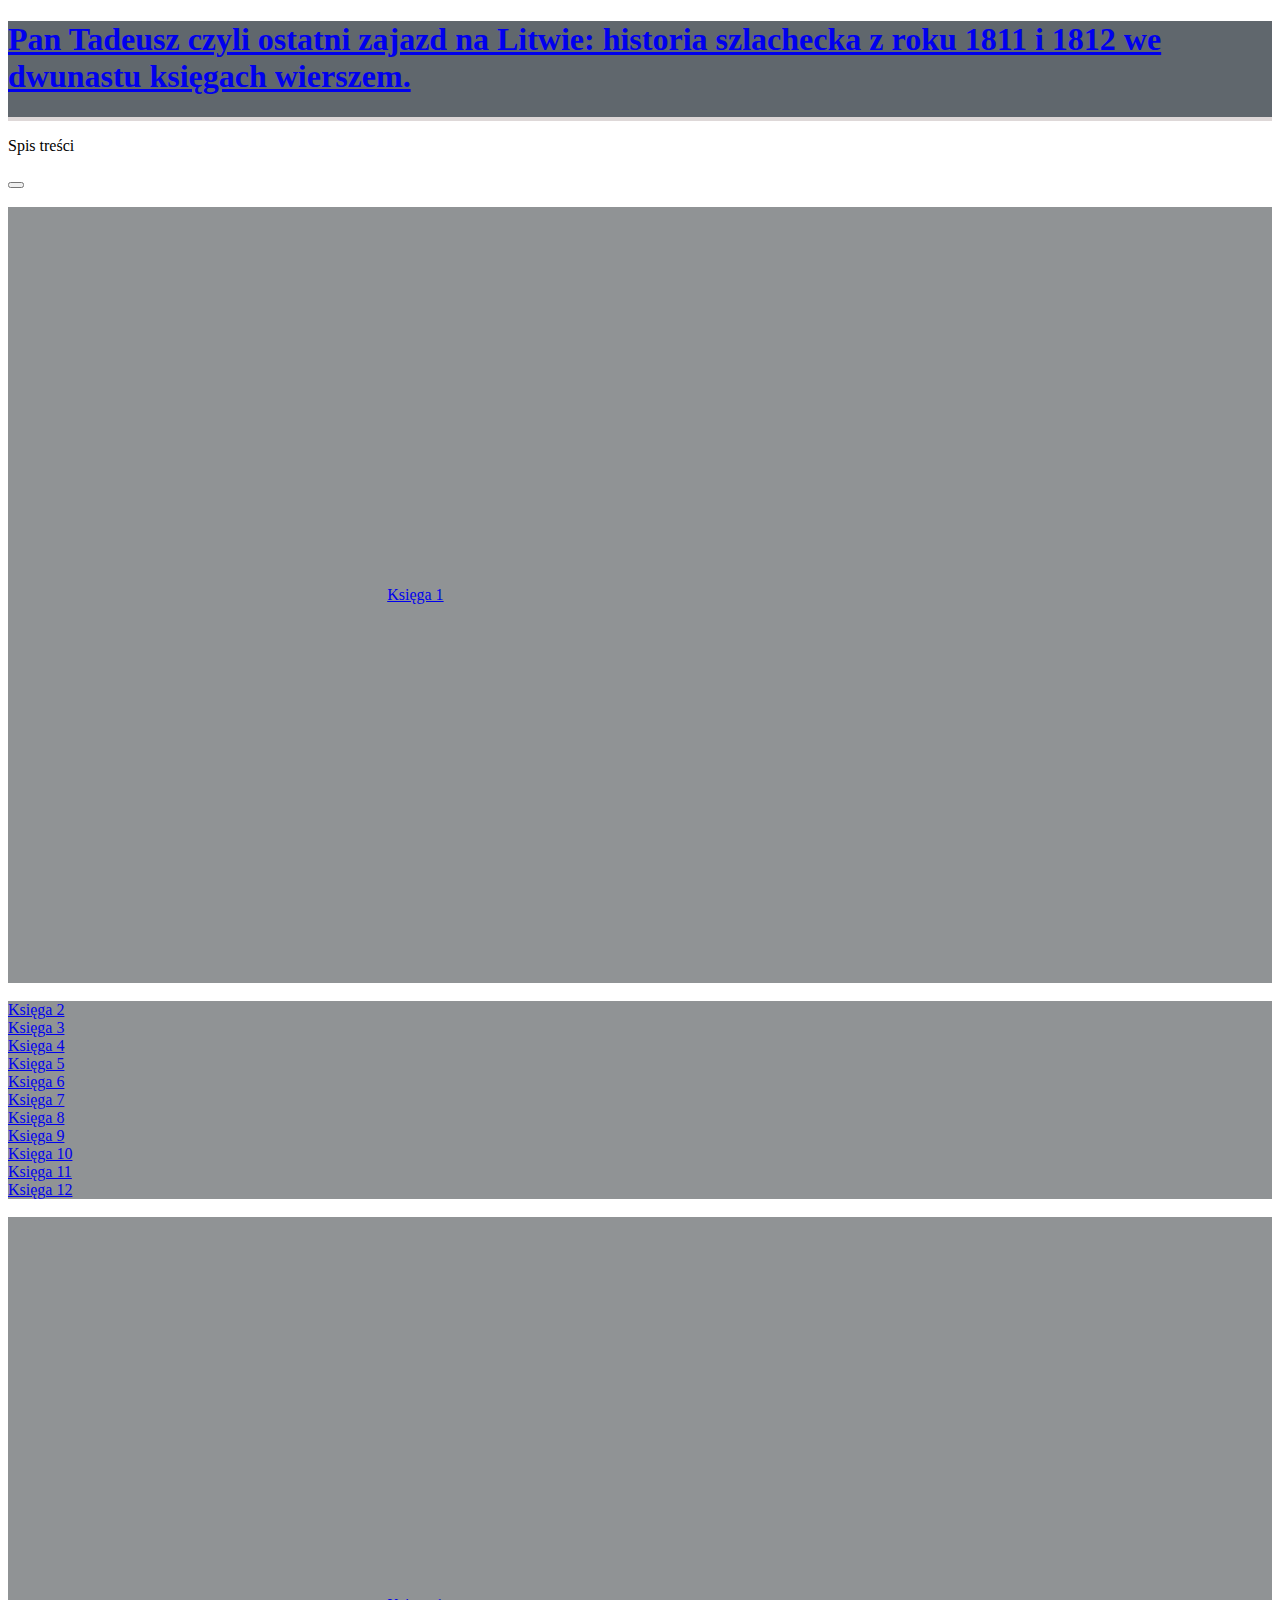
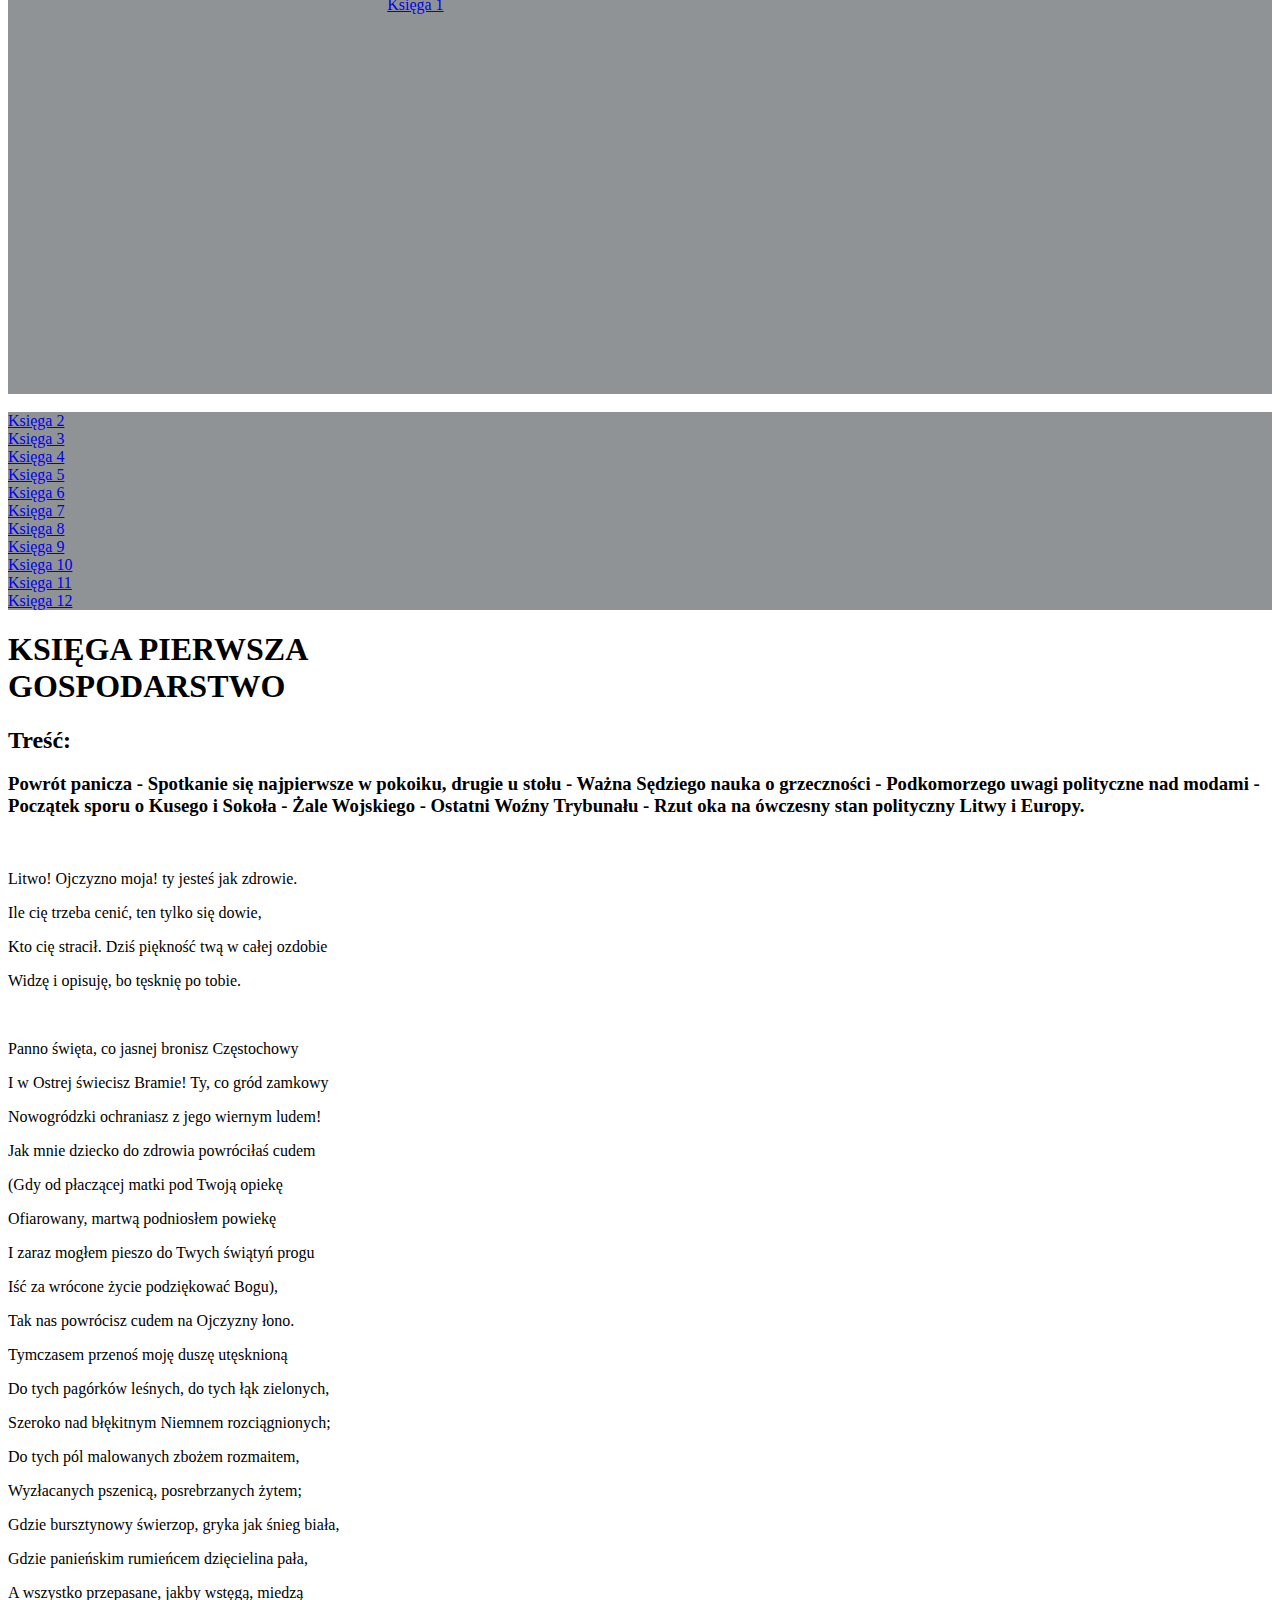
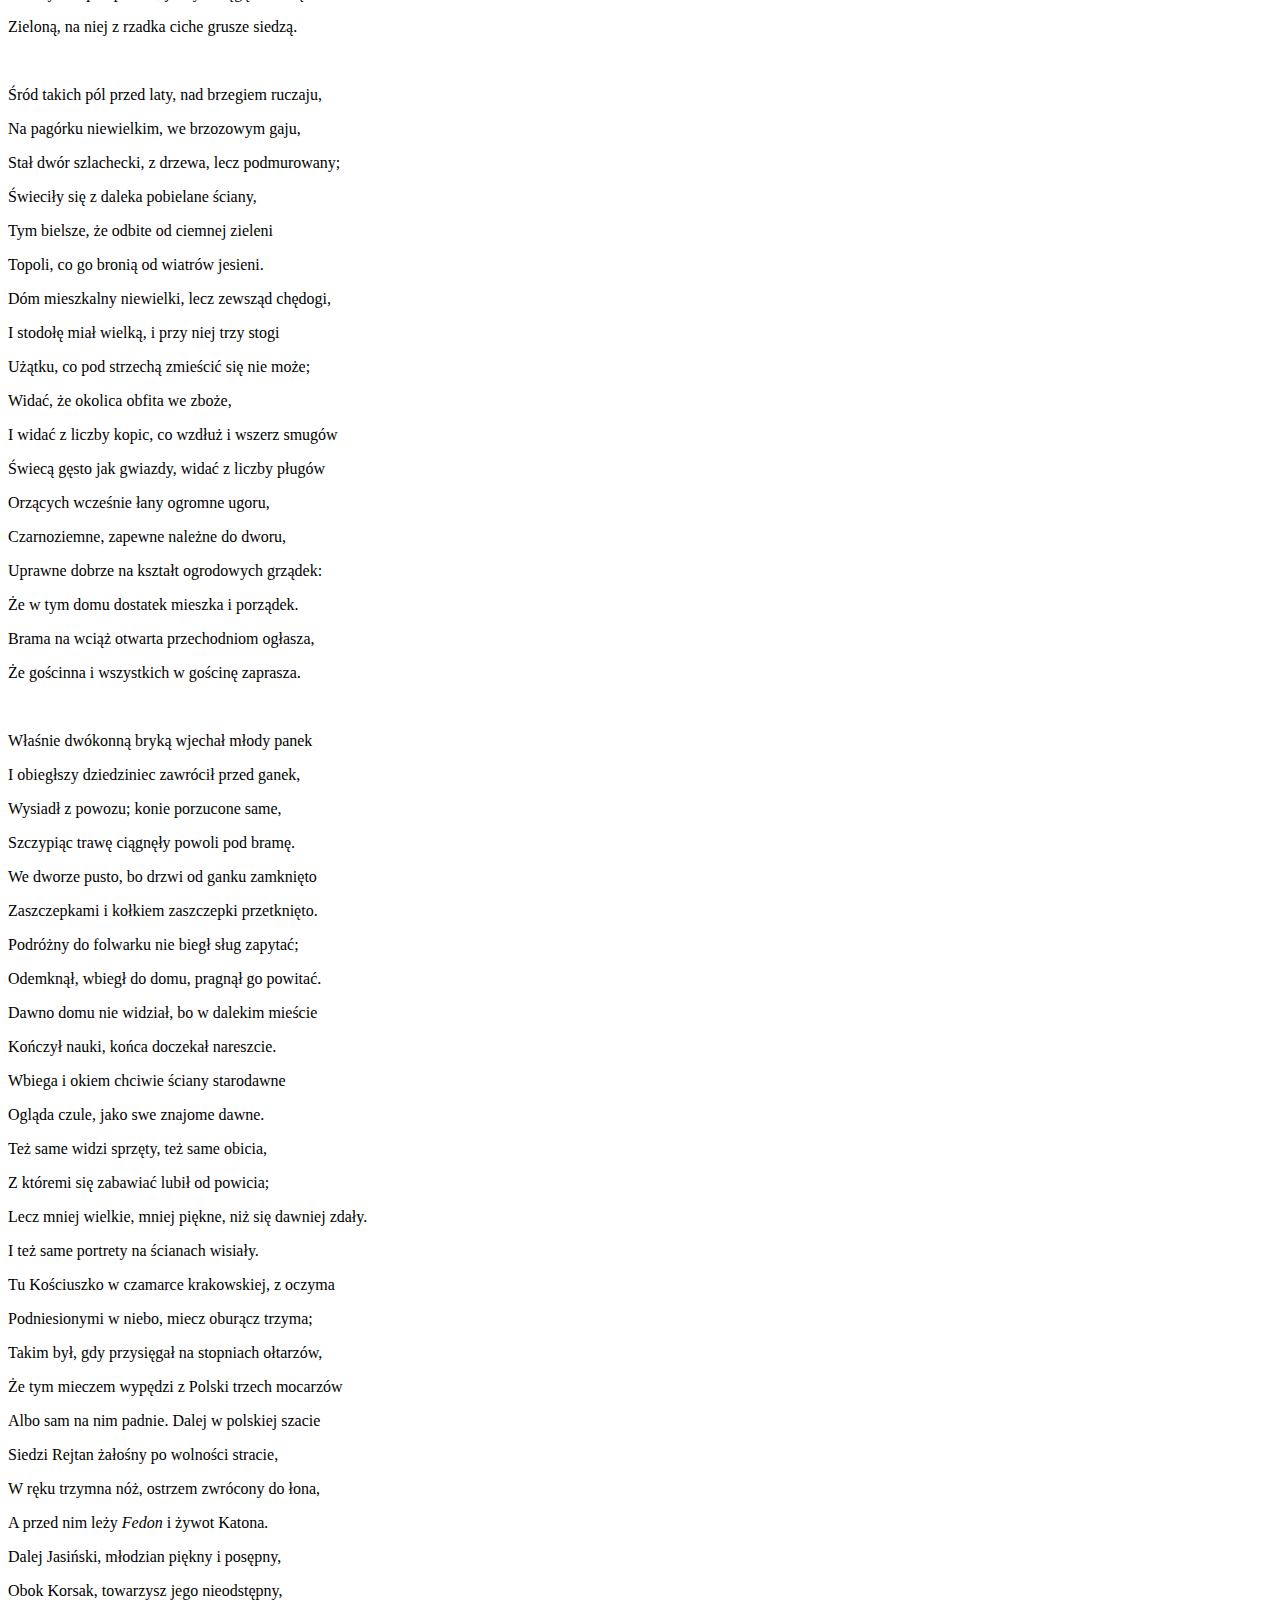
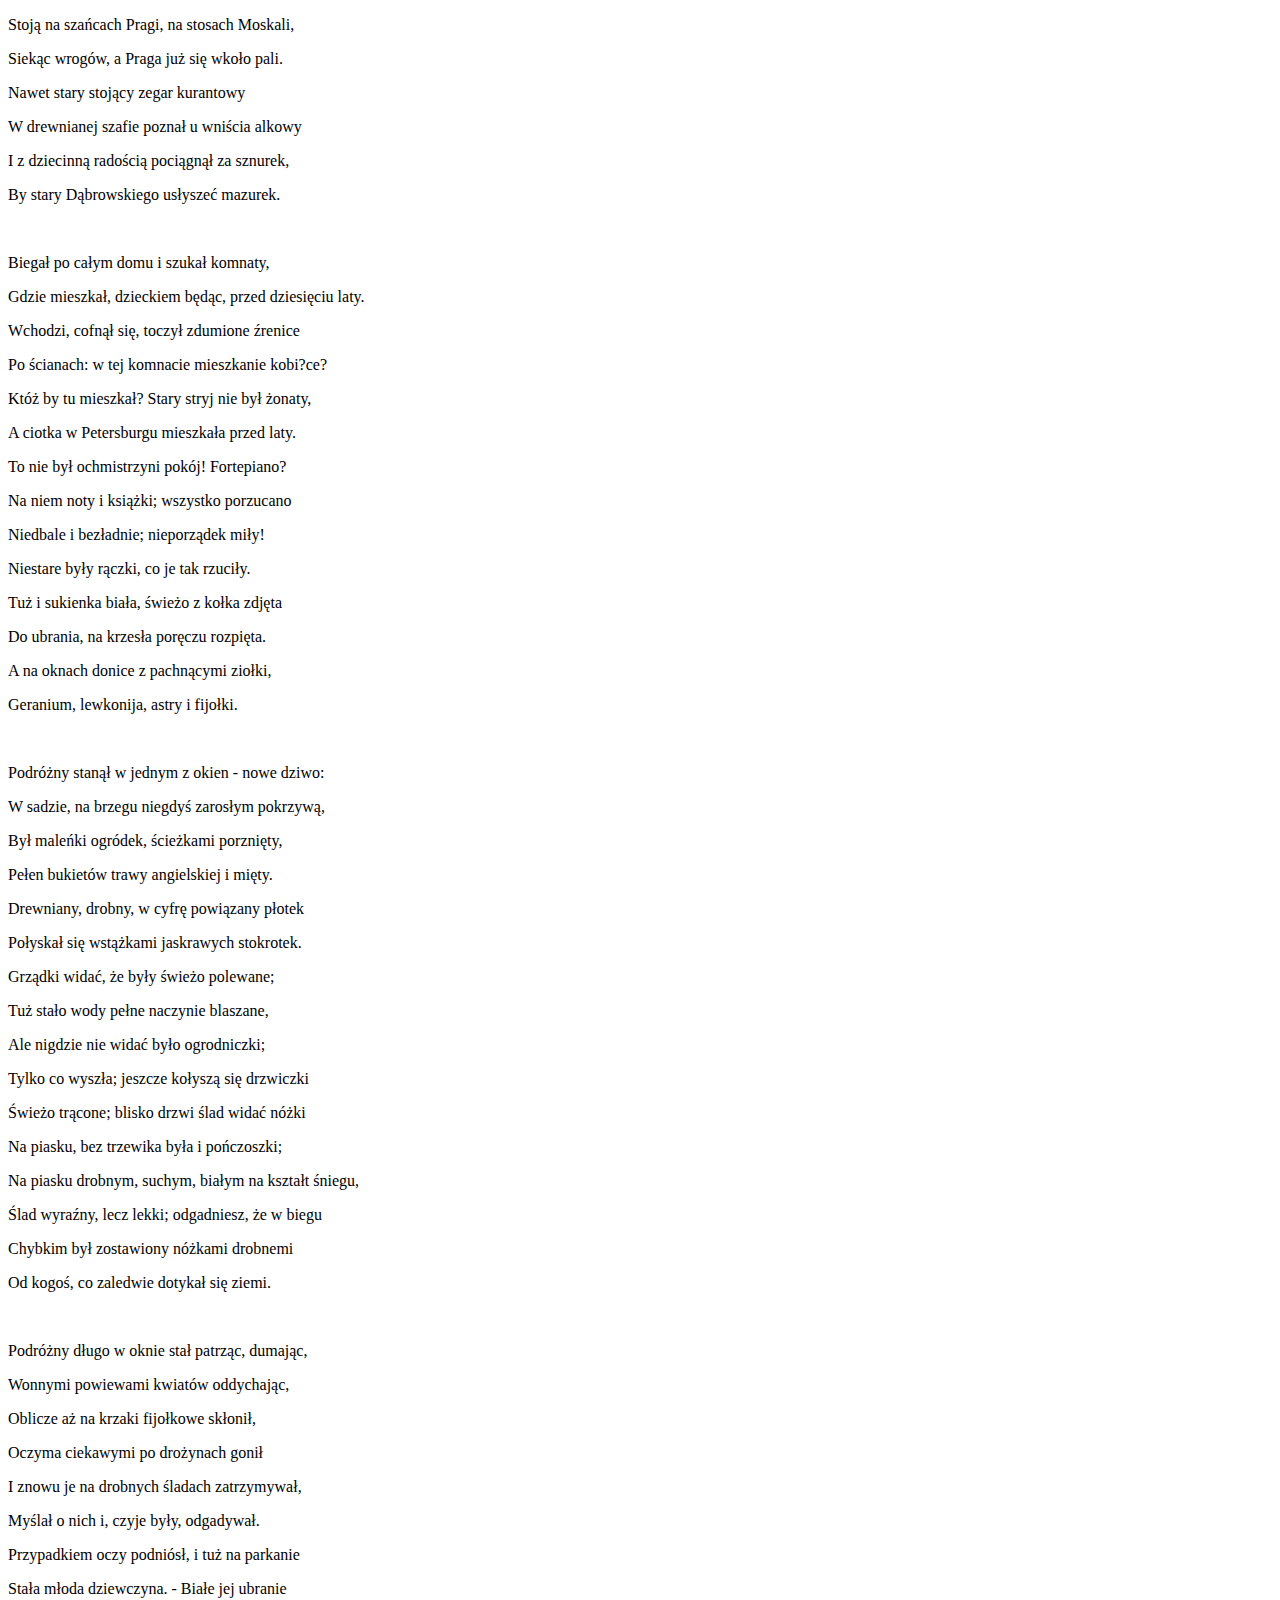
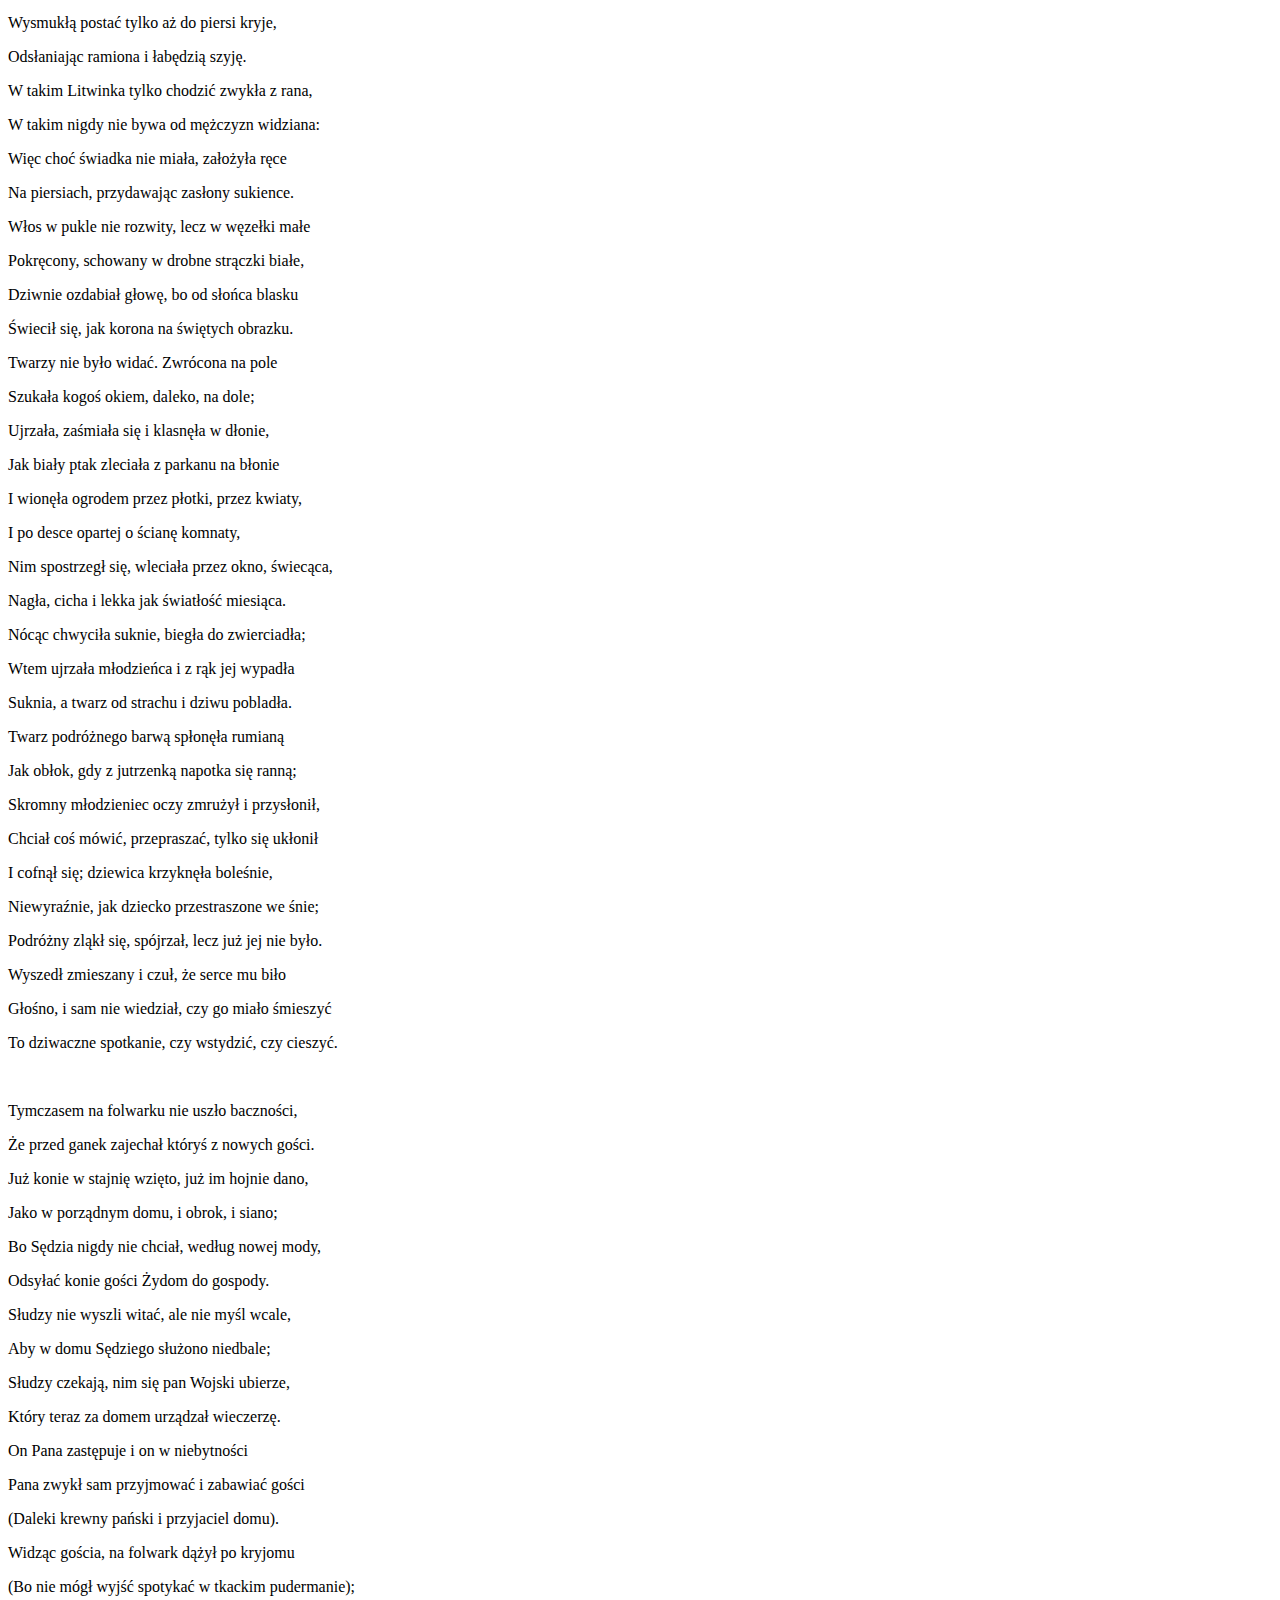
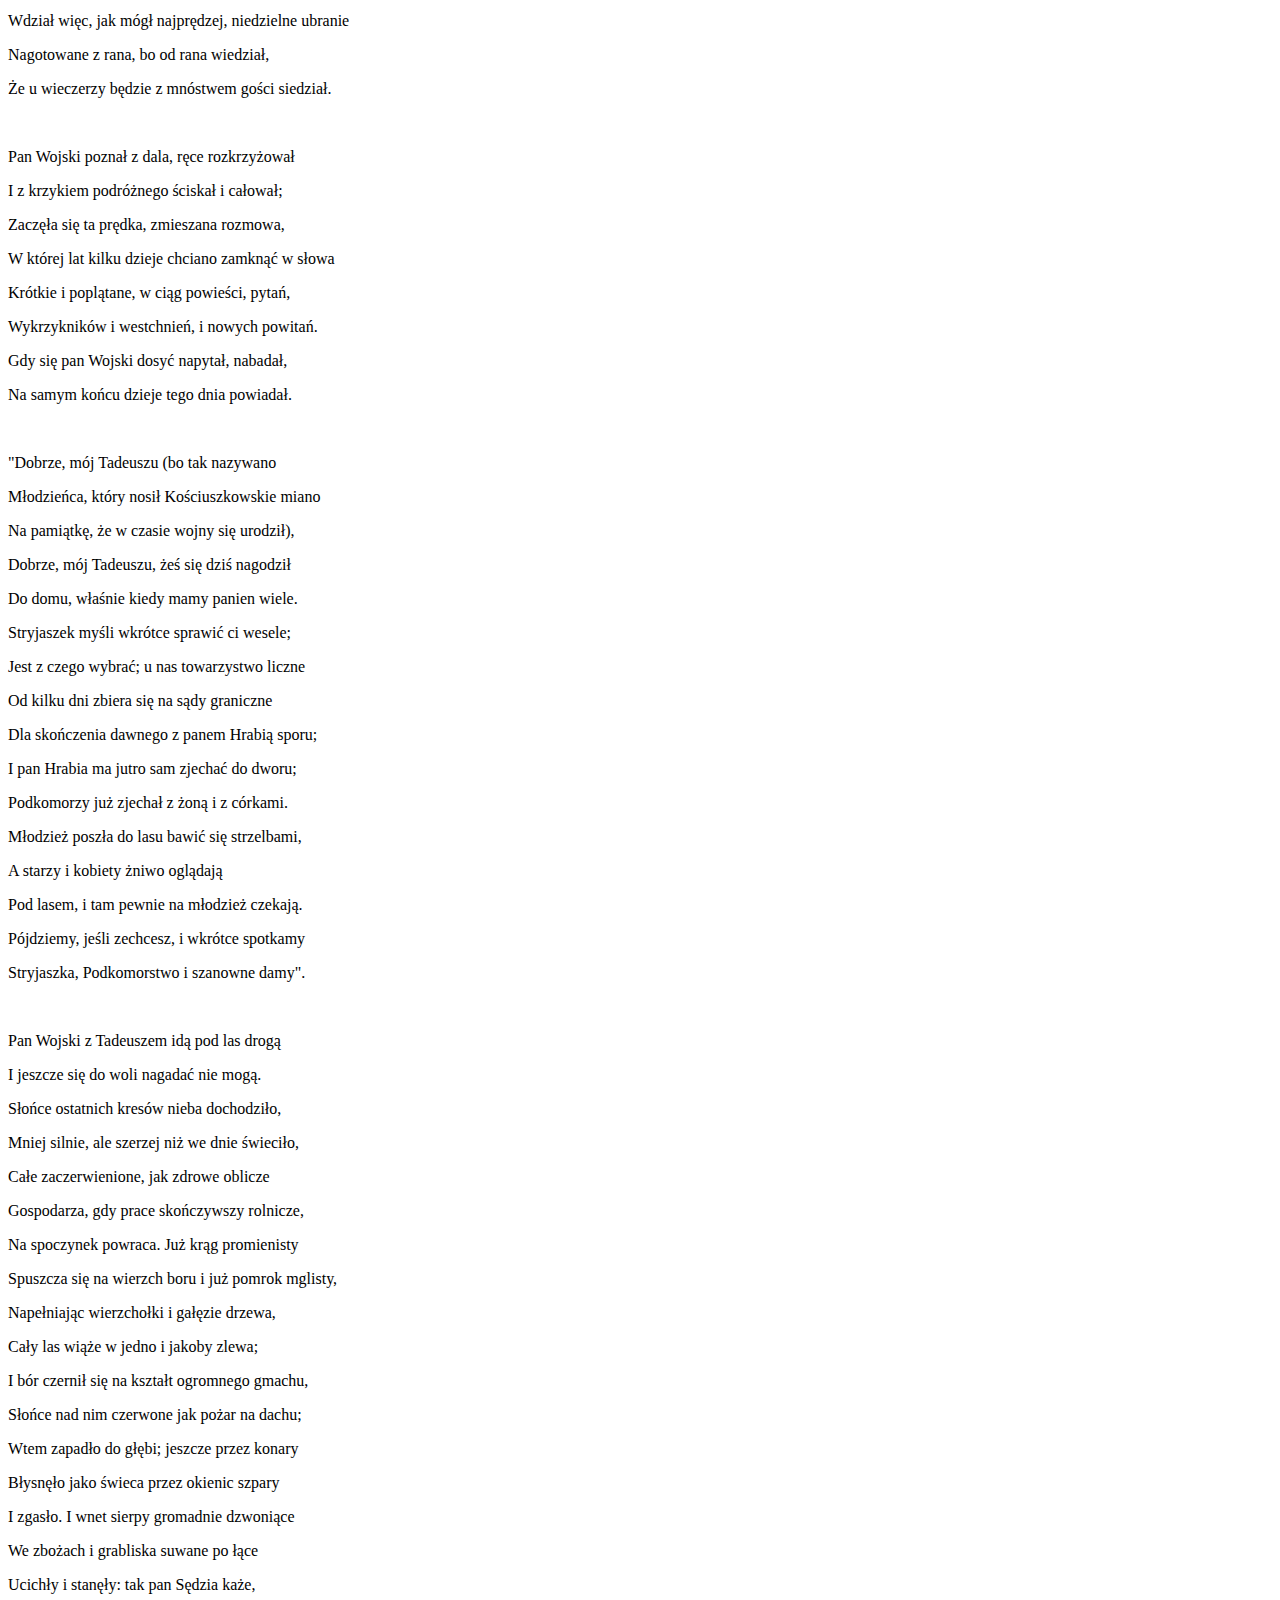
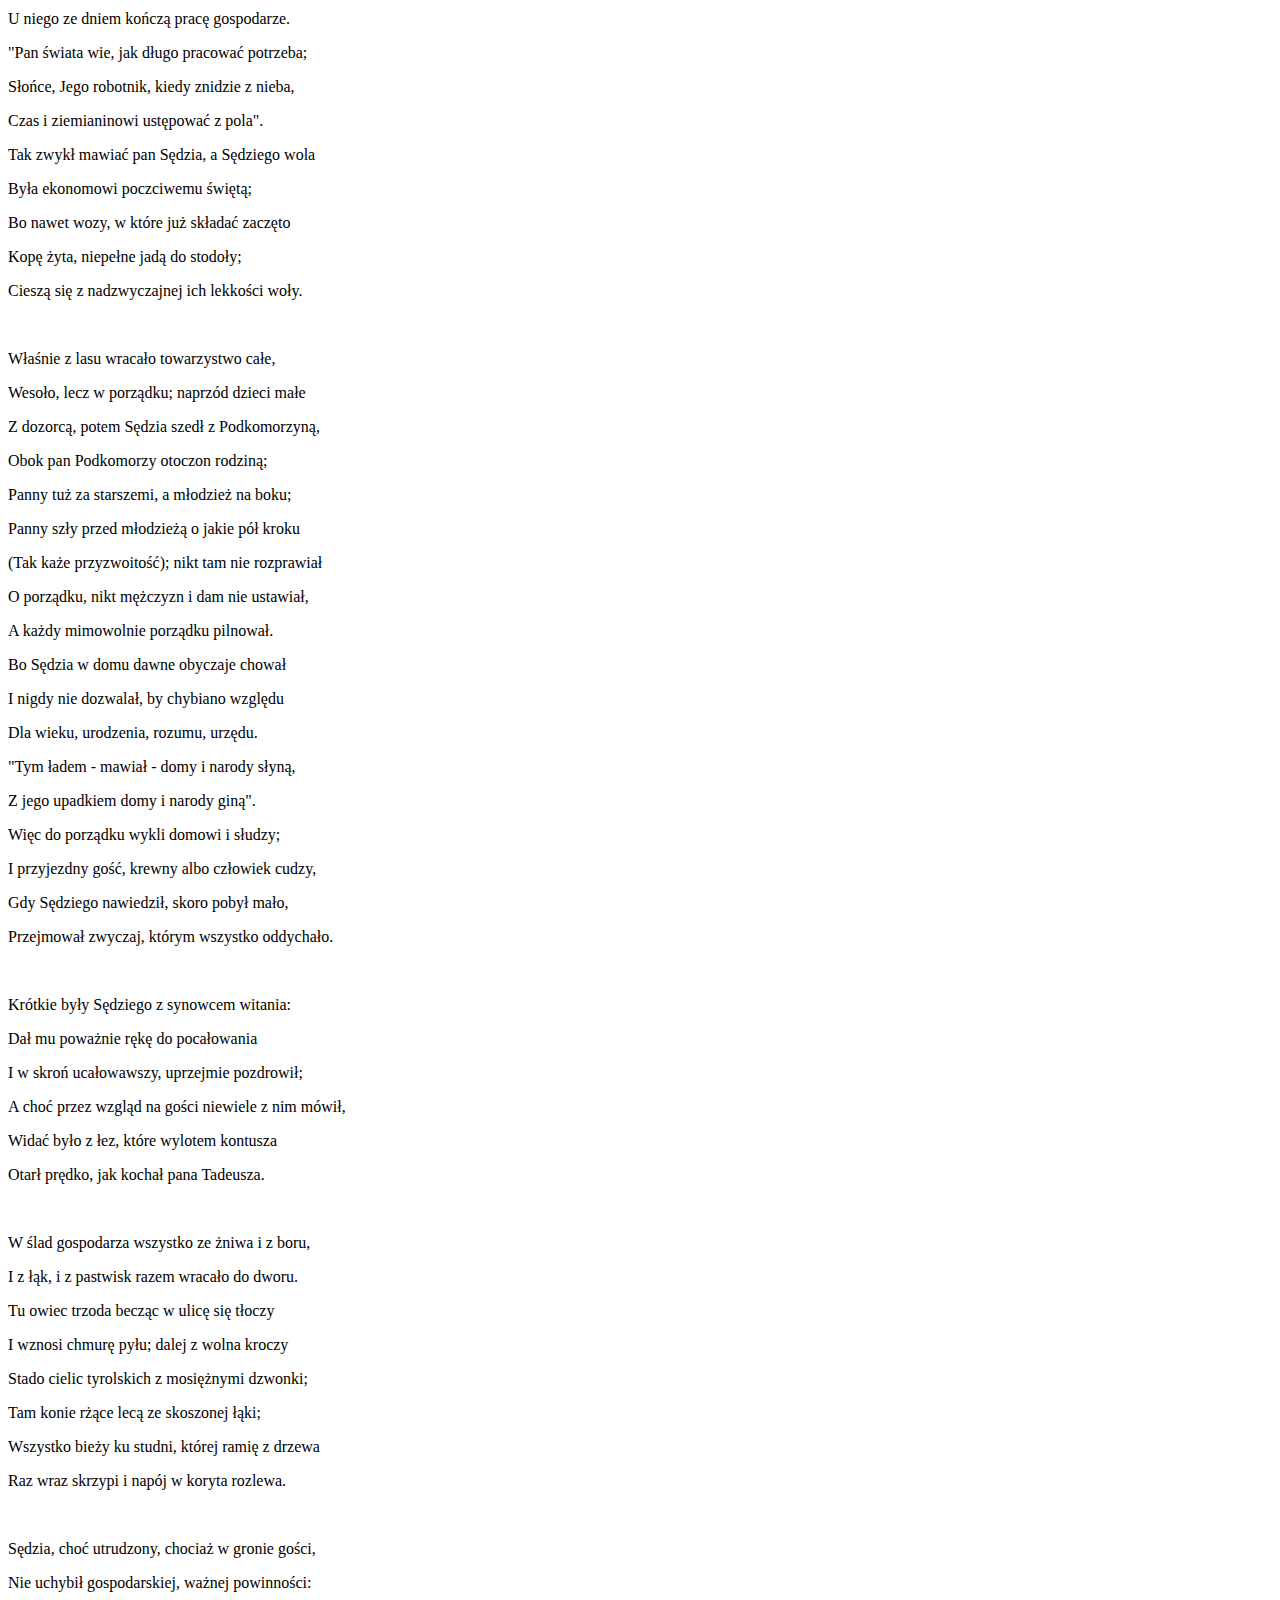
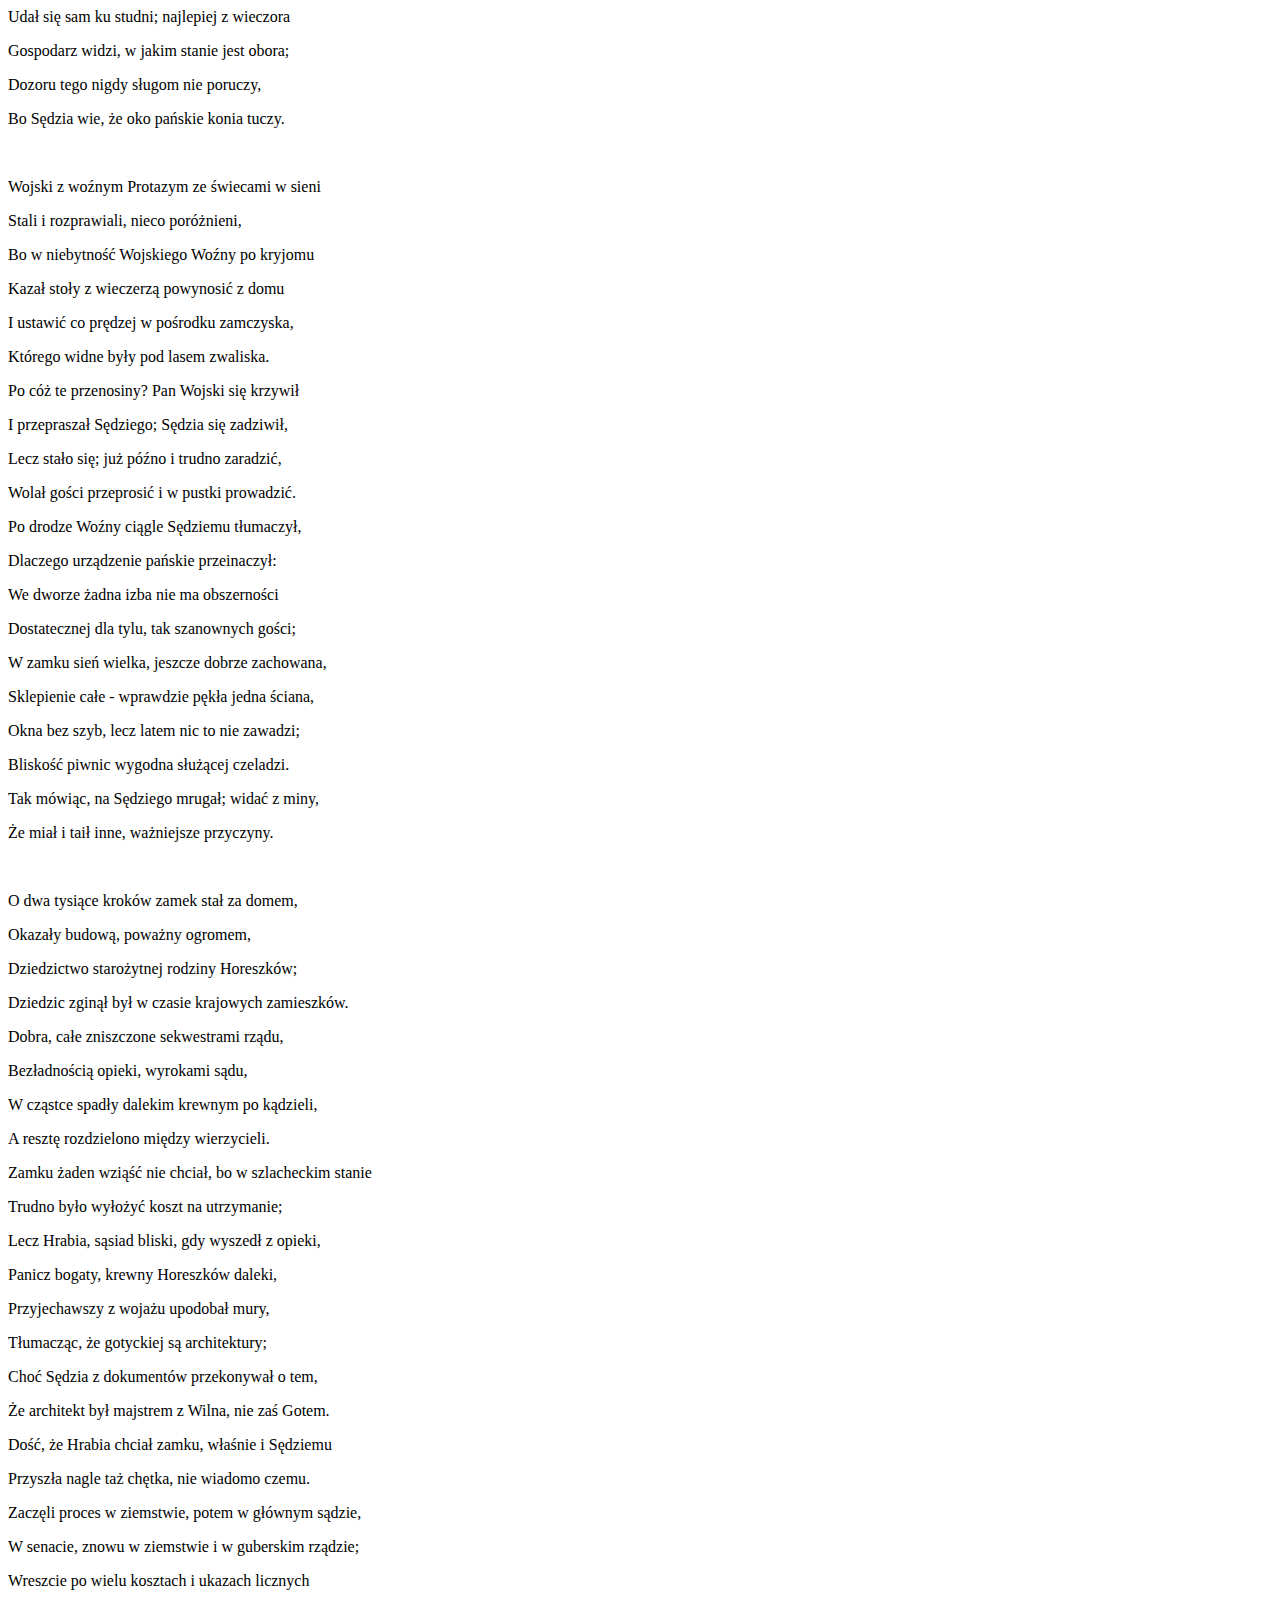
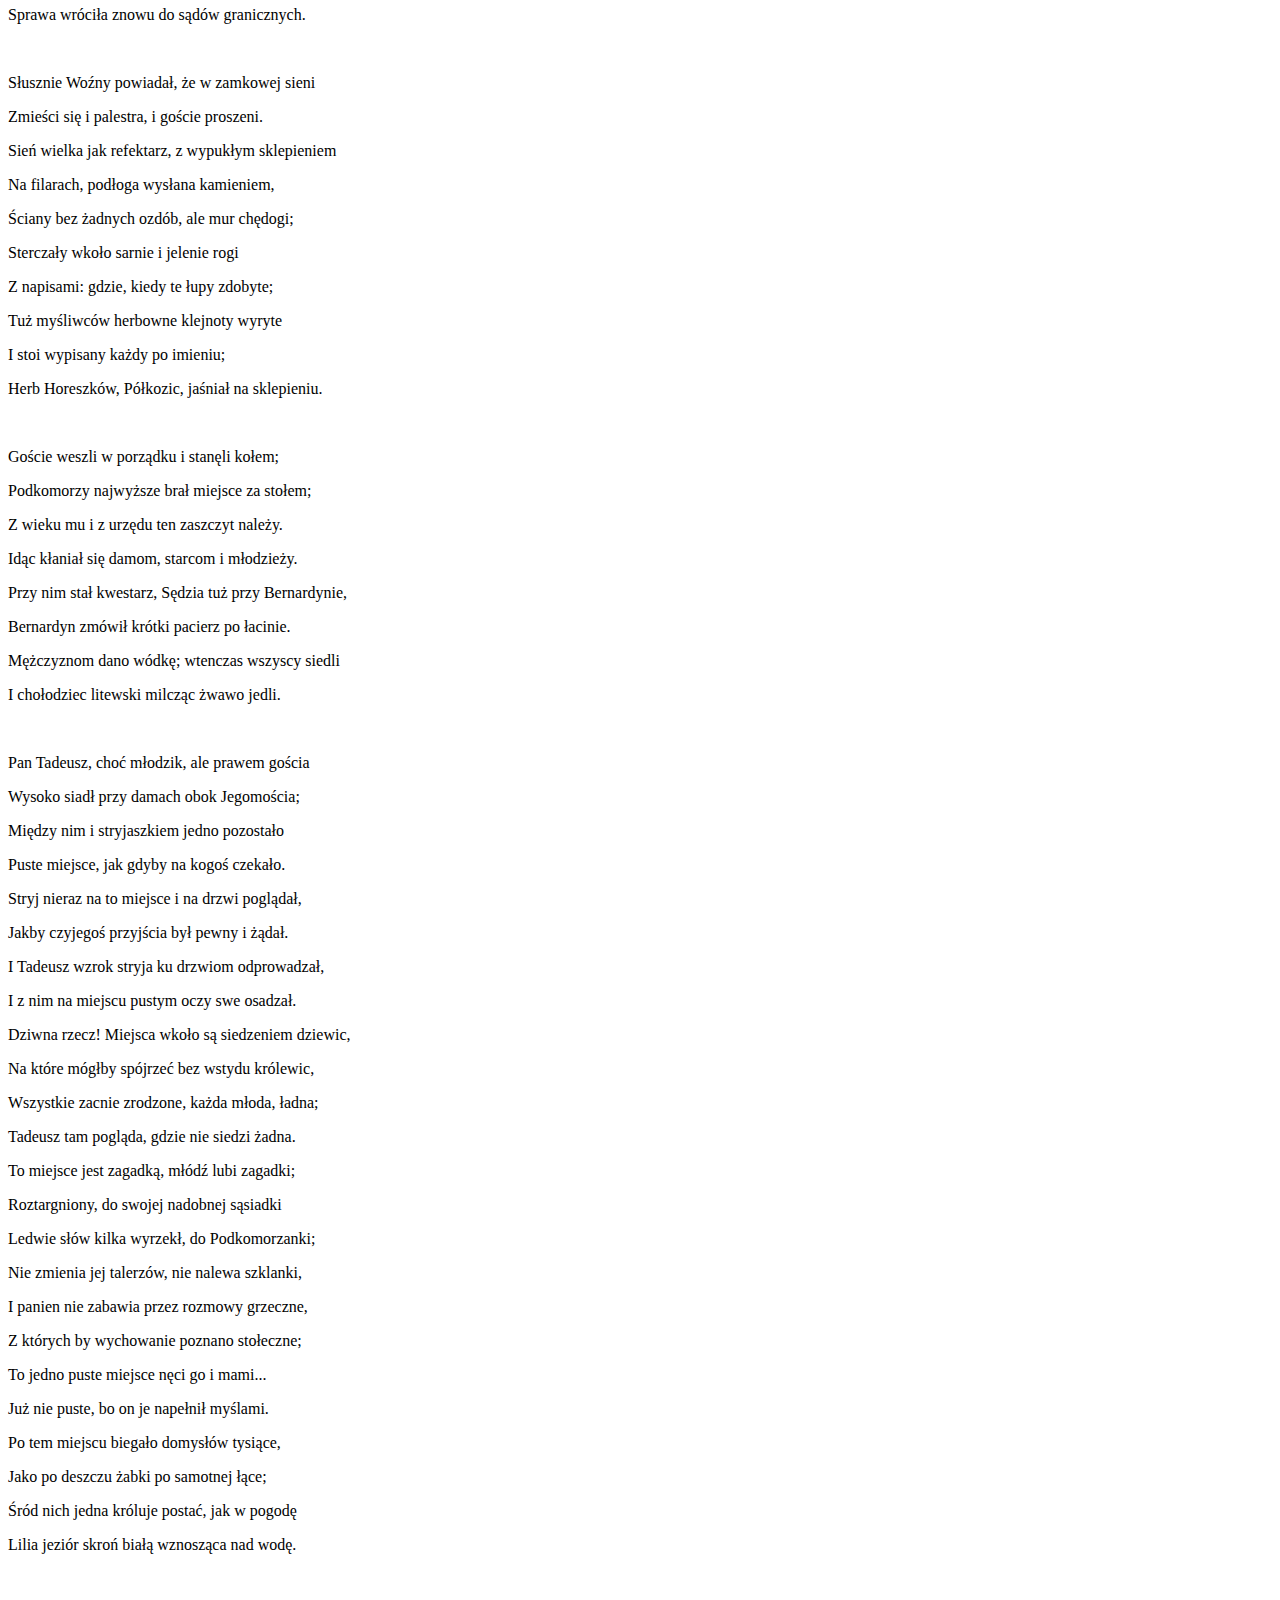
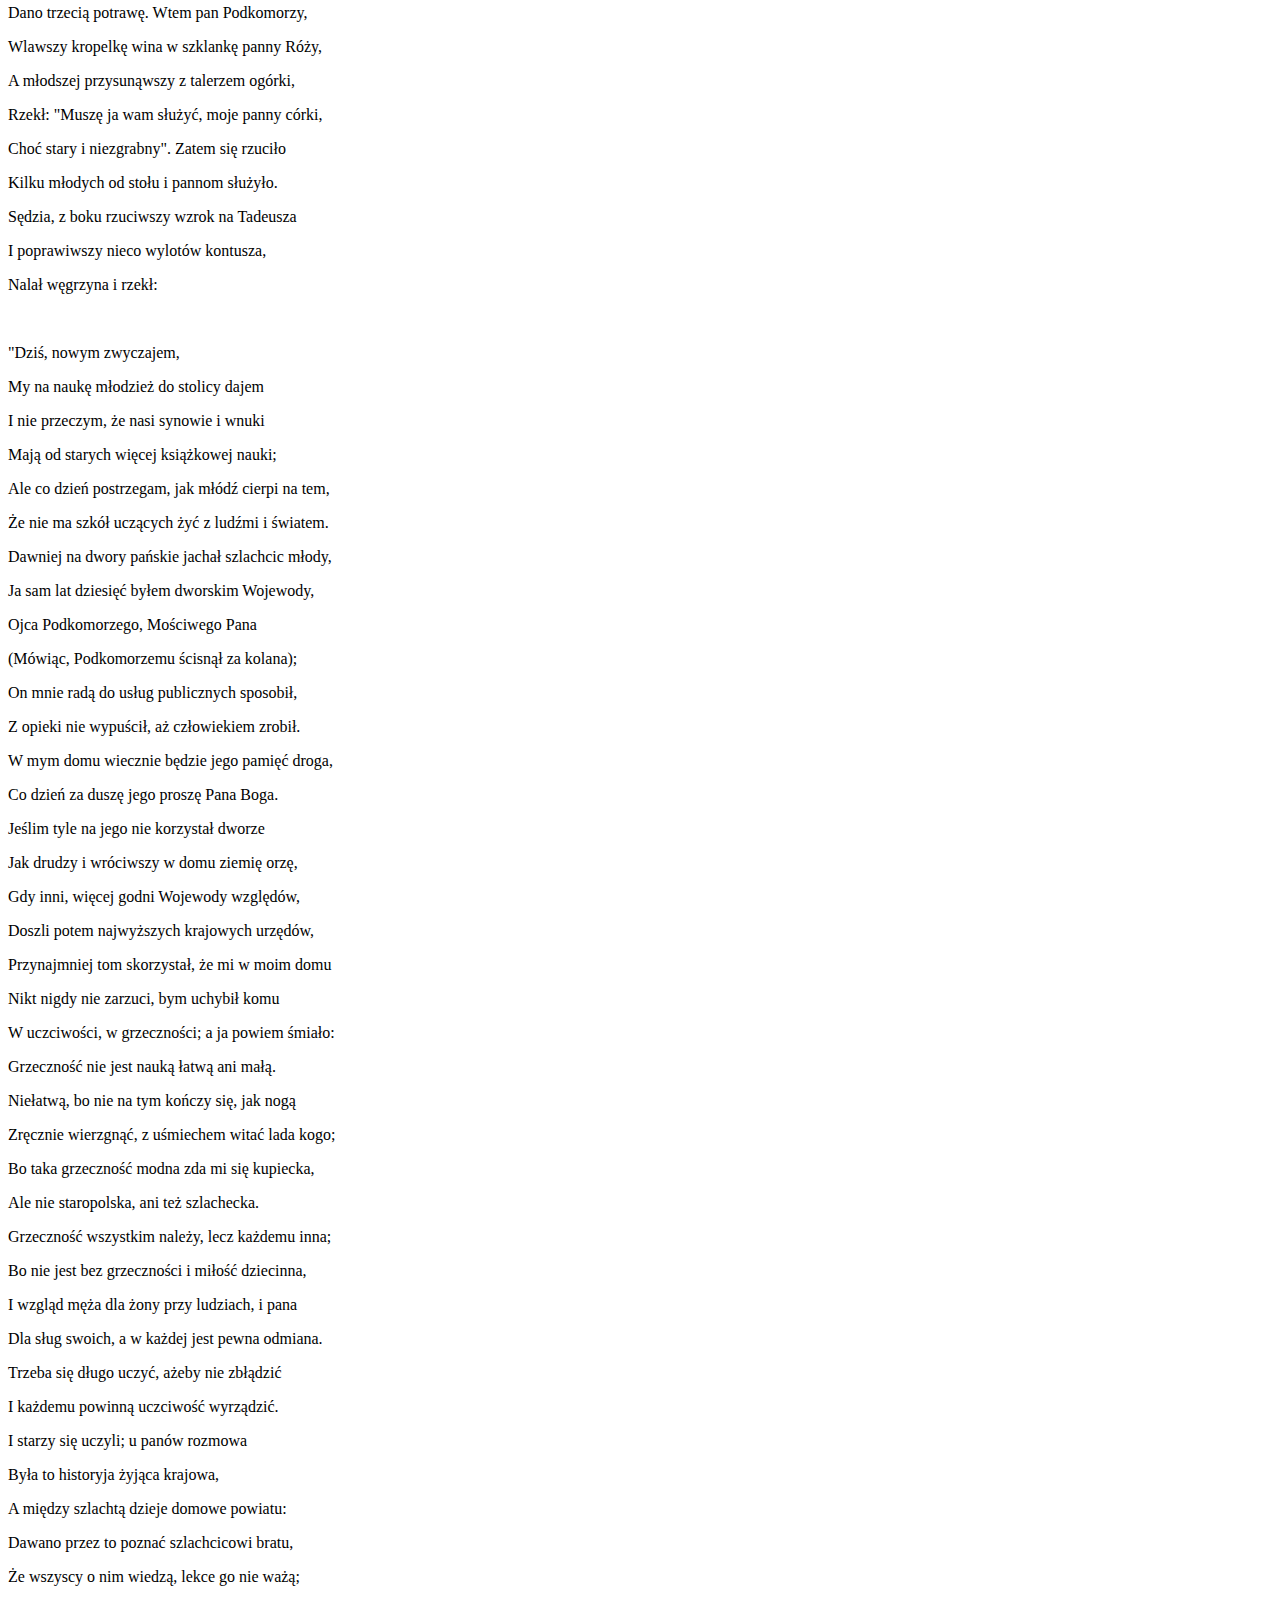
<file: k1.html>
<!DOCTYPE html>
<html>
	<head>
		<meta charset="UTF-8">
		<meta name="viewport" content="width=device-width, initial-scale=1">
		<title>Pan Tadeusz</title>
		<link rel="stylesheet" href="https://cdnjs.cloudflare.com/ajax/libs/font-awesome/6.1.0/css/all.min.css" integrity="sha512-10/jx2EXwxxWqCLX/hHth/vu2KY3jCF70dCQB8TSgNjbCVAC/8vai53GfMDrO2Emgwccf2pJqxct9ehpzG+MTw==" crossorigin="anonymous" referrerpolicy="no-referrer" />
		<link rel="stylesheet" href="style.css">
		<link href="https://cdn.jsdelivr.net/npm/bootstrap@5.1.3/dist/css/bootstrap.min.css" rel="stylesheet" integrity="sha384-1BmE4kWBq78iYhFldvKuhfTAU6auU8tT94WrHftjDbrCEXSU1oBoqyl2QvZ6jIW3" crossorigin="anonymous">
	</head>
	<body class="bg-black">
		<button type="button" class="btn btn-primary btn-floating btn-lg " id="btn-back-to-top">
			<i class="fas fa-arrow-up"></i>
		  </button>
    <div class="container-fluid m-0 bg-black">
			<header class="row ">
				<a href="./index.html" class="text-decoration-none">
          <h1 class="h3 text-center p-4 fst-italic fw-bold text-dark" >Pan Tadeusz czyli ostatni
                zajazd na Litwie: historia szlachecka z roku 1811 i 1812 we dwunastu
                księgach wierszem.</h1>
        </a>
			</header>
			<div class="row main">
				<div class="col-md-3 fixed-left bg-dark border-end border-5">
					<nav class="navbar navbar-dark bg-dark">
						<div class="container-fluid">
							<p class="text-center fw-bold fs-5 text-white ">
								Spis treści
							</p>
						  <button class="navbar-toggler d-md-none" type="button" data-bs-toggle="collapse" data-bs-target="#navbarToggleExternalContent" aria-controls="navbarToggleExternalContent" aria-expanded="true" aria-label="Toggle navigation">
							<span class="navbar-toggler-icon"></span>
						  </button>
						</div>
					  </nav>
					<div class="list-group mb-3 collapse d-md-none" id="navbarToggleExternalContent" >
						<a class="list-group-item list-group-item-action text-center fs-6  text-nowrap k1 bg-image act" href="./k1.html"><div class= "text-white p-5 m-0 fw-bold act">Księga 1</div></a>
						<a class="list-group-item list-group-item-action text-center fs-6 text-nowrap k2" href = "./k2.html"><div class= "text-white p-5 m-0 fw-bold">Księga 2</div></a>
						<a class="list-group-item list-group-item-action text-center fs-6 text-nowrap k3" href = "./k3.html"><div class= "text-white p-5 m-0 fw-bold">Księga 3</div></a>
						<a class="list-group-item list-group-item-action text-center fs-6 text-nowrap k4" href = "./k4.html"><div class= "text-white p-5 m-0 fw-bold">Księga 4</div></a>
						<a class="list-group-item list-group-item-action text-center fs-6 text-nowrap k5" href = "./k5.html"><div class= "text-white p-5 m-0 fw-bold">Księga 5</div></a>
						<a class="list-group-item list-group-item-action text-center fs-6 text-nowrap k6" href = "./k6.html"><div class= "text-white p-5 m-0 fw-bold">Księga 6</div></a>
						<a class="list-group-item list-group-item-action text-center fs-6 text-nowrap k7" href = "./k7.html"><div class= "text-white p-5 m-0 fw-bold">Księga 7</div></a>
						<a class="list-group-item list-group-item-action text-center fs-6 text-nowrap k8" href = "./k8.html"><div class= "text-white p-5 m-0 fw-bold">Księga 8</div></a>
						<a class="list-group-item list-group-item-action text-center fs-6 text-nowrap k9" href = "./k9.html"><div class= "text-white p-5 m-0 fw-bold">Księga 9</div></a>
						<a class="list-group-item list-group-item-action text-center fs-6 text-nowrap k10" href = "./k10.html"><div class= "text-white p-5 m-0 fw-bold">Księga 10</div></a>
						<a class="list-group-item list-group-item-action text-center fs-6 text-nowrap k11" href = "./k11.html"><div class= "text-white p-5 m-0 fw-bold">Księga 11</div></a>
						<a class="list-group-item list-group-item-action text-center fs-6 text-nowrap k12" href = "./k12.html"><div class= "text-white p-5 m-0 fw-bold">Księga 12</div></a>	
					</div>
					<div class="list-group mb-3 d-none d-lg-block d-md-block" >
						<a class="list-group-item list-group-item-action text-center fs-6  text-nowrap k1 bg-image act" href="./k1.html"><div class= "text-white p-5 m-0 fw-bold act">Księga 1</div></a>
						<a class="list-group-item list-group-item-action text-center fs-6 text-nowrap k2" href = "./k2.html"><div class= "text-white p-5 m-0 fw-bold">Księga 2</div></a>
						<a class="list-group-item list-group-item-action text-center fs-6 text-nowrap k3" href = "./k3.html"><div class= "text-white p-5 m-0 fw-bold">Księga 3</div></a>
						<a class="list-group-item list-group-item-action text-center fs-6 text-nowrap k4" href = "./k4.html"><div class= "text-white p-5 m-0 fw-bold">Księga 4</div></a>
						<a class="list-group-item list-group-item-action text-center fs-6 text-nowrap k5" href = "./k5.html"><div class= "text-white p-5 m-0 fw-bold">Księga 5</div></a>
						<a class="list-group-item list-group-item-action text-center fs-6 text-nowrap k6" href = "./k6.html"><div class= "text-white p-5 m-0 fw-bold">Księga 6</div></a>
						<a class="list-group-item list-group-item-action text-center fs-6 text-nowrap k7" href = "./k7.html"><div class= "text-white p-5 m-0 fw-bold">Księga 7</div></a>
						<a class="list-group-item list-group-item-action text-center fs-6 text-nowrap k8" href = "./k8.html"><div class= "text-white p-5 m-0 fw-bold">Księga 8</div></a>
						<a class="list-group-item list-group-item-action text-center fs-6 text-nowrap k9" href = "./k9.html"><div class= "text-white p-5 m-0 fw-bold">Księga 9</div></a>
						<a class="list-group-item list-group-item-action text-center fs-6 text-nowrap k10" href = "./k10.html"><div class= "text-white p-5 m-0 fw-bold">Księga 10</div></a>
						<a class="list-group-item list-group-item-action text-center fs-6 text-nowrap k11" href = "./k11.html"><div class= "text-white p-5 m-0 fw-bold">Księga 11</div></a>
						<a class="list-group-item list-group-item-action text-center fs-6 text-nowrap k12" href = "./k12.html"><div class= "text-white p-5 m-0 fw-bold">Księga 12</div></a>	
					</div>
				</div>
    <main class="col-md-9 bg-secondary ">
      <h1>KSIĘGA PIERWSZA<br>GOSPODARSTWO</h1>
      <h2>Treść:</h2>
      <h3 class="p-3">Powrót panicza - Spotkanie się najpierwsze w pokoiku,
      drugie u stołu - Ważna Sędziego nauka o grzeczności - Podkomorzego uwagi polityczne
      nad modami - Początek sporu o Kusego i Sokoła - Żale Wojskiego - Ostatni Woźny
      Trybunału - Rzut oka na ówczesny stan polityczny Litwy i Europy.</h3>
      <div class="text-center fw-bold " >
        <p>&nbsp;</p>
        <p>Litwo! Ojczyzno moja! ty jesteś jak zdrowie.</p>
        <p>Ile cię trzeba cenić, ten tylko się dowie,</p>
        <p>Kto cię stracił. Dziś piękność twą w całej ozdobie</p>
        <p>Widzę i opisuję, bo tęsknię po tobie.</p>
        <p>&nbsp;</p>
        <p>Panno święta, co jasnej bronisz Częstochowy</p>
        <p>I w Ostrej świecisz Bramie! Ty, co gród zamkowy</p>
        <p>Nowogródzki ochraniasz z jego wiernym ludem!</p>
        <p>Jak mnie dziecko do zdrowia powróciłaś cudem</p>
        <p>(Gdy od płaczącej matki pod Twoją opiekę</p>
        <p>Ofiarowany, martwą podniosłem powiekę</p>
        <p>I zaraz mogłem pieszo do Twych świątyń progu</p>
        <p>Iść za wrócone życie podziękować Bogu),</p>
        <p>Tak nas powrócisz cudem na Ojczyzny łono.</p>
        <p>Tymczasem przenoś moję duszę utęsknioną</p>
        <p>Do tych pagórków leśnych, do tych łąk zielonych,</p>
        <p>Szeroko nad błękitnym Niemnem rozciągnionych;</p>
        <p>Do tych pól malowanych zbożem rozmaitem,</p>
        <p>Wyzłacanych pszenicą, posrebrzanych żytem;</p>
        <p>Gdzie bursztynowy świerzop, gryka jak śnieg biała,</p>
        <p>Gdzie panieńskim rumieńcem dzięcielina pała,</p>
        <p>A wszystko przepasane, jakby wstęgą, miedzą</p>
        <p>Zieloną, na niej z rzadka ciche grusze siedzą.</p>
        <p>&nbsp;</p>
        <p>Śród takich pól przed laty, nad brzegiem ruczaju,</p>
        <p>Na pagórku niewielkim, we brzozowym gaju,</p>
        <p>Stał dwór szlachecki, z drzewa, lecz podmurowany;</p>
        <p>Świeciły się z daleka pobielane ściany,</p>
        <p>Tym bielsze, że odbite od ciemnej zieleni</p>
        <p>Topoli, co go bronią od wiatrów jesieni.</p>
        <p>Dóm mieszkalny niewielki, lecz zewsząd chędogi,</p>
        <p>I stodołę miał wielką, i przy niej trzy stogi</p>
        <p>Użątku, co pod strzechą zmieścić się nie może;</p>
        <p>Widać, że okolica obfita we zboże,</p>
        <p>I widać z liczby kopic, co wzdłuż i wszerz smugów</p>
        <p>Świecą gęsto jak gwiazdy, widać z liczby pługów</p>
        <p>Orzących wcześnie łany ogromne ugoru,</p>
        <p>Czarnoziemne, zapewne należne do dworu,</p>
        <p>Uprawne dobrze na kształt ogrodowych grządek:</p>
        <p>Że w tym domu dostatek mieszka i porządek.</p>
        <p>Brama na wciąż otwarta przechodniom ogłasza,</p>
        <p>Że gościnna i wszystkich w gościnę zaprasza.</p>
        <p>&nbsp;</p>
        <p>Właśnie dwókonną bryką wjechał młody panek</p>
        <p>I obiegłszy dziedziniec zawrócił przed ganek,</p>
        <p>Wysiadł z powozu; konie porzucone same,</p>
        <p>Szczypiąc trawę ciągnęły powoli pod bramę.</p>
        <p>We dworze pusto, bo drzwi od ganku zamknięto</p>
        <p>Zaszczepkami i kołkiem zaszczepki przetknięto.</p>
        <p>Podróżny do folwarku nie biegł sług zapytać;</p>
        <p>Odemknął, wbiegł do domu, pragnął go powitać.</p>
        <p>Dawno domu nie widział, bo w dalekim mieście</p>
        <p>Kończył nauki, końca doczekał nareszcie.</p>
        <p>Wbiega i okiem chciwie ściany starodawne</p>
        <p>Ogląda czule, jako swe znajome dawne.</p>
        <p>Też same widzi sprzęty, też same obicia,</p>
        <p>Z któremi się zabawiać lubił od powicia;</p>
        <p>Lecz mniej wielkie, mniej piękne, niż się dawniej
        zdały.</p>
        <p>I też same portrety na ścianach wisiały.</p>
        <p>Tu Kościuszko w czamarce krakowskiej, z oczyma</p>
        <p>Podniesionymi w niebo, miecz oburącz trzyma;</p>
        <p>Takim był, gdy przysięgał na stopniach ołtarzów,</p>
        <p>Że tym mieczem wypędzi z Polski trzech mocarzów</p>
        <p>Albo sam na nim padnie. Dalej w polskiej szacie</p>
        <p>Siedzi Rejtan żałośny po wolności stracie,</p>
        <p>W ręku trzymna nóż, ostrzem zwrócony do łona,</p>
        <p>A przed nim leży <i>Fedon</i> i żywot Katona<i>.</i></p>
        <p>Dalej Jasiński, młodzian piękny i posępny,</p>
        <p>Obok Korsak, towarzysz jego nieodstępny,</p>
        <p>Stoją na szańcach Pragi, na stosach Moskali,</p>
        <p>Siekąc wrogów, a Praga już się wkoło pali.</p>
        <p>Nawet stary stojący zegar kurantowy</p>
        <p>W drewnianej szafie poznał u wniścia alkowy</p>
        <p>I z dziecinną radością pociągnął za sznurek,</p>
        <p>By stary Dąbrowskiego usłyszeć mazurek.</p>
        <p>&nbsp;</p>
        <p>Biegał po całym domu i szukał komnaty,</p>
        <p>Gdzie mieszkał, dzieckiem będąc, przed dziesięciu laty.</p>
        <p>Wchodzi, cofnął się, toczył zdumione źrenice</p>
        <p>Po ścianach: w tej komnacie mieszkanie kobi?ce?</p>
        <p>Któż by tu mieszkał? Stary stryj nie był żonaty,</p>
        <p>A ciotka w Petersburgu mieszkała przed laty.</p>
        <p>To nie był ochmistrzyni pokój! Fortepiano?</p>
        <p>Na niem noty i książki; wszystko porzucano</p>
        <p>Niedbale i bezładnie; nieporządek miły!</p>
        <p>Niestare były rączki, co je tak rzuciły.</p>
        <p>Tuż i sukienka biała, świeżo z kołka zdjęta</p>
        <p>Do ubrania, na krzesła poręczu rozpięta.</p>
        <p>A na oknach donice z pachnącymi ziołki,</p>
        <p>Geranium, lewkonija, astry i fijołki.</p>
        <p>&nbsp;</p>
        <p>Podróżny stanął w jednym z okien - nowe dziwo:</p>
        <p>W sadzie, na brzegu niegdyś zarosłym pokrzywą,</p>
        <p>Był maleńki ogródek, ścieżkami porznięty,</p>
        <p>Pełen bukietów trawy angielskiej i mięty.</p>
        <p>Drewniany, drobny, w cyfrę powiązany płotek</p>
        <p>Połyskał się wstążkami jaskrawych stokrotek.</p>
        <p>Grządki widać, że były świeżo polewane;</p>
        <p>Tuż stało wody pełne naczynie blaszane,</p>
        <p>Ale nigdzie nie widać było ogrodniczki;</p>
        <p>Tylko co wyszła; jeszcze kołyszą się drzwiczki</p>
        <p>Świeżo trącone; blisko drzwi ślad widać nóżki</p>
        <p>Na piasku, bez trzewika była i pończoszki;</p>
        <p>Na piasku drobnym, suchym, białym na kształt śniegu,</p>
        <p>Ślad wyraźny, lecz lekki; odgadniesz, że w biegu</p>
        <p>Chybkim był zostawiony nóżkami drobnemi</p>
        <p>Od kogoś, co zaledwie dotykał się ziemi.</p>
        <p>&nbsp;</p>
        <p>Podróżny długo w oknie stał patrząc, dumając,</p>
        <p>Wonnymi powiewami kwiatów oddychając,</p>
        <p>Oblicze aż na krzaki fijołkowe skłonił,</p>
        <p>Oczyma ciekawymi po drożynach gonił</p>
        <p>I znowu je na drobnych śladach zatrzymywał,</p>
        <p>Myślał o nich i, czyje były, odgadywał.</p>
        <p>Przypadkiem oczy podniósł, i tuż na parkanie</p>
        <p>Stała młoda dziewczyna. - Białe jej ubranie</p>
        <p>Wysmukłą postać tylko aż do piersi kryje,</p>
        <p>Odsłaniając ramiona i łabędzią szyję.</p>
        <p>W takim Litwinka tylko chodzić zwykła z rana,</p>
        <p>W takim nigdy nie bywa od mężczyzn widziana:</p>
        <p>Więc choć świadka nie miała, założyła ręce</p>
        <p>Na piersiach, przydawając zasłony sukience.</p>
        <p>Włos w pukle nie rozwity, lecz w węzełki małe</p>
        <p>Pokręcony, schowany w drobne strączki białe,</p>
        <p>Dziwnie ozdabiał głowę, bo od słońca blasku</p>
        <p>Świecił się, jak korona na świętych obrazku.</p>
        <p>Twarzy nie było widać. Zwrócona na pole</p>
        <p>Szukała kogoś okiem, daleko, na dole;</p>
        <p>Ujrzała, zaśmiała się i klasnęła w dłonie,</p>
        <p>Jak biały ptak zleciała z parkanu na błonie</p>
        <p>I wionęła ogrodem przez płotki, przez kwiaty,</p>
        <p>I po desce opartej o ścianę komnaty,</p>
        <p>Nim spostrzegł się, wleciała przez okno, świecąca,</p>
        <p>Nagła, cicha i lekka jak światłość miesiąca.</p>
        <p>Nócąc chwyciła suknie, biegła do zwierciadła;</p>
        <p>Wtem ujrzała młodzieńca i z rąk jej wypadła</p>
        <p>Suknia, a twarz od strachu i dziwu pobladła.</p>
        <p>Twarz podróżnego barwą spłonęła rumianą</p>
        <p>Jak obłok, gdy z jutrzenką napotka się ranną;</p>
        <p>Skromny młodzieniec oczy zmrużył i przysłonił,</p>
        <p>Chciał coś mówić, przepraszać, tylko się ukłonił</p>
        <p>I cofnął się; dziewica krzyknęła boleśnie,</p>
        <p>Niewyraźnie, jak dziecko przestraszone we śnie;</p>
        <p>Podróżny zląkł się, spójrzał, lecz już jej nie było.</p>
        <p>Wyszedł zmieszany i czuł, że serce mu biło</p>
        <p>Głośno, i sam nie wiedział, czy go miało śmieszyć</p>
        <p>To dziwaczne spotkanie, czy wstydzić, czy cieszyć.</p>
        <p>&nbsp;</p>
        <p>Tymczasem na folwarku nie uszło baczności,</p>
        <p>Że przed ganek zajechał któryś z nowych gości.</p>
        <p>Już konie w stajnię wzięto, już im hojnie dano,</p>
        <p>Jako w porządnym domu, i obrok, i siano;</p>
        <p>Bo Sędzia nigdy nie chciał, według nowej mody,</p>
        <p>Odsyłać konie gości Żydom do gospody.</p>
        <p>Słudzy nie wyszli witać, ale nie myśl wcale,</p>
        <p>Aby w domu Sędziego służono niedbale;</p>
        <p>Słudzy czekają, nim się pan Wojski ubierze,</p>
        <p>Który teraz za domem urządzał wieczerzę.</p>
        <p>On Pana zastępuje i on w niebytności</p>
        <p>Pana zwykł sam przyjmować i zabawiać gości</p>
        <p>(Daleki krewny pański i przyjaciel domu).</p>
        <p>Widząc gościa, na folwark dążył po kryjomu</p>
        <p>(Bo nie mógł wyjść spotykać w tkackim pudermanie);</p>
        <p>Wdział więc, jak mógł najprędzej, niedzielne ubranie</p>
        <p>Nagotowane z rana, bo od rana wiedział,</p>
        <p>Że u wieczerzy będzie z mnóstwem gości siedział.</p>
        <p>&nbsp;</p>
        <p>Pan Wojski poznał z dala, ręce rozkrzyżował</p>
        <p>I z krzykiem podróżnego ściskał i całował;</p>
        <p>Zaczęła się ta prędka, zmieszana rozmowa,</p>
        <p>W której lat kilku dzieje chciano zamknąć w słowa</p>
        <p>Krótkie i poplątane, w ciąg powieści, pytań,</p>
        <p>Wykrzykników i westchnień, i nowych powitań.</p>
        <p>Gdy się pan Wojski dosyć napytał, nabadał,</p>
        <p>Na samym końcu dzieje tego dnia powiadał.</p>
        <p>&nbsp;</p>
        <p>&quot;Dobrze, mój Tadeuszu (bo tak nazywano</p>
        <p>Młodzieńca, który nosił Kościuszkowskie miano</p>
        <p>Na pamiątkę, że w czasie wojny się urodził),</p>
        <p>Dobrze, mój Tadeuszu, żeś się dziś nagodził</p>
        <p>Do domu, właśnie kiedy mamy panien wiele.</p>
        <p>Stryjaszek myśli wkrótce sprawić ci wesele;</p>
        <p>Jest z czego wybrać; u nas towarzystwo liczne</p>
        <p>Od kilku dni zbiera się na sądy graniczne</p>
        <p>Dla skończenia dawnego z panem Hrabią sporu;</p>
        <p>I pan Hrabia ma jutro sam zjechać do dworu;</p>
        <p>Podkomorzy już zjechał z żoną i z córkami.</p>
        <p>Młodzież poszła do lasu bawić się strzelbami,</p>
        <p>A starzy i kobiety żniwo oglądają</p>
        <p>Pod lasem, i tam pewnie na młodzież czekają.</p>
        <p>Pójdziemy, jeśli zechcesz, i wkrótce spotkamy</p>
        <p>Stryjaszka, Podkomorstwo i szanowne damy&quot;.</p>
        <p>&nbsp;</p>
        <p>Pan Wojski z Tadeuszem idą pod las drogą</p>
        <p>I jeszcze się do woli nagadać nie mogą.</p>
        <p>Słońce ostatnich kresów nieba dochodziło,</p>
        <p>Mniej silnie, ale szerzej niż we dnie świeciło,</p>
        <p>Całe zaczerwienione, jak zdrowe oblicze</p>
        <p>Gospodarza, gdy prace skończywszy rolnicze,</p>
        <p>Na spoczynek powraca. Już krąg promienisty</p>
        <p>Spuszcza się na wierzch boru i już pomrok mglisty,</p>
        <p>Napełniając wierzchołki i gałęzie drzewa,</p>
        <p>Cały las wiąże w jedno i jakoby zlewa;</p>
        <p>I bór czernił się na kształt ogromnego gmachu,</p>
        <p>Słońce nad nim czerwone jak pożar na dachu;</p>
        <p>Wtem zapadło do głębi; jeszcze przez konary</p>
        <p>Błysnęło jako świeca przez okienic szpary</p>
        <p>I zgasło. I wnet sierpy gromadnie dzwoniące</p>
        <p>We zbożach i grabliska suwane po łące</p>
        <p>Ucichły i stanęły: tak pan Sędzia każe,</p>
        <p>U niego ze dniem kończą pracę gospodarze.</p>
        <p>&quot;Pan świata wie, jak długo pracować potrzeba;</p>
        <p>Słońce, Jego robotnik, kiedy znidzie z nieba,</p>
        <p>Czas i ziemianinowi ustępować z pola&quot;.</p>
        <p>Tak zwykł mawiać pan Sędzia, a Sędziego wola</p>
        <p>Była ekonomowi poczciwemu świętą;</p>
        <p>Bo nawet wozy, w które już składać zaczęto</p>
        <p>Kopę żyta, niepełne jadą do stodoły;</p>
        <p>Cieszą się z nadzwyczajnej ich lekkości woły.</p>
        <p>&nbsp;</p>
        <p>Właśnie z lasu wracało towarzystwo całe,</p>
        <p>Wesoło, lecz w porządku; naprzód dzieci małe</p>
        <p>Z dozorcą, potem Sędzia szedł z Podkomorzyną,</p>
        <p>Obok pan Podkomorzy otoczon rodziną;</p>
        <p>Panny tuż za starszemi, a młodzież na boku;</p>
        <p>Panny szły przed młodzieżą o jakie pół kroku</p>
        <p>(Tak każe przyzwoitość); nikt tam nie rozprawiał</p>
        <p>O porządku, nikt mężczyzn i dam nie ustawiał,</p>
        <p>A każdy mimowolnie porządku pilnował.</p>
        <p>Bo Sędzia w domu dawne obyczaje chował</p>
        <p>I nigdy nie dozwalał, by chybiano względu</p>
        <p>Dla wieku, urodzenia, rozumu, urzędu.</p>
        <p>&quot;Tym ładem - mawiał - domy i narody słyną,</p>
        <p>Z jego upadkiem domy i narody giną&quot;.</p>
        <p>Więc do porządku wykli domowi i słudzy;</p>
        <p>I przyjezdny gość, krewny albo człowiek cudzy,</p>
        <p>Gdy Sędziego nawiedził, skoro pobył mało,</p>
        <p>Przejmował zwyczaj, którym wszystko oddychało.</p>
        <p>&nbsp;</p>
        <p>Krótkie były Sędziego z synowcem witania:</p>
        <p>Dał mu poważnie rękę do pocałowania</p>
        <p>I w skroń ucałowawszy, uprzejmie pozdrowił;</p>
        <p>A choć przez wzgląd na gości niewiele z nim mówił,</p>
        <p>Widać było z łez, które wylotem kontusza</p>
        <p>Otarł prędko, jak kochał pana Tadeusza.</p>
        <p>&nbsp;</p>
        <p>W ślad gospodarza wszystko ze żniwa i z boru,</p>
        <p>I z łąk, i z pastwisk razem wracało do dworu.</p>
        <p>Tu owiec trzoda becząc w ulicę się tłoczy</p>
        <p>I wznosi chmurę pyłu; dalej z wolna kroczy</p>
        <p>Stado cielic tyrolskich z mosiężnymi dzwonki;</p>
        <p>Tam konie rżące lecą ze skoszonej łąki;</p>
        <p>Wszystko bieży ku studni, której ramię z drzewa</p>
        <p>Raz wraz skrzypi i napój w koryta rozlewa.</p>
        <p>&nbsp;</p>
        <p>Sędzia, choć utrudzony, chociaż w gronie gości,</p>
        <p>Nie uchybił gospodarskiej, ważnej powinności:</p>
        <p>Udał się sam ku studni; najlepiej z wieczora</p>
        <p>Gospodarz widzi, w jakim stanie jest obora;</p>
        <p>Dozoru tego nigdy sługom nie poruczy,</p>
        <p>Bo Sędzia wie, że oko pańskie konia tuczy.</p>
        <p>&nbsp;</p>
        <p>Wojski z woźnym Protazym ze świecami w sieni</p>
        <p>Stali i rozprawiali, nieco poróżnieni,</p>
        <p>Bo w niebytność Wojskiego Woźny po kryjomu</p>
        <p>Kazał stoły z wieczerzą powynosić z domu</p>
        <p>I ustawić co prędzej w pośrodku zamczyska,</p>
        <p>Którego widne były pod lasem zwaliska.</p>
        <p>Po cóż te przenosiny? Pan Wojski się krzywił</p>
        <p>I przepraszał Sędziego; Sędzia się zadziwił,</p>
        <p>Lecz stało się; już późno i trudno zaradzić,</p>
        <p>Wolał gości przeprosić i w pustki prowadzić.</p>
        <p>Po drodze Woźny ciągle Sędziemu tłumaczył,</p>
        <p>Dlaczego urządzenie pańskie przeinaczył:</p>
        <p>We dworze żadna izba nie ma obszerności</p>
        <p>Dostatecznej dla tylu, tak szanownych gości;</p>
        <p>W zamku sień wielka, jeszcze dobrze zachowana,</p>
        <p>Sklepienie całe - wprawdzie pękła jedna ściana,</p>
        <p>Okna bez szyb, lecz latem nic to nie zawadzi;</p>
        <p>Bliskość piwnic wygodna służącej czeladzi.</p>
        <p>Tak mówiąc, na Sędziego mrugał; widać z miny,</p>
        <p>Że miał i taił inne, ważniejsze przyczyny.</p>
        <p>&nbsp;</p>
        <p>O dwa tysiące kroków zamek stał za domem,</p>
        <p>Okazały budową, poważny ogromem,</p>
        <p>Dziedzictwo starożytnej rodziny Horeszków;</p>
        <p>Dziedzic zginął był w czasie krajowych zamieszków.</p>
        <p>Dobra, całe zniszczone sekwestrami rządu,</p>
        <p>Bezładnością opieki, wyrokami sądu,</p>
        <p>W cząstce spadły dalekim krewnym po kądzieli,</p>
        <p>A resztę rozdzielono między wierzycieli.</p>
        <p>Zamku żaden wziąść nie chciał, bo w szlacheckim stanie</p>
        <p>Trudno było wyłożyć koszt na utrzymanie;</p>
        <p>Lecz Hrabia, sąsiad bliski, gdy wyszedł z opieki,</p>
        <p>Panicz bogaty, krewny Horeszków daleki,</p>
        <p>Przyjechawszy z wojażu upodobał mury,</p>
        <p>Tłumacząc, że gotyckiej są architektury;</p>
        <p>Choć Sędzia z dokumentów przekonywał o tem,</p>
        <p>Że architekt był majstrem z Wilna, nie zaś Gotem.</p>
        <p>Dość, że Hrabia chciał zamku, właśnie i Sędziemu</p>
        <p>Przyszła nagle taż chętka, nie wiadomo czemu.</p>
        <p>Zaczęli proces w ziemstwie, potem w głównym sądzie,</p>
        <p>W senacie, znowu w ziemstwie i w guberskim rządzie;</p>
        <p>Wreszcie po wielu kosztach i ukazach licznych</p>
        <p>Sprawa wróciła znowu do sądów granicznych.</p>
        <p>&nbsp;</p>
        <p>Słusznie Woźny powiadał, że w zamkowej sieni</p>
        <p>Zmieści się i palestra, i goście proszeni.</p>
        <p>Sień wielka jak refektarz, z wypukłym sklepieniem</p>
        <p>Na filarach, podłoga wysłana kamieniem,</p>
        <p>Ściany bez żadnych ozdób, ale mur chędogi;</p>
        <p>Sterczały wkoło sarnie i jelenie rogi</p>
        <p>Z napisami: gdzie, kiedy te łupy zdobyte;</p>
        <p>Tuż myśliwców herbowne klejnoty wyryte</p>
        <p>I stoi wypisany każdy po imieniu;</p>
        <p>Herb Horeszków, Półkozic, jaśniał na sklepieniu.</p>
        <p>&nbsp;</p>
        <p>Goście weszli w porządku i stanęli kołem;</p>
        <p>Podkomorzy najwyższe brał miejsce za stołem;</p>
        <p>Z wieku mu i z urzędu ten zaszczyt należy.</p>
        <p>Idąc kłaniał się damom, starcom i młodzieży.</p>
        <p>Przy nim stał kwestarz, Sędzia tuż przy Bernardynie,</p>
        <p>Bernardyn zmówił krótki pacierz po łacinie.</p>
        <p>Mężczyznom dano wódkę; wtenczas wszyscy siedli</p>
        <p>I chołodziec litewski milcząc żwawo jedli.</p>
        <p>&nbsp;</p>
        <p>Pan Tadeusz, choć młodzik, ale prawem gościa</p>
        <p>Wysoko siadł przy damach obok Jegomościa;</p>
        <p>Między nim i stryjaszkiem jedno pozostało</p>
        <p>Puste miejsce, jak gdyby na kogoś czekało.</p>
        <p>Stryj nieraz na to miejsce i na drzwi poglądał,</p>
        <p>Jakby czyjegoś przyjścia był pewny i żądał.</p>
        <p>I Tadeusz wzrok stryja ku drzwiom odprowadzał,</p>
        <p>I z nim na miejscu pustym oczy swe osadzał.</p>
        <p>Dziwna rzecz! Miejsca wkoło są siedzeniem dziewic,</p>
        <p>Na które mógłby spójrzeć bez wstydu królewic,</p>
        <p>Wszystkie zacnie zrodzone, każda młoda, ładna;</p>
        <p>Tadeusz tam pogląda, gdzie nie siedzi żadna.</p>
        <p>To miejsce jest zagadką, młódź lubi zagadki;</p>
        <p>Roztargniony, do swojej nadobnej sąsiadki</p>
        <p>Ledwie słów kilka wyrzekł, do Podkomorzanki;</p>
        <p>Nie zmienia jej talerzów, nie nalewa szklanki,</p>
        <p>I panien nie zabawia przez rozmowy grzeczne,</p>
        <p>Z których by wychowanie poznano stołeczne;</p>
        <p>To jedno puste miejsce nęci go i mami...</p>
        <p>Już nie puste, bo on je napełnił myślami.</p>
        <p>Po tem miejscu biegało domysłów tysiące,</p>
        <p>Jako po deszczu żabki po samotnej łące;</p>
        <p>Śród nich jedna króluje postać, jak w pogodę</p>
        <p>Lilia jeziór skroń białą wznosząca nad wodę.</p>
        <p>&nbsp;</p>
        <p>Dano trzecią potrawę. Wtem pan Podkomorzy,</p>
        <p>Wlawszy kropelkę wina w szklankę panny Róży,</p>
        <p>A młodszej przysunąwszy z talerzem ogórki,</p>
        <p>Rzekł: &quot;Muszę ja wam służyć, moje panny córki,</p>
        <p>Choć stary i niezgrabny&quot;. Zatem się rzuciło</p>
        <p>Kilku młodych od stołu i pannom służyło.</p>
        <p>Sędzia, z boku rzuciwszy wzrok na Tadeusza</p>
        <p>I poprawiwszy nieco wylotów kontusza,</p>
        <p>Nalał węgrzyna i rzekł: </p>
        <p>&nbsp;</p>
        <p>&quot;Dziś, nowym zwyczajem,</p>
        <p>My na naukę młodzież do stolicy dajem</p>
        <p>I nie przeczym, że nasi synowie i wnuki</p>
        <p>Mają od starych więcej książkowej nauki;</p>
        <p>Ale co dzień postrzegam, jak młódź cierpi na tem,</p>
        <p>Że nie ma szkół uczących żyć z ludźmi i światem.</p>
        <p>Dawniej na dwory pańskie jachał szlachcic młody,</p>
        <p>Ja sam lat dziesięć byłem dworskim Wojewody,</p>
        <p>Ojca Podkomorzego, Mościwego Pana</p>
        <p>(Mówiąc, Podkomorzemu ścisnął za kolana);</p>
        <p>On mnie radą do usług publicznych sposobił,</p>
        <p>Z opieki nie wypuścił, aż człowiekiem zrobił.</p>
        <p>W mym domu wiecznie będzie jego pamięć droga,</p>
        <p>Co dzień za duszę jego proszę Pana Boga.</p>
        <p>Jeślim tyle na jego nie korzystał dworze</p>
        <p>Jak drudzy i wróciwszy w domu ziemię orzę,</p>
        <p>Gdy inni, więcej godni Wojewody względów,</p>
        <p>Doszli potem najwyższych krajowych urzędów,</p>
        <p>Przynajmniej tom skorzystał, że mi w moim domu</p>
        <p>Nikt nigdy nie zarzuci, bym uchybił komu</p>
        <p>W uczciwości, w grzeczności; a ja powiem śmiało:</p>
        <p>Grzeczność nie jest nauką łatwą ani małą.</p>
        <p>Niełatwą, bo nie na tym kończy się, jak nogą</p>
        <p>Zręcznie wierzgnąć, z uśmiechem witać lada kogo;</p>
        <p>Bo taka grzeczność modna zda mi się kupiecka,</p>
        <p>Ale nie staropolska, ani też szlachecka.</p>
        <p>Grzeczność wszystkim należy, lecz każdemu inna;</p>
        <p>Bo nie jest bez grzeczności i miłość dziecinna,</p>
        <p>I wzgląd męża dla żony przy ludziach, i pana</p>
        <p>Dla sług swoich, a w każdej jest pewna odmiana.</p>
        <p>Trzeba się długo uczyć, ażeby nie zbłądzić</p>
        <p>I każdemu powinną uczciwość wyrządzić.</p>
        <p>I starzy się uczyli; u panów rozmowa</p>
        <p>Była to historyja żyjąca krajowa,</p>
        <p>A między szlachtą dzieje domowe powiatu:</p>
        <p>Dawano przez to poznać szlachcicowi bratu,</p>
        <p>Że wszyscy o nim wiedzą, lekce go nie ważą;</p>
        <p>Więc szlachcic obyczaje swe trzymał pod strażą.</p>
        <p>Dziś człowieka nie pytaj: co zacz? kto go rodzi?</p>
        <p>Z kim on żył, co porabiał? Każdy, gdzie chce, wchodzi,</p>
        <p>Byle nie szpieg rządowy i byle nie w nędzy.</p>
        <p>Jak ów Wespazyjanus nie wąchał pieniędzy</p>
        <p>I nie chciał wiedzieć, skąd są, z jakich rąk i krajów,</p>
        <p>Tak nie chcą znać człowieka rodu, obyczajów!</p>
        <p>Dość, że ważny i że się stempel na nim widzi,</p>
        <p>Więc szanują przyjaciół jak pieniądze Żydzi&quot;.</p>
        <p>&nbsp;</p>
        <p>To mówiąc Sędzia gości obejrzał porządkiem;</p>
        <p>Bo choć zawsze i płynnie mówił, i z rozsądkiem,</p>
        <p>Wiedział, że niecierpliwa młodzież teraźniejsza,</p>
        <p>Że ją nudzi rzecz długa, choć najwymowniejsza.</p>
        <p>Ale wszyscy słuchali w milczeniu głębokiem;</p>
        <p>Sędzia Podkomorzego zdał się radzić okiem,</p>
        <p>Podkomorzy pochwałą rzeczy nie przerywał,</p>
        <p>Ale częstym skinieniem głowy potakiwał.</p>
        <p>Sędzia milczał, on jeszcze skinieniem przyzwalał;</p>
        <p>Więc Sędzia jego puchar i swój kielich nalał</p>
        <p>I dalej mówił: </p>
        <p>&nbsp;</p>
        <p>&quot;Grzeczność nie jest rzeczą małą:</p>
        <p>Kiedy się człowiek uczy ważyć, jak przystało,</p>
        <p>Drugich wiek, urodzenie, cnoty, obyczaje,</p>
        <p>Wtenczas i swoją ważność zarazem poznaje;</p>
        <p>Jak na szalach żebyśmy nasz ciężar poznali,</p>
        <p>Musim kogoś posadzić na przeciwnej szali.</p>
        <p>Zaś godna jest Waszmościów uwagi osobnej</p>
        <p>Grzeczność, którą powinna młodź dla płci nadobnej;</p>
        <p>Zwłaszcza gdy zacność domu, fortuny szczodroty</p>
        <p>Objaśniają wrodzone wdzięki i przymioty.</p>
        <p>Stąd droga do afektów i stąd się kojarzy</p>
        <p>Wspaniały domów sojusz - tak myślili starzy.</p>
        <p>A zatem...&quot; </p>
        <p>&nbsp;</p>
        <p>Tu pan Sędzia nagłym zwrotem głowy</p>
        <p>Skinął na Tadeusza, rzucił wzrok surowy,</p>
        <p>Znać było, że przychodził już do wniosków mowy.</p>
        <p>Wtem brząknął w tabakierkę złotą Podkomorzy</p>
        <p>I rzekł: </p>
        <p>&nbsp;</p>
        <p>&quot;Mój Sędzio, dawniej było jeszcze gorzej!</p>
        <p>Teraz nie wiem, czy moda i nas starych zmienia,</p>
        <p>Czy młodzież lepsza, ale widzę mniej zgorszenia.</p>
        <p>Ach, ja pamiętam czasy, kiedy do Ojczyzny</p>
        <p>Pierwszy raz zawitała moda francuszczyzny!</p>
        <p>Gdy raptem paniczyki młode z cudzych krajów</p>
        <p>Wtargnęli do nas hordą gorszą od Nogajów!</p>
        <p>Prześladując w Ojczyźnie Boga, przodków wiarę,</p>
        <p>Prawa i obyczaje, nawet suknie stare.</p>
        <p>Żałośnie było widzieć wyżółkłych młokosów,</p>
        <p>Gadających przez nosy, a często bez nosów,</p>
        <p>Opatrzonych w broszurki i w różne gazety,</p>
        <p>Głoszących nowe wiary, prawa, toalety.</p>
        <p>Miała nad umysłami wielką moc ta tłuszcza;</p>
        <p>Bo Pan Bóg, kiedy karę na naród przepuszcza,</p>
        <p>Odbiera naprzód rozum od obywateli.</p>
        <p>I tak mędrsi fircykom oprzeć się nie śmieli;</p>
        <p>I zląkł ich się jak dżumy jakiej cały naród,</p>
        <p>Bo już sam wewnątrz siebie czuł choroby zaród.</p>
        <p>Krzyczano na modnisiów, a brano z nich wzory:</p>
        <p>Zmieniano wiarę, mowę, prawa i ubiory.</p>
        <p>Była to maszkarada, zapustna swawola,</p>
        <p>Po której miał przyjść wkrótce wielki post - niewola!</p>
        <p>&nbsp;</p>
        <p>&quot;Pamiętam, chociaż byłem wtenczas małe
        dziecię,</p>
        <p>Kiedy do ojca mego w oszmiańskim powiecie</p>
        <p>Przyjechał pan Podczaszyc na francuskim wózku,</p>
        <p>Pierwszy człowiek, co w Litwie chodził po francusku.</p>
        <p>Biegali wszyscy za nim jakby za rarogiem,</p>
        <p>Zazdroszczono domowi, przed którego progiem</p>
        <p>Stanęła Podczaszyca dwókolna dryndulka,</p>
        <p>Która się po francusku zwała karyjulka.</p>
        <p>Zamiast lokajów w kielni siedziały dwa pieski,</p>
        <p>A na kozłach niemczysko chude na kształt deski;</p>
        <p>Nogi miał długie, cienkie, jak od chmielu tyki,</p>
        <p>W pończochach, ze srebrnymi klamrami trzewiki,</p>
        <p>Peruka z harbajtelem zawiązanym w miechu.</p>
        <p>Starzy na on ekwipaż parskali ze śmiechu,</p>
        <p>A chłopi żegnali się, mowiąc, że po świecie</p>
        <p>Jeździ wenecki diabeł w niemieckiej karecie.</p>
        <p>Sam Podczaszyc jaki był, opisywać długo;</p>
        <p>Dosyć, że nam się zdawał małpą lub papugą,</p>
        <p>W wielkiej peruce, którą do złotego runa</p>
        <p>On lubił porównywać, a my do kołtuna.</p>
        <p>Jeśli kto i czuł wtenczas, że polskie ubranie</p>
        <p>Piękniejsze jest niż obcej mody małpowanie,</p>
        <p>Milczał; boby krzyczała młodzież, że przeszkadza</p>
        <p>Kulturze, że tamuje progresy, że zdradza!</p>
        <p>Taka była przesądów owoczesnych władza!</p>
        <p>&nbsp;</p>
        <p>Podczaszyc zapowiedział, że nas reformować,</p>
        <p>Cywilizować będzie i konstytuować;</p>
        <p>Ogłosił nam, że jacyś Francuzi wymowni</p>
        <p>Zrobili wynalazek: iż ludzie są rowni.</p>
        <p>Choć o tem dawno w Pańskim pisano zakonie</p>
        <p>I każdy ksiądz toż samo gada na ambonie.</p>
        <p>Nauka dawną była, szło o jej pełnienie!</p>
        <p>Lecz wtenczas panowało takie oślepienie,</p>
        <p>Że nie wierzono rzeczom najdawniejszym w świecie,</p>
        <p>Jeśli ich nie czytano w francuskiej gazecie.</p>
        <p>Podczaszyc, mimo równość, wziął tytuł markiża;</p>
        <p>Wiadomo, że tytuły przychodzą z Paryża,</p>
        <p>A natenczas tam w modzie był tytuł markiża.</p>
        <p>Jakoż, kiedy się moda odmieniła z laty,</p>
        <p>Tenże sam markiż przybrał tytuł demokraty;</p>
        <p>Wreszcie z odmienną modą, pod Napoleonem,</p>
        <p>Demokrata przyjechał z Paryża baronem;</p>
        <p>Gdyby żył dłużej, może nową alternatą</p>
        <p>Z barona przechrzciłby się kiedyś demokratą.</p>
        <p>Bo Paryż częstą mody odmianą się chlubi,</p>
        <p>A co Francuz wymyśli, to Polak polubi.</p>
        <p>&nbsp;</p>
        <p>&quot;Chwała Bogu, że teraz jeśli nasza młodzież</p>
        <p>Wyjeżdża za granicę, to już nie po odzież,</p>
        <p>Nie szukać prawodawstwa w drukarskich kramarniach</p>
        <p>Lub wymowy uczyć się w paryskich kawiarniach.</p>
        <p>Bo teraz Napoleon, człek mądry a prędki,</p>
        <p>Nie daje czasu szukać mody i gawędki.</p>
        <p>Teraz grzmi oręż, a nam starym serca rosną,</p>
        <p>Że znowu o Polakach tak na świecie głośno;</p>
        <p>Jest sława, a więc będzie i Rzeczpospolita!</p>
        <p>Zawżdy z wawrzynów drzewo wolności wykwita.</p>
        <p>Tylko smutno, że nam, ach! tak się lata wleką</p>
        <p>W nieczynności! a oni tak zawsze daleko!</p>
        <p>Tak długo czekać! Nawet tak rzadka nowina!</p>
        <p>Ojcze Robaku (ciszej rzekł do Bernardyna),</p>
        <p>Słyszałem, żeś zza Niemna odebrał wiadomość;</p>
        <p>Może też co o naszym wojsku wie Jegomość?&quot;</p>
        <p>&nbsp;</p>
        <p>&quot;Nic a nic - odpowiedział Robak obojętnie</p>
        <p>(Widać było, że słuchał rozmowy niechętnie) -</p>
        <p>Mnie polityka nudzi; jeżeli z Warszawy</p>
        <p>Mam list, to rzecz zakonna, to są nasze sprawy</p>
        <p>Bernardyńskie; cóż o tem gadać u wieczerzy?</p>
        <p>Są tu świeccy, do których nic to nie należy&quot;.</p>
        <p>&nbsp;</p>
        <p>Tak mowiąc spojrzał zyzem, gdzie śród biesiadników</p>
        <p>Siedział gość Moskal; był to pan kapitan Ryków;</p>
        <p>Stary żołnierz, stał w bliskiej wiosce na kwaterze,</p>
        <p>Pan Sędzia go przez grzeczność prosił na wieczerzę.</p>
        <p>Rykow jadł smaczno, mało wdawał się w rozmowę,</p>
        <p>Lecz na wzmiankę Warszawy rzekł, podniosłszy głowę:</p>
        <p>&quot;Pan Podkomorzy! Oj, Wy! Pan zawsze ciekawy</p>
        <p>O Bonaparta, zawsze Wam tam do Warszawy!</p>
        <p>He! Ojczyzna! Ja nie szpieg, a po polsku umiem -</p>
        <p>Ojczyzna! Ja to czuję wszystko, ja rozumiem!</p>
        <p>Wy Polaki, ja Ruski, teraz się nie bijem,</p>
        <p>Jest armistycjum, to my razem jemy, pijem.</p>
        <p>Często na awanpostach nasz z Francuzem gada,</p>
        <p>Pije wódkę; jak krzykną: ura! - kanonada.</p>
        <p>Ruskie przysłowie: z kim się biję, tego lubię;</p>
        <p>Gładź drużkę jak po duszy, a bij jak po szubie.</p>
        <p>Ja mówię, będzie wojna u nas. Do majora</p>
        <p>Płuta adiutant sztabu przyjechał zawczora:</p>
        <p>Gotować się do marszu! Pójdziem, czy pod Turka,</p>
        <p>Czy na Francuza; oj, ten Bonapart figurka!</p>
        <p>Bez Suworowa to on może nas wytuza.</p>
        <p>U nas w pułku gadano, jak szli na Francuza,</p>
        <p>Że Bonapart czarował, no, tak i Suwarów</p>
        <p>Czarował; tak i były czary przeciw czarów.</p>
        <p>Raz w bitwie, gdzie podział się? szukać Bonaparta -</p>
        <p>A on zmienił się w lisa, tak Suwarów w charta;</p>
        <p>Tak Bonaparte znowu w kota się przerzuca,</p>
        <p>Dalej drzeć pazurami, a Suwarów w kuca.</p>
        <p>Obaczcież, co się stało w końcu z Bonapartą...&quot;</p>
        <p>&nbsp;</p>
        <p>Tu Ryków przerwał i jadł; wtem z potrawą czwartą</p>
        <p>Wszedł służący, i raptem boczne drzwi otwarto.</p>
        <p>&nbsp;</p>
        <p>Weszła nowa osoba, przystojna i młoda;</p>
        <p>Jej zjawienie się nagłe, jej wzrost i uroda,</p>
        <p>Jej ubiór zwrócił oczy; wszyscy ją witali;</p>
        <p>Prócz Tadeusza, widać, że ją wszyscy znali.</p>
        <p>Kibić miała wysmukłą, kształtną, pierś powabną,</p>
        <p>Suknię materyjalną, różową, jedwabną,</p>
        <p>Gors wycięty, kołnierzyk z korónek, rękawki</p>
        <p>Krótkie, w ręku kręciła wachlarz dla zabawki</p>
        <p>(Bo nie było gorąca); wachlarz pozłocisty</p>
        <p>Powiewając rozlewał deszcz iskier rzęsisty.</p>
        <p>Głowa do włosów, włosy pozwijane w kręgi,</p>
        <p>W pukle, i przeplatane różowymi wstęgi,</p>
        <p>Pośród nich brylant, niby zakryty od oczu,</p>
        <p>Świecił się jako gwiazda w komety warkoczu -</p>
        <p>Słowem, ubiór galowy; szeptali niejedni,</p>
        <p>Że zbyt wykwintny na wieś i na dzień powszedni.</p>
        <p>Nóżek, choć suknia krótka, oko nie zobaczy,</p>
        <p>Bo biegła bardzo szybko, suwała się racz?j,</p>
        <p>Jako osóbki, które na trzykrólskie święta</p>
        <p>Przesuwają w jasełkach ukryte chłopięta.</p>
        <p>Biegła i wszystkich lekkim witając ukłonem,</p>
        <p>Chciała usieść na miejscu sobie zostawionem.</p>
        <p>Trudno było; bo krzeseł dla gości nie stało:</p>
        <p>Na czterech ławach cztery ich rzędy siedziało,</p>
        <p>Trzeba było rzęd ruszyć lub ławę przeskoczyć;</p>
        <p>Zręcznie między dwie ławy umiała się wtłoczyć,</p>
        <p>A potem między rzędem siedzących i stołem</p>
        <p>Jak bilardowa kula toczyła się kołem.</p>
        <p>W biegu dotknęła blisko naszego młodziana;</p>
        <p>Uczepiwszy falbaną o czyjeś kolana,</p>
        <p>Pośliznęła się nieco i w tem roztargnieniu</p>
        <p>Na pana Tadeusza wsparła się ramieniu.</p>
        <p>Przeprosiwszy go grzecznie, na miejscu swem siadła</p>
        <p>Pomiędzy nim i stryjem, ale nic nie jadła,</p>
        <p>Tylko się wachlowała, to wachlarza trzonek</p>
        <p>Kręciła, to kołnierzyk z brabanckich koronek</p>
        <p>Poprawiała, to lekkim dotknieniem się ręki</p>
        <p>Muskała włosów pukle i wstąg jasnych pęki.</p>
        <p>&nbsp;</p>
        <p>Ta przerwa rozmów trwała już minut ze cztery.</p>
        <p>Tymczasem w końcu stoła naprzód ciche szmery,</p>
        <p>A potem się zaczęły wpółgłośne rozmowy;</p>
        <p>Mężczyźni rozsądzali swe dzisiejsze łowy.</p>
        <p>Asesora z Rejentem wzmogła się uparta,</p>
        <p>Coraz głośniejsza kłótnia o kusego charta,</p>
        <p>Którego posiadaniem pan Rejent się szczycił</p>
        <p>I utrzymywał, że on zająca pochwycił;</p>
        <p>Asesor zaś dowodził na złość Rejentowi,</p>
        <p>Że ta chwała należy chartu Sokołowi.</p>
        <p>Pytano zdania innych; więc wszyscy dokoła</p>
        <p>Brali stronę Kusego, albo też Sokoła,</p>
        <p>Ci jak znawcy, ci znowu jak naoczne świadki.</p>
        <p>&nbsp;</p>
        <p>Sędzia na drugim końcu do nowej sąsiadki</p>
        <p>Rzekł półgłosem: &quot;Przepraszam, musieliśmy siadać,</p>
        <p>Niepodobna wieczerzy na później odkładać:</p>
        <p>Goście głodni, chodzili daleko na pole;</p>
        <p>Myśliłem, że dziś z nami nie będziesz przy stole&quot;.</p>
        <p>To rzekłszy, z Podkomorzym przy pełnym kielichu</p>
        <p>O politycznych sprawach rozmawiał po cichu.</p>
        <p>&nbsp;</p>
        <p>Gdy tak były zajęte stołu strony obie,</p>
        <p>Tadeusz przyglądał się nieznanej osobie:</p>
        <p>Przypomniał, że za pierwszym na miejsce wejrzeniem</p>
        <p>Odgadnął zaraz, czyim miało być siedzeniem.</p>
        <p>Rumienił się, serce mu biło nadzwyczajnie;</p>
        <p>Więc rozwiązane widział swych domysłów tajnie!</p>
        <p>Więc było przeznaczono, by przy jego boku</p>
        <p>Usiadła owa piękność widziana w pomroku.</p>
        <p>&nbsp;</p>
        <p>Wprawdzie zdała się teraz wzrostem dorodniejsza,</p>
        <p>Bo ubrana, a ubiór powiększa i zmniejsza.</p>
        <p>I włos u tamtej widział krótki, jasnozłoty,</p>
        <p>A u tej krucze, długie zwijały się sploty.</p>
        <p>Kolor musiał pochodzić od słońca promieni,</p>
        <p>Któremi przy zachodzie wszystko się czerwieni.</p>
        <p>Twarzy wówczas nie dostrzegł, nazbyt rychło znikła,</p>
        <p>Ale myśl twarz nadobną odgadywać zwykła;</p>
        <p>Myślił, że pewnie miała czarniutkie oczęta,</p>
        <p>Białą twarz, usta kraśne jak wiśnie bliźnięta;</p>
        <p>U tej znalazł podobne oczy, usta, lica;</p>
        <p>W wieku może by była największa różnica:</p>
        <p>Ogrodniczka dziewczynką zdawała się małą,</p>
        <p>A pani ta niewiastą już w latach dojrzałą;</p>
        <p>Lecz młodzież o piękności metrykę nie pyta,</p>
        <p>Bo młodzieńcowi młodą jest każda kobi?ta,</p>
        <p>Chłopcowi każda piękność zda się rówiennicą,</p>
        <p>A niewinnemu każda kochanka dziewicą.</p>
        <p>&nbsp;</p>
        <p>Tadeusz, chociaż liczył lat blisko dwadzieście</p>
        <p>I od dzieciństwa mieszkał w Wilnie, wielkim mieście,</p>
        <p>Miał za dozorcę księdza, który go pilnował</p>
        <p>I w dawnej surowości prawidłach wychował.</p>
        <p>Tadeusz zatem przywiozł w strony swe rodzinne</p>
        <p>Duszę czystą, myśl żywą i serce niewinne,</p>
        <p>Ale razem niemałą chętkę do swywoli.</p>
        <p>Z góry już robił projekt, że sobie pozwoli</p>
        <p>Używać na wsi długo wzbronionej swobody;</p>
        <p>Wiedział, że był przystojny, czuł się rześki, młody,</p>
        <p>A w spadku po rodzicach wziął czerstwość i zdrowie.</p>
        <p>Nazywał się Soplica; wszyscy Soplicowie</p>
        <p>Są, jak wiadomo, krzepcy, otyli i silni,</p>
        <p>Do żołnierki jedyni, w naukach mniej pilni.</p>
        <p>&nbsp;</p>
        <p>Tadeusz się od przodków swoich nie odrodził:</p>
        <p>Dobrze na koniu jeździł, pieszo dzielnie chodził,</p>
        <p>Tępy nie był, lecz mało w naukach postąpił,</p>
        <p>Choć stryj na wychowanie niczego nie skąpił.</p>
        <p>On wolał z flinty strzelać albo szablą robić;</p>
        <p>Wiedział, że go myślano do wojska sposobić,</p>
        <p>Że ojciec w testamencie wyrzekł taką wolę;</p>
        <p>Ustawicznie do bębna tęsknił, siedząc w szkole.</p>
        <p>Ale stryj nagle pierwsze zamiary odmienił,</p>
        <p>Kazał, aby przyjechał i aby się żenił,</p>
        <p>I objął gospodarstwo; przyrzekł na początek</p>
        <p>Dać małą wieś, a potem cały swój majątek.</p>
        <p>&nbsp;</p>
        <p>Te wszystkie Tadeusza cnoty i zalety</p>
        <p>Ściągnęły wzrok sąsiadki, uważnej kobiety.</p>
        <p>Zmierzyła jego postać kształtną i wysoką,</p>
        <p>Jego ramiona silne, jego pierś szeroką</p>
        <p>I w twarz spójrzała, z której wytryskał rumieniec,</p>
        <p>Ilekroć z jej oczyma spotkał się młodzieniec:</p>
        <p>Bo z pierwszej lękliwości całkiem już ochłonął</p>
        <p>I patrzył wzrokiem śmiałym, w którym ogień płonął.</p>
        <p>Również patrzyła ona, i cztery źrenice</p>
        <p>Gorzały przeciw sobie jak roratne świ?ce.</p>
        <p>&nbsp;</p>
        <p>Pierwsza z nim po francusku zaczęła rozmowę;</p>
        <p>Wracał z miasta, ze szkoły: więc o książki nowe,</p>
        <p>O autorów pytała Tadeusza zdania</p>
        <p>I ze zdań wyciągała na nowo pytania;</p>
        <p>Cóż gdy potem zaczęła mówić o malarstwie,</p>
        <p>O muzyce, o tańcach, nawet o rzeźbiarstwie!</p>
        <p>Dowiodła, że zna równie pędzel, noty, druki;</p>
        <p>Aż osłupiał Tadeusz na tyle nauki,</p>
        <p>Lękał się, by nie został pośmiewiska celem,</p>
        <p>I jąkał się jak żaczek przed nauczycielem.</p>
        <p>Szczęściem, że nauczyciel ładny i niesrogi;</p>
        <p>Odgadnęła sąsiadka powód jego trwogi,</p>
        <p>Wszczęła rzecz o mniej trudnych i mądrych przedmiotach:</p>
        <p>O wiejskiego pożycia nudach i kłopotach,</p>
        <p>I jak bawić się trzeba, i jak czas podzielić,</p>
        <p>By życie uprzyjemnić i wieś rozweselić.</p>
        <p>&nbsp;</p>
        <p>Tadeusz odpowiadał śmielej, szła rzecz dal?j,</p>
        <p>W pół godziny już byli z sobą poufali;</p>
        <p>Zaczęli nawet małe żarciki i sprzeczki.</p>
        <p>W końcu, stawiła przed nim trzy z chleba gałeczki:</p>
        <p>Trzy osoby na wybor; wziął najbliższą sobie;</p>
        <p>Podkomorzanki na to zmarszczyły się obie,</p>
        <p>Sąsiadka zaśmiała się, lecz nie powiedziała,</p>
        <p>Kogo owa szczęśliwa gałka oznaczała.</p>
        <p>&nbsp;</p>
        <p>Inaczej bawiono się w drugim końcu stoła,</p>
        <p>Bo tam, wzmógłszy się nagle, stronnicy Sokoła</p>
        <p>Na partyję Kusego bez litości wsiedli:</p>
        <p>Spór był wielki, już potraw ostatnich nie jedli.</p>
        <p>Stojąc i pijąc obie kłóciły się strony,</p>
        <p>A najstraszniej pan Rejent był zacietrzewiony:</p>
        <p>Jak raz zaczął, bez przerwy rzecz swoję tokował</p>
        <p>I gestami ją bardzo dobitnie malował.</p>
        <p>(Był dawniej adwokatem pan rejent Bolesta,</p>
        <p>Zwano go kaznodzieją, że zbyt lubił gesta).</p>
        <p>Teraz ręce przy boku miał, w tył wygiął łokcie,</p>
        <p>Spod ramion wytknął palce i długie paznokcie,</p>
        <p>Przedstawiając dwa smycze chartów tym obrazem.</p>
        <p>Właśnie rzecz kończył: &quot;Wyczha! puściliśmy razem</p>
        <p>Ja i Asesor, razem, jakoby dwa kórki</p>
        <p>Jednym palcem spuszczone u jednej dwórórki;</p>
        <p>Wyczha! poszli, a zając jak struna - smyk w pole,</p>
        <p>Psy tuż (to mówiąc, ręce ciągnął wzdłuż po stole</p>
        <p>I palcami ruch chartów przedziwnie udawał),</p>
        <p>Psy tuż, i hec! od lasu odsadzili kawał;</p>
        <p>Sokoł smyk naprzód, rączy pies, lecz zagorzalec,</p>
        <p>Wysadził się przed Kusym o tyle, o palec;</p>
        <p>Wiedziałem, że spudłuje; szarak, gracz nie lada,</p>
        <p>Czchał niby prosto w pole, za nim psów gromada;</p>
        <p>Gracz szarak! skoro poczuł wszystkie charty w kupie,</p>
        <p>Pstręk na prawo, koziołka, z nim w prawo psy głupie,</p>
        <p>A on znowu fajt w lewo, jak wytnie dwa susy,</p>
        <p>Psy za nim fajt na lewo, on w las, a mój Kusy</p>
        <p>Cap !!&quot; - tak krzycząc pan Rejent, na stół
        pochylony,</p>
        <p>Z palcami swemi zabiegł aż do drugiej strony</p>
        <p>I &quot;cap!&quot; - Tadeuszowi wrzasnął tuż nad uchem.</p>
        <p>Tadeusz i sąsiadka, tym głosu wybuchem</p>
        <p>Znienacka przestraszeni właśnie w pół rozmowy,</p>
        <p>Odstrychnęli od siebie mimowolnie głowy,</p>
        <p>Jako wierzchołki drzewa powiązane społem,</p>
        <p>Gdy je wicher rozerwie; i ręce pod stołem</p>
        <p>Blisko siebie leżące wstecz nagle uciekły,</p>
        <p>I dwie twarze w jeden się rumieniec oblekły.</p>
        <p>&nbsp;</p>
        <p>Tadeusz, by nie zdradzić swego roztargnienia:</p>
        <p>&quot;Prawda - rzekł - mój Rejencie, prawda, bez wątpienia,</p>
        <p>Kusy piękny chart z kształtu, jeśli równie chwytny...&quot;</p>
        <p>&quot;Chwytny? - krzyknął pan Rejent. - Mój pies faworytny</p>
        <p>Żeby nie miał być chwytny?&quot; Więc Tadeusz znowu</p>
        <p>Cieszył się, że tak piękny pies nie ma narowu,</p>
        <p>Żałował, że go tylko widział idąc z lasu</p>
        <p>I że przymiotów jego poznać nie miał czasu.</p>
        <p>&nbsp;</p>
        <p>Na to zadrżał Asesor, puścił z rąk kieliszek,</p>
        <p>Utopił w Tadeusza wzrok jak bazyliszek.</p>
        <p>Asesor mniej krzykliwy i mniej był ruchawy</p>
        <p>Od Rejenta, szczuplejszy i mały z postawy,</p>
        <p>Lecz straszny na reducie, balu i sejmiku,</p>
        <p>Bo powiadano o nim: ma żądło w języku.</p>
        <p>Tak dowcipne żarciki umiał komponować,</p>
        <p>Iżby je w kalendarzu można wydrukować:</p>
        <p>Wszystkie złośliwe, ostre. Dawniej człek dostatni,</p>
        <p>Schedę ojca swojego i majątek bratni,</p>
        <p>Wszystko strwonił, na wielkim figurując świecie;</p>
        <p>Teraz wszedł w służbę rządu, by znaczyć w powiecie.</p>
        <p>Lubił bardzo myślistwo, już to dla zabawy,</p>
        <p>Już to że odgłos trąbki i widok obławy</p>
        <p>Przypominał mu jego lata młodociane,</p>
        <p>Kiedy miał strzelców licznych i psy zawołane;</p>
        <p>Teraz mu z całej psiarni dwa charty zostały,</p>
        <p>I jeszcze z tych jednemu chciano przeczyć chwały.</p>
        <p>Więc zbliżył się i, z wolna gładząc faworyty,</p>
        <p>Rzekł z uśmiechem, a był to uśmiech jadowity:</p>
        <p>&nbsp;</p>
        <p>&quot;Chart bez ogona jest jak szlachcic bez urzędu...</p>
        <p>Ogon też znacznie chartom pomaga do pędu,</p>
        <p>A Pan kusość uważasz za dowód dobroci?</p>
        <p>Zresztą zdać się możemy na sąd Pańskiej cioci.</p>
        <p>Choć pani Telimena mieszkała w stolicy</p>
        <p>I bawi się niedawno w naszej okolicy,</p>
        <p>Lepiej zna się na łowach niż myśliwi młodzi:</p>
        <p>Tak to nauka sama z latami przychodzi&quot;.</p>
        <p>&nbsp;</p>
        <p>Tadeusz, na którego niespodzianie spadał</p>
        <p>Grom taki, wstał zmieszany, chwilę nic nie gadał,</p>
        <p>Lecz patrzył na rywala coraz straszniej, sroż?j...</p>
        <p>Wtem, wielkim szczęściem, dwakroć kichnął Podkomorzy.</p>
        <p>&quot;Wiwat!&quot; - krzyknęli wszyscy; on się wszystkim skłonił</p>
        <p>I z wolna w tabakierę palcami zadzwonił:</p>
        <p>Tabakiera ze złota, z brylantów oprawa,</p>
        <p>A w środku jej był portret króla Stanisława.</p>
        <p>Ojcu Podkomorzego sam król ją darował,</p>
        <p>Po ojcu Podkomorzy godnie ją piastował;</p>
        <p>Gdy w nię dzwonił, znak dawał, że miał głos zabierać;</p>
        <p>Umilkli wszyscy i ust nie śmieli otwierać.</p>
        <p>On rzekł:</p>
        <p>&nbsp;</p>
        <p>&quot;Wielmożni Szlachta, Bracia Dobrodzieje!</p>
        <p>Forum myśliwskiem tylko są łąki i knieje,</p>
        <p>Więc ja w domu podobnych spraw nie decyduję</p>
        <p>I posiedzenie nasze na jutro solwuję,</p>
        <p>I dalszych replik stronom dzisiaj nie dozwolę.</p>
        <p>Woźny! odwołaj sprawę na jutro na pole.</p>
        <p>Jutro i Hrabia z całym myślistwem tu zjedzie,</p>
        <p>I Waszeć z nami ruszysz, Sędzio, mój sąsiedzie,</p>
        <p>I pani Telimena, i panny, i panie,</p>
        <p>Słowem, zrobim na urząd wielkie polowanie;</p>
        <p>I Wojski towarzystwa nam też nie odmówi&quot;.</p>
        <p>To mówiąc tabakierę podawał starcowi.</p>
        <p>&nbsp;</p>
        <p>Wojski na ostrym końcu śród myśliwych siedział,</p>
        <p>Słuchał zmrużywszy oczy, słowa nie powiedział,</p>
        <p>Choć młodzież nieraz jego zasięgała zdania,</p>
        <p>Bo nikt lepiej nad niego nie znał polowania.</p>
        <p>On milczał, szczyptę wziętą z tabakiery ważył</p>
        <p>W palcach i długo dumał, nim ją w końcu zażył;</p>
        <p>Kichnął, aż cała izba rozległa się echem,</p>
        <p>I potrząsając głową rzekł z gorzkim uśmiechem:</p>
        <p>&nbsp;</p>
        <p>&quot;O, jak mnie to starego i smuci, i dziwi!</p>
        <p>Cóż by to o tym starzy mówili myśliwi,</p>
        <p>Widząc, że w tylu szlachty, w tylu panów gronie</p>
        <p>Mają sądzić się spory o charcim ogonie;</p>
        <p>Cóż by rzekł na to stary Rejtan, gdyby ożył?</p>
        <p>Wróciłby do Lachowicz i w grób się położył!</p>
        <p>Co by rzekł wojewoda Niesiołowski stary,</p>
        <p>Który ma dotąd pierwsze na świecie ogary</p>
        <p>I dwiestu strzelców trzyma obyczajem pańskim,</p>
        <p>I ma sto wozów sieci w zamku worończańskim,</p>
        <p>A od tylu lat siedzi jak mnich na swym dworze.</p>
        <p>Nikt go na polowanie uprosić nie może,</p>
        <p>Białopiotrowiczowi samemu odmówił!</p>
        <p>Bo cóż by on na waszych polowaniach łowił?</p>
        <p>Piękna byłaby sława, ażeby pan taki</p>
        <p>Wedle dzisiejszej mody jeździł na szaraki!</p>
        <p>Za moich, panie, czasów w języku strzeleckim</p>
        <p>Dzik, niedźwiedź, łoś, wilk zwany był zwierzem szlacheckim,</p>
        <p>A zwierzę nie mające kłów, rogów, pazurów</p>
        <p>Zostawiano dla płatnych sług i dworskich ciurów;</p>
        <p>Żaden pan nigdy przyjąć nie chciałby do ręki</p>
        <p>Strzelby, którą zhańbiono, sypiąc w nią śrut
        cienki!</p>
        <p>Trzymano wprawdzie chartów, bo z łowów wracając,</p>
        <p>Trafia się, że spod konia mknie się biedak zając;</p>
        <p>Puszczano wtenczas za nim dla zabawki smycze</p>
        <p>I na konikach małe goniły panicze</p>
        <p>Przed oczami rodziców, którzy te pogonie</p>
        <p>Ledwie raczyli widzieć, cóż kłócić się o nie!</p>
        <p>Więc niech Jaśnie Wielmożny Podkomorzy raczy</p>
        <p>Odwołać swe rozkazy i niech mi wybaczy,</p>
        <p>Że nie mogę na takie jechać polowanie</p>
        <p>I nigdy na niem noga moja nie postanie!</p>
        <p>Nazywam się Hreczecha, a od króla Lecha</p>
        <p>Żaden za zającami nie jeździł Hreczecha&quot;.</p>
        <p>&nbsp;</p>
        <p>Tu śmiech młodzieży mowę Wojskiego zagłuszył.</p>
        <p>Wstano od stołu; pierwszy Podkomorzy ruszył;</p>
        <p>Z wieku mu i z urzędu ten zaszczyt należy;</p>
        <p>Idąc kłaniał się damom, starcom i młodzieży;</p>
        <p>Za nim szedł kwestarz, Sędzia tuż przy Bernardynie,</p>
        <p>Sędzia u progu rękę dał Podkomorzynie,</p>
        <p>Tadeusz Telimenie, Asesor Krajczance,</p>
        <p>A pan Rejent na końcu Wojskiej Hreczeszance.</p>
        <p>&nbsp;</p>
        <p>Tadeusz z kilku gośćmi poszedł do stodoły,</p>
        <p>A czuł się pomieszany, zły i niewesoły,</p>
        <p>Rozbierał myślą wszystkie dzisiejsze wypadki:</p>
        <p>Spotkanie się, wieczerzę przy boku sąsiadki,</p>
        <p>A szczególniej mu słowo &quot;ciocia&quot; koło ucha</p>
        <p>Brzęczało ciągle jako naprzykrzona mucha.</p>
        <p>Pragnąłby u Woźnego lepiej się wypytać</p>
        <p>O pani Telimenie, lecz go nie mógł schwytać;</p>
        <p>Wojskiego też nie widział, bo zaraz z wieczerzy</p>
        <p>Wszyscy poszli za gośćmi, jak sługom należy,</p>
        <p>Urządzając we dworze izby do spoczynku.</p>
        <p>Starsi i damy spały we dworskim budynku,</p>
        <p>Młodzież Tadeuszowi prowadzić kazano,</p>
        <p>W zastępstwie gospodarza, w stodołę na siano.</p>
        <p>&nbsp;</p>
        <p>W pół godziny tak było głucho w całym dworze</p>
        <p>Jako po zadzwonieniu na pacierz w klasztorze;</p>
        <p>Ciszę przerywał tylko głos nocnego stróża.</p>
        <p>Usnęli wszyscy. Sędzia sam oczu nie zmruża:</p>
        <p>Jako wódz gospodarstwa obmyśla wyprawę</p>
        <p>W pole i w domu przyszłą urządza zabawę.</p>
        <p>Dał rozkaz ekonomom, wójtom i gumiennym,</p>
        <p>Pisarzom, ochmistrzyni, strzelcom i stajennym,</p>
        <p>I musiał wszystkie dzienne rachunki przezierać,</p>
        <p>Nareszcie rzekł Woźnemu, że się chce rozbierać.</p>
        <p>&nbsp;</p>
        <p>Woźny pas mu odwiązał, pas słucki, pas lity,</p>
        <p>Przy którym świecą gęste kutasy jak kity,</p>
        <p>Z jednej strony złotogłów w purpurowe kwiaty,</p>
        <p>Na wywrót jedwab czarny, posrebrzany w kraty;</p>
        <p>Pas taki można równie kłaść na strony obie:</p>
        <p>Złotą na dzień galowy, a czarną w żałobie.</p>
        <p>Sam Woźny umiał pas ten odwiązywać, składać;</p>
        <p>Właśnie tym się zatrudniał i kończył tak gadać:</p>
        <p>&nbsp;</p>
        <p>&quot;Cóż złego, że przeniosłem stoły do
        zamczyska?</p>
        <p>Nikt na tem nic nie stracił, a Pan może zyska,</p>
        <p>Bo przecież o ten zamek dziś toczy się sprawa.</p>
        <p>My od dzisiaj do zamku nabyliśmy prawa,</p>
        <p>I mimo całą strony przeciwnej zajadłość</p>
        <p>Dowiodę, że zamczysko wzięliśmy w posiadłość.</p>
        <p>Wszakże kto gości prosi w zamek na wieczerzę,</p>
        <p>Dowodzi, że posiadłość tam ma albo bierze;</p>
        <p>Nawet strony przeciwne weźwiemy na świadki:</p>
        <p>Pamiętam za mych czasów podobne wypadki&quot;.</p>
        <p>&nbsp;</p>
        <p>Już Sędzia spał. Więc Woźny cicho wszedł do sieni,</p>
        <p>Siadł przy świecy i dobył książeczkę z kieszeni,</p>
        <p>Która mu jak <i>Ołtarzyk złoty</i> zawsze służy,</p>
        <p>Której nigdy nie rzuca w domu i w podróży.</p>
        <p>Była to trybunalska wokanda: tam rzędem</p>
        <p>Stały spisane sprawy, które przed urzędem</p>
        <p>Woźny sam głosem swoim przed laty wywołał</p>
        <p>Albo o których później dowiedzieć się zdołał.</p>
        <p>Prostym ludziom wokanda zda się imion spisem,</p>
        <p>Woźnemu jest obrazów wspaniałych zarysem.</p>
        <p>Czytał więc i rozmyślał: Ogiński z Wizgirdem,</p>
        <p>Dominikanie z Rymszą, Rymsza z Wysogierdem,</p>
        <p>Radziwiłł z Wereszczaką, Giedrojć z Rodułtowskim,</p>
        <p>Obuchowicz z kahałem, Juracha z Piotrowskim,</p>
        <p>Maleski z Mickiewiczem, a na koniec Hrabia</p>
        <p>Z Soplicą: i czytając, z tych imion wywabia</p>
        <p>Pamięć spraw wielkich, wszystkie procesu wypadki,</p>
        <p>I stają mu przed oczy sąd, strony i świadki;</p>
        <p>I ogląda sam siebie, jak w żupanie białym,</p>
        <p>W granatowym kontuszu stał przed trybunałem;</p>
        <p>Jedna ręka na szabli, a drugą do stoła</p>
        <p>Przywoławszy dwie strony: &quot;Uciszcie się!&quot; woła.</p>
        <p>Marząc i kończąc pacierz wieczorny, pomału</p>
        <p>Usnął ostatni w Litwie Woźny trybunału.</p>
        <p>&nbsp;</p>
        <p>Takie były zabawy, spory w one lata</p>
        <p>Śród cichej wsi litewskiej, kiedy reszta świata</p>
        <p>We łzach i krwi tonęła, gdy ów mąż, bóg wojny,</p>
        <p>Otoczon chmurą pułków, tysiącem dział zbrojny,</p>
        <p>Wprzągłszy w swój rydwan orły złote obok srebrnych,</p>
        <p>Od puszcz libijskich latał do Alpów podniebnych,</p>
        <p>Ciskając grom po gromie: w Piramidy, w Tabor,</p>
        <p>W Marengo, w Ulm, w Austerlitz. Zwycięstwo i Zabor</p>
        <p>Biegły przed nim i za nim. Sława czynów tylu,</p>
        <p>Brzemienna imionami rycerzy, od Nilu</p>
        <p>Szła hucząc ku północy, aż u Niemna brzegów</p>
        <p>Odbiła się, jak od skał, od Moskwy szeregów,</p>
        <p>Które broniły Litwę murami żelaza</p>
        <p>Przed wieścią dla Rosyi straszną jak zaraza.</p>
        <p>&nbsp;</p>
        <p>Przecież nieraz nowina, niby kamień z nieba,</p>
        <p>Spadała w Litwę; nieraz dziad żebrzący chleba,</p>
        <p>Bez ręki lub bez nogi, przyjąwszy jałmużnę,</p>
        <p>Stanął i oczy wkoło obracał ostróżne.</p>
        <p>Gdy nie widział we dworze rosyjskich żołnierzy</p>
        <p>Ani jarmułek, ani czerwonych kołnierzy,</p>
        <p>Wtenczas, kim był, wyznawał: był legijonistą,</p>
        <p>Przynosił kości stare na ziemię ojczystą,</p>
        <p>Której już bronić nie mógł... Jak go wtenczas cała</p>
        <p>Rodzina pańska, jak go czeladka ściskała,</p>
        <p>Zanosząc się od płaczu! On za stołem siadał</p>
        <p>I dziwniejsze od baśni historyje gadał.</p>
        <p>&nbsp;</p>
        <p>On opowiadał, jako jenerał Dąbrowski</p>
        <p>Z ziemi włoskiej stara się przyciągnąć do Polski,</p>
        <p>Jak on rodaków zbiera na Lombardzkiem polu;</p>
        <p>Jak Kniaziewicz rozkazy daje z Kapitolu</p>
        <p>I zwycięzca, wydartych potomkom Cezarów</p>
        <p>Rzucił w oczy Francuzów sto krwawych sztandarów;</p>
        <p>Jak Jabłonowski zabiegł, aż kędy pieprz rośnie,</p>
        <p>Gdzie się cukier wytapia i gdzie w wiecznej wiośnie</p>
        <p>Pachnące kwitną lasy; z legiją Dunaju</p>
        <p>Tam wódz Murzyny gromi, a wzdycha do kraju.</p>
        <p>&nbsp;</p>
        <p>Mowy starca krążyły we wsi po kryjomu;</p>
        <p>Chłopiec, co je posłyszał, znikał nagle z domu,</p>
        <p>Lasami i bagnami skradał się tajemnie,</p>
        <p>Ścigany od Moskali, skakał kryć się w Niemnie</p>
        <p>I nurkiem płynął na brzeg Księstwa Warszawskiego,</p>
        <p>Gdzie usłyszał głos miły: &quot;Witaj nam, kolego!&quot;</p>
        <p>Lecz nim odszedł, wyskoczył na wzgórek z kamienia</p>
        <p>I Moskalom przez Niemen rzekł: &quot;Do zobaczenia!&quot;</p>
        <p>Tak przekradł się Gorecki, Pac i Obuchowicz,</p>
        <p>Piotrowski, Obolewski, Rożycki, Janowicz,</p>
        <p>Mirzejewscy, Brochocki i Bernatowicze,</p>
        <p>Kupść, Gedymin i inni, których nie policzę;</p>
        <p>Opuszczali rodziców i ziemię kochaną,</p>
        <p>I dobra, które na skarb carski zabierano.</p>
        <p>&nbsp;</p>
        <p>Czasem do Litwy kwestarz z obcego klasztoru</p>
        <p>Przyszedł, i kiedy bliżej poznał panów dworu,</p>
        <p>Gazetę im pokazał wyprutą z szkaplerza;</p>
        <p>Tam stała wypisana i liczba żołnierza,</p>
        <p>I nazwisko każdego wodza legijonu,</p>
        <p>I każdego z nich opis zwycięstwa lub zgonu.</p>
        <p>Po wielu latach pierwszy raz miała rodzina</p>
        <p>Wieść o życiu, o chwale i o śmierci syna;</p>
        <p>Brał dom żałobę, ale powiedzieć nie śmiano,</p>
        <p>Po kim była żałoba, tylko zgadywano</p>
        <p>W okolicy; i tylko cichy smutek panów</p>
        <p>Lub cicha radość była gazetą ziemianów.</p>
        <p>&nbsp;</p>
        <p>Takim kwestarzem tajnym był Robak podobno:</p>
        <p>Często on z panem Sędzią rozmawiał osobno;</p>
        <p>Po tych rozmowach zawsze jakowaś nowina</p>
        <p>Rozeszła się w sąsiedztwie. Postać Bernardyna</p>
        <p>Wydawała, że mnich ten nie zawsze w kapturze</p>
        <p>Chodził i nie w klasztornym zestarzał się murze.</p>
        <p>Miał on nad prawym uchem, nieco wyżej skroni,</p>
        <p>Bliznę wyciętej skóry na szerokość dłoni</p>
        <p>I w brodzie ślad niedawny lancy lub postrzału;</p>
        <p>Ran tych nie dostał pewnie przy czytaniu mszału.</p>
        <p>Ale nie tylko groźne wejrzenie i blizny,</p>
        <p>Lecz sam ruch i głos jego miał coś żołnierszczyzny.</p>
        <p>&nbsp;</p>
        <p>Przy mszy, gdy z wzniesionymi zwracał się rękami</p>
        <p>Od ołtarza do ludu, by mówić: &quot;Pan z wami&quot;,</p>
        <p>To nieraz tak się zręcznie skręcił jednym razem,</p>
        <p>Jakby &quot;prawo w tył&quot; robił za wodza rozkazem,</p>
        <p>I słowa liturgiji takim wyrzekł tonem</p>
        <p>Do ludu, jak oficer stojąc przed szwadronem;</p>
        <p>Postrzegali to chłopcy służący mu do mszy.</p>
        <p>Spraw także politycznych był Robak świadomszy</p>
        <p>Niźli żywotów świętych, a jeżdżąc po kweście,</p>
        <p>Często zastanawiał się w powiatowem mieście;</p>
        <p>Miał pełno interesów: to listy odbierał,</p>
        <p>Których nigdy przy obcych ludziach nie otwierał,</p>
        <p>To wysyłał posłańców, ale gdzie i po co,</p>
        <p>Nie powiadał; częstokroć wymykał się nocą</p>
        <p>Do dworów pańskich, z szlachtą ustawicznie szeptał</p>
        <p>I okoliczne wioski dokoła wydeptał,</p>
        <p>I w karczmach z wieśniakami rozprawiał niemało,</p>
        <p>A zawsze o tem, co się w cudzych krajach działo.</p>
        <p>Teraz Sędziego, który już spał od godziny,</p>
        <p>Przychodzi budzić; pewnie ma jakieś nowiny.</p>
        <p>&nbsp;</p></div>
      </main>
    </div>
    </div>
    <footer class="bg-black text-white mt-0 p-2 text-center fst-italic">PAN TADEUSZ PP2 2022</footer>
		
    <script>
			let mybutton = document.getElementById("btn-back-to-top");
			window.onscroll = function () {
			scrollFunction();};
			function scrollFunction() {
			if (
				document.body.scrollTop > 20 ||
				document.documentElement.scrollTop > 20
			) {
				mybutton.style.display = "block";
			} else {
				mybutton.style.display = "none";}}
			mybutton.addEventListener("click",
			function backToTop() {
			document.body.scrollTop = 0;
			document.documentElement.scrollTop = 0;
       } );
    
		</script>
		<script src="https://cdn.jsdelivr.net/npm/bootstrap@5.1.3/dist/js/bootstrap.bundle.min.js" integrity="sha384-ka7Sk0Gln4gmtz2MlQnikT1wXgYsOg+OMhuP+IlRH9sENBO0LRn5q+8nbTov4+1p" crossorigin="anonymous"></script>	
  </body>
</html>
</file>
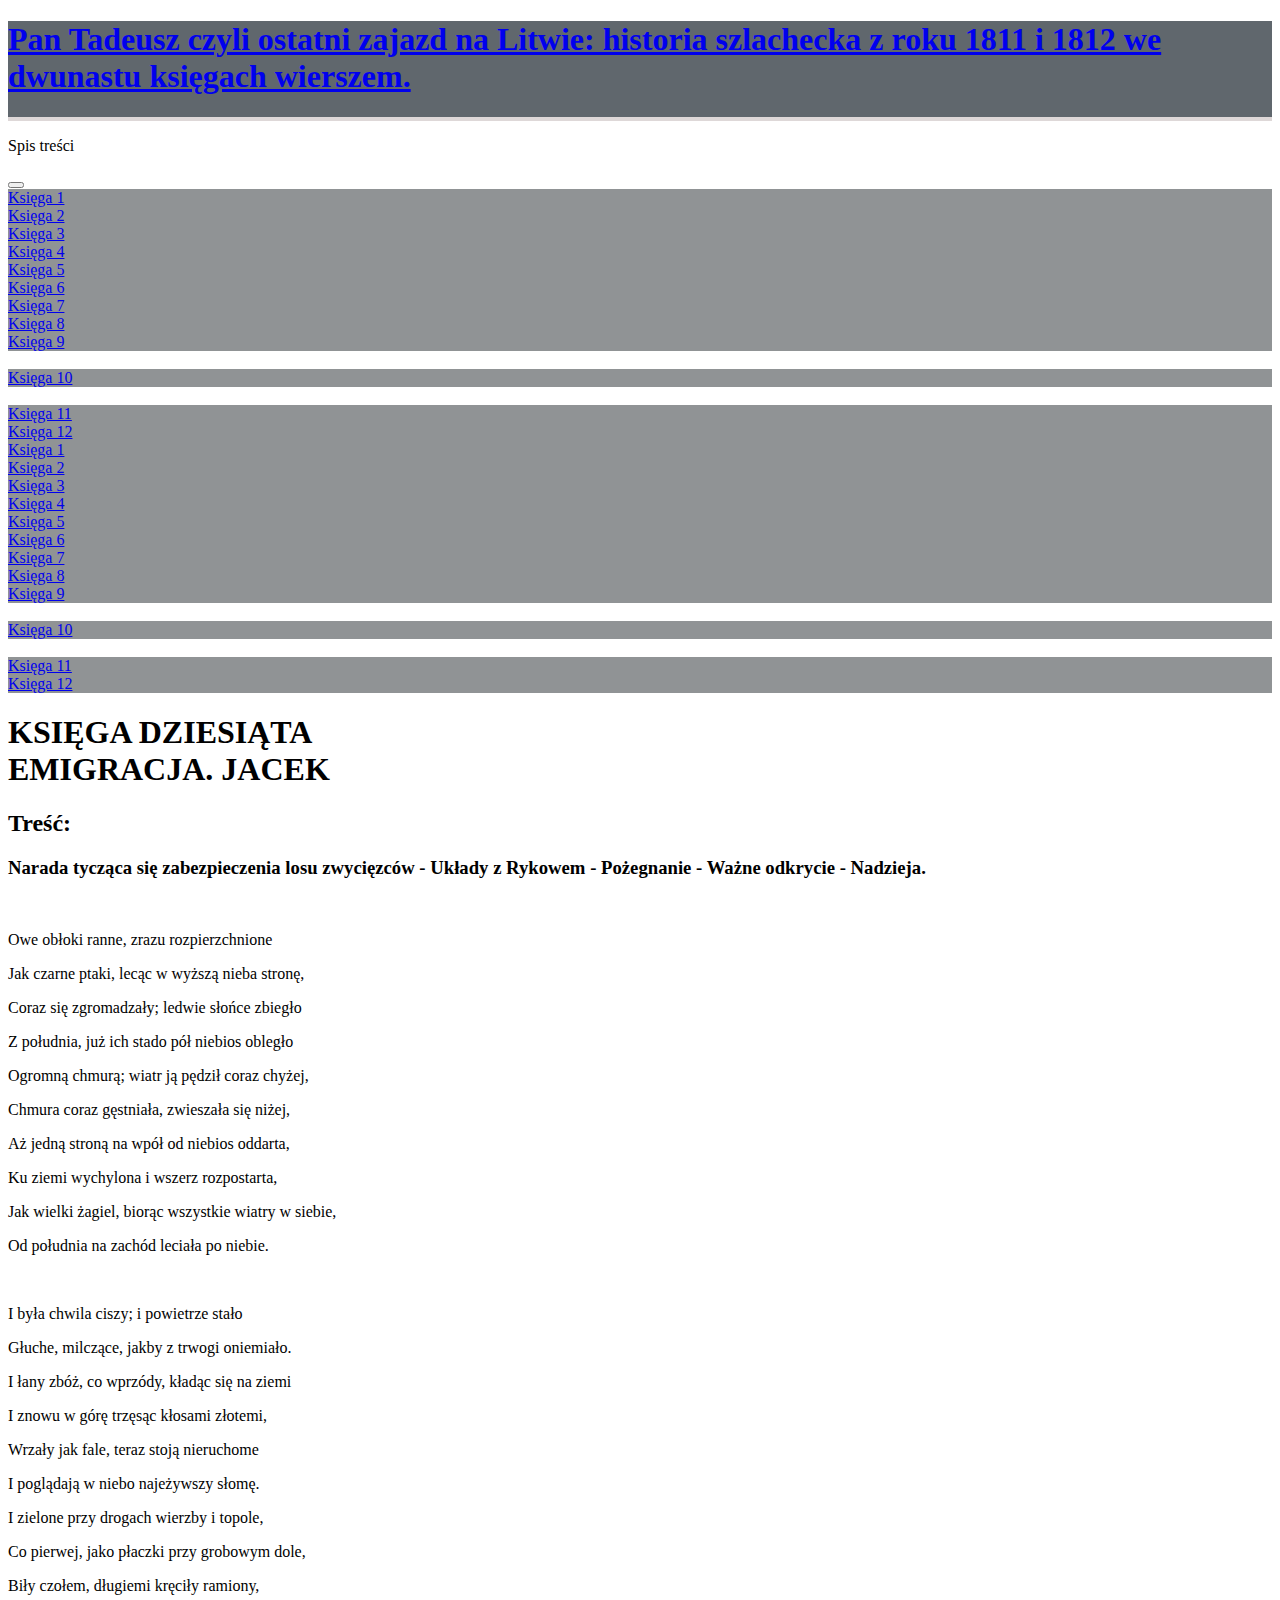
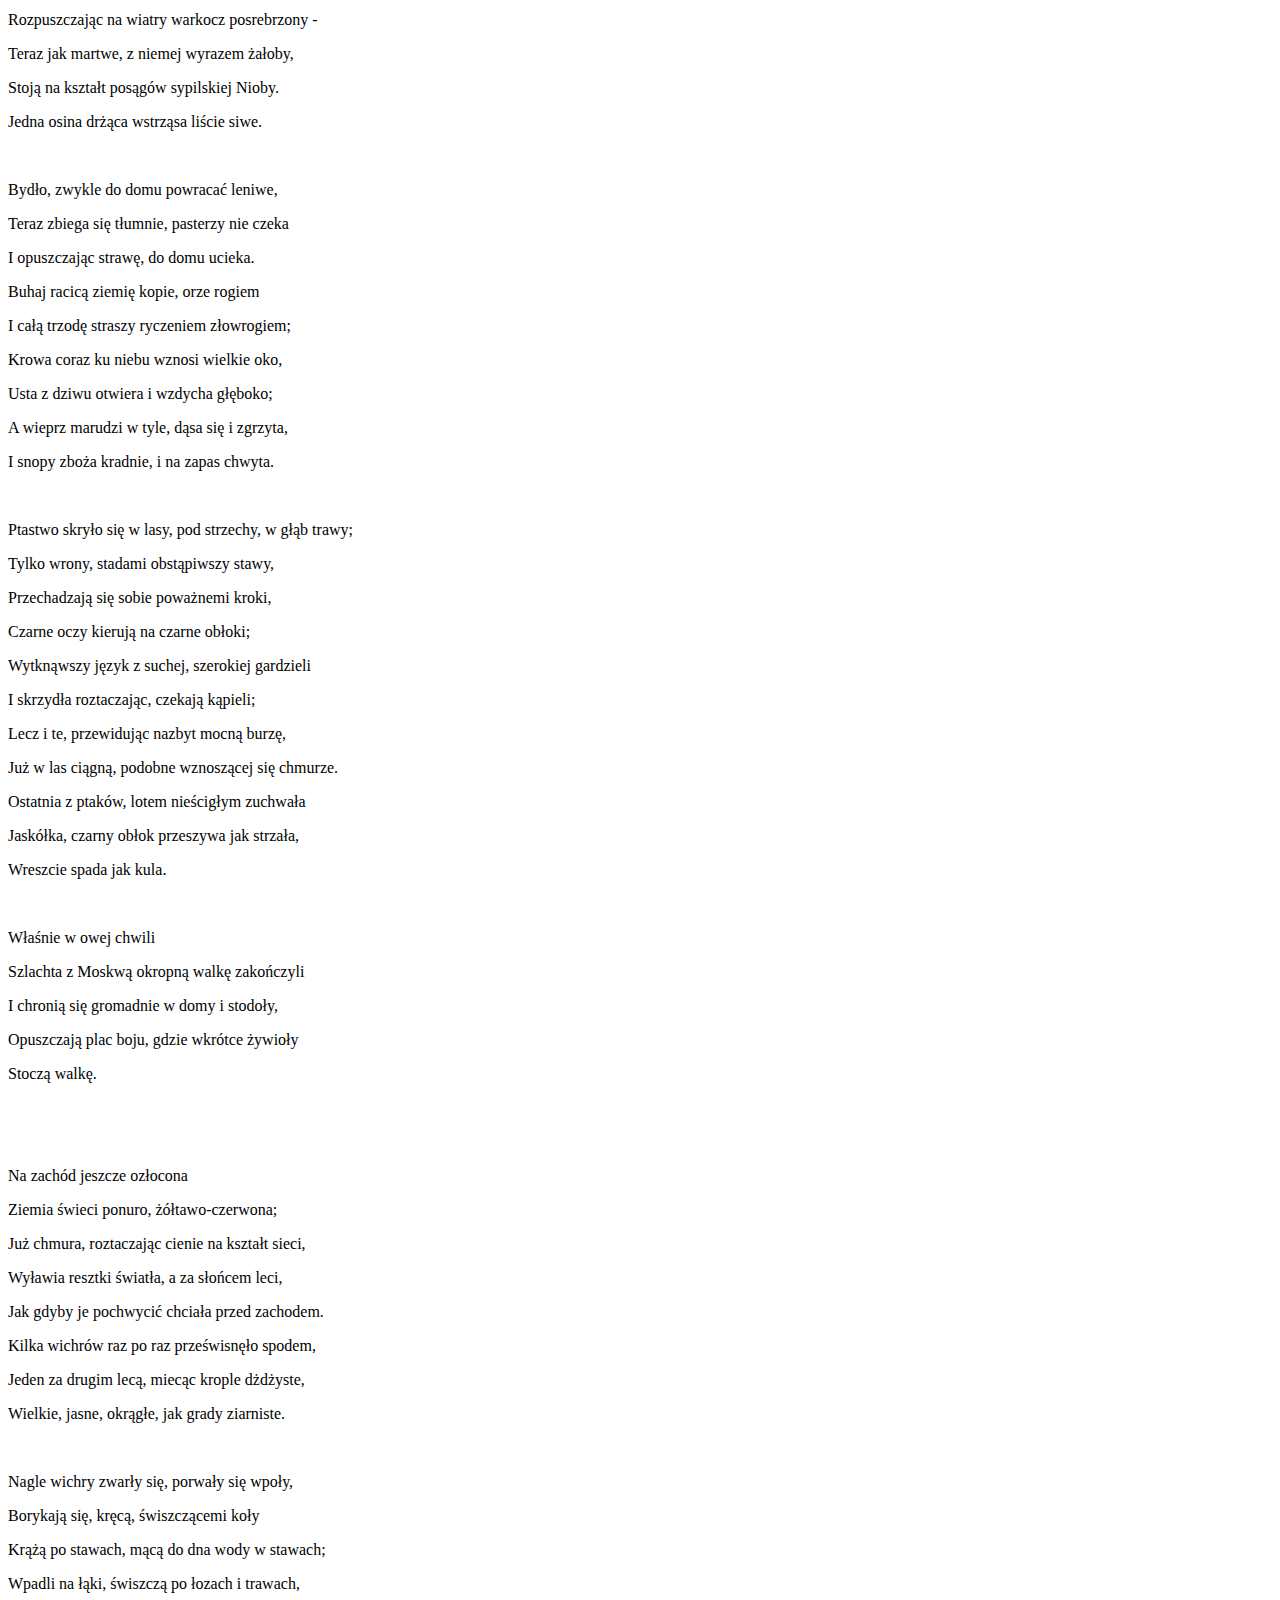
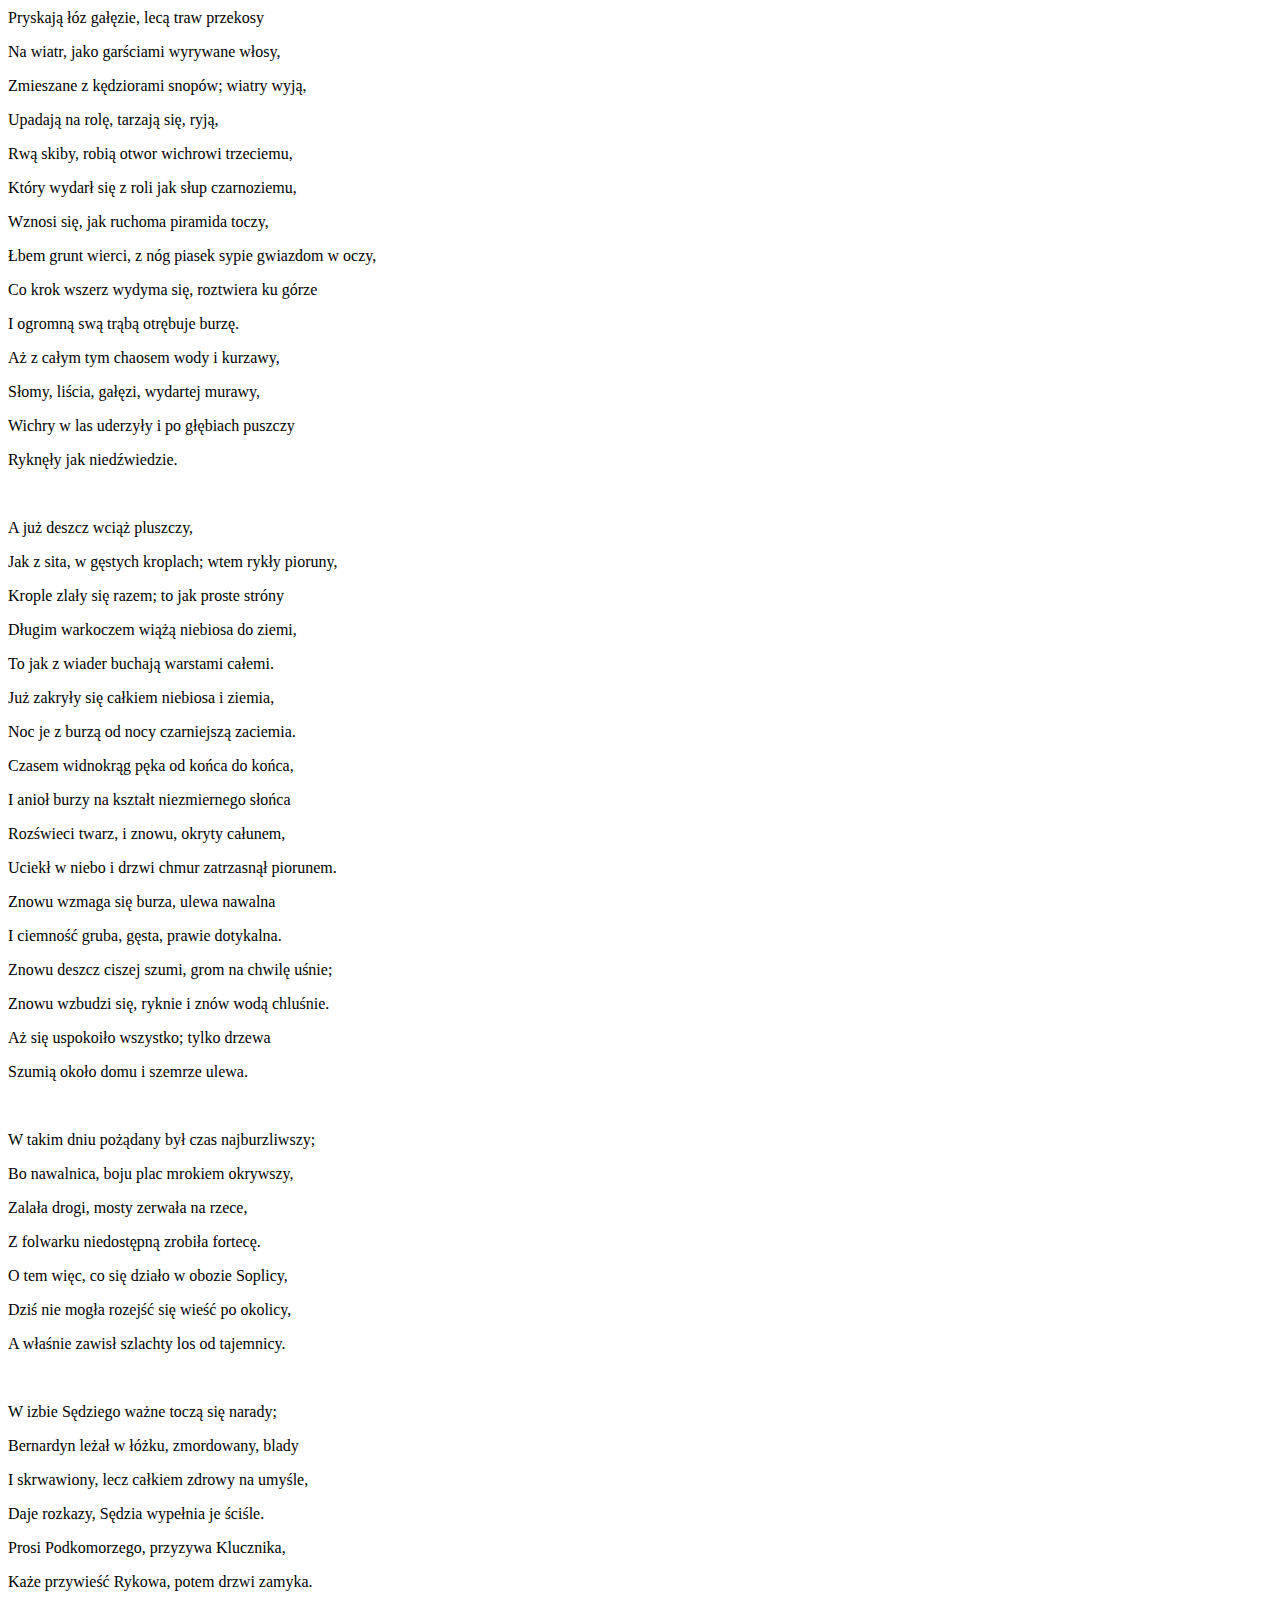
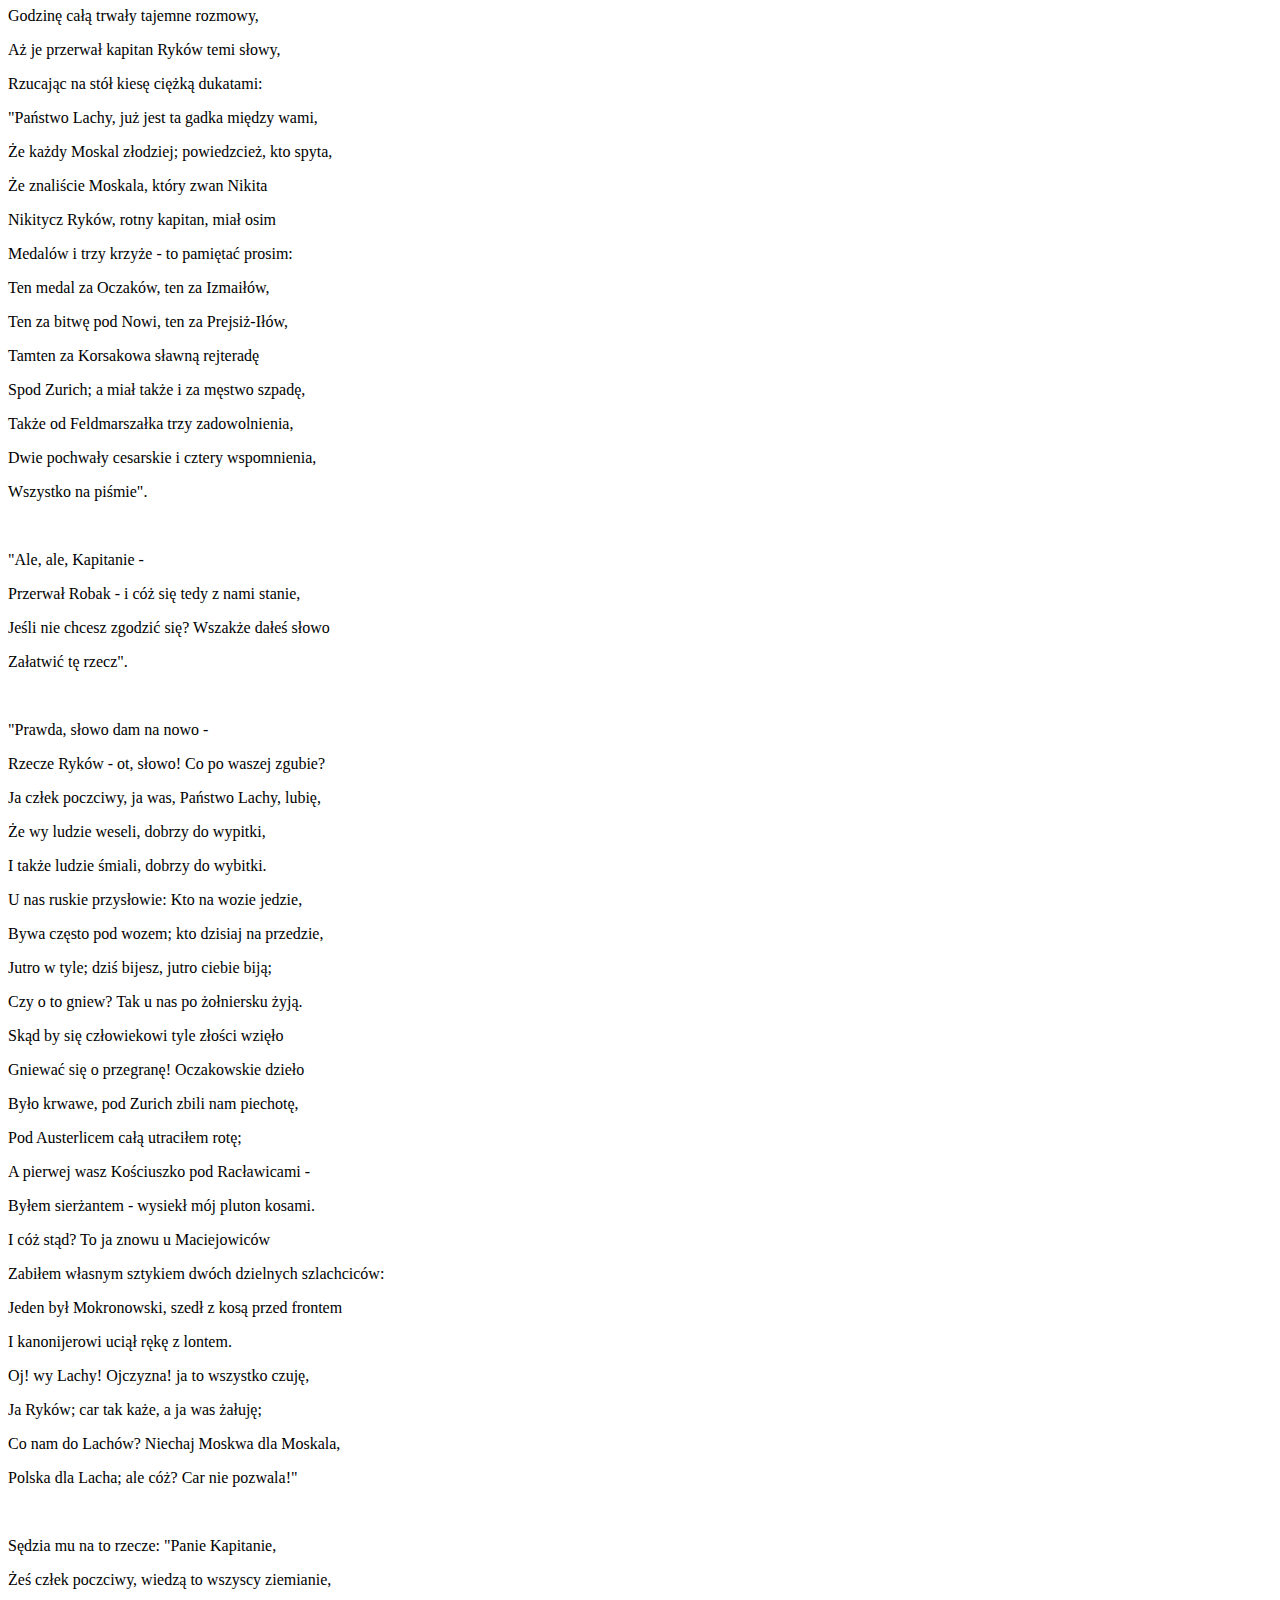
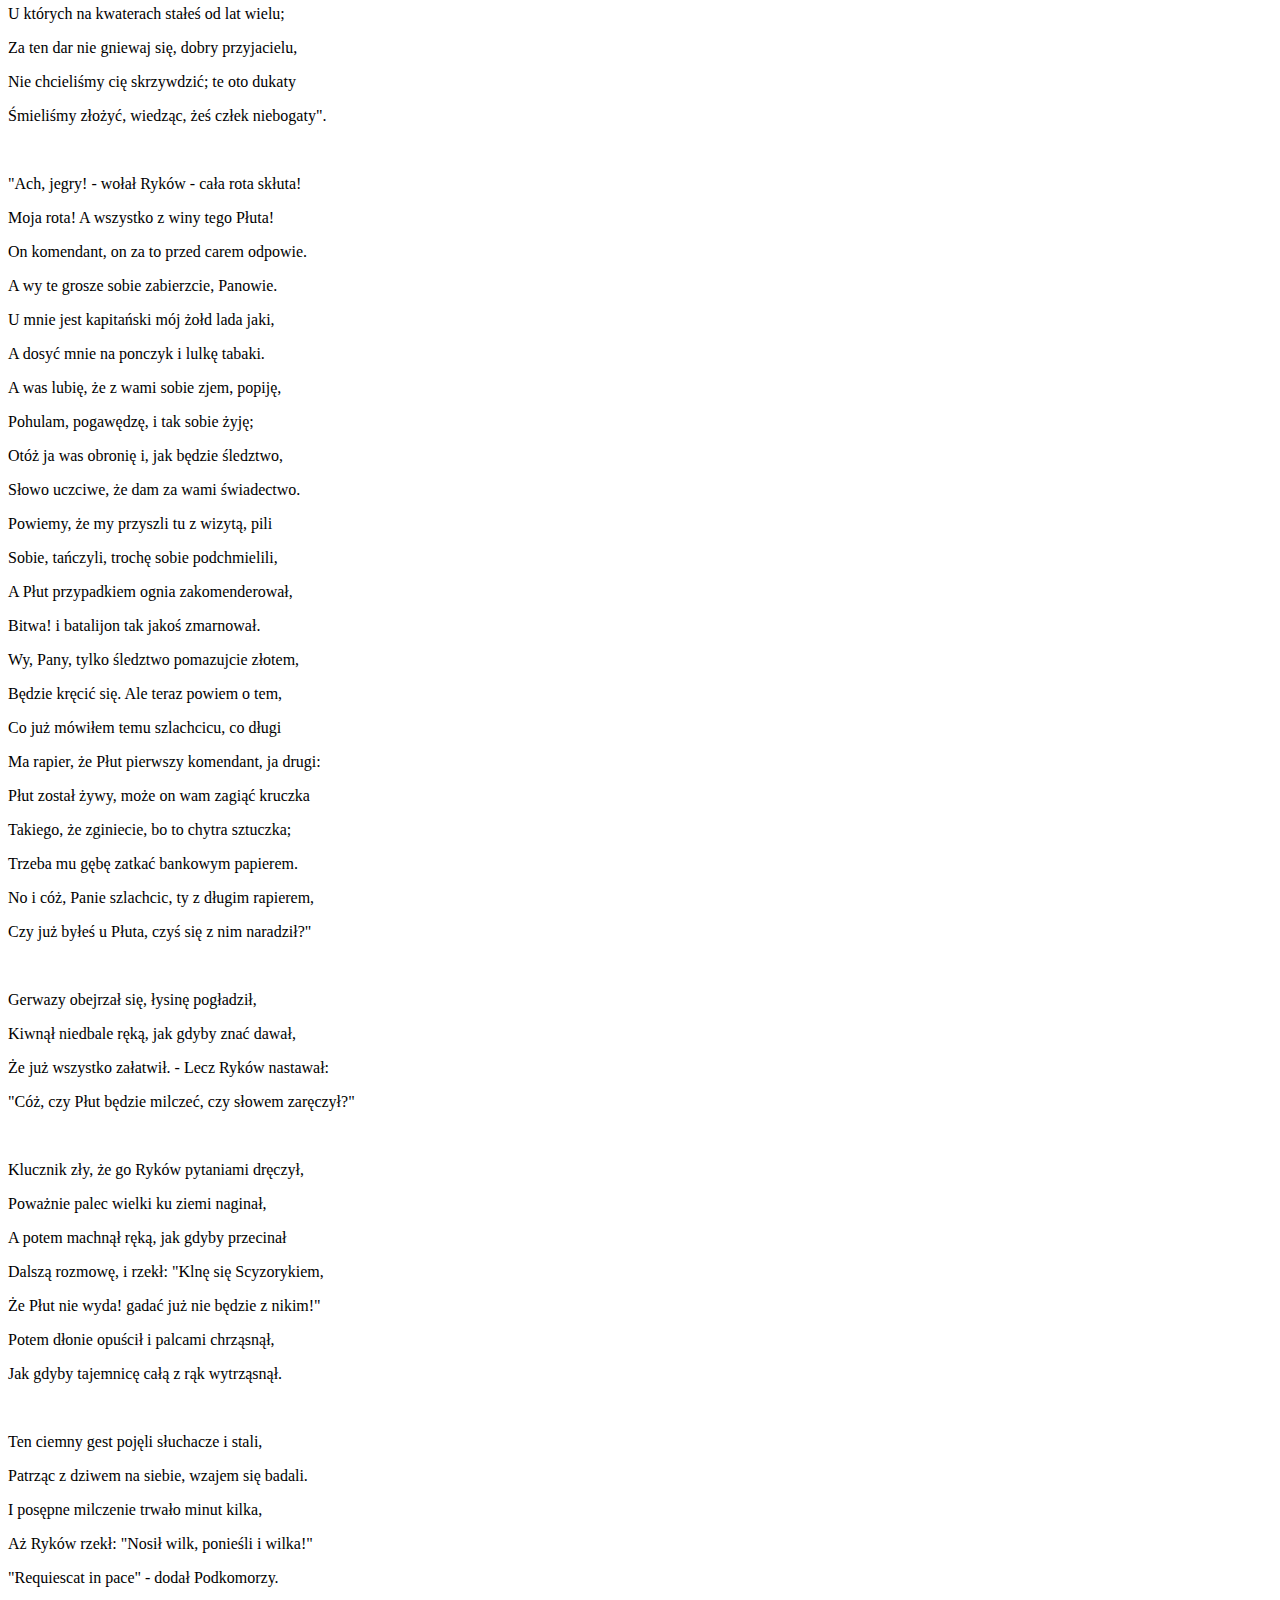
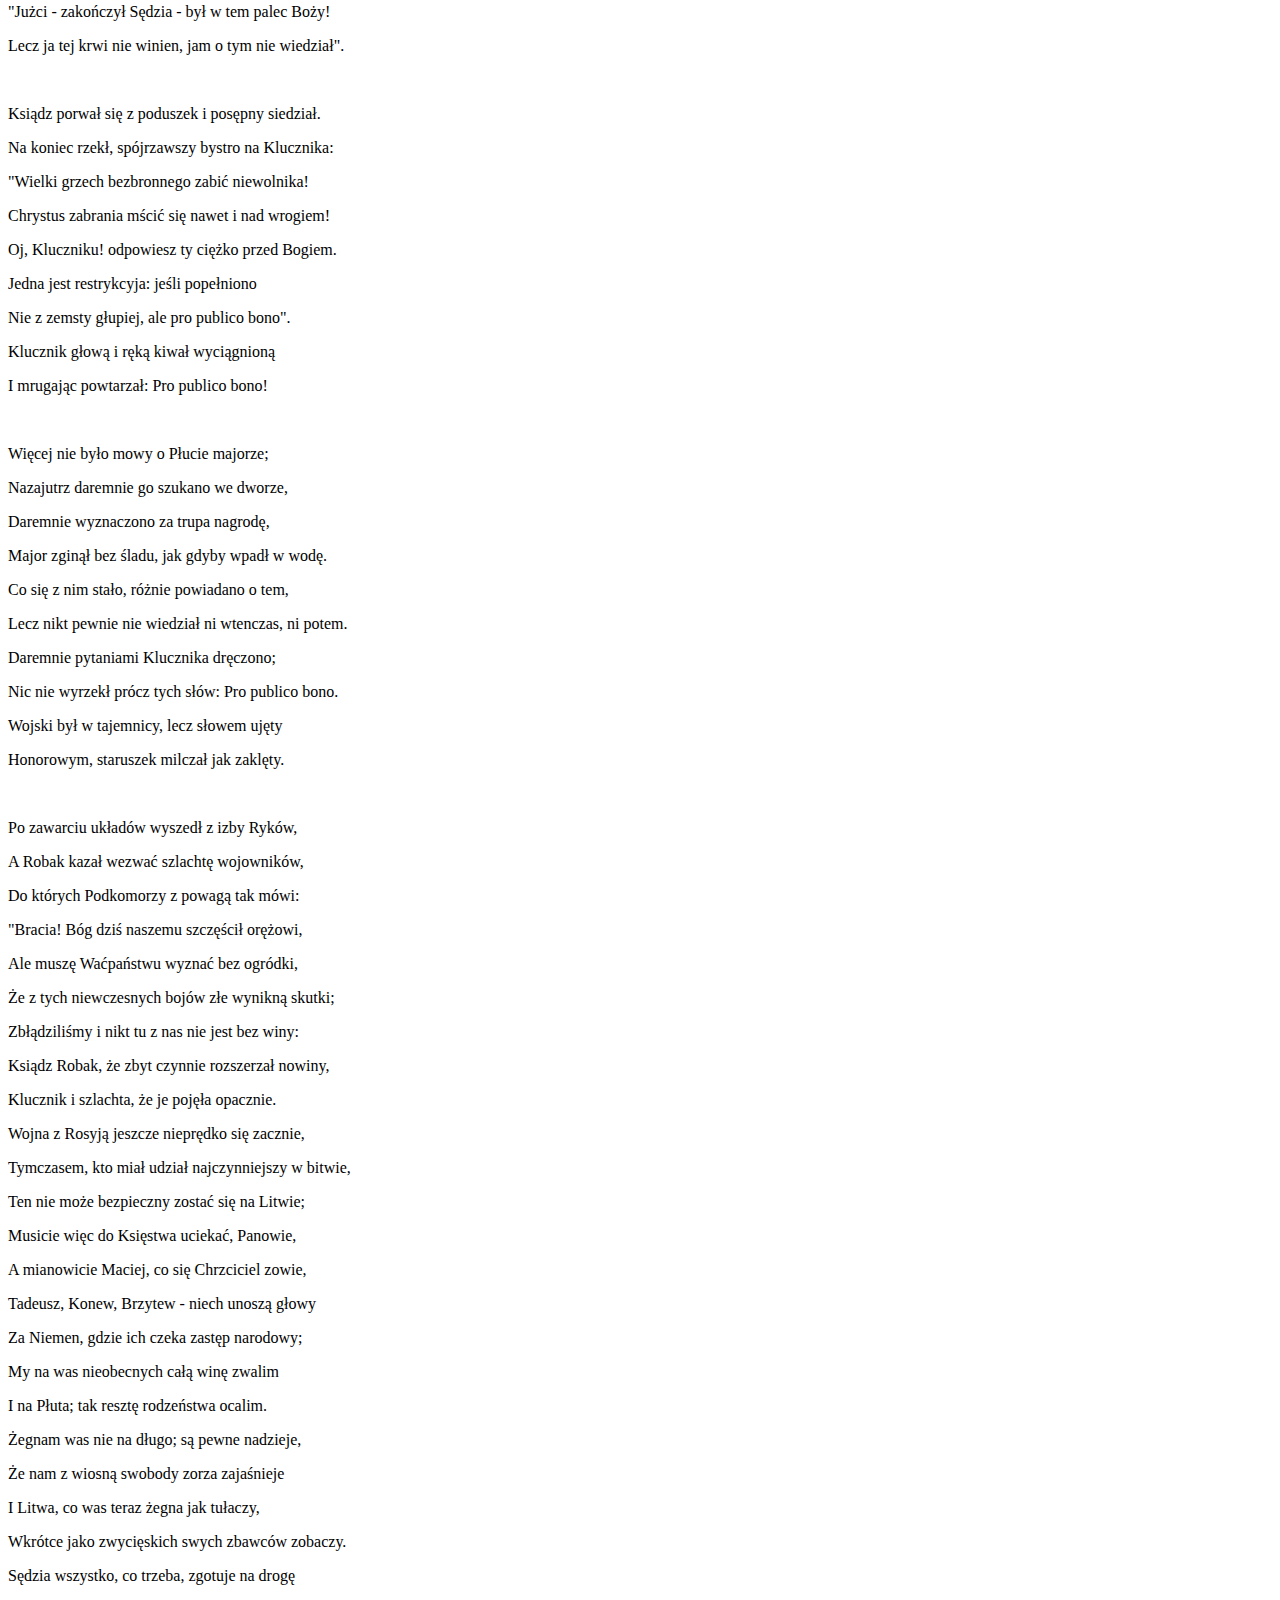
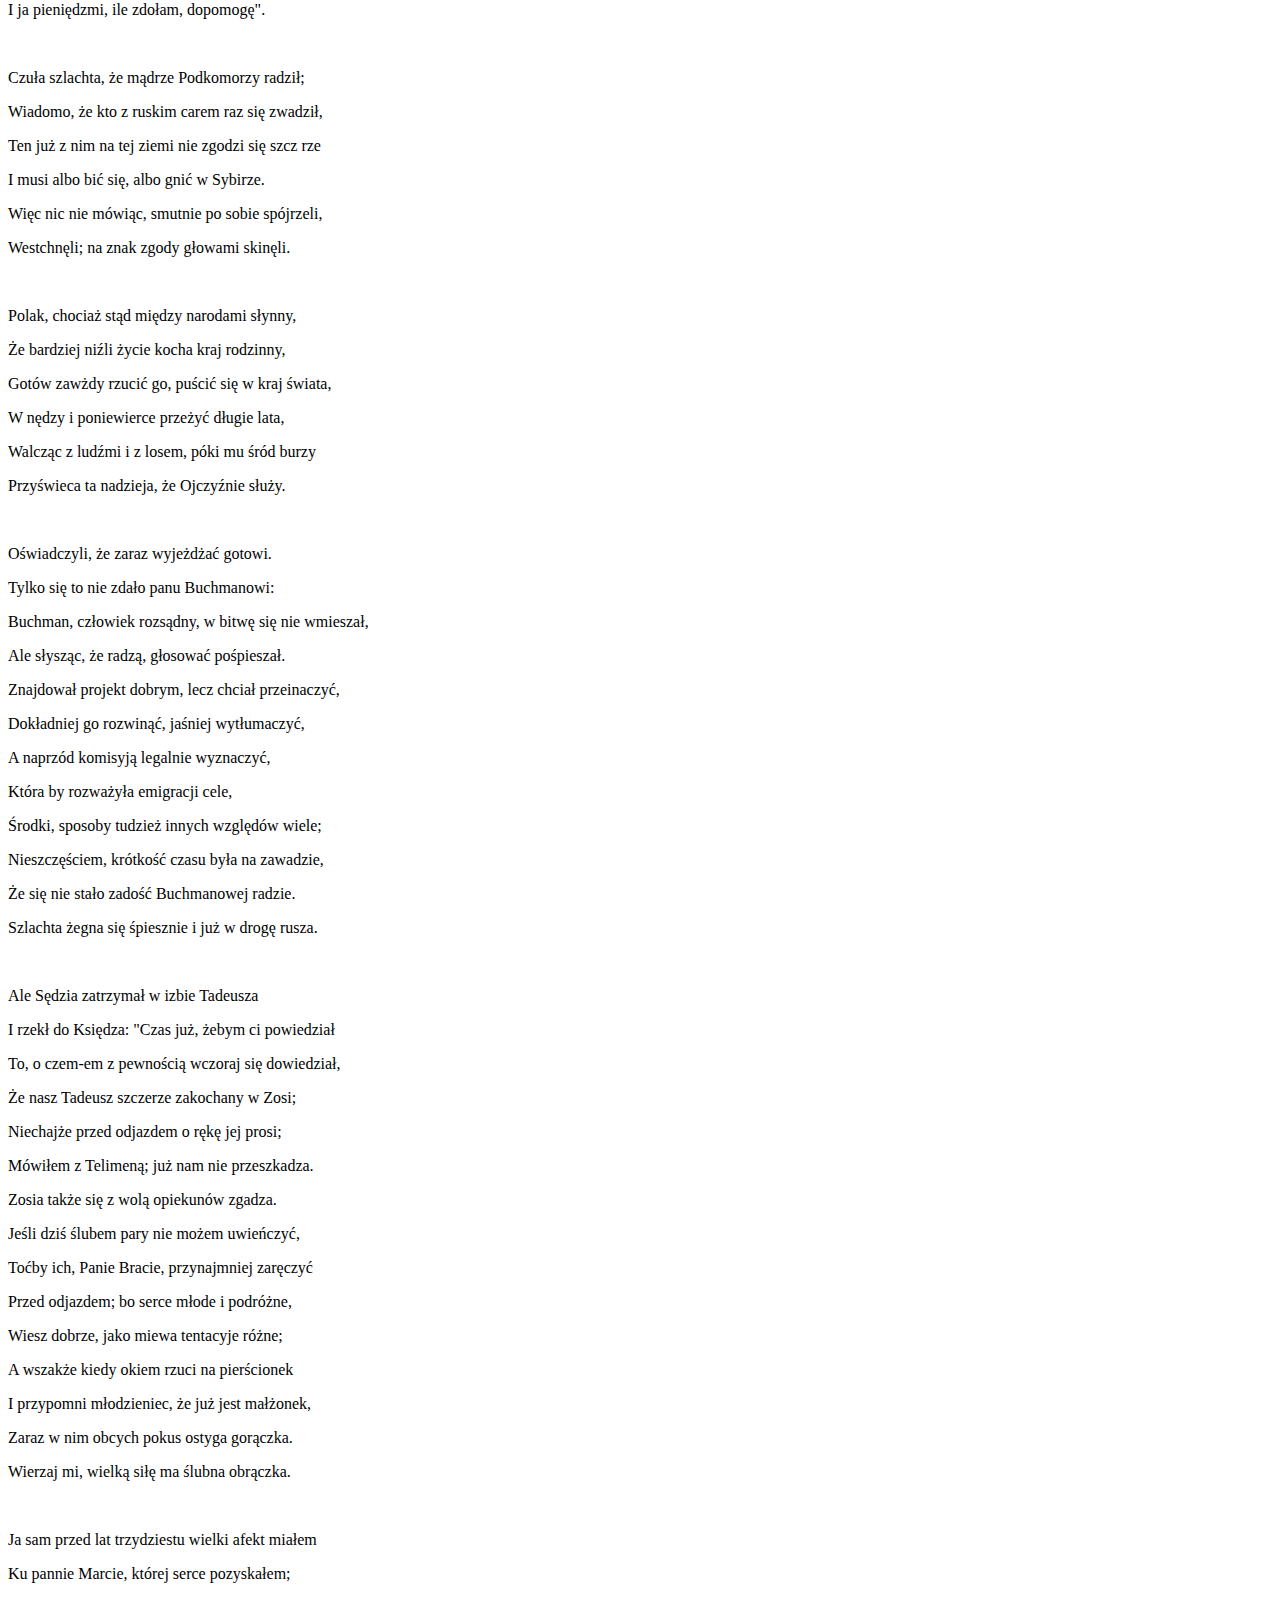
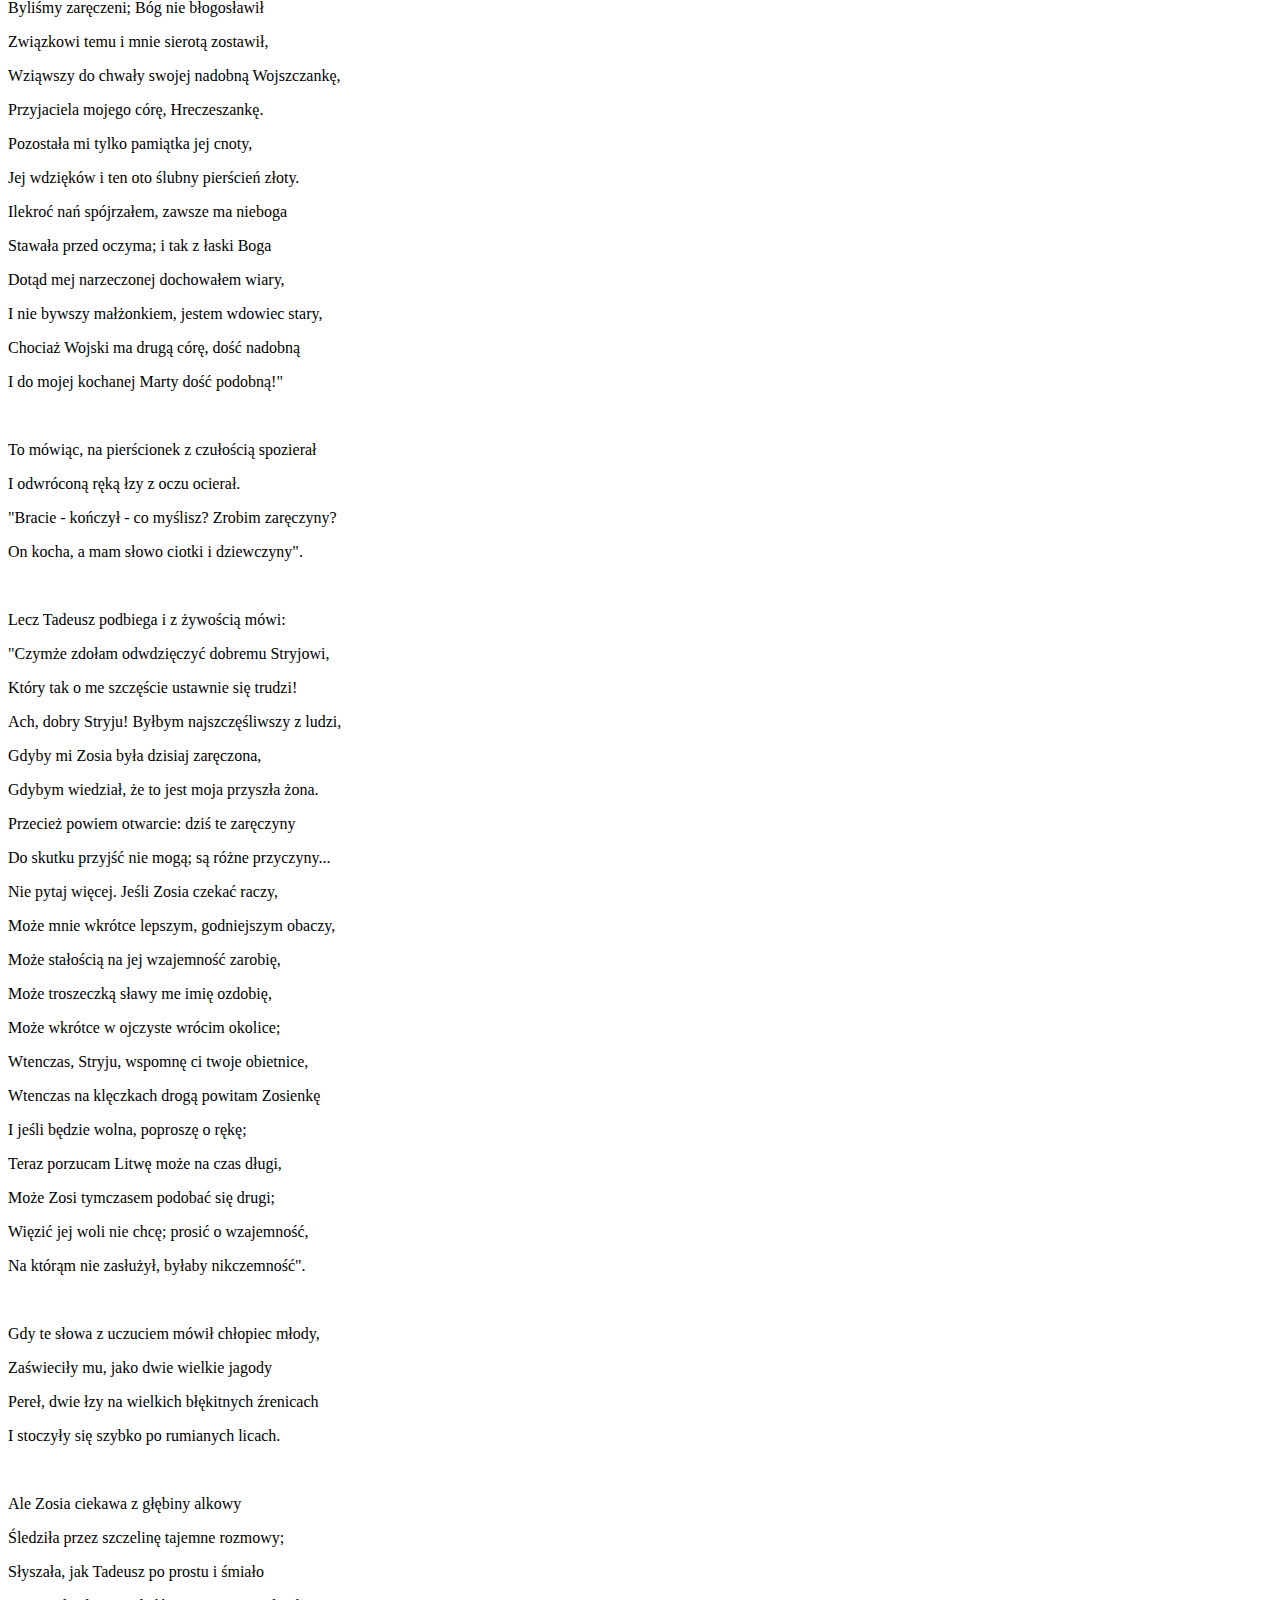
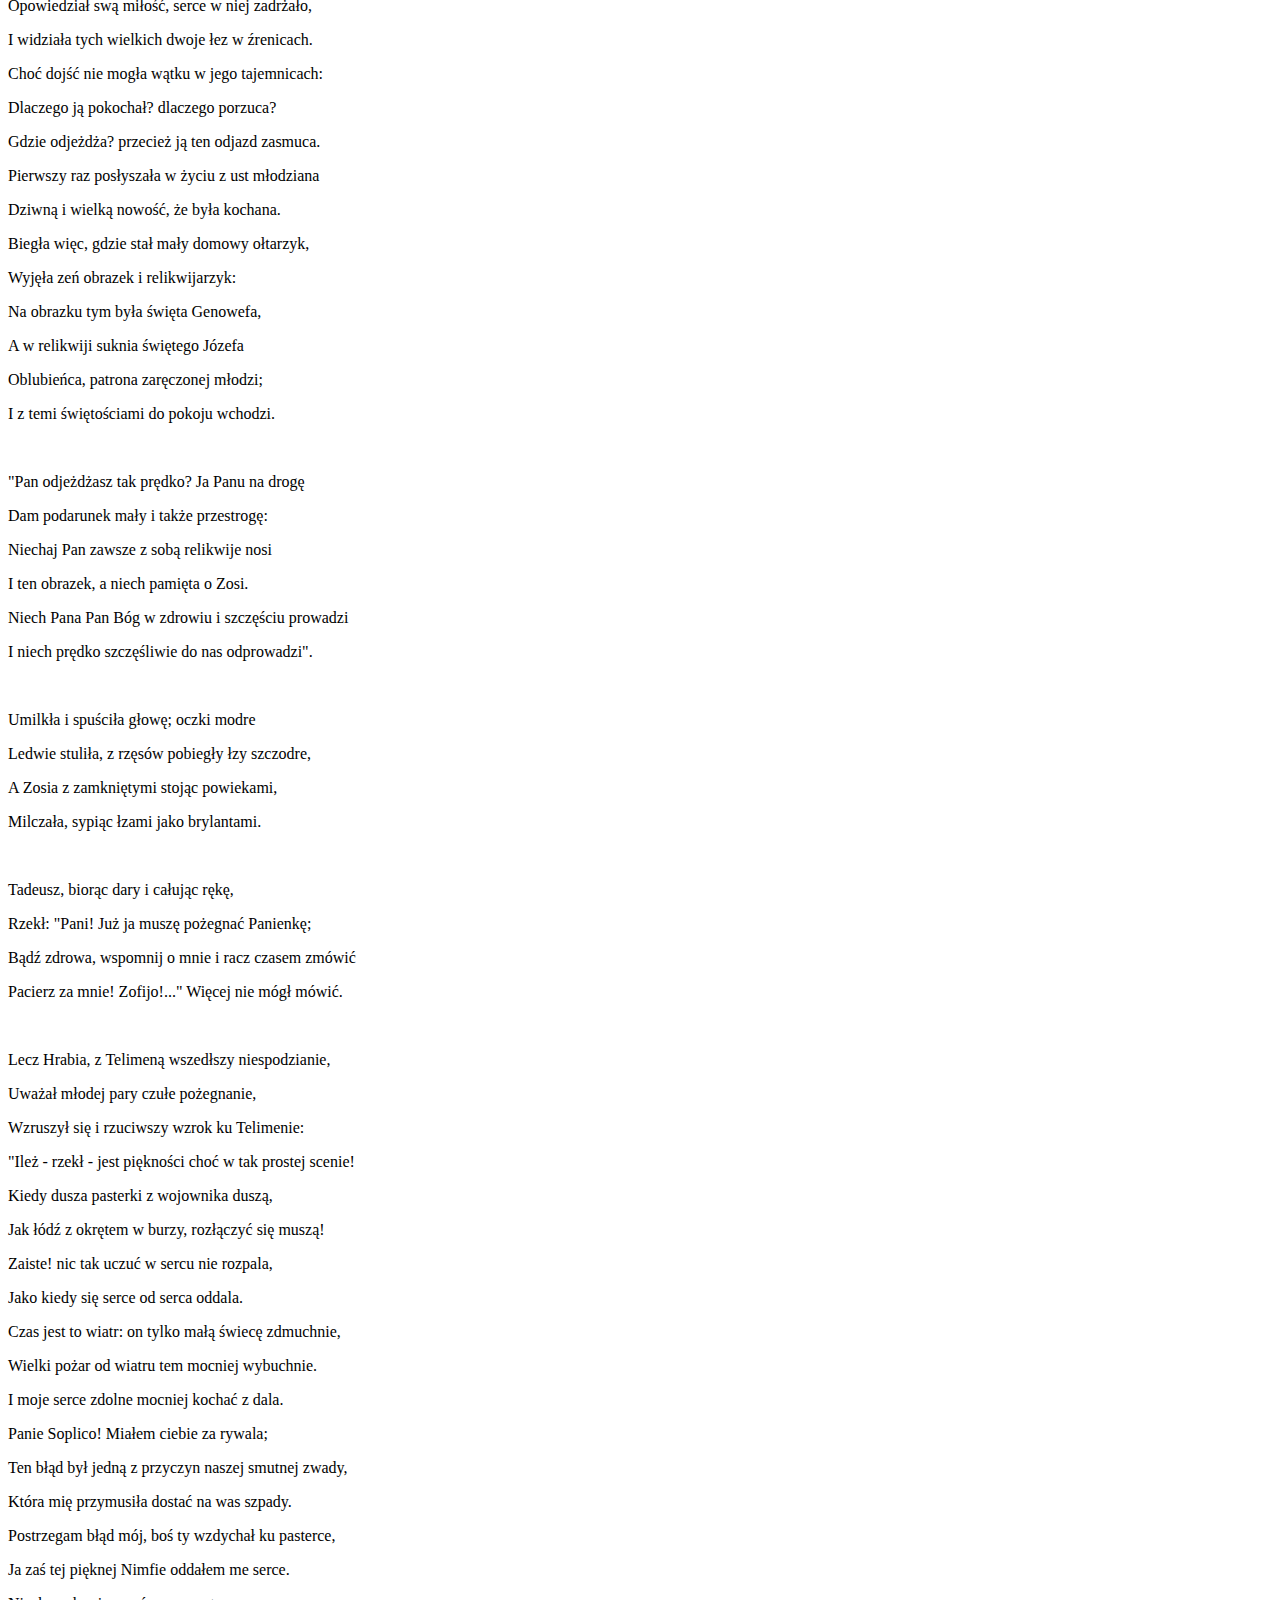
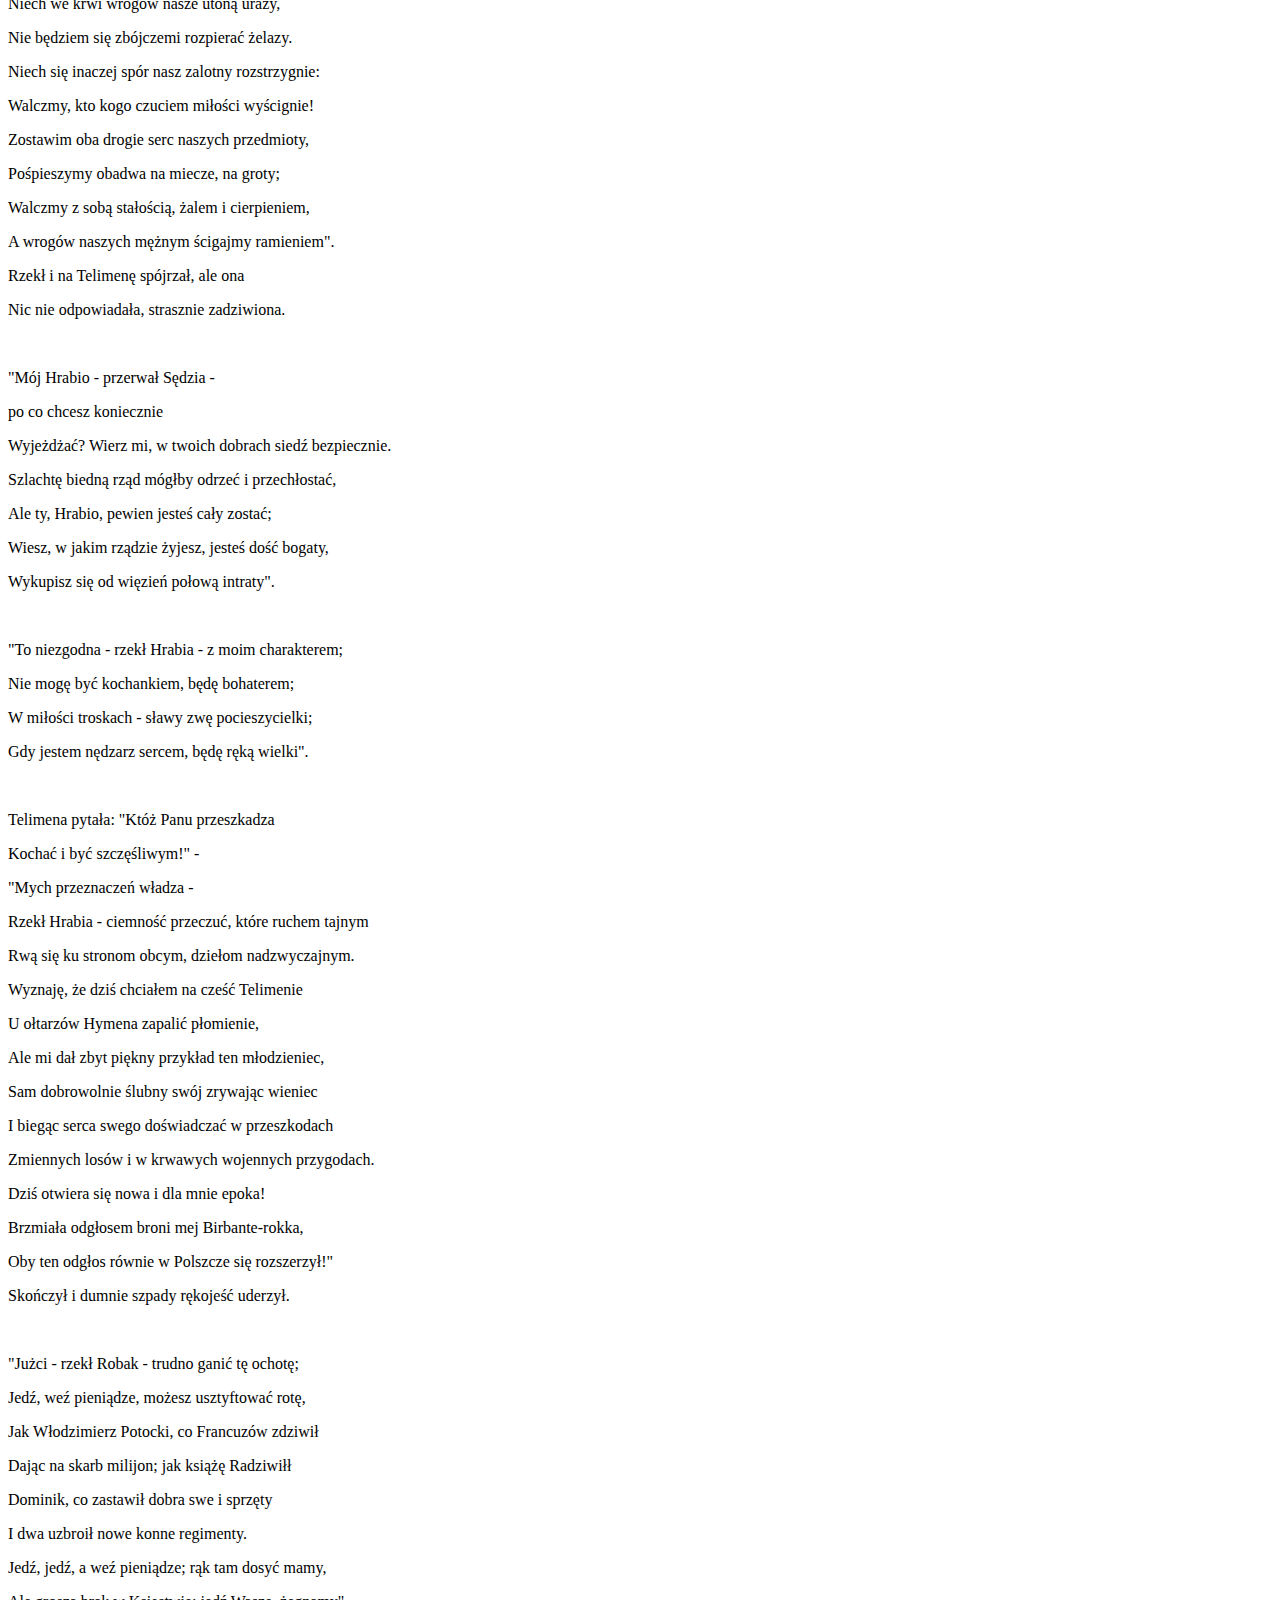
<file: k10.html>
<!DOCTYPE html>
<html>
	<head>
		<meta charset="UTF-8">
		<meta name="viewport" content="width=device-width, initial-scale=1">
		<title>Pan Tadeusz</title>
		<link rel="stylesheet" href="https://cdnjs.cloudflare.com/ajax/libs/font-awesome/6.1.0/css/all.min.css" integrity="sha512-10/jx2EXwxxWqCLX/hHth/vu2KY3jCF70dCQB8TSgNjbCVAC/8vai53GfMDrO2Emgwccf2pJqxct9ehpzG+MTw==" crossorigin="anonymous" referrerpolicy="no-referrer" />
		<link rel="stylesheet" href="style.css">
		<link href="https://cdn.jsdelivr.net/npm/bootstrap@5.1.3/dist/css/bootstrap.min.css" rel="stylesheet" integrity="sha384-1BmE4kWBq78iYhFldvKuhfTAU6auU8tT94WrHftjDbrCEXSU1oBoqyl2QvZ6jIW3" crossorigin="anonymous">
	</head>
	<body class="bg-black">
		<button type="button" class="btn btn-primary btn-floating btn-lg " id="btn-back-to-top">
			<i class="fas fa-arrow-up"></i>
		  </button>
    <div class="container-fluid m-0 bg-black">
			<header class="row ">
				<a href="./index.html" class="text-decoration-none">
          <h1 class="h3 text-center p-4 fst-italic fw-bold text-dark" >Pan Tadeusz czyli ostatni
                zajazd na Litwie: historia szlachecka z roku 1811 i 1812 we dwunastu
                księgach wierszem.</h1>
        </a>
			</header>
			<div class="row main">
				<div class="col-md-3 fixed-left bg-dark border-end border-5">
					<nav class="navbar navbar-dark bg-dark">
						<div class="container-fluid">
							<p class="text-center fw-bold fs-5 text-white ">
								Spis treści
							</p>
						  <button class="navbar-toggler d-md-none" type="button" data-bs-toggle="collapse" data-bs-target="#navbarToggleExternalContent" aria-controls="navbarToggleExternalContent" aria-expanded="true" aria-label="Toggle navigation">
							<span class="navbar-toggler-icon"></span>
						  </button>
						</div>
					  </nav>
					<div class="list-group mb-3 collapse d-md-none" id="navbarToggleExternalContent" >
						<a class="list-group-item list-group-item-action text-center fs-6  text-nowrap k1" href="./k1.html"><div class= "text-white p-5 m-0 fw-bold ">Księga 1</div></a>
						<a class="list-group-item list-group-item-action text-center fs-6 text-nowrap k2 bg-image " href = "./k2.html"><div class= "text-white p-5 m-0 fw-bold">Księga 2</div></a>
						<a class="list-group-item list-group-item-action text-center fs-6 text-nowrap k3" href = "./k3.html"><div class= "text-white p-5 m-0 fw-bold">Księga 3</div></a>
						<a class="list-group-item list-group-item-action text-center fs-6 text-nowrap k4" href = "./k4.html"><div class= "text-white p-5 m-0 fw-bold">Księga 4</div></a>
						<a class="list-group-item list-group-item-action text-center fs-6 text-nowrap k5" href = "./k5.html"><div class= "text-white p-5 m-0 fw-bold">Księga 5</div></a>
						<a class="list-group-item list-group-item-action text-center fs-6 text-nowrap k6" href = "./k6.html"><div class= "text-white p-5 m-0 fw-bold">Księga 6</div></a>
						<a class="list-group-item list-group-item-action text-center fs-6 text-nowrap k7" href = "./k7.html"><div class= "text-white p-5 m-0 fw-bold">Księga 7</div></a>
						<a class="list-group-item list-group-item-action text-center fs-6 text-nowrap k8" href = "./k8.html"><div class= "text-white p-5 m-0 fw-bold">Księga 8</div></a>
						<a class="list-group-item list-group-item-action text-center fs-6 text-nowrap k9" href = "./k9.html"><div class= "text-white p-5 m-0 fw-bold">Księga 9</div></a>
						<a class="list-group-item list-group-item-action text-center fs-6 text-nowrap k10 act" href = "./k10.html"><div class= "text-white p-5 m-0 fw-bold">Księga 10</div></a>
						<a class="list-group-item list-group-item-action text-center fs-6 text-nowrap k11" href = "./k11.html"><div class= "text-white p-5 m-0 fw-bold">Księga 11</div></a>
						<a class="list-group-item list-group-item-action text-center fs-6 text-nowrap k12" href = "./k12.html"><div class= "text-white p-5 m-0 fw-bold">Księga 12</div></a>	
					</div>
					<div class="list-group mb-3 d-none d-lg-block d-md-block" >
						<a class="list-group-item list-group-item-action text-center fs-6  text-nowrap k1 " href="./k1.html"><div class= "text-white p-5 m-0 fw-bold ">Księga 1</div></a>
						<a class="list-group-item list-group-item-action text-center fs-6 text-nowrap k2 bg-image " href = "./k2.html"><div class= "text-white p-5 m-0 fw-bold">Księga 2</div></a>
						<a class="list-group-item list-group-item-action text-center fs-6 text-nowrap k3" href = "./k3.html"><div class= "text-white p-5 m-0 fw-bold">Księga 3</div></a>
						<a class="list-group-item list-group-item-action text-center fs-6 text-nowrap k4" href = "./k4.html"><div class= "text-white p-5 m-0 fw-bold">Księga 4</div></a>
						<a class="list-group-item list-group-item-action text-center fs-6 text-nowrap k5" href = "./k5.html"><div class= "text-white p-5 m-0 fw-bold">Księga 5</div></a>
						<a class="list-group-item list-group-item-action text-center fs-6 text-nowrap k6" href = "./k6.html"><div class= "text-white p-5 m-0 fw-bold">Księga 6</div></a>
						<a class="list-group-item list-group-item-action text-center fs-6 text-nowrap k7" href = "./k7.html"><div class= "text-white p-5 m-0 fw-bold">Księga 7</div></a>
						<a class="list-group-item list-group-item-action text-center fs-6 text-nowrap k8" href = "./k8.html"><div class= "text-white p-5 m-0 fw-bold">Księga 8</div></a>
						<a class="list-group-item list-group-item-action text-center fs-6 text-nowrap k9" href = "./k9.html"><div class= "text-white p-5 m-0 fw-bold">Księga 9</div></a>
						<a class="list-group-item list-group-item-action text-center fs-6 text-nowrap k10 act" href = "./k10.html"><div class= "text-white p-5 m-0 fw-bold">Księga 10</div></a>
						<a class="list-group-item list-group-item-action text-center fs-6 text-nowrap k11" href = "./k11.html"><div class= "text-white p-5 m-0 fw-bold">Księga 11</div></a>
						<a class="list-group-item list-group-item-action text-center fs-6 text-nowrap k12" href = "./k12.html"><div class= "text-white p-5 m-0 fw-bold">Księga 12</div></a>	
					</div>
				</div>
        <main class="col-md-9 bg-secondary ">
          <h1>KSIĘGA DZIESIĄTA<br>EMIGRACJA. JACEK</h1>
          <h2>Treść:</h2>
          <h3 class="p-3">Narada tycząca się zabezpieczenia losu zwycięzców - Układy z
          Rykowem - Pożegnanie - Ważne odkrycie - Nadzieja.</h3>
          <div class="text-center fw-bold">
          <p>&nbsp;</p>
          <p>Owe obłoki ranne, zrazu rozpierzchnione</p>
          <p>Jak czarne ptaki, lecąc w wyższą nieba stronę,</p>
          <p>Coraz się zgromadzały; ledwie słońce zbiegło</p>
          <p>Z południa, już ich stado pół niebios obległo</p>
          <p>Ogromną chmurą; wiatr ją pędził coraz chyżej,</p>
          <p>Chmura coraz gęstniała, zwieszała się niżej,</p>
          <p>Aż jedną stroną na wpół od niebios oddarta,</p>
          <p>Ku ziemi wychylona i wszerz rozpostarta,</p>
          <p>Jak wielki żagiel, biorąc wszystkie wiatry w siebie,</p>
          <p>Od południa na zachód leciała po niebie.</p>
          <p>&nbsp;</p>
          <p>I była chwila ciszy; i powietrze stało</p>
          <p>Głuche, milczące, jakby z trwogi oniemiało.</p>
          <p>I łany zbóż, co wprzódy, kładąc się na ziemi</p>
          <p>I znowu w górę trzęsąc kłosami złotemi,</p>
          <p>Wrzały jak fale, teraz stoją nieruchome</p>
          <p>I poglądają w niebo najeżywszy słomę.</p>
          <p>I zielone przy drogach wierzby i topole,</p>
          <p>Co pierwej, jako płaczki przy grobowym dole,</p>
          <p>Biły czołem, długiemi kręciły ramiony,</p>
          <p>Rozpuszczając na wiatry warkocz posrebrzony -</p>
          <p>Teraz jak martwe, z niemej wyrazem żałoby,</p>
          <p>Stoją na kształt posągów sypilskiej Nioby.</p>
          <p>Jedna osina drżąca wstrząsa liście siwe.</p>
          <p>&nbsp;</p>
          <p>Bydło, zwykle do domu powracać leniwe,</p>
          <p>Teraz zbiega się tłumnie, pasterzy nie czeka</p>
          <p>I opuszczając strawę, do domu ucieka.</p>
          <p>Buhaj racicą ziemię kopie, orze rogiem</p>
          <p>I całą trzodę straszy ryczeniem złowrogiem;</p>
          <p>Krowa coraz ku niebu wznosi wielkie oko,</p>
          <p>Usta z dziwu otwiera i wzdycha głęboko;</p>
          <p>A wieprz marudzi w tyle, dąsa się i zgrzyta,</p>
          <p>I snopy zboża kradnie, i na zapas chwyta.</p>
          <p>&nbsp;</p>
          <p>Ptastwo skryło się w lasy, pod strzechy, w głąb
          trawy;</p>
          <p>Tylko wrony, stadami obstąpiwszy stawy,</p>
          <p>Przechadzają się sobie poważnemi kroki,</p>
          <p>Czarne oczy kierują na czarne obłoki;</p>
          <p>Wytknąwszy język z suchej, szerokiej gardzieli</p>
          <p>I skrzydła roztaczając, czekają kąpieli;</p>
          <p>Lecz i te, przewidując nazbyt mocną burzę,</p>
          <p>Już w las ciągną, podobne wznoszącej się chmurze.</p>
          <p>Ostatnia z ptaków, lotem nieścigłym zuchwała</p>
          <p>Jaskółka, czarny obłok przeszywa jak strzała,</p>
          <p>Wreszcie spada jak kula. </p>
          <p>&nbsp;</p>
          <p>Właśnie w owej chwili</p>
          <p>Szlachta z Moskwą okropną walkę zakończyli</p>
          <p>I chronią się gromadnie w domy i stodoły,</p>
          <p>Opuszczają plac boju, gdzie wkrótce żywioły</p>
          <p>Stoczą walkę.</p>
          <p>&nbsp;</p>
          <p>&nbsp;</p>
          <p>Na zachód jeszcze ozłocona</p>
          <p>Ziemia świeci ponuro, żółtawo-czerwona;</p>
          <p>Już chmura, roztaczając cienie na kształt sieci,</p>
          <p>Wyławia resztki światła, a za słońcem leci,</p>
          <p>Jak gdyby je pochwycić chciała przed zachodem.</p>
          <p>Kilka wichrów raz po raz prześwisnęło spodem,</p>
          <p>Jeden za drugim lecą, miecąc krople dżdżyste,</p>
          <p>Wielkie, jasne, okrągłe, jak grady ziarniste.</p>
          <p>&nbsp;</p>
          <p>Nagle wichry zwarły się, porwały się wpoły,</p>
          <p>Borykają się, kręcą, świszczącemi koły</p>
          <p>Krążą po stawach, mącą do dna wody w stawach;</p>
          <p>Wpadli na łąki, świszczą po łozach i trawach,</p>
          <p>Pryskają łóz gałęzie, lecą traw przekosy</p>
          <p>Na wiatr, jako garściami wyrywane włosy,</p>
          <p>Zmieszane z kędziorami snopów; wiatry wyją,</p>
          <p>Upadają na rolę, tarzają się, ryją,</p>
          <p>Rwą skiby, robią otwor wichrowi trzeciemu,</p>
          <p>Który wydarł się z roli jak słup czarnoziemu,</p>
          <p>Wznosi się, jak ruchoma piramida toczy,</p>
          <p>Łbem grunt wierci, z nóg piasek sypie gwiazdom w oczy,</p>
          <p>Co krok wszerz wydyma się, roztwiera ku górze</p>
          <p>I ogromną swą trąbą otrębuje burzę.</p>
          <p>Aż z całym tym chaosem wody i kurzawy,</p>
          <p>Słomy, liścia, gałęzi, wydartej murawy,</p>
          <p>Wichry w las uderzyły i po głębiach puszczy</p>
          <p>Ryknęły jak niedźwiedzie. </p>
          <p>&nbsp;</p>
          <p>A już deszcz wciąż pluszczy,</p>
          <p>Jak z sita, w gęstych kroplach; wtem rykły pioruny,</p>
          <p>Krople zlały się razem; to jak proste stróny</p>
          <p>Długim warkoczem wiążą niebiosa do ziemi,</p>
          <p>To jak z wiader buchają warstami całemi.</p>
          <p>Już zakryły się całkiem niebiosa i ziemia,</p>
          <p>Noc je z burzą od nocy czarniejszą zaciemia.</p>
          <p>Czasem widnokrąg pęka od końca do końca,</p>
          <p>I anioł burzy na kształt niezmiernego słońca</p>
          <p>Rozświeci twarz, i znowu, okryty całunem,</p>
          <p>Uciekł w niebo i drzwi chmur zatrzasnął piorunem.</p>
          <p>Znowu wzmaga się burza, ulewa nawalna</p>
          <p>I ciemność gruba, gęsta, prawie dotykalna.</p>
          <p>Znowu deszcz ciszej szumi, grom na chwilę uśnie;</p>
          <p>Znowu wzbudzi się, ryknie i znów wodą chluśnie.</p>
          <p>Aż się uspokoiło wszystko; tylko drzewa</p>
          <p>Szumią około domu i szemrze ulewa.</p>
          <p>&nbsp;</p>
          <p>W takim dniu pożądany był czas najburzliwszy;</p>
          <p>Bo nawalnica, boju plac mrokiem okrywszy,</p>
          <p>Zalała drogi, mosty zerwała na rzece,</p>
          <p>Z folwarku niedostępną zrobiła fortecę.</p>
          <p>O tem więc, co się działo w obozie Soplicy,</p>
          <p>Dziś nie mogła rozejść się wieść po okolicy,</p>
          <p>A właśnie zawisł szlachty los od tajemnicy.</p>
          <p>&nbsp;</p>
          <p>W izbie Sędziego ważne toczą się narady;</p>
          <p>Bernardyn leżał w łóżku, zmordowany, blady</p>
          <p>I skrwawiony, lecz całkiem zdrowy na umyśle,</p>
          <p>Daje rozkazy, Sędzia wypełnia je ściśle.</p>
          <p>Prosi Podkomorzego, przyzywa Klucznika,</p>
          <p>Każe przywieść Rykowa, potem drzwi zamyka.</p>
          <p>Godzinę całą trwały tajemne rozmowy,</p>
          <p>Aż je przerwał kapitan Ryków temi słowy,</p>
          <p>Rzucając na stół kiesę ciężką dukatami:</p>
          <p>&quot;Państwo Lachy, już jest ta gadka między wami,</p>
          <p>Że każdy Moskal złodziej; powiedzcież, kto spyta,</p>
          <p>Że znaliście Moskala, który zwan Nikita</p>
          <p>Nikitycz Ryków, rotny kapitan, miał osim</p>
          <p>Medalów i trzy krzyże - to pamiętać prosim:</p>
          <p>Ten medal za Oczaków, ten za Izmaiłów,</p>
          <p>Ten za bitwę pod Nowi, ten za Prejsiż-Iłów,</p>
          <p>Tamten za Korsakowa sławną rejteradę</p>
          <p>Spod Zurich; a miał także i za męstwo szpadę,</p>
          <p>Także od Feldmarszałka trzy zadowolnienia,</p>
          <p>Dwie pochwały cesarskie i cztery wspomnienia,</p>
          <p>Wszystko na piśmie&quot;. </p>
          <p>&nbsp;</p>
          <p>&quot;Ale, ale, Kapitanie -</p>
          <p>Przerwał Robak - i cóż się tedy z nami stanie,</p>
          <p>Jeśli nie chcesz zgodzić się? Wszakże dałeś słowo</p>
          <p>Załatwić tę rzecz&quot;. </p>
          <p>&nbsp;</p>
          <p>&quot;Prawda, słowo dam na nowo -</p>
          <p>Rzecze Ryków - ot, słowo! Co po waszej zgubie?</p>
          <p>Ja człek poczciwy, ja was, Państwo Lachy, lubię,</p>
          <p>Że wy ludzie weseli, dobrzy do wypitki,</p>
          <p>I także ludzie śmiali, dobrzy do wybitki.</p>
          <p>U nas ruskie przysłowie: Kto na wozie jedzie,</p>
          <p>Bywa często pod wozem; kto dzisiaj na przedzie,</p>
          <p>Jutro w tyle; dziś bijesz, jutro ciebie biją;</p>
          <p>Czy o to gniew? Tak u nas po żołniersku żyją.</p>
          <p>Skąd by się człowiekowi tyle złości wzięło</p>
          <p>Gniewać się o przegranę! Oczakowskie dzieło</p>
          <p>Było krwawe, pod Zurich zbili nam piechotę,</p>
          <p>Pod Austerlicem całą utraciłem rotę;</p>
          <p>A pierwej wasz Kościuszko pod Racławicami -</p>
          <p>Byłem sierżantem - wysiekł mój pluton kosami.</p>
          <p>I cóż stąd? To ja znowu u Maciejowiców</p>
          <p>Zabiłem własnym sztykiem dwóch dzielnych
          szlachciców:</p>
          <p>Jeden był Mokronowski, szedł z kosą przed frontem</p>
          <p>I kanonijerowi uciął rękę z lontem.</p>
          <p>Oj! wy Lachy! Ojczyzna! ja to wszystko czuję,</p>
          <p>Ja Ryków; car tak każe, a ja was żałuję;</p>
          <p>Co nam do Lachów? Niechaj Moskwa dla Moskala,</p>
          <p>Polska dla Lacha; ale cóż? Car nie pozwala!&quot;</p>
          <p>&nbsp;</p>
          <p>Sędzia mu na to rzecze: &quot;Panie Kapitanie,</p>
          <p>Żeś człek poczciwy, wiedzą to wszyscy ziemianie,</p>
          <p>U których na kwaterach stałeś od lat wielu;</p>
          <p>Za ten dar nie gniewaj się, dobry przyjacielu,</p>
          <p>Nie chcieliśmy cię skrzywdzić; te oto dukaty</p>
          <p>Śmieliśmy złożyć, wiedząc, żeś człek niebogaty&quot;.</p>
          <p>&nbsp;</p>
          <p>&quot;Ach, jegry! - wołał Ryków - cała rota skłuta!</p>
          <p>Moja rota! A wszystko z winy tego Płuta!</p>
          <p>On komendant, on za to przed carem odpowie.</p>
          <p>A wy te grosze sobie zabierzcie, Panowie.</p>
          <p>U mnie jest kapitański mój żołd lada jaki,</p>
          <p>A dosyć mnie na ponczyk i lulkę tabaki.</p>
          <p>A was lubię, że z wami sobie zjem, popiję,</p>
          <p>Pohulam, pogawędzę, i tak sobie żyję;</p>
          <p>Otóż ja was obronię i, jak będzie śledztwo,</p>
          <p>Słowo uczciwe, że dam za wami świadectwo.</p>
          <p>Powiemy, że my przyszli tu z wizytą, pili</p>
          <p>Sobie, tańczyli, trochę sobie podchmielili,</p>
          <p>A Płut przypadkiem ognia zakomenderował,</p>
          <p>Bitwa! i batalijon tak jakoś zmarnował.</p>
          <p>Wy, Pany, tylko śledztwo pomazujcie złotem,</p>
          <p>Będzie kręcić się. Ale teraz powiem o tem,</p>
          <p>Co już mówiłem temu szlachcicu, co długi</p>
          <p>Ma rapier, że Płut pierwszy komendant, ja drugi:</p>
          <p>Płut został żywy, może on wam zagiąć kruczka</p>
          <p>Takiego, że zginiecie, bo to chytra sztuczka;</p>
          <p>Trzeba mu gębę zatkać bankowym papierem.</p>
          <p>No i cóż, Panie szlachcic, ty z długim rapierem,</p>
          <p>Czy już byłeś u Płuta, czyś się z nim naradził?&quot;</p>
          <p>&nbsp;</p>
          <p>Gerwazy obejrzał się, łysinę pogładził,</p>
          <p>Kiwnął niedbale ręką, jak gdyby znać dawał,</p>
          <p>Że już wszystko załatwił. - Lecz Ryków nastawał:</p>
          <p>&quot;Cóż, czy Płut będzie milczeć, czy słowem zaręczył?&quot;</p>
          <p>&nbsp;</p>
          <p>Klucznik zły, że go Ryków pytaniami dręczył,</p>
          <p>Poważnie palec wielki ku ziemi naginał,</p>
          <p>A potem machnął ręką, jak gdyby przecinał</p>
          <p>Dalszą rozmowę, i rzekł: &quot;Klnę się Scyzorykiem,</p>
          <p>Że Płut nie wyda! gadać już nie będzie z nikim!&quot;</p>
          <p>Potem dłonie opuścił i palcami chrząsnął,</p>
          <p>Jak gdyby tajemnicę całą z rąk wytrząsnął.</p>
          <p>&nbsp;</p>
          <p>Ten ciemny gest pojęli słuchacze i stali,</p>
          <p>Patrząc z dziwem na siebie, wzajem się badali.</p>
          <p>I posępne milczenie trwało minut kilka,</p>
          <p>Aż Ryków rzekł: &quot;Nosił wilk, ponieśli i wilka!&quot;</p>
          <p>&quot;Requiescat in pace&quot; - dodał Podkomorzy.</p>
          <p>&quot;Jużci - zakończył Sędzia - był w tem palec Boży!</p>
          <p>Lecz ja tej krwi nie winien, jam o tym nie wiedział&quot;.</p>
          <p>&nbsp;</p>
          <p>Ksiądz porwał się z poduszek i posępny siedział.</p>
          <p>Na koniec rzekł, spójrzawszy bystro na Klucznika:</p>
          <p>&quot;Wielki grzech bezbronnego zabić niewolnika!</p>
          <p>Chrystus zabrania mścić się nawet i nad wrogiem!</p>
          <p>Oj, Kluczniku! odpowiesz ty ciężko przed Bogiem.</p>
          <p>Jedna jest restrykcyja: jeśli popełniono</p>
          <p>Nie z zemsty głupiej, ale pro publico bono&quot;.</p>
          <p>Klucznik głową i ręką kiwał wyciągnioną</p>
          <p>I mrugając powtarzał: Pro publico bono!</p>
          <p>&nbsp;</p>
          <p>Więcej nie było mowy o Płucie majorze;</p>
          <p>Nazajutrz daremnie go szukano we dworze,</p>
          <p>Daremnie wyznaczono za trupa nagrodę,</p>
          <p>Major zginął bez śladu, jak gdyby wpadł w wodę.</p>
          <p>Co się z nim stało, różnie powiadano o tem,</p>
          <p>Lecz nikt pewnie nie wiedział ni wtenczas, ni potem.</p>
          <p>Daremnie pytaniami Klucznika dręczono;</p>
          <p>Nic nie wyrzekł prócz tych słów: Pro publico bono.</p>
          <p>Wojski był w tajemnicy, lecz słowem ujęty</p>
          <p>Honorowym, staruszek milczał jak zaklęty.</p>
          <p>&nbsp;</p>
          <p>Po zawarciu układów wyszedł z izby Ryków,</p>
          <p>A Robak kazał wezwać szlachtę wojowników,</p>
          <p>Do których Podkomorzy z powagą tak mówi:</p>
          <p>&quot;Bracia! Bóg dziś naszemu szczęścił orężowi,</p>
          <p>Ale muszę Waćpaństwu wyznać bez ogródki,</p>
          <p>Że z tych niewczesnych bojów złe wynikną skutki;</p>
          <p>Zbłądziliśmy i nikt tu z nas nie jest bez winy:</p>
          <p>Ksiądz Robak, że zbyt czynnie rozszerzał nowiny,</p>
          <p>Klucznik i szlachta, że je pojęła opacznie.</p>
          <p>Wojna z Rosyją jeszcze nieprędko się zacznie,</p>
          <p>Tymczasem, kto miał udział najczynniejszy w bitwie,</p>
          <p>Ten nie może bezpieczny zostać się na Litwie;</p>
          <p>Musicie więc do Księstwa uciekać, Panowie,</p>
          <p>A mianowicie Maciej, co się Chrzciciel zowie,</p>
          <p>Tadeusz, Konew, Brzytew - niech unoszą głowy</p>
          <p>Za Niemen, gdzie ich czeka zastęp narodowy;</p>
          <p>My na was nieobecnych całą winę zwalim</p>
          <p>I na Płuta; tak resztę rodzeństwa ocalim.</p>
          <p>Żegnam was nie na długo; są pewne nadzieje,</p>
          <p>Że nam z wiosną swobody zorza zajaśnieje</p>
          <p>I Litwa, co was teraz żegna jak tułaczy,</p>
          <p>Wkrótce jako zwycięskich swych zbawców zobaczy.</p>
          <p>Sędzia wszystko, co trzeba, zgotuje na drogę</p>
          <p>I ja pieniędzmi, ile zdołam, dopomogę&quot;.</p>
          <p>&nbsp;</p>
          <p>Czuła szlachta, że mądrze Podkomorzy radził;</p>
          <p>Wiadomo, że kto z ruskim carem raz się zwadził,</p>
          <p>Ten już z nim na tej ziemi nie zgodzi się szcz rze</p>
          <p>I musi albo bić się, albo gnić w Sybirze.</p>
          <p>Więc nic nie mówiąc, smutnie po sobie spójrzeli,</p>
          <p>Westchnęli; na znak zgody głowami skinęli.</p>
          <p>&nbsp;</p>
          <p>Polak, chociaż stąd między narodami słynny,</p>
          <p>Że bardziej niźli życie kocha kraj rodzinny,</p>
          <p>Gotów zawżdy rzucić go, puścić się w kraj świata,</p>
          <p>W nędzy i poniewierce przeżyć długie lata,</p>
          <p>Walcząc z ludźmi i z losem, póki mu śród burzy</p>
          <p>Przyświeca ta nadzieja, że Ojczyźnie służy.</p>
          <p>&nbsp;</p>
          <p>Oświadczyli, że zaraz wyjeżdżać gotowi.</p>
          <p>Tylko się to nie zdało panu Buchmanowi:</p>
          <p>Buchman, człowiek rozsądny, w bitwę się nie wmieszał,</p>
          <p>Ale słysząc, że radzą, głosować pośpieszał.</p>
          <p>Znajdował projekt dobrym, lecz chciał przeinaczyć,</p>
          <p>Dokładniej go rozwinąć, jaśniej wytłumaczyć,</p>
          <p>A naprzód komisyją legalnie wyznaczyć,</p>
          <p>Która by rozważyła emigracji cele,</p>
          <p>Środki, sposoby tudzież innych względów wiele;</p>
          <p>Nieszczęściem, krótkość czasu była na zawadzie,</p>
          <p>Że się nie stało zadość Buchmanowej radzie.</p>
          <p>Szlachta żegna się śpiesznie i już w drogę rusza.</p>
          <p>&nbsp;</p>
          <p>Ale Sędzia zatrzymał w izbie Tadeusza</p>
          <p>I rzekł do Księdza: &quot;Czas już, żebym ci powiedział</p>
          <p>To, o czem-em z pewnością wczoraj się dowiedział,</p>
          <p>Że nasz Tadeusz szczerze zakochany w Zosi;</p>
          <p>Niechajże przed odjazdem o rękę jej prosi;</p>
          <p>Mówiłem z Telimeną; już nam nie przeszkadza.</p>
          <p>Zosia także się z wolą opiekunów zgadza.</p>
          <p>Jeśli dziś ślubem pary nie możem uwieńczyć,</p>
          <p>Toćby ich, Panie Bracie, przynajmniej zaręczyć</p>
          <p>Przed odjazdem; bo serce młode i podróżne,</p>
          <p>Wiesz dobrze, jako miewa tentacyje różne;</p>
          <p>A wszakże kiedy okiem rzuci na pierścionek</p>
          <p>I przypomni młodzieniec, że już jest małżonek,</p>
          <p>Zaraz w nim obcych pokus ostyga gorączka.</p>
          <p>Wierzaj mi, wielką siłę ma ślubna obrączka.</p>
          <p>&nbsp;</p>
          <p>Ja sam przed lat trzydziestu wielki afekt miałem</p>
          <p>Ku pannie Marcie, której serce pozyskałem;</p>
          <p>Byliśmy zaręczeni; Bóg nie błogosławił</p>
          <p>Związkowi temu i mnie sierotą zostawił,</p>
          <p>Wziąwszy do chwały swojej nadobną Wojszczankę,</p>
          <p>Przyjaciela mojego córę, Hreczeszankę.</p>
          <p>Pozostała mi tylko pamiątka jej cnoty,</p>
          <p>Jej wdzięków i ten oto ślubny pierścień złoty.</p>
          <p>Ilekroć nań spójrzałem, zawsze ma nieboga</p>
          <p>Stawała przed oczyma; i tak z łaski Boga</p>
          <p>Dotąd mej narzeczonej dochowałem wiary,</p>
          <p>I nie bywszy małżonkiem, jestem wdowiec stary,</p>
          <p>Chociaż Wojski ma drugą córę, dość nadobną</p>
          <p>I do mojej kochanej Marty dość podobną!&quot;</p>
          <p>&nbsp;</p>
          <p>To mówiąc, na pierścionek z czułością spozierał</p>
          <p>I odwróconą ręką łzy z oczu ocierał.</p>
          <p>&quot;Bracie - kończył - co myślisz? Zrobim zaręczyny?</p>
          <p>On kocha, a mam słowo ciotki i dziewczyny&quot;.</p>
          <p>&nbsp;</p>
          <p>Lecz Tadeusz podbiega i z żywością mówi:</p>
          <p>&quot;Czymże zdołam odwdzięczyć dobremu Stryjowi,</p>
          <p>Który tak o me szczęście ustawnie się trudzi!</p>
          <p>Ach, dobry Stryju! Byłbym najszczęśliwszy z ludzi,</p>
          <p>Gdyby mi Zosia była dzisiaj zaręczona,</p>
          <p>Gdybym wiedział, że to jest moja przyszła żona.</p>
          <p>Przecież powiem otwarcie: dziś te zaręczyny</p>
          <p>Do skutku przyjść nie mogą; są różne przyczyny...</p>
          <p>Nie pytaj więcej. Jeśli Zosia czekać raczy,</p>
          <p>Może mnie wkrótce lepszym, godniejszym obaczy,</p>
          <p>Może stałością na jej wzajemność zarobię,</p>
          <p>Może troszeczką sławy me imię ozdobię,</p>
          <p>Może wkrótce w ojczyste wrócim okolice;</p>
          <p>Wtenczas, Stryju, wspomnę ci twoje obietnice,</p>
          <p>Wtenczas na klęczkach drogą powitam Zosienkę</p>
          <p>I jeśli będzie wolna, poproszę o rękę;</p>
          <p>Teraz porzucam Litwę może na czas długi,</p>
          <p>Może Zosi tymczasem podobać się drugi;</p>
          <p>Więzić jej woli nie chcę; prosić o wzajemność,</p>
          <p>Na którąm nie zasłużył, byłaby nikczemność&quot;.</p>
          <p>&nbsp;</p>
          <p>Gdy te słowa z uczuciem mówił chłopiec młody,</p>
          <p>Zaświeciły mu, jako dwie wielkie jagody</p>
          <p>Pereł, dwie łzy na wielkich błękitnych źrenicach</p>
          <p>I stoczyły się szybko po rumianych licach.</p>
          <p>&nbsp;</p>
          <p>Ale Zosia ciekawa z głębiny alkowy</p>
          <p>Śledziła przez szczelinę tajemne rozmowy;</p>
          <p>Słyszała, jak Tadeusz po prostu i śmiało</p>
          <p>Opowiedział swą miłość, serce w niej zadrżało,</p>
          <p>I widziała tych wielkich dwoje łez w źrenicach.</p>
          <p>Choć dojść nie mogła wątku w jego tajemnicach:</p>
          <p>Dlaczego ją pokochał? dlaczego porzuca?</p>
          <p>Gdzie odjeżdża? przecież ją ten odjazd zasmuca.</p>
          <p>Pierwszy raz posłyszała w życiu z ust młodziana</p>
          <p>Dziwną i wielką nowość, że była kochana.</p>
          <p>Biegła więc, gdzie stał mały domowy ołtarzyk,</p>
          <p>Wyjęła zeń obrazek i relikwijarzyk:</p>
          <p>Na obrazku tym była święta Genowefa,</p>
          <p>A w relikwiji suknia świętego Józefa</p>
          <p>Oblubieńca, patrona zaręczonej młodzi;</p>
          <p>I z temi świętościami do pokoju wchodzi.</p>
          <p>&nbsp;</p>
          <p>&quot;Pan odjeżdżasz tak prędko? Ja Panu na drogę</p>
          <p>Dam podarunek mały i także przestrogę:</p>
          <p>Niechaj Pan zawsze z sobą relikwije nosi</p>
          <p>I ten obrazek, a niech pamięta o Zosi.</p>
          <p>Niech Pana Pan Bóg w zdrowiu i szczęściu prowadzi</p>
          <p>I niech prędko szczęśliwie do nas odprowadzi&quot;.</p>
          <p>&nbsp;</p>
          <p>Umilkła i spuściła głowę; oczki modre</p>
          <p>Ledwie stuliła, z rzęsów pobiegły łzy szczodre,</p>
          <p>A Zosia z zamkniętymi stojąc powiekami,</p>
          <p>Milczała, sypiąc łzami jako brylantami.</p>
          <p>&nbsp;</p>
          <p>Tadeusz, biorąc dary i całując rękę,</p>
          <p>Rzekł: &quot;Pani! Już ja muszę pożegnać Panienkę;</p>
          <p>Bądź zdrowa, wspomnij o mnie i racz czasem zmówić</p>
          <p>Pacierz za mnie! Zofijo!...&quot; Więcej nie mógł mówić.</p>
          <p>&nbsp;</p>
          <p>Lecz Hrabia, z Telimeną wszedłszy niespodzianie,</p>
          <p>Uważał młodej pary czułe pożegnanie,</p>
          <p>Wzruszył się i rzuciwszy wzrok ku Telimenie:</p>
          <p>&quot;Ileż - rzekł - jest piękności choć w tak prostej scenie!</p>
          <p>Kiedy dusza pasterki z wojownika duszą,</p>
          <p>Jak łódź z okrętem w burzy, rozłączyć się muszą!</p>
          <p>Zaiste! nic tak uczuć w sercu nie rozpala,</p>
          <p>Jako kiedy się serce od serca oddala.</p>
          <p>Czas jest to wiatr: on tylko małą świecę zdmuchnie,</p>
          <p>Wielki pożar od wiatru tem mocniej wybuchnie.</p>
          <p>I moje serce zdolne mocniej kochać z dala.</p>
          <p>Panie Soplico! Miałem ciebie za rywala;</p>
          <p>Ten błąd był jedną z przyczyn naszej smutnej zwady,</p>
          <p>Która mię przymusiła dostać na was szpady.</p>
          <p>Postrzegam błąd mój, boś ty wzdychał ku pasterce,</p>
          <p>Ja zaś tej pięknej Nimfie oddałem me serce.</p>
          <p>Niech we krwi wrogów nasze utoną urazy,</p>
          <p>Nie będziem się zbójczemi rozpierać żelazy.</p>
          <p>Niech się inaczej spór nasz zalotny rozstrzygnie:</p>
          <p>Walczmy, kto kogo czuciem miłości wyścignie!</p>
          <p>Zostawim oba drogie serc naszych przedmioty,</p>
          <p>Pośpieszymy obadwa na miecze, na groty;</p>
          <p>Walczmy z sobą stałością, żalem i cierpieniem,</p>
          <p>A wrogów naszych mężnym ścigajmy ramieniem&quot;.</p>
          <p>Rzekł i na Telimenę spójrzał, ale ona</p>
          <p>Nic nie odpowiadała, strasznie zadziwiona.</p>
          <p>&nbsp;</p>
          <p>&quot;Mój Hrabio - przerwał Sędzia -</p>
          <p>po co chcesz koniecznie</p>
          <p>Wyjeżdżać? Wierz mi, w twoich dobrach siedź
          bezpiecznie.</p>
          <p>Szlachtę biedną rząd mógłby odrzeć i przechłostać,</p>
          <p>Ale ty, Hrabio, pewien jesteś cały zostać;</p>
          <p>Wiesz, w jakim rządzie żyjesz, jesteś dość bogaty,</p>
          <p>Wykupisz się od więzień połową intraty&quot;.</p>
          <p>&nbsp;</p>
          <p>&quot;To niezgodna - rzekł Hrabia - z moim charakterem;</p>
          <p>Nie mogę być kochankiem, będę bohaterem;</p>
          <p>W miłości troskach - sławy zwę pocieszycielki;</p>
          <p>Gdy jestem nędzarz sercem, będę ręką wielki&quot;.</p>
          <p>&nbsp;</p>
          <p>Telimena pytała: &quot;Któż Panu przeszkadza</p>
          <p>Kochać i być szczęśliwym!&quot; - </p>
          <p>&quot;Mych przeznaczeń władza -</p>
          <p>Rzekł Hrabia - ciemność przeczuć, które ruchem tajnym</p>
          <p>Rwą się ku stronom obcym, dziełom nadzwyczajnym.</p>
          <p>Wyznaję, że dziś chciałem na cześć Telimenie</p>
          <p>U ołtarzów Hymena zapalić płomienie,</p>
          <p>Ale mi dał zbyt piękny przykład ten młodzieniec,</p>
          <p>Sam dobrowolnie ślubny swój zrywając wieniec</p>
          <p>I biegąc serca swego doświadczać w przeszkodach</p>
          <p>Zmiennych losów i w krwawych wojennych przygodach.</p>
          <p>Dziś otwiera się nowa i dla mnie epoka!</p>
          <p>Brzmiała odgłosem broni mej Birbante-rokka,</p>
          <p>Oby ten odgłos równie w Polszcze się rozszerzył!&quot;</p>
          <p>Skończył i dumnie szpady rękojeść uderzył.</p>
          <p>&nbsp;</p>
          <p>&quot;Jużci - rzekł Robak - trudno ganić tę ochotę;</p>
          <p>Jedź, weź pieniądze, możesz usztyftować rotę,</p>
          <p>Jak Włodzimierz Potocki, co Francuzów zdziwił</p>
          <p>Dając na skarb milijon; jak książę Radziwiłł</p>
          <p>Dominik, co zastawił dobra swe i sprzęty</p>
          <p>I dwa uzbroił nowe konne regimenty.</p>
          <p>Jedź, jedź, a weź pieniądze; rąk tam dosyć mamy,</p>
          <p>Ale grosza brak w Księstwie; jedź Wasze,
          żegnamy&quot;.</p>
          <p>&nbsp;</p>
          <p>Telimena, smutnemi rzuciwszy oczyma:</p>
          <p>&quot;Niestety - rzekła - widzę, że cię nic nie
          wstrzyma!</p>
          <p>Rycerzu mój, w wojenne kiedy wstąpisz szranki,</p>
          <p>Obróć czułe spójrzenie na kolor kochanki!</p>
          <p>(Tu wstążkę oderwawszy od sukni, zrobiła</p>
          <p>Kokardę i na piersiach Hrabi przyszpiliła).</p>
          <p>Niech cię ten kolor wiedzie na działa ogniste,</p>
          <p>Na kopije błyszczące i deszcze siarczyste,</p>
          <p>A kiedy się rozsławisz walecznemi czyny</p>
          <p>I gdy nieśmiertelnemi przesłonisz wawrzyny</p>
          <p>Skrwawiony szyszak i hełm twój zwycięstwem hardy,</p>
          <p>I wtenczas jeszcze oko zwróć do tej kokardy.</p>
          <p>Wspomnij, czyja ten kolor przyszpiliła ręka!&quot;</p>
          <p>Tu mu podała rękę. </p>
          <p>Pan Hrabia przyklęka,</p>
          <p>Całuje; Telimena zbliżyła do oka</p>
          <p>Chustkę, a drugiem okiem pogląda z wysoka</p>
          <p>Na Hrabię, który żegnał ją mocno wzruszony.</p>
          <p>Ona wzdychała, ale ruszyła ramiony.</p>
          <p>&nbsp;</p>
          <p>Lecz Sędzia rzekł: </p>
          <p>&quot;Mój Hrabio, śpiesz się, bo już późno&quot;.</p>
          <p>A ksiądz Robak: &quot;Dość tego! - wołał z miną groźną. -</p>
          <p>Spiesz się, Wasze!&quot; - Tak rozkaz Sędziego i Księdza</p>
          <p>Rozdziela czułą parę i z izby wypędza.</p>
          <p>&nbsp;</p>
          <p>Tymczasem pan Tadeusz stryja obejmował</p>
          <p>Ze łzami i Robaka w rękę pocałował;</p>
          <p>Robak, ku piersiom chłopca przycisnąwszy skronie</p>
          <p>I na głowie mu na krzyż położywszy dłonie,</p>
          <p>Spójrzał ku niebu i rzekł: &quot;Synu! z Panem Bogiem!&quot;</p>
          <p>I zapłakał... A już był Tadeusz za progiem.</p>
          <p>&nbsp;</p>
          <p>&quot;Jak to? - zapytał Sędzia - nic mu brat nie powie</p>
          <p>I teraz? Biedny chłopiec, jeszcze się nie dowie</p>
          <p>O niczem! przed odjazdem?&quot; - </p>
          <p>&quot;Nie - rzekł Ksiądz - o niczem</p>
          <p>(Płacząc długo z zakrytem rękami obliczem).</p>
          <p>I po cóż by miał wiedzieć biedny, że ma ojca,</p>
          <p>Który się skrył przed światem jak łotr, jak zabojca?</p>
          <p>Bóg widzi, jak pragnąłbym, ale z tej pociechy</p>
          <p>Zrobię Bogu ofiarę za me dawne grzechy&quot;.</p>
          <p>&nbsp;</p>
          <p>&quot;Więc - rzecze Sędzia - teraz czas myśleć o
          sobie;</p>
          <p>Uważ, że człowiek w twoim wieku i chorobie</p>
          <p>Nie zdołałby z innymi razem emigrować;</p>
          <p>Mówiłeś, że wiesz domek, gdzie się masz przechować;</p>
          <p>Powiedz, gdzie? Spieszmy, czeka zaprzężona bryka.</p>
          <p>Czy nie najlepiej w puszczę, do chaty leśnika?&quot;</p>
          <p>&nbsp;</p>
          <p>Robak, kiwając głową, rzekł: &quot;Do jutra rana</p>
          <p>Mam czas; teraz, mój bracie, poślij do plebana,</p>
          <p>Aby tu jak najrychlej przybył z wijatykiem.</p>
          <p>Oddal stąd wszystkich, zostań tyko sam z Klucznikiem.</p>
          <p>Zamknij drzwi&quot;.</p>
          <p>Sędzia spełnił Robaka rozkazy</p>
          <p>I usiada na łóżku przy nim; a Gerwazy</p>
          <p>Stoi, łokieć przytwierdza na główni rapiera,</p>
          <p>A czoło pochylone na dłoniach opiera.</p>
          <p>&nbsp;</p>
          <p>Robak, nim zaczął mówić, w Klucznika oblicze</p>
          <p>Wzrok utkwił i milczenie chował tajemnicze.</p>
          <p>A jako chirurg naprzód miękką rękę składa</p>
          <p>Na ciele chorującem, nim ostrzem raz zada,</p>
          <p>Tak Robak wyraz bystrych oczu swych złagodził,</p>
          <p>Długo niemi po oczach Gerwazego wodził,</p>
          <p>Na koniec, jakby ślepym chciał uderzyć ciosem,</p>
          <p>Zasłonił oczy ręką i rzekł mocnym głosem:</p>
          <p>&nbsp;</p>
          <p>&quot;Jam jest Jacek Soplica...&quot;</p>
          <p>&nbsp;</p>
          <p>Klucznik na to słowo</p>
          <p>Pobladnął, pochylił się, i ciała połową</p>
          <p>Wygięty naprzód, stanął, zwisł na jednej nodze,</p>
          <p>Jak głaz lecący z góry, zatrzymany w drodze.</p>
          <p>Oczy roztwierał, usta szeroko rozszerzał,</p>
          <p>Grożąc białemi zęby, a wąsy najeżał;</p>
          <p>Rapier z rąk upuszczony przy ziemi zatrzymał</p>
          <p>Kolanami i głownię prawą ręką imał,</p>
          <p>Cisnąc ją; rapier, z tyłu za nim wyciągniony,</p>
          <p>Długim, czarnym swym końcem chwiał się w różne strony.</p>
          <p>I Klucznik był podobny rysiowi rannemu,</p>
          <p>Który z drzewa ma skoczyć w oczy myśliwemu,</p>
          <p>Wydyma się kłębuszkiem, mruczy, krwawe ślepie</p>
          <p>Wyiskrza, wąsy rusza i ogonem trzepie.</p>
          <p>&nbsp;</p>
          <p>&quot;Panie Rębajło - rzekł Ksiądz - już mię nie
          zatrwożą</p>
          <p>Gniewy ludzkie, bo jestem już pod ręką Bożą;</p>
          <p>Zaklinam cię na imię Tego, co świat zbawił</p>
          <p>I na krzyżu zabójcom swoim błogosławił,</p>
          <p>I przyjął prośbę łotra, byś się udobruchał</p>
          <p>I to, co mam powiedzieć, cierpliwie wysłuchał;</p>
          <p>Sam przyznałem się; muszę dla ulgi sumnienia</p>
          <p>Pozyskać, a przynajmniej prosić przebaczenia.</p>
          <p>Posłuchaj mej spowiedzi; potem zrobisz sobie</p>
          <p>Ze mną, co zechcesz&quot;. I tu złożył ręce obie</p>
          <p>Jak do pacierza; Klucznik cofnął się zdumiony,</p>
          <p>Uderzał ręką w czoło i ruszał ramiony.</p>
          <p>&nbsp;</p>
          <p>A Ksiądz zaczął swą dawną z Horeszką zażyłość</p>
          <p>Opowiadać i swoją z jego córką miłość,</p>
          <p>I swe z tego powodu z Stolnikiem zatargi.</p>
          <p>Lecz mówił nieporządnie, często mięszał skargi</p>
          <p>I żale we swą spowiedź, często rzecz przecinał,</p>
          <p>Jak gdyby już ją kończył, i znowu zaczynał.</p>
          <p>&nbsp;</p>
          <p>Klucznik, dzieje Horeszków znający dokładnie,</p>
          <p>Całą tę powieść, chociaż splątaną bezładnie,</p>
          <p>Porządkował w pamięci i dopełniać umiał;</p>
          <p>Lecz Sędzia wielu rzeczy zgoła nie rozumiał.</p>
          <p>Oba pilnie słuchali, pochyliwszy głowy,</p>
          <p>A Jacek mówił coraz wolniejszemi słowy</p>
          <p>I często zarywał się.</p>
          <p>*</p>
          <p>&nbsp;</p>
          <p>&quot;Wszak sam wiesz, Gerwazeńku, jak Stolnik
          zapraszał</p>
          <p>Często mnie na biesiady; zdrowie moje wnaszał,</p>
          <p>Krzyczał nieraz, do góry podniósłszy szklenicę,</p>
          <p>Że nie miał przyjaciela nad Jacka Soplicę;</p>
          <p>Jak on mnie ściskał! Wszyscy, którzy to widzieli,</p>
          <p>Myślili, że on ze mną duszą się podzieli.</p>
          <p>On przyjaciel? on wiedział, co się wtenczas działo</p>
          <p>W duszy mojej! </p>
          <p>*</p>
          <p>&nbsp;</p>
          <p>Tymczasem już szeptała o tem okolica,</p>
          <p>Jaki taki gadał mi: &lt;&lt;Ej, panie Soplica!</p>
          <p>Daremnie konkurujesz; dygnitarskie progi</p>
          <p>Za wysokie na Jacka podczaszyca nogi&gt;&gt;.</p>
          <p>Ja śmiałem się, udając, że drwiłem z magnatów</p>
          <p>I z córek ich, i nie dbam o arystokratów;</p>
          <p>Że jeśli bywam u nich, z przyjaźni to robię,</p>
          <p>A za żonę nie pojmę, tylko równą sobie.</p>
          <p>Przecie bodły mi duszę do żywca te żarty;</p>
          <p>Byłem młody, odważny, świat był mnie otwarty</p>
          <p>W kraju, gdzie, jako wiecie, szlachcic urodzony</p>
          <p>Jest zarówno z panami kandydat korony!</p>
          <p>Wszakże Tęczyński niegdyś z królewskiego domu</p>
          <p>Żądał córy, a król mu oddał ją bez sromu.</p>
          <p>Sopliców czyż nie równe Tęczyńskim zaszczyty</p>
          <p>Krwią, herbem, wierną służbą Rzeczypospolit j!</p>
          <p>&nbsp;</p>
          <p>*</p>
          <p>&nbsp;</p>
          <p>Jak łatwo może człowiek popsuć szczęście drugim</p>
          <p>W jednej chwili, a życiem nie naprawi długi m!</p>
          <p>Jedno słowo Stolnika, jakżebyśmy byli</p>
          <p>Szczęśliwi! Kto wie, może dotąd byśmy żyli,</p>
          <p>Może i on przy swojem kochanem dziecięciu,</p>
          <p>Przy swojej pięknej Ewie, przy swym wdzięcznym zięciu</p>
          <p>Zestarzałby spokojny! może wnuki swoje</p>
          <p>Kołysałby! Teraz co? nas zgubił oboje,</p>
          <p>I sam... i to zabójstwo... i wszystkie następstwa</p>
          <p>Tej zbrodni, wszystkie moje biedy i przestępstwa!...</p>
          <p>Ja skarżyć nie mam prawa, ja jego morderca,</p>
          <p>Ja skarżyć nie mam prawa, przebaczam mu z serca,</p>
          <p>Ale i on...</p>
          <p>&nbsp;</p>
          <p>Żeby już raz otwarcie był mnie zrekuzował,</p>
          <p>Bo znał nasze uczucia; gdyby nie przyjmował</p>
          <p>Mych odwiedzin; to kto wie? może bym odjechał,</p>
          <p>Pogniewał się, połajał, w końcu go zaniechał.</p>
          <p>Ale on, chytrze dumny, wpadł na koncept nowy:</p>
          <p>Udawał, że mu nawet nie przyszło do głowy,</p>
          <p>Żeby ja mógł się starać o związek takowy.</p>
          <p>A byłem mu potrzebnym, miałem zachowanie</p>
          <p>U szlachty i lubili mnie wszyscy ziemianie.</p>
          <p>Więc on niby miłości mojej nie dostrzegał,</p>
          <p>Przyjmował mnie jak dawniej, a nawet nalegał,</p>
          <p>Abym częściej przyjeżdżał; a ilekroć sami</p>
          <p>Byliśmy, widząc oczy me przyćmione łzami</p>
          <p>I pierś zbyt pełną i już wybuchnąć gotową,</p>
          <p>Chytry starzec, wnet wrzucił obojętne słowo</p>
          <p>O procesach, sejmikach, łowach...</p>
          <p>&nbsp;</p>
          <p>*</p>
          <p>&nbsp;</p>
          <p>Ach, nieraz przy kieliszkach, gdy się tak rozrzewniał,</p>
          <p>Gdy mię tak ściskał i o przyjaźni zapewniał,</p>
          <p>Potrzebując mej szabli lub kreski na sejmie,</p>
          <p>Gdy musiałem nawzajem ściskać go uprzejmie,</p>
          <p>To tak we mnie złość wrzała, że ja obracałem</p>
          <p>Ślinę w gębie, a dłonią rękojeść ściskałem,</p>
          <p>Chcąc plunąć na tę przyjaźń i wnet szabli dostać;</p>
          <p>Ale Ewa, zważając mój wzrok i mą postać,</p>
          <p>Zgadywała, nie wiem jak, co się we mnie działo,</p>
          <p>Patrzyła błagająca, lice jej bledniało;</p>
          <p>A był to taki piękny gołąbek, łagodny,</p>
          <p>I wzrok miała uprzejmy taki! tak pogodny!</p>
          <p>Taki anielski, że już nie wiem, już nie miałem</p>
          <p>Odwagi zagniewać ją, zatrwożyć - milczałem.</p>
          <p>I ja, zawadyjaka sławny w Litwie cał j,</p>
          <p>Co przede mną największe pany nieraz drżały,</p>
          <p>Com nie żył dnia bez bitki, co nie Stolnikowi,</p>
          <p>Alebym się pokrzywdzić nie dał i królowi,</p>
          <p>Co we wściekłość najmniejsza wprawiała mię sprzeczka,</p>
          <p>Ja wtenczas, zły i pjany, milczał jak owieczka!</p>
          <p>Jak gdybym Sanctissimum ujrzał!</p>
          <p>&nbsp;</p>
          <p>*</p>
          <p>&nbsp;</p>
          <p>Ileż to razy chciałem serce me otworzyć</p>
          <p>I już się nawet przed nim do prośb upokorzyć,</p>
          <p>Lecz spójrzawszy mu w oczy, spotkawszy wejrzenia</p>
          <p>Zimne jak lód, wstyd mi było mojego wzruszenia;</p>
          <p>Spieszyłem znowu jak najzimniej dyskurować</p>
          <p>O sprawach, o sejmikach, a nawet żartować.</p>
          <p>Wszystko to, prawda, z pychy, żeby nie ubliżyć</p>
          <p>Imieniowi Sopliców, żeby się nie zniżyć</p>
          <p>Przed panem prośbą próżną, nie dostać odmowy,</p>
          <p>Bo jakież by to były między szlachtą mowy,</p>
          <p>Gdyby wiedziano, że ja, Jacek...</p>
          <p>&nbsp;</p>
          <p>Soplicy Horeszkowie odmówili dziewkę!</p>
          <p>Że mnie, Jackowi, czarną podano polewkę!</p>
          <p>&nbsp;</p>
          <p>*</p>
          <p>&nbsp;</p>
          <p>&quot;W końcu, sam już nie wiedząc, jak sobie
          poradzić,</p>
          <p>Umyśliłem ze szlachty mały pułk zgromadzić</p>
          <p>I opuścić na zawsze powiat i Ojczyznę,</p>
          <p>Wynieść się gdzie na Moskwę lub na Tatarszczyznę</p>
          <p>I zacząć wojnę. Jadę pożegnać Stolnika,</p>
          <p>W nadziei, że gdy ujrzy wiernego stronnika,</p>
          <p>Dawnego przyjaciela, prawie domownika,</p>
          <p>Z którym pił i wojował przez tak długie lata,</p>
          <p>Teraz żegnającego i kędyś w kraj świata</p>
          <p>Jadącego - że może starzec się poruszy</p>
          <p>I pokaże mi przecież trochę ludzkiej duszy,</p>
          <p>Jak ślimak rogów!</p>
          <p>&nbsp;</p>
          <p>Ach! kto choć na dnie serca ma dla przyjaciela</p>
          <p>Choćby iskierkę czucia, gdy się z nim rozdziela,</p>
          <p>Dobędzie się iskierka ta przy pożegnaniu,</p>
          <p>Jako ostatni płomyk życia przy skonaniu!</p>
          <p>Raz ostatni dotknąwszy przyjaciela skroni,</p>
          <p>Częstokroć najzimniejsze oko łzę uroni!</p>
          <p>&nbsp;</p>
          <p>*</p>
          <p>&nbsp;</p>
          <p>&quot;Biedna, słysząc o moim odjeździe, pobladła,</p>
          <p>Bez przytomności, ledwie że trupem nie padła,</p>
          <p>Nie mogła nic przemówić, aż się jej rzuciły</p>
          <p>Strumieniem łzy - poznałem, jak jej byłem miły!</p>
          <p>&nbsp;</p>
          <p>*</p>
          <p>&nbsp;</p>
          <p>Pomnę, pierwszy raz w życiu jam się łzami zalał</p>
          <p>Z radości i z rozpaczy, zapomniał się, szalał.</p>
          <p>Już chciałem znowu upaść ojcu jej pod nogi,</p>
          <p>Wić się jak wąż u kolan, wołać: &lt;&lt;Ojcze drogi,</p>
          <p>Weź za syna lub zabij!&gt;&gt; Wtem Stolnik posępny,</p>
          <p>Zimny jako słup soli, grzeczny, obojętny,</p>
          <p>Wszczął dyskurs, o czem? o czem? O córki weselu!</p>
          <p>W tej chwili! O Gerwazy! uważ, przyjacielu,</p>
          <p>Masz ludzkie serce! ... </p>
          <p>&nbsp;</p>
          <p>Stolnik rzekł: &lt;&lt;Panie Soplica,</p>
          <p>Właśnie przyjechał do mnie swat Kasztelanica;</p>
          <p>Ty jesteś mój przyjaciel, cóż ty mówisz na to?</p>
          <p>Wiesz Wasze, że mam córkę piękną i bogatą,</p>
          <p>A kasztelan witebski! wszakże to w senacie</p>
          <p>Niskie, drążkowe krzesło. Cóż mi radzisz, bracie?&gt;&gt;</p>
          <p>Nie pamiętam już zgoła, co mu na to rzekłem,</p>
          <p>Podobno nic - na konia wsiadłem i uciekłem!&quot;</p>
          <p>&nbsp;</p>
          <p>*</p>
          <p>&nbsp;</p>
          <p>&quot;Jacku! - zawołał Klucznik. - Mądre ty przyczyny</p>
          <p>Wynajdujesz; cóż? one nie zmniejszą twej winy!</p>
          <p>Bo wszakże zdarzało się już nieraz na świecie,</p>
          <p>Że kto pokochał pańskie lub królewskie dziecię,</p>
          <p>Starał się gwałtem zdobyć, przemyślał wykradać,</p>
          <p>Mścił się otwarcie - ale tak chytrze śmierć zadać!</p>
          <p>Panu polskiemu! w Polszcze, i w zmowie z Moskalem!&quot;</p>
          <p>&nbsp;</p>
          <p>&quot;Nie byłem w zmowie! -</p>
          <p>Jacek odpowiedział z żalem. -</p>
          <p>Gwałtem porwać? wszak mógłbym, zza krat i zza klamek</p>
          <p>Wydarłbym ją, rozbiłbym w puch ten jego zamek!</p>
          <p>Miałem za sobą Dobrzyn i cztery zaścianki.</p>
          <p>Ach, gdyby ona była jak nasze szlachcianki,</p>
          <p>Silna i zdrowa! gdyby ucieczki, pogoni</p>
          <p>Nie zlękła się i mogła słuchać szczęku broni!</p>
          <p>Lecz ona biedna! tak ją rodzice pieścili,</p>
          <p>Słaba, lękliwa! był to robaczek motyli,</p>
          <p>Wiosenna gąsieniczka! I tak ją zagrabić,</p>
          <p>Dotknąć ją zbrojną ręką - byłoby ją zabić.</p>
          <p>Nie mogłem! Nie.</p>
          <p>&nbsp;</p>
          <p>Mścić się otwarcie, szturmem zamek zwalić w gruzy,</p>
          <p>Wstyd, boby powiedziano, żem mścił się rekuzy!</p>
          <p>Kluczniku, twoje serce poczciwe nie umie</p>
          <p>Uczuć, ile jest piekła w obrażonej dumie.</p>
          <p>&nbsp;</p>
          <p>Szatan dumy zaczął mi lepsze plany raić:</p>
          <p>Zemścić się krwawo, ale powód zemsty taić,</p>
          <p>Nie bywać w zamku, miłość z serca wykorzenić,</p>
          <p>Puścić w niepamięć Ewę, z inną się ożenić,</p>
          <p>A potem, potem jaką wynaleźć zaczepkę,</p>
          <p>Pomścić się.</p>
          <p>&nbsp;</p>
          <p>I zdało mi się zrazu, żem już serce zmienił,</p>
          <p>I rad byłem z wymysłu, i - jam się ożenił</p>
          <p>Z pierwszą, którąm napotkał dziewczyną ubogą!</p>
          <p>Źlem zrobił - jakże byłem ukarany srogo!</p>
          <p>Nie kochałem jej. Biedna matka Tadeusza,</p>
          <p>Najprzywiązańsza do mnie, najpoczciwsza dusza -</p>
          <p>Ale ja dawną miłość i złość w sercu dusił,</p>
          <p>Byłem jakby szalony, darmom siebie musił</p>
          <p>Zająć się gospodarstwem albo interesem;</p>
          <p>Wszystko na próżno! Zemsty opętany biesem,</p>
          <p>Zły, opryskliwy, znaleźć nie mogłem pociechy</p>
          <p>W niczem na świecie - </p>
          <p>i tak z grzechów w nowe grzechy...</p>
          <p>&nbsp;</p>
          <p>Zacząłem pić.</p>
          <p>&nbsp;</p>
          <p>I tak niedługo żona ma z żalu umarła</p>
          <p>Zostawiwszy to dziecię, a mnie rozpacz żarła!</p>
          <p>&nbsp;</p>
          <p>*</p>
          <p>&nbsp;</p>
          <p>Jakże mocno musiałem kochać tę niebogę,</p>
          <p>Tyle lat! gdziem ja nie był! a dotąd nie mogę</p>
          <p>Jej zapomnieć i zawżdy jej postać kochana</p>
          <p>Stoi mi przed oczyma jakby malowana!</p>
          <p>Piłem, nie mogłem zapić pamięci na chwilę</p>
          <p>Ani pozbyć się, chociaż przebiegłem ziem tyle!</p>
          <p>Teraz oto w habicie jestem Bożym sługą,</p>
          <p>Na łożu, we krwi... O niej mówiłem tak długo! -</p>
          <p>W tej chwili, o tych rzeczach mówić? Bóg wybaczy!</p>
          <p>Musicie wiedzieć, w jakim żalu i rozpaczy</p>
          <p>Popełniłem...</p>
          <p>&nbsp;</p>
          <p>&nbsp;</p>
          <p>Było to właśnie wkrótce po jej zaręczynach;</p>
          <p>Wszędzie gadano tylko o jej zaręczynach:</p>
          <p>Powiadano, że Ewa, gdy brała obrączkę</p>
          <p>Z rąk Wojewody, mdlała, że wpadła w gorączkę,</p>
          <p>Że ma początki suchot, że ustawnie szlocha;</p>
          <p>Zgadywano, że kogoś potajemnie kocha...</p>
          <p>Ale Stolnik, jak zawsze, spokojny, wesoły,</p>
          <p>Dawał na zamku bale, zbierał przyjacioły,</p>
          <p>Mnie już nie prosił - na cóż byłem mu potrzebny?</p>
          <p>Mój bezład w domu, bieda, mój nałóg haniebny</p>
          <p>Podały mnie na wzgardę i na śmiech przed światem!</p>
          <p>Mnie, com niegdyś, rzec mogę, trząsł całym powiatem!</p>
          <p>Mnie, którego Radziwiłł nazywał: kochanku!</p>
          <p>Mnie, com kiedy wyjeżdżał z mojego zaścianku,</p>
          <p>To liczniejszy dwór miałem niżeli książęcy!</p>
          <p>Kiedym szablę dostawał, to kilka tysięcy</p>
          <p>Szabel błyszczało wkoło, strasząc zamki pańskie!</p>
          <p>A potem ze mnie dzieci śmiały się włościańskie!</p>
          <p>Tak zrobiłem się nagle w oczach ludzkich lichy!</p>
          <p>Jacek Soplica! - Kto zna, co jest czucie pychy...&quot;</p>
          <p>&nbsp;</p>
          <p>Tu Bernardyn osłabiał i upadł na łoże,</p>
          <p>A Klucznik rzekł wzruszony: &quot;Wielkie sądy Boże!</p>
          <p>Prawda! prawda! więc to ty? i tyżeś to, Jacku</p>
          <p>Soplico? pod kapturem? żyłeś po żebracku!</p>
          <p>Ty, którego pamiętam, gdy zdrowy, rumiany,</p>
          <p>Piękny szlachcic, gdy tobie pochlebiały pany,</p>
          <p>Gdy za tobą kobiety szalały! Wąsalu!</p>
          <p>Nie tak to dawno. takeś zestarzał się z żalu!</p>
          <p>Jakżem ciebie nie poznał po owym wystrzale,</p>
          <p>Kiedyś tak do niedźwiedzia trafił doskonale?</p>
          <p>Bo nad ciebie nie miała strzelca Litwa nasza,</p>
          <p>Byłeś także po Maćku pierwszy do pałasza!</p>
          <p>Prawda! o tobie niegdyś śpiewały szlachcianki:</p>
          <p>&lt;&lt;Oto Jacek wąs kręci, trzęsą się zaścianki,</p>
          <p>A komu na swym wąsie węzełek zawiąże,</p>
          <p>Ten zadrży, choćby to był sam Radziwiłł książę&gt;&gt;.</p>
          <p>Zawiązałeś ty węzeł i mojemu panu!</p>
          <p>Nieszczęśniku! i tyżeś? do takiego stanu?</p>
          <p>Jacek Wąsal kwestarzem! wielkie sądy boże!</p>
          <p>I teraz! ha! bezkarnie ujść tobie nie może,</p>
          <p>Przysiągłem: kto Horeszków krwi kroplę wysączył...&quot;</p>
          <p>&nbsp;</p>
          <p>Tymczasem Ksiądz na łożu usiadł i tak kończył:</p>
          <p>&quot;Jeździłem koło zamku; ile biesów w głowie</p>
          <p>I w sercu miałem, kto ich imiona wypowie!</p>
          <p>Stolnik! zabija dziecię własne, mnie już zabił,</p>
          <p>Zniszczył - Jadę pod bramę, szatan mię tam wabił.</p>
          <p>Patrz, jak on hula! co dzień w zamku pijatyka,</p>
          <p>Ile świec w oknach, jaka brzmi w salach muzyka!</p>
          <p>I ten zamek na łysą głowę mu nie runie...</p>
          <p>Pomyśl o zemście, to wnet szatan broń podsunie.</p>
          <p>Ledwiem pomyślił, szatan nasyła Moskali.</p>
          <p>Stałem patrząc; wiesz, jak wasz zamek szturmowali.</p>
          <p>&nbsp;</p>
          <p>*</p>
          <p>&nbsp;</p>
          <p>Bo fałsz, żebym był w jakiej z Moskalami zmowie.</p>
          <p>&nbsp;</p>
          <p>&nbsp;</p>
          <p>*</p>
          <p>&quot;Patrzyłem; różne myśli snuły się po głowie,</p>
          <p>Zrazu z uśmiechem głupim, jak na pożar dziecko,</p>
          <p>Patrzyłem, potem radość uczułem zbojecką,</p>
          <p>Czekając, rychło zacznie palić się i walić;</p>
          <p>Czasem myśl przychodziła: skoczyć, ją ocalić,</p>
          <p>Nawet Stolnika...</p>
          <p>*</p>
          <p>&nbsp;</p>
          <p>Broniliście się, ty wiesz, dzielnie i przytomnie.</p>
          <p>Zdziwiłem się; Moskale padali wkoło mnie,</p>
          <p>Bydlęta, źle strzelają! - Na widok ich klęski</p>
          <p>Złość mię znowu porwała. - Ten Stolnik zwycięski!</p>
          <p>I tak-że mu na świecie wszystko się powodzi?</p>
          <p>I z tej strasznej napaści z tryumfem wychodzi?</p>
          <p>Odjeżdżałem ze wstydem - właśnie był poranek,</p>
          <p>Wtem ujrzałem, poznałem: wystąpił na ganek</p>
          <p>I brylantową szpinką ku słońcu migotał,</p>
          <p>I wąs pokręcał dumnie i wzrok dumny miotał,</p>
          <p>I zdało mi się, że mnie szczególniej urągał,</p>
          <p>Że mnie poznał i ku mnie rękę t a k wyciągał,</p>
          <p>Szydząc i grożąc. - Chwytam karabin Moskala;</p>
          <p>Ledwiem przyłożył, prawie nie mierzył - wypala!</p>
          <p>Wiesz!...</p>
          <p>*</p>
          <p>&nbsp;</p>
          <p>Przeklęta broń ognista! Kto mieczem zabija,</p>
          <p>Musi składać się, natrzeć, odbija, wywija,</p>
          <p>Może rozbroić wroga, miecz w pół drogi wstrzymać;</p>
          <p>Ale ta broń ognista, dosyć zamek imać,</p>
          <p>Chwila, jedna iskierka...</p>
          <p>*</p>
          <p>&nbsp;</p>
          <p>Czyż uciekałem, kiedyś mierzył do mnie z góry?</p>
          <p>Utkwiłem oczy we dwie twojej broni rury,</p>
          <p>Rozpacz jakaś! żal dziwny do ziemi mnie przybił!</p>
          <p>Czemuż, ach, mój Gerwazy, czemuś wtenczas chybił?</p>
          <p>Łaskę byś zrobił! Widać, za pokutę grzechu</p>
          <p>Trzeba było...&quot;</p>
          <p>&nbsp;</p>
          <p>Tu znowu brakło mu oddechu.</p>
          <p>&nbsp;</p>
          <p>&quot;Bóg widzi - rzecze Klucznik -</p>
          <p>szczerze trafić chciałem!</p>
          <p>Ileż ty krwi wylałeś twoim jednym strzałem,</p>
          <p>Ileż klęsk spadło na nas i na twą rodzinę,</p>
          <p>A wszystko to przez Waszą, Panie Jacku, winę!</p>
          <p>A wszakże gdy dziś jegry Hrabię na cel wzięli,</p>
          <p>Ostatniego z Horeszków, chociaż po kądzieli,</p>
          <p>Tyś go zasłonił, i gdy Moskal do mnie palił,</p>
          <p>Tyś mię rzucił o ziemię, tak nas dwóch ocalił.</p>
          <p>Jeśli prawda, że jesteś księdzem zakonnikiem,</p>
          <p>Jużci sukienka broni cię przed Scyzorykiem.</p>
          <p>Bądź zdrów, więcej na Waszym nie postanę progu,</p>
          <p>Z nami kwita - zostawmy resztę Panu Bogu&quot;.</p>
          <p>&nbsp;</p>
          <p>Jacek rękę wyciągnął - cofnął się Gerwazy:</p>
          <p>&quot;Nie mogę - rzekł - bez mego szlachectwa obrazy</p>
          <p>Dotykać rękę, takiem morderstwem skrwawioną</p>
          <p>Z prywatnej zemsty, nie zaś pro publico bono&quot;.</p>
          <p>&nbsp;</p>
          <p>Ale Jacek, z poduszek na łoże upadłszy,</p>
          <p>Zwrócił się ku Sędziemu, a był coraz bladszy</p>
          <p>I niespokojnie pytał o księdza plebana,</p>
          <p>I wołał na Klucznika: &quot;Zaklinam Waćpana,</p>
          <p>Abyś został; wnet skończę, ledwie mam dość mocy</p>
          <p>Zakończyć... Panie Klucznik!... ja umrę tej nocy!&quot;</p>
          <p>&nbsp;</p>
          <p>&quot;Co, bracie? - krzyknął Sędzia - widziałem,
          wszak rana</p>
          <p>Niewielka, co ty mówisz? po księdza plebana?</p>
          <p>Może źle opatrzono - zaraz po doktora,</p>
          <p>W apteczce jest...&quot;</p>
          <p>Ksiądz przerwał: &quot;Bracie, już nie pora.</p>
          <p>Miałem tam strzał dawniejszy, dostałem pod Jena,</p>
          <p>Źle zgojony, a teraz draśniono - gangrena</p>
          <p>Już tu - znam się na ranach, patrz, jaka krew czarna</p>
          <p>Jak sadza; co tu doktor? Ale to rzecz marna;</p>
          <p>Raz umieramy, jutro czy dziś oddać duszę... -</p>
          <p>Panie Klucznik, przebaczysz mnie, ja skończyć muszę!</p>
          <p>&nbsp;</p>
          <p>*</p>
          <p>&nbsp;</p>
          <p>Jest w tem zasługa: nie chcieć zostać winowajcą</p>
          <p>Narodowym, choć naród okrzyczy cię zdrajcą!</p>
          <p>Zwłaszcza w kim taka, jaka była we mnie duma!</p>
          <p>&nbsp;</p>
          <p>*</p>
          <p>&nbsp;</p>
          <p>Imię zdrajcy przylgnęło do mnie jako dżuma.</p>
          <p>Odwracali ode mnie twarz obywatele,</p>
          <p>Uciekali ode mnie dawni przyjaciele;</p>
          <p>Kto był lękliwy, z dala witał się i stronił;</p>
          <p>Nawet lada chłop, lada Żyd, choć się pokłonił,</p>
          <p>To mię z boku szyderskim przebijał uśmiechem;</p>
          <p>Wyraz &lt;&lt;zdrajca&gt;&gt; brzmiał w uszach, odbijał się echem</p>
          <p>W domie, w polu; ten wyraz od rana do zmroku</p>
          <p>Wił się przede mną, jako plama w chorym oku.</p>
          <p>Przecież nie byłem zdrajcą kraju!...</p>
          <p>&nbsp;</p>
          <p>Moskwa mnie uważała gwałtem za stronnika,</p>
          <p>Dano Soplicom znaczną część dóbr nieboszczyka,</p>
          <p>Targowiczanie potem chcieli mnie zaszczycić</p>
          <p>Urzędem. Gdybym wtenczas chciał się przemoskwicić!</p>
          <p>Szatan radził - już byłem możny i bogaty;</p>
          <p>Gdybym został Moskalem? Najpierwsze magnaty</p>
          <p>Szukałyby mych względów; nawet szlachta braty,</p>
          <p>Nawet gmin, który swoim tak łacnie uwłacza,</p>
          <p>Tym, którzy Moskwie służą, szczęśliwszym - przebacza!</p>
          <p>Wiedziałem to, a przecież - nie mogłem.</p>
          <p>&nbsp;</p>
          <p>*</p>
          <p>&nbsp;</p>
          <p>Uciekłem z kraju!</p>
          <p>Gdziem nie był! com nie cierpiał!</p>
          <p>&nbsp;</p>
          <p>Aż Bóg raczył lekarstwo jedyne objawić.</p>
          <p>Poprawić się potrzeba było i naprawić,</p>
          <p>Ile możności to...</p>
          <p>&nbsp;</p>
          <p>*</p>
          <p>&nbsp;</p>
          <p>&quot;Córka Stolnika, ze swym mężem Wojewodą</p>
          <p>Gdzieś w Sybir wywieziona, tam umarła młodo;</p>
          <p>Zostawiła tę w kraju córkę, małą Zosię,</p>
          <p>Kazałem ją hodować.</p>
          <p>&nbsp;</p>
          <p>*</p>
          <p>&nbsp;</p>
          <p>&quot;Bardziej niźli z miłości, może z głupiej pychy</p>
          <p>Zabiłem; więc pokora... wszedłem między mnichy,</p>
          <p>&nbsp;</p>
          <p>Ja, niegdyś dumny z rodu, ja, com był junakiem,</p>
          <p>Spuściłem głowę, kwestarz, zwałem się Robakiem,</p>
          <p>Że jako robak w prochu...</p>
          <p>&nbsp;</p>
          <p>&quot;Zły przykład dla Ojczyzny, zachętę do zdrady,</p>
          <p>Trzeba było okupić dobremi przykłady,</p>
          <p>Krwią, poświęceniem się...</p>
          <p>&nbsp;</p>
          <p>Biłem się za kraj; gdzie? jak? zmilczę; nie dla
          chwały</p>
          <p>Ziemskiej biegłem tylekroć na miecze, na strzały.</p>
          <p>Milej sobie wspominam nie dzieła waleczne</p>
          <p>I głośne, ale czyny ciche, użyteczne,</p>
          <p>I cierpienia, których nikt...</p>
          <p>&nbsp;</p>
          <p>Udało mi się nieraz do kraju przedzierać,</p>
          <p>Rozkazy wodzów nosić, wiadomości źbierać,</p>
          <p>Układać zmowy... Znają i Galicyjanie</p>
          <p>Ten kaptur mnisi - znają i Wielkopolanie!</p>
          <p>Pracowałem przy taczkach rok w pruskiej fortecy,</p>
          <p>Trzy razy Moskwa kijmi zraniła me plecy,</p>
          <p>Raz już wiedli na Sybir; potem Austryjacy</p>
          <p>W Szpilbergu zakopali mnie w lochach do pracy,</p>
          <p>W carcer durum - a Pan Bóg wybawił mię cudem</p>
          <p>I pozwolił umierać między swoim ludem,</p>
          <p>Z Sakramentami.</p>
          <p>&nbsp;</p>
          <p>Może i teraz, kto wie? możem znowu zgrzeszył!</p>
          <p>Możem nad rozkaz wodzów powstanie przyśpieszył!</p>
          <p>Ta myśl, że dóm Sopliców pierwszy się uzbroi,</p>
          <p>Że pierwszą Pogoń w Litwie zatkną krewni moi!...</p>
          <p>Ta myśl... zdaje się czysta...</p>
          <p>&nbsp;</p>
          <p>Chciałeś zemsty? masz! boś ty był narzędziem kary</p>
          <p>Bożej! twoim Bóg mieczem rozciął me zamiary.</p>
          <p>Tyś wątek spisku, tyle lat snowany, splątał!</p>
          <p>Cel wielki, który całe życie me zaprzątał,</p>
          <p>Ostatnie moje ziemskie uczucie na świecie,</p>
          <p>Którem tulił, hodował, jak najmilsze dziecię,</p>
          <p>Tyś zabił w oczach ojca, a jam ci przebaczył!</p>
          <p>Ty!...&quot;</p>
          <p>&nbsp;</p>
          <p>&quot;Oby tylko równie Bóg przebaczyć raczył! -</p>
          <p>Przerwał Klucznik. - Jeżeli masz przyjąć wijatyk,</p>
          <p>Księże Jacku, toć ja nie luter, nie syzmatyk!</p>
          <p>Kto umierającego smuci, wiem, że grzeszy.</p>
          <p>Powiem tobie coś, pewnie to ciebie pocieszy:</p>
          <p>Kiedy nieboszczyk pan mój upadał zraniony,</p>
          <p>A ja, klęcząc nad jego piersią pochylony</p>
          <p>I miecz maczając w ranę, zemstę zaprzysiągnął,</p>
          <p>Pan głowę wstrząsnął, rękę ku bramie wyciągnął</p>
          <p>W stronę, gdzie stałeś, i krzyż w powietrzu naznaczył;</p>
          <p>Mówić nie mógł, lecz dał znak, że zbójcy przebaczył.</p>
          <p>Ja też pojąłem, ale tak się z gniewu wściekłem,</p>
          <p>Że o tym krzyżu nigdy i słowa nie rzekłem&quot;.</p>
          <p>&nbsp;</p>
          <p>Tu rozmowę przerwały chorego cierpienia</p>
          <p>I nastąpiła długa godzina milczenia.</p>
          <p>Oczekują plebana. </p>
          <p>&nbsp;</p>
          <p>Podkowy zagrzmiały,</p>
          <p>Zastukał do komnaty arendarz zdyszały:</p>
          <p>List ma ważny, samemu Jackowi pokaże.</p>
          <p>Jacek bratu oddaje, głośno czytać każe.</p>
          <p>List od Fiszera, który był natenczas szefem</p>
          <p>Sztabu armiji polskiej pod księciem Józefem.</p>
          <p>Donosi, że w cesarskim tajnym gabinecie</p>
          <p>Stanęła wojna; Cesarz już po całym świecie</p>
          <p>Ogłasza ją; sejm walny w Warszawie zwołany,</p>
          <p>I skonfederowane Mazowieckie Stany</p>
          <p>Wyrzeką uroczyście przyłączenie Litwy.</p>
          <p>&nbsp;</p>
          <p>Jacek, słuchając, cicho odmówił modlitwy,</p>
          <p>Przycisnąwszy do piersi święconą gromnicę,</p>
          <p>Podniosł w niebo zatlone nadzieją źrenice</p>
          <p>I zalał się ostatnich łez rozkosznych zdrojem:</p>
          <p>&quot;Teraz - rzekł - Panie, sługę Twego puść z pokojem!&quot;</p>
          <p>&nbsp;</p>
          <p>Wszyscy uklękli; a wtem ozwał się pod progiem</p>
          <p>Dzwonek: znak, że przyjechał pleban z Panem Bogiem.</p>
          <p>&nbsp;</p>
          <p>Właśnie już noc schodziła i przez niebo
          mleczne,</p>
          <p>Różowe, biegą pierwsze promyki słoneczne;</p>
          <p>Wpadły przez szyby jako strzały brylantowe,</p>
          <p>Odbiły się na łożu o chorego głowę</p>
          <p>I ubrały mu złotem oblicze i skronie,</p>
          <p>Że błyszczał jako święty w ognistej koronie.</p>
        </div>
        </main>
      </div>
    </div>
    <footer class="bg-black text-white mt-0 p-2 text-center fst-italic">PAN TADEUSZ PP2 2022</footer>

		<script>
			let mybutton = document.getElementById("btn-back-to-top");
			window.onscroll = function () {
			scrollFunction();};
			function scrollFunction() {
			if (
				document.body.scrollTop > 20 ||
				document.documentElement.scrollTop > 20
			) {
				mybutton.style.display = "block";
			} else {
				mybutton.style.display = "none";}}
			mybutton.addEventListener("click",
			function backToTop() {
			document.body.scrollTop = 0;
			document.documentElement.scrollTop = 0;
       } );
    
		</script>
		<script src="https://cdn.jsdelivr.net/npm/bootstrap@5.1.3/dist/js/bootstrap.bundle.min.js" integrity="sha384-ka7Sk0Gln4gmtz2MlQnikT1wXgYsOg+OMhuP+IlRH9sENBO0LRn5q+8nbTov4+1p" crossorigin="anonymous"></script>	
  
  </body>
</html>
</file>
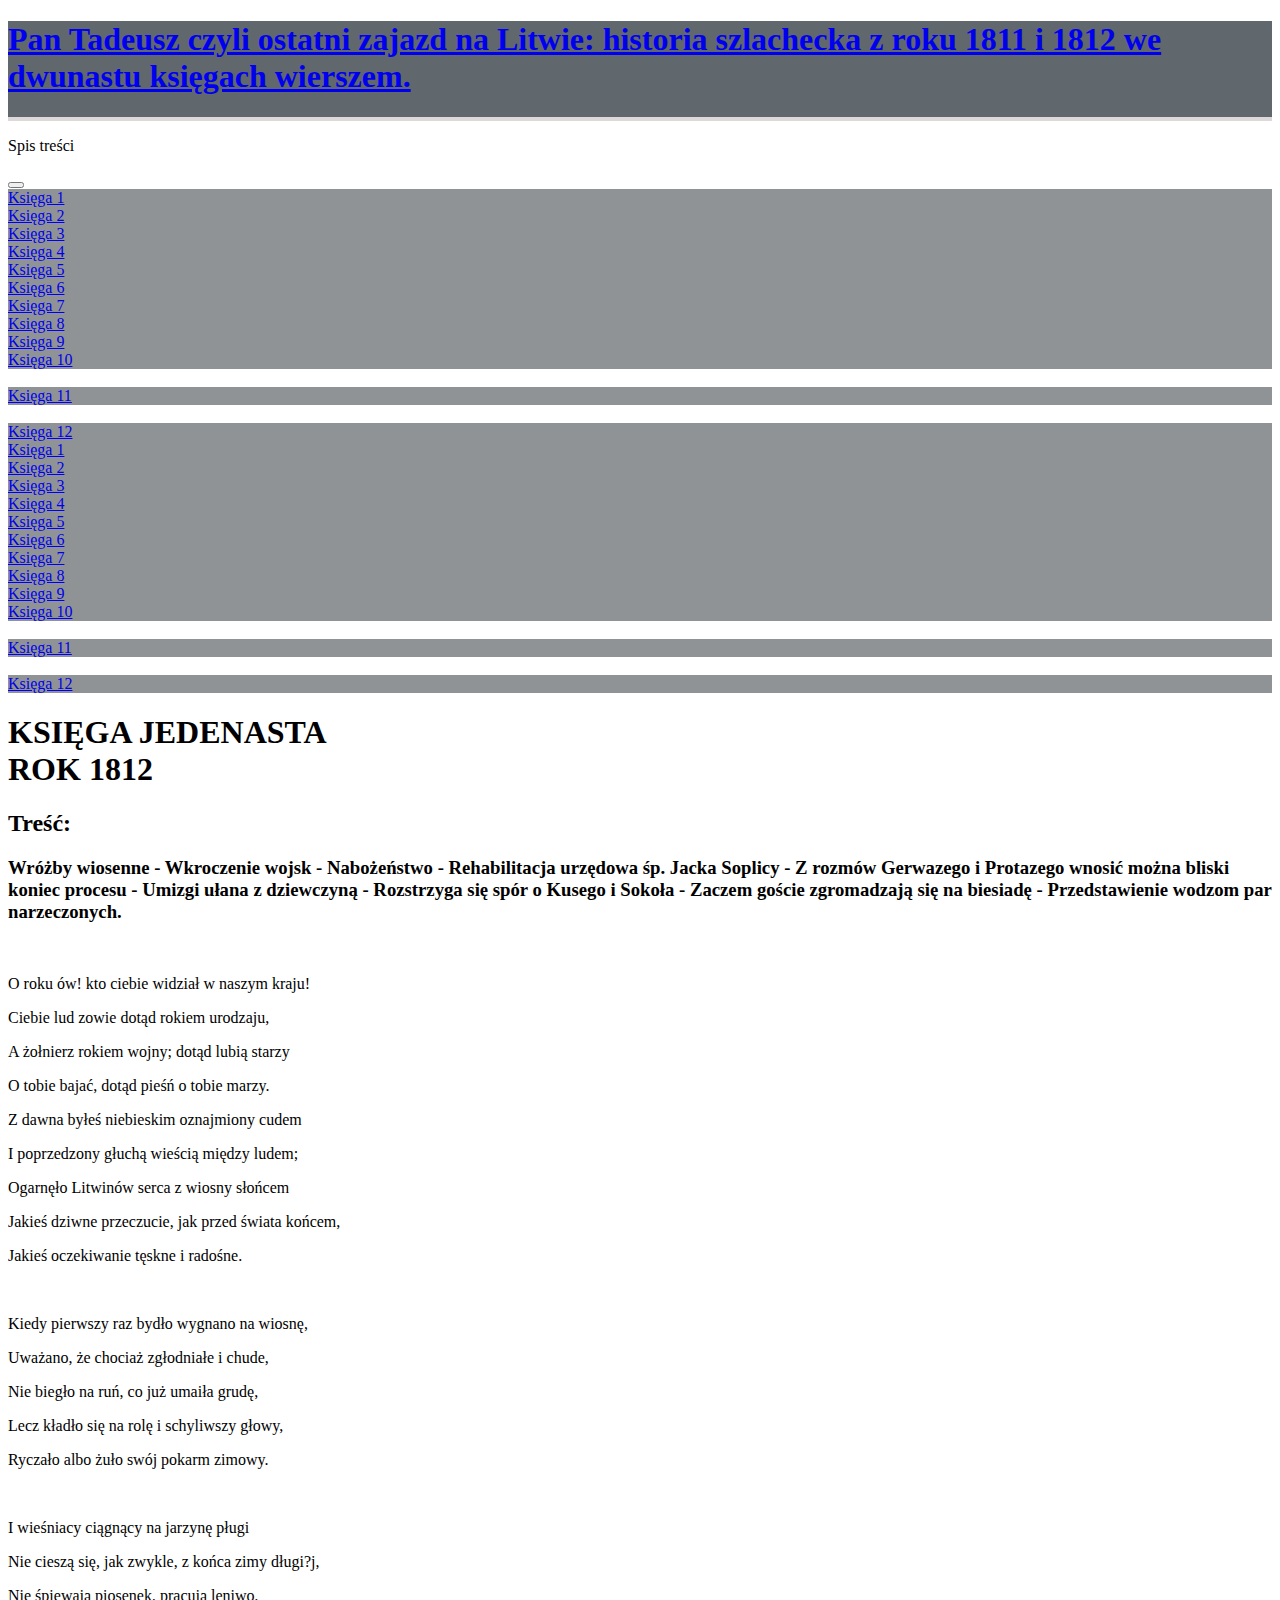
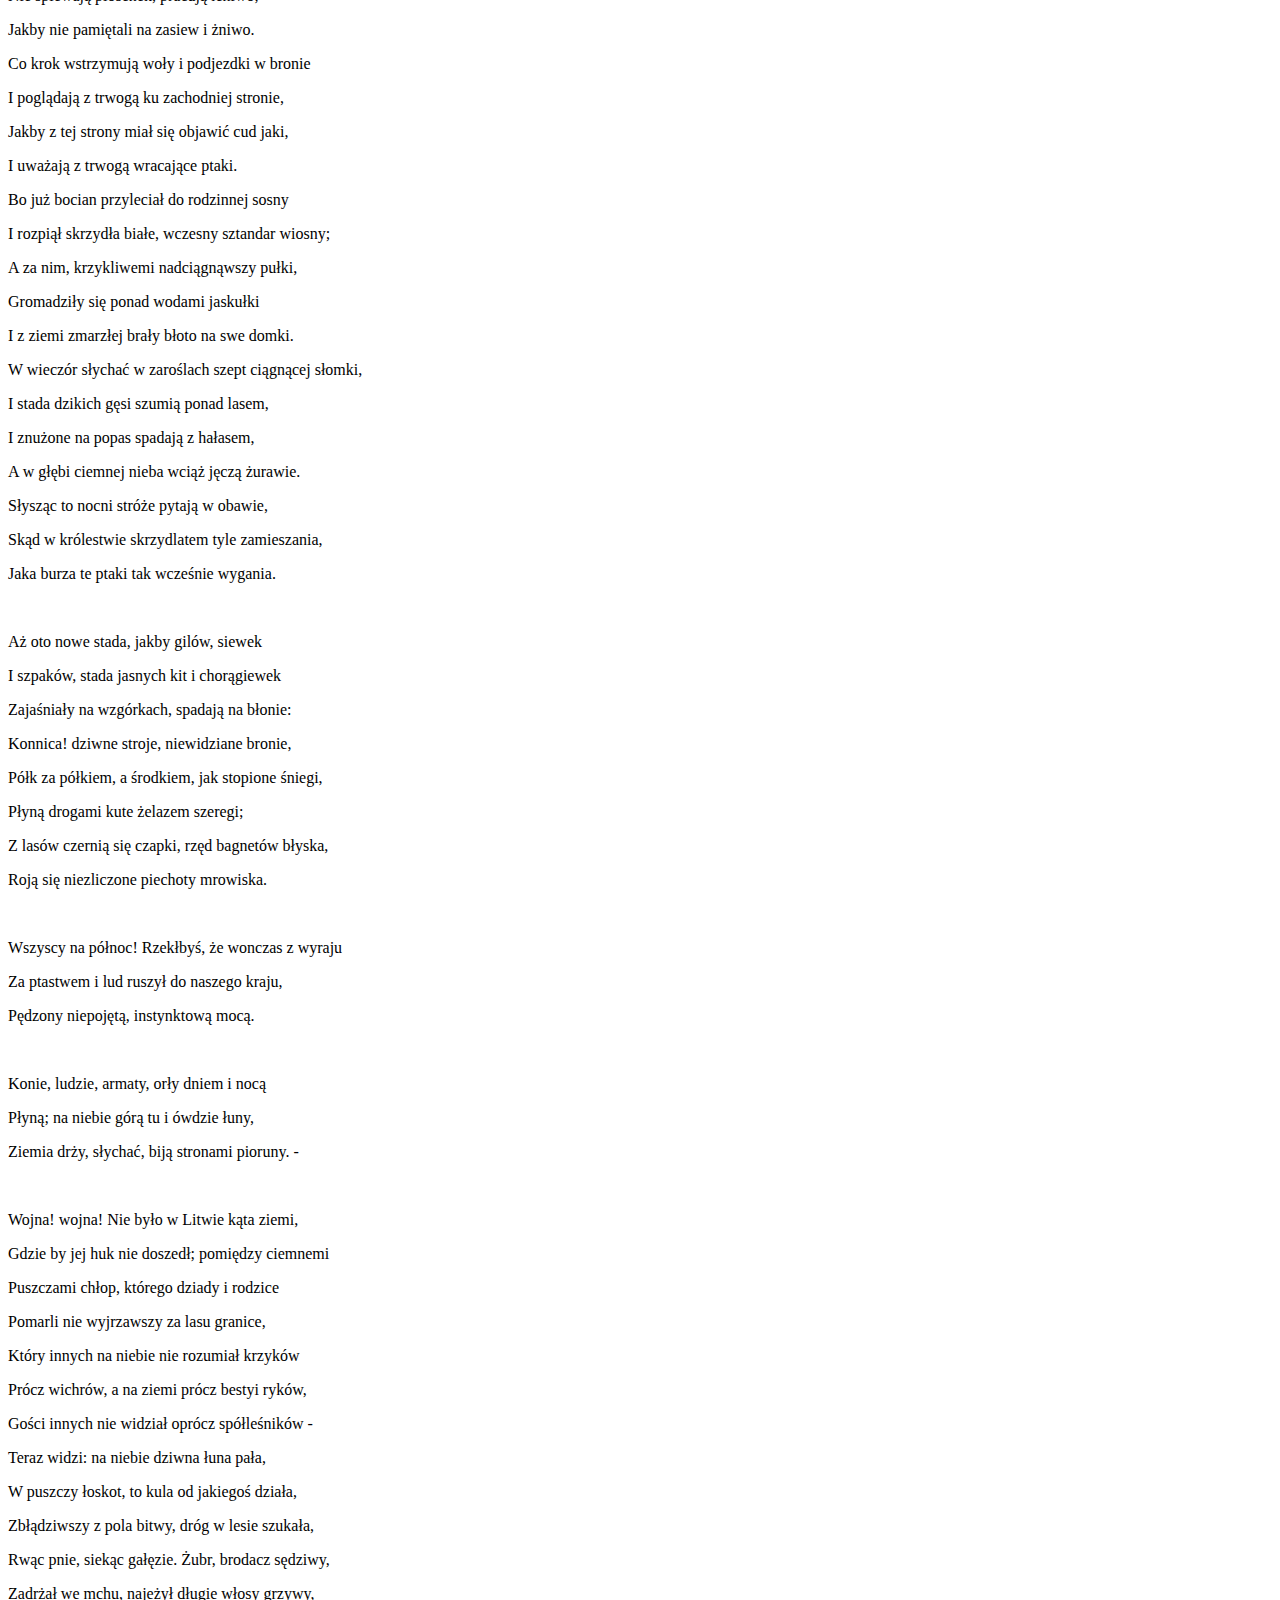
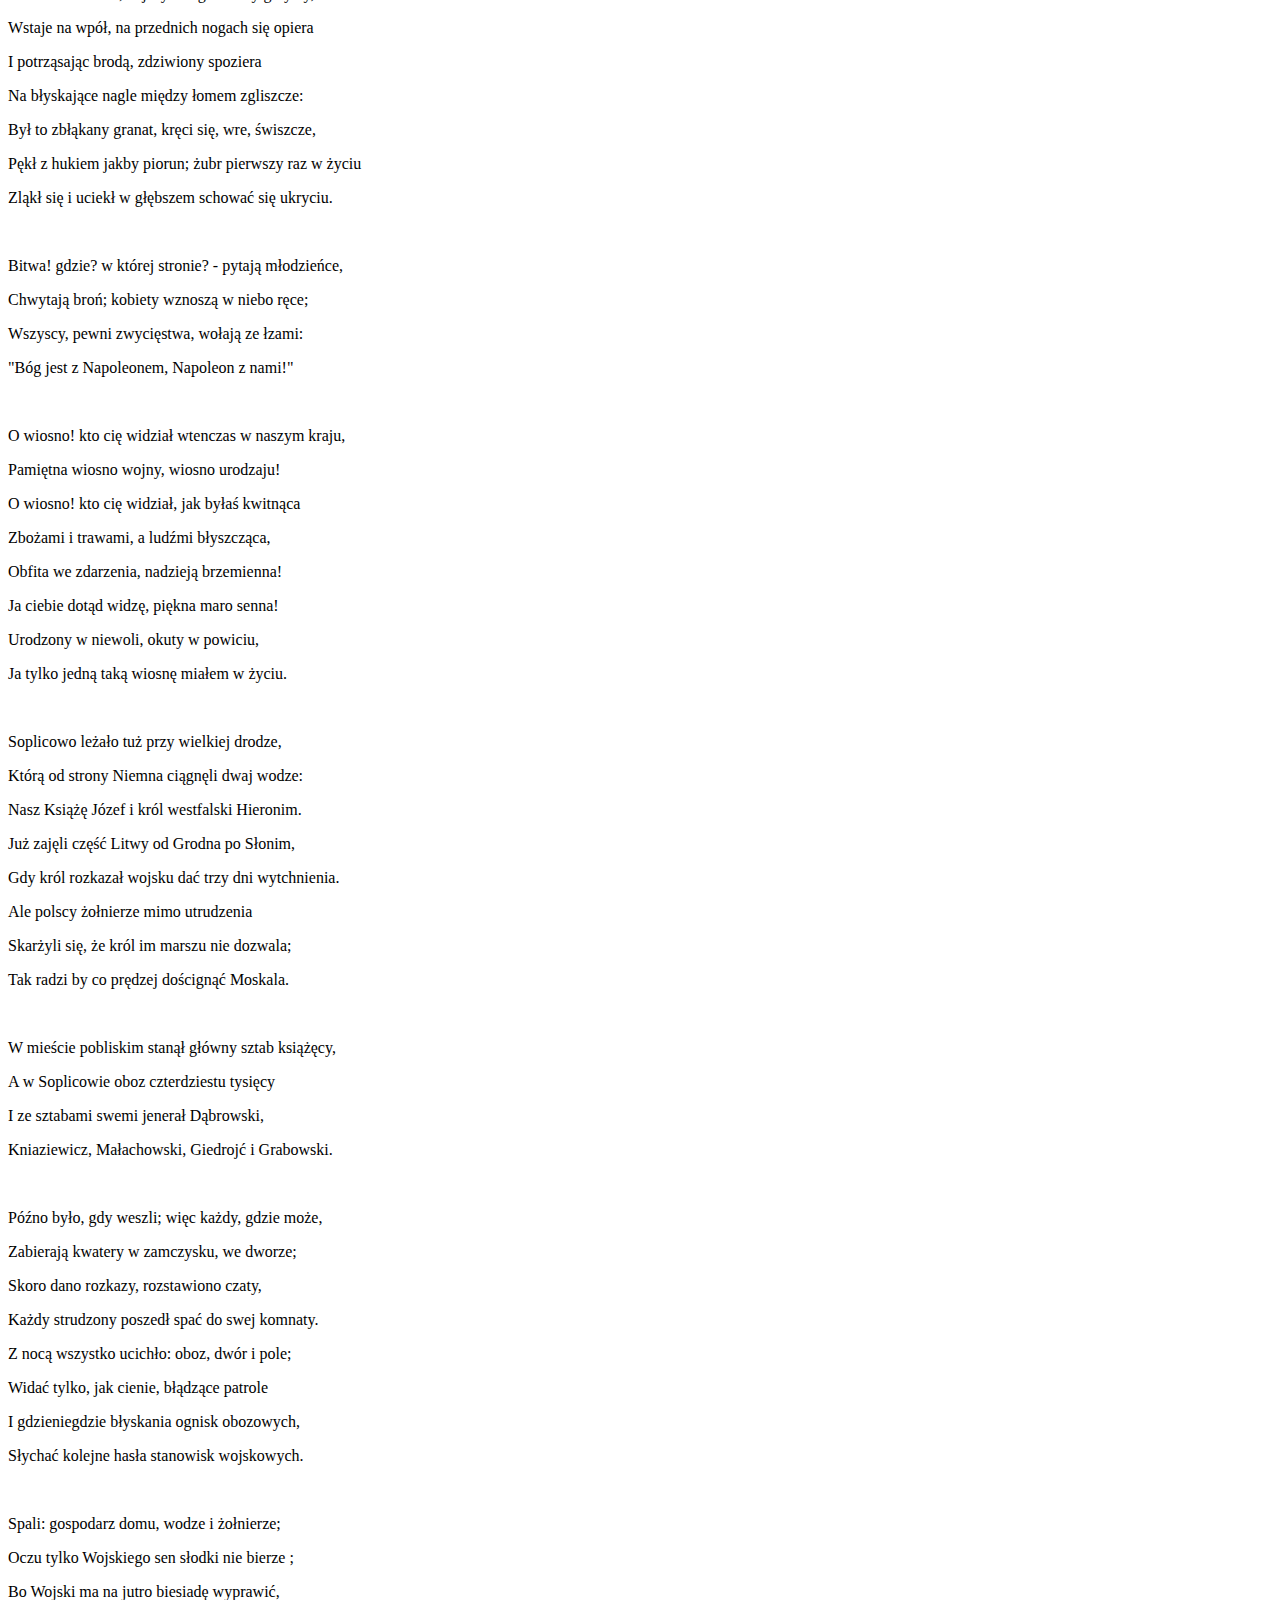
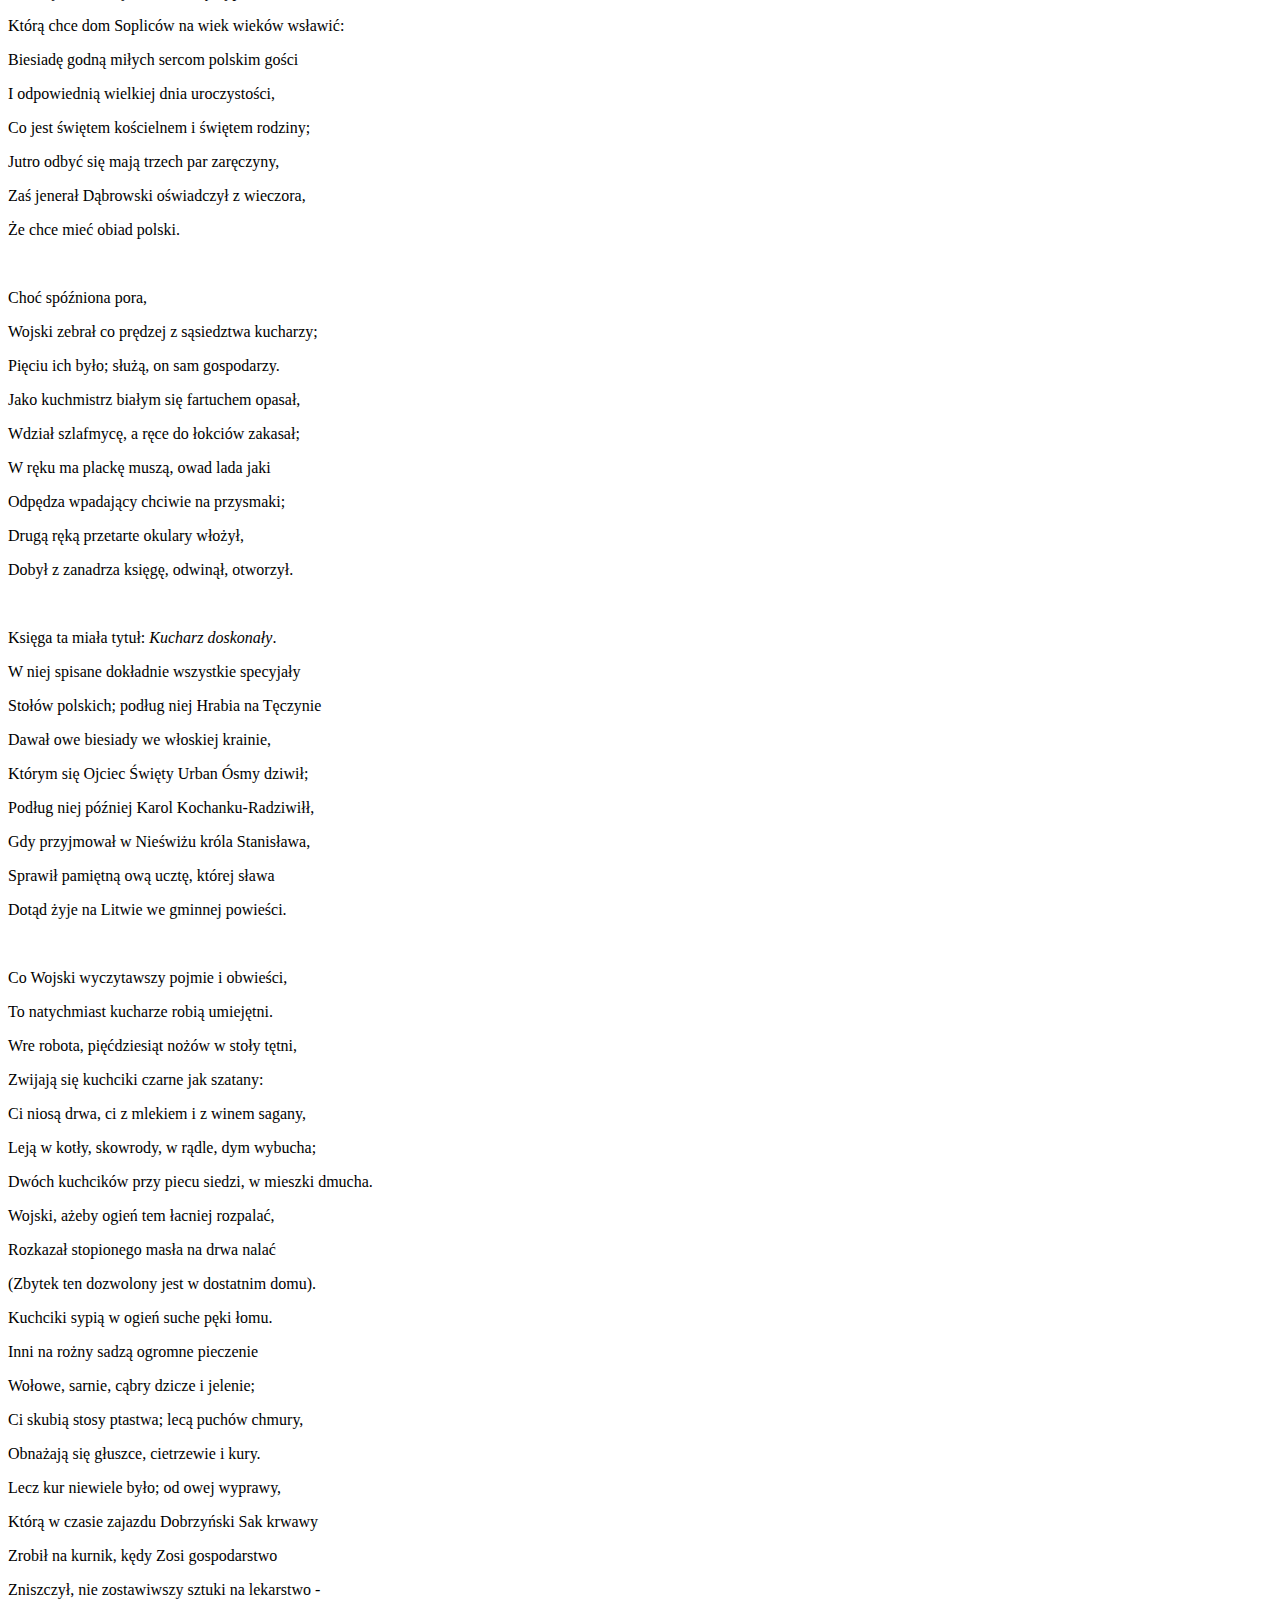
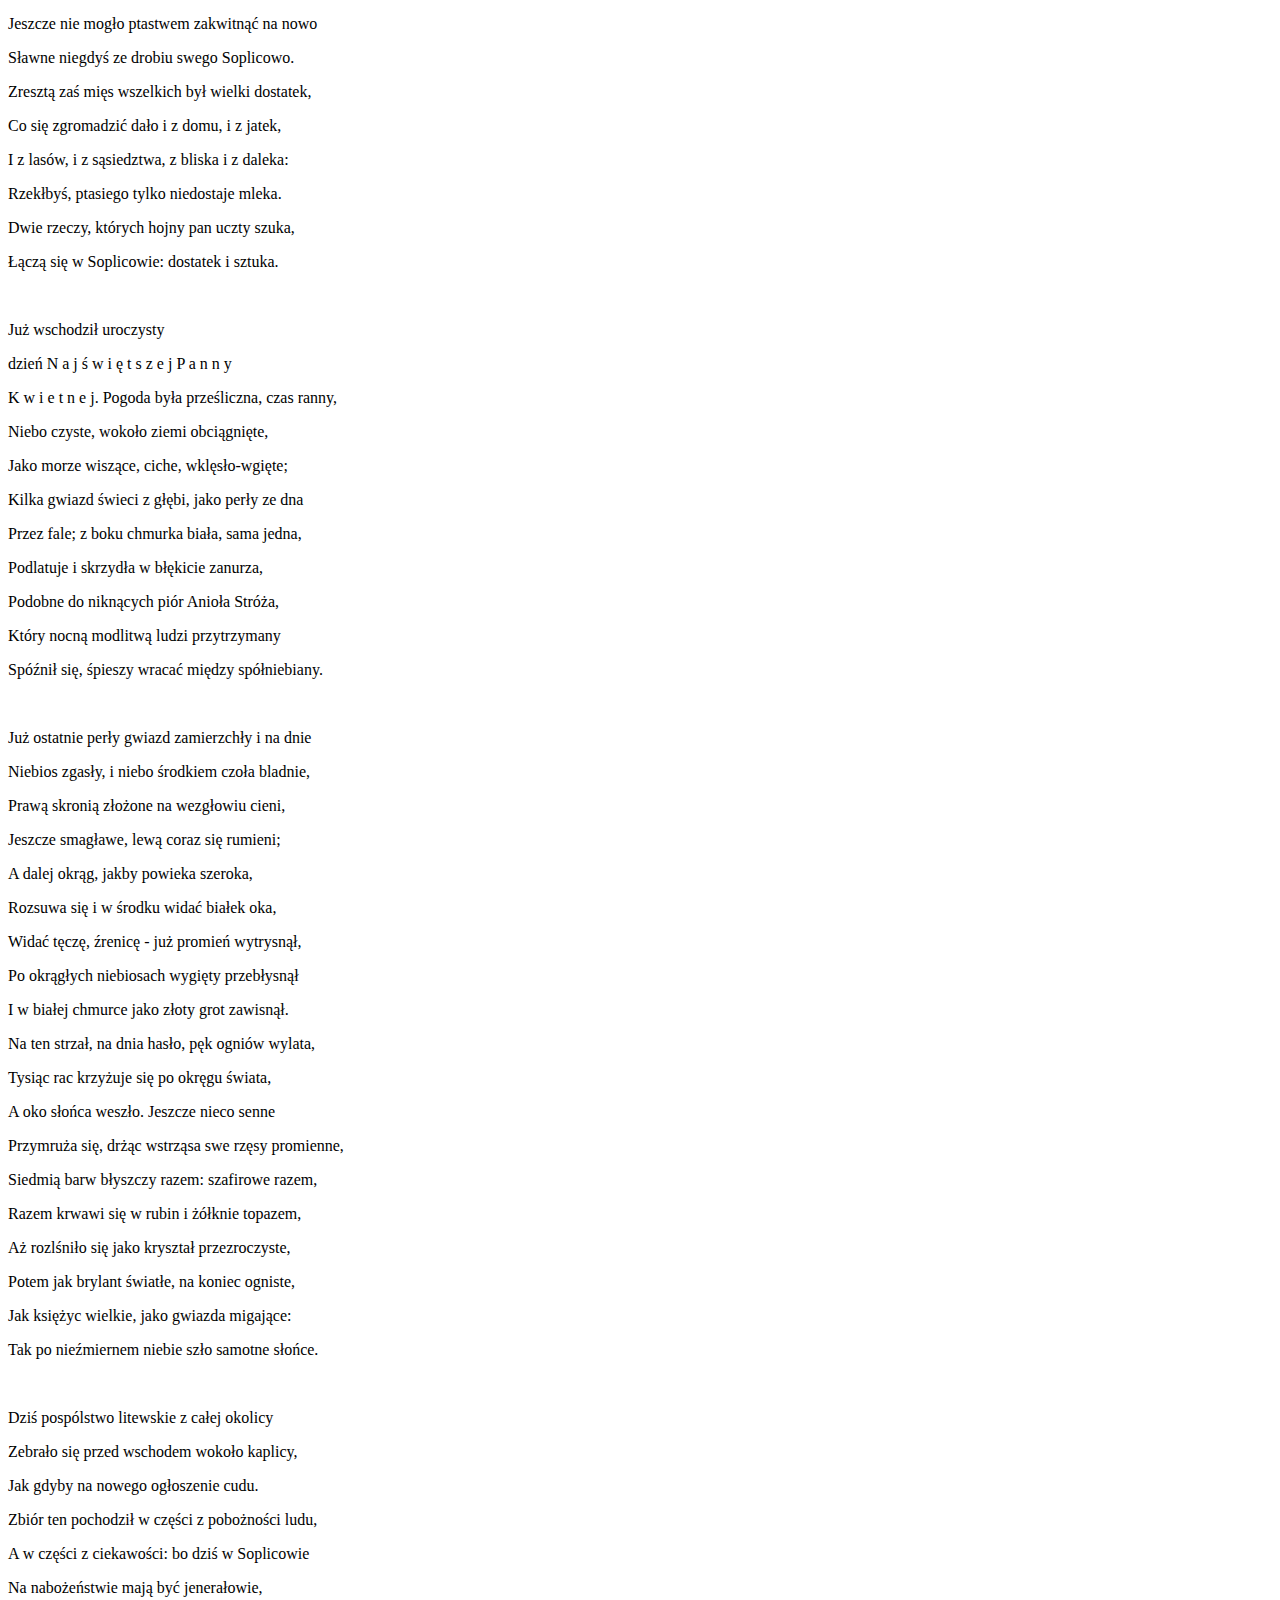
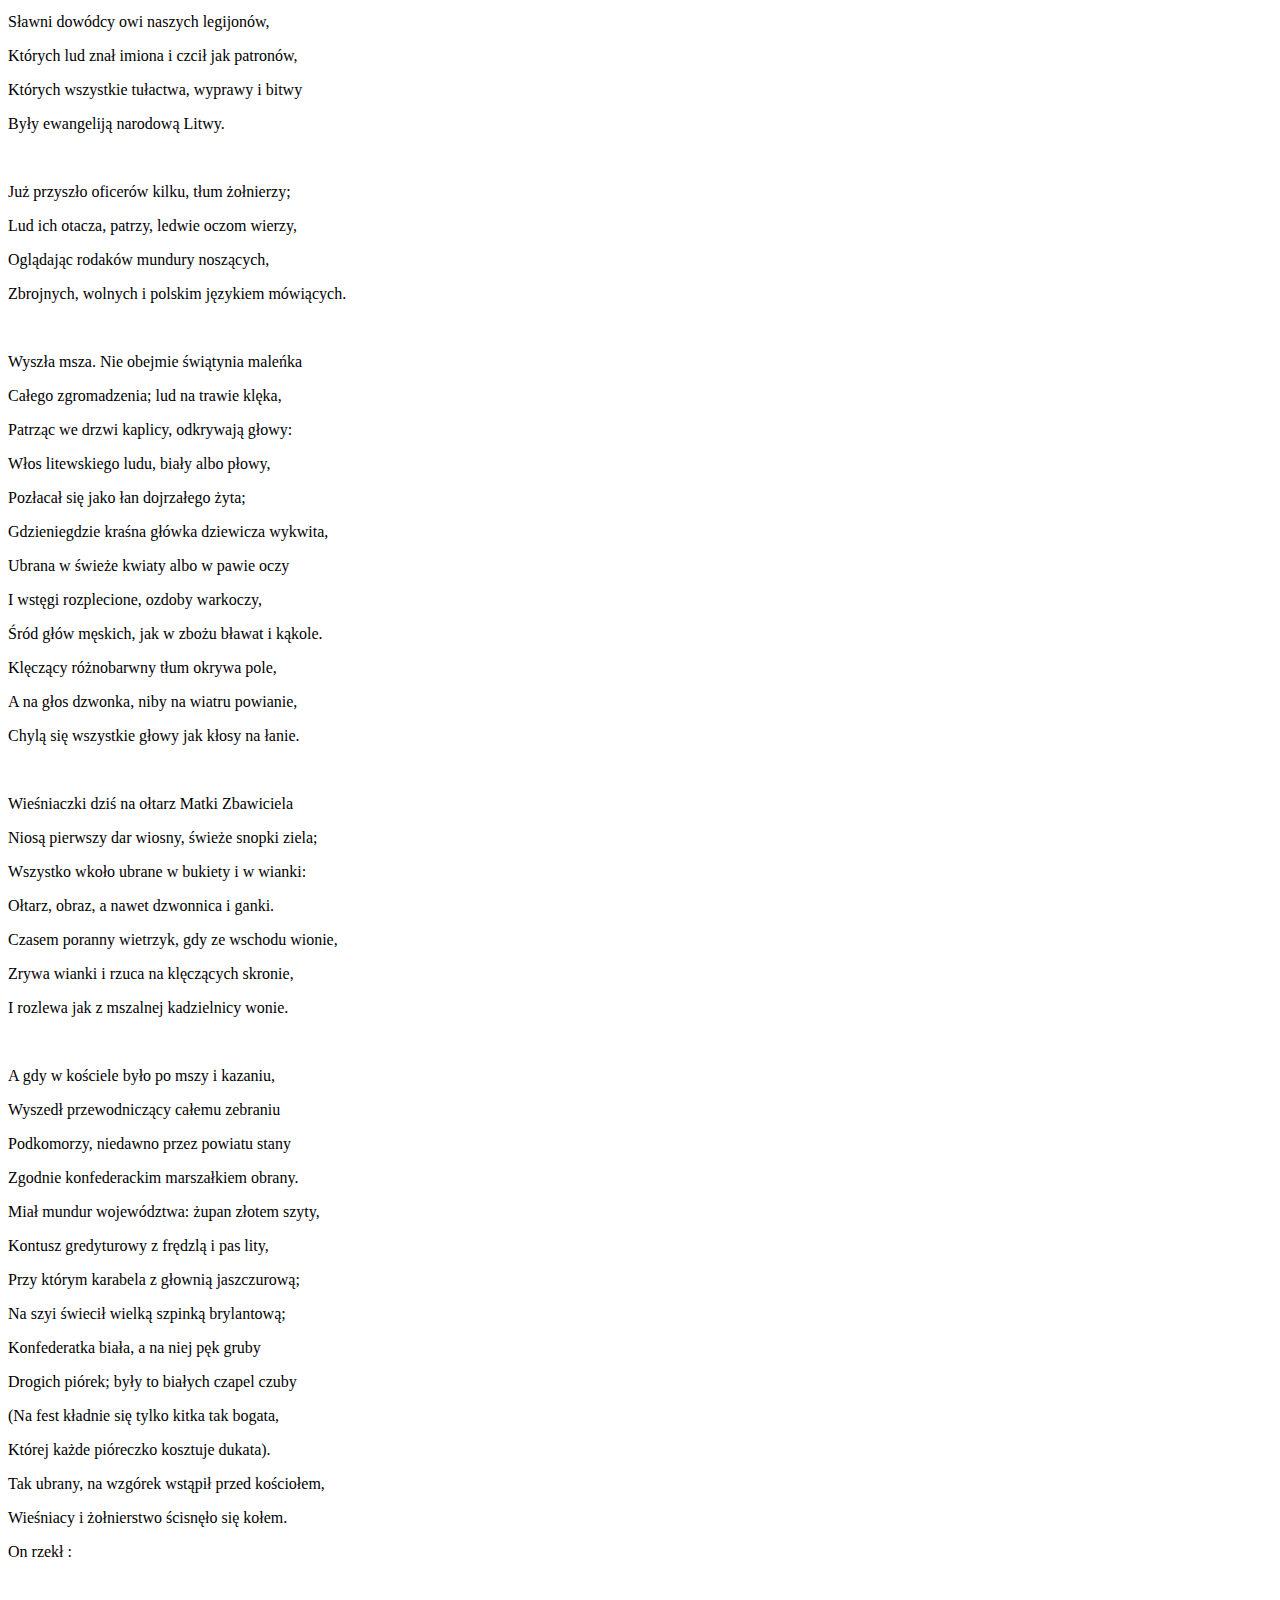
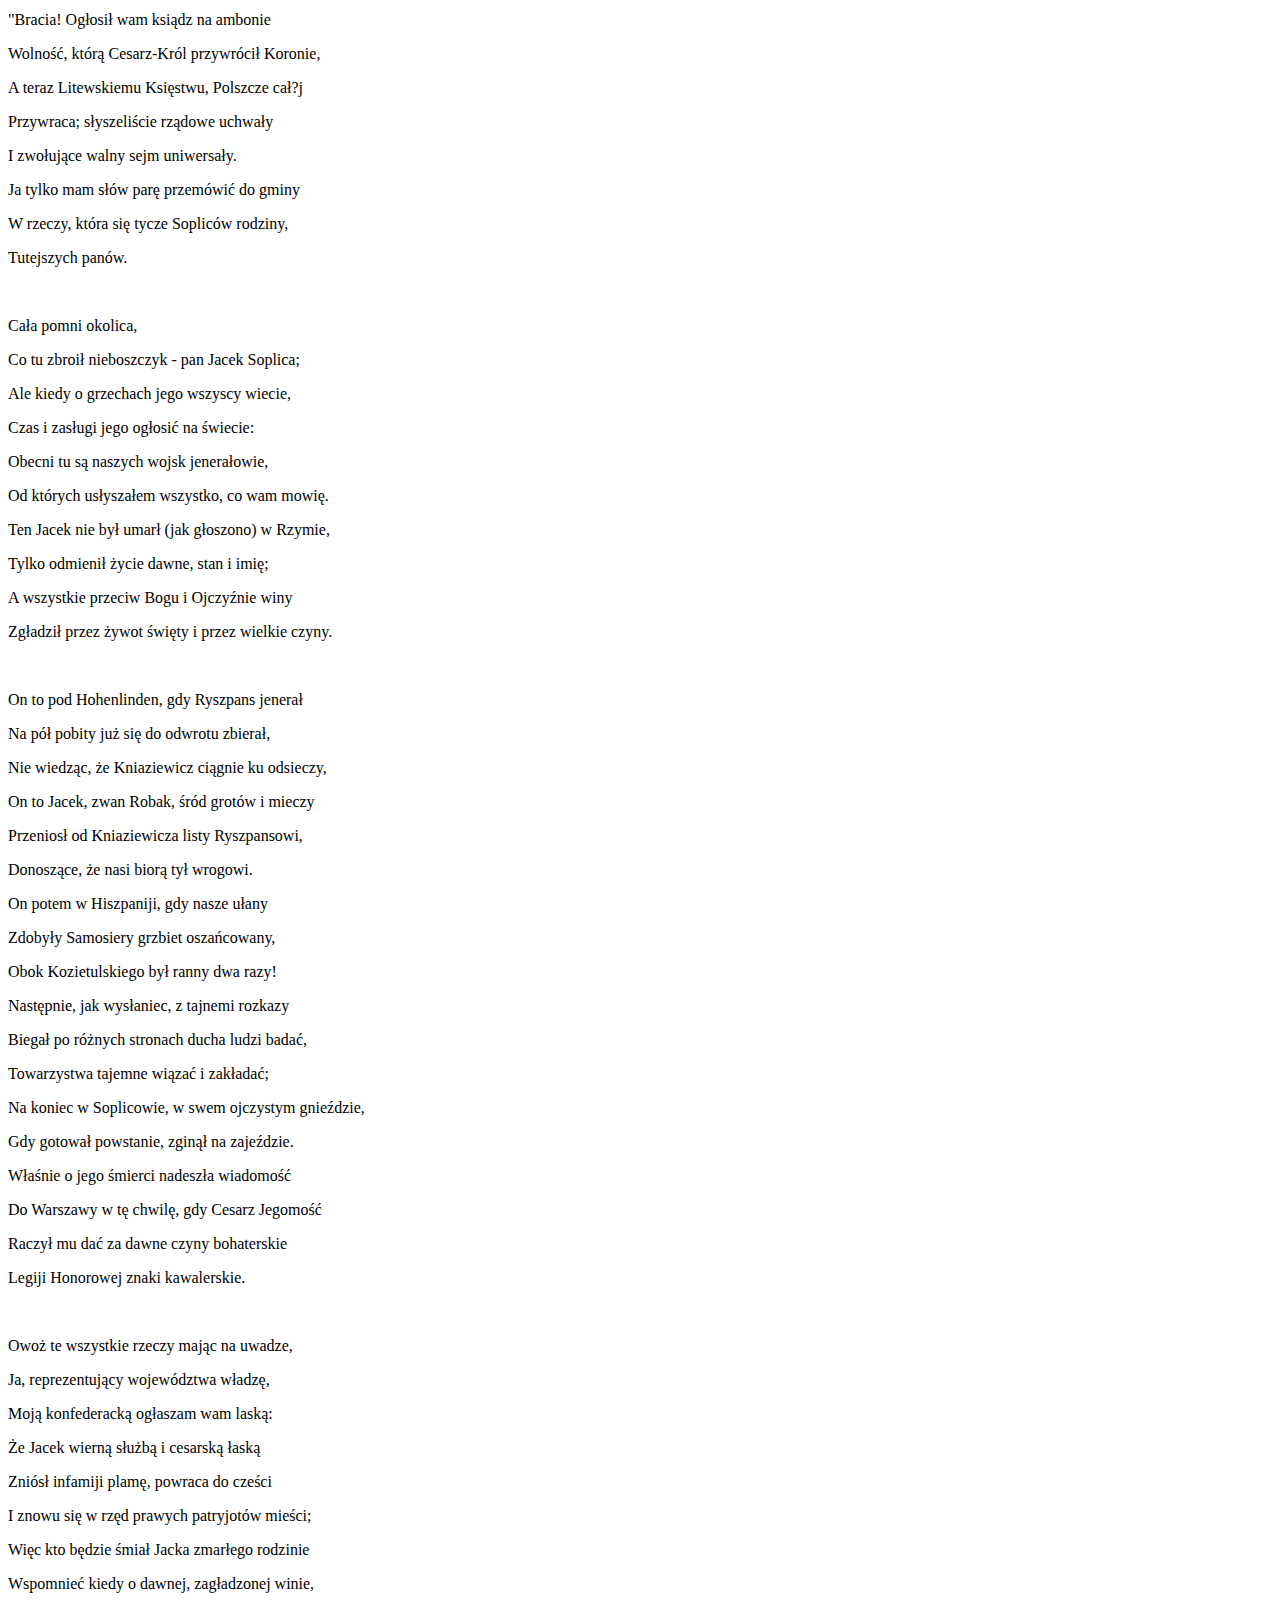
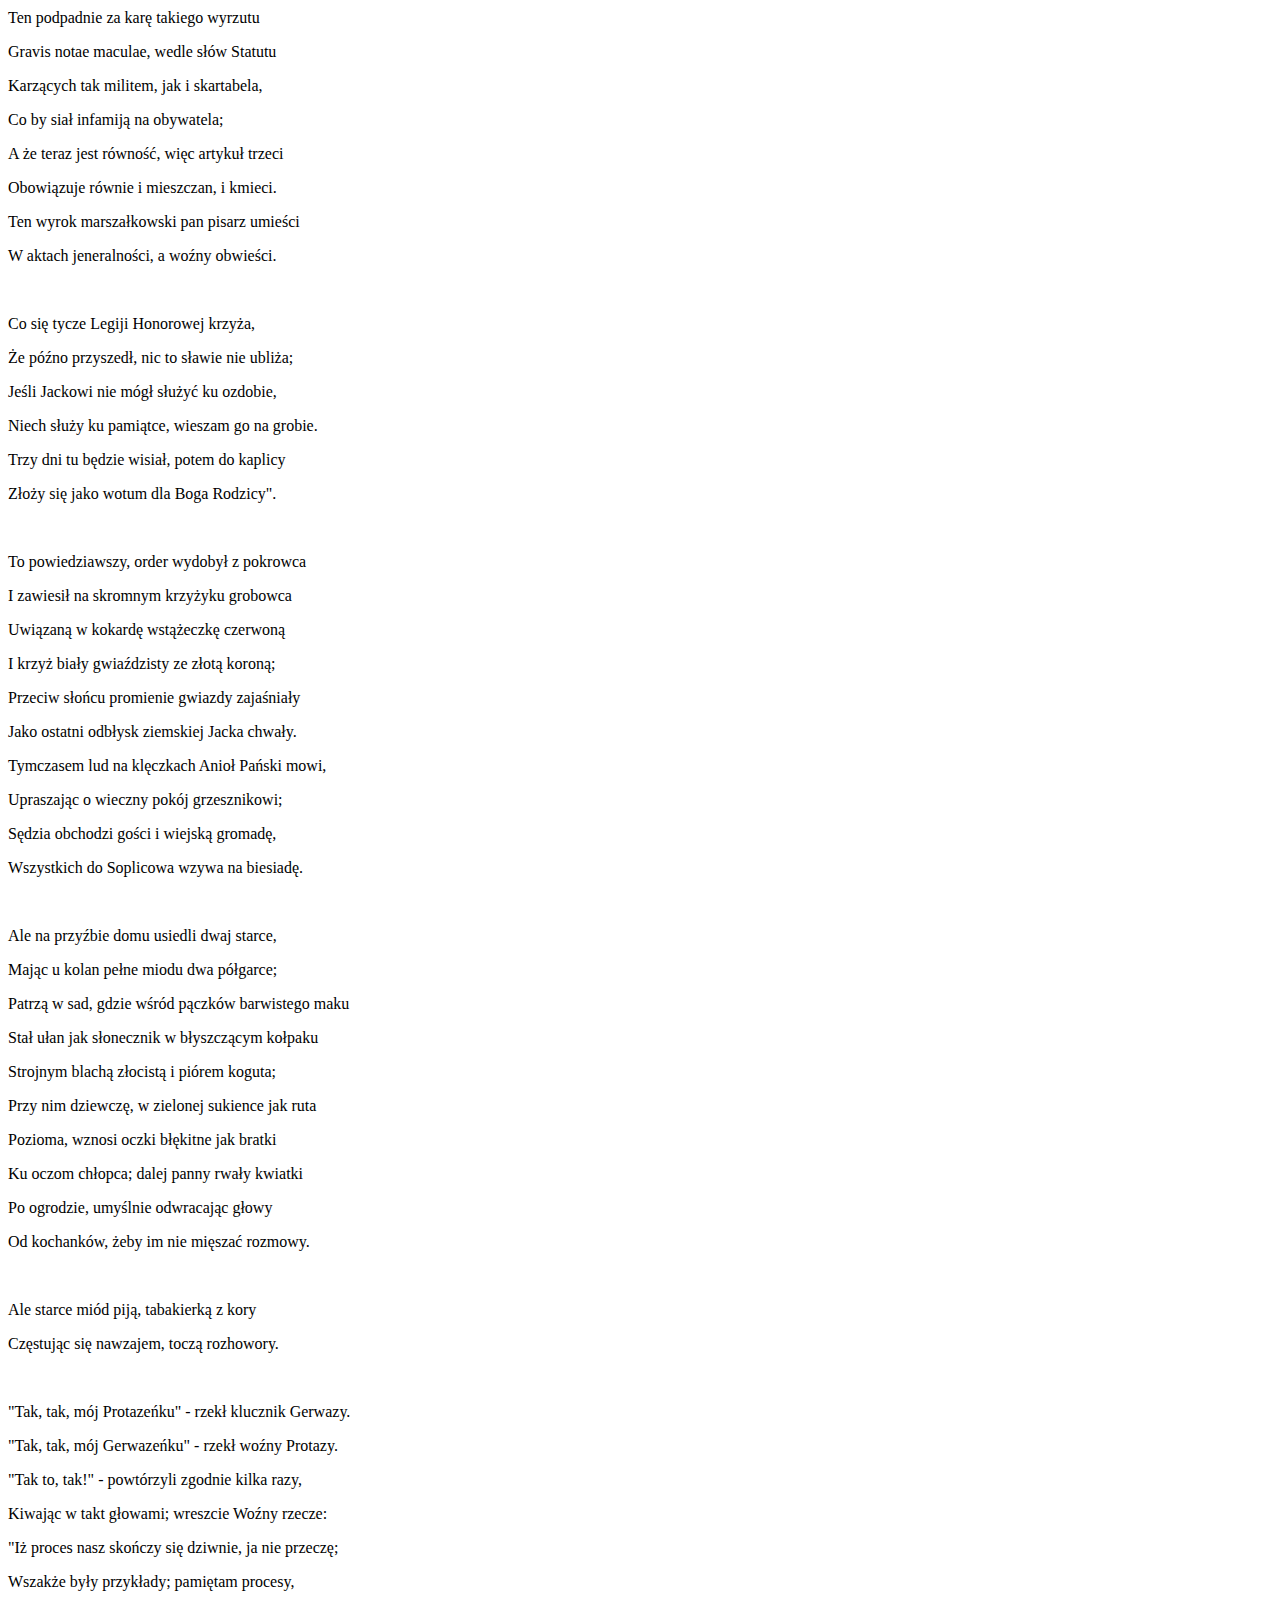
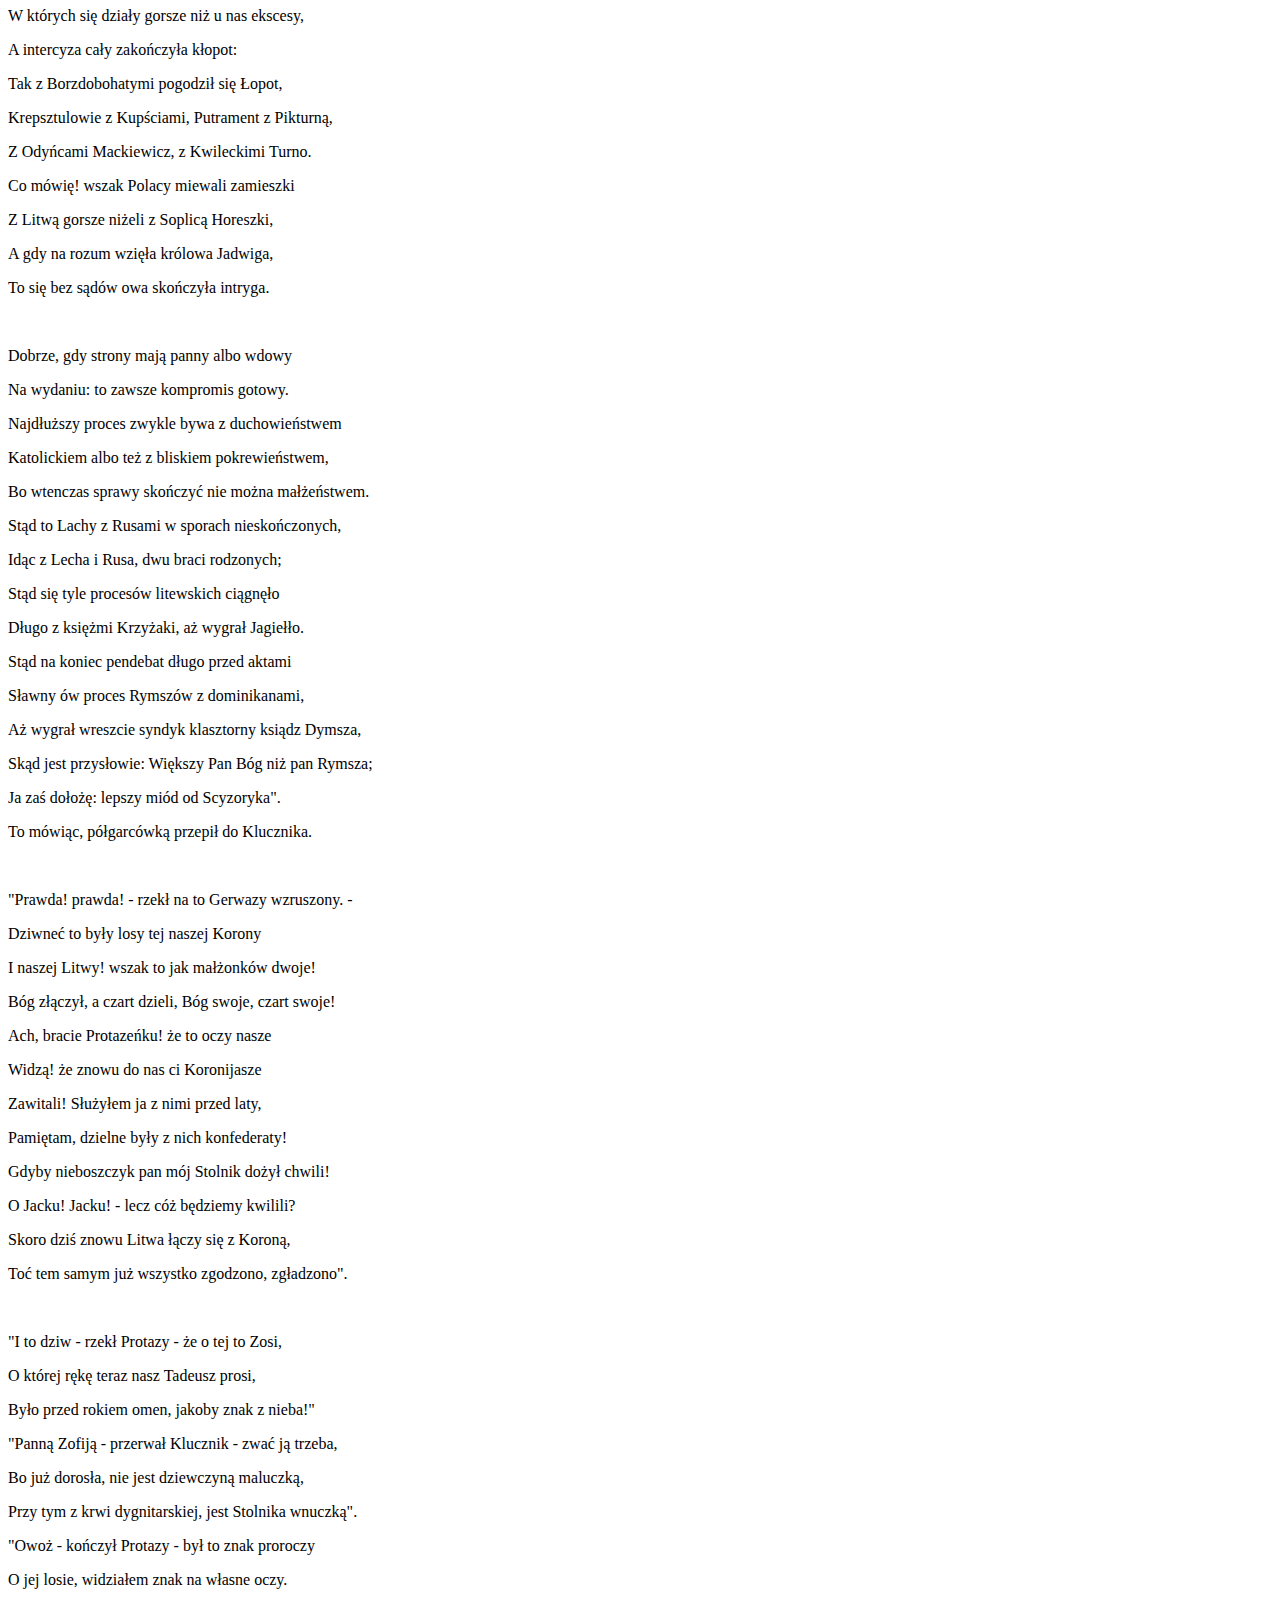
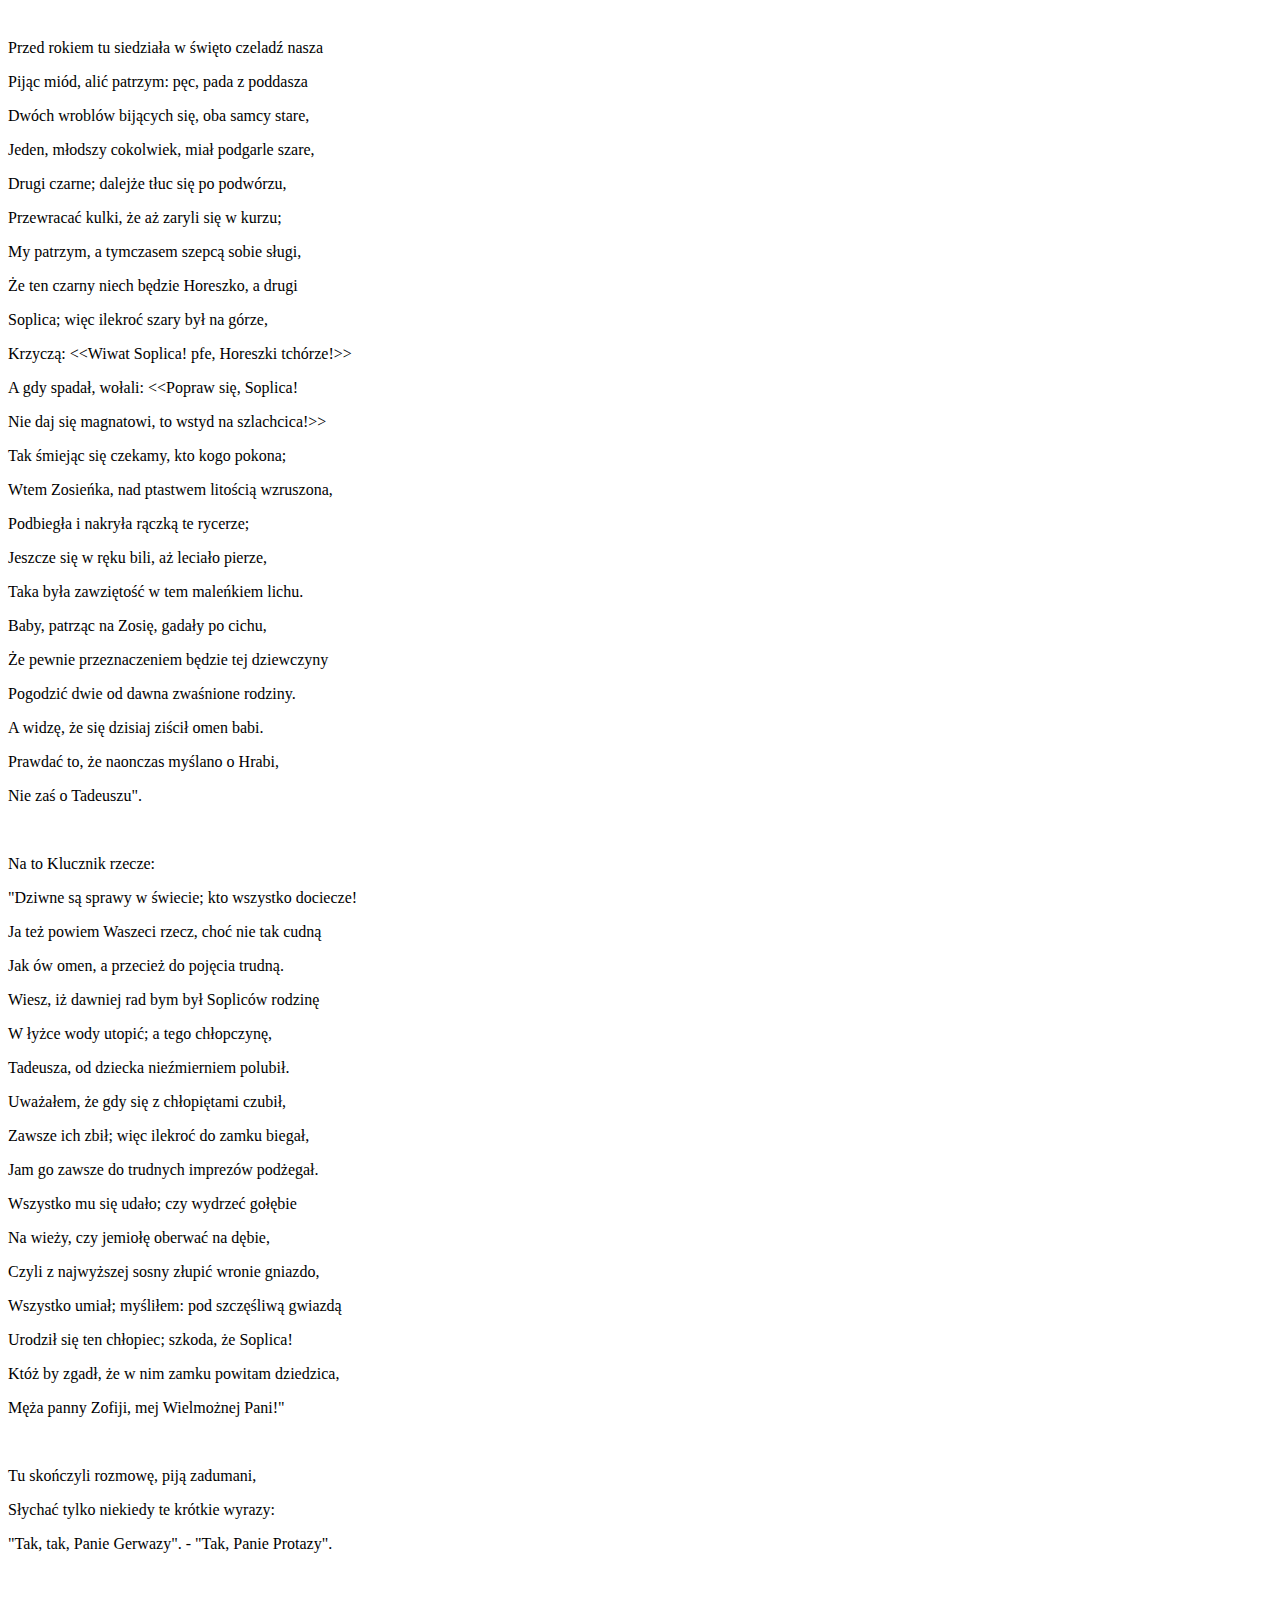
<file: k11.html>
<!DOCTYPE html>
<html>
	<head>
		<meta charset="UTF-8">
		<meta name="viewport" content="width=device-width, initial-scale=1">
		<title>Pan Tadeusz</title>
		<link rel="stylesheet" href="https://cdnjs.cloudflare.com/ajax/libs/font-awesome/6.1.0/css/all.min.css" integrity="sha512-10/jx2EXwxxWqCLX/hHth/vu2KY3jCF70dCQB8TSgNjbCVAC/8vai53GfMDrO2Emgwccf2pJqxct9ehpzG+MTw==" crossorigin="anonymous" referrerpolicy="no-referrer" />
		<link rel="stylesheet" href="style.css">
		<link href="https://cdn.jsdelivr.net/npm/bootstrap@5.1.3/dist/css/bootstrap.min.css" rel="stylesheet" integrity="sha384-1BmE4kWBq78iYhFldvKuhfTAU6auU8tT94WrHftjDbrCEXSU1oBoqyl2QvZ6jIW3" crossorigin="anonymous">
	</head>
	<body class="bg-black">
		<button type="button" class="btn btn-primary btn-floating btn-lg " id="btn-back-to-top">
			<i class="fas fa-arrow-up"></i>
		  </button>
    <div class="container-fluid m-0 bg-black">
			<header class="row ">
				<a href="./index.html" class="text-decoration-none">
          <h1 class="h3 text-center p-4 fst-italic fw-bold text-dark" >Pan Tadeusz czyli ostatni
                zajazd na Litwie: historia szlachecka z roku 1811 i 1812 we dwunastu
                księgach wierszem.</h1>
        </a>
			</header>
			<div class="row main">
				<div class="col-md-3 fixed-left bg-dark border-end border-5">
					<nav class="navbar navbar-dark bg-dark">
						<div class="container-fluid">
							<p class="text-center fw-bold fs-5 text-white ">
								Spis treści
							</p>
						  <button class="navbar-toggler d-md-none" type="button" data-bs-toggle="collapse" data-bs-target="#navbarToggleExternalContent" aria-controls="navbarToggleExternalContent" aria-expanded="true" aria-label="Toggle navigation">
							<span class="navbar-toggler-icon"></span>
						  </button>
						</div>
					  </nav>
					<div class="list-group mb-3 collapse d-md-none" id="navbarToggleExternalContent" >
						<a class="list-group-item list-group-item-action text-center fs-6  text-nowrap k1" href="./k1.html"><div class= "text-white p-5 m-0 fw-bold ">Księga 1</div></a>
						<a class="list-group-item list-group-item-action text-center fs-6 text-nowrap k2 bg-image " href = "./k2.html"><div class= "text-white p-5 m-0 fw-bold">Księga 2</div></a>
						<a class="list-group-item list-group-item-action text-center fs-6 text-nowrap k3" href = "./k3.html"><div class= "text-white p-5 m-0 fw-bold">Księga 3</div></a>
						<a class="list-group-item list-group-item-action text-center fs-6 text-nowrap k4" href = "./k4.html"><div class= "text-white p-5 m-0 fw-bold">Księga 4</div></a>
						<a class="list-group-item list-group-item-action text-center fs-6 text-nowrap k5" href = "./k5.html"><div class= "text-white p-5 m-0 fw-bold">Księga 5</div></a>
						<a class="list-group-item list-group-item-action text-center fs-6 text-nowrap k6" href = "./k6.html"><div class= "text-white p-5 m-0 fw-bold">Księga 6</div></a>
						<a class="list-group-item list-group-item-action text-center fs-6 text-nowrap k7" href = "./k7.html"><div class= "text-white p-5 m-0 fw-bold">Księga 7</div></a>
						<a class="list-group-item list-group-item-action text-center fs-6 text-nowrap k8" href = "./k8.html"><div class= "text-white p-5 m-0 fw-bold">Księga 8</div></a>
						<a class="list-group-item list-group-item-action text-center fs-6 text-nowrap k9" href = "./k9.html"><div class= "text-white p-5 m-0 fw-bold">Księga 9</div></a>
						<a class="list-group-item list-group-item-action text-center fs-6 text-nowrap k10" href = "./k10.html"><div class= "text-white p-5 m-0 fw-bold">Księga 10</div></a>
						<a class="list-group-item list-group-item-action text-center fs-6 text-nowrap k11 act" href = "./k11.html"><div class= "text-white p-5 m-0 fw-bold">Księga 11</div></a>
						<a class="list-group-item list-group-item-action text-center fs-6 text-nowrap k12" href = "./k12.html"><div class= "text-white p-5 m-0 fw-bold">Księga 12</div></a>	
					</div>
					<div class="list-group mb-3 d-none d-lg-block d-md-block" >
						<a class="list-group-item list-group-item-action text-center fs-6  text-nowrap k1 " href="./k1.html"><div class= "text-white p-5 m-0 fw-bold ">Księga 1</div></a>
						<a class="list-group-item list-group-item-action text-center fs-6 text-nowrap k2 bg-image " href = "./k2.html"><div class= "text-white p-5 m-0 fw-bold">Księga 2</div></a>
						<a class="list-group-item list-group-item-action text-center fs-6 text-nowrap k3" href = "./k3.html"><div class= "text-white p-5 m-0 fw-bold">Księga 3</div></a>
						<a class="list-group-item list-group-item-action text-center fs-6 text-nowrap k4" href = "./k4.html"><div class= "text-white p-5 m-0 fw-bold">Księga 4</div></a>
						<a class="list-group-item list-group-item-action text-center fs-6 text-nowrap k5" href = "./k5.html"><div class= "text-white p-5 m-0 fw-bold">Księga 5</div></a>
						<a class="list-group-item list-group-item-action text-center fs-6 text-nowrap k6" href = "./k6.html"><div class= "text-white p-5 m-0 fw-bold">Księga 6</div></a>
						<a class="list-group-item list-group-item-action text-center fs-6 text-nowrap k7" href = "./k7.html"><div class= "text-white p-5 m-0 fw-bold">Księga 7</div></a>
						<a class="list-group-item list-group-item-action text-center fs-6 text-nowrap k8" href = "./k8.html"><div class= "text-white p-5 m-0 fw-bold">Księga 8</div></a>
						<a class="list-group-item list-group-item-action text-center fs-6 text-nowrap k9" href = "./k9.html"><div class= "text-white p-5 m-0 fw-bold">Księga 9</div></a>
						<a class="list-group-item list-group-item-action text-center fs-6 text-nowrap k10" href = "./k10.html"><div class= "text-white p-5 m-0 fw-bold">Księga 10</div></a>
						<a class="list-group-item list-group-item-action text-center fs-6 text-nowrap k11 act" href = "./k11.html"><div class= "text-white p-5 m-0 fw-bold">Księga 11</div></a>
						<a class="list-group-item list-group-item-action text-center fs-6 text-nowrap k12" href = "./k12.html"><div class= "text-white p-5 m-0 fw-bold">Księga 12</div></a>	
					</div>
				</div>
        <main class="col-md-9 bg-secondary ">
          <h1>KSIĘGA JEDENASTA<br>ROK 1812</h1>
          <h2>Treść:</h2>
          <h3 class="p-3">Wróżby wiosenne - Wkroczenie wojsk - Nabożeństwo - Rehabilitacja
          urzędowa śp. Jacka Soplicy - Z rozmów Gerwazego i Protazego wnosić można bliski
          koniec procesu - Umizgi ułana z dziewczyną - Rozstrzyga się spór o Kusego i Sokoła -
          Zaczem goście zgromadzają się na biesiadę - Przedstawienie wodzom par narzeczonych.</h3>
          <div class="text-center fw-bold">
          <p>&nbsp;</p>
          <p>O roku ów! kto ciebie widział w naszym kraju!</p>
          <p>Ciebie lud zowie dotąd rokiem urodzaju,</p>
          <p>A żołnierz rokiem wojny; dotąd lubią starzy</p>
          <p>O tobie bajać, dotąd pieśń o tobie marzy.</p>
          <p>Z dawna byłeś niebieskim oznajmiony cudem</p>
          <p>I poprzedzony głuchą wieścią między ludem;</p>
          <p>Ogarnęło Litwinów serca z wiosny słońcem</p>
          <p>Jakieś dziwne przeczucie, jak przed świata końcem,</p>
          <p>Jakieś oczekiwanie tęskne i radośne.</p>
          <p>&nbsp;</p>
          <p>Kiedy pierwszy raz bydło wygnano na wiosnę,</p>
          <p>Uważano, że chociaż zgłodniałe i chude,</p>
          <p>Nie biegło na ruń, co już umaiła grudę,</p>
          <p>Lecz kładło się na rolę i schyliwszy głowy,</p>
          <p>Ryczało albo żuło swój pokarm zimowy.</p>
          <p>&nbsp;</p>
          <p>I wieśniacy ciągnący na jarzynę pługi</p>
          <p>Nie cieszą się, jak zwykle, z końca zimy długi?j,</p>
          <p>Nie śpiewają piosenek, pracują leniwo,</p>
          <p>Jakby nie pamiętali na zasiew i żniwo.</p>
          <p>Co krok wstrzymują woły i podjezdki w bronie</p>
          <p>I poglądają z trwogą ku zachodniej stronie,</p>
          <p>Jakby z tej strony miał się objawić cud jaki,</p>
          <p>I uważają z trwogą wracające ptaki.</p>
          <p>Bo już bocian przyleciał do rodzinnej sosny</p>
          <p>I rozpiął skrzydła białe, wczesny sztandar wiosny;</p>
          <p>A za nim, krzykliwemi nadciągnąwszy pułki,</p>
          <p>Gromadziły się ponad wodami jaskułki</p>
          <p>I z ziemi zmarzłej brały błoto na swe domki.</p>
          <p>W wieczór słychać w zaroślach szept ciągnącej słomki,</p>
          <p>I stada dzikich gęsi szumią ponad lasem,</p>
          <p>I znużone na popas spadają z hałasem,</p>
          <p>A w głębi ciemnej nieba wciąż jęczą żurawie.</p>
          <p>Słysząc to nocni stróże pytają w obawie,</p>
          <p>Skąd w królestwie skrzydlatem tyle zamieszania,</p>
          <p>Jaka burza te ptaki tak wcześnie wygania.</p>
          <p>&nbsp;</p>
          <p>Aż oto nowe stada, jakby gilów, siewek</p>
          <p>I szpaków, stada jasnych kit i chorągiewek</p>
          <p>Zajaśniały na wzgórkach, spadają na błonie:</p>
          <p>Konnica! dziwne stroje, niewidziane bronie,</p>
          <p>Półk za półkiem, a środkiem, jak stopione śniegi,</p>
          <p>Płyną drogami kute żelazem szeregi;</p>
          <p>Z lasów czernią się czapki, rzęd bagnetów błyska,</p>
          <p>Roją się niezliczone piechoty mrowiska.</p>
          <p>&nbsp;</p>
          <p>Wszyscy na północ! Rzekłbyś, że wonczas z wyraju</p>
          <p>Za ptastwem i lud ruszył do naszego kraju,</p>
          <p>Pędzony niepojętą, instynktową mocą.</p>
          <p>&nbsp;</p>
          <p>Konie, ludzie, armaty, orły dniem i nocą</p>
          <p>Płyną; na niebie górą tu i ówdzie łuny,</p>
          <p>Ziemia drży, słychać, biją stronami pioruny. -</p>
          <p>&nbsp;</p>
          <p>Wojna! wojna! Nie było w Litwie kąta ziemi,</p>
          <p>Gdzie by jej huk nie doszedł; pomiędzy ciemnemi</p>
          <p>Puszczami chłop, którego dziady i rodzice</p>
          <p>Pomarli nie wyjrzawszy za lasu granice,</p>
          <p>Który innych na niebie nie rozumiał krzyków</p>
          <p>Prócz wichrów, a na ziemi prócz bestyi ryków,</p>
          <p>Gości innych nie widział oprócz spółleśników -</p>
          <p>Teraz widzi: na niebie dziwna łuna pała,</p>
          <p>W puszczy łoskot, to kula od jakiegoś działa,</p>
          <p>Zbłądziwszy z pola bitwy, dróg w lesie szukała,</p>
          <p>Rwąc pnie, siekąc gałęzie. Żubr, brodacz sędziwy,</p>
          <p>Zadrżał we mchu, najeżył długie włosy grzywy,</p>
          <p>Wstaje na wpół, na przednich nogach się opiera</p>
          <p>I potrząsając brodą, zdziwiony spoziera</p>
          <p>Na błyskające nagle między łomem zgliszcze:</p>
          <p>Był to zbłąkany granat, kręci się, wre, świszcze,</p>
          <p>Pękł z hukiem jakby piorun; żubr pierwszy raz w życiu</p>
          <p>Zląkł się i uciekł w głębszem schować się ukryciu.</p>
          <p>&nbsp;</p>
          <p>Bitwa! gdzie? w której stronie? - pytają młodzieńce,</p>
          <p>Chwytają broń; kobiety wznoszą w niebo ręce;</p>
          <p>Wszyscy, pewni zwycięstwa, wołają ze łzami:</p>
          <p>&quot;Bóg jest z Napoleonem, Napoleon z nami!&quot;</p>
          <p>&nbsp;</p>
          <p>O wiosno! kto cię widział wtenczas w naszym kraju,</p>
          <p>Pamiętna wiosno wojny, wiosno urodzaju!</p>
          <p>O wiosno! kto cię widział, jak byłaś kwitnąca</p>
          <p>Zbożami i trawami, a ludźmi błyszcząca,</p>
          <p>Obfita we zdarzenia, nadzieją brzemienna!</p>
          <p>Ja ciebie dotąd widzę, piękna maro senna!</p>
          <p>Urodzony w niewoli, okuty w powiciu,</p>
          <p>Ja tylko jedną taką wiosnę miałem w życiu.</p>
          <p>&nbsp;</p>
          <p>Soplicowo leżało tuż przy wielkiej drodze,</p>
          <p>Którą od strony Niemna ciągnęli dwaj wodze:</p>
          <p>Nasz Książę Józef i król westfalski Hieronim.</p>
          <p>Już zajęli część Litwy od Grodna po Słonim,</p>
          <p>Gdy król rozkazał wojsku dać trzy dni wytchnienia.</p>
          <p>Ale polscy żołnierze mimo utrudzenia</p>
          <p>Skarżyli się, że król im marszu nie dozwala;</p>
          <p>Tak radzi by co prędzej doścignąć Moskala.</p>
          <p>&nbsp;</p>
          <p>W mieście pobliskim stanął główny sztab
          książęcy,</p>
          <p>A w Soplicowie oboz czterdziestu tysięcy</p>
          <p>I ze sztabami swemi jenerał Dąbrowski,</p>
          <p>Kniaziewicz, Małachowski, Giedrojć i Grabowski.</p>
          <p>&nbsp;</p>
          <p>Późno było, gdy weszli; więc każdy, gdzie może,</p>
          <p>Zabierają kwatery w zamczysku, we dworze;</p>
          <p>Skoro dano rozkazy, rozstawiono czaty,</p>
          <p>Każdy strudzony poszedł spać do swej komnaty.</p>
          <p>Z nocą wszystko ucichło: oboz, dwór i pole;</p>
          <p>Widać tylko, jak cienie, błądzące patrole</p>
          <p>I gdzieniegdzie błyskania ognisk obozowych,</p>
          <p>Słychać kolejne hasła stanowisk wojskowych.</p>
          <p>&nbsp;</p>
          <p>Spali: gospodarz domu, wodze i żołnierze;</p>
          <p>Oczu tylko Wojskiego sen słodki nie bierze ;</p>
          <p>Bo Wojski ma na jutro biesiadę wyprawić,</p>
          <p>Którą chce dom Sopliców na wiek wieków wsławić:</p>
          <p>Biesiadę godną miłych sercom polskim gości</p>
          <p>I odpowiednią wielkiej dnia uroczystości,</p>
          <p>Co jest świętem kościelnem i świętem rodziny;</p>
          <p>Jutro odbyć się mają trzech par zaręczyny,</p>
          <p>Zaś jenerał Dąbrowski oświadczył z wieczora,</p>
          <p>Że chce mieć obiad polski. </p>
          <p>&nbsp;</p>
          <p>Choć spóźniona pora,</p>
          <p>Wojski zebrał co prędzej z sąsiedztwa kucharzy;</p>
          <p>Pięciu ich było; służą, on sam gospodarzy.</p>
          <p>Jako kuchmistrz białym się fartuchem opasał,</p>
          <p>Wdział szlafmycę, a ręce do łokciów zakasał;</p>
          <p>W ręku ma plackę muszą, owad lada jaki</p>
          <p>Odpędza wpadający chciwie na przysmaki;</p>
          <p>Drugą ręką przetarte okulary włożył,</p>
          <p>Dobył z zanadrza księgę, odwinął, otworzył.</p>
          <p>&nbsp;</p>
          <p>Księga ta miała tytuł: <i>Kucharz doskonały</i>.</p>
          <p>W niej spisane dokładnie wszystkie specyjały</p>
          <p>Stołów polskich; podług niej Hrabia na Tęczynie</p>
          <p>Dawał owe biesiady we włoskiej krainie,</p>
          <p>Którym się Ojciec Święty Urban Ósmy dziwił;</p>
          <p>Podług niej później Karol Kochanku-Radziwiłł,</p>
          <p>Gdy przyjmował w Nieświżu króla Stanisława,</p>
          <p>Sprawił pamiętną ową ucztę, której sława</p>
          <p>Dotąd żyje na Litwie we gminnej powieści.</p>
          <p>&nbsp;</p>
          <p>Co Wojski wyczytawszy pojmie i obwieści,</p>
          <p>To natychmiast kucharze robią umiejętni.</p>
          <p>Wre robota, pięćdziesiąt nożów w stoły tętni,</p>
          <p>Zwijają się kuchciki czarne jak szatany:</p>
          <p>Ci niosą drwa, ci z mlekiem i z winem sagany,</p>
          <p>Leją w kotły, skowrody, w rądle, dym wybucha;</p>
          <p>Dwóch kuchcików przy piecu siedzi, w mieszki dmucha.</p>
          <p>Wojski, ażeby ogień tem łacniej rozpalać,</p>
          <p>Rozkazał stopionego masła na drwa nalać</p>
          <p>(Zbytek ten dozwolony jest w dostatnim domu).</p>
          <p>Kuchciki sypią w ogień suche pęki łomu.</p>
          <p>Inni na rożny sadzą ogromne pieczenie</p>
          <p>Wołowe, sarnie, cąbry dzicze i jelenie;</p>
          <p>Ci skubią stosy ptastwa; lecą puchów chmury,</p>
          <p>Obnażają się głuszce, cietrzewie i kury.</p>
          <p>Lecz kur niewiele było; od owej wyprawy,</p>
          <p>Którą w czasie zajazdu Dobrzyński Sak krwawy</p>
          <p>Zrobił na kurnik, kędy Zosi gospodarstwo</p>
          <p>Zniszczył, nie zostawiwszy sztuki na lekarstwo -</p>
          <p>Jeszcze nie mogło ptastwem zakwitnąć na nowo</p>
          <p>Sławne niegdyś ze drobiu swego Soplicowo.</p>
          <p>Zresztą zaś mięs wszelkich był wielki dostatek,</p>
          <p>Co się zgromadzić dało i z domu, i z jatek,</p>
          <p>I z lasów, i z sąsiedztwa, z bliska i z daleka:</p>
          <p>Rzekłbyś, ptasiego tylko niedostaje mleka.</p>
          <p>Dwie rzeczy, których hojny pan uczty szuka,</p>
          <p>Łączą się w Soplicowie: dostatek i sztuka.</p>
          <p>&nbsp;</p>
          <p>Już wschodził uroczysty </p>
          <p>dzień N a j ś w i ę t s z e j P a n n y</p>
          <p>K w i e t n e j. Pogoda była prześliczna, czas ranny,</p>
          <p>Niebo czyste, wokoło ziemi obciągnięte,</p>
          <p>Jako morze wiszące, ciche, wklęsło-wgięte;</p>
          <p>Kilka gwiazd świeci z głębi, jako perły ze dna</p>
          <p>Przez fale; z boku chmurka biała, sama jedna,</p>
          <p>Podlatuje i skrzydła w błękicie zanurza,</p>
          <p>Podobne do niknących piór Anioła Stróża,</p>
          <p>Który nocną modlitwą ludzi przytrzymany</p>
          <p>Spóźnił się, śpieszy wracać między spółniebiany.</p>
          <p>&nbsp;</p>
          <p>Już ostatnie perły gwiazd zamierzchły i na dnie</p>
          <p>Niebios zgasły, i niebo środkiem czoła bladnie,</p>
          <p>Prawą skronią złożone na wezgłowiu cieni,</p>
          <p>Jeszcze smagławe, lewą coraz się rumieni;</p>
          <p>A dalej okrąg, jakby powieka szeroka,</p>
          <p>Rozsuwa się i w środku widać białek oka,</p>
          <p>Widać tęczę, źrenicę - już promień wytrysnął,</p>
          <p>Po okrągłych niebiosach wygięty przebłysnął</p>
          <p>I w białej chmurce jako złoty grot zawisnął.</p>
          <p>Na ten strzał, na dnia hasło, pęk ogniów wylata,</p>
          <p>Tysiąc rac krzyżuje się po okręgu świata,</p>
          <p>A oko słońca weszło. Jeszcze nieco senne</p>
          <p>Przymruża się, drżąc wstrząsa swe rzęsy promienne,</p>
          <p>Siedmią barw błyszczy razem: szafirowe razem,</p>
          <p>Razem krwawi się w rubin i żółknie topazem,</p>
          <p>Aż rozlśniło się jako kryształ przezroczyste,</p>
          <p>Potem jak brylant światłe, na koniec ogniste,</p>
          <p>Jak księżyc wielkie, jako gwiazda migające:</p>
          <p>Tak po nieźmiernem niebie szło samotne słońce.</p>
          <p>&nbsp;</p>
          <p>Dziś pospólstwo litewskie z całej okolicy</p>
          <p>Zebrało się przed wschodem wokoło kaplicy,</p>
          <p>Jak gdyby na nowego ogłoszenie cudu.</p>
          <p>Zbiór ten pochodził w części z pobożności ludu,</p>
          <p>A w części z ciekawości: bo dziś w Soplicowie</p>
          <p>Na nabożeństwie mają być jenerałowie,</p>
          <p>Sławni dowódcy owi naszych legijonów,</p>
          <p>Których lud znał imiona i czcił jak patronów,</p>
          <p>Których wszystkie tułactwa, wyprawy i bitwy</p>
          <p>Były ewangeliją narodową Litwy.</p>
          <p>&nbsp;</p>
          <p>Już przyszło oficerów kilku, tłum żołnierzy;</p>
          <p>Lud ich otacza, patrzy, ledwie oczom wierzy,</p>
          <p>Oglądając rodaków mundury noszących,</p>
          <p>Zbrojnych, wolnych i polskim językiem mówiących.</p>
          <p>&nbsp;</p>
          <p>Wyszła msza. Nie obejmie świątynia maleńka</p>
          <p>Całego zgromadzenia; lud na trawie klęka,</p>
          <p>Patrząc we drzwi kaplicy, odkrywają głowy:</p>
          <p>Włos litewskiego ludu, biały albo płowy,</p>
          <p>Pozłacał się jako łan dojrzałego żyta;</p>
          <p>Gdzieniegdzie kraśna główka dziewicza wykwita,</p>
          <p>Ubrana w świeże kwiaty albo w pawie oczy</p>
          <p>I wstęgi rozplecione, ozdoby warkoczy,</p>
          <p>Śród głów męskich, jak w zbożu bławat i kąkole.</p>
          <p>Klęczący różnobarwny tłum okrywa pole,</p>
          <p>A na głos dzwonka, niby na wiatru powianie,</p>
          <p>Chylą się wszystkie głowy jak kłosy na łanie.</p>
          <p>&nbsp;</p>
          <p>Wieśniaczki dziś na ołtarz Matki Zbawiciela</p>
          <p>Niosą pierwszy dar wiosny, świeże snopki ziela;</p>
          <p>Wszystko wkoło ubrane w bukiety i w wianki:</p>
          <p>Ołtarz, obraz, a nawet dzwonnica i ganki.</p>
          <p>Czasem poranny wietrzyk, gdy ze wschodu wionie,</p>
          <p>Zrywa wianki i rzuca na klęczących skronie,</p>
          <p>I rozlewa jak z mszalnej kadzielnicy wonie.</p>
          <p>&nbsp;</p>
          <p>A gdy w kościele było po mszy i kazaniu,</p>
          <p>Wyszedł przewodniczący całemu zebraniu</p>
          <p>Podkomorzy, niedawno przez powiatu stany</p>
          <p>Zgodnie konfederackim marszałkiem obrany.</p>
          <p>Miał mundur województwa: żupan złotem szyty,</p>
          <p>Kontusz gredyturowy z frędzlą i pas lity,</p>
          <p>Przy którym karabela z głownią jaszczurową;</p>
          <p>Na szyi świecił wielką szpinką brylantową;</p>
          <p>Konfederatka biała, a na niej pęk gruby</p>
          <p>Drogich piórek; były to białych czapel czuby</p>
          <p>(Na fest kładnie się tylko kitka tak bogata,</p>
          <p>Której każde pióreczko kosztuje dukata).</p>
          <p>Tak ubrany, na wzgórek wstąpił przed kościołem,</p>
          <p>Wieśniacy i żołnierstwo ścisnęło się kołem.</p>
          <p>On rzekł :</p>
          <p>&nbsp;</p>
          <p>&quot;Bracia! Ogłosił wam ksiądz na ambonie</p>
          <p>Wolność, którą Cesarz-Król przywrócił Koronie,</p>
          <p>A teraz Litewskiemu Księstwu, Polszcze cał?j</p>
          <p>Przywraca; słyszeliście rządowe uchwały</p>
          <p>I zwołujące walny sejm uniwersały.</p>
          <p>Ja tylko mam słów parę przemówić do gminy</p>
          <p>W rzeczy, która się tycze Sopliców rodziny,</p>
          <p>Tutejszych panów. </p>
          <p>&nbsp;</p>
          <p>Cała pomni okolica,</p>
          <p>Co tu zbroił nieboszczyk - pan Jacek Soplica;</p>
          <p>Ale kiedy o grzechach jego wszyscy wiecie,</p>
          <p>Czas i zasługi jego ogłosić na świecie:</p>
          <p>Obecni tu są naszych wojsk jenerałowie,</p>
          <p>Od których usłyszałem wszystko, co wam mowię.</p>
          <p>Ten Jacek nie był umarł (jak głoszono) w Rzymie,</p>
          <p>Tylko odmienił życie dawne, stan i imię;</p>
          <p>A wszystkie przeciw Bogu i Ojczyźnie winy</p>
          <p>Zgładził przez żywot święty i przez wielkie czyny.</p>
          <p>&nbsp;</p>
          <p>On to pod Hohenlinden, gdy Ryszpans jenerał</p>
          <p>Na pół pobity już się do odwrotu zbierał,</p>
          <p>Nie wiedząc, że Kniaziewicz ciągnie ku odsieczy,</p>
          <p>On to Jacek, zwan Robak, śród grotów i mieczy</p>
          <p>Przeniosł od Kniaziewicza listy Ryszpansowi,</p>
          <p>Donoszące, że nasi biorą tył wrogowi.</p>
          <p>On potem w Hiszpaniji, gdy nasze ułany</p>
          <p>Zdobyły Samosiery grzbiet oszańcowany,</p>
          <p>Obok Kozietulskiego był ranny dwa razy!</p>
          <p>Następnie, jak wysłaniec, z tajnemi rozkazy</p>
          <p>Biegał po różnych stronach ducha ludzi badać,</p>
          <p>Towarzystwa tajemne wiązać i zakładać;</p>
          <p>Na koniec w Soplicowie, w swem ojczystym gnieździe,</p>
          <p>Gdy gotował powstanie, zginął na zajeździe.</p>
          <p>Właśnie o jego śmierci nadeszła wiadomość</p>
          <p>Do Warszawy w tę chwilę, gdy Cesarz Jegomość</p>
          <p>Raczył mu dać za dawne czyny bohaterskie</p>
          <p>Legiji Honorowej znaki kawalerskie.</p>
          <p>&nbsp;</p>
          <p>Owoż te wszystkie rzeczy mając na uwadze,</p>
          <p>Ja, reprezentujący województwa władzę,</p>
          <p>Moją konfederacką ogłaszam wam laską:</p>
          <p>Że Jacek wierną służbą i cesarską łaską</p>
          <p>Zniósł infamiji plamę, powraca do cześci</p>
          <p>I znowu się w rzęd prawych patryjotów mieści;</p>
          <p>Więc kto będzie śmiał Jacka zmarłego rodzinie</p>
          <p>Wspomnieć kiedy o dawnej, zagładzonej winie,</p>
          <p>Ten podpadnie za karę takiego wyrzutu</p>
          <p>Gravis notae maculae, wedle słów Statutu</p>
          <p>Karzących tak militem, jak i skartabela,</p>
          <p>Co by siał infamiją na obywatela;</p>
          <p>A że teraz jest równość, więc artykuł trzeci</p>
          <p>Obowiązuje równie i mieszczan, i kmieci.</p>
          <p>Ten wyrok marszałkowski pan pisarz umieści</p>
          <p>W aktach jeneralności, a woźny obwieści.</p>
          <p>&nbsp;</p>
          <p>Co się tycze Legiji Honorowej krzyża,</p>
          <p>Że późno przyszedł, nic to sławie nie ubliża;</p>
          <p>Jeśli Jackowi nie mógł służyć ku ozdobie,</p>
          <p>Niech służy ku pamiątce, wieszam go na grobie.</p>
          <p>Trzy dni tu będzie wisiał, potem do kaplicy</p>
          <p>Złoży się jako wotum dla Boga Rodzicy&quot;.</p>
          <p>&nbsp;</p>
          <p>To powiedziawszy, order wydobył z pokrowca</p>
          <p>I zawiesił na skromnym krzyżyku grobowca</p>
          <p>Uwiązaną w kokardę wstążeczkę czerwoną</p>
          <p>I krzyż biały gwiaździsty ze złotą koroną;</p>
          <p>Przeciw słońcu promienie gwiazdy zajaśniały</p>
          <p>Jako ostatni odbłysk ziemskiej Jacka chwały.</p>
          <p>Tymczasem lud na klęczkach Anioł Pański mowi,</p>
          <p>Upraszając o wieczny pokój grzesznikowi;</p>
          <p>Sędzia obchodzi gości i wiejską gromadę,</p>
          <p>Wszystkich do Soplicowa wzywa na biesiadę.</p>
          <p>&nbsp;</p>
          <p>Ale na przyźbie domu usiedli dwaj starce,</p>
          <p>Mając u kolan pełne miodu dwa półgarce;</p>
          <p>Patrzą w sad, gdzie wśród pączków barwistego maku</p>
          <p>Stał ułan jak słonecznik w błyszczącym kołpaku</p>
          <p>Strojnym blachą złocistą i piórem koguta;</p>
          <p>Przy nim dziewczę, w zielonej sukience jak ruta</p>
          <p>Pozioma, wznosi oczki błękitne jak bratki</p>
          <p>Ku oczom chłopca; dalej panny rwały kwiatki</p>
          <p>Po ogrodzie, umyślnie odwracając głowy</p>
          <p>Od kochanków, żeby im nie mięszać rozmowy.</p>
          <p>&nbsp;</p>
          <p>Ale starce miód piją, tabakierką z kory</p>
          <p>Częstując się nawzajem, toczą rozhowory.</p>
          <p>&nbsp;</p>
          <p>&quot;Tak, tak, mój Protazeńku&quot; - rzekł klucznik
          Gerwazy.</p>
          <p>&quot;Tak, tak, mój Gerwazeńku&quot; - rzekł woźny Protazy.</p>
          <p>&quot;Tak to, tak!&quot; - powtórzyli zgodnie kilka
          razy,</p>
          <p>Kiwając w takt głowami; wreszcie Woźny rzecze:</p>
          <p>&quot;Iż proces nasz skończy się dziwnie, ja nie przeczę;</p>
          <p>Wszakże były przykłady; pamiętam procesy,</p>
          <p>W których się działy gorsze niż u nas ekscesy,</p>
          <p>A intercyza cały zakończyła kłopot:</p>
          <p>Tak z Borzdobohatymi pogodził się Łopot,</p>
          <p>Krepsztulowie z Kupściami, Putrament z Pikturną,</p>
          <p>Z Odyńcami Mackiewicz, z Kwileckimi Turno.</p>
          <p>Co mówię! wszak Polacy miewali zamieszki</p>
          <p>Z Litwą gorsze niżeli z Soplicą Horeszki,</p>
          <p>A gdy na rozum wzięła królowa Jadwiga,</p>
          <p>To się bez sądów owa skończyła intryga.</p>
          <p>&nbsp;</p>
          <p>Dobrze, gdy strony mają panny albo wdowy</p>
          <p>Na wydaniu: to zawsze kompromis gotowy.</p>
          <p>Najdłuższy proces zwykle bywa z duchowieństwem</p>
          <p>Katolickiem albo też z bliskiem pokrewieństwem,</p>
          <p>Bo wtenczas sprawy skończyć nie można małżeństwem.</p>
          <p>Stąd to Lachy z Rusami w sporach nieskończonych,</p>
          <p>Idąc z Lecha i Rusa, dwu braci rodzonych;</p>
          <p>Stąd się tyle procesów litewskich ciągnęło</p>
          <p>Długo z księżmi Krzyżaki, aż wygrał Jagiełło.</p>
          <p>Stąd na koniec pendebat długo przed aktami</p>
          <p>Sławny ów proces Rymszów z dominikanami,</p>
          <p>Aż wygrał wreszcie syndyk klasztorny ksiądz Dymsza,</p>
          <p>Skąd jest przysłowie: Większy Pan Bóg niż pan Rymsza;</p>
          <p>Ja zaś dołożę: lepszy miód od Scyzoryka&quot;.</p>
          <p>To mówiąc, półgarcówką przepił do Klucznika.</p>
          <p>&nbsp;</p>
          <p>&quot;Prawda! prawda! - rzekł na to Gerwazy wzruszony.
          -</p>
          <p>Dziwneć to były losy tej naszej Korony</p>
          <p>I naszej Litwy! wszak to jak małżonków dwoje!</p>
          <p>Bóg złączył, a czart dzieli, Bóg swoje, czart swoje!</p>
          <p>Ach, bracie Protazeńku! że to oczy nasze</p>
          <p>Widzą! że znowu do nas ci Koronijasze</p>
          <p>Zawitali! Służyłem ja z nimi przed laty,</p>
          <p>Pamiętam, dzielne były z nich konfederaty!</p>
          <p>Gdyby nieboszczyk pan mój Stolnik dożył chwili!</p>
          <p>O Jacku! Jacku! - lecz cóż będziemy kwilili?</p>
          <p>Skoro dziś znowu Litwa łączy się z Koroną,</p>
          <p>Toć tem samym już wszystko zgodzono, zgładzono&quot;.</p>
          <p>&nbsp;</p>
          <p>&quot;I to dziw - rzekł Protazy - że o tej to Zosi,</p>
          <p>O której rękę teraz nasz Tadeusz prosi,</p>
          <p>Było przed rokiem omen, jakoby znak z nieba!&quot;</p>
          <p>&quot;Panną Zofiją - przerwał Klucznik - zwać ją trzeba,</p>
          <p>Bo już dorosła, nie jest dziewczyną maluczką,</p>
          <p>Przy tym z krwi dygnitarskiej, jest Stolnika
          wnuczką&quot;.</p>
          <p>&quot;Owoż - kończył Protazy - był to znak proroczy</p>
          <p>O jej losie, widziałem znak na własne oczy.</p>
          <p>&nbsp;</p>
          <p>Przed rokiem tu siedziała w święto czeladź nasza</p>
          <p>Pijąc miód, alić patrzym: pęc, pada z poddasza</p>
          <p>Dwóch wroblów bijących się, oba samcy stare,</p>
          <p>Jeden, młodszy cokolwiek, miał podgarle szare,</p>
          <p>Drugi czarne; dalejże tłuc się po podwórzu,</p>
          <p>Przewracać kulki, że aż zaryli się w kurzu;</p>
          <p>My patrzym, a tymczasem szepcą sobie sługi,</p>
          <p>Że ten czarny niech będzie Horeszko, a drugi</p>
          <p>Soplica; więc ilekroć szary był na górze,</p>
          <p>Krzyczą: &lt;&lt;Wiwat Soplica! pfe, Horeszki tchórze!&gt;&gt;</p>
          <p>A gdy spadał, wołali: &lt;&lt;Popraw się, Soplica!</p>
          <p>Nie daj się magnatowi, to wstyd na szlachcica!&gt;&gt;</p>
          <p>Tak śmiejąc się czekamy, kto kogo pokona;</p>
          <p>Wtem Zosieńka, nad ptastwem litością wzruszona,</p>
          <p>Podbiegła i nakryła rączką te rycerze;</p>
          <p>Jeszcze się w ręku bili, aż leciało pierze,</p>
          <p>Taka była zawziętość w tem maleńkiem lichu.</p>
          <p>Baby, patrząc na Zosię, gadały po cichu,</p>
          <p>Że pewnie przeznaczeniem będzie tej dziewczyny</p>
          <p>Pogodzić dwie od dawna zwaśnione rodziny.</p>
          <p>A widzę, że się dzisiaj ziścił omen babi.</p>
          <p>Prawdać to, że naonczas myślano o Hrabi,</p>
          <p>Nie zaś o Tadeuszu&quot;. </p>
          <p>&nbsp;</p>
          <p>Na to Klucznik rzecze:</p>
          <p>&quot;Dziwne są sprawy w świecie; kto wszystko
          dociecze!</p>
          <p>Ja też powiem Waszeci rzecz, choć nie tak cudną</p>
          <p>Jak ów omen, a przecież do pojęcia trudną.</p>
          <p>Wiesz, iż dawniej rad bym był Sopliców rodzinę</p>
          <p>W łyżce wody utopić; a tego chłopczynę,</p>
          <p>Tadeusza, od dziecka nieźmierniem polubił.</p>
          <p>Uważałem, że gdy się z chłopiętami czubił,</p>
          <p>Zawsze ich zbił; więc ilekroć do zamku biegał,</p>
          <p>Jam go zawsze do trudnych imprezów podżegał.</p>
          <p>Wszystko mu się udało; czy wydrzeć gołębie</p>
          <p>Na wieży, czy jemiołę oberwać na dębie,</p>
          <p>Czyli z najwyższej sosny złupić wronie gniazdo,</p>
          <p>Wszystko umiał; myśliłem: pod szczęśliwą gwiazdą</p>
          <p>Urodził się ten chłopiec; szkoda, że Soplica!</p>
          <p>Któż by zgadł, że w nim zamku powitam dziedzica,</p>
          <p>Męża panny Zofiji, mej Wielmożnej Pani!&quot;</p>
          <p>&nbsp;</p>
          <p>Tu skończyli rozmowę, piją zadumani,</p>
          <p>Słychać tylko niekiedy te krótkie wyrazy:</p>
          <p>&quot;Tak, tak, Panie Gerwazy&quot;. - &quot;Tak, Panie
          Protazy&quot;.</p>
          <p>&nbsp;</p>
          <p>Przyzba tykała kuchni, której okna stały</p>
          <p>Otworem i dym jako z pożaru buchały,</p>
          <p>Aż z kłębów dymu, niby biała gołębica,</p>
          <p>Mignęła świecąca się kuchmistrza szlafmyca.</p>
          <p>Wojski przez okno kuchni, ponad starców głowy</p>
          <p>Wytknąwszy głowę, milczkiem słuchał ich rozmowy</p>
          <p>I podał im nareszcie filiżanki spodek</p>
          <p>Pełen biszkoktów, mówiąc: &quot;Zakąście wasz miodek.</p>
          <p>A ja wam też opowiem historią ciekawą</p>
          <p>Sporu, który miał bitwą zakończyć się krwawą,</p>
          <p>Gdy polujący w głębi nalibockich lasów</p>
          <p>Rejtan wypłatał sztukę książęciu Denassów.</p>
          <p>Tej sztuki omal własnem nie przypłacił zdrowiem;</p>
          <p>Jam kłótnię panów zgodził, jak to wam opowiem&quot;.</p>
          <p>&nbsp;</p>
          <p>Ale Wojskiego powieść przerwali kucharze</p>
          <p>Pytając, komu serwis ustawiać rozkaże.</p>
          <p>&nbsp;</p>
          <p>Wojski odszedł, a starcy, zaczerpnąwszy miodu,</p>
          <p>Zadumani zwrócili oczy w głąb ogrodu,</p>
          <p>Gdzie ów dorodny ułan rozmawiał z panienką.</p>
          <p>Właśnie ułan ująwszy jej dłoń lewą ręką</p>
          <p>(Prawą miał na temlaku, widać, że był ranny),</p>
          <p>Z takiemi odezwał się słowami do panny:</p>
          <p>&nbsp;</p>
          <p>&quot;Zofijo, musisz to mnie koniecznie powiedzieć,</p>
          <p>Nim zamienim pierścionki, muszę o tem wiedzieć.</p>
          <p>I cóż, że przeszłej zimy byłaś już gotowa</p>
          <p>Dać słowo mnie? Ja wtenczas nie przyjąłem słowa:</p>
          <p>Bo i cóż mi po takiem wymuszonem słowie?</p>
          <p>Wtenczas bawiłem bardzo krótko w Soplicowie;</p>
          <p>Nie byłem taki próżny, ażebym się łudził,</p>
          <p>Żem jednem mem spójrzeniem miłość w tobie wzbudził.</p>
          <p>Ja nie fanfaron; chciałem mą własną zasługą</p>
          <p>Zyskać twe względy, choćby przyszło czekać długo.</p>
          <p>Teraz jesteś łaskawa twe słowo powtórzyć;</p>
          <p>Czymże na tyle łaski umiałem zasłużyć?</p>
          <p>Może mnie bierzesz, Zosiu, nie tak z przywiązania,</p>
          <p>Tylko że stryj i ciotka do tego cię skłania;</p>
          <p>Ale małżeństwo, Zosiu, jest rzecz wielkiej wagi;</p>
          <p>Radź się serca własnego, niczyjej powagi</p>
          <p>Tu nie słuchaj, ni stryja groźb, ni namów cioci;</p>
          <p>Jeśli nie czujesz dla mnie nic oprócz dobroci,</p>
          <p>Możem te zaręczyny czas jakiś odwlekać;</p>
          <p>Więzić twej woli nie chcę, będziem, Zosiu, czekać.</p>
          <p>Nic nas nie nagli, zwłaszcza że wczora wieczorem</p>
          <p>Dano mi rozkaz zostać w Litwie instruktorem</p>
          <p>W pułku tutejszym, nim się z mych ran nie wyleczę.</p>
          <p>I cóż, kochana Zosiu?&quot;</p>
          <p>&nbsp;</p>
          <p>Na to Zosia rzecze,</p>
          <p>Wznosząc głowę i patrząc w oczy mu nieśmiało:</p>
          <p>&quot;Nie pamiętam już dobrze, co się dawniej działo;</p>
          <p>Wiem, że wszyscy mówili, iż za mąż iść trzeba</p>
          <p>Za Pana; ja się zawsze zgadzam z wolą Nieba</p>
          <p>I z wolą starszych&quot;. Potem, spuściwszy oczęta,</p>
          <p>Dodała: &quot;Przed odjazdem, jeśli Pan pamięta,</p>
          <p>Kiedy umarł ksiądz Robak, w ową burzę nocną,</p>
          <p>Widziałam, że Pan jadąc żałował nas mocno:</p>
          <p>Pan łzy miał w oczach; te łzy, powiem Panu szczerze,</p>
          <p>Wpadły mnie aż do serca; odtąd Panu wierzę,</p>
          <p>Że mnie lubisz; ilekroć mówiłam pacierze</p>
          <p>Za Pana powodzenie, zawsze przed oczami</p>
          <p>Stał Pan z temi dużemi, błyszczącemi łzami.</p>
          <p>Potem Podkomorzyna do Wilna jeździła,</p>
          <p>Wzięła mię tam na zimę, alem ja tęskniła</p>
          <p>Do Soplicowa i do tego pokoiku,</p>
          <p>Gdzie mnie Pan naprzód w wieczór spotkał przy stoliku,</p>
          <p>Potem pożegnał; nie wiem, skąd pamiątka Pana,</p>
          <p>Coś niby jak rozsada w jesieni zasiana,</p>
          <p>Przez całą zimę w mojem sercu się krzewiła,</p>
          <p>Że jako mówię Panu - ustawniem tęskniła</p>
          <p>Do tego pokoiku i cóś mi szeptało,</p>
          <p>Że tam znów Pana znajdę, i tak się też stało.</p>
          <p>Mając to w głowie, często też miałam na ustach</p>
          <p>Imię Pana - było to w Wilnie za zapustach;</p>
          <p>Panny mówiły, że ja jestem zakochana:</p>
          <p>Jużci, jeżeli kocham, to już chyba Pana&quot;.</p>
          <p>&nbsp;</p>
          <p>Tadeusz, rad z takiego miłości dowodu,</p>
          <p>Wziął ją pod rękę, ścisnął i wyszli z ogrodu</p>
          <p>Do pokoju damskiego, do owej komnaty,</p>
          <p>Kędy Tadeusz mieszkał przed dziesięcią laty.</p>
          <p>&nbsp;</p>
          <p>Teraz bawił tam Rejent, cudnie wystrojony</p>
          <p>I usługiwał damie, swojej narzeczon?j,</p>
          <p>Biegając i podając sygnety, łańcuszki,</p>
          <p>Słoiki i flaszeczki, i proszki, i muszki;</p>
          <p>Wesoł, na pannę młodą patrzył tryumfalnie.</p>
          <p>Panna młoda kończyła robić gotowalnię;</p>
          <p>Siedziała przed źwierciadłem, radząc się bóstw wdzięku;</p>
          <p>Pokojowe zaś - jedne z żelazkami w ręku</p>
          <p>Odświeżają nadstygłe warkoczów pierścionki,</p>
          <p>Drugie klęcząc pracują około falbonki.</p>
          <p>&nbsp;</p>
          <p>Gdy się tak Rejent bawi ze swą narzeczoną,</p>
          <p>Kuchcik stuknął doń w okno: kota postrzeżono!</p>
          <p>Kot, wykradłszy się z łozy, prześmignął po łące</p>
          <p>I wskoczył w sad pomiędzy jarzyny wschodzące;</p>
          <p>Tam siedzi, wystraszyć go łacno z rozsadniku</p>
          <p>I uszczuć, postawiwszy charty na przesmyku.</p>
          <p>Bieży Asesor, ciągnąc za obróż Sokoła,</p>
          <p>Pośpiesza za nim Rejent i Kusego woła.</p>
          <p>Wojski obu z chartami przy płocie ustawił,</p>
          <p>A sam się z placką muszą do sadu wyprawił.</p>
          <p>Depcąc, świszcząc i klaszcząc, bardzo źwierza trwoży:</p>
          <p>Szczwacze, trzymając każdy charta na obroży,</p>
          <p>Ukazują palcami, skąd zając wyruszy,</p>
          <p>Cmokają z cicha; charty nadstawiły uszy,</p>
          <p>Wytknęły pyski na wiatr i drżą niecierpliwie,</p>
          <p>Jak dwie strzały złożone na jednej cięciwie.</p>
          <p>Wtem Wojski krzyknął: &quot;Wycz-ha!&quot;</p>
          <p>Zając smyk zza płotu</p>
          <p>Na łąkę, charty za nim, i wnet bez obrotu</p>
          <p>Sokół i Kusy razem spadli na szaraka</p>
          <p>Ze dwóch stron w jednej chwili, jak dwa skrzydła ptaka.</p>
          <p>I zęby mu jak szpony zatopili w grzbiecie.</p>
          <p>Kot jęknął raz, jak nowo narodzone dziecię.</p>
          <p>Żałośnie! Biegą szczwacze: już leży bez ducha,</p>
          <p>A charty mu sierć białą targają spod brzucha.</p>
          <p>&nbsp;</p>
          <p>Szczwacze pogłaskali psy, a Wojski tymczasem</p>
          <p>Dobył nożyk strzelecki wiszący za pasem,</p>
          <p>Oderznął skoki i rzekł: &quot;Dziś równą odprawę</p>
          <p>Wezmą pieski, bo równą pozyskali sławę;</p>
          <p>Równa ich była rączość, równa była praca;</p>
          <p>Godzien jest pałac Paca, godzien Pac pałaca,</p>
          <p>Godni są szczwacze chartów, godne szczwaczów charty;</p>
          <p>Otoż skończony spór wasz długi i zażarty;</p>
          <p>Ja, któregoście sędzią zakładu obrali,</p>
          <p>Wydaję wreszcie wyrok: obaście wygrali.</p>
          <p>Wracam fanty, niech każdy przy swoim zostanie,</p>
          <p>A wy podpiszcie zgodę&quot;. </p>
          <p>Na starca wezwanie</p>
          <p>Szczwacze zwrócili na się rozjaśnione lice</p>
          <p>I długo rozdzielone złączyli prawice.</p>
          <p>&nbsp;</p>
          <p>Wtem rzekł Rejent: </p>
          <p>&quot;Stawiłem niegdyś konia z rzędem,</p>
          <p>Opisałem się także przed ziemskim urzędem,</p>
          <p>Iż pierścień mój sędziemu w salaryjum złożę;</p>
          <p>Fant postawiony w zakład wracać się nie może.</p>
          <p>Pierścień niechaj Pan Wojski na pamiątkę przymie</p>
          <p>I każe na nim wyryć albo swoje imię,</p>
          <p>Lub, gdy zechce, herbowne Hreczechów ozdoby;</p>
          <p>Krwawnik jest gładki, złoto jedenastej proby.</p>
          <p>Konia teraz ułani pod jazdę zabrali,</p>
          <p>Rzęd został przy mnie; każdy znawca ten rzęd chwali,</p>
          <p>Iż jest wygodny, trwały, a piękny jak cacko:</p>
          <p>Kulbaczka wąska, modą z turecka kozacką,</p>
          <p>Kula na przodzie, w kuli są drogie kamienie,</p>
          <p>Poduszeczka z rubrontu wyścieła siedzenie,</p>
          <p>A kiedy na łęk wskoczysz, na tym miękkim puszku</p>
          <p>Między kulami siedzisz wygodnie jak w łóżku;</p>
          <p>A gdy w galop puścisz się (tu rejent Bolesta,</p>
          <p>Który, jako wiadomo, bardzo lubił gesta,</p>
          <p>Rozstawił nogi, jakby na konia wskakiwał,</p>
          <p>Potem galop udając powoli się kiwał),</p>
          <p>A gdy w galop puścisz się, natenczas z czapraka</p>
          <p>Blask bije, jakby złoto kapało z rumaka,</p>
          <p>Bo tabenki są gęsto złotem nakrapiane</p>
          <p>I szerokie strzemiona srebrne pozłacane;</p>
          <p>Na rzemieniach munsztuka i na uździenicy</p>
          <p>Połyskają guziki perłowej macicy,</p>
          <p>U napierśnika wisi księżyc w kształt Leliwy,</p>
          <p>To jest w kształt nowiu. Cały ten sprzęt osobliwy,</p>
          <p>Zdobyty (jak wieść niesie) w boju podhajeckim</p>
          <p>Na jakimś bardzo znacznym szlachcicu tureckim,</p>
          <p>Przyjm, Asesorze, w dowód mojego szacunku&quot;.</p>
          <p>&nbsp;</p>
          <p>A na to rzekł Asesor, wesoł z podarunku:</p>
          <p>&quot;Ja niegdyś darowane od księcia Sanguszki</p>
          <p>Stawiłem w zakład moje prześliczne obróżki,</p>
          <p>Jaszczurem wykładane, z kolcami ze złota,</p>
          <p>I utkaną z jedwabiu smycz, której robota</p>
          <p>Równie droga jak kamień, co się na niej świeci.</p>
          <p>Chciałem sprzęt ten zostawić w dziedzictwie dla dzieci;</p>
          <p>Dzieci pewnie mieć będę, wiesz, że się dziś żenię;</p>
          <p>Ale ten sprzęt, Rejencie, proszę uniżenie,</p>
          <p>Bądź łaskaw przyjąć w zamian za twój rzęd bogaty</p>
          <p>I na pamiątkę sporu, co długiemi laty</p>
          <p>Toczył się i nareszcie zakończył zaszczytnie</p>
          <p>Dla nas obu. - Niech zgoda między nami kwitnie!&quot;</p>
          <p>&nbsp;</p>
          <p>Więc wracali do domu oznajmić za stołem,</p>
          <p>Że się skończył spór między Kusym i Sokołem.</p>
          <p>&nbsp;</p>
          <p>Była wieść, że zająca tego Wojski w domu</p>
          <p>Wyhodował i w ogród puścił po kryjomu,</p>
          <p>Ażeby szczwaczów zgodzić zbyt łatwą zdobyczą.</p>
          <p>Staruszek tak swą sztukę zrobił tajemniczo,</p>
          <p>Że oszukał zupełnie całe Soplicowo.</p>
          <p>Kuchcik w lat kilka później szepnął o tem słowo,</p>
          <p>Chcąc Asesora skłócić z Rejentem na nowo;</p>
          <p>Ale próżno krzywdzące chartów wieści szerzył:</p>
          <p>Wojski zaprzeczył i nikt kuchcie nie uwierzył.</p>
          <p>&nbsp;</p>
          <p>Już goście, zgromadzeni w wielkiej zamku sali,</p>
          <p>Czekając uczty, wkoło stołu rozmawiali,</p>
          <p>Gdy pan Sędzia w mundurze wojewódzkim wchodzi</p>
          <p>I pana Tadeusza z Zofiją przywodzi.</p>
          <p>Tadeusz, lewą dłonią dotykając głowy,</p>
          <p>Pozdrowił swych dowódców przez ukłon wojskowy.</p>
          <p>Zofija z opuszczonem ku ziemi wejrzeniem,</p>
          <p>Zapłoniwszy się, gości witała dygnieniem</p>
          <p>(Od Telimeny pięknie dygać wyuczona).</p>
          <p>Miała wianek na głowie jako narzeczona,</p>
          <p>Zresztą ubior ten samy, w jakim dziś w kaplicy</p>
          <p>Składała snop wiosenny dla Boga Rodzicy.</p>
          <p>Użęła znów dla gości nowy snopek ziela;</p>
          <p>Jedną ręką zeń kwiaty i trawy rozdziela,</p>
          <p>Drugą swój sierp błyszczący poprawia na głowie.</p>
          <p>Brali ziółka, całując jej ręce, wodzowie.</p>
          <p>Zosia znowu dygała w kolej, zapłoniona.</p>
          <p>&nbsp;</p>
          <p>Wtem jenerał Kniaziewicz wziął ją za ramiona</p>
          <p>I złożywszy ojcowski całus na jej czole,</p>
          <p>Podniosł w górę dziewczynę, postawił na stole,</p>
          <p>A wszyscy, klaszcząc w dłonie zawołali: &quot;Brawo!&quot; -</p>
          <p>Zachwyceni dziewczyny urodą, postawą,</p>
          <p>A szczególniej jej strojem litewskim prostaczym;</p>
          <p>Bo dla tych wodzów, którzy w swem życiu tułacz?m</p>
          <p>Tak długo błąkali się w obcych stronach świata,</p>
          <p>Dziwne miała powaby narodowa szata,</p>
          <p>Która im wspominała i młode ich lata,</p>
          <p>I dawne ich miłostki; więc ze łzami prawie</p>
          <p>Skupili się do stołu, patrzyli ciekawie.</p>
          <p>Ci proszą, aby Zosia wzniosła nieco czoło</p>
          <p>I oczy pokazała; ci, ażeby wkoło</p>
          <p>Raczyła się obrócić; dziewczyna wstydliwa</p>
          <p>Obraca się, lecz oczy rękami zakrywa.</p>
          <p>Tadeusz patrzył wesoł i zacierał ręce.</p>
          <p>&nbsp;</p>
          <p>Czy ktoś Zosi poradził wyjść w takiej sukience,</p>
          <p>Czy instynktem wiedziała (bo dziewczyna zgadnie</p>
          <p>Zawsze instynktem, co jej do twarzy przypadnie),</p>
          <p>Dosyć, że Zosia pierwszy raz w życiu dziś z rana</p>
          <p>Była od Telimeny za upor łajana,</p>
          <p>Nie chcąc modnego stroju, aż wymogła płaczem,</p>
          <p>Że ją tak zostawiono, w ubraniu prostaczem.</p>
          <p>&nbsp;</p>
          <p>Spodniczkę miała długą, białą; suknię krótką</p>
          <p>Z zielonego kamlotu, z różową obwódką;</p>
          <p>Gorset także zielony, różowemi wstęgi</p>
          <p>Od łona aż do szyi sznurowany w pręgi;</p>
          <p>Pod nim pierś jako pączek pod listkiem się tuli.</p>
          <p>Od ramion świecą białe rękawy koszuli,</p>
          <p>Jako skrzydła motyle do lotu wydęte,</p>
          <p>U dłoni skarbowane i wstążką opięte;</p>
          <p>Szyja także koszulką obciśniona wąską,</p>
          <p>Kołnierzyk zadzierzgniony różową zawiązką;</p>
          <p>Zauszniczki wyrznięte sztucznie z pestek wiszni,</p>
          <p>Których się wyrobieniem Sak Dobrzyński pyszni</p>
          <p>(Były tam dwa serduszka z grotem i płomykiem,</p>
          <p>Dane dla Zosi, gdy Sak był jej zalotnikiem);</p>
          <p>Na kołnierzyku wiszą dwa sznurki bursztynu,</p>
          <p>Na skroniach zielonego wianek rozmarynu.</p>
          <p>Wstążki warkoczów Zosia rzuciła na barki,</p>
          <p>A na czoło włożyła zwyczajem żniwiarki</p>
          <p>Sierp krzywy, świeżem żęciem traw oszlifowany,</p>
          <p>Jasny jak nów miesięczny nad czołem Dyjany.</p>
          <p>&nbsp;</p>
          <p>Wszyscy chwalą, klaskają. Jeden z oficerów</p>
          <p>Dobył z kieszeni portefeuille z plikami papierów,</p>
          <p>Rozłożył je, ołówek przyciął, w ustach zmoczył,</p>
          <p>Patrzy w Zosię, rysuje. Ledwie Sędzia zoczył</p>
          <p>Papiery i ołówki, poznał rysownika,</p>
          <p>Choć go bardzo odmienił mundur pułkownika,</p>
          <p>Bogate szlify, mina prawdziwie ułańska</p>
          <p>I wąsik poczerniony, i bródka hiszpańska.</p>
          <p>Sędzia poznał: &quot;Jak się masz, mój Jaśnie Wielmożny</p>
          <p>Hrabio? I w ładownicy masz twój sprzęt podróżny</p>
          <p>Do malarstwa!&quot; - W istocie był to Hrabia młody,</p>
          <p>Niedawny żołnierz, lecz że wielkie miał dochody</p>
          <p>I swoim kosztem cały pułk jazdy wystawił,</p>
          <p>I w pierwszej zaraz bitwie wybornie się sprawił,</p>
          <p>Cesarz go półkownikiem dziś właśnie mianował:</p>
          <p>Więc Sędzia witał Hrabię i rangi winszował,</p>
          <p>Ale Hrabia nie słuchał, a pilnie rysował.</p>
          <p>&nbsp;</p>
          <p>Tymczasem weszła druga para narzeczona:</p>
          <p>Asesor, niegdyś cara, dziś Napoleona</p>
          <p>Wierny sługa; żandarmów oddział miał w komendzie,</p>
          <p>A choć ledwie dwadzieścia godzin był w urzędzie,</p>
          <p>Już włożył mundur siny z polskiemi wyłogi</p>
          <p>I ciągnął krzywą szablę, i dzwonił w ostrogi.</p>
          <p>Obok poważnym krokiem szła jego kochanka,</p>
          <p>Ubrana bardzo strojnie, Tekla Hreczeszanka;</p>
          <p>Bo Asesor już dawno Telimenę rzucił</p>
          <p>I aby tę kokietkę tym mocniej zasmucił,</p>
          <p>Ku Wojszczance afekty serdeczne obrócił.</p>
          <p>Panna nie nadto młoda, już pono półwieczna,</p>
          <p>Lecz gospodyni dobra, osoba stateczna</p>
          <p>I posażna, bo oprócz swej dziedzicznej wioski</p>
          <p>Sumką z daru Sędziego powiększała wnioski.</p>
          <p>&nbsp;</p>
          <p>Trzeciej pary daremnie czekają czas długi.</p>
          <p>Sędzia niecierpliwi się i wysyła sługi;</p>
          <p>Wracają: powiadają, że trzeci małżonek,</p>
          <p>Pan Rejent, szczując kota, zgubił swój pierścionek</p>
          <p>Ślubny, szuka na łące; a Rejenta dama</p>
          <p>Jeszcze u gotowalni, choć śpieszy się sama</p>
          <p>I choć jej pomagają służebne kobiety,</p>
          <p>Nie mogła w żaden sposób skończyć toalety;</p>
          <p>Ledwie będzie gotowa na godzinę czwartą.</p>
          <p>&nbsp;</p>
          </div>
        </main>
      </div>
    </div>
    <footer class="bg-black text-white mt-0 p-2 text-center fst-italic">PAN TADEUSZ PP2 2022</footer>

		<script>
			let mybutton = document.getElementById("btn-back-to-top");
			window.onscroll = function () {
			scrollFunction();};
			function scrollFunction() {
			if (
				document.body.scrollTop > 20 ||
				document.documentElement.scrollTop > 20
			) {
				mybutton.style.display = "block";
			} else {
				mybutton.style.display = "none";}}
			mybutton.addEventListener("click",
			function backToTop() {
			document.body.scrollTop = 0;
			document.documentElement.scrollTop = 0;
       } );
    
		</script>
		<script src="https://cdn.jsdelivr.net/npm/bootstrap@5.1.3/dist/js/bootstrap.bundle.min.js" integrity="sha384-ka7Sk0Gln4gmtz2MlQnikT1wXgYsOg+OMhuP+IlRH9sENBO0LRn5q+8nbTov4+1p" crossorigin="anonymous"></script>	
  
  </body>
</html>
</file>
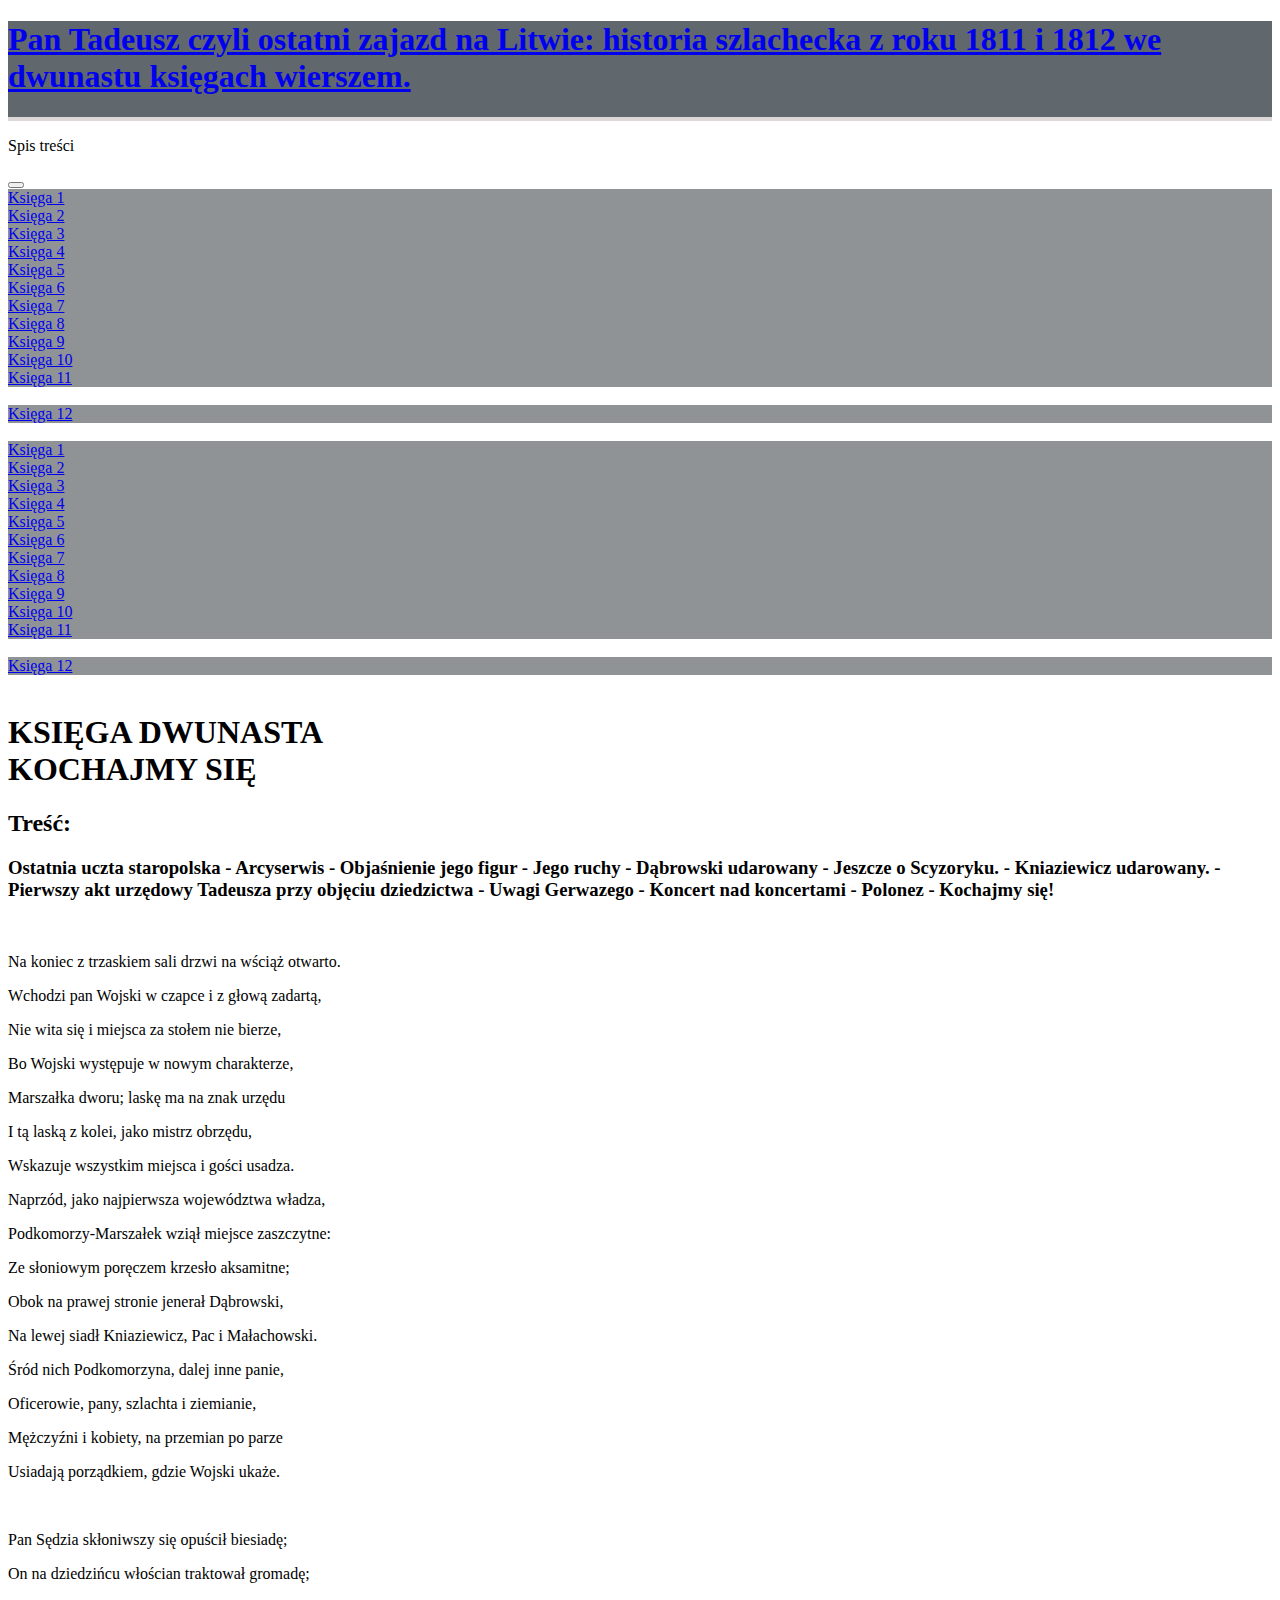
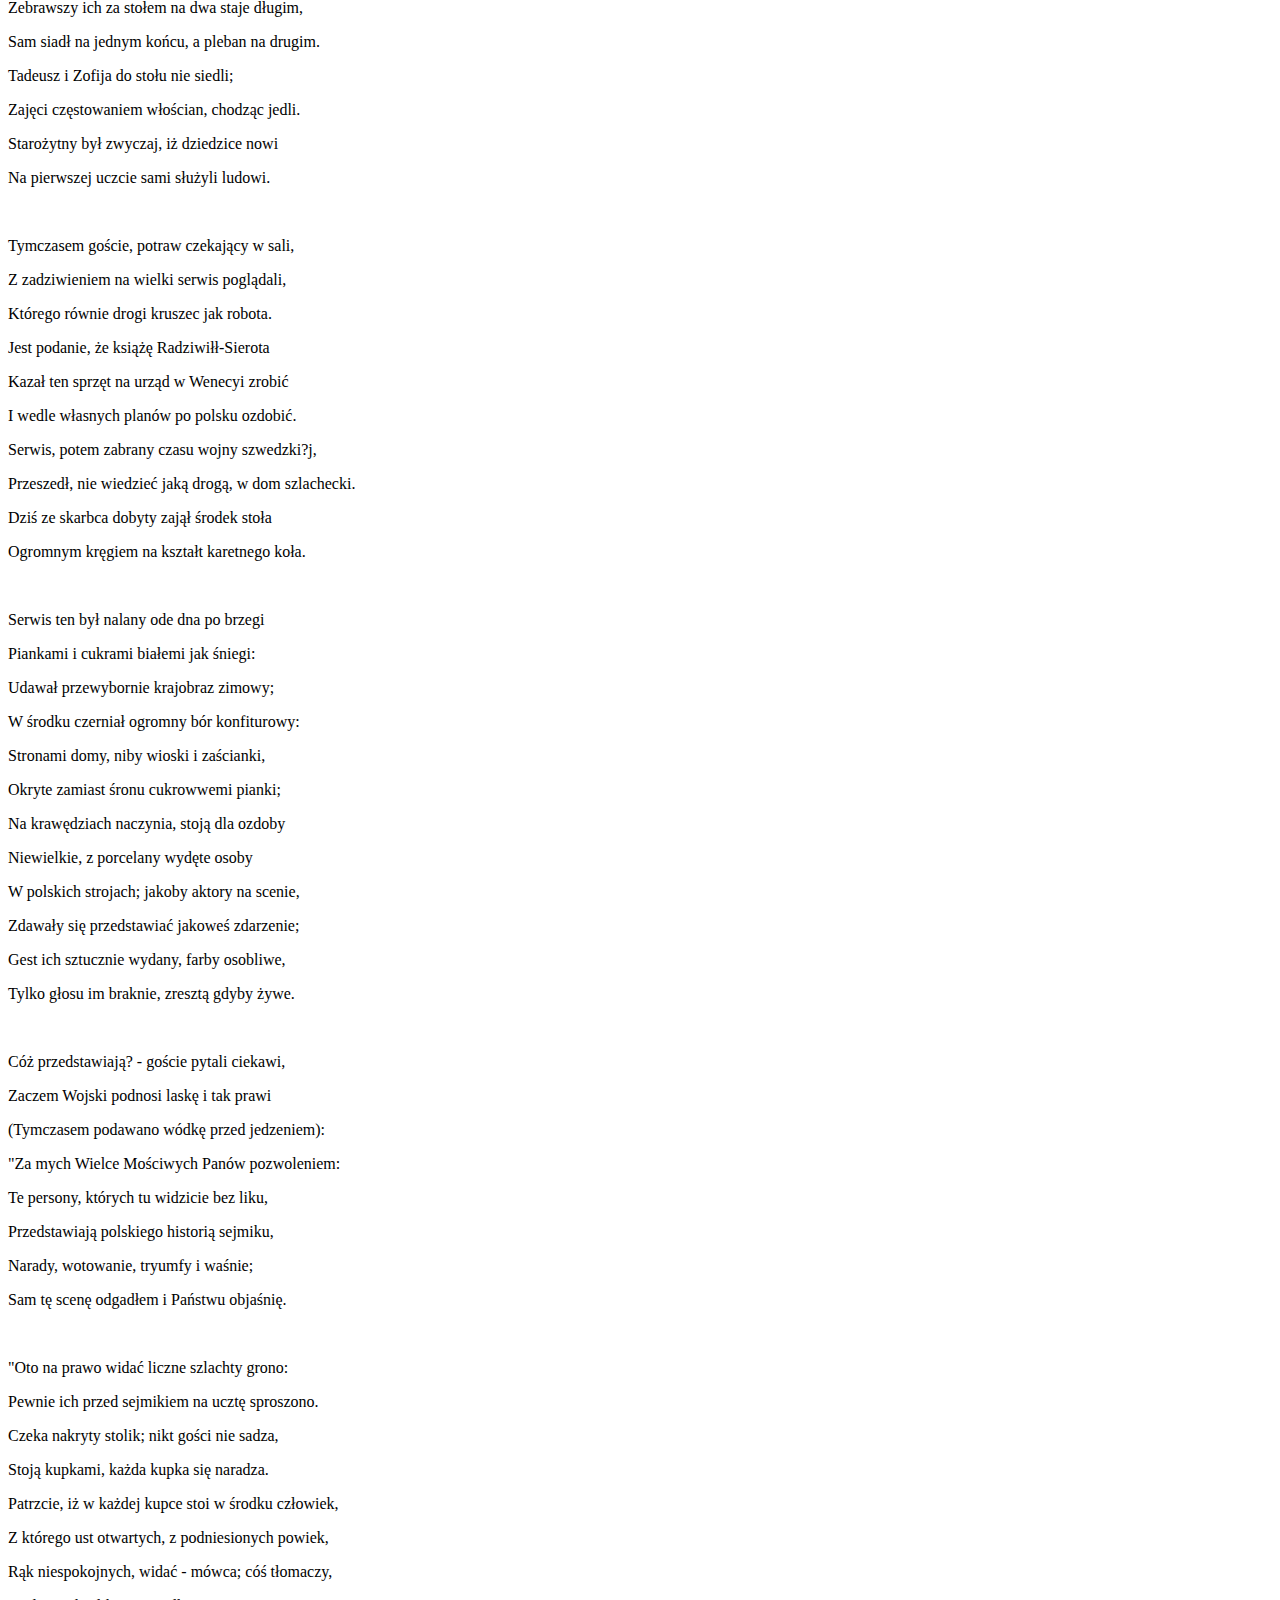
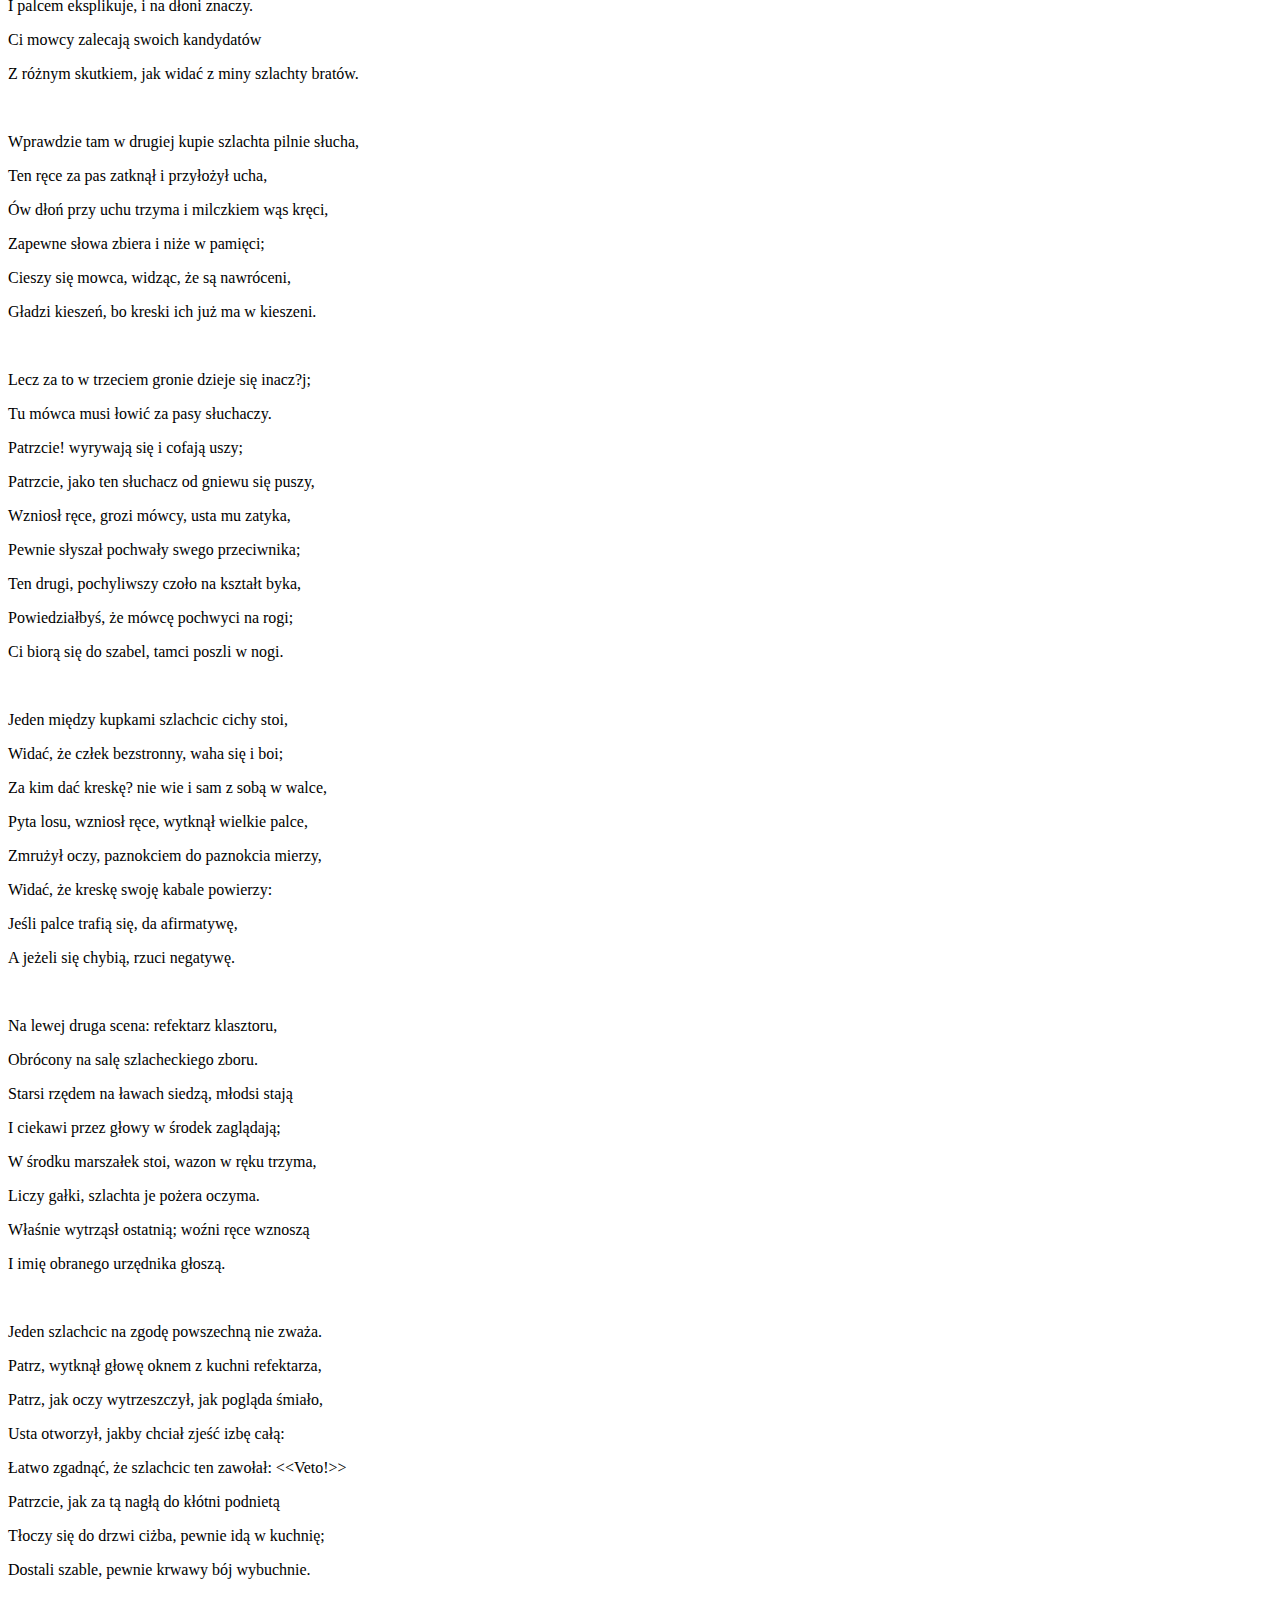
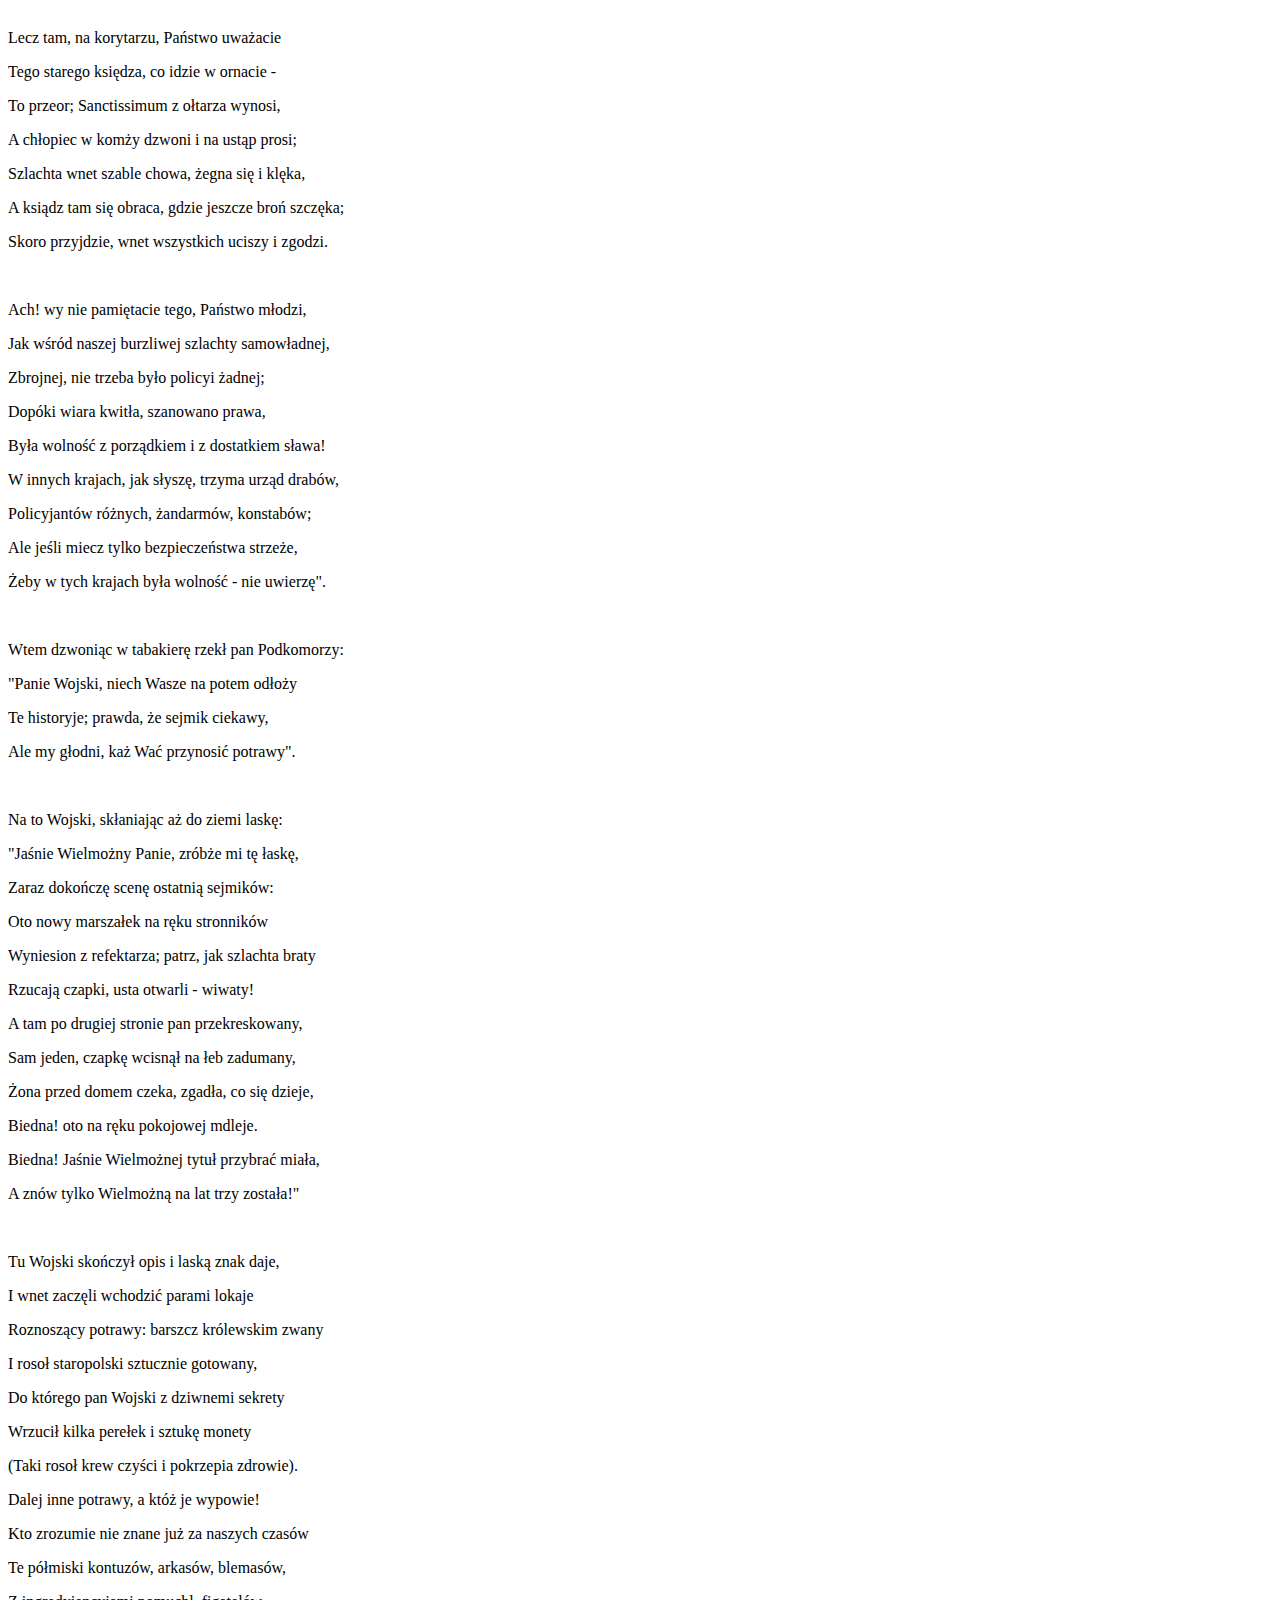
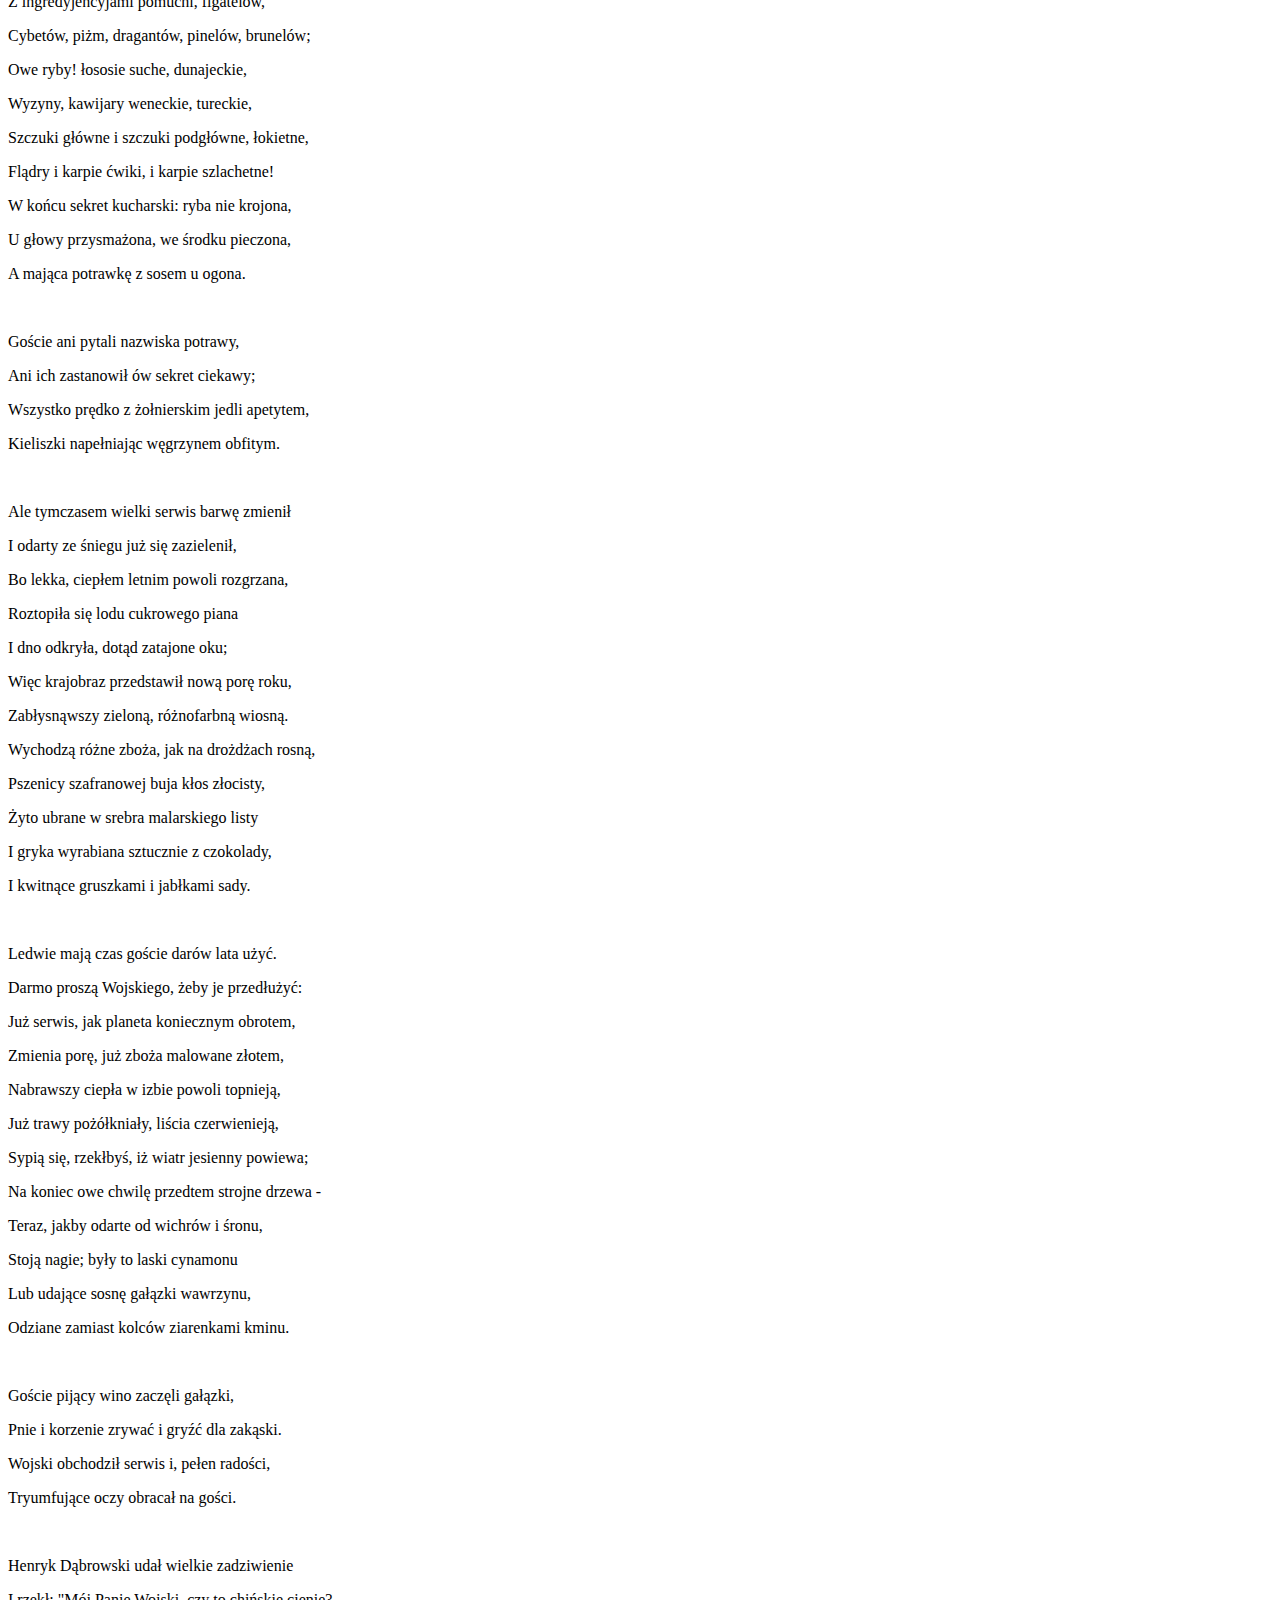
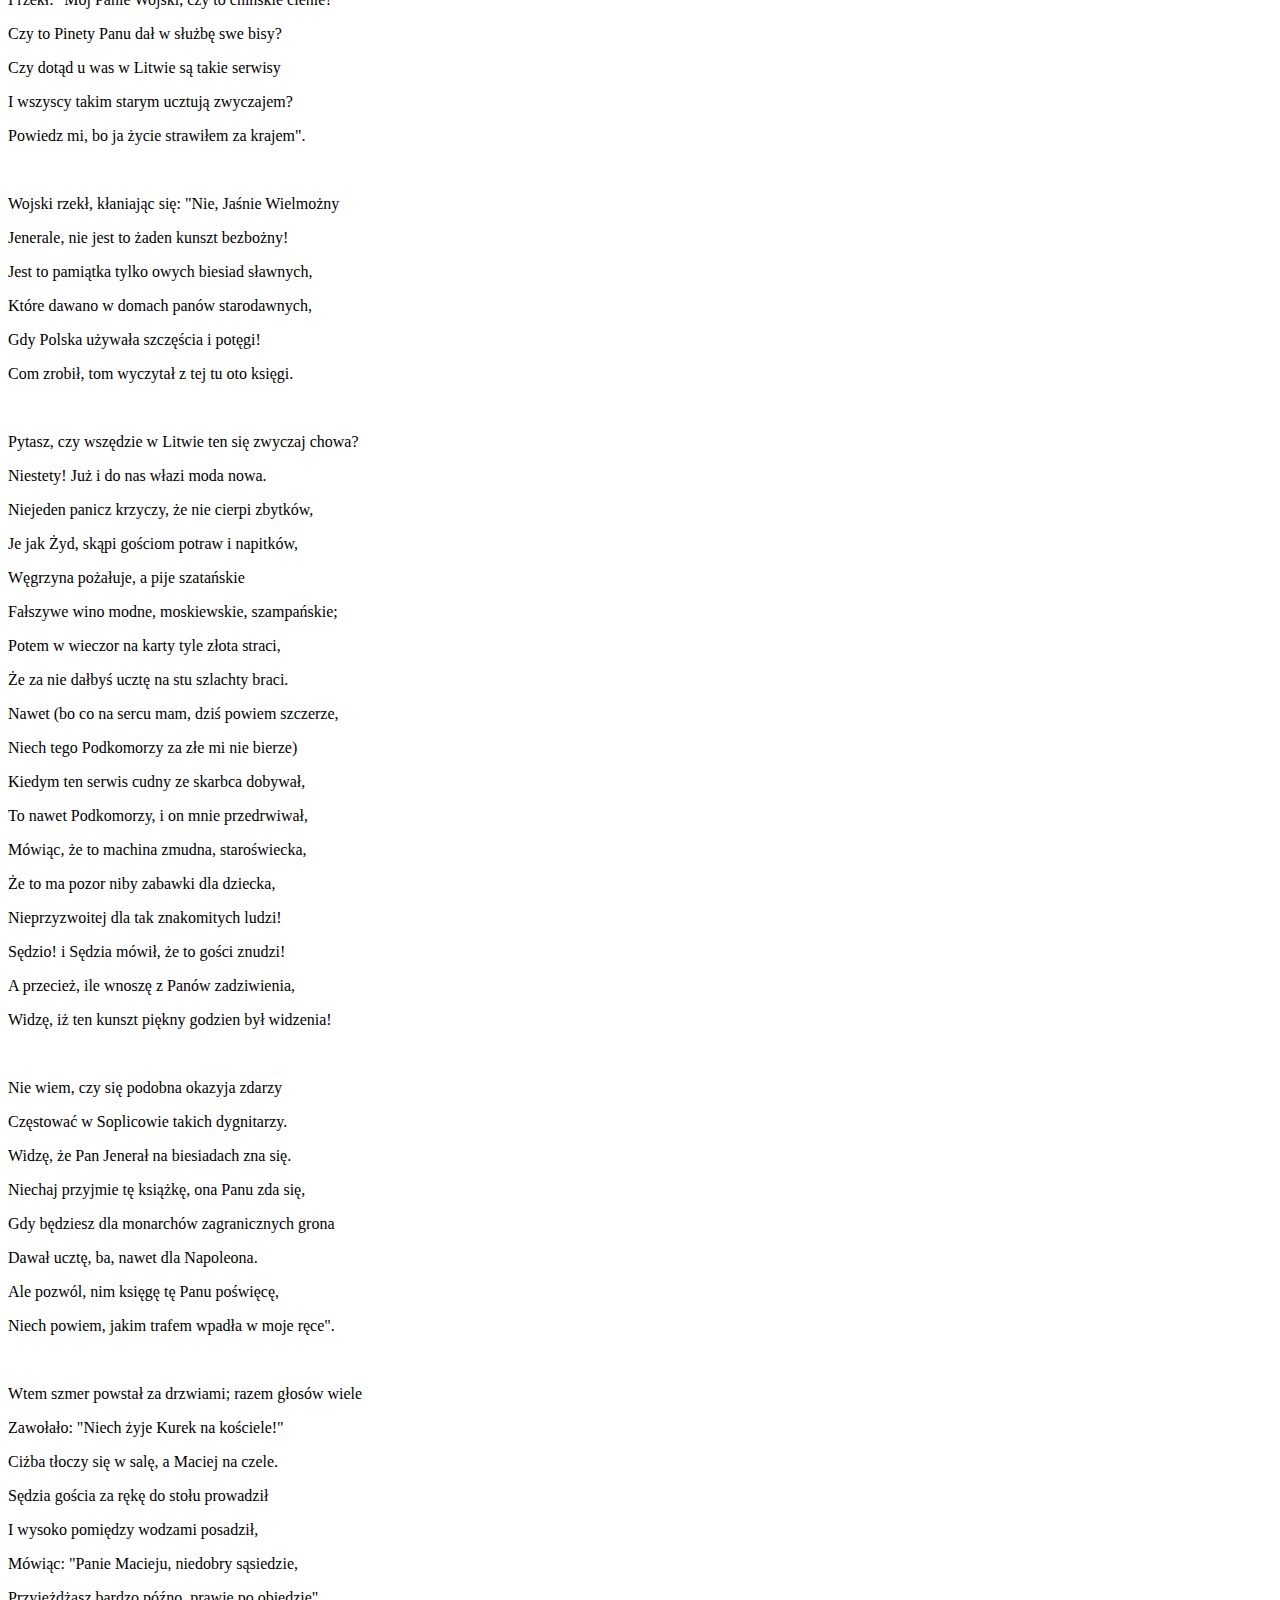
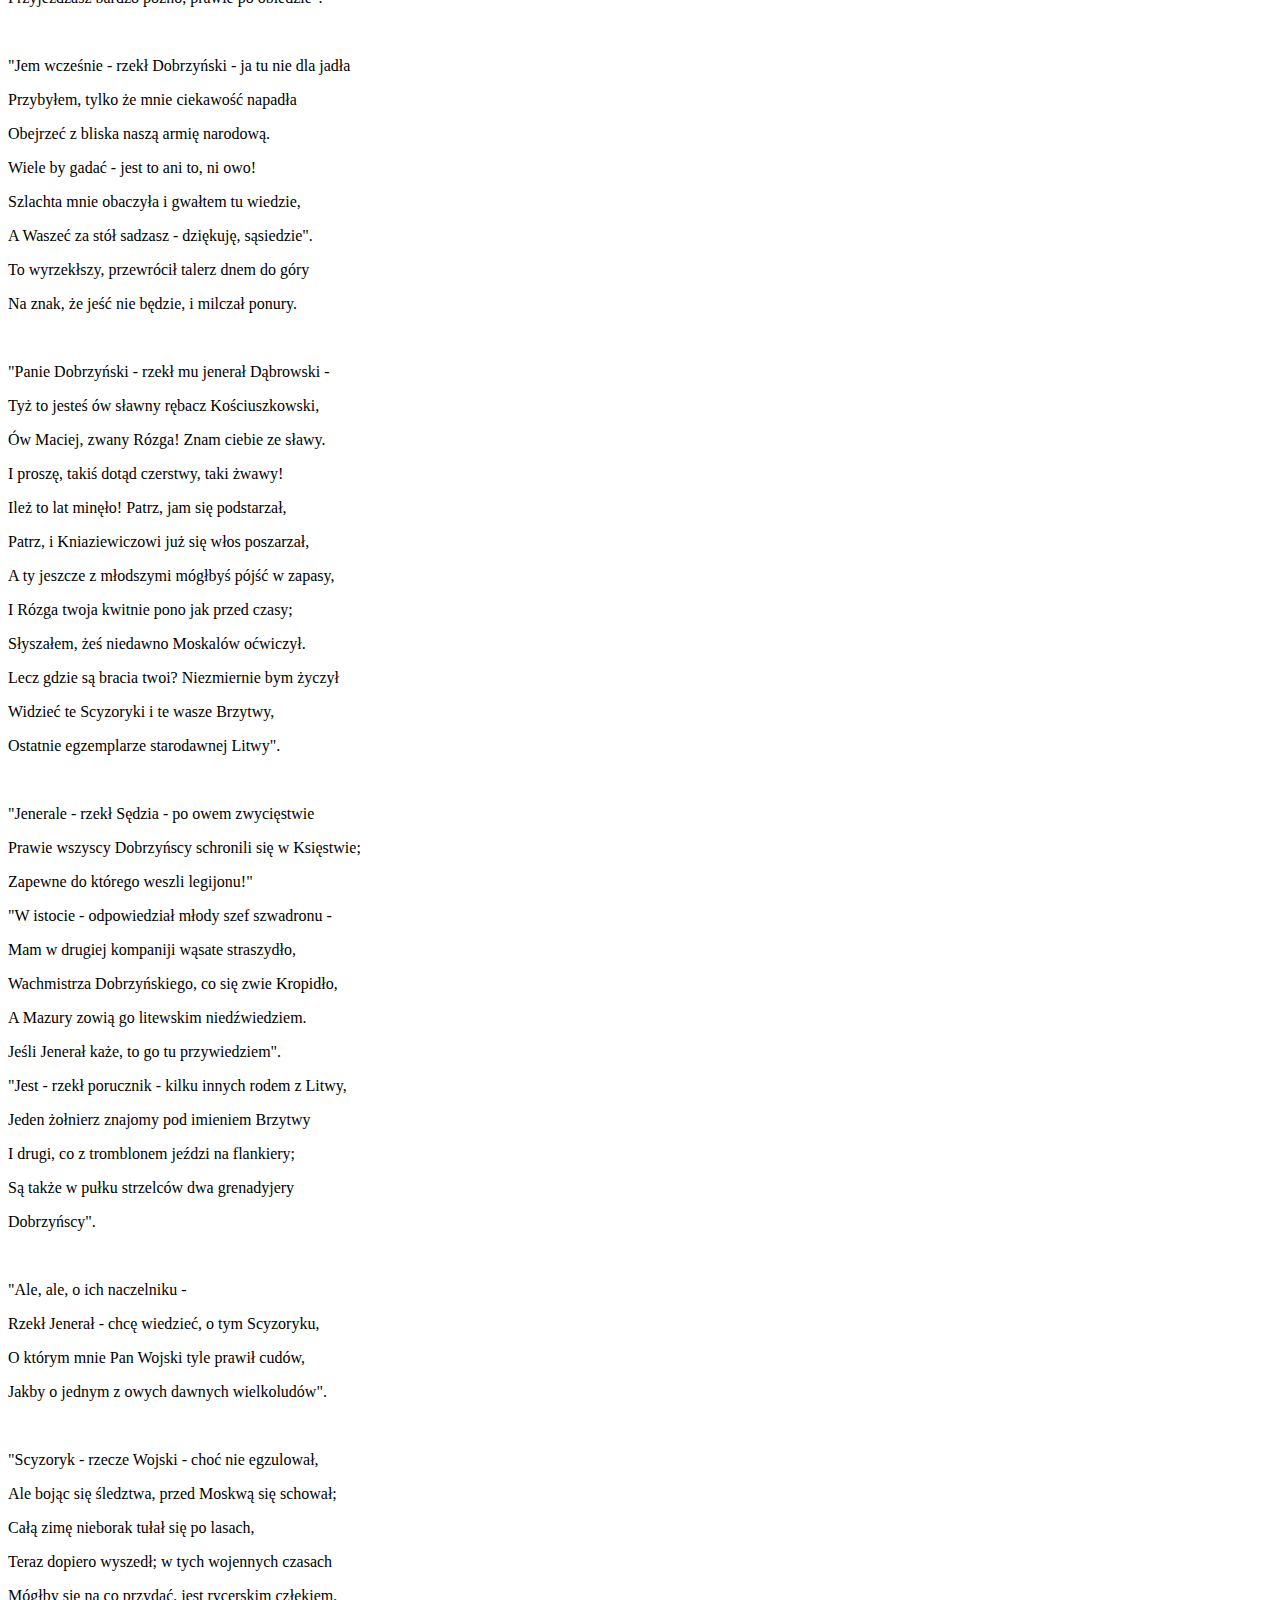
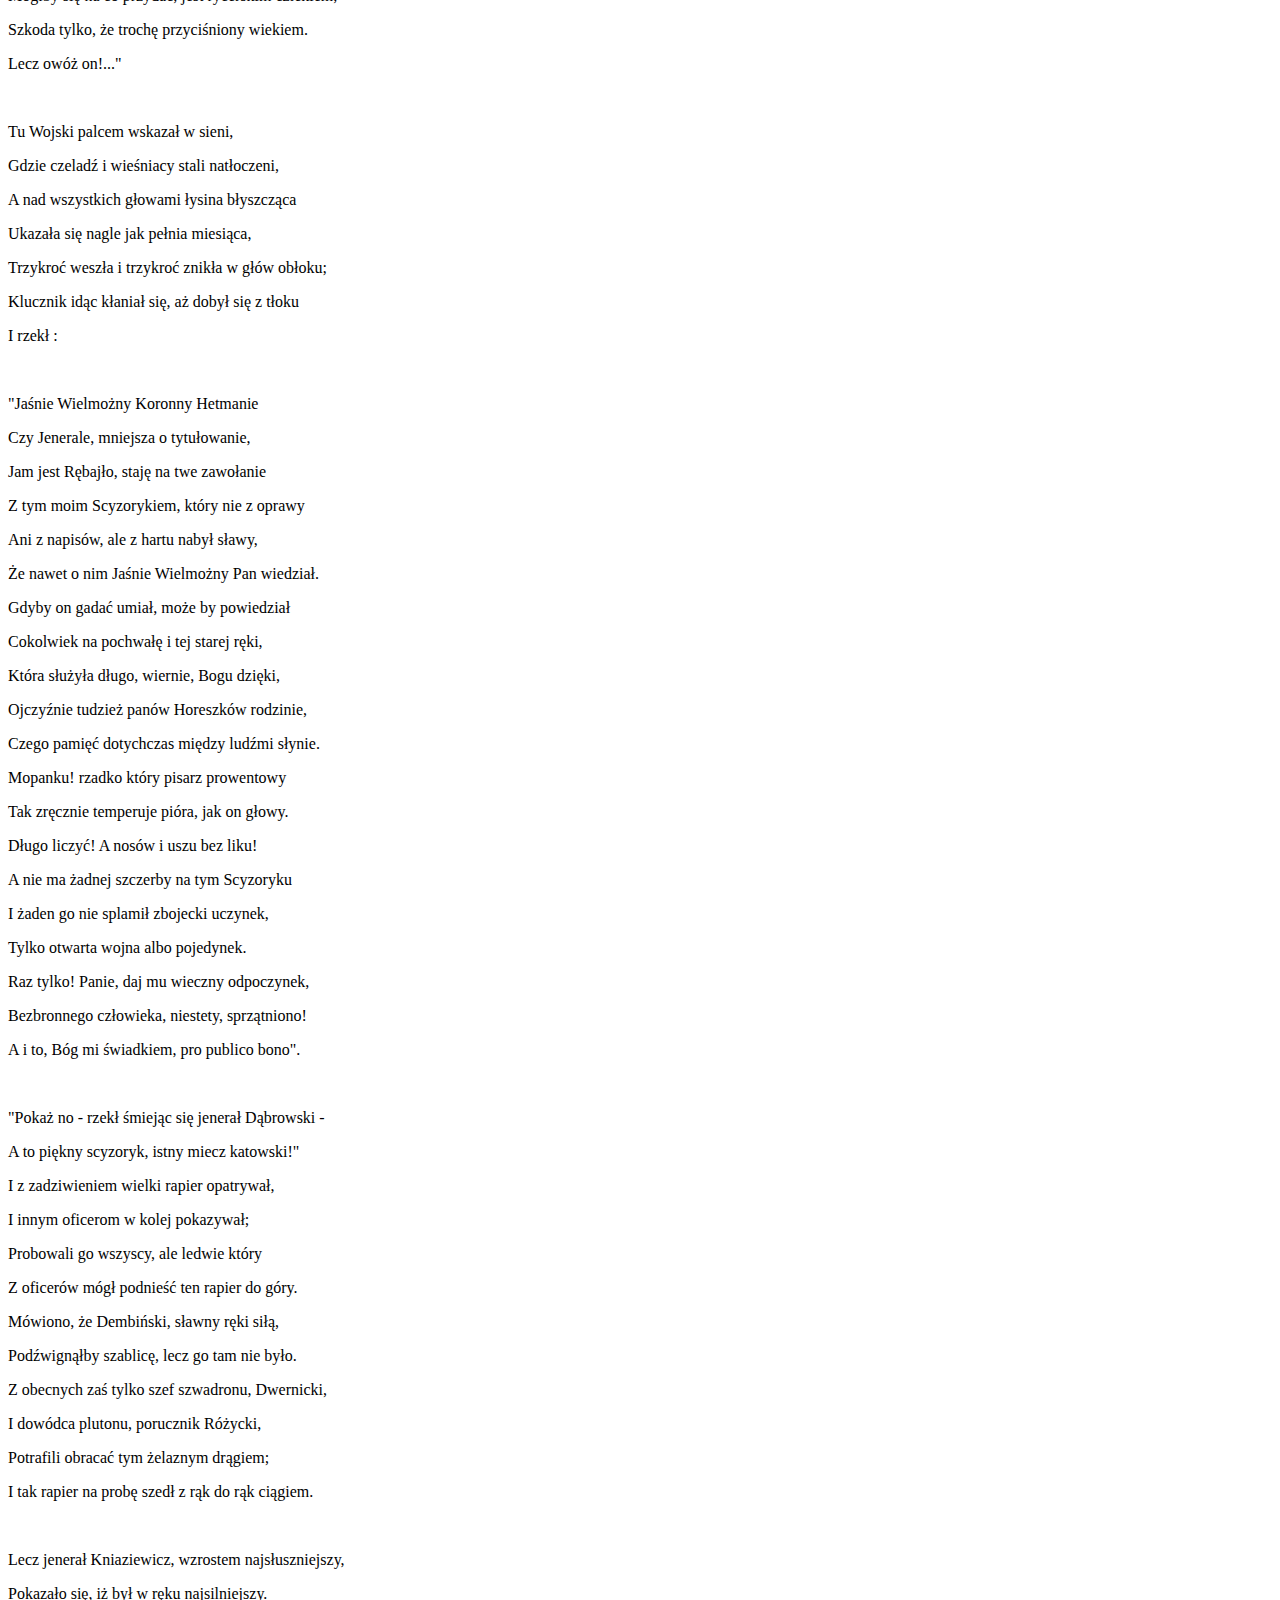
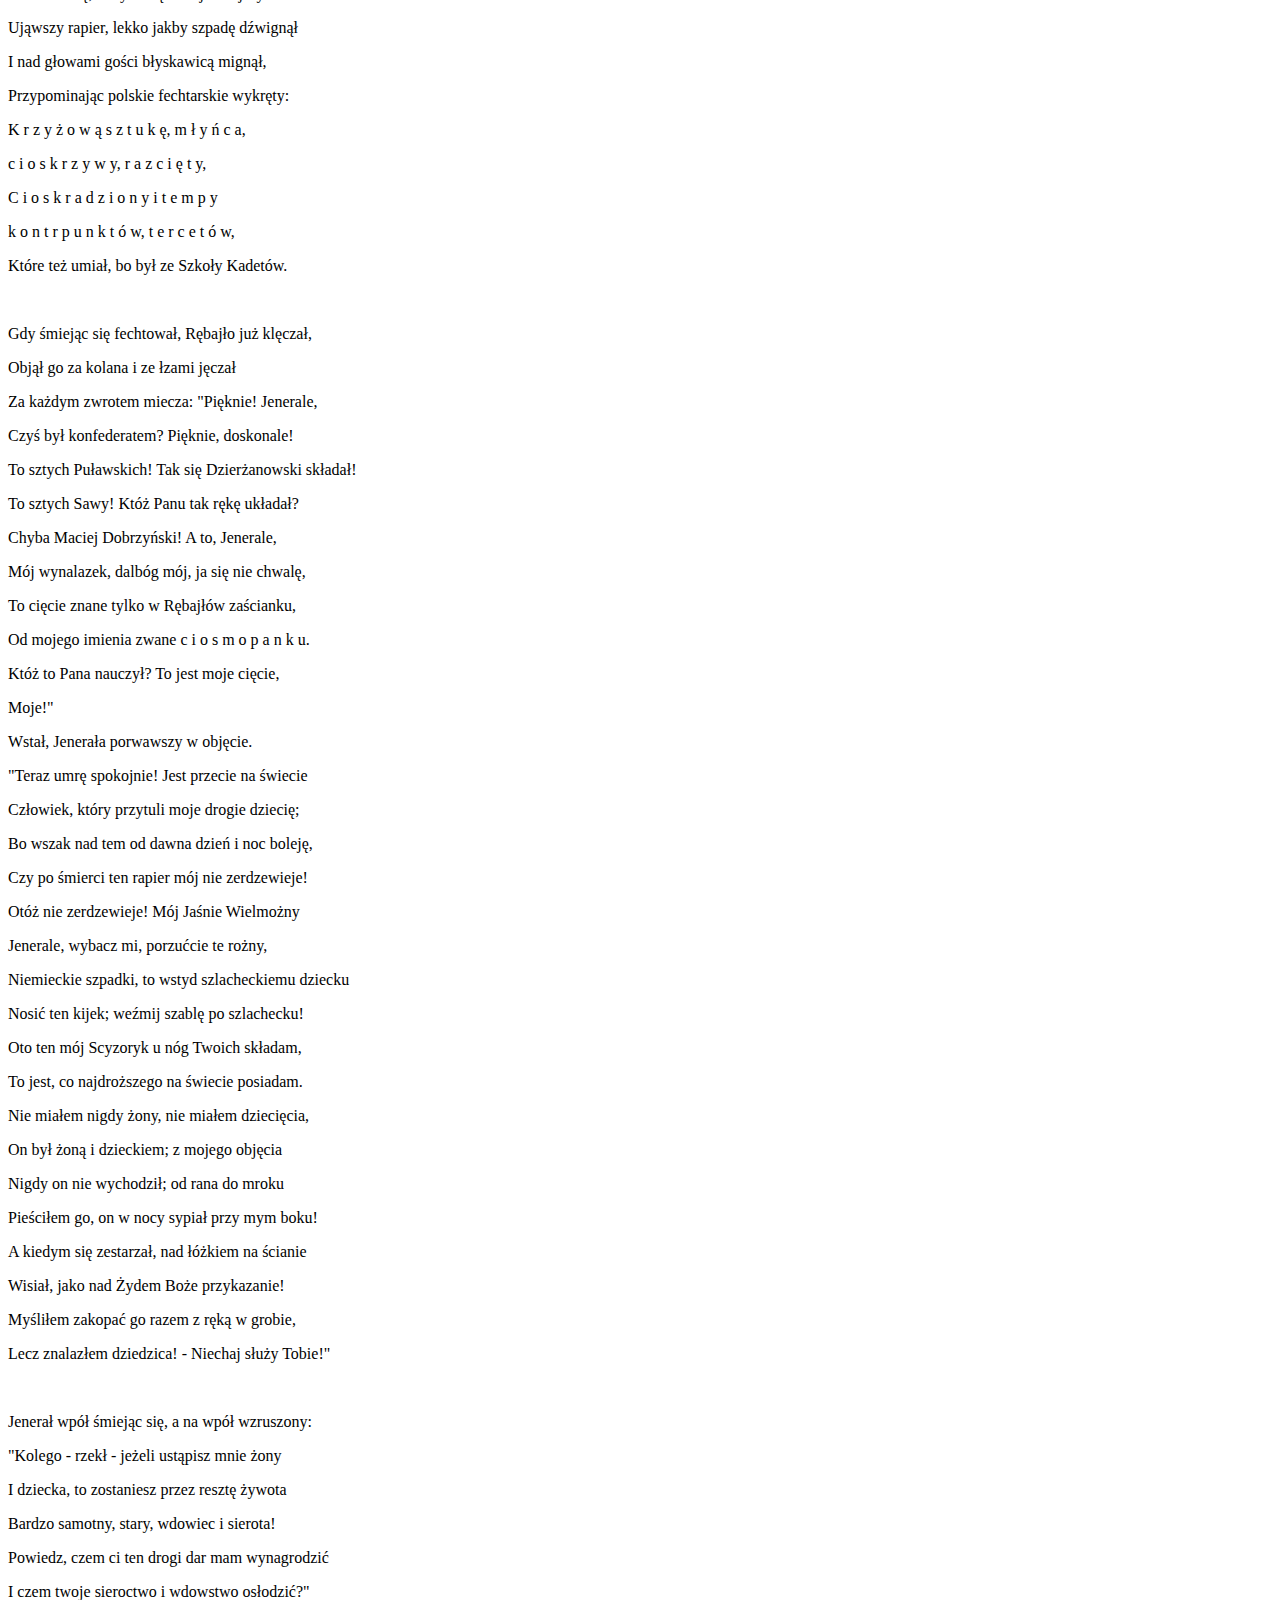
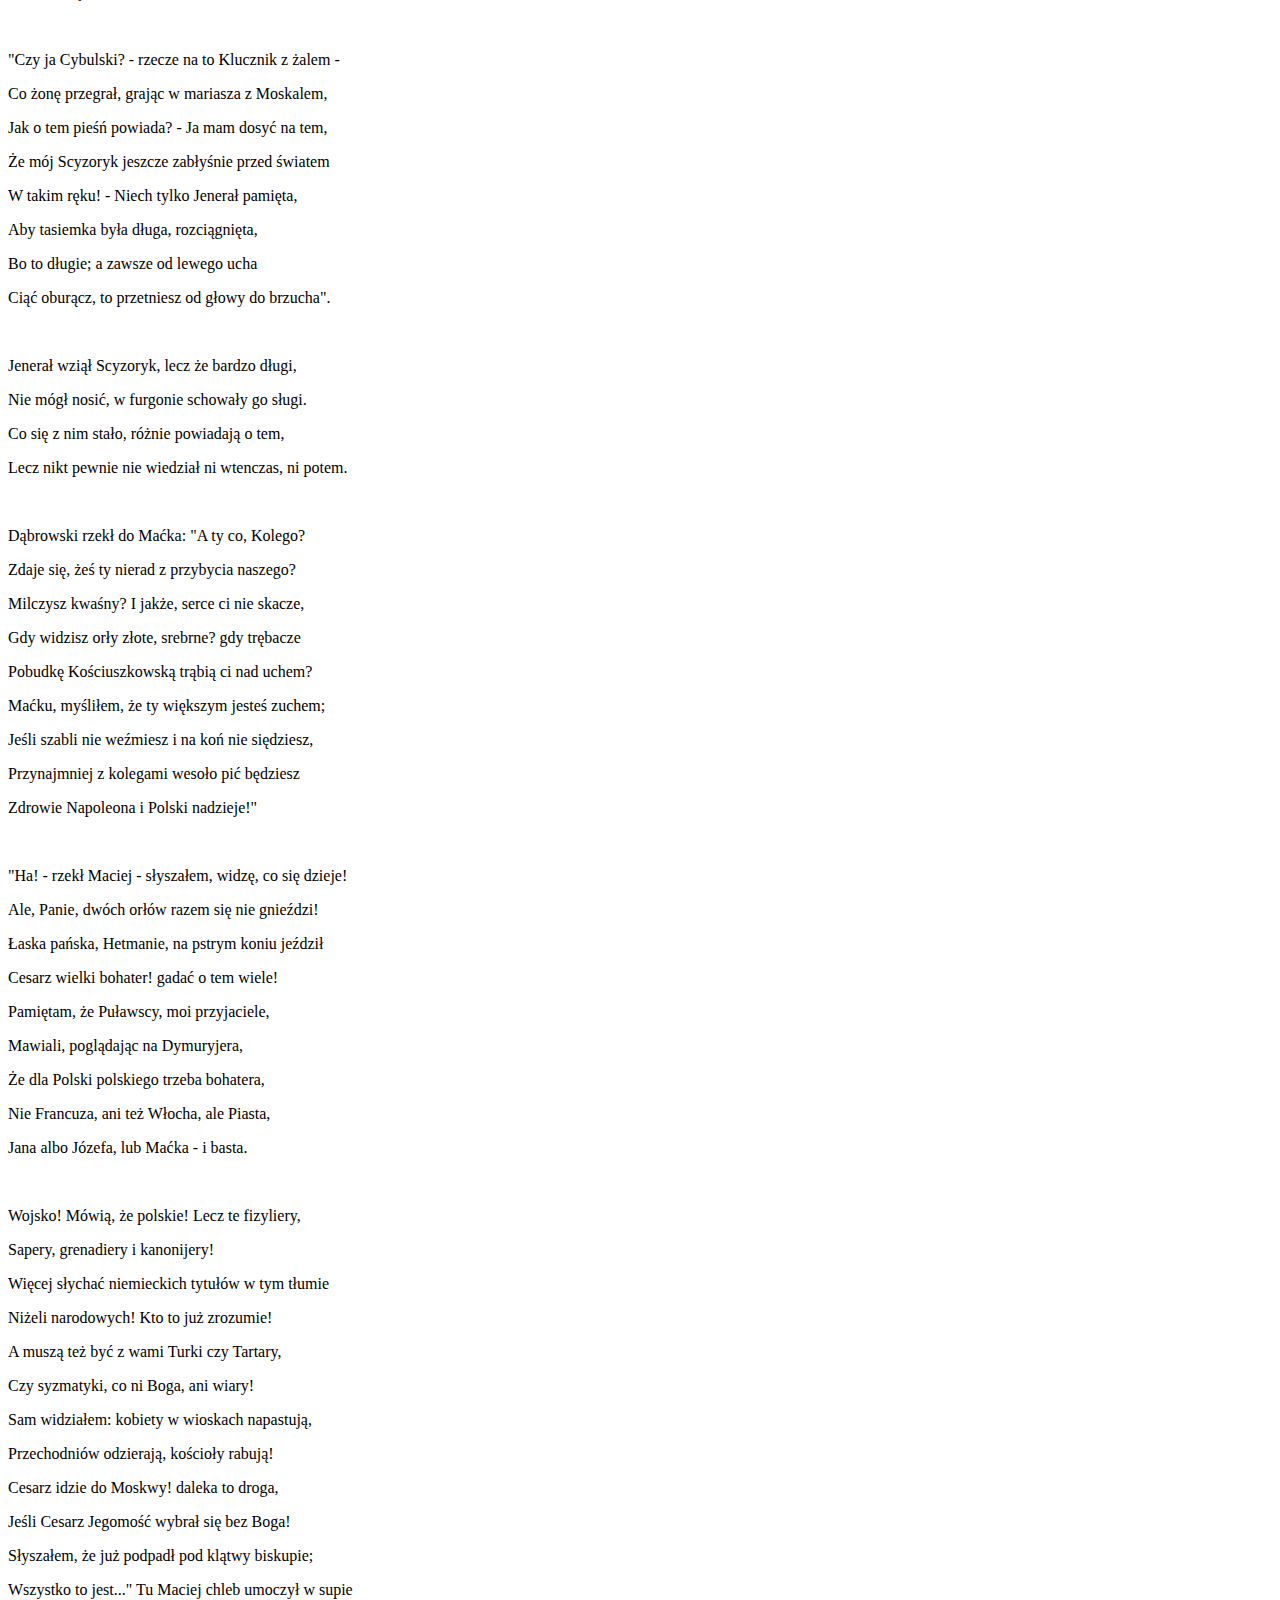
<file: k12.html>
<!DOCTYPE html>
<html>
	<head>
		<meta charset="UTF-8">
		<meta name="viewport" content="width=device-width, initial-scale=1">
		<title>Pan Tadeusz</title>
		<link rel="stylesheet" href="https://cdnjs.cloudflare.com/ajax/libs/font-awesome/6.1.0/css/all.min.css" integrity="sha512-10/jx2EXwxxWqCLX/hHth/vu2KY3jCF70dCQB8TSgNjbCVAC/8vai53GfMDrO2Emgwccf2pJqxct9ehpzG+MTw==" crossorigin="anonymous" referrerpolicy="no-referrer" />
		<link rel="stylesheet" href="style.css">
		<link href="https://cdn.jsdelivr.net/npm/bootstrap@5.1.3/dist/css/bootstrap.min.css" rel="stylesheet" integrity="sha384-1BmE4kWBq78iYhFldvKuhfTAU6auU8tT94WrHftjDbrCEXSU1oBoqyl2QvZ6jIW3" crossorigin="anonymous">
	</head>
	<body class="bg-black">
		<button type="button" class="btn btn-primary btn-floating btn-lg " id="btn-back-to-top">
			<i class="fas fa-arrow-up"></i>
		  </button>
    <div class="container-fluid m-0 bg-black">
			<header class="row ">
				<a href="./index.html" class="text-decoration-none">
          <h1 class="h3 text-center p-4 fst-italic fw-bold text-dark" >Pan Tadeusz czyli ostatni
                zajazd na Litwie: historia szlachecka z roku 1811 i 1812 we dwunastu
                księgach wierszem.</h1>
        </a>
			</header>
			<div class="row main">
				<div class="col-md-3 fixed-left bg-dark border-end border-5">
					<nav class="navbar navbar-dark bg-dark">
						<div class="container-fluid">
							<p class="text-center fw-bold fs-5 text-white ">
								Spis treści
							</p>
						  <button class="navbar-toggler d-md-none" type="button" data-bs-toggle="collapse" data-bs-target="#navbarToggleExternalContent" aria-controls="navbarToggleExternalContent" aria-expanded="true" aria-label="Toggle navigation">
							<span class="navbar-toggler-icon"></span>
						  </button>
						</div>
					  </nav>
					<div class="list-group mb-3 collapse d-md-none" id="navbarToggleExternalContent" >
						<a class="list-group-item list-group-item-action text-center fs-6  text-nowrap k1" href="./k1.html"><div class= "text-white p-5 m-0 fw-bold ">Księga 1</div></a>
						<a class="list-group-item list-group-item-action text-center fs-6 text-nowrap k2 bg-image " href = "./k2.html"><div class= "text-white p-5 m-0 fw-bold">Księga 2</div></a>
						<a class="list-group-item list-group-item-action text-center fs-6 text-nowrap k3" href = "./k3.html"><div class= "text-white p-5 m-0 fw-bold">Księga 3</div></a>
						<a class="list-group-item list-group-item-action text-center fs-6 text-nowrap k4" href = "./k4.html"><div class= "text-white p-5 m-0 fw-bold">Księga 4</div></a>
						<a class="list-group-item list-group-item-action text-center fs-6 text-nowrap k5" href = "./k5.html"><div class= "text-white p-5 m-0 fw-bold">Księga 5</div></a>
						<a class="list-group-item list-group-item-action text-center fs-6 text-nowrap k6" href = "./k6.html"><div class= "text-white p-5 m-0 fw-bold">Księga 6</div></a>
						<a class="list-group-item list-group-item-action text-center fs-6 text-nowrap k7" href = "./k7.html"><div class= "text-white p-5 m-0 fw-bold">Księga 7</div></a>
						<a class="list-group-item list-group-item-action text-center fs-6 text-nowrap k8" href = "./k8.html"><div class= "text-white p-5 m-0 fw-bold">Księga 8</div></a>
						<a class="list-group-item list-group-item-action text-center fs-6 text-nowrap k9" href = "./k9.html"><div class= "text-white p-5 m-0 fw-bold">Księga 9</div></a>
						<a class="list-group-item list-group-item-action text-center fs-6 text-nowrap k10" href = "./k10.html"><div class= "text-white p-5 m-0 fw-bold">Księga 10</div></a>
						<a class="list-group-item list-group-item-action text-center fs-6 text-nowrap k11" href = "./k11.html"><div class= "text-white p-5 m-0 fw-bold">Księga 11</div></a>
						<a class="list-group-item list-group-item-action text-center fs-6 text-nowrap k12 act" href = "./k12.html"><div class= "text-white p-5 m-0 fw-bold">Księga 12</div></a>	
					</div>
					<div class="list-group mb-3 d-none d-lg-block d-md-block" >
						<a class="list-group-item list-group-item-action text-center fs-6  text-nowrap k1 " href="./k1.html"><div class= "text-white p-5 m-0 fw-bold ">Księga 1</div></a>
						<a class="list-group-item list-group-item-action text-center fs-6 text-nowrap k2 bg-image " href = "./k2.html"><div class= "text-white p-5 m-0 fw-bold">Księga 2</div></a>
						<a class="list-group-item list-group-item-action text-center fs-6 text-nowrap k3" href = "./k3.html"><div class= "text-white p-5 m-0 fw-bold">Księga 3</div></a>
						<a class="list-group-item list-group-item-action text-center fs-6 text-nowrap k4" href = "./k4.html"><div class= "text-white p-5 m-0 fw-bold">Księga 4</div></a>
						<a class="list-group-item list-group-item-action text-center fs-6 text-nowrap k5" href = "./k5.html"><div class= "text-white p-5 m-0 fw-bold">Księga 5</div></a>
						<a class="list-group-item list-group-item-action text-center fs-6 text-nowrap k6" href = "./k6.html"><div class= "text-white p-5 m-0 fw-bold">Księga 6</div></a>
						<a class="list-group-item list-group-item-action text-center fs-6 text-nowrap k7" href = "./k7.html"><div class= "text-white p-5 m-0 fw-bold">Księga 7</div></a>
						<a class="list-group-item list-group-item-action text-center fs-6 text-nowrap k8" href = "./k8.html"><div class= "text-white p-5 m-0 fw-bold">Księga 8</div></a>
						<a class="list-group-item list-group-item-action text-center fs-6 text-nowrap k9" href = "./k9.html"><div class= "text-white p-5 m-0 fw-bold">Księga 9</div></a>
						<a class="list-group-item list-group-item-action text-center fs-6 text-nowrap k10" href = "./k10.html"><div class= "text-white p-5 m-0 fw-bold">Księga 10</div></a>
						<a class="list-group-item list-group-item-action text-center fs-6 text-nowrap k11" href = "./k11.html"><div class= "text-white p-5 m-0 fw-bold">Księga 11</div></a>
						<a class="list-group-item list-group-item-action text-center fs-6 text-nowrap k12 act" href = "./k12.html"><div class= "text-white p-5 m-0 fw-bold">Księga 12</div></a>	
					</div>
				</div>
        <main class="col-md-9 bg-secondary ">
          <h1>KSIĘGA DWUNASTA<br>
            KOCHAJMY SIĘ</h1>
            <h2>Treść:</h2>
            <h3 class="p-3">Ostatnia uczta staropolska - Arcyserwis - Objaśnienie jego figur -
            Jego ruchy - Dąbrowski udarowany - Jeszcze o Scyzoryku. - Kniaziewicz udarowany. -
            Pierwszy akt urzędowy Tadeusza przy objęciu dziedzictwa - Uwagi Gerwazego - Koncert nad
            koncertami - Polonez - Kochajmy się!</h3>
            <div class="text-center fw-bold">
            <p>&nbsp;</p>
            <p>Na koniec z trzaskiem sali drzwi na wściąż otwarto.</p>
            <p>Wchodzi pan Wojski w czapce i z głową zadartą,</p>
            <p>Nie wita się i miejsca za stołem nie bierze,</p>
            <p>Bo Wojski występuje w nowym charakterze,</p>
            <p>Marszałka dworu; laskę ma na znak urzędu</p>
            <p>I tą laską z kolei, jako mistrz obrzędu,</p>
            <p>Wskazuje wszystkim miejsca i gości usadza.</p>
            <p>Naprzód, jako najpierwsza województwa władza,</p>
            <p>Podkomorzy-Marszałek wziął miejsce zaszczytne:</p>
            <p>Ze słoniowym poręczem krzesło aksamitne;</p>
            <p>Obok na prawej stronie jenerał Dąbrowski,</p>
            <p>Na lewej siadł Kniaziewicz, Pac i Małachowski.</p>
            <p>Śród nich Podkomorzyna, dalej inne panie,</p>
            <p>Oficerowie, pany, szlachta i ziemianie,</p>
            <p>Mężczyźni i kobiety, na przemian po parze</p>
            <p>Usiadają porządkiem, gdzie Wojski ukaże.</p>
            <p>&nbsp;</p>
            <p>Pan Sędzia skłoniwszy się opuścił biesiadę;</p>
            <p>On na dziedzińcu włościan traktował gromadę;</p>
            <p>Zebrawszy ich za stołem na dwa staje długim,</p>
            <p>Sam siadł na jednym końcu, a pleban na drugim.</p>
            <p>Tadeusz i Zofija do stołu nie siedli;</p>
            <p>Zajęci częstowaniem włościan, chodząc jedli.</p>
            <p>Starożytny był zwyczaj, iż dziedzice nowi</p>
            <p>Na pierwszej uczcie sami służyli ludowi.</p>
            <p>&nbsp;</p>
            <p>Tymczasem goście, potraw czekający w sali,</p>
            <p>Z zadziwieniem na wielki serwis poglądali,</p>
            <p>Którego równie drogi kruszec jak robota.</p>
            <p>Jest podanie, że książę Radziwiłł-Sierota</p>
            <p>Kazał ten sprzęt na urząd w Wenecyi zrobić</p>
            <p>I wedle własnych planów po polsku ozdobić.</p>
            <p>Serwis, potem zabrany czasu wojny szwedzki?j,</p>
            <p>Przeszedł, nie wiedzieć jaką drogą, w dom
            szlachecki.</p>
            <p>Dziś ze skarbca dobyty zajął środek stoła</p>
            <p>Ogromnym kręgiem na kształt karetnego koła.</p>
            <p>&nbsp;</p>
            <p>Serwis ten był nalany ode dna po brzegi</p>
            <p>Piankami i cukrami białemi jak śniegi:</p>
            <p>Udawał przewybornie krajobraz zimowy;</p>
            <p>W środku czerniał ogromny bór konfiturowy:</p>
            <p>Stronami domy, niby wioski i zaścianki,</p>
            <p>Okryte zamiast śronu cukrowwemi pianki;</p>
            <p>Na krawędziach naczynia, stoją dla ozdoby</p>
            <p>Niewielkie, z porcelany wydęte osoby</p>
            <p>W polskich strojach; jakoby aktory na scenie,</p>
            <p>Zdawały się przedstawiać jakoweś zdarzenie;</p>
            <p>Gest ich sztucznie wydany, farby osobliwe,</p>
            <p>Tylko głosu im braknie, zresztą gdyby żywe.</p>
            <p>&nbsp;</p>
            <p>Cóż przedstawiają? - goście pytali ciekawi,</p>
            <p>Zaczem Wojski podnosi laskę i tak prawi</p>
            <p>(Tymczasem podawano wódkę przed jedzeniem):</p>
            <p>&quot;Za mych Wielce Mościwych Panów pozwoleniem:</p>
            <p>Te persony, których tu widzicie bez liku,</p>
            <p>Przedstawiają polskiego historią sejmiku,</p>
            <p>Narady, wotowanie, tryumfy i waśnie;</p>
            <p>Sam tę scenę odgadłem i Państwu objaśnię.</p>
            <p>&nbsp;</p>
            <p>&quot;Oto na prawo widać liczne szlachty grono:</p>
            <p>Pewnie ich przed sejmikiem na ucztę sproszono.</p>
            <p>Czeka nakryty stolik; nikt gości nie sadza,</p>
            <p>Stoją kupkami, każda kupka się naradza.</p>
            <p>Patrzcie, iż w każdej kupce stoi w środku człowiek,</p>
            <p>Z którego ust otwartych, z podniesionych powiek,</p>
            <p>Rąk niespokojnych, widać - mówca; cóś tłomaczy,</p>
            <p>I palcem eksplikuje, i na dłoni znaczy.</p>
            <p>Ci mowcy zalecają swoich kandydatów</p>
            <p>Z różnym skutkiem, jak widać z miny szlachty bratów.</p>
            <p>&nbsp;</p>
            <p>Wprawdzie tam w drugiej kupie szlachta pilnie słucha,</p>
            <p>Ten ręce za pas zatknął i przyłożył ucha,</p>
            <p>Ów dłoń przy uchu trzyma i milczkiem wąs kręci,</p>
            <p>Zapewne słowa zbiera i niże w pamięci;</p>
            <p>Cieszy się mowca, widząc, że są nawróceni,</p>
            <p>Gładzi kieszeń, bo kreski ich już ma w kieszeni.</p>
            <p>&nbsp;</p>
            <p>Lecz za to w trzeciem gronie dzieje się inacz?j;</p>
            <p>Tu mówca musi łowić za pasy słuchaczy.</p>
            <p>Patrzcie! wyrywają się i cofają uszy;</p>
            <p>Patrzcie, jako ten słuchacz od gniewu się puszy,</p>
            <p>Wzniosł ręce, grozi mówcy, usta mu zatyka,</p>
            <p>Pewnie słyszał pochwały swego przeciwnika;</p>
            <p>Ten drugi, pochyliwszy czoło na kształt byka,</p>
            <p>Powiedziałbyś, że mówcę pochwyci na rogi;</p>
            <p>Ci biorą się do szabel, tamci poszli w nogi.</p>
            <p>&nbsp;</p>
            <p>Jeden między kupkami szlachcic cichy stoi,</p>
            <p>Widać, że człek bezstronny, waha się i boi;</p>
            <p>Za kim dać kreskę? nie wie i sam z sobą w walce,</p>
            <p>Pyta losu, wzniosł ręce, wytknął wielkie palce,</p>
            <p>Zmrużył oczy, paznokciem do paznokcia mierzy,</p>
            <p>Widać, że kreskę swoję kabale powierzy:</p>
            <p>Jeśli palce trafią się, da afirmatywę,</p>
            <p>A jeżeli się chybią, rzuci negatywę.</p>
            <p>&nbsp;</p>
            <p>Na lewej druga scena: refektarz klasztoru,</p>
            <p>Obrócony na salę szlacheckiego zboru.</p>
            <p>Starsi rzędem na ławach siedzą, młodsi stają</p>
            <p>I ciekawi przez głowy w środek zaglądają;</p>
            <p>W środku marszałek stoi, wazon w ręku trzyma,</p>
            <p>Liczy gałki, szlachta je pożera oczyma.</p>
            <p>Właśnie wytrząsł ostatnią; woźni ręce wznoszą</p>
            <p>I imię obranego urzędnika głoszą.</p>
            <p>&nbsp;</p>
            <p>Jeden szlachcic na zgodę powszechną nie zważa.</p>
            <p>Patrz, wytknął głowę oknem z kuchni refektarza,</p>
            <p>Patrz, jak oczy wytrzeszczył, jak pogląda śmiało,</p>
            <p>Usta otworzył, jakby chciał zjeść izbę całą:</p>
            <p>Łatwo zgadnąć, że szlachcic ten zawołał: &lt;&lt;Veto!&gt;&gt;</p>
            <p>Patrzcie, jak za tą nagłą do kłótni podnietą</p>
            <p>Tłoczy się do drzwi ciżba, pewnie idą w kuchnię;</p>
            <p>Dostali szable, pewnie krwawy bój wybuchnie.</p>
            <p>&nbsp;</p>
            <p>Lecz tam, na korytarzu, Państwo uważacie</p>
            <p>Tego starego księdza, co idzie w ornacie -</p>
            <p>To przeor; Sanctissimum z ołtarza wynosi,</p>
            <p>A chłopiec w komży dzwoni i na ustąp prosi;</p>
            <p>Szlachta wnet szable chowa, żegna się i klęka,</p>
            <p>A ksiądz tam się obraca, gdzie jeszcze broń szczęka;</p>
            <p>Skoro przyjdzie, wnet wszystkich uciszy i zgodzi.</p>
            <p>&nbsp;</p>
            <p>Ach! wy nie pamiętacie tego, Państwo młodzi,</p>
            <p>Jak wśród naszej burzliwej szlachty samowładnej,</p>
            <p>Zbrojnej, nie trzeba było policyi żadnej;</p>
            <p>Dopóki wiara kwitła, szanowano prawa,</p>
            <p>Była wolność z porządkiem i z dostatkiem sława!</p>
            <p>W innych krajach, jak słyszę, trzyma urząd drabów,</p>
            <p>Policyjantów różnych, żandarmów, konstabów;</p>
            <p>Ale jeśli miecz tylko bezpieczeństwa strzeże,</p>
            <p>Żeby w tych krajach była wolność - nie uwierzę&quot;.</p>
            <p>&nbsp;</p>
            <p>Wtem dzwoniąc w tabakierę rzekł pan Podkomorzy:</p>
            <p>&quot;Panie Wojski, niech Wasze na potem odłoży</p>
            <p>Te historyje; prawda, że sejmik ciekawy,</p>
            <p>Ale my głodni, każ Wać przynosić potrawy&quot;.</p>
            <p>&nbsp;</p>
            <p>Na to Wojski, skłaniając aż do ziemi laskę:</p>
            <p>&quot;Jaśnie Wielmożny Panie, zróbże mi tę łaskę,</p>
            <p>Zaraz dokończę scenę ostatnią sejmików:</p>
            <p>Oto nowy marszałek na ręku stronników</p>
            <p>Wyniesion z refektarza; patrz, jak szlachta braty</p>
            <p>Rzucają czapki, usta otwarli - wiwaty!</p>
            <p>A tam po drugiej stronie pan przekreskowany,</p>
            <p>Sam jeden, czapkę wcisnął na łeb zadumany,</p>
            <p>Żona przed domem czeka, zgadła, co się dzieje,</p>
            <p>Biedna! oto na ręku pokojowej mdleje.</p>
            <p>Biedna! Jaśnie Wielmożnej tytuł przybrać miała,</p>
            <p>A znów tylko Wielmożną na lat trzy została!&quot;</p>
            <p>&nbsp;</p>
            <p>Tu Wojski skończył opis i laską znak daje,</p>
            <p>I wnet zaczęli wchodzić parami lokaje</p>
            <p>Roznoszący potrawy: barszcz królewskim zwany</p>
            <p>I rosoł staropolski sztucznie gotowany,</p>
            <p>Do którego pan Wojski z dziwnemi sekrety</p>
            <p>Wrzucił kilka perełek i sztukę monety</p>
            <p>(Taki rosoł krew czyści i pokrzepia zdrowie).</p>
            <p>Dalej inne potrawy, a któż je wypowie!</p>
            <p>Kto zrozumie nie znane już za naszych czasów</p>
            <p>Te półmiski kontuzów, arkasów, blemasów,</p>
            <p>Z ingredyjencyjami pomuchl, figatelów,</p>
            <p>Cybetów, piżm, dragantów, pinelów, brunelów;</p>
            <p>Owe ryby! łososie suche, dunajeckie,</p>
            <p>Wyzyny, kawijary weneckie, tureckie,</p>
            <p>Szczuki główne i szczuki podgłówne, łokietne,</p>
            <p>Flądry i karpie ćwiki, i karpie szlachetne!</p>
            <p>W końcu sekret kucharski: ryba nie krojona,</p>
            <p>U głowy przysmażona, we środku pieczona,</p>
            <p>A mająca potrawkę z sosem u ogona.</p>
            <p>&nbsp;</p>
            <p>Goście ani pytali nazwiska potrawy,</p>
            <p>Ani ich zastanowił ów sekret ciekawy;</p>
            <p>Wszystko prędko z żołnierskim jedli apetytem,</p>
            <p>Kieliszki napełniając węgrzynem obfitym.</p>
            <p>&nbsp;</p>
            <p>Ale tymczasem wielki serwis barwę zmienił</p>
            <p>I odarty ze śniegu już się zazielenił,</p>
            <p>Bo lekka, ciepłem letnim powoli rozgrzana,</p>
            <p>Roztopiła się lodu cukrowego piana</p>
            <p>I dno odkryła, dotąd zatajone oku;</p>
            <p>Więc krajobraz przedstawił nową porę roku,</p>
            <p>Zabłysnąwszy zieloną, różnofarbną wiosną.</p>
            <p>Wychodzą różne zboża, jak na drożdżach rosną,</p>
            <p>Pszenicy szafranowej buja kłos złocisty,</p>
            <p>Żyto ubrane w srebra malarskiego listy</p>
            <p>I gryka wyrabiana sztucznie z czokolady,</p>
            <p>I kwitnące gruszkami i jabłkami sady.</p>
            <p>&nbsp;</p>
            <p>Ledwie mają czas goście darów lata użyć.</p>
            <p>Darmo proszą Wojskiego, żeby je przedłużyć:</p>
            <p>Już serwis, jak planeta koniecznym obrotem,</p>
            <p>Zmienia porę, już zboża malowane złotem,</p>
            <p>Nabrawszy ciepła w izbie powoli topnieją,</p>
            <p>Już trawy pożółkniały, liścia czerwienieją,</p>
            <p>Sypią się, rzekłbyś, iż wiatr jesienny powiewa;</p>
            <p>Na koniec owe chwilę przedtem strojne drzewa -</p>
            <p>Teraz, jakby odarte od wichrów i śronu,</p>
            <p>Stoją nagie; były to laski cynamonu</p>
            <p>Lub udające sosnę gałązki wawrzynu,</p>
            <p>Odziane zamiast kolców ziarenkami kminu.</p>
            <p>&nbsp;</p>
            <p>Goście pijący wino zaczęli gałązki,</p>
            <p>Pnie i korzenie zrywać i gryźć dla zakąski.</p>
            <p>Wojski obchodził serwis i, pełen radości,</p>
            <p>Tryumfujące oczy obracał na gości.</p>
            <p>&nbsp;</p>
            <p>Henryk Dąbrowski udał wielkie zadziwienie</p>
            <p>I rzekł: &quot;Mój Panie Wojski, czy to chińskie cienie?</p>
            <p>Czy to Pinety Panu dał w służbę swe bisy?</p>
            <p>Czy dotąd u was w Litwie są takie serwisy</p>
            <p>I wszyscy takim starym ucztują zwyczajem?</p>
            <p>Powiedz mi, bo ja życie strawiłem za krajem&quot;.</p>
            <p>&nbsp;</p>
            <p>Wojski rzekł, kłaniając się: &quot;Nie, Jaśnie
            Wielmożny</p>
            <p>Jenerale, nie jest to żaden kunszt bezbożny!</p>
            <p>Jest to pamiątka tylko owych biesiad sławnych,</p>
            <p>Które dawano w domach panów starodawnych,</p>
            <p>Gdy Polska używała szczęścia i potęgi!</p>
            <p>Com zrobił, tom wyczytał z tej tu oto księgi.</p>
            <p>&nbsp;</p>
            <p>Pytasz, czy wszędzie w Litwie ten się zwyczaj chowa?</p>
            <p>Niestety! Już i do nas włazi moda nowa.</p>
            <p>Niejeden panicz krzyczy, że nie cierpi zbytków,</p>
            <p>Je jak Żyd, skąpi gościom potraw i napitków,</p>
            <p>Węgrzyna pożałuje, a pije szatańskie</p>
            <p>Fałszywe wino modne, moskiewskie, szampańskie;</p>
            <p>Potem w wieczor na karty tyle złota straci,</p>
            <p>Że za nie dałbyś ucztę na stu szlachty braci.</p>
            <p>Nawet (bo co na sercu mam, dziś powiem szczerze,</p>
            <p>Niech tego Podkomorzy za złe mi nie bierze)</p>
            <p>Kiedym ten serwis cudny ze skarbca dobywał,</p>
            <p>To nawet Podkomorzy, i on mnie przedrwiwał,</p>
            <p>Mówiąc, że to machina zmudna, staroświecka,</p>
            <p>Że to ma pozor niby zabawki dla dziecka,</p>
            <p>Nieprzyzwoitej dla tak znakomitych ludzi!</p>
            <p>Sędzio! i Sędzia mówił, że to gości znudzi!</p>
            <p>A przecież, ile wnoszę z Panów zadziwienia,</p>
            <p>Widzę, iż ten kunszt piękny godzien był widzenia!</p>
            <p>&nbsp;</p>
            <p>Nie wiem, czy się podobna okazyja zdarzy</p>
            <p>Częstować w Soplicowie takich dygnitarzy.</p>
            <p>Widzę, że Pan Jenerał na biesiadach zna się.</p>
            <p>Niechaj przyjmie tę książkę, ona Panu zda się,</p>
            <p>Gdy będziesz dla monarchów zagranicznych grona</p>
            <p>Dawał ucztę, ba, nawet dla Napoleona.</p>
            <p>Ale pozwól, nim księgę tę Panu poświęcę,</p>
            <p>Niech powiem, jakim trafem wpadła w moje ręce&quot;.</p>
            <p>&nbsp;</p>
            <p>Wtem szmer powstał za drzwiami; razem głosów wiele</p>
            <p>Zawołało: &quot;Niech żyje Kurek na kościele!&quot;</p>
            <p>Ciżba tłoczy się w salę, a Maciej na czele.</p>
            <p>Sędzia gościa za rękę do stołu prowadził</p>
            <p>I wysoko pomiędzy wodzami posadził,</p>
            <p>Mówiąc: &quot;Panie Macieju, niedobry sąsiedzie,</p>
            <p>Przyjeżdżasz bardzo późno, prawie po obiedzie&quot;.</p>
            <p>&nbsp;</p>
            <p>&quot;Jem wcześnie - rzekł Dobrzyński - ja tu nie dla
            jadła</p>
            <p>Przybyłem, tylko że mnie ciekawość napadła</p>
            <p>Obejrzeć z bliska naszą armię narodową.</p>
            <p>Wiele by gadać - jest to ani to, ni owo!</p>
            <p>Szlachta mnie obaczyła i gwałtem tu wiedzie,</p>
            <p>A Waszeć za stół sadzasz - dziękuję, sąsiedzie&quot;.</p>
            <p>To wyrzekłszy, przewrócił talerz dnem do góry</p>
            <p>Na znak, że jeść nie będzie, i milczał ponury.</p>
            <p>&nbsp;</p>
            <p>&quot;Panie Dobrzyński - rzekł mu jenerał Dąbrowski
            -</p>
            <p>Tyż to jesteś ów sławny rębacz Kościuszkowski,</p>
            <p>Ów Maciej, zwany Rózga! Znam ciebie ze sławy.</p>
            <p>I proszę, takiś dotąd czerstwy, taki żwawy!</p>
            <p>Ileż to lat minęło! Patrz, jam się podstarzał,</p>
            <p>Patrz, i Kniaziewiczowi już się włos poszarzał,</p>
            <p>A ty jeszcze z młodszymi mógłbyś pójść w zapasy,</p>
            <p>I Rózga twoja kwitnie pono jak przed czasy;</p>
            <p>Słyszałem, żeś niedawno Moskalów oćwiczył.</p>
            <p>Lecz gdzie są bracia twoi? Niezmiernie bym życzył</p>
            <p>Widzieć te Scyzoryki i te wasze Brzytwy,</p>
            <p>Ostatnie egzemplarze starodawnej Litwy&quot;.</p>
            <p>&nbsp;</p>
            <p>&quot;Jenerale - rzekł Sędzia - po owem zwycięstwie</p>
            <p>Prawie wszyscy Dobrzyńscy schronili się w Księstwie;</p>
            <p>Zapewne do którego weszli legijonu!&quot;</p>
            <p>&quot;W istocie - odpowiedział młody szef szwadronu -</p>
            <p>Mam w drugiej kompaniji wąsate straszydło,</p>
            <p>Wachmistrza Dobrzyńskiego, co się zwie Kropidło,</p>
            <p>A Mazury zowią go litewskim niedźwiedziem.</p>
            <p>Jeśli Jenerał każe, to go tu przywiedziem&quot;.</p>
            <p>&quot;Jest - rzekł porucznik - kilku innych rodem z
            Litwy,</p>
            <p>Jeden żołnierz znajomy pod imieniem Brzytwy</p>
            <p>I drugi, co z tromblonem jeździ na flankiery;</p>
            <p>Są także w pułku strzelców dwa grenadyjery</p>
            <p>Dobrzyńscy&quot;. </p>
            <p>&nbsp;</p>
            <p>&quot;Ale, ale, o ich naczelniku -</p>
            <p>Rzekł Jenerał - chcę wiedzieć, o tym Scyzoryku,</p>
            <p>O którym mnie Pan Wojski tyle prawił cudów,</p>
            <p>Jakby o jednym z owych dawnych wielkoludów&quot;.</p>
            <p>&nbsp;</p>
            <p>&quot;Scyzoryk - rzecze Wojski - choć nie egzulował,</p>
            <p>Ale bojąc się śledztwa, przed Moskwą się schował;</p>
            <p>Całą zimę nieborak tułał się po lasach,</p>
            <p>Teraz dopiero wyszedł; w tych wojennych czasach</p>
            <p>Mógłby się na co przydać, jest rycerskim człekiem,</p>
            <p>Szkoda tylko, że trochę przyciśniony wiekiem.</p>
            <p>Lecz owóż on!...&quot;</p>
            <p>&nbsp;</p>
            <p>Tu Wojski palcem wskazał w sieni,</p>
            <p>Gdzie czeladź i wieśniacy stali natłoczeni,</p>
            <p>A nad wszystkich głowami łysina błyszcząca</p>
            <p>Ukazała się nagle jak pełnia miesiąca,</p>
            <p>Trzykroć weszła i trzykroć znikła w głów obłoku;</p>
            <p>Klucznik idąc kłaniał się, aż dobył się z tłoku</p>
            <p>I rzekł : </p>
            <p>&nbsp;</p>
            <p>&quot;Jaśnie Wielmożny Koronny Hetmanie</p>
            <p>Czy Jenerale, mniejsza o tytułowanie,</p>
            <p>Jam jest Rębajło, staję na twe zawołanie</p>
            <p>Z tym moim Scyzorykiem, który nie z oprawy</p>
            <p>Ani z napisów, ale z hartu nabył sławy,</p>
            <p>Że nawet o nim Jaśnie Wielmożny Pan wiedział.</p>
            <p>Gdyby on gadać umiał, może by powiedział</p>
            <p>Cokolwiek na pochwałę i tej starej ręki,</p>
            <p>Która służyła długo, wiernie, Bogu dzięki,</p>
            <p>Ojczyźnie tudzież panów Horeszków rodzinie,</p>
            <p>Czego pamięć dotychczas między ludźmi słynie.</p>
            <p>Mopanku! rzadko który pisarz prowentowy</p>
            <p>Tak zręcznie temperuje pióra, jak on głowy.</p>
            <p>Długo liczyć! A nosów i uszu bez liku!</p>
            <p>A nie ma żadnej szczerby na tym Scyzoryku</p>
            <p>I żaden go nie splamił zbojecki uczynek,</p>
            <p>Tylko otwarta wojna albo pojedynek.</p>
            <p>Raz tylko! Panie, daj mu wieczny odpoczynek,</p>
            <p>Bezbronnego człowieka, niestety, sprzątniono!</p>
            <p>A i to, Bóg mi świadkiem, pro publico bono&quot;.</p>
            <p>&nbsp;</p>
            <p>&quot;Pokaż no - rzekł śmiejąc się jenerał
            Dąbrowski -</p>
            <p>A to piękny scyzoryk, istny miecz katowski!&quot;</p>
            <p>I z zadziwieniem wielki rapier opatrywał,</p>
            <p>I innym oficerom w kolej pokazywał;</p>
            <p>Probowali go wszyscy, ale ledwie który</p>
            <p>Z oficerów mógł podnieść ten rapier do góry.</p>
            <p>Mówiono, że Dembiński, sławny ręki siłą,</p>
            <p>Podźwignąłby szablicę, lecz go tam nie było.</p>
            <p>Z obecnych zaś tylko szef szwadronu, Dwernicki,</p>
            <p>I dowódca plutonu, porucznik Różycki,</p>
            <p>Potrafili obracać tym żelaznym drągiem;</p>
            <p>I tak rapier na probę szedł z rąk do rąk ciągiem.</p>
            <p>&nbsp;</p>
            <p>Lecz jenerał Kniaziewicz, wzrostem najsłuszniejszy,</p>
            <p>Pokazało się, iż był w ręku najsilniejszy.</p>
            <p>Ująwszy rapier, lekko jakby szpadę dźwignął</p>
            <p>I nad głowami gości błyskawicą mignął,</p>
            <p>Przypominając polskie fechtarskie wykręty:</p>
            <p>K r z y ż o w ą s z t u k ę, m ł y ń c a,</p>
            <p>c i o s k r z y w y, r a z c i ę t y,</p>
            <p>C i o s k r a d z i o n y i t e m p y</p>
            <p>k o n t r p u n k t ó w, t e r c e t ó w,</p>
            <p>Które też umiał, bo był ze Szkoły Kadetów.</p>
            <p>&nbsp;</p>
            <p>Gdy śmiejąc się fechtował, Rębajło już klęczał,</p>
            <p>Objął go za kolana i ze łzami jęczał</p>
            <p>Za każdym zwrotem miecza: &quot;Pięknie! Jenerale,</p>
            <p>Czyś był konfederatem? Pięknie, doskonale!</p>
            <p>To sztych Puławskich! Tak się Dzierżanowski składał!</p>
            <p>To sztych Sawy! Któż Panu tak rękę układał?</p>
            <p>Chyba Maciej Dobrzyński! A to, Jenerale,</p>
            <p>Mój wynalazek, dalbóg mój, ja się nie chwalę,</p>
            <p>To cięcie znane tylko w Rębajłów zaścianku,</p>
            <p>Od mojego imienia zwane c i o s m o p a n k u.</p>
            <p>Któż to Pana nauczył? To jest moje cięcie,</p>
            <p>Moje!&quot;</p>
            <p>Wstał, Jenerała porwawszy w objęcie.</p>
            <p>&quot;Teraz umrę spokojnie! Jest przecie na świecie</p>
            <p>Człowiek, który przytuli moje drogie dziecię;</p>
            <p>Bo wszak nad tem od dawna dzień i noc boleję,</p>
            <p>Czy po śmierci ten rapier mój nie zerdzewieje!</p>
            <p>Otóż nie zerdzewieje! Mój Jaśnie Wielmożny</p>
            <p>Jenerale, wybacz mi, porzućcie te rożny,</p>
            <p>Niemieckie szpadki, to wstyd szlacheckiemu dziecku</p>
            <p>Nosić ten kijek; weźmij szablę po szlachecku!</p>
            <p>Oto ten mój Scyzoryk u nóg Twoich składam,</p>
            <p>To jest, co najdroższego na świecie posiadam.</p>
            <p>Nie miałem nigdy żony, nie miałem dziecięcia,</p>
            <p>On był żoną i dzieckiem; z mojego objęcia</p>
            <p>Nigdy on nie wychodził; od rana do mroku</p>
            <p>Pieściłem go, on w nocy sypiał przy mym boku!</p>
            <p>A kiedym się zestarzał, nad łóżkiem na ścianie</p>
            <p>Wisiał, jako nad Żydem Boże przykazanie!</p>
            <p>Myśliłem zakopać go razem z ręką w grobie,</p>
            <p>Lecz znalazłem dziedzica! - Niechaj służy Tobie!&quot;</p>
            <p>&nbsp;</p>
            <p>Jenerał wpół śmiejąc się, a na wpół wzruszony:</p>
            <p>&quot;Kolego - rzekł - jeżeli ustąpisz mnie żony</p>
            <p>I dziecka, to zostaniesz przez resztę żywota</p>
            <p>Bardzo samotny, stary, wdowiec i sierota!</p>
            <p>Powiedz, czem ci ten drogi dar mam wynagrodzić</p>
            <p>I czem twoje sieroctwo i wdowstwo osłodzić?&quot;</p>
            <p>&nbsp;</p>
            <p>&quot;Czy ja Cybulski? - rzecze na to Klucznik z żalem -</p>
            <p>Co żonę przegrał, grając w mariasza z Moskalem,</p>
            <p>Jak o tem pieśń powiada? - Ja mam dosyć na tem,</p>
            <p>Że mój Scyzoryk jeszcze zabłyśnie przed światem</p>
            <p>W takim ręku! - Niech tylko Jenerał pamięta,</p>
            <p>Aby tasiemka była długa, rozciągnięta,</p>
            <p>Bo to długie; a zawsze od lewego ucha</p>
            <p>Ciąć oburącz, to przetniesz od głowy do
            brzucha&quot;.</p>
            <p>&nbsp;</p>
            <p>Jenerał wziął Scyzoryk, lecz że bardzo długi,</p>
            <p>Nie mógł nosić, w furgonie schowały go sługi.</p>
            <p>Co się z nim stało, różnie powiadają o tem,</p>
            <p>Lecz nikt pewnie nie wiedział ni wtenczas, ni potem.</p>
            <p>&nbsp;</p>
            <p>Dąbrowski rzekł do Maćka: &quot;A ty co, Kolego?</p>
            <p>Zdaje się, żeś ty nierad z przybycia naszego?</p>
            <p>Milczysz kwaśny? I jakże, serce ci nie skacze,</p>
            <p>Gdy widzisz orły złote, srebrne? gdy trębacze</p>
            <p>Pobudkę Kościuszkowską trąbią ci nad uchem?</p>
            <p>Maćku, myśliłem, że ty większym jesteś zuchem;</p>
            <p>Jeśli szabli nie weźmiesz i na koń nie siędziesz,</p>
            <p>Przynajmniej z kolegami wesoło pić będziesz</p>
            <p>Zdrowie Napoleona i Polski nadzieje!&quot;</p>
            <p>&nbsp;</p>
            <p>&quot;Ha! - rzekł Maciej - słyszałem, widzę, co się
            dzieje!</p>
            <p>Ale, Panie, dwóch orłów razem się nie gnieździ!</p>
            <p>Łaska pańska, Hetmanie, na pstrym koniu jeździł</p>
            <p>Cesarz wielki bohater! gadać o tem wiele!</p>
            <p>Pamiętam, że Puławscy, moi przyjaciele,</p>
            <p>Mawiali, poglądając na Dymuryjera,</p>
            <p>Że dla Polski polskiego trzeba bohatera,</p>
            <p>Nie Francuza, ani też Włocha, ale Piasta,</p>
            <p>Jana albo Józefa, lub Maćka - i basta.</p>
            <p>&nbsp;</p>
            <p>Wojsko! Mówią, że polskie! Lecz te fizyliery,</p>
            <p>Sapery, grenadiery i kanonijery!</p>
            <p>Więcej słychać niemieckich tytułów w tym tłumie</p>
            <p>Niżeli narodowych! Kto to już zrozumie!</p>
            <p>A muszą też być z wami Turki czy Tartary,</p>
            <p>Czy syzmatyki, co ni Boga, ani wiary!</p>
            <p>Sam widziałem: kobiety w wioskach napastują,</p>
            <p>Przechodniów odzierają, kościoły rabują!</p>
            <p>Cesarz idzie do Moskwy! daleka to droga,</p>
            <p>Jeśli Cesarz Jegomość wybrał się bez Boga!</p>
            <p>Słyszałem, że już podpadł pod klątwy biskupie;</p>
            <p>Wszystko to jest...&quot; Tu Maciej chleb umoczył w
            supie</p>
            <p>I jedząc nie dokończył ostatniego słowa.</p>
            <p>&nbsp;</p>
            <p>Nie w smak Podkomorzemu poszła Maćka mowa.</p>
            <p>Młodzież zaczęła szemrać; Sędzia przerwał swary,</p>
            <p>Głosząc przybycie trzeciej narzeczonej pary.</p>
            <p>&nbsp;</p>
            <p>Był to Rejent; sam siebie Rejentem ogłosił;</p>
            <p>Nikt go nie poznał; dotąd polskie suknie nosił,</p>
            <p>Lecz teraz Telimena, przyszła żona, zmusza</p>
            <p>Warunkiem intercyzy wyrzec się kontusza;</p>
            <p>Więc się Rejent rad nierad po francusku przebrał.</p>
            <p>Widno, że mu frak duszy połowę odebrał.</p>
            <p>Stąpa, jakby kij połknął, prosto, nieruchawo,</p>
            <p>Jak żóraw; nie śmie spójrzeć ni w lewo, ni w prawo;</p>
            <p>Mina gęsta, lecz z miny widać, że jest w męce,</p>
            <p>Nie wie, jak się pokłonić, gdzie ma podziać ręce,</p>
            <p>On, co tak gesty lubił! ręce za pas sadził -</p>
            <p>Nie masz pasa - tylko się po żołądku gładził;</p>
            <p>Postrzegł omyłkę; bardzo zmięszał się, spiekł raka</p>
            <p>I ręce obie schował w jedną kieszeń fraka.</p>
            <p>Idzie jakby przez rózgi śród szeptów i drwinek,</p>
            <p>Wstydząc się za frak, jakby za niecny uczynek;</p>
            <p>Aż spotkał oczy Maćka i zadrżał z bojaźni.</p>
            <p>&nbsp;</p>
            <p>Maciej dotąd z Rejentem żył w wielkiej przyjaźni.</p>
            <p>Teraz wzrok nań obrócił tak ostry i dziki,</p>
            <p>Że Rejent zbladnął, zaczął zapinać guziki,</p>
            <p>Myśląc, że Maciej wzrokiem suknie z niego złupi;</p>
            <p>Dobrzyński tylko dwakroć wyrzekł głośno: &quot;Głupi!&quot; -</p>
            <p>I tak strasznie zgorszył się z Rejenta przebrania,</p>
            <p>Że zaraz wstał od stołu i bez pożegnania</p>
            <p>Wymknąwszy się, wsiadł na koń, wrócił do zaścianka.</p>
            <p>&nbsp;</p>
            <p>A tymczasem Rejenta nadobna kochanka,</p>
            <p>Telimena, roztacza blaski swej urody</p>
            <p>I ubior od stóp do głów co najświeższej mody.</p>
            <p>Jaką miała sukienkę, jaki strój na głowie,</p>
            <p>Daremnie pisać, pióro tego nie wypowie,</p>
            <p>Chyba pędzel by skreślił te tiule, ptyfenie,</p>
            <p>Blondyny, kaszemiry, perły i kamienie,</p>
            <p>I oblicze różane, i żywe wejrzenie.</p>
            <p>&nbsp;</p>
            <p>Poznał ją zaraz Hrabia, z zadziwienia blady,</p>
            <p>Wstał od stołu i szukał koło siebie szpady:</p>
            <p>&quot;I tyżeś to! - zawołał - czy mnie oczy łudzą?</p>
            <p>Ty? w obecności mojej? ściskasz rękę cudzą?</p>
            <p>O, niewierna istoto, o, duszo zmiennicza!</p>
            <p>I nie skryjesz ze wstydu pod ziemię oblicza?</p>
            <p>Takeś twojej tak świeżej niepomna przysięgi?</p>
            <p>O łatwowierny! Po cóż nosiłem te wstęgi!</p>
            <p>Lecz biada rywalowi, co mię tak znieważa!</p>
            <p>Po moim chyba trupie pójdzie do ołtarza!&quot;</p>
            <p>&nbsp;</p>
            <p>Goście powstali, Rejent okropnie się zmieszał,</p>
            <p>Podkomorzy rywalów zagodzić pośpieszał;</p>
            <p>Lecz Telimena wziąwszy Hrabiego na stronę:</p>
            <p>&quot;Jeszcze - szepnęła - Rejent nie wziął mię za żonę;</p>
            <p>Jeżeli Pan przeszkadzasz, odpowiedzże na to,</p>
            <p>A odpowiedz mi zaraz, krótko, węzłowato:</p>
            <p>Czy mnie kochasz, czyś dotąd serca nie odmienił,</p>
            <p>Czyś gotów, żebyś ze mną zaraz się ożenił?</p>
            <p>Zaraz, dziś? - Jeśli zechcesz, odstąpię
            Rejenta&quot;.</p>
            <p>&nbsp;</p>
            <p>Hrabia rzekł: &quot;O, kobieto, dla mnie niepojęta!</p>
            <p>Dawniej w uczuciach twoich byłaś poetyczną,</p>
            <p>A teraz mi się zdajesz całkiem prozaiczną;</p>
            <p>Cóż są wasze małżeństwa, jeśli nie łańcuchy,</p>
            <p>Które związują tylko ręce, a nie duchy?</p>
            <p>Wierzaj, są oświadczenia, nawet bez wyznania,</p>
            <p>Są obowiązki nawet bez obowiązania!</p>
            <p>Dwa serca, pałające na dwóch końcach ziemi,</p>
            <p>Rozmawiają jak gwiazdy promieńmi drżącemi:</p>
            <p>Kto wie! może dlatego ziemia tak do słońca</p>
            <p>Dąży i tak jest zawsze miłą dla miesiąca,</p>
            <p>Że wiecznie patrzą na się i najkrótszą drogą</p>
            <p>Biegą do siebie - ale zbliżyć się nie mogą!&quot;</p>
            <p>&quot;Dość już tego - przerwała - nie jestem planetą</p>
            <p>Z łaski Bożej! Dość, Hrabio, ja jestem kobietą;</p>
            <p>Już wiem resztę, przestań mi pleść ni to, ni owo.</p>
            <p>Teraz ostrzegam: jeśli piśniesz jedno słowo,</p>
            <p>Ażeby ślub mój zerwać, to jak Bóg na niebie,</p>
            <p>Że z temi paznokciami przyskoczę do ciebie</p>
            <p>I...&quot;</p>
            <p>&nbsp;</p>
            <p>&quot;Nie będę - rzekł Hrabia - szczęścia Pani
            kłócił!&quot;</p>
            <p>I oczy pełne smutku i wzgardy odwrócił,</p>
            <p>I ażeby ukarać niewierną kochankę,</p>
            <p>Za przedmiot stałych ogniów wziął Podkomorzankę.</p>
            <p>&nbsp;</p>
            <p>Wojski pragnął młodzieńców poróżnionych zgodzić</p>
            <p>Przykładami mądremi, więc zaczął wywodzić</p>
            <p>Historyję o dziku nalibockich lasów</p>
            <p>I o kłótni Rejtana z książęciem Denassów,</p>
            <p>Ale goście tymczasem skończyli jeść lody</p>
            <p>I z zamku na dziedziniec wyszli dla ochłody.</p>
            <p>&nbsp;</p>
            <p>Tam włość już kończy ucztę, krążą miodu dzbany,</p>
            <p>Muzyka już się stroi i wzywa na tany;</p>
            <p>Szukają Tadeusza, który stał na stronie</p>
            <p>I coś pilnego szeptał swojej przyszłej żonie.</p>
            <p>&nbsp;</p>
            <p>&quot;Zofijo! muszę ciebie w bardzo ważnej rzeczy</p>
            <p>Radzić się; już pytałem stryja, on nie przeczy.</p>
            <p>Wiesz, iż znaczna część wiosek, które mam posiadać,</p>
            <p>Wedle prawa na ciebie powinna by spadać.</p>
            <p>A chłopi nie są moi, lecz twoi poddani,</p>
            <p>Nie śmiałbym ich urządzić bez woli ich pani.</p>
            <p>Teraz, kiedy już mamy Ojczyznę kochaną,</p>
            <p>Czyliż wieśniacy zyszczą z tą szczęśliwą zmianą</p>
            <p>Tyle tylko, że pana innego dostaną?</p>
            <p>Prawda, że byli dotąd rządzeni łaskawie,</p>
            <p>Lecz po mej śmierci Bóg wie komu ich zostawię;</p>
            <p>Jestem żołnierz, jesteśmy śmiertelni oboje,</p>
            <p>Jestem człowiek, sam własnych kaprysów się boję;</p>
            <p>Bezpieczniej zrobię, kiedy władzy się wyrzekę</p>
            <p>I oddam los włościanów pod prawa opiekę.</p>
            <p>Sami wolni, uczyńmy i włościan wolnemi,</p>
            <p>Oddajmy im w dziedzictwo posiadanie ziemi,</p>
            <p>Na której się zrodzili, którą krwawą pracą</p>
            <p>Zdobyli, z której wszystkich żywią i bogacą.</p>
            <p>Lecz muszę ciebie ostrzec, że tych ziem nadanie</p>
            <p>Zmniejszy nasz dochod; w miernym musimy żyć stanie.</p>
            <p>Ja przywykłem do życia oszczędnego z młodu;</p>
            <p>Lecz ty, Zofijo, jesteś z wysokiego rodu,</p>
            <p>W stolicy przepędziłaś twoje młode lata;</p>
            <p>Czyż zgodzisz się żyć na wsi? z daleka od świata!</p>
            <p>Jak ziemianka!&quot;</p>
            <p>A na to Zosia rzekła skromnie:</p>
            <p>&quot;Jestem kobietą, rządy nie należą do mnie.</p>
            <p>Wszakże Pan będziesz mężem; ja do rady młoda.</p>
            <p>Co Pan urządzisz, na to całym sercem zgoda!</p>
            <p>Jeśli włość uwalniając, zostaniesz uboższy,</p>
            <p>To, Tadeuszu, będziesz sercu memu droższy.</p>
            <p>O moim rodzie mało wiem i nie dbam o to;</p>
            <p>Tyle pomnę, że byłam ubogą, sierotą,</p>
            <p>Że od Sopliców byłam za córkę przybrana,</p>
            <p>W ich domu hodowana i za mąż wydana.</p>
            <p>Wsi nie lękam się; jeśli w wielkim mieście żyłam,</p>
            <p>To dawno; zapomniałam, wieś zawsze lubiłam;</p>
            <p>I wierz mi, że mnie moje kogutki i kurki</p>
            <p>Więcej bawiły niżli owe Peterburki;</p>
            <p>Jeśli czasem tęskniłam do zabaw, do ludzi,</p>
            <p>To z dzieciństwa; wiem teraz, że mnie miasto nudzi;</p>
            <p>Przekonałam się zimą po krótkim pobycie</p>
            <p>W Wilnie, że ja na wiejskie urodzona życie;</p>
            <p>Pośród zabaw tęskniłam znów do Soplicowa.</p>
            <p>Pracy też nie lękam się, bom młoda i zdrowa,</p>
            <p>Umiem chodzić około domu, nosić klucze;</p>
            <p>Gospodarstwa, obaczysz, jak ja się wyuczę!&quot;</p>
            <p>&nbsp;</p>
            <p>Gdy Zosia domawiała ostatnie wyrazy,</p>
            <p>Podszedł ku niej zdziwiony i kwaśny Gerwazy:</p>
            <p>&quot;Już wiem! - rzekł. - Sędzia mówił już o tej wolności!</p>
            <p>Lecz nie pojmuję, co to ściąga się do włości!</p>
            <p>Boję się, żeby to coś nie było z niemiecka!</p>
            <p>Wszak wolność nie jest chłopska rzecz, ale
            szlachecka!</p>
            <p>Prawda, że się wywodzim wszyscy od Adama,</p>
            <p>Alem słyszał, że chłopi pochodzą od Chama,</p>
            <p>Żydowie od Jafeta, my szlachta od Sema,</p>
            <p>A więc panujem jako starsi nad obiema.</p>
            <p>Jużci pleban inaczej uczy na ambonie...</p>
            <p>Powiada, że to było tak w Starym Zakonie,</p>
            <p>Ale skoro Chrystus Pan, choć z krolów pochodził,</p>
            <p>Między Żydami w chłopskiej stajni się urodził,</p>
            <p>Odtąd więc wszystkie stany porównał i zgodził.</p>
            <p>Niech i tak będzie, kiedy inaczej nie można!</p>
            <p>Zwłaszcza że, jako słyszę, i Jaśnie Wielmożna</p>
            <p>Pani moja, Zofija, na wszystko się zgadza;</p>
            <p>Jej rozkazać, mnie słuchać; jużci przy niej władza.</p>
            <p>Tylko ostrzegam, byśmy wolności nie dali</p>
            <p>Pustej i słownej tylko, jako za Moskali,</p>
            <p>Kiedy pan Karp nieboszczyk włościan wyswobodził,</p>
            <p>A Moskal ich podatkiem potrójnym ogłodził.</p>
            <p>Radzę więc, aby chłopów starym obyczajem</p>
            <p>Uszlachcić i ogłosić, że im herb nasz dajem,</p>
            <p>Pani udzieli jednym wioskom Półkozica,</p>
            <p>Drugim niech swą Leliwę nada Pan Soplica.</p>
            <p>Natenczas i Rębajło uzna chłopa rownym,</p>
            <p>Gdy go ujrzy szlachcicem wielmożnym, herbownym,</p>
            <p>Sejm potwierdzi. </p>
            <p>A niech się mąż Pani nie trwoży,</p>
            <p>Iż oddanie ziem Państwo tak bardzo zuboży;</p>
            <p>Nie da Bóg, abym rączki córy dygnitarskiej</p>
            <p>Widział umozolone w pracy gospodarskiej.</p>
            <p>Jest na to sposób. - W zamku wiem ja pewną skrzynię,</p>
            <p>W której jest Horeszkowskie stołowe naczynie,</p>
            <p>Przytem różne sygnety, kanaki, manele,</p>
            <p>Kity bogate, rzędy, cudne karabele,</p>
            <p>Skarbczyk Stolnika, w ziemi skryty od grabieży;</p>
            <p>Pani Zofiji jako dziedziczce należy;</p>
            <p>Pilnowałem go w zamku jako oka w głowie</p>
            <p>Od Moskalów i od was, Państwo Soplicowie.</p>
            <p>Mam także spory worek mych własnych talarów,</p>
            <p>Uzbieranych z wysługi tudzież z pańskich darów.</p>
            <p>Myśliłem, gdy nam zamek wróconym zostanie,</p>
            <p>Obrócić grosz na murów wyreperowanie;</p>
            <p>Nowemu gospodarstwu dziś zda się w potrzebie; </p>
            <p>A więc, Panie Soplico, wnoszę się do ciebie,</p>
            <p>Będę żył u mej Pani na łaskawym chlebie</p>
            <p>I kołysząc Horeszków pokolenie trzecie,</p>
            <p>Wprawiać do Scyzoryka Pani mojej dziecię,</p>
            <p>Jeśli syn - a syn będzie, bo wojny nadchodzą,</p>
            <p>A w czasie wojny zawżdy synowie się rodzą&quot;.</p>
            <p>&nbsp;</p>
            <p>Ledwie ostatnie słowa domówił Gerwazy,</p>
            <p>Gdy poważnemi kroki przystąpił Protazy,</p>
            <p>Skłonił się i wydobył z zanadrza kontusza</p>
            <p>Panegiryk ogromny w półtrzecia arkusza.</p>
            <p>Skomponował go rymem podoficer młody,</p>
            <p>Który niegdyś w stolicy sławne pisał ody,</p>
            <p>Potem wdział mundur, lecz i w wojsku beletrysta,</p>
            <p>Wiersze rabiał. - Już Woźny przeczytał ich trzysta,</p>
            <p>Aż gdy przyszedł do miejsca: &quot;O ty, której wdzięki</p>
            <p>Budzą bolesną radość i rozkoszne męki!</p>
            <p>Która na szyk Bellony gdy zwrócisz twarz piękną,</p>
            <p>Złamią się wnet oszczepy i tarcze rozpękną,</p>
            <p>Zwalcz dziś Marsa Hymenem; srogiej niezgod hydrze</p>
            <p>Niech dłoń twoja syczące z czoła zmije wydrze!&quot; -</p>
            <p>&nbsp;</p>
            <p>Tadeusz i Zofija ustawnie klaskali,</p>
            <p>Niby chwaląc, w istocie nie chcąc słuchać dal?j.</p>
            <p>&nbsp;</p>
            <p>Już z rozkazu Sędziego pleban stał na stole</p>
            <p>I ogłaszał włościanom Tadeusza wolę.</p>
            <p>&nbsp;</p>
            <p>Zaledwie usłyszeli nowinę poddani,</p>
            <p>Skoczyli do panicza, padli do nóg pani,</p>
            <p>&quot;Zdrowie Państwu naszemu!&quot; - ze łzami
            krzyknęli;</p>
            <p>Tadeusz krzyknął: &quot;Zdrowie Spółobywateli,</p>
            <p>Wolnych, równych, Polaków!&quot;</p>
            <p>&nbsp;</p>
            <p>&quot;Wnoszę Ludu zdrowie!&quot; -</p>
            <p>Rzekł Dąbrowski; lud krzyknął: &quot;Niech żyją Wodzowie,</p>
            <p>Wiwat Wojsko!&quot; &quot;Wiwat Lud, wiwat wszystkie
            Stany!&quot;</p>
            <p>Tysiącem głosów zdrowia grzmiały na przemiany.</p>
            <p>&nbsp;</p>
            <p>Tylko Buchman radości podzielać nie raczył,</p>
            <p>Pochwalał projekt, lecz go rad by przeinaczył,</p>
            <p>A naprzód komisyją legalną wyznaczył,</p>
            <p>Która by... Krótkość czasu była na zawadzie,</p>
            <p>Że nie stało się zadość Buchmanowej radzie.</p>
            <p>&nbsp;</p>
            <p>Bo na dziedzińcu zamku już stali parami</p>
            <p>Oficery z damami, wiara z wieśniaczkami:</p>
            <p>&quot;Poloneza!&quot; - krzyknęli wszyscy w jedno słowo.</p>
            <p>Oficerowie wiodą muzykę wojskową;</p>
            <p>Ale pan Sędzia w ucho rzekł do Jenerała:</p>
            <p>&quot;Każ Pan, żeby się jeszcze kapela wstrzymała;</p>
            <p>Wiesz, że dzisiaj synowca mego zaręczyny,</p>
            <p>A dawnym obyczajem jest naszej rodziny</p>
            <p>Zaręczać się i żenić przy wiejskiej muzyce.</p>
            <p>Patrz, stoi cymbalista, skrzypak i kozice;</p>
            <p>Poczciwi muzykanci - już się skrzypak zżyma,</p>
            <p>A kobeźnik kłania się i żebrze oczyma;</p>
            <p>Jeżeli ich odprawię, biedni będą płakać;</p>
            <p>Lud przy innej muzyce nie potrafi skakać;</p>
            <p>Niechaj ci zaczną, niech się i lud podweseli,</p>
            <p>Potem będziem wybornej twej słuchać kapeli&quot;.</p>
            <p>Dał znak. </p>
            <p>&nbsp;</p>
            <p>Skrzypak u sukni zakasał rękawek,</p>
            <p>Ścisnął gryf krzepko, oparł brodę o podstawek</p>
            <p>I smyk jak konia w zawód puścił po skrzypicy.</p>
            <p>Na to hasło stojący obok kobeźnicy,</p>
            <p>Jak gdyby w skrzydła bijąc, częstym ramion ruchem</p>
            <p>Dmą w miechy i oblicza wypełniają duchem;</p>
            <p>Myśliłbyś, że ta para w powietrze uleci,</p>
            <p>Podobna do pyzatych Boreasza dzieci.</p>
            <p>Brakło cymbałów. </p>
            <p>&nbsp;</p>
            <p>Było cymbalistów wielu,</p>
            <p>Ale żaden z nich nie śmiał zagrać przy Jankielu</p>
            <p>(Jankiel przez całą zimę nie wiedzieć gdzie bawił,</p>
            <p>Teraz się nagle z głównym sztabem wojska zjawił).</p>
            <p>Wiedzą wszyscy, że mu nikt na tym instrumencie</p>
            <p>Nie wyrówna w biegłości, w guście i w talencie.</p>
            <p>Proszą, ażeby zagrał, podają cymbały;</p>
            <p>Żyd wzbrania się, powiada, że ręce zgrubiały,</p>
            <p>Odwykł od grania, nie śmie i panów się wstydzi;</p>
            <p>Kłaniając się umyka; gdy to Zosia widzi,</p>
            <p>Podbiega i na białej podaje mu dłoni</p>
            <p>Drążki, któremi zwykle mistrz we stróny dzwoni;</p>
            <p>Drugą rączką po siwej brodzie starca głaska</p>
            <p>I dygając: &quot;Jankielu - mówi - jeśli łaska,</p>
            <p>Wszak to me zaręczyny, zagrajże, Jankielu!</p>
            <p>Wszak nieraz przyrzekałeś grać na mym weselu!&quot;</p>
            <p>&nbsp;</p>
            <p>Jankiel nieźmiernie Zosię lubił; kiwnął brodą</p>
            <p>Na znak, że nie odmawia; więc go w środek wiodą,</p>
            <p>Podają krzesło, usiadł, cymbały przynoszą,</p>
            <p>Kładą mu na kolanach. On patrzy z rozkoszą</p>
            <p>I z dumą; jak weteran w służbę powołany,</p>
            <p>Gdy wnuki ciężki jego miecz ciągną ze ściany,</p>
            <p>Dziad śmieje się, choć miecza dawno nie miał w dłoni,</p>
            <p>Lecz uczuł, że dłoń jeszcze nie zawiedzie broni.</p>
            <p>&nbsp;</p>
            <p>Tymczasem dwaj uczniowie przy cymbałach klęczą,</p>
            <p>Stroją na nowo struny i probując brzęczą;</p>
            <p>Jankiel z przymrużonemi na poły oczyma</p>
            <p>Milczy i nieruchome drążki w palcach trzyma.</p>
            <p>&nbsp;</p>
            <p>Spuścił je, zrazu bijąc taktem tryumfalnym,</p>
            <p>Potem gęściej siekł stróny jak deszczem nawalnym;</p>
            <p>Dziwią się wszyscy - lecz to była tylko proba,</p>
            <p>Bo wnet przerwał i w górę podniosł drążki oba.</p>
            <p>&nbsp;</p>
            <p>Znowu gra: już drżą drążki tak lekkiemi ruchy,</p>
            <p>Jak gdyby zadzwoniło w stronę skrzydło muchy,</p>
            <p>Wydając ciche, ledwie słyszalne brzęczenia.</p>
            <p>Mistrz zawsze patrzył w niebo, czekając natchnienia.</p>
            <p>Spójrzał z góry, instrument dumnym okiem zmierzył,</p>
            <p>Wzniosł ręce, spuścił razem, w dwa drążki uderzył:</p>
            <p>Zdumieli się słuchacze... </p>
            <p>Razem ze strón wiela</p>
            <p>Buchnął dźwięk, jakby cała janczarska kapela</p>
            <p>Ozwała się z dzwonkami, z zelami, z bębenki.</p>
            <p>Brzmi Polonez Trzeciego Maja! - Skoczne dźwięki</p>
            <p>Radością oddychają, radością słuch poją,</p>
            <p>Dziewki chcą tańczyć, chłopcy w miejscu nie dostoją -</p>
            <p>Lecz starców myśli z dźwiękiem w przeszłość się uniosły,</p>
            <p>W owe lata szczęśliwe, gdy senat i posły</p>
            <p>Po dniu Trzeciego Maja w ratuszowej sali</p>
            <p>Zgodzonego z narodem króla fetowali;</p>
            <p>Gdy przy tańcu śpiewano: &quot;Wiwat Król kochany!</p>
            <p>Wiwat Sejm, wiwat Naród, wiwat wszystkie Stany!&quot;</p>
            <p>&nbsp;</p>
            <p>Mistrz coraz takty nagli i tony natęża;</p>
            <p>A wtem puścił fałszywy akord jak syk węża,</p>
            <p>Jak zgrzyt żelaza po szkle - przejął wszystkich dreszczem</p>
            <p>I wesołość pomięszał przeczuciem złowieszczem.</p>
            <p>Zasmuceni, strwożeni, słuchacze zwątpili:</p>
            <p>Czy instrument niestrojny? czy się muzyk myli?</p>
            <p>Nie zmylił się mistrz taki! On umyślnie trąca</p>
            <p>Wciąż tę zdradziecką stronę, melodyję zmąca,</p>
            <p>Coraz głośniej targając akord rozdąsany,</p>
            <p>Przeciwko zgodzie tonów skonfederowany;</p>
            <p>Aż Klucznik pojął mistrza, zakrył ręką lica</p>
            <p>I krzyknął: &quot;Znam! znam głos ten! </p>
            <p>to jest T a r g o w i c a!&quot;</p>
            <p>I wnet pękła ze świstem strona złowróżąca.</p>
            <p>&nbsp;</p>
            <p>Muzyk bieży do prymów, urywa takt, zmąca,</p>
            <p>Porzuca prymy, bieży z drążkami do basów.</p>
            <p>Słychać tysiące coraz głośniejszych hałasów,</p>
            <p>Takt marszu, wojna, atak, szturm, słychać wystrzały,</p>
            <p>Jęk dzieci, płacze matek. - Tak mistrz doskonały</p>
            <p>Wydał okropność szturmu, że wieśniaczki drżały,</p>
            <p>Przypominając sobie ze łzami boleści</p>
            <p>R z e ź P r a g i, którą znały z pieśni i z powieści,</p>
            <p>Rade, że mistrz na koniec strónami wszystkiemi</p>
            <p>Zagrzmiał i głosy zdusił, jakby wbił do ziemi.</p>
            <p>&nbsp;</p>
            <p>Ledwie słuchacze mieli czas wyjść z zadziwienia,</p>
            <p>Znowu muzyka inna - znów zrazu brzęczenia</p>
            <p>Lekkie i ciche, kilka cienkich strónek jęczy,</p>
            <p>Jak kilka much, gdy z siatki wyrwą się pajęcz?j.</p>
            <p>Lecz strón coraz przybywa, już rozpierzchłe tony</p>
            <p>Łączą się i akordów wiążą legijony,</p>
            <p>I już w takt postępują zgodzonemi dźwięki,</p>
            <p>Tworząc nutę żałosną tej sławnej piosenki:</p>
            <p>O żołnierzu tułaczu, który borem, lasem</p>
            <p>Idzie, z biedy i z głodu przymierając czasem,</p>
            <p>Na koniec pada u nóg konika wiernego,</p>
            <p>A konik nogą grzebie mogiłę dla niego.</p>
            <p>&nbsp;</p>
            <p>Piosenka stara, wojsku polskiemu tak miła!</p>
            <p>Poznali ją żołnierze, wiara się skupiła</p>
            <p>Wkoło mistrza; słuchają, wspominają sobie</p>
            <p>Ów czas okropny, kiedy na Ojczyzny grobie</p>
            <p>Zanucili tę piosnkę i poszli w kraj świata;</p>
            <p>Przywodzą na myśl długie swej wędrówki lata</p>
            <p>Po lądach, morzach, piaskach gorących i mrozie,</p>
            <p>Pośrodku obcych ludów, gdzie często w obozie</p>
            <p>Cieszył ich i rozrzewniał ten śpiew narodowy.</p>
            <p>Tak rozmyślając, smutnie pochylili głowy.</p>
            <p>&nbsp;</p>
            <p>Ale je wnet podnieśli, bo mistrz tony wznosi,</p>
            <p>Natęża, takty zmienia, cóś innego głosi.</p>
            <p>I znowu spójrzał z góry, okiem struny zmierzył,</p>
            <p>Złączył ręce, oburącz w dwa drążki uderzył:</p>
            <p>Uderzenie tak sztuczne, tak było potężne,</p>
            <p>Że stróny zadzwoniły jak trąby mosiężne</p>
            <p>I z trąb znana piosenka ku niebu wionęła,</p>
            <p>Marsz tryumfalny: &quot;Jeszcze Polska nie zginęła!&quot;</p>
            <p>&quot;Marsz, Dąbrowski, do Polski!&quot; - I wszyscy klasnęli,</p>
            <p>I wszyscy &quot;Marsz Dąbrowski&quot; chorem okrzyknęli!</p>
            <p>&nbsp;</p>
            <p>Muzyk, jakby sam swojej dziwił się piosence,</p>
            <p>Upuścił drążki z palców, podniosł w górę ręce,</p>
            <p>Czapka lisia spadła mu z głowy na ramiona,</p>
            <p>Powiewała poważnie broda podniesiona,</p>
            <p>Na jagodach miał kręgi dziwnego rumieńca,</p>
            <p>We wzroku, ducha pełnym, błyszczał żar młodzieńca,</p>
            <p>Aż gdy na Dąbrowskiego starzec oczy zwrócił,</p>
            <p>Zakrył rękami, spod rąk łez potok się rzucił:</p>
            <p>&quot;Jenerale! - rzekł - ciebie długo Litwa nasza</p>
            <p>Czekała... długo, jak my Żydzi Mesyjasza.</p>
            <p>Ciebie prorokowali dawno między ludem</p>
            <p>Śpiewaki, ciebie niebo obwieściło cudem.</p>
            <p>Żyj i wojuj, o, ty nasz!...&quot;</p>
            <p>Mówiąc, ciągle szlochał.</p>
            <p>Żyd poczciwy Ojczyznę jako Polak kochał!</p>
            <p>Dąbrowski mu podawał rękę i dziękował,</p>
            <p>On, czapkę zdjąwszy, wodza rękę ucałował.</p>
            <p>&nbsp;</p>
            <p>Poloneza czas zacząć. - Podkomorzy rusza</p>
            <p>I z lekka zarzuciwszy wyloty kontusza,</p>
            <p>I wąsa podkręcając, podał rękę Zosi,</p>
            <p>I skłoniwszy się grzecznie, w pierwszą parę prosi.</p>
            <p>Za Podkomorzym szereg w pary się gromadzi;</p>
            <p>Dano hasło, zaczęto taniec - on prowadzi.</p>
            <p>&nbsp;</p>
            <p>Nad murawą czerwone połyskają buty,</p>
            <p>Bije blask z karabeli, świeci się pas suty,</p>
            <p>A on stąpa powoli, niby od niechcenia;</p>
            <p>Ale z każdego kroku, z każdego ruszenia</p>
            <p>Można tancerza czucia i myśli wyczytać: </p>
            <p>Oto stanął, jak gdyby chciał swą damę pytać,</p>
            <p>Pochyla ku niej głowę, chce szepnąć do ucha;</p>
            <p>Dama głowę odwraca, wstydzi się, nie słucha,</p>
            <p>On zdjął konfederatkę, kłania się pokornie,</p>
            <p>Dama raczyła spójrzeć, lecz milczy upornie;</p>
            <p>On krok zwalnia, oczyma jej spójrzenie śledzi</p>
            <p>I zaśmiał się na koniec - rad z jej odpowiedzi,</p>
            <p>Stąpa prędzej, pogląda na rywalów z góry</p>
            <p>I swą konfederatkę z czaplinymi pióry</p>
            <p>To na czole zawiesza, to nad czołem wstrząsa,</p>
            <p>Aż włożył ją na bakier i podkręcił wąsa.</p>
            <p>Idzie; wszyscy zazdroszczą, biegą w jego ślady,</p>
            <p>On by rad ze swą damą wymknąć się z gromady;</p>
            <p>Czasem staje na miejscu, rękę grzecznie wznosi</p>
            <p>I żeby mimo przeszli, pokornie ich prosi;</p>
            <p>Czasem zamyśla zręcznie na bok się uchylić,</p>
            <p>Odmienia drogę, rad by towarzyszów zmylić,</p>
            <p>Lecz go szybkimi kroki ścigają natręty</p>
            <p>I zewsząd obwijają tanecznemi skręty;</p>
            <p>Więc gniewa się, prawicę na rękojeść składa,</p>
            <p>Jakby rzekł: &quot;Nie dbam o was, zazdrośnikom biada!&quot;</p>
            <p>Zwraca się z dumą w czole i z wyzwaniem w oku</p>
            <p>Prosto w tłum; tłum tancerzy nie śmie dostać w kroku;</p>
            <p>Ustępują mu z drogi i - zmieniwszy szyki,</p>
            <p>Puszczają się znów za nim. </p>
            <p>Brzmią zewsząd okrzyki:</p>
            <p>&quot;Ach, to może ostatni! patrzcie, patrzcie, młodzi,</p>
            <p>Może ostatni, co tak poloneza wodzi!&quot;</p>
            <p>&nbsp;</p>
            <p>I szły pary po parach hucznie i wesoło,</p>
            <p>Rozkręcało się, znowu skręcało się koło,</p>
            <p>Jak wąż olbrzymi, w tysiąc łamiący się zwojów;</p>
            <p>Mieni się cętkowata, różna barwa strojów</p>
            <p>Damskich, pańskich, żołnierskich, jak łuska błyszcząca,</p>
            <p>Wyzłocona promieńmi zachodniego słońca</p>
            <p>I odbita o ciemne murawy węzgłowia.</p>
            <p>Wre taniec, brzmi muzyka, oklaski i zdrowia!</p>
            <p>&nbsp;</p>
            <p>Tylko kapral Dobrzyński Sak ani kapeli</p>
            <p>Nie słucha, ani tańczy, ani się weseli.</p>
            <p>Ręce w tył założywszy stoi zły, ponury,</p>
            <p>Wspomina swe dawniejsze do Zosi konkury:</p>
            <p>Jak lubił dla niej nosić kwiaty, pleść koszyczki,</p>
            <p>Wybierać gniazda ptasie, robić zauszniczki.</p>
            <p>Niewdzięczna! chociaż tyle pięknych darów strwonił,</p>
            <p>Choć przed nim uciekała, choć mu ojciec bronił,</p>
            <p>On jeszcze!... Ile razy na parkanie siadał,</p>
            <p>By ją dójrzeć przez okna! w konopie się wkradał,</p>
            <p>Żeby patrzeć, jak ona pleła swe ogródki,</p>
            <p>Rwała ogórki albo karmiła kogutki.</p>
            <p>Niewdzięczna! Spuścił głowę, i na koniec świsnął</p>
            <p>Mazurka, potem kaszkiet na uszy nacisnął</p>
            <p>I szedł w obóz, gdzie stała przy armatach warta;</p>
            <p>Tam dla rozerwania się zaczął grać w drużbarta</p>
            <p>Z wiarusami, kielichem osładzając żałość.</p>
            <p>Taka była dla Zosi Dobrzyńskiego stałość.</p>
            <p>&nbsp;</p>
            <p>Zosia tańczy wesoło; lecz choć w pierwszej parze,</p>
            <p>Ledwie widna z daleka; na wielkim obszarze</p>
            <p>Zarosłego dziedzińca, w zielonej sukience,</p>
            <p>Ustrojona w równianki i w kwieciste wieńce,</p>
            <p>Śród traw i kwiatów krąży niewidzialnym lotem,</p>
            <p>Rządząc tańcem, jak anioł nocnych gwiazd obrotem:</p>
            <p>Zgadniesz, gdzie jest, bo ku niej obrócone oczy,</p>
            <p>Wyciągnięte ramiona, ku niej zgiełk się tłoczy.</p>
            <p>Darmo się Podkomorzy zostać przy niej sili;</p>
            <p>Zazdrośnicy już z pierwszej pary go odbili;</p>
            <p>I szczęśliwy Dąbrowski niedługo się cieszył,</p>
            <p>Ustąpił ją drugiemu, a już trzeci śpieszył;</p>
            <p>I ten, zaraz odbity, odszedł bez nadziei.</p>
            <p>Aż Zosia, już strudzona, spotkała z kolei</p>
            <p>Tadeusza, i dalszej lękając się zmiany,</p>
            <p>I chcąc przy nim pozostać, zakończyła tany.</p>
            <p>Idzie do stołu gościom nalewać kielichy.</p>
            <p>&nbsp;</p>
            <p>Słońce już gasło, wieczór był ciepły i cichy;</p>
            <p>Okrąg niebios gdzieniegdzie chmurkami zasłany,</p>
            <p>U góry błękitnawy, na zachód różany;</p>
            <p>Chmurki wróżą pogodę, lekkie i świecące,</p>
            <p>Tam jako trzody owiec na murawie śpiące,</p>
            <p>Ówdzie nieco drobniejsze, jak stada cyranek.</p>
            <p>Na zachód obłok na kształt rąbkowych firanek,</p>
            <p>Przejrzysty, sfałdowany, po wierzchu perłowy,</p>
            <p>Po brzegach pozłacany, w głębi purpurowy,</p>
            <p>Jeszcze blaskiem zachodu tlił się i rozżarzał,</p>
            <p>Aż powoli pożółkniał, zbladnął i poszarzał;</p>
            <p>Słońce spuściło głowę, obłok zasunęło</p>
            <p>I raz ciepłym powiewem westchnąwszy - usnęło.</p>
            <p>&nbsp;</p>
            <p>A szlachta ciągle pije i wiwaty wznosi:</p>
            <p>Napoleona, Wodzów, Tadeusza, Zosi,</p>
            <p>Wreszcie z kolei wszystkich trzech par zaręczonych,</p>
            <p>Wszystkich gości obecnych, wszystkich zaproszonych,</p>
            <p>Wszystkich przyjaciół, których kto żywych spamięta</p>
            <p>I których zmarłych pamięć pozostała święta!</p>
            <p>I ja tam z gośćmi byłem, miód i wino piłem,</p>
            <p>A com widział i słyszał, w księgi umieściłem.</p>
            <p>&nbsp;</p>
            <p>KONIEC</p>
            </div>
        </main>
      </div>
    </div>
    <footer class="bg-black text-white mt-0 p-2 text-center fst-italic">PAN TADEUSZ PP2 2022</footer>

		<script>
			let mybutton = document.getElementById("btn-back-to-top");
			window.onscroll = function () {
			scrollFunction();};
			function scrollFunction() {
			if (
				document.body.scrollTop > 20 ||
				document.documentElement.scrollTop > 20
			) {
				mybutton.style.display = "block";
			} else {
				mybutton.style.display = "none";}}
			mybutton.addEventListener("click",
			function backToTop() {
			document.body.scrollTop = 0;
			document.documentElement.scrollTop = 0;
      
       } );
    
		</script>
		<script src="https://cdn.jsdelivr.net/npm/bootstrap@5.1.3/dist/js/bootstrap.bundle.min.js" integrity="sha384-ka7Sk0Gln4gmtz2MlQnikT1wXgYsOg+OMhuP+IlRH9sENBO0LRn5q+8nbTov4+1p" crossorigin="anonymous"></script>	
  
  </body>
</html>
</file>
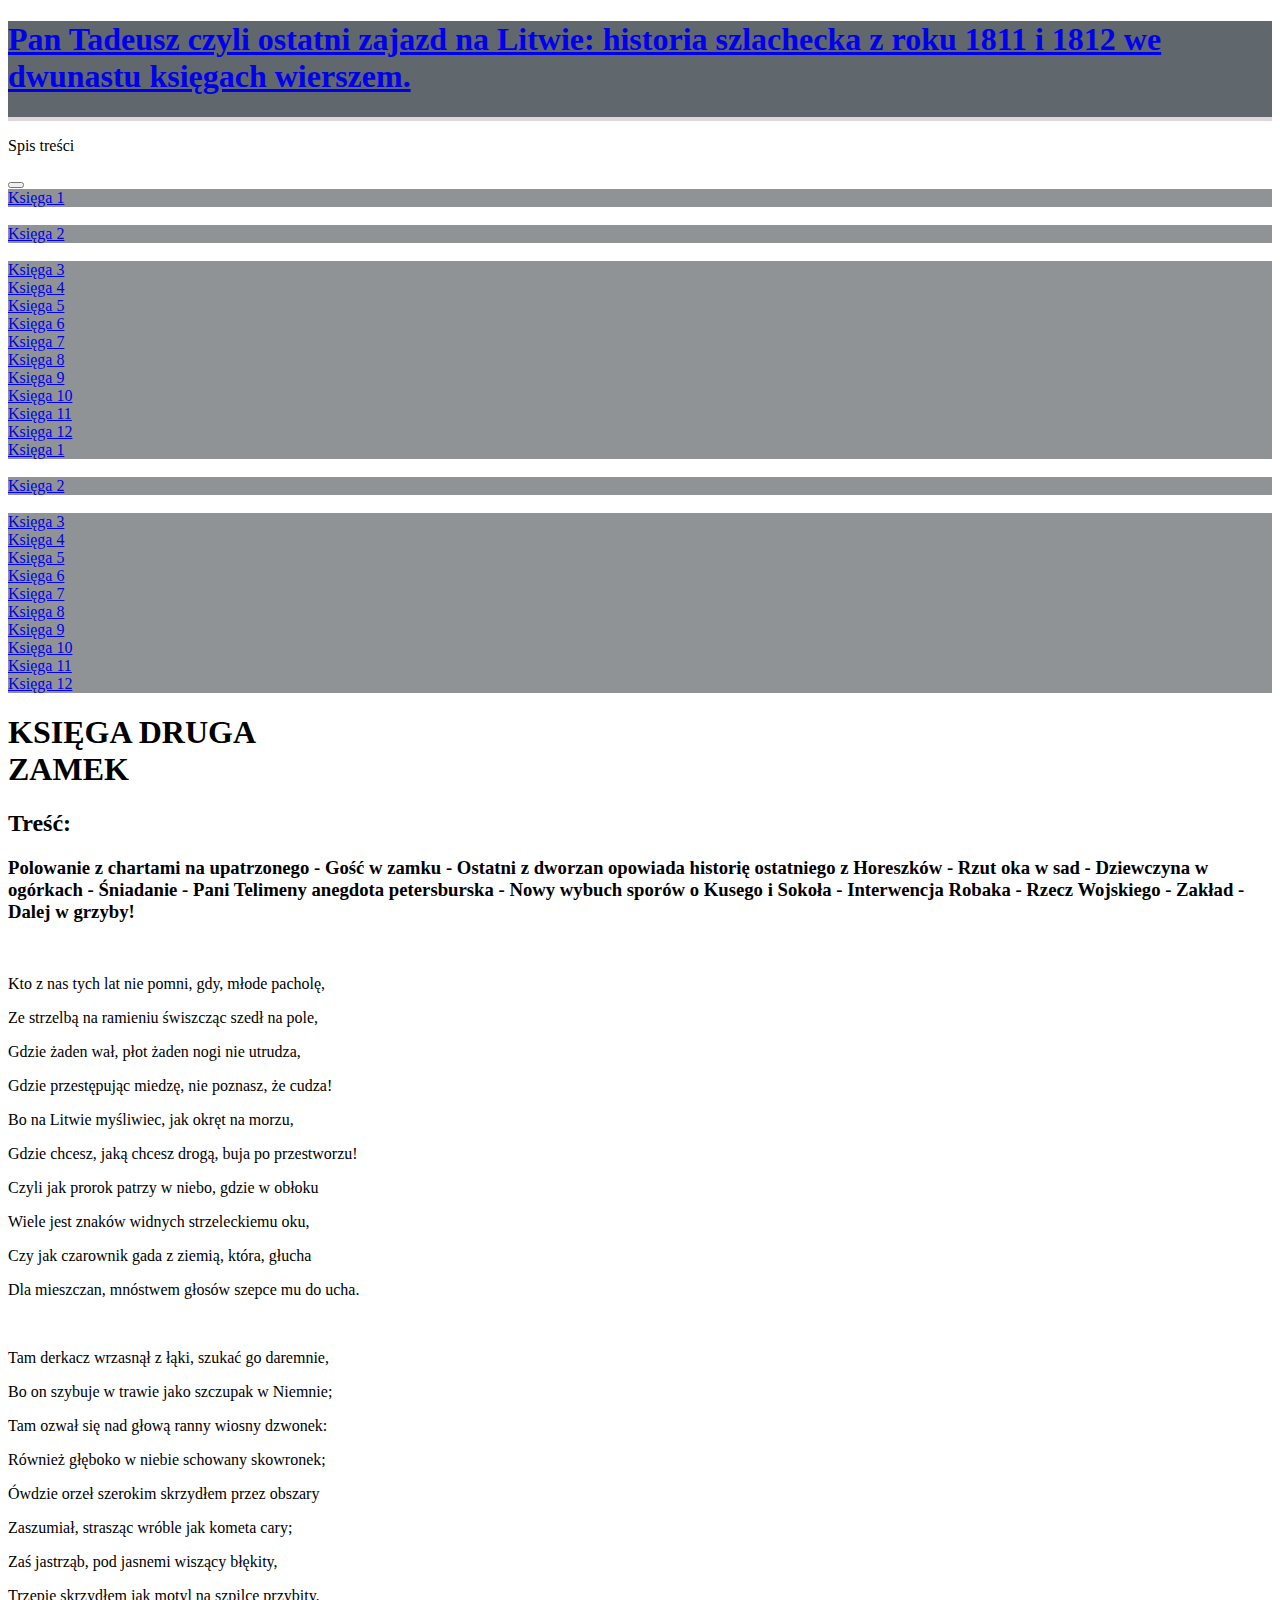
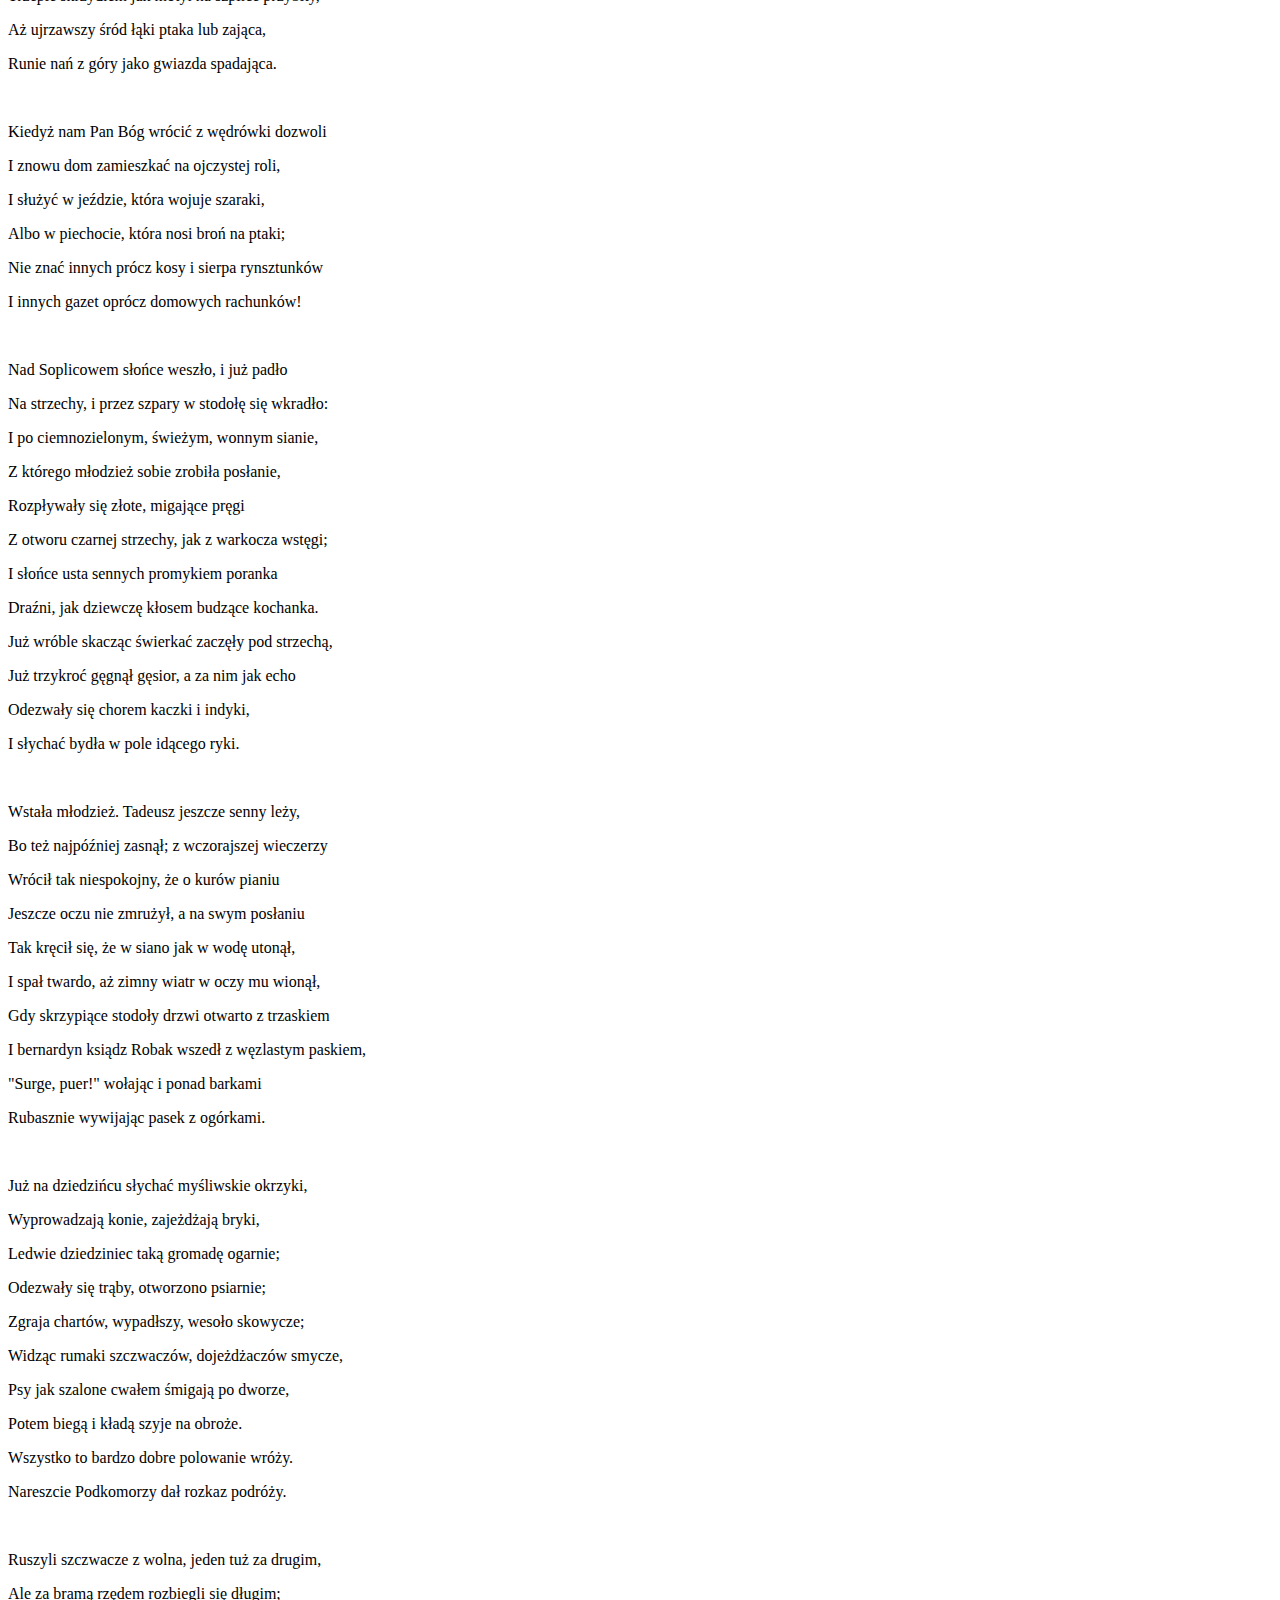
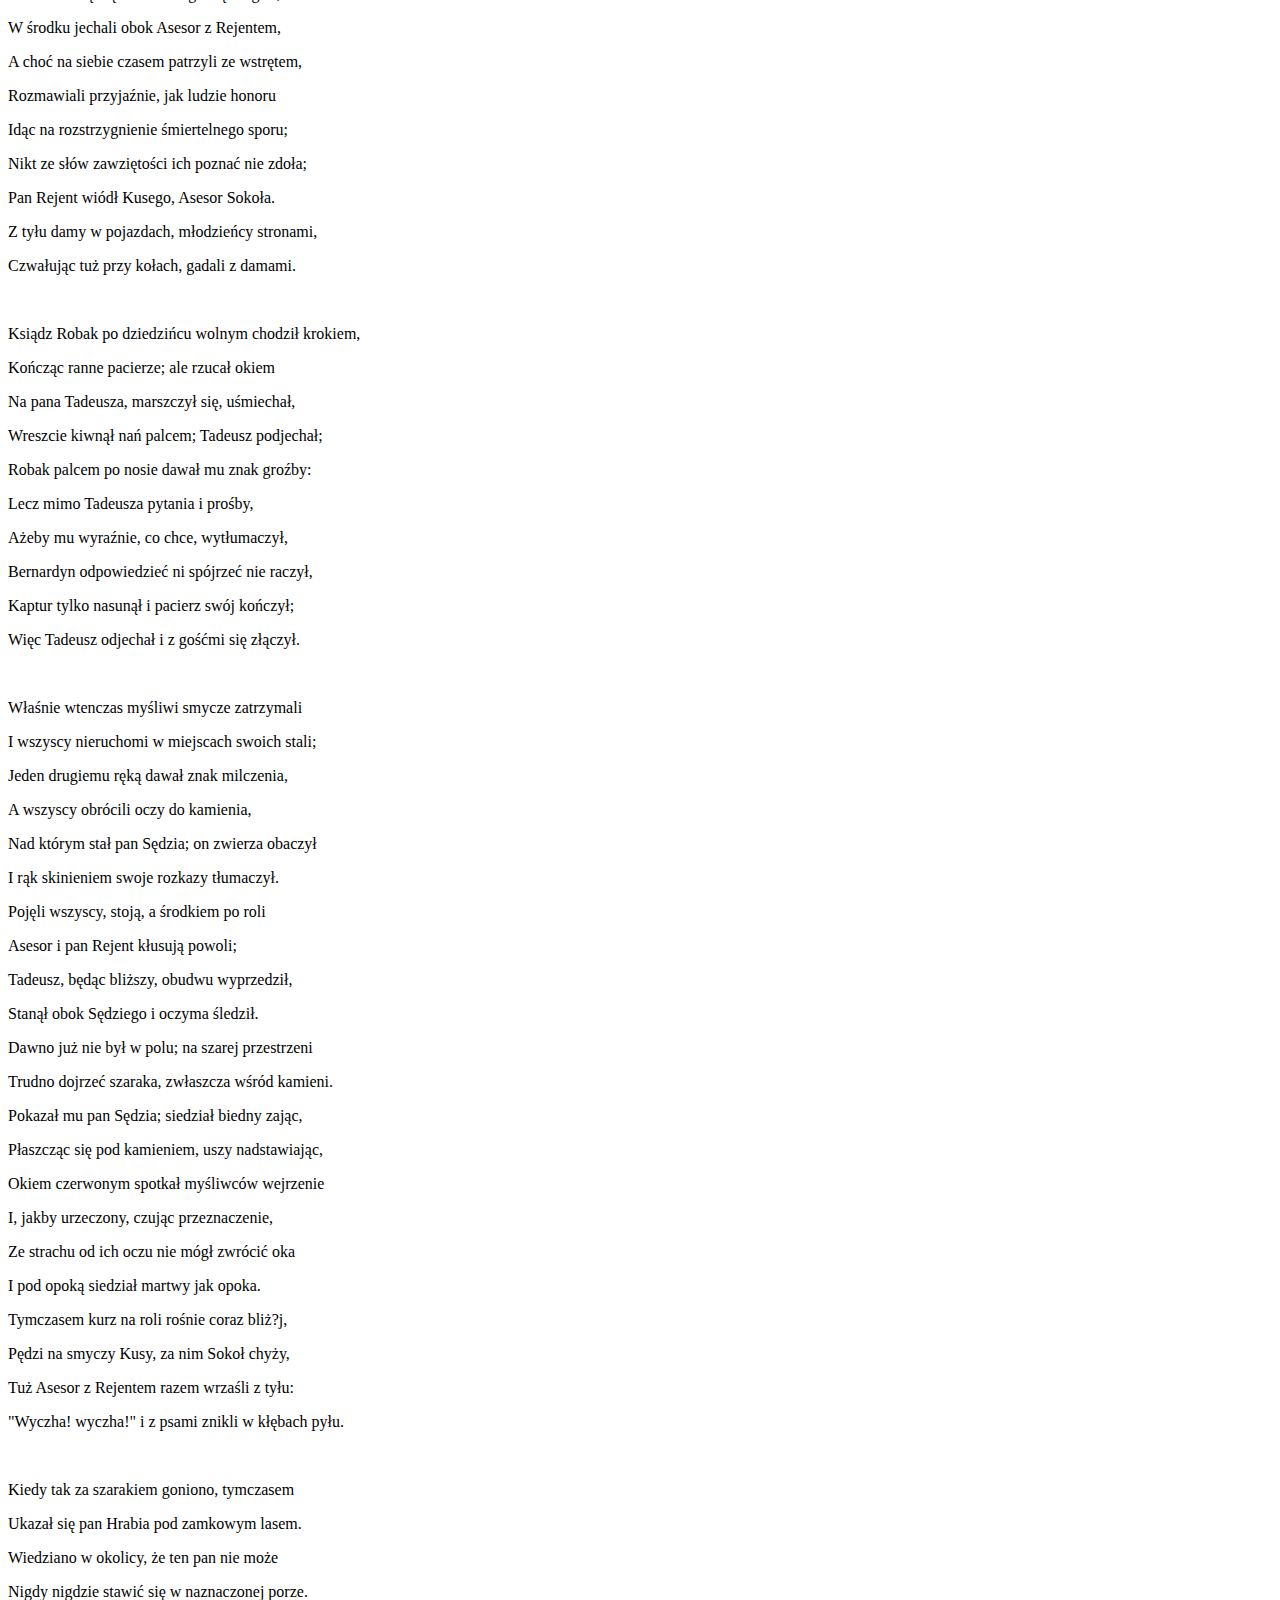
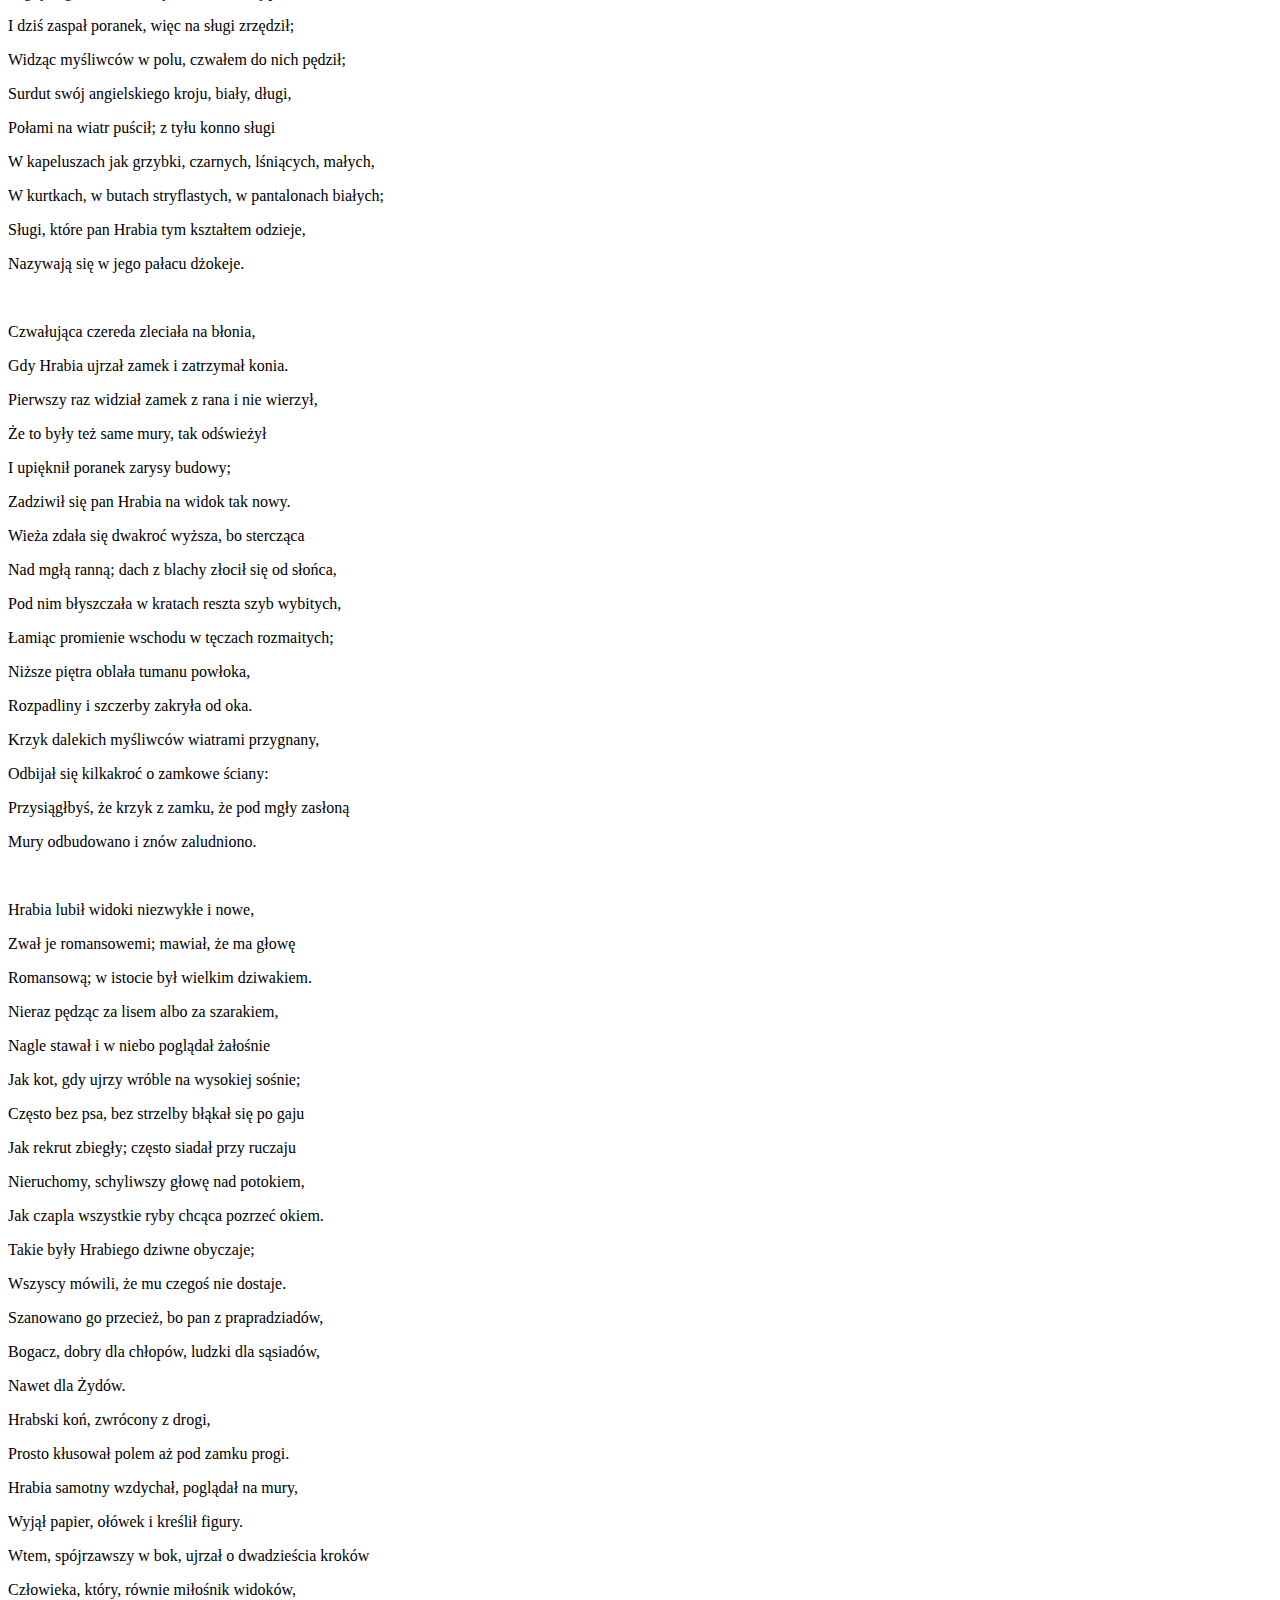
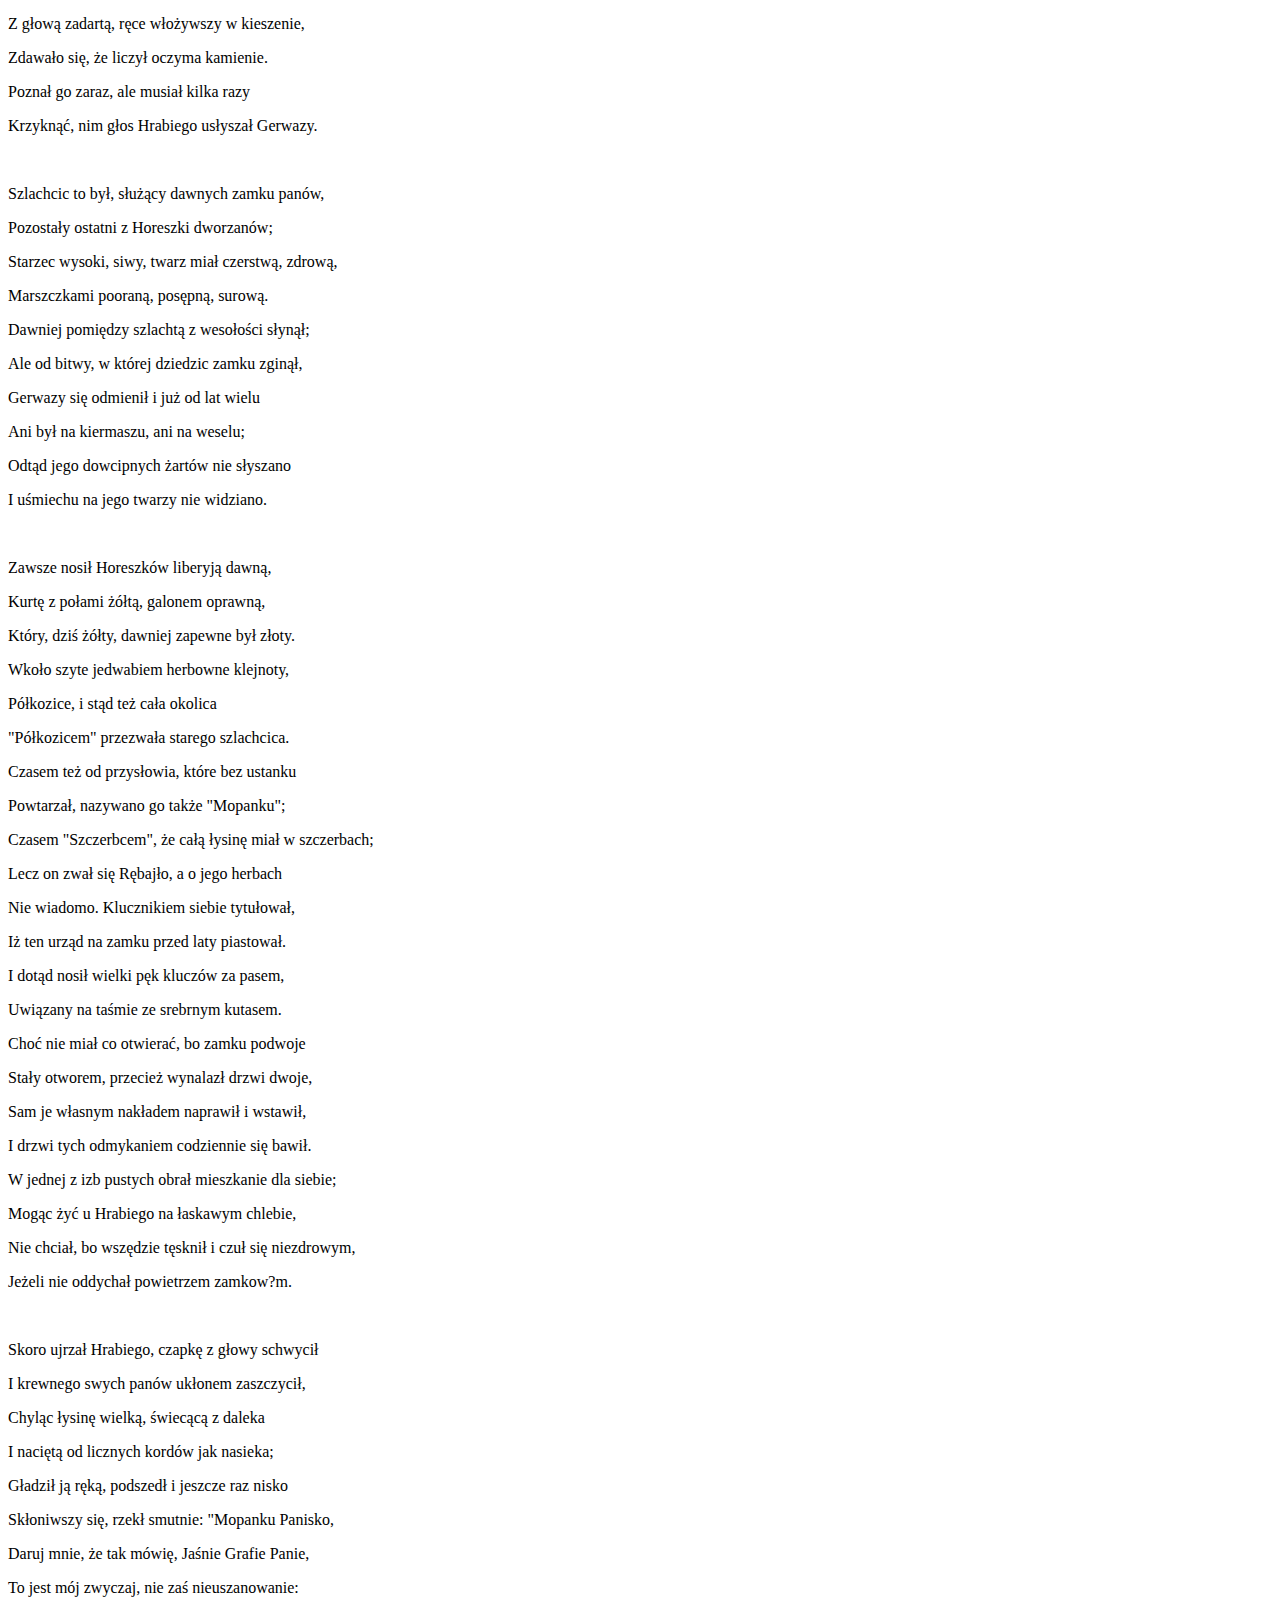
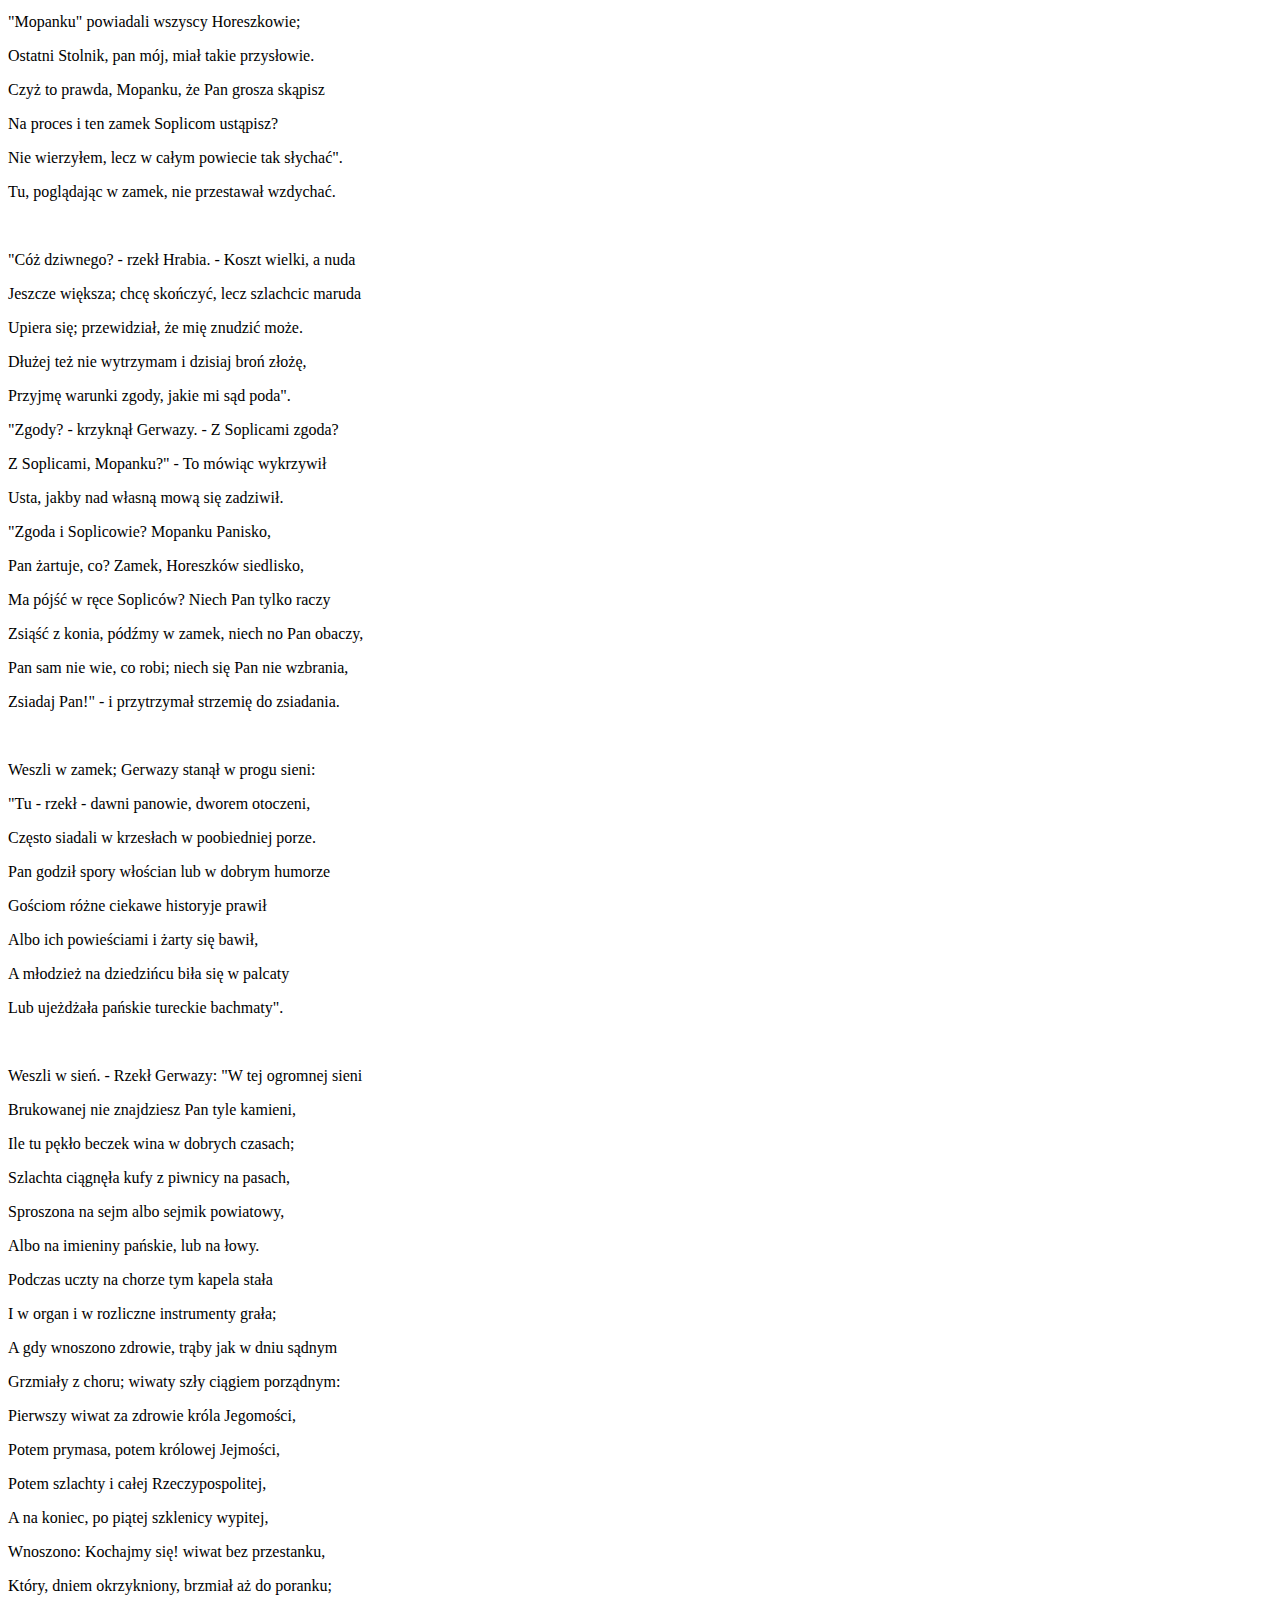
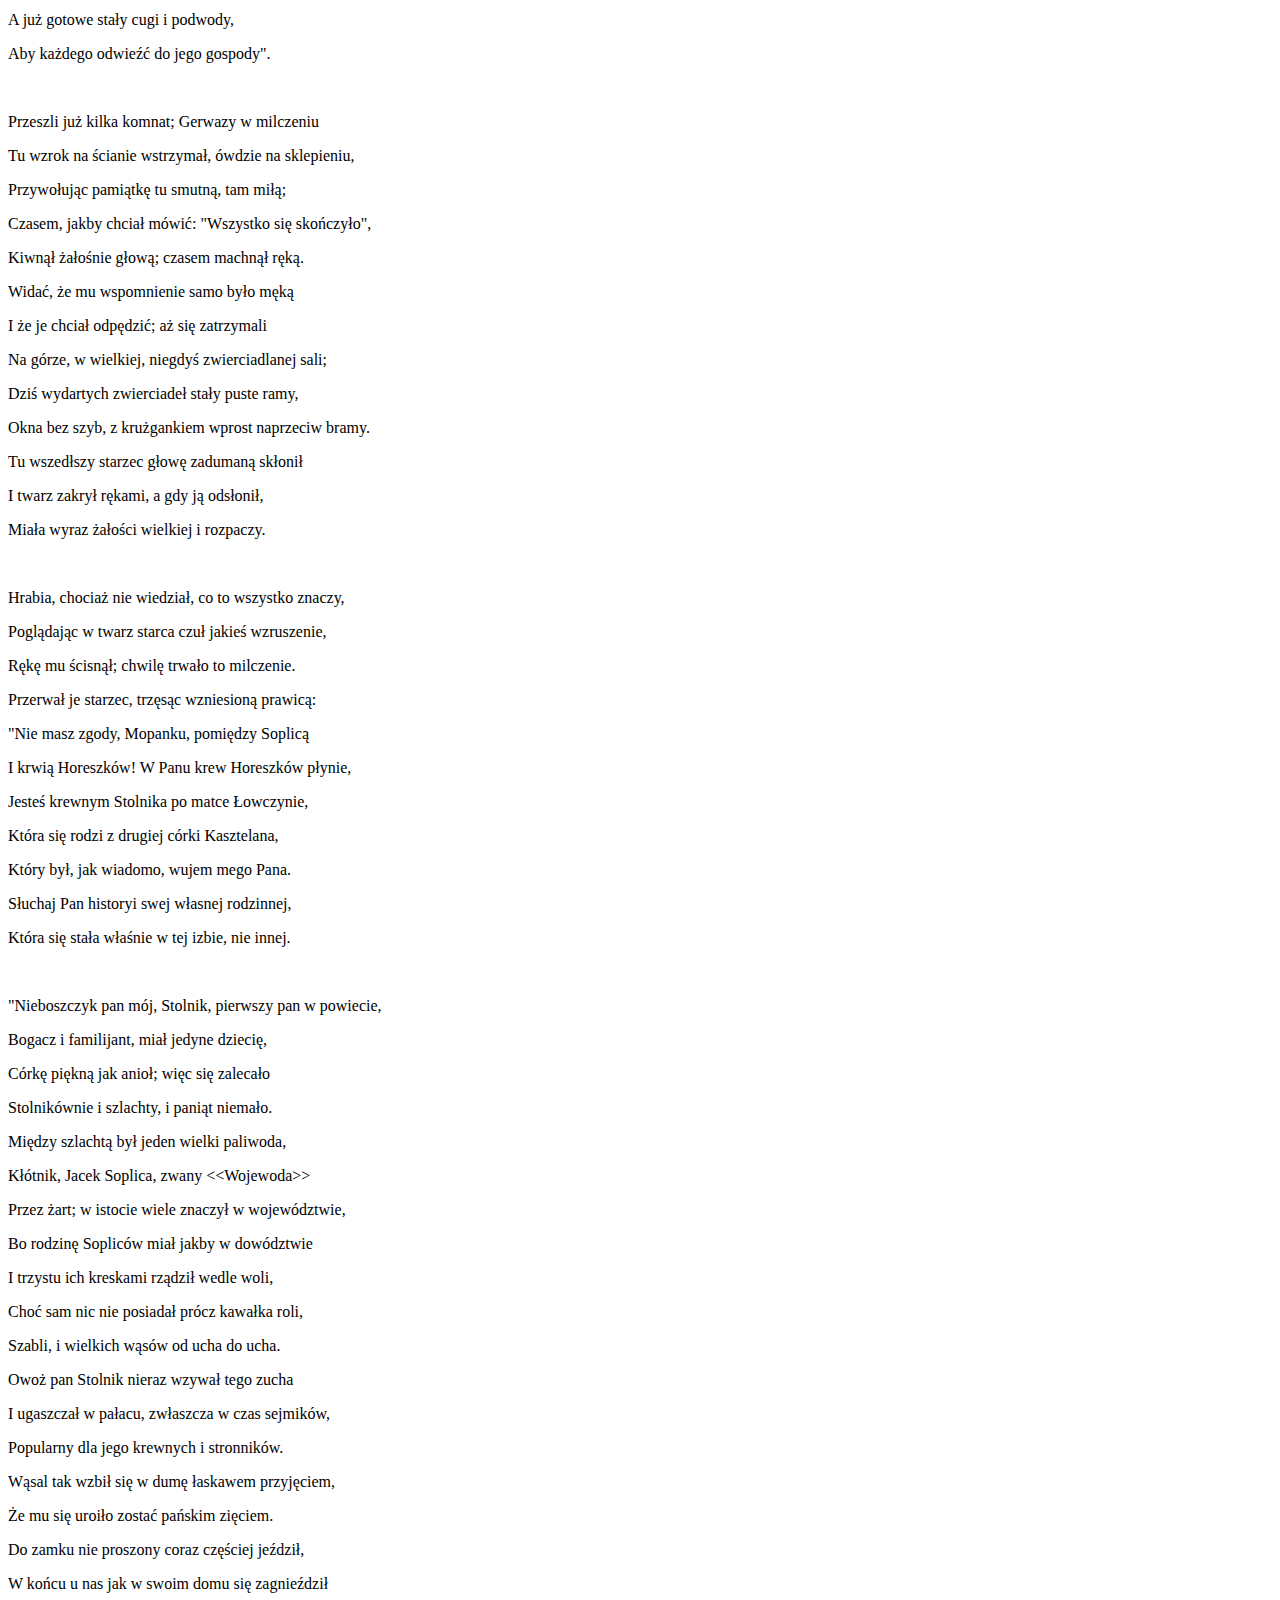
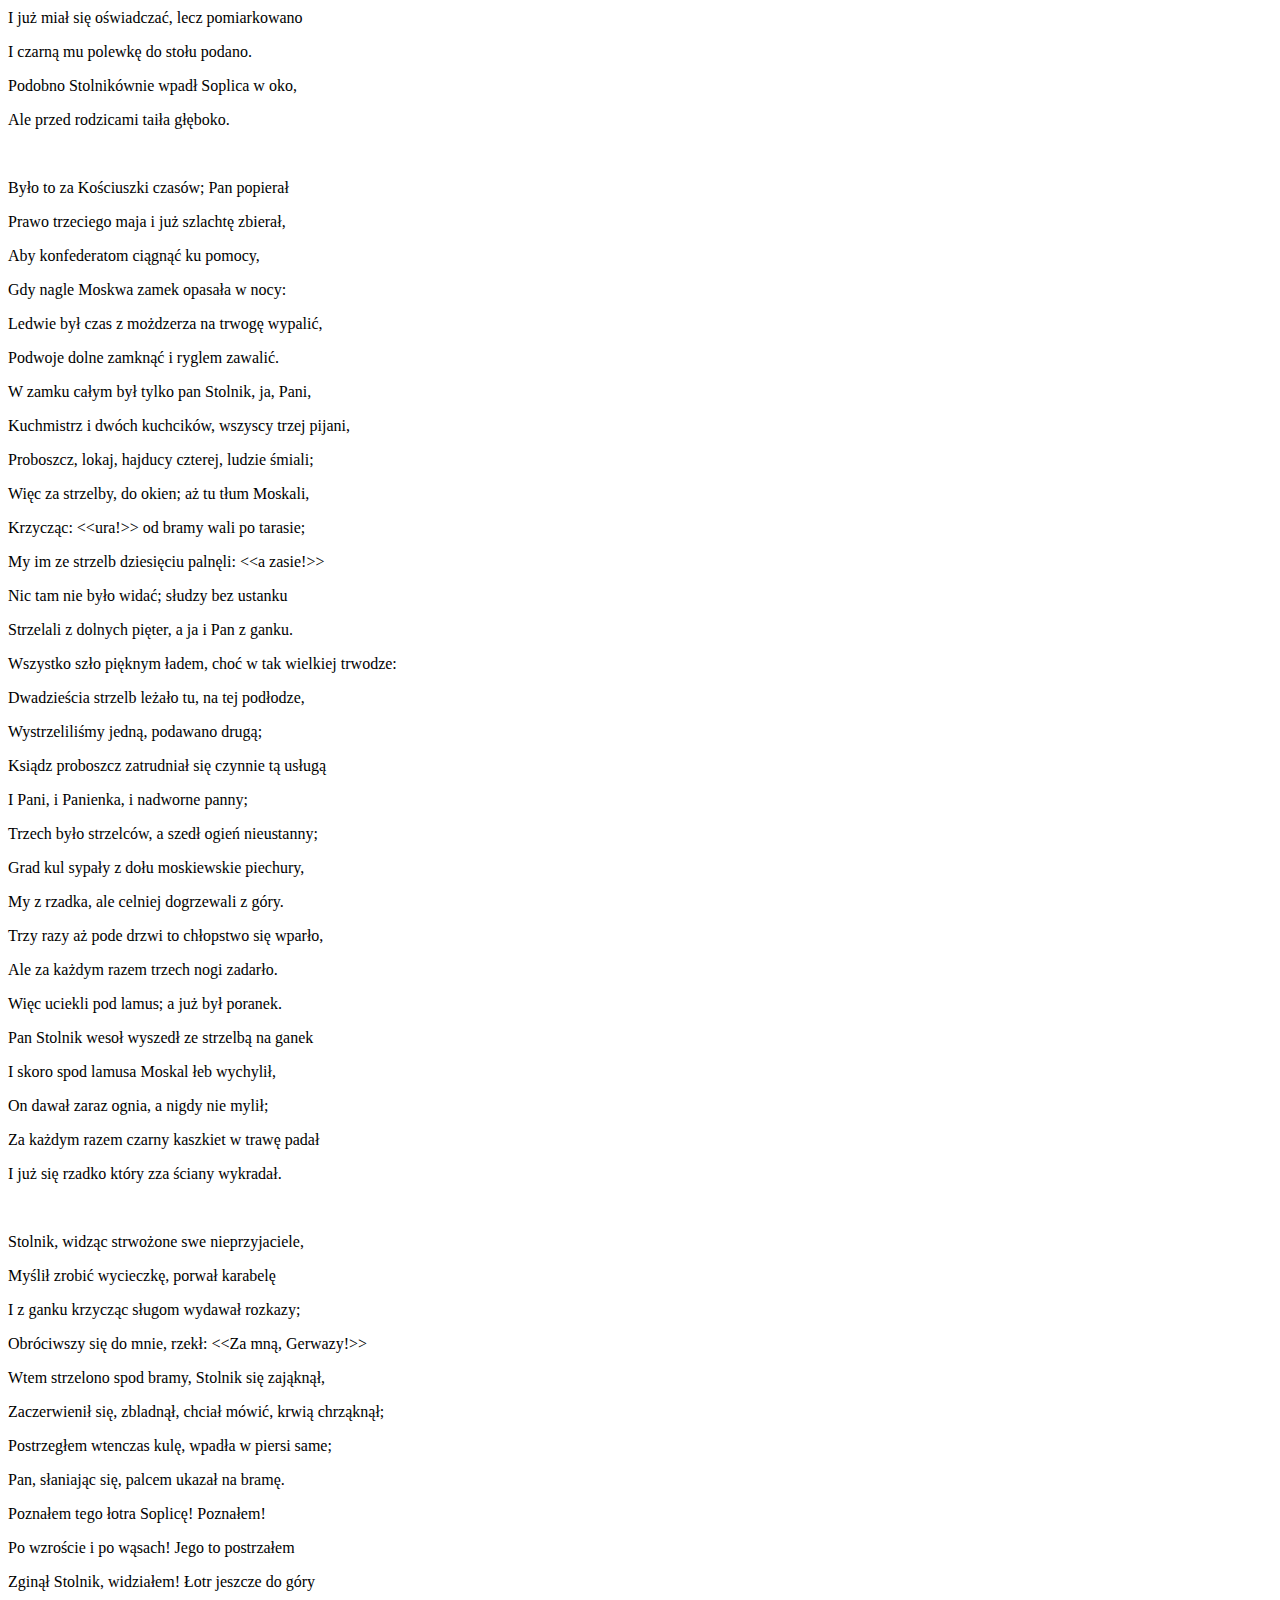
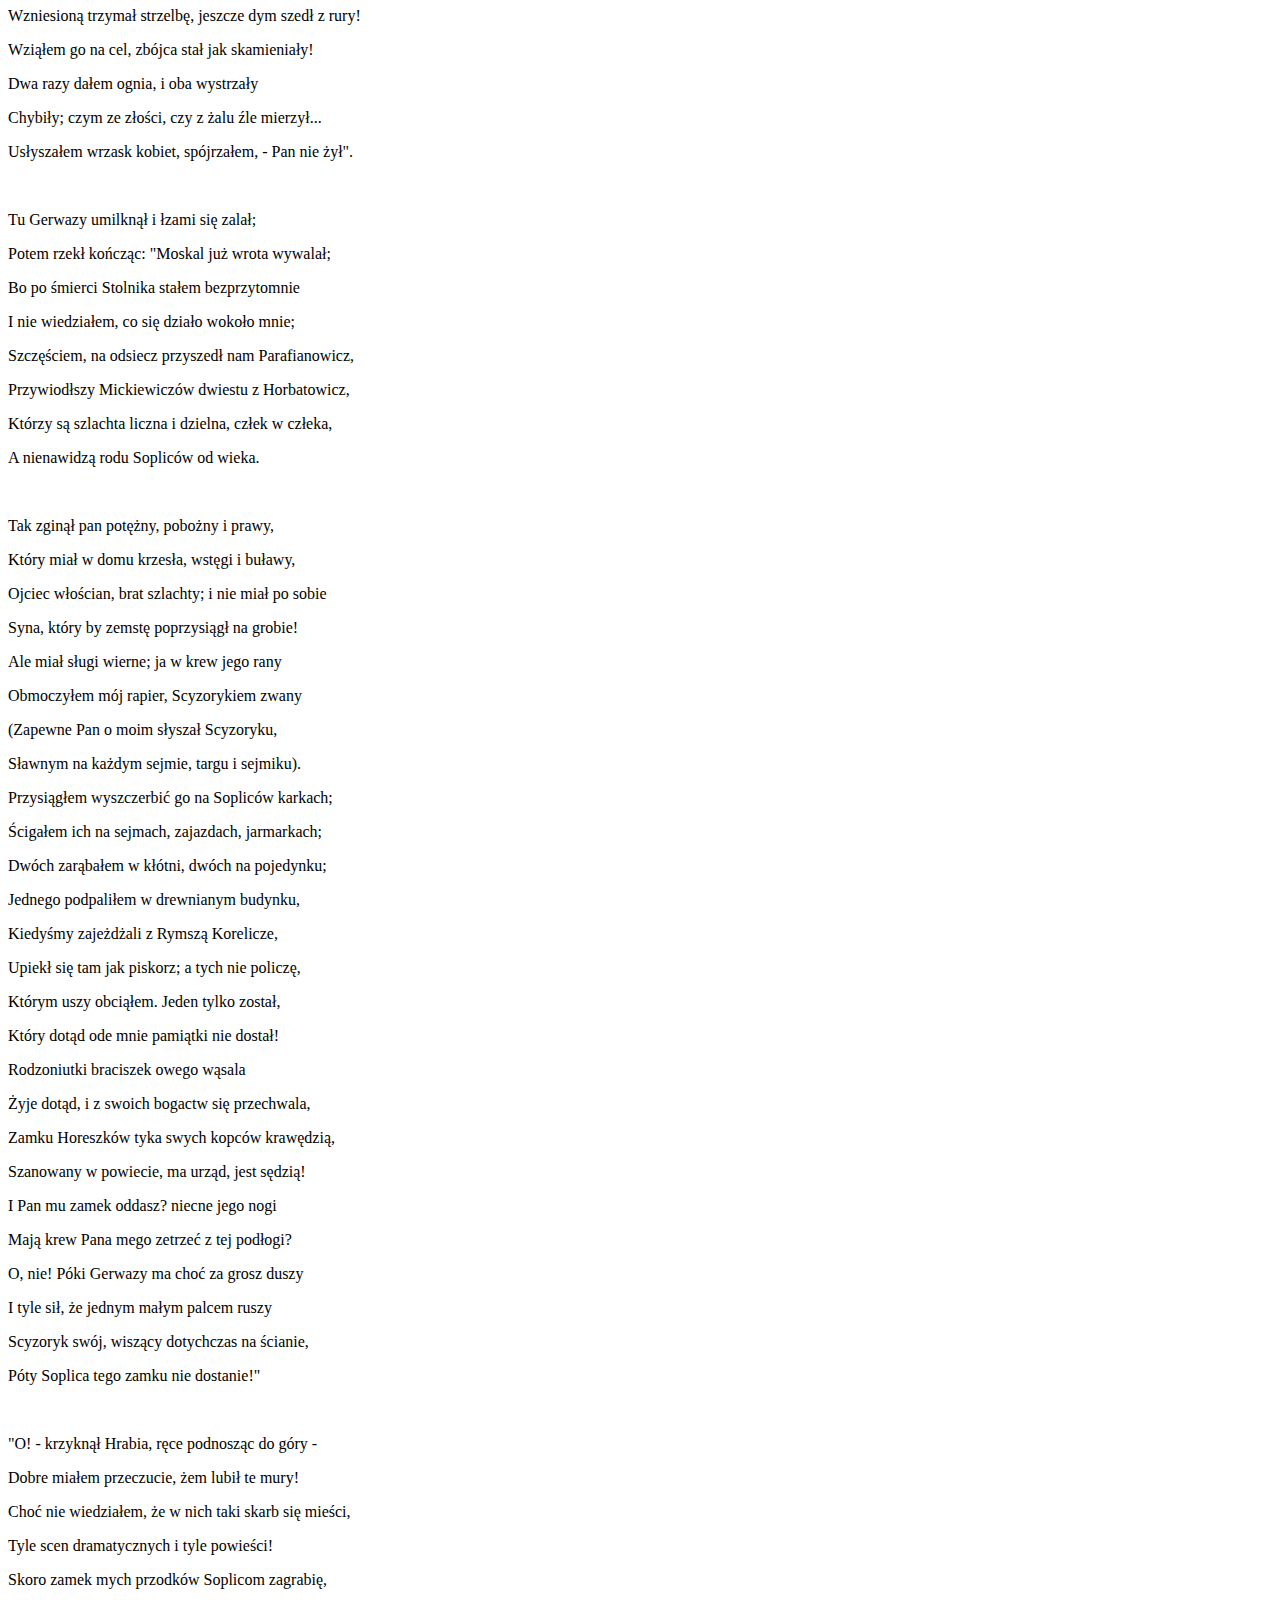
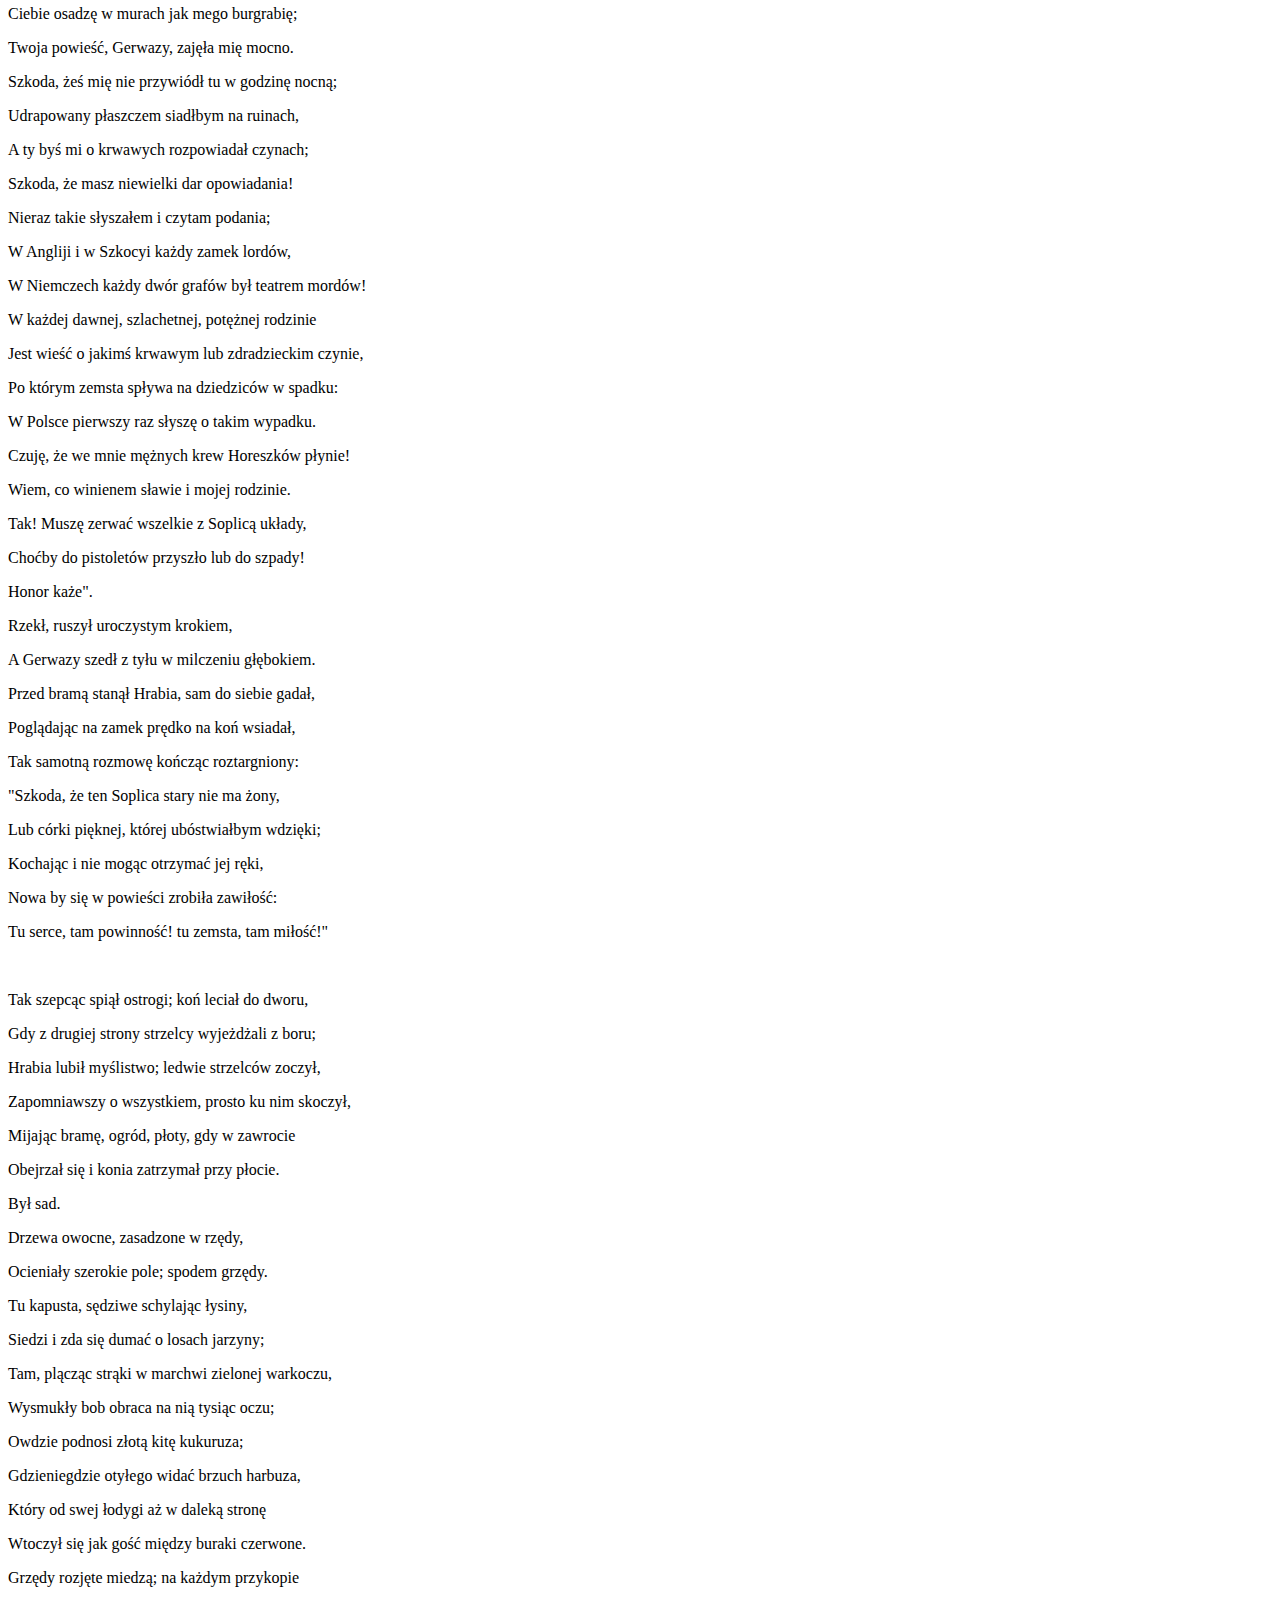
<file: k2.html>
<!DOCTYPE html>
<html>
	<head>
		<meta charset="UTF-8">
		<meta name="viewport" content="width=device-width, initial-scale=1">
		<title>Pan Tadeusz</title>
		<link rel="stylesheet" href="https://cdnjs.cloudflare.com/ajax/libs/font-awesome/6.1.0/css/all.min.css" integrity="sha512-10/jx2EXwxxWqCLX/hHth/vu2KY3jCF70dCQB8TSgNjbCVAC/8vai53GfMDrO2Emgwccf2pJqxct9ehpzG+MTw==" crossorigin="anonymous" referrerpolicy="no-referrer" />
		<link rel="stylesheet" href="style.css">
		<link href="https://cdn.jsdelivr.net/npm/bootstrap@5.1.3/dist/css/bootstrap.min.css" rel="stylesheet" integrity="sha384-1BmE4kWBq78iYhFldvKuhfTAU6auU8tT94WrHftjDbrCEXSU1oBoqyl2QvZ6jIW3" crossorigin="anonymous">
	</head>
	<body class="bg-black">
		<button type="button" class="btn btn-primary btn-floating btn-lg " id="btn-back-to-top">
			<i class="fas fa-arrow-up"></i>
		  </button>
    <div class="container-fluid m-0 bg-black">
			<header class="row ">
				<a href="./index.html" class="text-decoration-none">
          <h1 class="h3 text-center p-4 fst-italic fw-bold text-dark" >Pan Tadeusz czyli ostatni
                zajazd na Litwie: historia szlachecka z roku 1811 i 1812 we dwunastu
                księgach wierszem.</h1>
        </a>
			</header>
			<div class="row main">
				<div class="col-md-3 fixed-left bg-dark border-end border-5">
					<nav class="navbar navbar-dark bg-dark">
						<div class="container-fluid">
							<p class="text-center fw-bold fs-5 text-white ">
								Spis treści
							</p>
						  <button class="navbar-toggler d-md-none" type="button" data-bs-toggle="collapse" data-bs-target="#navbarToggleExternalContent" aria-controls="navbarToggleExternalContent" aria-expanded="true" aria-label="Toggle navigation">
							<span class="navbar-toggler-icon"></span>
						  </button>
						</div>
					  </nav>
					<div class="list-group mb-3 collapse d-md-none" id="navbarToggleExternalContent" >
						<a class="list-group-item list-group-item-action text-center fs-6  text-nowrap k1" href="./k1.html"><div class= "text-white p-5 m-0 fw-bold ">Księga 1</div></a>
						<a class="list-group-item list-group-item-action text-center fs-6 text-nowrap k2 bg-image act" href = "./k2.html"><div class= "text-white p-5 m-0 fw-bold">Księga 2</div></a>
						<a class="list-group-item list-group-item-action text-center fs-6 text-nowrap k3" href = "./k3.html"><div class= "text-white p-5 m-0 fw-bold">Księga 3</div></a>
						<a class="list-group-item list-group-item-action text-center fs-6 text-nowrap k4" href = "./k4.html"><div class= "text-white p-5 m-0 fw-bold">Księga 4</div></a>
						<a class="list-group-item list-group-item-action text-center fs-6 text-nowrap k5" href = "./k5.html"><div class= "text-white p-5 m-0 fw-bold">Księga 5</div></a>
						<a class="list-group-item list-group-item-action text-center fs-6 text-nowrap k6" href = "./k6.html"><div class= "text-white p-5 m-0 fw-bold">Księga 6</div></a>
						<a class="list-group-item list-group-item-action text-center fs-6 text-nowrap k7" href = "./k7.html"><div class= "text-white p-5 m-0 fw-bold">Księga 7</div></a>
						<a class="list-group-item list-group-item-action text-center fs-6 text-nowrap k8" href = "./k8.html"><div class= "text-white p-5 m-0 fw-bold">Księga 8</div></a>
						<a class="list-group-item list-group-item-action text-center fs-6 text-nowrap k9" href = "./k9.html"><div class= "text-white p-5 m-0 fw-bold">Księga 9</div></a>
						<a class="list-group-item list-group-item-action text-center fs-6 text-nowrap k10" href = "./k10.html"><div class= "text-white p-5 m-0 fw-bold">Księga 10</div></a>
						<a class="list-group-item list-group-item-action text-center fs-6 text-nowrap k11" href = "./k11.html"><div class= "text-white p-5 m-0 fw-bold">Księga 11</div></a>
						<a class="list-group-item list-group-item-action text-center fs-6 text-nowrap k12" href = "./k12.html"><div class= "text-white p-5 m-0 fw-bold">Księga 12</div></a>	
					</div>
					<div class="list-group mb-3 d-none d-lg-block d-md-block" >
						<a class="list-group-item list-group-item-action text-center fs-6  text-nowrap k1 " href="./k1.html"><div class= "text-white p-5 m-0 fw-bold ">Księga 1</div></a>
						<a class="list-group-item list-group-item-action text-center fs-6 text-nowrap k2 bg-image act" href = "./k2.html"><div class= "text-white p-5 m-0 fw-bold">Księga 2</div></a>
						<a class="list-group-item list-group-item-action text-center fs-6 text-nowrap k3" href = "./k3.html"><div class= "text-white p-5 m-0 fw-bold">Księga 3</div></a>
						<a class="list-group-item list-group-item-action text-center fs-6 text-nowrap k4" href = "./k4.html"><div class= "text-white p-5 m-0 fw-bold">Księga 4</div></a>
						<a class="list-group-item list-group-item-action text-center fs-6 text-nowrap k5" href = "./k5.html"><div class= "text-white p-5 m-0 fw-bold">Księga 5</div></a>
						<a class="list-group-item list-group-item-action text-center fs-6 text-nowrap k6" href = "./k6.html"><div class= "text-white p-5 m-0 fw-bold">Księga 6</div></a>
						<a class="list-group-item list-group-item-action text-center fs-6 text-nowrap k7" href = "./k7.html"><div class= "text-white p-5 m-0 fw-bold">Księga 7</div></a>
						<a class="list-group-item list-group-item-action text-center fs-6 text-nowrap k8" href = "./k8.html"><div class= "text-white p-5 m-0 fw-bold">Księga 8</div></a>
						<a class="list-group-item list-group-item-action text-center fs-6 text-nowrap k9" href = "./k9.html"><div class= "text-white p-5 m-0 fw-bold">Księga 9</div></a>
						<a class="list-group-item list-group-item-action text-center fs-6 text-nowrap k10" href = "./k10.html"><div class= "text-white p-5 m-0 fw-bold">Księga 10</div></a>
						<a class="list-group-item list-group-item-action text-center fs-6 text-nowrap k11" href = "./k11.html"><div class= "text-white p-5 m-0 fw-bold">Księga 11</div></a>
						<a class="list-group-item list-group-item-action text-center fs-6 text-nowrap k12" href = "./k12.html"><div class= "text-white p-5 m-0 fw-bold">Księga 12</div></a>	
					</div>
				</div>
        <main class="col-md-9 bg-secondary">
          <h1>KSIĘGA DRUGA<br>ZAMEK</h1>
          <h2>Treść: </h2>
          <h3 class="p-3">Polowanie z chartami na upatrzonego - Gość w zamku -
          Ostatni z dworzan opowiada historię ostatniego z Horeszków - Rzut oka w sad - Dziewczyna
          w ogórkach - Śniadanie - Pani Telimeny anegdota petersburska - Nowy wybuch sporów o
          Kusego i Sokoła - Interwencja Robaka - Rzecz Wojskiego - Zakład - Dalej w grzyby!</h3>
        <div class="text-center fw-bold ">
          <p>&nbsp;</p>
          <p>Kto z nas tych lat nie pomni, gdy, młode pacholę,</p>
          <p>Ze strzelbą na ramieniu świszcząc szedł na pole,</p>
          <p>Gdzie żaden wał, płot żaden nogi nie utrudza,</p>
          <p>Gdzie przestępując miedzę, nie poznasz, że cudza!</p>
          <p>Bo na Litwie myśliwiec, jak okręt na morzu,</p>
          <p>Gdzie chcesz, jaką chcesz drogą, buja po przestworzu!</p>
          <p>Czyli jak prorok patrzy w niebo, gdzie w obłoku</p>
          <p>Wiele jest znaków widnych strzeleckiemu oku,</p>
          <p>Czy jak czarownik gada z ziemią, która, głucha</p>
          <p>Dla mieszczan, mnóstwem głosów szepce mu do ucha.</p>
          <p>&nbsp;</p>
          <p>Tam derkacz wrzasnął z łąki, szukać go daremnie,</p>
          <p>Bo on szybuje w trawie jako szczupak w Niemnie;</p>
          <p>Tam ozwał się nad głową ranny wiosny dzwonek:</p>
          <p>Również głęboko w niebie schowany skowronek;</p>
          <p>Ówdzie orzeł szerokim skrzydłem przez obszary</p>
          <p>Zaszumiał, strasząc wróble jak kometa cary;</p>
          <p>Zaś jastrząb, pod jasnemi wiszący błękity,</p>
          <p>Trzepie skrzydłem jak motyl na szpilce przybity,</p>
          <p>Aż ujrzawszy śród łąki ptaka lub zająca,</p>
          <p>Runie nań z góry jako gwiazda spadająca.</p>
          <p>&nbsp;</p>
          <p>Kiedyż nam Pan Bóg wrócić z wędrówki dozwoli</p>
          <p>I znowu dom zamieszkać na ojczystej roli,</p>
          <p>I służyć w jeździe, która wojuje szaraki,</p>
          <p>Albo w piechocie, która nosi broń na ptaki;</p>
          <p>Nie znać innych prócz kosy i sierpa rynsztunków</p>
          <p>I innych gazet oprócz domowych rachunków!</p>
          <p>&nbsp;</p>
          <p>Nad Soplicowem słońce weszło, i już padło</p>
          <p>Na strzechy, i przez szpary w stodołę się wkradło:</p>
          <p>I po ciemnozielonym, świeżym, wonnym sianie,</p>
          <p>Z którego młodzież sobie zrobiła posłanie,</p>
          <p>Rozpływały się złote, migające pręgi</p>
          <p>Z otworu czarnej strzechy, jak z warkocza wstęgi;</p>
          <p>I słońce usta sennych promykiem poranka</p>
          <p>Draźni, jak dziewczę kłosem budzące kochanka.</p>
          <p>Już wróble skacząc świerkać zaczęły pod strzechą,</p>
          <p>Już trzykroć gęgnął gęsior, a za nim jak echo</p>
          <p>Odezwały się chorem kaczki i indyki,</p>
          <p>I słychać bydła w pole idącego ryki.</p>
          <p>&nbsp;</p>
          <p>Wstała młodzież. Tadeusz jeszcze senny leży,</p>
          <p>Bo też najpóźniej zasnął; z wczorajszej wieczerzy</p>
          <p>Wrócił tak niespokojny, że o kurów pianiu</p>
          <p>Jeszcze oczu nie zmrużył, a na swym posłaniu</p>
          <p>Tak kręcił się, że w siano jak w wodę utonął,</p>
          <p>I spał twardo, aż zimny wiatr w oczy mu wionął,</p>
          <p>Gdy skrzypiące stodoły drzwi otwarto z trzaskiem</p>
          <p>I bernardyn ksiądz Robak wszedł z węzlastym paskiem,</p>
          <p>&quot;Surge, puer!&quot; wołając i ponad barkami</p>
          <p>Rubasznie wywijając pasek z ogórkami.</p>
          <p>&nbsp;</p>
          <p>Już na dziedzińcu słychać myśliwskie okrzyki,</p>
          <p>Wyprowadzają konie, zajeżdżają bryki,</p>
          <p>Ledwie dziedziniec taką gromadę ogarnie;</p>
          <p>Odezwały się trąby, otworzono psiarnie;</p>
          <p>Zgraja chartów, wypadłszy, wesoło skowycze;</p>
          <p>Widząc rumaki szczwaczów, dojeżdżaczów smycze,</p>
          <p>Psy jak szalone cwałem śmigają po dworze,</p>
          <p>Potem biegą i kładą szyje na obroże.</p>
          <p>Wszystko to bardzo dobre polowanie wróży.</p>
          <p>Nareszcie Podkomorzy dał rozkaz podróży.</p>
          <p>&nbsp;</p>
          <p>Ruszyli szczwacze z wolna, jeden tuż za drugim,</p>
          <p>Ale za bramą rzędem rozbiegli się długim;</p>
          <p>W środku jechali obok Asesor z Rejentem,</p>
          <p>A choć na siebie czasem patrzyli ze wstrętem,</p>
          <p>Rozmawiali przyjaźnie, jak ludzie honoru</p>
          <p>Idąc na rozstrzygnienie śmiertelnego sporu;</p>
          <p>Nikt ze słów zawziętości ich poznać nie zdoła;</p>
          <p>Pan Rejent wiódł Kusego, Asesor Sokoła.</p>
          <p>Z tyłu damy w pojazdach, młodzieńcy stronami,</p>
          <p>Czwałując tuż przy kołach, gadali z damami.</p>
          <p>&nbsp;</p>
          <p>Ksiądz Robak po dziedzińcu wolnym chodził krokiem,</p>
          <p>Kończąc ranne pacierze; ale rzucał okiem</p>
          <p>Na pana Tadeusza, marszczył się, uśmiechał,</p>
          <p>Wreszcie kiwnął nań palcem; Tadeusz podjechał;</p>
          <p>Robak palcem po nosie dawał mu znak groźby:</p>
          <p>Lecz mimo Tadeusza pytania i prośby,</p>
          <p>Ażeby mu wyraźnie, co chce, wytłumaczył,</p>
          <p>Bernardyn odpowiedzieć ni spójrzeć nie raczył,</p>
          <p>Kaptur tylko nasunął i pacierz swój kończył;</p>
          <p>Więc Tadeusz odjechał i z gośćmi się złączył.</p>
          <p>&nbsp;</p>
          <p>Właśnie wtenczas myśliwi smycze zatrzymali</p>
          <p>I wszyscy nieruchomi w miejscach swoich stali;</p>
          <p>Jeden drugiemu ręką dawał znak milczenia,</p>
          <p>A wszyscy obrócili oczy do kamienia,</p>
          <p>Nad którym stał pan Sędzia; on zwierza obaczył</p>
          <p>I rąk skinieniem swoje rozkazy tłumaczył.</p>
          <p>Pojęli wszyscy, stoją, a środkiem po roli</p>
          <p>Asesor i pan Rejent kłusują powoli;</p>
          <p>Tadeusz, będąc bliższy, obudwu wyprzedził,</p>
          <p>Stanął obok Sędziego i oczyma śledził.</p>
          <p>Dawno już nie był w polu; na szarej przestrzeni</p>
          <p>Trudno dojrzeć szaraka, zwłaszcza wśród kamieni.</p>
          <p>Pokazał mu pan Sędzia; siedział biedny zając,</p>
          <p>Płaszcząc się pod kamieniem, uszy nadstawiając,</p>
          <p>Okiem czerwonym spotkał myśliwców wejrzenie</p>
          <p>I, jakby urzeczony, czując przeznaczenie,</p>
          <p>Ze strachu od ich oczu nie mógł zwrócić oka</p>
          <p>I pod opoką siedział martwy jak opoka.</p>
          <p>Tymczasem kurz na roli rośnie coraz bliż?j,</p>
          <p>Pędzi na smyczy Kusy, za nim Sokoł chyży,</p>
          <p>Tuż Asesor z Rejentem razem wrzaśli z tyłu:</p>
          <p>&quot;Wyczha! wyczha!&quot; i z psami znikli w kłębach pyłu.</p>
          <p>&nbsp;</p>
          <p>Kiedy tak za szarakiem goniono, tymczasem</p>
          <p>Ukazał się pan Hrabia pod zamkowym lasem.</p>
          <p>Wiedziano w okolicy, że ten pan nie może</p>
          <p>Nigdy nigdzie stawić się w naznaczonej porze.</p>
          <p>I dziś zaspał poranek, więc na sługi zrzędził;</p>
          <p>Widząc myśliwców w polu, czwałem do nich pędził;</p>
          <p>Surdut swój angielskiego kroju, biały, długi,</p>
          <p>Połami na wiatr puścił; z tyłu konno sługi</p>
          <p>W kapeluszach jak grzybki, czarnych, lśniących, małych,</p>
          <p>W kurtkach, w butach stryflastych, w pantalonach
          białych;</p>
          <p>Sługi, które pan Hrabia tym kształtem odzieje,</p>
          <p>Nazywają się w jego pałacu dżokeje.</p>
          <p>&nbsp;</p>
          <p>Czwałująca czereda zleciała na błonia,</p>
          <p>Gdy Hrabia ujrzał zamek i zatrzymał konia.</p>
          <p>Pierwszy raz widział zamek z rana i nie wierzył,</p>
          <p>Że to były też same mury, tak odświeżył</p>
          <p>I upięknił poranek zarysy budowy;</p>
          <p>Zadziwił się pan Hrabia na widok tak nowy.</p>
          <p>Wieża zdała się dwakroć wyższa, bo stercząca</p>
          <p>Nad mgłą ranną; dach z blachy złocił się od słońca,</p>
          <p>Pod nim błyszczała w kratach reszta szyb wybitych,</p>
          <p>Łamiąc promienie wschodu w tęczach rozmaitych;</p>
          <p>Niższe piętra oblała tumanu powłoka,</p>
          <p>Rozpadliny i szczerby zakryła od oka.</p>
          <p>Krzyk dalekich myśliwców wiatrami przygnany,</p>
          <p>Odbijał się kilkakroć o zamkowe ściany:</p>
          <p>Przysiągłbyś, że krzyk z zamku, że pod mgły zasłoną</p>
          <p>Mury odbudowano i znów zaludniono.</p>
          <p>&nbsp;</p>
          <p>Hrabia lubił widoki niezwykłe i nowe,</p>
          <p>Zwał je romansowemi; mawiał, że ma głowę</p>
          <p>Romansową; w istocie był wielkim dziwakiem.</p>
          <p>Nieraz pędząc za lisem albo za szarakiem,</p>
          <p>Nagle stawał i w niebo poglądał żałośnie</p>
          <p>Jak kot, gdy ujrzy wróble na wysokiej sośnie;</p>
          <p>Często bez psa, bez strzelby błąkał się po gaju</p>
          <p>Jak rekrut zbiegły; często siadał przy ruczaju</p>
          <p>Nieruchomy, schyliwszy głowę nad potokiem,</p>
          <p>Jak czapla wszystkie ryby chcąca pozrzeć okiem.</p>
          <p>Takie były Hrabiego dziwne obyczaje;</p>
          <p>Wszyscy mówili, że mu czegoś nie dostaje.</p>
          <p>Szanowano go przecież, bo pan z prapradziadów,</p>
          <p>Bogacz, dobry dla chłopów, ludzki dla sąsiadów,</p>
          <p>Nawet dla Żydów.</p>
          <p>Hrabski koń, zwrócony z drogi,</p>
          <p>Prosto kłusował polem aż pod zamku progi.</p>
          <p>Hrabia samotny wzdychał, poglądał na mury,</p>
          <p>Wyjął papier, ołówek i kreślił figury.</p>
          <p>Wtem, spójrzawszy w bok, ujrzał o dwadzieścia kroków</p>
          <p>Człowieka, który, równie miłośnik widoków,</p>
          <p>Z głową zadartą, ręce włożywszy w kieszenie,</p>
          <p>Zdawało się, że liczył oczyma kamienie.</p>
          <p>Poznał go zaraz, ale musiał kilka razy</p>
          <p>Krzyknąć, nim głos Hrabiego usłyszał Gerwazy.</p>
          <p>&nbsp;</p>
          <p>Szlachcic to był, służący dawnych zamku panów,</p>
          <p>Pozostały ostatni z Horeszki dworzanów;</p>
          <p>Starzec wysoki, siwy, twarz miał czerstwą, zdrową,</p>
          <p>Marszczkami pooraną, posępną, surową.</p>
          <p>Dawniej pomiędzy szlachtą z wesołości słynął;</p>
          <p>Ale od bitwy, w której dziedzic zamku zginął,</p>
          <p>Gerwazy się odmienił i już od lat wielu</p>
          <p>Ani był na kiermaszu, ani na weselu;</p>
          <p>Odtąd jego dowcipnych żartów nie słyszano</p>
          <p>I uśmiechu na jego twarzy nie widziano.</p>
          <p>&nbsp;</p>
          <p>Zawsze nosił Horeszków liberyją dawną,</p>
          <p>Kurtę z połami żółtą, galonem oprawną,</p>
          <p>Który, dziś żółty, dawniej zapewne był złoty.</p>
          <p>Wkoło szyte jedwabiem herbowne klejnoty,</p>
          <p>Półkozice, i stąd też cała okolica</p>
          <p>&quot;Półkozicem&quot; przezwała starego szlachcica.</p>
          <p>Czasem też od przysłowia, które bez ustanku</p>
          <p>Powtarzał, nazywano go także &quot;Mopanku&quot;;</p>
          <p>Czasem &quot;Szczerbcem&quot;, że całą łysinę miał w szczerbach;</p>
          <p>Lecz on zwał się Rębajło, a o jego herbach</p>
          <p>Nie wiadomo. Klucznikiem siebie tytułował,</p>
          <p>Iż ten urząd na zamku przed laty piastował.</p>
          <p>I dotąd nosił wielki pęk kluczów za pasem,</p>
          <p>Uwiązany na taśmie ze srebrnym kutasem.</p>
          <p>Choć nie miał co otwierać, bo zamku podwoje</p>
          <p>Stały otworem, przecież wynalazł drzwi dwoje,</p>
          <p>Sam je własnym nakładem naprawił i wstawił,</p>
          <p>I drzwi tych odmykaniem codziennie się bawił.</p>
          <p>W jednej z izb pustych obrał mieszkanie dla siebie;</p>
          <p>Mogąc żyć u Hrabiego na łaskawym chlebie,</p>
          <p>Nie chciał, bo wszędzie tęsknił i czuł się niezdrowym,</p>
          <p>Jeżeli nie oddychał powietrzem zamkow?m.</p>
          <p>&nbsp;</p>
          <p>Skoro ujrzał Hrabiego, czapkę z głowy schwycił</p>
          <p>I krewnego swych panów ukłonem zaszczycił,</p>
          <p>Chyląc łysinę wielką, świecącą z daleka</p>
          <p>I naciętą od licznych kordów jak nasieka;</p>
          <p>Gładził ją ręką, podszedł i jeszcze raz nisko</p>
          <p>Skłoniwszy się, rzekł smutnie: &quot;Mopanku Panisko,</p>
          <p>Daruj mnie, że tak mówię, Jaśnie Grafie Panie,</p>
          <p>To jest mój zwyczaj, nie zaś nieuszanowanie:</p>
          <p>&quot;Mopanku&quot; powiadali wszyscy Horeszkowie;</p>
          <p>Ostatni Stolnik, pan mój, miał takie przysłowie.</p>
          <p>Czyż to prawda, Mopanku, że Pan grosza skąpisz</p>
          <p>Na proces i ten zamek Soplicom ustąpisz?</p>
          <p>Nie wierzyłem, lecz w całym powiecie tak słychać&quot;.</p>
          <p>Tu, poglądając w zamek, nie przestawał wzdychać.</p>
          <p>&nbsp;</p>
          <p>&quot;Cóż dziwnego? - rzekł Hrabia. - Koszt wielki, a
          nuda</p>
          <p>Jeszcze większa; chcę skończyć, lecz szlachcic maruda</p>
          <p>Upiera się; przewidział, że mię znudzić może.</p>
          <p>Dłużej też nie wytrzymam i dzisiaj broń złożę,</p>
          <p>Przyjmę warunki zgody, jakie mi sąd poda&quot;.</p>
          <p>&quot;Zgody? - krzyknął Gerwazy. - Z Soplicami zgoda?</p>
          <p>Z Soplicami, Mopanku?&quot; - To mówiąc wykrzywił</p>
          <p>Usta, jakby nad własną mową się zadziwił.</p>
          <p>&quot;Zgoda i Soplicowie? Mopanku Panisko,</p>
          <p>Pan żartuje, co? Zamek, Horeszków siedlisko,</p>
          <p>Ma pójść w ręce Sopliców? Niech Pan tylko raczy</p>
          <p>Zsiąść z konia, pódźmy w zamek, niech no Pan obaczy,</p>
          <p>Pan sam nie wie, co robi; niech się Pan nie wzbrania,</p>
          <p>Zsiadaj Pan!&quot; - i przytrzymał strzemię do zsiadania.</p>
          <p>&nbsp;</p>
          <p>Weszli w zamek; Gerwazy stanął w progu sieni:</p>
          <p>&quot;Tu - rzekł - dawni panowie, dworem otoczeni,</p>
          <p>Często siadali w krzesłach w poobiedniej porze.</p>
          <p>Pan godził spory włościan lub w dobrym humorze</p>
          <p>Gościom różne ciekawe historyje prawił</p>
          <p>Albo ich powieściami i żarty się bawił,</p>
          <p>A młodzież na dziedzińcu biła się w palcaty</p>
          <p>Lub ujeżdżała pańskie tureckie bachmaty&quot;.</p>
          <p>&nbsp;</p>
          <p>Weszli w sień. - Rzekł Gerwazy: &quot;W tej ogromnej
          sieni</p>
          <p>Brukowanej nie znajdziesz Pan tyle kamieni,</p>
          <p>Ile tu pękło beczek wina w dobrych czasach;</p>
          <p>Szlachta ciągnęła kufy z piwnicy na pasach,</p>
          <p>Sproszona na sejm albo sejmik powiatowy,</p>
          <p>Albo na imieniny pańskie, lub na łowy.</p>
          <p>Podczas uczty na chorze tym kapela stała</p>
          <p>I w organ i w rozliczne instrumenty grała;</p>
          <p>A gdy wnoszono zdrowie, trąby jak w dniu sądnym</p>
          <p>Grzmiały z choru; wiwaty szły ciągiem porządnym:</p>
          <p>Pierwszy wiwat za zdrowie króla Jegomości,</p>
          <p>Potem prymasa, potem królowej Jejmości,</p>
          <p>Potem szlachty i całej Rzeczypospolitej,</p>
          <p>A na koniec, po piątej szklenicy wypitej,</p>
          <p>Wnoszono: Kochajmy się! wiwat bez przestanku,</p>
          <p>Który, dniem okrzykniony, brzmiał aż do poranku;</p>
          <p>A już gotowe stały cugi i podwody,</p>
          <p>Aby każdego odwieźć do jego gospody&quot;.</p>
          <p>&nbsp;</p>
          <p>Przeszli już kilka komnat; Gerwazy w milczeniu</p>
          <p>Tu wzrok na ścianie wstrzymał, ówdzie na sklepieniu,</p>
          <p>Przywołując pamiątkę tu smutną, tam miłą;</p>
          <p>Czasem, jakby chciał mówić: &quot;Wszystko się skończyło&quot;,</p>
          <p>Kiwnął żałośnie głową; czasem machnął ręką.</p>
          <p>Widać, że mu wspomnienie samo było męką</p>
          <p>I że je chciał odpędzić; aż się zatrzymali</p>
          <p>Na górze, w wielkiej, niegdyś zwierciadlanej sali;</p>
          <p>Dziś wydartych zwierciadeł stały puste ramy,</p>
          <p>Okna bez szyb, z krużgankiem wprost naprzeciw bramy.</p>
          <p>Tu wszedłszy starzec głowę zadumaną skłonił</p>
          <p>I twarz zakrył rękami, a gdy ją odsłonił,</p>
          <p>Miała wyraz żałości wielkiej i rozpaczy.</p>
          <p>&nbsp;</p>
          <p>Hrabia, chociaż nie wiedział, co to wszystko znaczy,</p>
          <p>Poglądając w twarz starca czuł jakieś wzruszenie,</p>
          <p>Rękę mu ścisnął; chwilę trwało to milczenie.</p>
          <p>Przerwał je starzec, trzęsąc wzniesioną prawicą:</p>
          <p>&quot;Nie masz zgody, Mopanku, pomiędzy Soplicą</p>
          <p>I krwią Horeszków! W Panu krew Horeszków płynie,</p>
          <p>Jesteś krewnym Stolnika po matce Łowczynie,</p>
          <p>Która się rodzi z drugiej córki Kasztelana,</p>
          <p>Który był, jak wiadomo, wujem mego Pana.</p>
          <p>Słuchaj Pan historyi swej własnej rodzinnej,</p>
          <p>Która się stała właśnie w tej izbie, nie innej.</p>
          <p>&nbsp;</p>
          <p>&quot;Nieboszczyk pan mój, Stolnik, pierwszy pan w powiecie,</p>
          <p>Bogacz i familijant, miał jedyne dziecię,</p>
          <p>Córkę piękną jak anioł; więc się zalecało</p>
          <p>Stolnikównie i szlachty, i paniąt niemało.</p>
          <p>Między szlachtą był jeden wielki paliwoda,</p>
          <p>Kłótnik, Jacek Soplica, zwany &lt;&lt;Wojewoda&gt;&gt;</p>
          <p>Przez żart; w istocie wiele znaczył w województwie,</p>
          <p>Bo rodzinę Sopliców miał jakby w dowództwie</p>
          <p>I trzystu ich kreskami rządził wedle woli,</p>
          <p>Choć sam nic nie posiadał prócz kawałka roli,</p>
          <p>Szabli, i wielkich wąsów od ucha do ucha.</p>
          <p>Owoż pan Stolnik nieraz wzywał tego zucha</p>
          <p>I ugaszczał w pałacu, zwłaszcza w czas sejmików,</p>
          <p>Popularny dla jego krewnych i stronników.</p>
          <p>Wąsal tak wzbił się w dumę łaskawem przyjęciem,</p>
          <p>Że mu się uroiło zostać pańskim zięciem.</p>
          <p>Do zamku nie proszony coraz częściej jeździł,</p>
          <p>W końcu u nas jak w swoim domu się zagnieździł</p>
          <p>I już miał się oświadczać, lecz pomiarkowano</p>
          <p>I czarną mu polewkę do stołu podano.</p>
          <p>Podobno Stolnikównie wpadł Soplica w oko,</p>
          <p>Ale przed rodzicami taiła głęboko.</p>
          <p>&nbsp;</p>
          <p>Było to za Kościuszki czasów; Pan popierał</p>
          <p>Prawo trzeciego maja i już szlachtę zbierał,</p>
          <p>Aby konfederatom ciągnąć ku pomocy,</p>
          <p>Gdy nagle Moskwa zamek opasała w nocy:</p>
          <p>Ledwie był czas z możdzerza na trwogę wypalić,</p>
          <p>Podwoje dolne zamknąć i ryglem zawalić.</p>
          <p>W zamku całym był tylko pan Stolnik, ja, Pani,</p>
          <p>Kuchmistrz i dwóch kuchcików, wszyscy trzej pijani,</p>
          <p>Proboszcz, lokaj, hajducy czterej, ludzie śmiali;</p>
          <p>Więc za strzelby, do okien; aż tu tłum Moskali,</p>
          <p>Krzycząc: &lt;&lt;ura!&gt;&gt; od bramy wali po tarasie;</p>
          <p>My im ze strzelb dziesięciu palnęli: &lt;&lt;a zasie!&gt;&gt;</p>
          <p>Nic tam nie było widać; słudzy bez ustanku</p>
          <p>Strzelali z dolnych pięter, a ja i Pan z ganku.</p>
          <p>Wszystko szło pięknym ładem, choć w tak wielkiej trwodze:</p>
          <p>Dwadzieścia strzelb leżało tu, na tej podłodze,</p>
          <p>Wystrzeliliśmy jedną, podawano drugą;</p>
          <p>Ksiądz proboszcz zatrudniał się czynnie tą usługą</p>
          <p>I Pani, i Panienka, i nadworne panny;</p>
          <p>Trzech było strzelców, a szedł ogień nieustanny;</p>
          <p>Grad kul sypały z dołu moskiewskie piechury,</p>
          <p>My z rzadka, ale celniej dogrzewali z góry.</p>
          <p>Trzy razy aż pode drzwi to chłopstwo się wparło,</p>
          <p>Ale za każdym razem trzech nogi zadarło.</p>
          <p>Więc uciekli pod lamus; a już był poranek.</p>
          <p>Pan Stolnik wesoł wyszedł ze strzelbą na ganek</p>
          <p>I skoro spod lamusa Moskal łeb wychylił,</p>
          <p>On dawał zaraz ognia, a nigdy nie mylił;</p>
          <p>Za każdym razem czarny kaszkiet w trawę padał</p>
          <p>I już się rzadko który zza ściany wykradał.</p>
          <p>&nbsp;</p>
          <p>Stolnik, widząc strwożone swe nieprzyjaciele,</p>
          <p>Myślił zrobić wycieczkę, porwał karabelę</p>
          <p>I z ganku krzycząc sługom wydawał rozkazy;</p>
          <p>Obróciwszy się do mnie, rzekł: &lt;&lt;Za mną, Gerwazy!&gt;&gt;</p>
          <p>Wtem strzelono spod bramy, Stolnik się zająknął,</p>
          <p>Zaczerwienił się, zbladnął, chciał mówić, krwią chrząknął;</p>
          <p>Postrzegłem wtenczas kulę, wpadła w piersi same;</p>
          <p>Pan, słaniając się, palcem ukazał na bramę.</p>
          <p>Poznałem tego łotra Soplicę! Poznałem!</p>
          <p>Po wzroście i po wąsach! Jego to postrzałem</p>
          <p>Zginął Stolnik, widziałem! Łotr jeszcze do góry</p>
          <p>Wzniesioną trzymał strzelbę, jeszcze dym szedł z
          rury!</p>
          <p>Wziąłem go na cel, zbójca stał jak skamieniały!</p>
          <p>Dwa razy dałem ognia, i oba wystrzały</p>
          <p>Chybiły; czym ze złości, czy z żalu źle mierzył...</p>
          <p>Usłyszałem wrzask kobiet, spójrzałem, - Pan nie żył&quot;.</p>
          <p>&nbsp;</p>
          <p>Tu Gerwazy umilknął i łzami się zalał;</p>
          <p>Potem rzekł kończąc: &quot;Moskal już wrota wywalał;</p>
          <p>Bo po śmierci Stolnika stałem bezprzytomnie</p>
          <p>I nie wiedziałem, co się działo wokoło mnie;</p>
          <p>Szczęściem, na odsiecz przyszedł nam Parafianowicz,</p>
          <p>Przywiodłszy Mickiewiczów dwiestu z Horbatowicz,</p>
          <p>Którzy są szlachta liczna i dzielna, człek w człeka,</p>
          <p>A nienawidzą rodu Sopliców od wieka.</p>
          <p>&nbsp;</p>
          <p>Tak zginął pan potężny, pobożny i prawy,</p>
          <p>Który miał w domu krzesła, wstęgi i buławy,</p>
          <p>Ojciec włościan, brat szlachty; i nie miał po sobie</p>
          <p>Syna, który by zemstę poprzysiągł na grobie!</p>
          <p>Ale miał sługi wierne; ja w krew jego rany</p>
          <p>Obmoczyłem mój rapier, Scyzorykiem zwany</p>
          <p>(Zapewne Pan o moim słyszał Scyzoryku,</p>
          <p>Sławnym na każdym sejmie, targu i sejmiku).</p>
          <p>Przysiągłem wyszczerbić go na Sopliców karkach;</p>
          <p>Ścigałem ich na sejmach, zajazdach, jarmarkach;</p>
          <p>Dwóch zarąbałem w kłótni, dwóch na pojedynku;</p>
          <p>Jednego podpaliłem w drewnianym budynku,</p>
          <p>Kiedyśmy zajeżdżali z Rymszą Korelicze,</p>
          <p>Upiekł się tam jak piskorz; a tych nie policzę,</p>
          <p>Którym uszy obciąłem. Jeden tylko został,</p>
          <p>Który dotąd ode mnie pamiątki nie dostał!</p>
          <p>Rodzoniutki braciszek owego wąsala</p>
          <p>Żyje dotąd, i z swoich bogactw się przechwala,</p>
          <p>Zamku Horeszków tyka swych kopców krawędzią,</p>
          <p>Szanowany w powiecie, ma urząd, jest sędzią!</p>
          <p>I Pan mu zamek oddasz? niecne jego nogi</p>
          <p>Mają krew Pana mego zetrzeć z tej podłogi?</p>
          <p>O, nie! Póki Gerwazy ma choć za grosz duszy</p>
          <p>I tyle sił, że jednym małym palcem ruszy</p>
          <p>Scyzoryk swój, wiszący dotychczas na ścianie,</p>
          <p>Póty Soplica tego zamku nie dostanie!&quot;</p>
          <p>&nbsp;</p>
          <p>&quot;O! - krzyknął Hrabia, ręce podnosząc do góry
          -</p>
          <p>Dobre miałem przeczucie, żem lubił te mury!</p>
          <p>Choć nie wiedziałem, że w nich taki skarb się mieści,</p>
          <p>Tyle scen dramatycznych i tyle powieści!</p>
          <p>Skoro zamek mych przodków Soplicom zagrabię,</p>
          <p>Ciebie osadzę w murach jak mego burgrabię;</p>
          <p>Twoja powieść, Gerwazy, zajęła mię mocno.</p>
          <p>Szkoda, żeś mię nie przywiódł tu w godzinę nocną;</p>
          <p>Udrapowany płaszczem siadłbym na ruinach,</p>
          <p>A ty byś mi o krwawych rozpowiadał czynach;</p>
          <p>Szkoda, że masz niewielki dar opowiadania!</p>
          <p>Nieraz takie słyszałem i czytam podania;</p>
          <p>W Angliji i w Szkocyi każdy zamek lordów,</p>
          <p>W Niemczech każdy dwór grafów był teatrem mordów!</p>
          <p>W każdej dawnej, szlachetnej, potężnej rodzinie</p>
          <p>Jest wieść o jakimś krwawym lub zdradzieckim czynie,</p>
          <p>Po którym zemsta spływa na dziedziców w spadku:</p>
          <p>W Polsce pierwszy raz słyszę o takim wypadku.</p>
          <p>Czuję, że we mnie mężnych krew Horeszków płynie!</p>
          <p>Wiem, co winienem sławie i mojej rodzinie.</p>
          <p>Tak! Muszę zerwać wszelkie z Soplicą układy,</p>
          <p>Choćby do pistoletów przyszło lub do szpady!</p>
          <p>Honor każe&quot;.</p>
          <p>Rzekł, ruszył uroczystym krokiem,</p>
          <p>A Gerwazy szedł z tyłu w milczeniu głębokiem.</p>
          <p>Przed bramą stanął Hrabia, sam do siebie gadał,</p>
          <p>Poglądając na zamek prędko na koń wsiadał,</p>
          <p>Tak samotną rozmowę kończąc roztargniony:</p>
          <p>&quot;Szkoda, że ten Soplica stary nie ma żony,</p>
          <p>Lub córki pięknej, której ubóstwiałbym wdzięki;</p>
          <p>Kochając i nie mogąc otrzymać jej ręki,</p>
          <p>Nowa by się w powieści zrobiła zawiłość:</p>
          <p>Tu serce, tam powinność! tu zemsta, tam miłość!&quot;</p>
          <p>&nbsp;</p>
          <p>Tak szepcąc spiął ostrogi; koń leciał do dworu,</p>
          <p>Gdy z drugiej strony strzelcy wyjeżdżali z boru;</p>
          <p>Hrabia lubił myślistwo; ledwie strzelców zoczył,</p>
          <p>Zapomniawszy o wszystkiem, prosto ku nim skoczył,</p>
          <p>Mijając bramę, ogród, płoty, gdy w zawrocie</p>
          <p>Obejrzał się i konia zatrzymał przy płocie.</p>
          <p>Był sad. </p>
          <p>Drzewa owocne, zasadzone w rzędy,</p>
          <p>Ocieniały szerokie pole; spodem grzędy.</p>
          <p>Tu kapusta, sędziwe schylając łysiny,</p>
          <p>Siedzi i zda się dumać o losach jarzyny;</p>
          <p>Tam, plącząc strąki w marchwi zielonej warkoczu,</p>
          <p>Wysmukły bob obraca na nią tysiąc oczu;</p>
          <p>Owdzie podnosi złotą kitę kukuruza;</p>
          <p>Gdzieniegdzie otyłego widać brzuch harbuza,</p>
          <p>Który od swej łodygi aż w daleką stronę</p>
          <p>Wtoczył się jak gość między buraki czerwone.</p>
          <p>Grzędy rozjęte miedzą; na każdym przykopie</p>
          <p>Stoją jakby na straży w szeregach konopie,</p>
          <p>Cyprysy jarzyn: ciche, proste i zielone.</p>
          <p>Ich liście i woń służą grzędom za obronę,</p>
          <p>Bo przez ich liście nie śmie przecisnąć się żmija.</p>
          <p>A ich woń gąsienice i owad zabija.</p>
          <p>Dalej maków białawe górują badyle;</p>
          <p>Na nich, myślisz, iż rojem usiadły motyle,</p>
          <p>Trzepiecąc skrzydełkami, na których się mieni</p>
          <p>Z rozmaitością tęczy blask drogich kamieni:</p>
          <p>Tylą farb żywych, różnych mak zrzenicę mami.</p>
          <p>W środku kwiatów, jak pełnia pomiędzy gwiazdami,</p>
          <p>Krągły słonecznik licem wielkiem, gorejącem,</p>
          <p>Od wschodu do zachodu kręci się za słońcem.</p>
          <p>&nbsp;</p>
          <p>Pod płotem wąskie, długie, wypukłe pagórki,</p>
          <p>Bez drzew, krzewów i kwiatów: ogród na ogórki..</p>
          <p>Pięknie wyrosły; liściem wielkim, rozłożystym,</p>
          <p>Okryły grzędy jakby kobiercem fałdzistym.</p>
          <p>Pośrodku szła dziewczyna, w bieliznę ubrana,</p>
          <p>W majowej zieloności tonąc po kolana;</p>
          <p>Z grząd zniżając się w bruzdy, zdała się nie stąpać,</p>
          <p>Ale pływać po liściach, w ich barwie się kąpać.</p>
          <p>Słomianym kapeluszem osłoniła głowę,</p>
          <p>Od skroni powiewały dwie wstążki różowe</p>
          <p>I kilka puklów światłych, rozwitych warkoczy;</p>
          <p>Na ręku miała koszyk, w dół spuściła oczy,</p>
          <p>Prawą rękę podniosła, niby do chwytania;</p>
          <p>Jako dziewczę, gdy rybki w kąpieli ugania</p>
          <p>Bawiące się z jej nóżką, tak ona co chwila</p>
          <p>Z rękami i koszykiem po owoc się schyla,</p>
          <p>Który stopą natrąci lub dostrzeże okiem.</p>
          <p>&nbsp;</p>
          <p>Pan Hrabia, zachwycony tak cudnym widokiem,</p>
          <p>Stał cicho. Słysząc tętent towarzyszów w dali,</p>
          <p>Ręką dał znak, ażeby wstrzymać konie; stali.</p>
          <p>On patrzył z wyciągniętą szyją, jak dziobaty</p>
          <p>Żuraw, z dala od stada gdy odprawia czaty</p>
          <p>Stojąc na jednej nodze, z czujnemi oczyma,</p>
          <p>I, by nie zasnąć, kamień w drugiej nodze trzyma.</p>
          <p>&nbsp;</p>
          <p>Zbudził Hrabiego szelest na plecach i skroni;</p>
          <p>Był to bernardyn, kwestarz Robak, a miał w dłoni</p>
          <p>Podniesione do góry węzłowate sznurki:</p>
          <p>&quot;Ogórków chcesz Waść? - krzyknął. - Oto masz ogórki.</p>
          <p>Wara, Panie, od szkody, na tutejszej grzędzie</p>
          <p>Nie dla Waszeci owoc, nic z tego nie będzie&quot;.</p>
          <p>Potem palcem pogroził, kaptura poprawił</p>
          <p>I odszedł. Hrabia jeszcze chwilę w miejscu bawił.</p>
          <p>Śmiejąc się i klnąc razem tej nagłej przeszkodzie;</p>
          <p>Okiem powrócił w ogród: ale już w ogrodzie</p>
          <p>Nie było jej; mignęła tylko śród okienka</p>
          <p>Jej różowa wstążeczka i biała sukienka.</p>
          <p>Widać na grzędach, jaką przeleciała drogą,</p>
          <p>Bo liść zielony, w biegu potrącony nogą,</p>
          <p>Podnosił się, drżał chwilę, aż się uspokoił,</p>
          <p>Jak woda, którą ptaszek skrzydłami rozkroił.</p>
          <p>A na miejscu, gdzie stała, tylko porzucony</p>
          <p>Koszyk mały z rokity, denkiem wywrócony,</p>
          <p>Pogubiwszy owoce, na liściach zawisał</p>
          <p>I wśród fali zielonej jeszcze się kołysał.</p>
          <p>&nbsp;</p>
          <p>Po chwili wszędzie było samotnie i głucho.</p>
          <p>Hrabia oczy w dom utkwił i natężył ucho,</p>
          <p>Zawsze dumał, a strzelcy zawsze nieruchomie</p>
          <p>Za nim stali. - Aż w cichym i samotnym domie</p>
          <p>Wszczął się naprzód szmer, potem gwar i krzyk wesoły,</p>
          <p>Jak w ulu pustym, kiedy weń wlatują pszczoły:</p>
          <p>Był to znak, że wracali goście z polowania</p>
          <p>I krzątała się służba około śniadania.</p>
          <p>&nbsp;</p>
          <p>Jakoż po wszystkich izbach panował ruch wielki,</p>
          <p>Roznoszono potrawy, sztuczce i butelki;</p>
          <p>Mężczyźni, tak jak weszli, w swych zielonych
          strojach,</p>
          <p>Z talerzami, z szklankami chodząc po pokojach,</p>
          <p>Jedli, pili lub wsparci na okien uszakach,</p>
          <p>Rozprawiali o flintach, chartach i szarakach;</p>
          <p>Podkomorstwo i Sędzia przy stole, a w kątku</p>
          <p>Panny szeptały z sobą; nie było porządku,</p>
          <p>Jaki się przy obiadach i wieczerzach chowa.</p>
          <p>Była to w staropolskim domie moda nowa;</p>
          <p>Przy śniadaniach pan Sędzia, choć nierad, pozwalał</p>
          <p>Na taki nieporządek, lecz go nie pochwalał.</p>
          <p>&nbsp;</p>
          <p>Różne też były dla dam i mężczyzn potrawy:</p>
          <p>Tu roznoszono tace z całą służbą kawy,</p>
          <p>Tace ogromne, w kwiaty ślicznie malowane,</p>
          <p>Na nich kurzące wonnie imbryki blaszane</p>
          <p>I z porcelany saskiej złote filiżanki;</p>
          <p>Przy każdej garnuszeczek mały do śmietanki.</p>
          <p>Takiej kawy jak w Polszcze nie ma w żadnym kraju:</p>
          <p>W Polszcze, w domu porządnym, z dawnego zwyczaju,</p>
          <p>Jest do robienia kawy osobna niewiasta,</p>
          <p>Nazywa się kawiarka; ta sprowadza z miasta</p>
          <p>Lub z wicin bierze ziarna w najlepszym gatunku</p>
          <p>I zna tajne sposoby gotowania trunku,</p>
          <p>Który ma czarność węgla, przejrzystość bursztynu,</p>
          <p>Zapach moki i gęstość miodowego płynu.</p>
          <p>Wiadomo, czem dla kawy jest dobra śmietana;</p>
          <p>Na wsi nietrudno o nię: bo kawiarka z rana,</p>
          <p>Przystawiwszy imbryki, odwiedza mleczarnie</p>
          <p>I sama lekko świeży nabiału kwiat garnie</p>
          <p>Do każdej filiżanki w osobny garnuszek,</p>
          <p>Aby każdą z nich ubrać w osobny kożuszek.</p>
          <p>&nbsp;</p>
          <p>Panie starsze już wcześniej wstawszy piły kawę,</p>
          <p>Teraz drugą dla siebie zrobiły potrawę:</p>
          <p>Z gorącego, śmietaną bielonego piwa,</p>
          <p>W którym twaróg gruzłami posiekany pływa.</p>
          <p>&nbsp;</p>
          <p>Zaś dla mężczyzn więdliny leżą do wyboru:</p>
          <p>Półgęski tłuste, kumpia, skrzydliki ozoru,</p>
          <p>Wszystkie wyborne, wszystkie sposobem domowym</p>
          <p>Uwędzone w kominie dymem jałowcowym;</p>
          <p>W końcu wniesiono zrazy na ostatnie danie:</p>
          <p>Takie bywało w domu Sędziego śniadanie.</p>
          <p>&nbsp;</p>
          <p>We dwóch izbach dwa różne skupiły się grona:</p>
          <p>Starszyzna, przy stoliku małym zgromadzona,</p>
          <p>Mówiła o sposobach nowych gospodarskich,</p>
          <p>O nowych, coraz sroższych ukazach cesarskich;</p>
          <p>Podkomorzy krążące o wojnie pogłoski</p>
          <p>Oceniał i wyciągał polityczne wnioski.</p>
          <p>Panna Wojska włożywszy okulary sine,</p>
          <p>Zabawiała kabałą z kart Podkomorzynę.</p>
          <p>W drugiej izbie toczyła młodzież rzecz o łowach,</p>
          <p>W spokojniejszych i ciszszych niż zwykle rozmowach:</p>
          <p>Bo Asesor i Rejent, oba mówcy wielcy,</p>
          <p>Pierwsi znawcy myślistwa i najlepsi strzelcy,</p>
          <p>Siedzieli przeciw sobie mrukliwi i gniewni;</p>
          <p>Oba dobrze poszczuli, oba byli pewni</p>
          <p>Zwycięstwa swoich chartów, gdy pośród równiny</p>
          <p>Znalazł się zagon chłopskiej nie zżętej jarzyny;</p>
          <p>Tam wpadł zając: już Kusy, już go Sokół imał,</p>
          <p>Gdy Sędzia dojeżdżaczy na miedzy zatrzymał;</p>
          <p>Musieli być posłuszni, chociaż w wielkim gniewie;</p>
          <p>Psy powróciły same: i nikt pewnie nie wie,</p>
          <p>Czy źwierz uszedł, czy wzięty; nikt zgadnąć nie zdoła,</p>
          <p>Czy wpadł w paszczę Kusego, czyli też Sokoła,</p>
          <p>Czyli obódwu razem: różnie sądzą strony</p>
          <p>I spór na dalsze czasy trwał nie rozstrzygniony.</p>
          <p>&nbsp;</p>
          <p>Wojski stary od izby do izby przechodził,</p>
          <p>Po obu stronach oczy roztargnione wodził,</p>
          <p>Nie mieszał się w myśliwych ni w starców rozmowę</p>
          <p>I widać, że czem innym zajętą miał głowę;</p>
          <p>Nosił skórzaną plackę: czasem w miejscu stanie,</p>
          <p>Duma długo i - muchę zabije na ścianie.</p>
          <p>&nbsp;</p>
          <p>Tadeusz z Telimeną, pomiędzy izbami</p>
          <p>Stojąc we drzwiach na progu, rozmawiali sami;</p>
          <p>Niewielki oddzielał ich od słuchaczów przedział,</p>
          <p>Więc szeptali; Tadeusz teraz się dowiedział:</p>
          <p>Że ciocia Telimena jest bogata pani,</p>
          <p>Że nie są kanonicznie z sobą powiązani</p>
          <p>Zbyt bliskim pokrewieństwem; i nawet niepewno,</p>
          <p>Czy ciocia Telimena jest synowca krewną,</p>
          <p>Choć ją stryj zowie siostrą, bo wspólni rodzice</p>
          <p>Tak ich kiedyś nazwali mimo lat różnicę;</p>
          <p>Że potem ona, żyjąc w stolicy czas długi,</p>
          <p>Wyrządziła nieźmierne Sędziemu usługi;</p>
          <p>Stąd ją Sędzia szanował bardzo i przed światem</p>
          <p>Lubił, może z próżności, nazywać się bratem,</p>
          <p>Czego mu Telimena przez przyjaźń nie wzbrania.</p>
          <p>Ulżyły Tadeusza sercu te wyznania.</p>
          <p>Wiele też innych rzeczy sobie oświadczyli;</p>
          <p>A wszystko to się stało w jednej krótkiej chwili.</p>
          <p>&nbsp;</p>
          <p>Ale w izbie na prawo, kusząc Asesora,</p>
          <p>Rzekł Rejent mimojazdem: &quot;Ja mówiłem wczora,</p>
          <p>Że polowanie nasze udać się nie może:</p>
          <p>Jeszcze zbyt wcześnie, jeszcze na pniu stoi zboże</p>
          <p>I mnóstwo sznurów chłopskiej nie zżętej jarzyny;</p>
          <p>Stąd i Hrabia nie przybył mimo zaprosiny.</p>
          <p>Hrabia na polowaniu bardzo dobrze zna się,</p>
          <p>Nieraz gadał o łowów i miejscu, i czasie;</p>
          <p>Hrabia chował się w obcych krajach od dzieciństwa</p>
          <p>I powiada, że to jest znakiem barbarzyństwa</p>
          <p>Polować tak jak u nas, bez żadnego względu</p>
          <p>Na artykuły ustaw, przepisy urzędu,</p>
          <p>Nie szanując niczyich kopców ani miedzy,</p>
          <p>Jeździć po cudzym gruncie bez dziedzica wiedzy;</p>
          <p>Wiosną równie jak latem zbiegać pola, knieje,</p>
          <p>Zabijać nieraz lisa, właśnie gdy linieje,</p>
          <p>Albo cierpieć, iż kotną samicę zajęczą</p>
          <p>Charty w runi uszczują, a raczej zamęczą,</p>
          <p>Z wielką szkodą źwierzyny. Stąd się Hrabia żali,</p>
          <p>Że cywilizacyja większa u Moskali,</p>
          <p>Bo tam o polowaniu są ukazy cara</p>
          <p>I dozor policyi, i na winnych kara&quot;.</p>
          <p>&nbsp;</p>
          <p>Telimena, ku lewej iźbie obrócona,</p>
          <p>Wachlując batystową chusteczką ramiona,</p>
          <p>&quot;Jak mamę kocham - rzekła - Hrabia się nie myli.</p>
          <p>Znam ja dobrze Rosyją. Państwo nie wierzyli,</p>
          <p>Gdy im nieraz mówiłam, jak tam z wielu względów</p>
          <p>Godna pochwały czujność i srogość urzędów.</p>
          <p>Byłam ja w Petersburgu nie raz, nie dwa razy!</p>
          <p>Miłe wspomnienia! wdzięczne przeszłości obrazy!</p>
          <p>Co za miasto! Nikt z Panów nie był w Petersburku?</p>
          <p>Chcecie może plan widzieć? Mam plan miasta w biórku.</p>
          <p>&nbsp;</p>
          <p>Latem świat petersburski zwykł mieszkać na daczy,</p>
          <p>To jest w pałacach wiejskich (dacza wioskę znaczy).</p>
          <p>Mieszkałam w pałacyku, tuż nad Newą rzeką,</p>
          <p>Niezbyt blisko od miasta i niezbyt daleko,</p>
          <p>Na niewielkim, umyślnie sypanym pagórku.</p>
          <p>Ach, co to był za domek! plan mam dotąd w biórku.</p>
          <p>Otóż, na me nieszczęście, najął dom w sąsiedztwie</p>
          <p>Jakiś mały czynownik siedzący na śledztwie;</p>
          <p>Trzymał kilkoro chartów; co to za męczarnie,</p>
          <p>Gdy blisko mieszka mały czynownik i psiarnie!</p>
          <p>Ilekroć z książką wyszłam sobie do ogrodu</p>
          <p>Użyć księżyca blasku, wieczornego chłodu,</p>
          <p>Zaraz i pies przyleciał i kręcił ogonem,</p>
          <p>I strzygł uszami, właśnie jakby był szalonym.</p>
          <p>Nieraz się nalękałam. Serce mi wróżyło</p>
          <p>Z tych psów jakieś nieszczęście: tak się też zdarzyło.</p>
          <p>Bo gdym szła do ogrodu pewnego poranka,</p>
          <p>Chart u nóg mych zadławił mojego kochanka</p>
          <p>Bonończyka! Ach, była to rozkoszna psina!</p>
          <p>Miałam ją w podarunku od księcia Sukina</p>
          <p>Na pamiątkę; rozumna, żywa jak wiewiórka,</p>
          <p>Mam jej portrecik, tylko nie chcę iść do biórka.</p>
          <p>Widząc ją zadławioną, z wielkiej alteracji</p>
          <p>Dostałam mdłości, spazmów, serca palpitacji.</p>
          <p>&nbsp;</p>
          <p>Może by gorzej jeszcze z moim zdrowiem było;</p>
          <p>Szczęściem, nadjechał właśnie z wizytą Kiryło</p>
          <p>Gawrylicz Kozodusin, Wielki Łowczy Dworu,</p>
          <p>Pyta się o przyczynę tak złego humoru.</p>
          <p>Każe wnet urzędnika przyciągnąć za uszy;</p>
          <p>Staje pobladły, drżący i prawie bez duszy.</p>
          <p>&lt;&lt;Jak śmiesz&gt;&gt; - krzyknął Kiryło piorunowym głosem -</p>
          <p>Szczuć wiosną łanię kotną tuż pod carskim nosem?&gt;&gt;</p>
          <p>Osłupiały czynownik darmo się zaklinał,</p>
          <p>Że polowania dotąd jeszcze nie zaczynał.</p>
          <p>Że z Wielkiego Łowczego wielkim pozwoleniem</p>
          <p>Zwierz uszczuty zda mu się być psem, nie jeleniem.</p>
          <p>&lt;&lt;Jak to? - krzyknął Kiryło - to śmiałbyś, hultaju,</p>
          <p>Znać się lepiej na łowach i źwierząt rodzaju</p>
          <p>Niżli ja, Kozodusin, Carski Jegermajster?</p>
          <p>Niechajże nas rozsądzi zaraz policmajster!&gt;&gt;</p>
          <p>Wołają policmajstra, każą spisać śledztwo:</p>
          <p>&lt;&lt;Ja - rzecze Kozodusin - wydaję świadectwo,</p>
          <p>Że to łani; on plecie, że to pies domowy.</p>
          <p>Rozsądź nas, kto zna lepiej źwierzynę i łowy!&gt;&gt;</p>
          <p>Policmajster powinność służby swej rozumiał,</p>
          <p>Bardzo się nad zuchwalstwem czynownika zdumiał</p>
          <p>I odwiodłszy na stronę, po bratersku radził,</p>
          <p>By przyznał się do winy i tem grzech swój zgładził.</p>
          <p>Łowczy udobruchany przyrzekł, że się wstawi</p>
          <p>Do Cesarza i wyrok nieco ułaskawi;</p>
          <p>Skończyło się, że charty poszły na powrozy,</p>
          <p>A czynownik na cztery tygodnie do kozy.</p>
          <p>Zabawiła nas cały wieczor ta pustota;</p>
          <p>Zrobiła się nazajutrz z tego anegdota,</p>
          <p>Że w sądy o mym piesku Wielki Łowczy wdał się;</p>
          <p>I nawet wiem z pewnością, że sam Cesarz śmiał się&quot;.</p>
          <p>&nbsp;</p>
          <p>Śmiech powstał w obu izbach. Sędzia z Bernardynem</p>
          <p>Grał w mariasza i właśnie z wyświeconym winem</p>
          <p>Miał coś ważnego zadać; już ksiądz ledwo dyszał,</p>
          <p>Kiedy Sędzia początek powieści połyszał</p>
          <p>I tak nią był zajęty, że z zadartą głową</p>
          <p>I z kartą podniesioną, do bicia gotową,</p>
          <p>Siedział cicho i tylko Bernardyna trwożył,</p>
          <p>Aż gdy skończono powieść, pamfila położył,</p>
          <p>I rzekł śmiejąc się: </p>
          <p>&quot;Niech tam sobie, kto chce, chwali</p>
          <p>Niemców cywilizacją, porządek Moskali;</p>
          <p>Niechaj Wielkopolanie uczą się od Szwabów</p>
          <p>Prawować się o lisa i przyzywać drabów,</p>
          <p>By wziąść w areszt ogara, że wpadł w cudze gaje;</p>
          <p>Na Litwie, chwała Bogu, stare obyczaje:</p>
          <p>Mamy dosyć zwierzyny dla nas i sąsiedztwa</p>
          <p>I nie będziemy nigdy o to robić śledztwa;</p>
          <p>I zboża mamy dosyć, psy nas nie ogłodzą,</p>
          <p>Że po jarzynach albo po życie pochodzą;</p>
          <p>Na morgach chłopskich bronię robić polowanie&quot;.</p>
          <p>&nbsp;</p>
          <p>Ekonom z lewej izby rzekł: &quot;Nie dziw, Mospanie,</p>
          <p>Bo też Pan drogo płaci za taką zwierzynę.</p>
          <p>Chłopy i radzi temu, kiedy w ich jarzynę</p>
          <p>Wskoczy chart; niech otrząśnie dziesięć kłosów żyta,</p>
          <p>To Pan mu kopę oddasz, i jeszcze nie kwita,</p>
          <p>Często chłopi talara w przydatku dostali;</p>
          <p>Wierz mi Pan, że się chłopstwo bardzo rozzuchwali,</p>
          <p>Jeśli...&quot;</p>
          <p>Resztę dowodów pana ekonoma</p>
          <p>Nie mógł usłyszeć Sędzia, bo pomiędzy dwoma</p>
          <p>Rozprawami wszczęło się dziesięć rozgoworów,</p>
          <p>Anegdot, opowiadań, i na koniec sporów.</p>
          <p>&nbsp;</p>
          <p>Tadeusz z Telimeną, całkiem zapomniani,</p>
          <p>Pamiętali o sobie. - Rada była pani,</p>
          <p>Że jej dowcip tak bardzo Tadeusza bawił;</p>
          <p>Młodzieniec jej nawzajem komplementy prawił.</p>
          <p>Telimena mówiła coraz wolni?j, cisz?j,</p>
          <p>I Tadeusz udawał, że jej nie dosłyszy</p>
          <p>W tłumie rozmów: więc szepcąc, tak zbliżył się do ni?j,</p>
          <p>Że uczuł twarzą lubą gorącość jej skroni;</p>
          <p>Wstrzymując oddech, usty chwytał jej westchnienie</p>
          <p>I okiem łowił wszystkie jej wzroku promienie.</p>
          <p>&nbsp;</p>
          <p>Wtem pomiędzy ich usta mignęła znienacka</p>
          <p>Naprzód mucha, a za nią tuż Wojskiego placka.</p>
          <p>&nbsp;</p>
          <p>Na Litwie much dostatek. Jest pomiędzy niemi</p>
          <p>Gatunek much osobny, zwanych szlacheckiemi;</p>
          <p>Barwą i kształtem całkiem podobne do innych,</p>
          <p>Ale pierś mają szerszą, brzuch większy od gminnych,</p>
          <p>Latając bardzo huczą i nieznośnie brzęczą,</p>
          <p>A tak silne, że tkankę przebiją pajęczą</p>
          <p>Lub jeśli która wpadnie, trzy dni będzie bzykać,</p>
          <p>Bo z pająkiem sam na sam może się borykać.</p>
          <p>Wszystko to Wojski zbadał i jeszcze dowodził,</p>
          <p>Że się z tych much szlacheckich pomniejszy lud rodził,</p>
          <p>Że one tym są muchom, czem dla roju matki,</p>
          <p>Że z ich wybiciem zginą owadów ostatki.</p>
          <p>Prawda, że ochmistrzyni ani pleban wioski</p>
          <p>Nie uwierzyli nigdy w te Wojskiego wnioski</p>
          <p>I trzymali inaczej o muszym rodzaju;</p>
          <p>Lecz Wojski nie odstąpił dawnego zwyczaju:</p>
          <p>Ledwo dostrzegł takową muchę, wnet ją gonił.</p>
          <p>Właśnie teraz mu szlachcic nad uchem zadzwonił;</p>
          <p>Po dwakroć Wojski machnął, zdziwił się, że chybił,</p>
          <p>Trzeci raz machnął, tylko co okna nie wybił;</p>
          <p>Aż mucha, odurzona od tyla łoskotu,</p>
          <p>Widząc dwóch ludzi w progu broniących odwrotu,</p>
          <p>Rzuciła się z rozpaczą pomiędzy ich lica;</p>
          <p>I tam za nią mignęła Wojskiego prawica.</p>
          <p>Raz tak był tęgi, że dwie odskoczyły głowy,</p>
          <p>Jak rozdarte piorunem dwie drzewa połowy;</p>
          <p>Uderzyły się mocno oboje w uszaki,</p>
          <p>Tak że obojgu sine zostały się znaki.</p>
          <p>&nbsp;</p>
          <p>Szczęściem, nikt nie uważał, bo dotychczasowa</p>
          <p>Żywa, głośna, lecz dosyć porządna rozmowa</p>
          <p>Zakończyła się nagłym wybuchem hałasu.</p>
          <p>Jak strzelcy gdy na lisa zaciągną do lasu,</p>
          <p>Słychać gdzieniegdzie trzask drzew, strzały, psiarni granie,</p>
          <p>A wtem dojeżdżacz dzika ruszył niespodzianie,</p>
          <p>Dał znak, i wrzask powstaje w strzelców i psów tłuszczy,</p>
          <p>Jak gdyby się ozwały wszystkie drzewa puszczy;</p>
          <p>Tak dzieje się z rozmową: z wolna się pomyka,</p>
          <p>Aż natrafi na przedmiot wielki, jak na dzika.</p>
          <p>Dzikiem rozmów strzeleckich był ów spór zażarty</p>
          <p>Rejenta z Asesorem o sławne ich charty.</p>
          <p>Krótko trwał, lecz zrobili wiele w jedną chwllę;</p>
          <p>Bo razem wyrzucili słów i obelg tyle,</p>
          <p>Że wyczerpnęli sporu zwyczajne trzy części:</p>
          <p>Przycinki, gniew, wyzwanie - i szło już do pięści.</p>
          <p>&nbsp;</p>
          <p>Więc ku nim z drugiej izby wszyscy się porwali</p>
          <p>I tocząc się przeze drzwi na kształt bystrej fali,</p>
          <p>Unieśli młodą parę stojącą na progu,</p>
          <p>Podobną Janusowi, dwulicemu bogu.</p>
          <p>&nbsp;</p>
          <p>Tadeusz z Telimeną nim na skroniach włosy</p>
          <p>Poprawili, już groźne ucichły odgłosy,</p>
          <p>Szmer zmieszany ze śmiechem śród ciżby się szerzył;</p>
          <p>Nastąpił rozejm kłótni, Kwestarz ją uśmierzył:</p>
          <p>Człowiek stary, lecz krępy i bardzo pleczysty.</p>
          <p>Właśnie kiedy Asesor podbiegł do Jurysty,</p>
          <p>Gdy już sobie gestami grozili szermierze,</p>
          <p>On raptem porwał obu z tyłu za kołnierze</p>
          <p>I dwakroć uderzywszy głowy obie mocne</p>
          <p>Jedną o drugą jako jaja wielkanocne,</p>
          <p>Rozkrzyżował ramiona na kształt drogoskazu</p>
          <p>I we dwa kąty izby rzucił ich od razu;</p>
          <p>Chwilę z rozciągnionemi stał w miejscu rękami</p>
          <p>I &quot;Pax, pax, pax vobiscum! - krzyczał - pokój z wami!&quot;</p>
          <p>&nbsp;</p>
          <p>Zdziwiły się, zaśmiały nawet strony obie:</p>
          <p>Przez szacunek należny duchownej osobie</p>
          <p>Nie śmiano łajać mnicha; a po takiej probie</p>
          <p>Nikt też nie miał ochoty zaczynać z nim zwadę.</p>
          <p>Zaś kwestarz Robak, skoro uciszył gromadę,</p>
          <p>Widać było, że wcale tryumfu nie szukał,</p>
          <p>Ani groził kłótnikom więcej, ani fukał;</p>
          <p>Tylko poprawił kaptur i ręce za pasem</p>
          <p>Zatknąwszy, wyszedł cicho z pokoju. </p>
          <p>&nbsp;</p>
          <p>Tymczasem</p>
          <p>Podkomorzy i Sędzia między dwiema strony</p>
          <p>Plac zajęli. Pan Wojski, jakby przebudzony</p>
          <p>Z głębokiego dumania, na środek wystąpił,</p>
          <p>Obiegał zgromadzenie ognistą źrenicą</p>
          <p>I gdzie szmer jeszcze słyszał, jak ksiądz kropielnicą,</p>
          <p>Tam uciszając machał swą placką ze skóry;</p>
          <p>Wreszcie, podniosłszy trzonek z powagą do góry</p>
          <p>Jak laskę marszałkowską, nakazał milczenie.</p>
          <p>&nbsp;</p>
          <p>&quot;Uciszcie się! - powtarzał. - Miejcie też
          baczenie,</p>
          <p>Wy, co jesteście pierwsi myśliwi w powiecie,</p>
          <p>Z gorszącej kłótni waszej co będzie? czy wiecie?</p>
          <p>Oto młodzież, na której Ojczyzny nadzieje,</p>
          <p>Która ma wsławiać nasze ostępy i knieje,</p>
          <p>Która, niestety, i tak zaniedbuje łowy,</p>
          <p>Może do ich wzgardzenia weźmie pochop nowy!</p>
          <p>Widząc, że ci, co innym mają dać przykłady,</p>
          <p>Z łowów przynoszą tylko poswarki i zwady.</p>
          <p>Miejcie też wzgląd powinny dla mych włosów siwych;</p>
          <p>Bo znałem większych dawniej niźli wy myśliwych,</p>
          <p>A sądziłem ich nieraz sądem polubownym.</p>
          <p>Któż był w lasach litewskich Rejtanowi równym?</p>
          <p>Czy obławę zaciągnąć, czy spotkać się z źwierz?m,</p>
          <p>Kto z Białopiotrowiczem porówna się Jerzym?</p>
          <p>Gdzie jest dziś taki strzelec jak szlachcic Żegota,</p>
          <p>Co kulą z pistoletu w biegu trafiał kota?</p>
          <p>Terajewicza znałem, co idąc na dziki,</p>
          <p>Nie brał nigdy innego oręża prócz piki!</p>
          <p>Budrewicza, co chodził z niedźwiedziem w zapasy.</p>
          <p>Takich mężów widziały niegdyś nasze lasy!</p>
          <p>Jeśli do sporu przyszło, jakże spór godzili?</p>
          <p>Oto obrali sędziów i zakład stawili.</p>
          <p>Ogiński sto włók lasu raz przegrał o wilka;</p>
          <p>Niesiołowskiemu borsuk kosztował wsi kilka!</p>
          <p>I wy, Panowie, pójdźcie za starych przykładem</p>
          <p>I rozstrzygnijcie spór wasz choć mniejszym zakładem.</p>
          <p>Słowo wiatr, w sporach słównych nigdy nie masz końca,</p>
          <p>Szkoda ust dłużej suszyć kłótnią o zająca;</p>
          <p>Więc polubownych sędziów najpierwej obierzcie,</p>
          <p>A co wyrzekną, temu sumiennie zawierzcie.</p>
          <p>Ja uproszę Sędziego, ażeby nie bronił</p>
          <p>Dojeżdżaczowi, choćby po pszenicy gonił;</p>
          <p>I tuszę, że tę łaskę otrzymam od Pana&quot;.</p>
          <p>To wyrzekłszy, Sędziego ścisnął za kolana.</p>
          <p>&nbsp;</p>
          <p>&quot;Konia - zawołał Rejent - stawię konia z rzędem</p>
          <p>I opiszę się jeszcze przed ziemskim urzędem,</p>
          <p>Iż ten pierścień sędziemu w salarijum złożę&quot;.</p>
          <p>&quot;Ja - rzekł Asesor - stawię me złote obroże,</p>
          <p>Jaszczurem wykładane, z kółkami ze złota,</p>
          <p>I smycz tkany, jedwabny, którego robota</p>
          <p>Równie cudna jak kamień, co się na nim świeci.</p>
          <p>Chciałem ten sprzęt zostawić w dziedzictwie dla dzieci,</p>
          <p>Jeślibym się ożenił; ten sprzęt mnie darował</p>
          <p>Książę Dominik, kiedym z nim razem polował</p>
          <p>I z marszałkiem Sanguszką księciem, z jenerałem</p>
          <p>Mejenem, i gdy wszystkich na charty wyzwałem.</p>
          <p>Tam - bezprzykładną w dziejach polowania sztuką</p>
          <p>Uszczułem sześć zajęcy pojedynczą suką.</p>
          <p>Polowaliśmy wtenczas na kupiskiem błoniu;</p>
          <p>Książę Radziwiłł nie mógł dosiedzieć na koniu;</p>
          <p>Zsiadł i objąwszy sławną mą charcicę Kanię,</p>
          <p>Trzykroć jej w samą głowę dał pocałowanie,</p>
          <p>A potem, trzykroć ręką klasnąwszy po pysku,</p>
          <p>Rzekł: &lt;&lt;Mianuję cię odtąd księżną na Kupisku&gt;&gt;.</p>
          <p>Tak Napoleon daje wodzom swoim księstwa</p>
          <p>Od miejsc, na których wielkie odnieśli zwycięstwa&quot;.</p>
          <p>&nbsp;</p>
          <p>Telimena, znudzona zbyt długimi swary,</p>
          <p>Chciała wyjść na dziedziniec, lecz szukała pary;</p>
          <p>Wzięła koszyczek z kołka: &quot;Panowie, jak widzę,</p>
          <p>Chcecie zostać w pokoju, ja idę na rydze;</p>
          <p>Kto łaska, proszę za mną&quot; - rzekła, koło głowy</p>
          <p>Obwijając czerwony szal kaszemirowy;</p>
          <p>Córeczkę Podkomorstwa wzięła w jedną rękę,</p>
          <p>A drugą podchyliła do kostek sukienkę.</p>
          <p>Tadeusz milczkiem za nią na grzyby pośpieszył.</p>
          <p>&nbsp;</p>
          <p>Zamiar przechadzki bardzo Sędziego ucieszył.</p>
          <p>Widział sposób rozjęcia krzykliwego sporu,</p>
          <p>A więc krzyknął: &quot;Panowie, po grzyby do boru!</p>
          <p>Kto z najpiękniejszym rydzem do stołu przybędzie,</p>
          <p>Ten obok najpiękniejszej panienki usiędzie;</p>
          <p>Sam ją sobie wybierze. Jeśli znajdzie dama,</p>
          <p>Najpiękniejszego chłopca weźmie sobie sama&quot;.</p>
        </div>
        </main>
      </div>
    </div>
    <footer class="bg-black text-white mt-0 p-2 text-center fst-italic">PAN TADEUSZ PP2 2022</footer>

		<script>
			let mybutton = document.getElementById("btn-back-to-top");
			window.onscroll = function () {
			scrollFunction();};
			function scrollFunction() {
			if (
				document.body.scrollTop > 20 ||
				document.documentElement.scrollTop > 20
			) {
				mybutton.style.display = "block";
			} else {
				mybutton.style.display = "none";}}
			mybutton.addEventListener("click",
			function backToTop() {
			document.body.scrollTop = 0;
			document.documentElement.scrollTop = 0;
       } );
    
		</script>
		<script src="https://cdn.jsdelivr.net/npm/bootstrap@5.1.3/dist/js/bootstrap.bundle.min.js" integrity="sha384-ka7Sk0Gln4gmtz2MlQnikT1wXgYsOg+OMhuP+IlRH9sENBO0LRn5q+8nbTov4+1p" crossorigin="anonymous"></script>	
  
  </body>
</html>
</file>
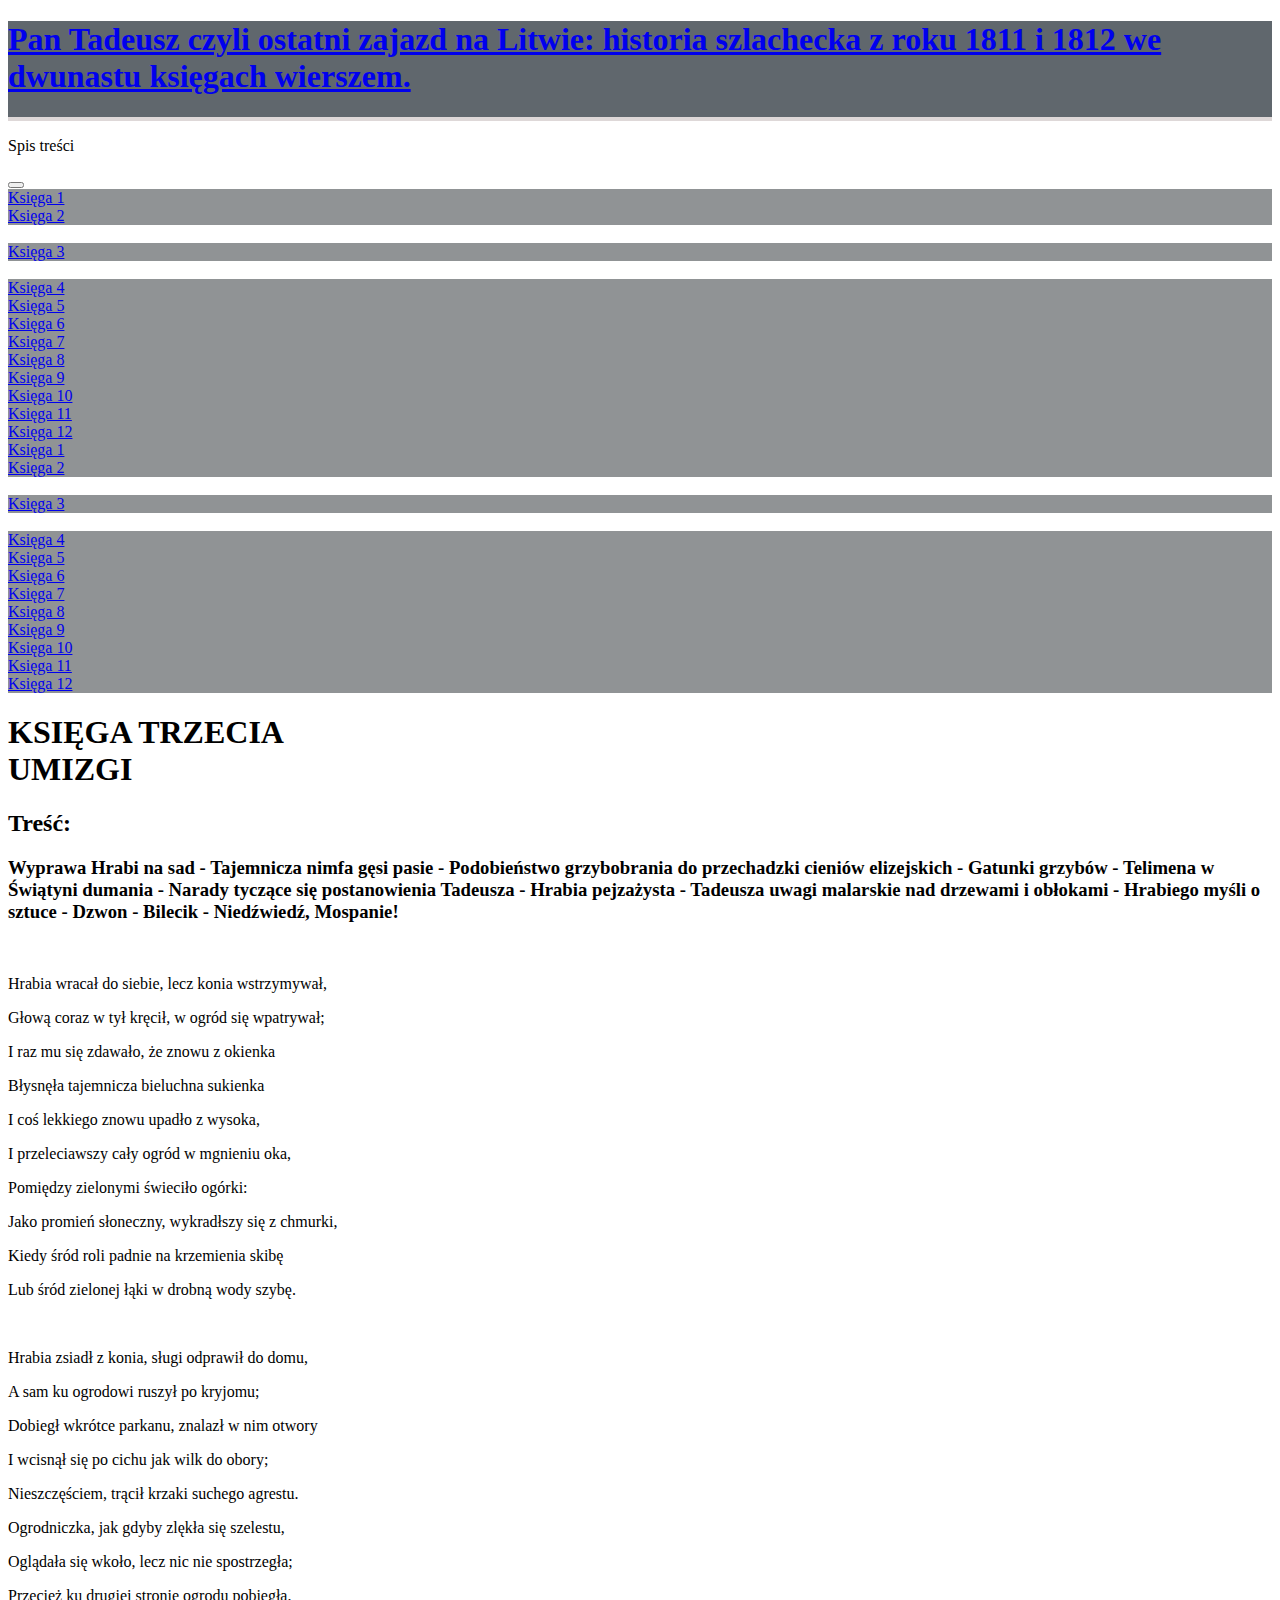
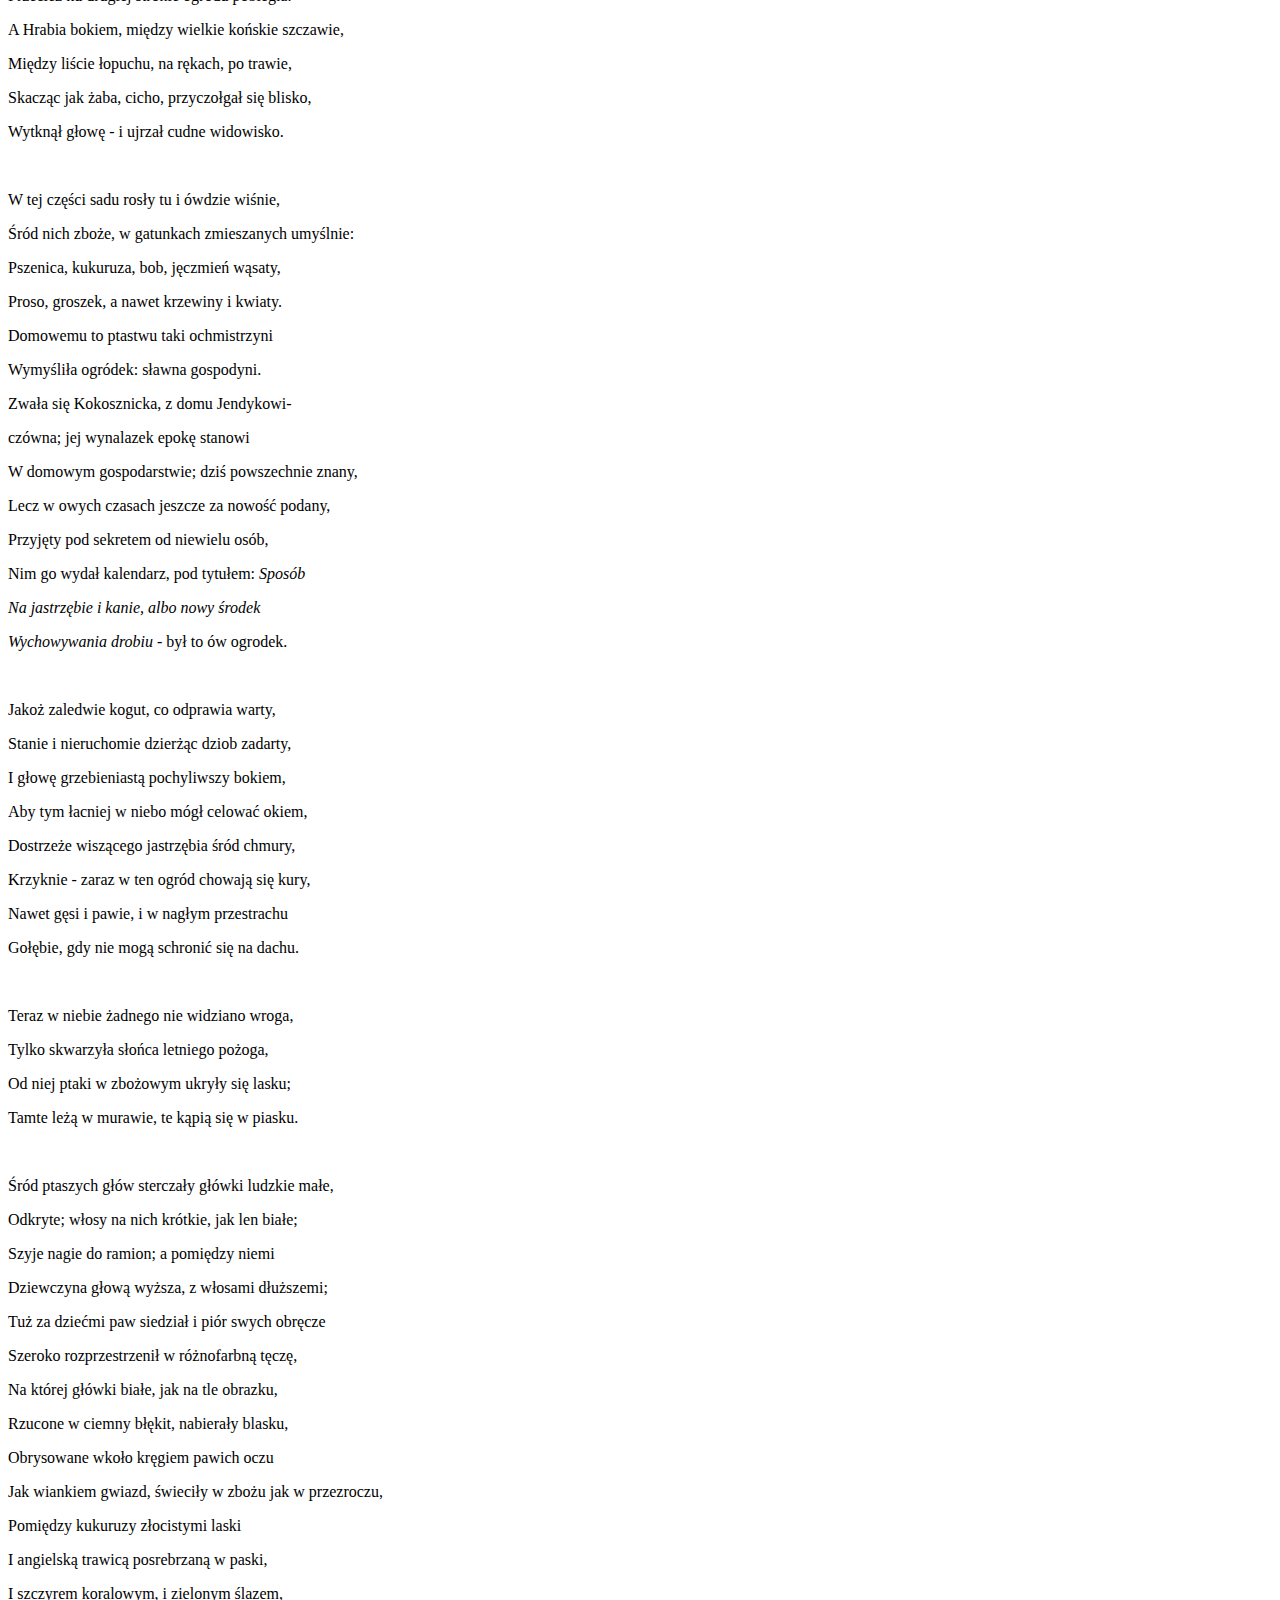
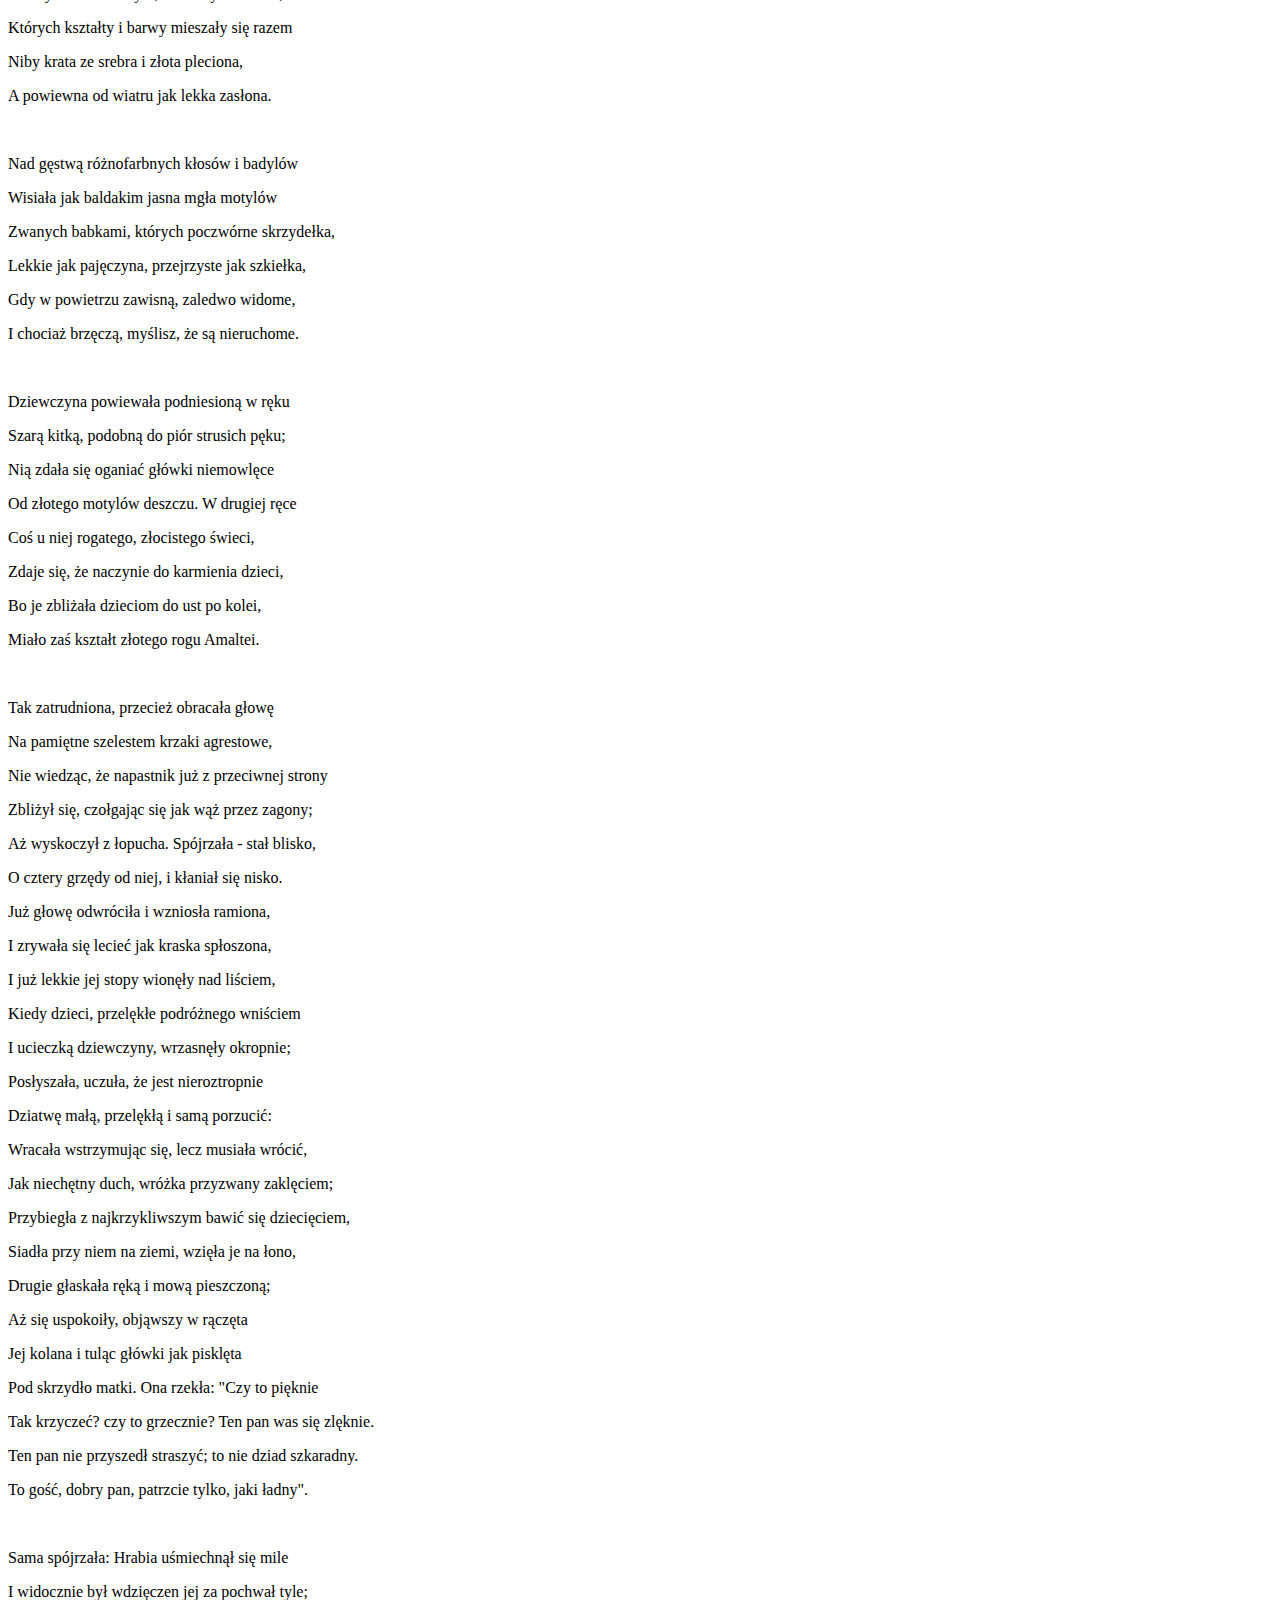
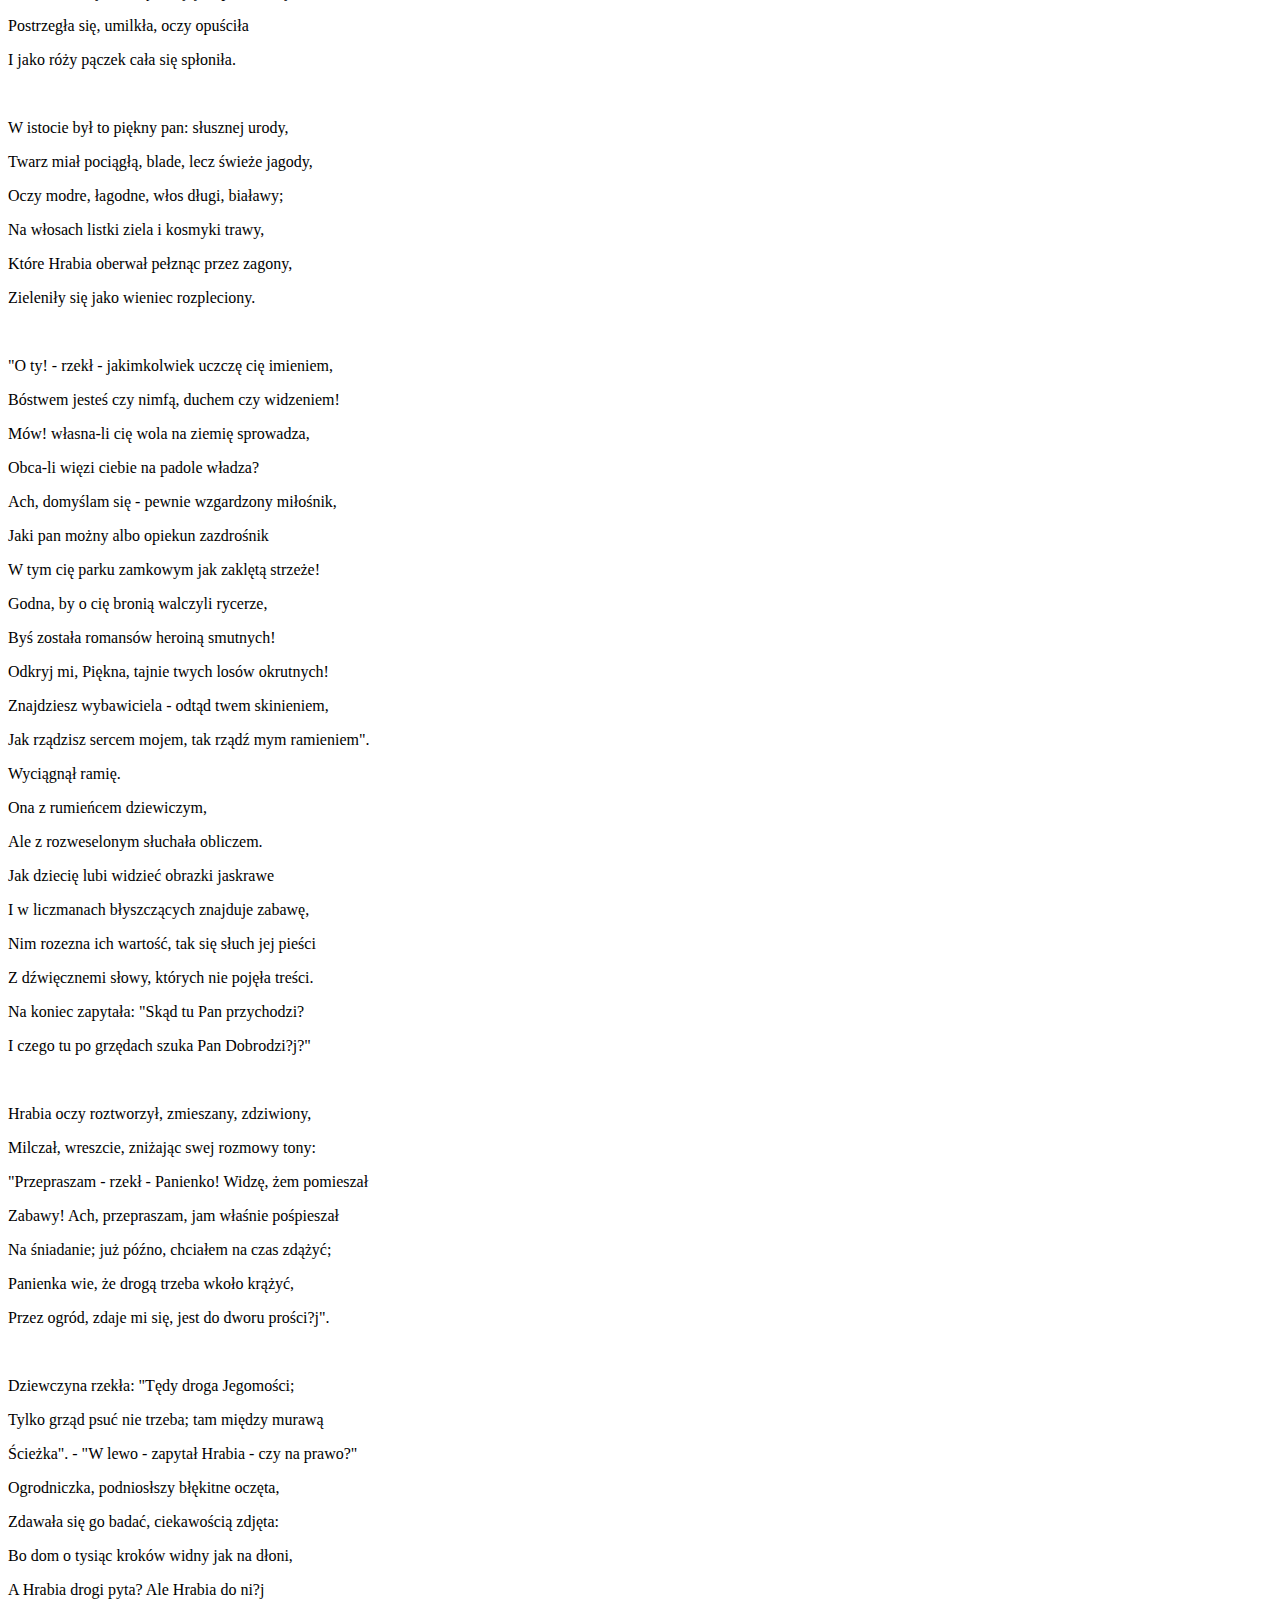
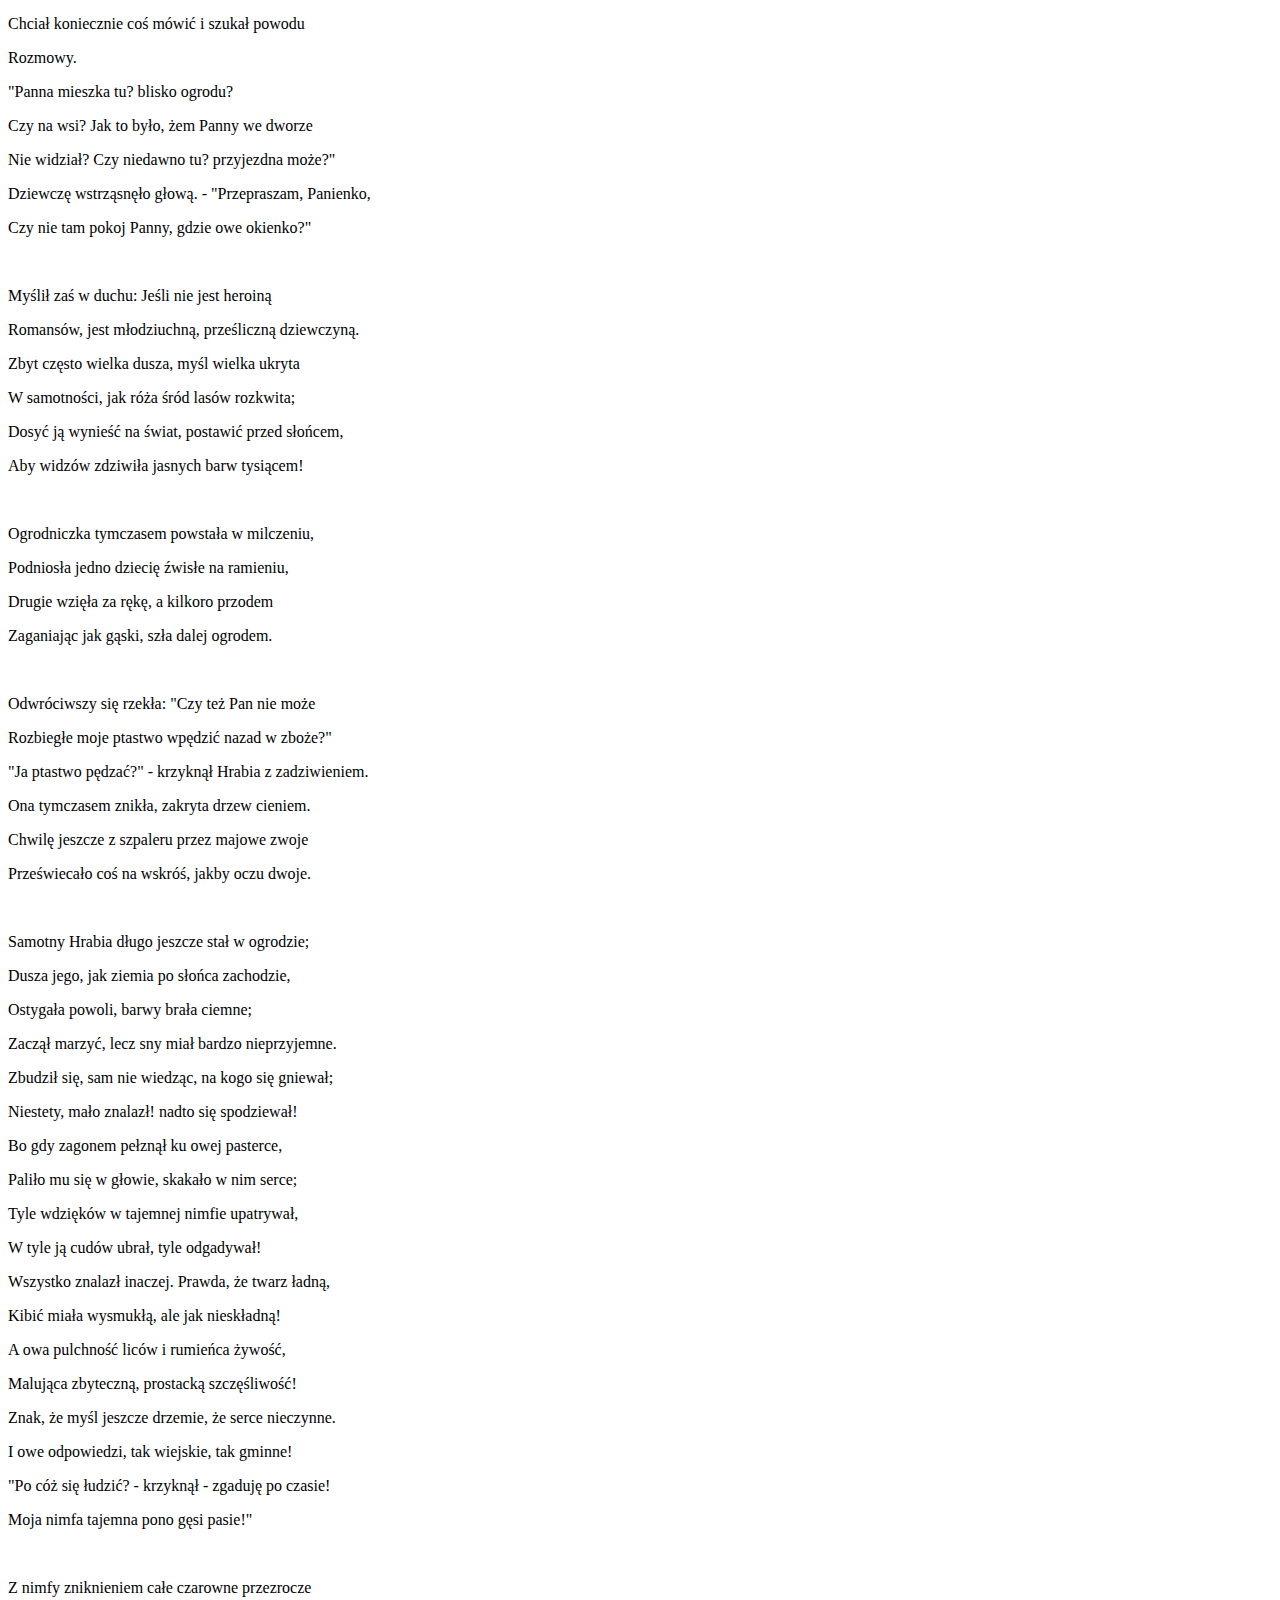
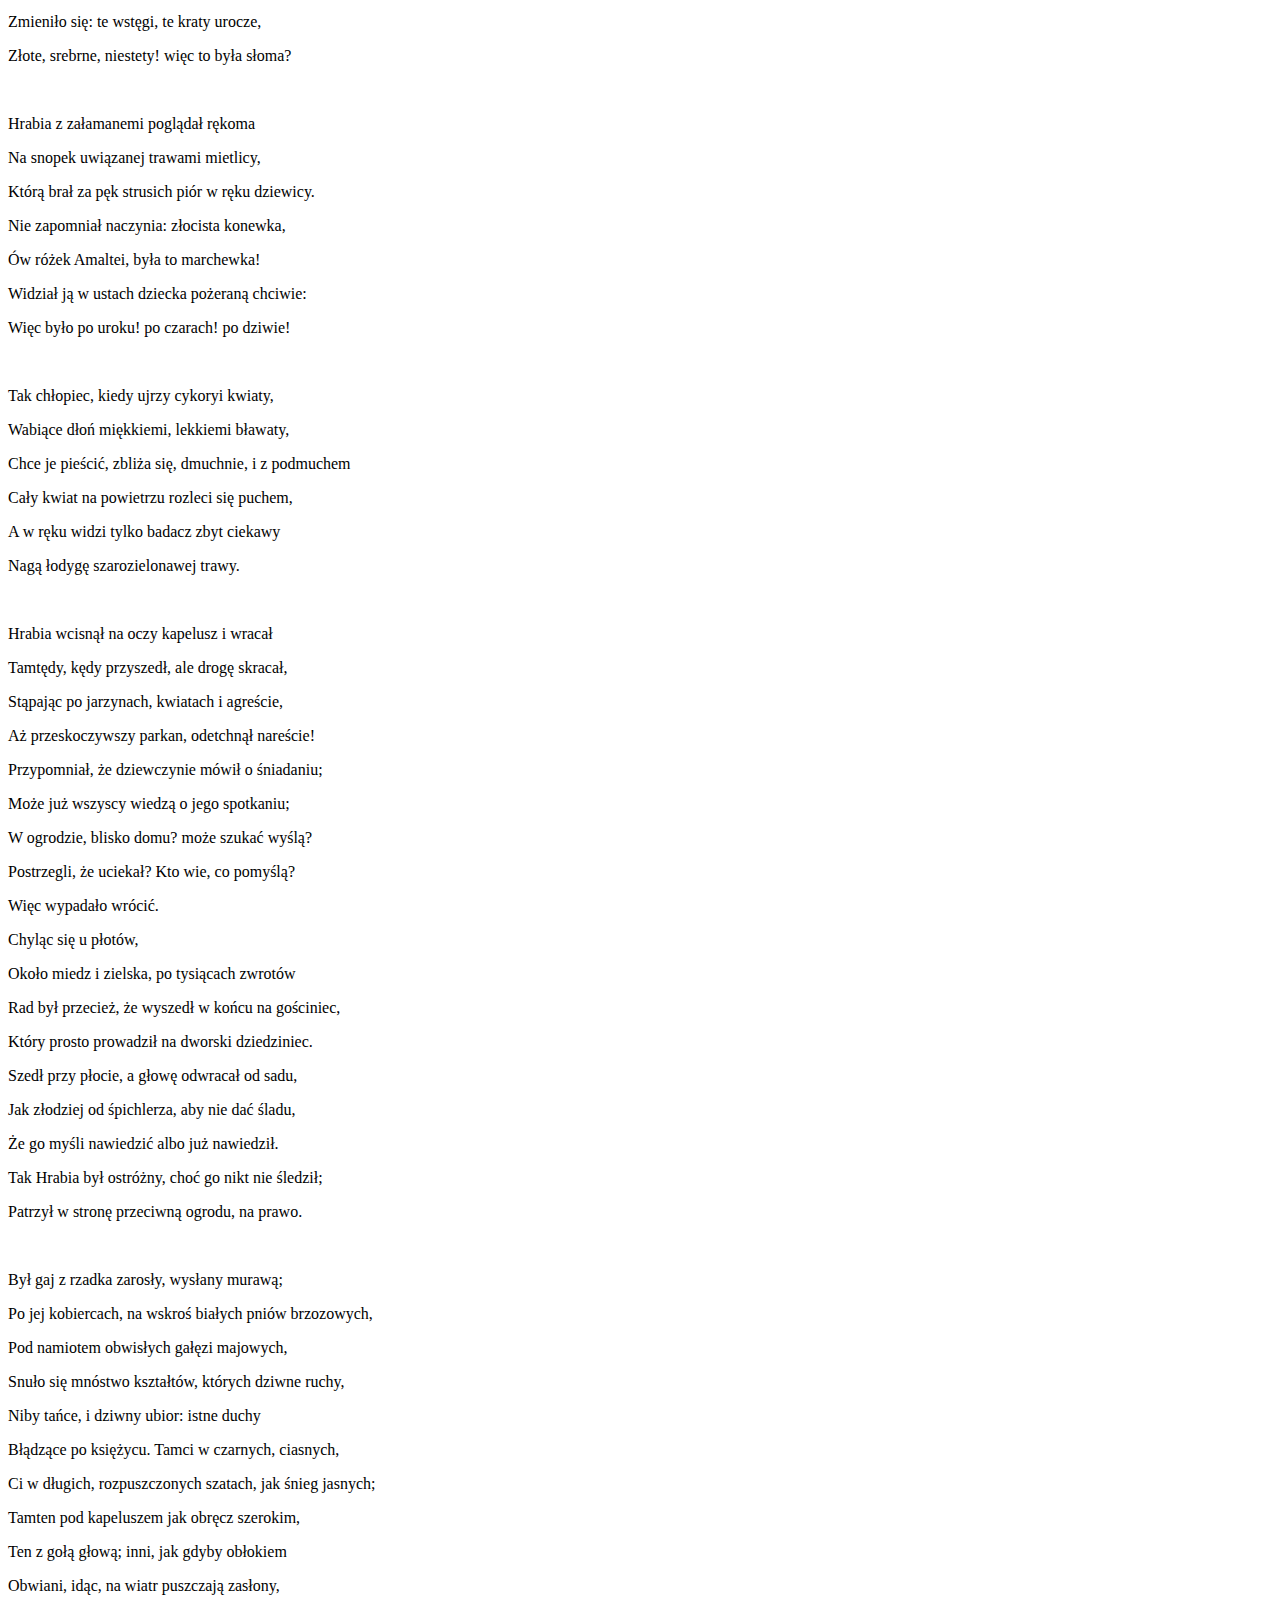
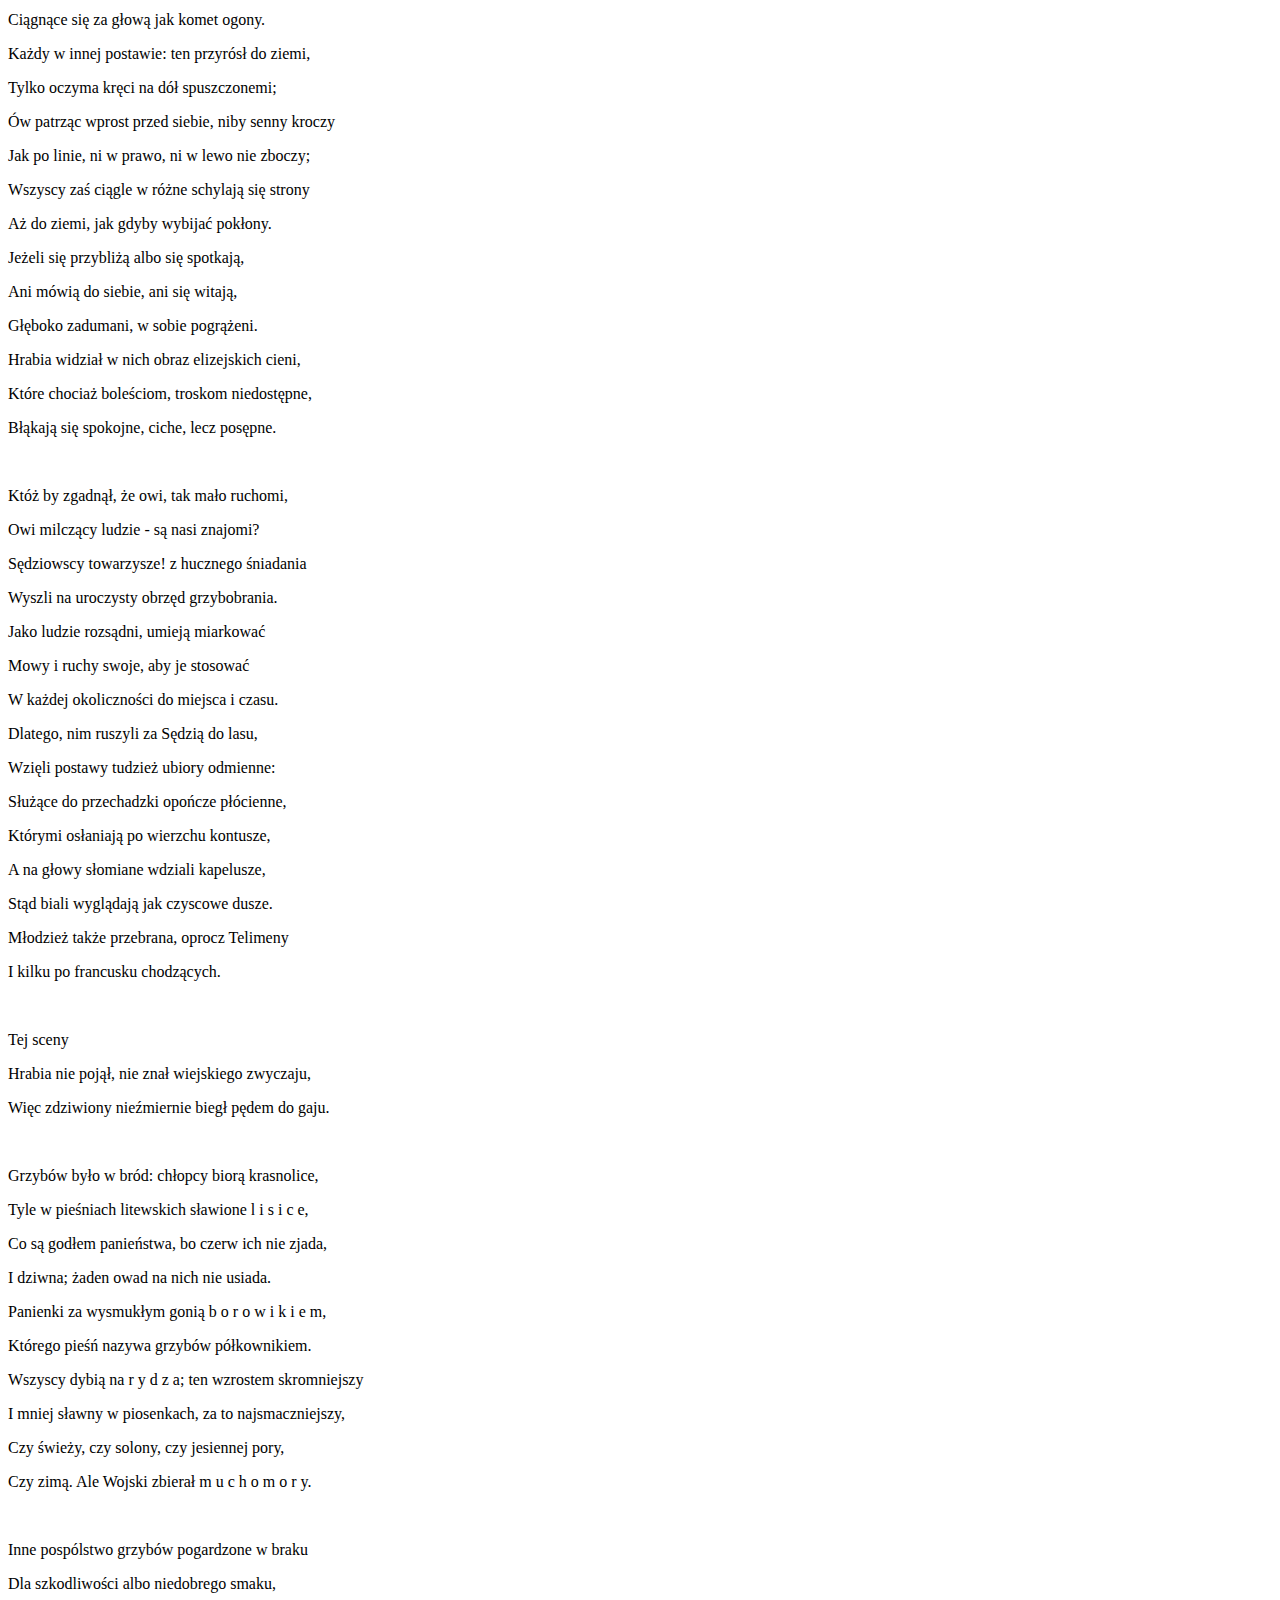
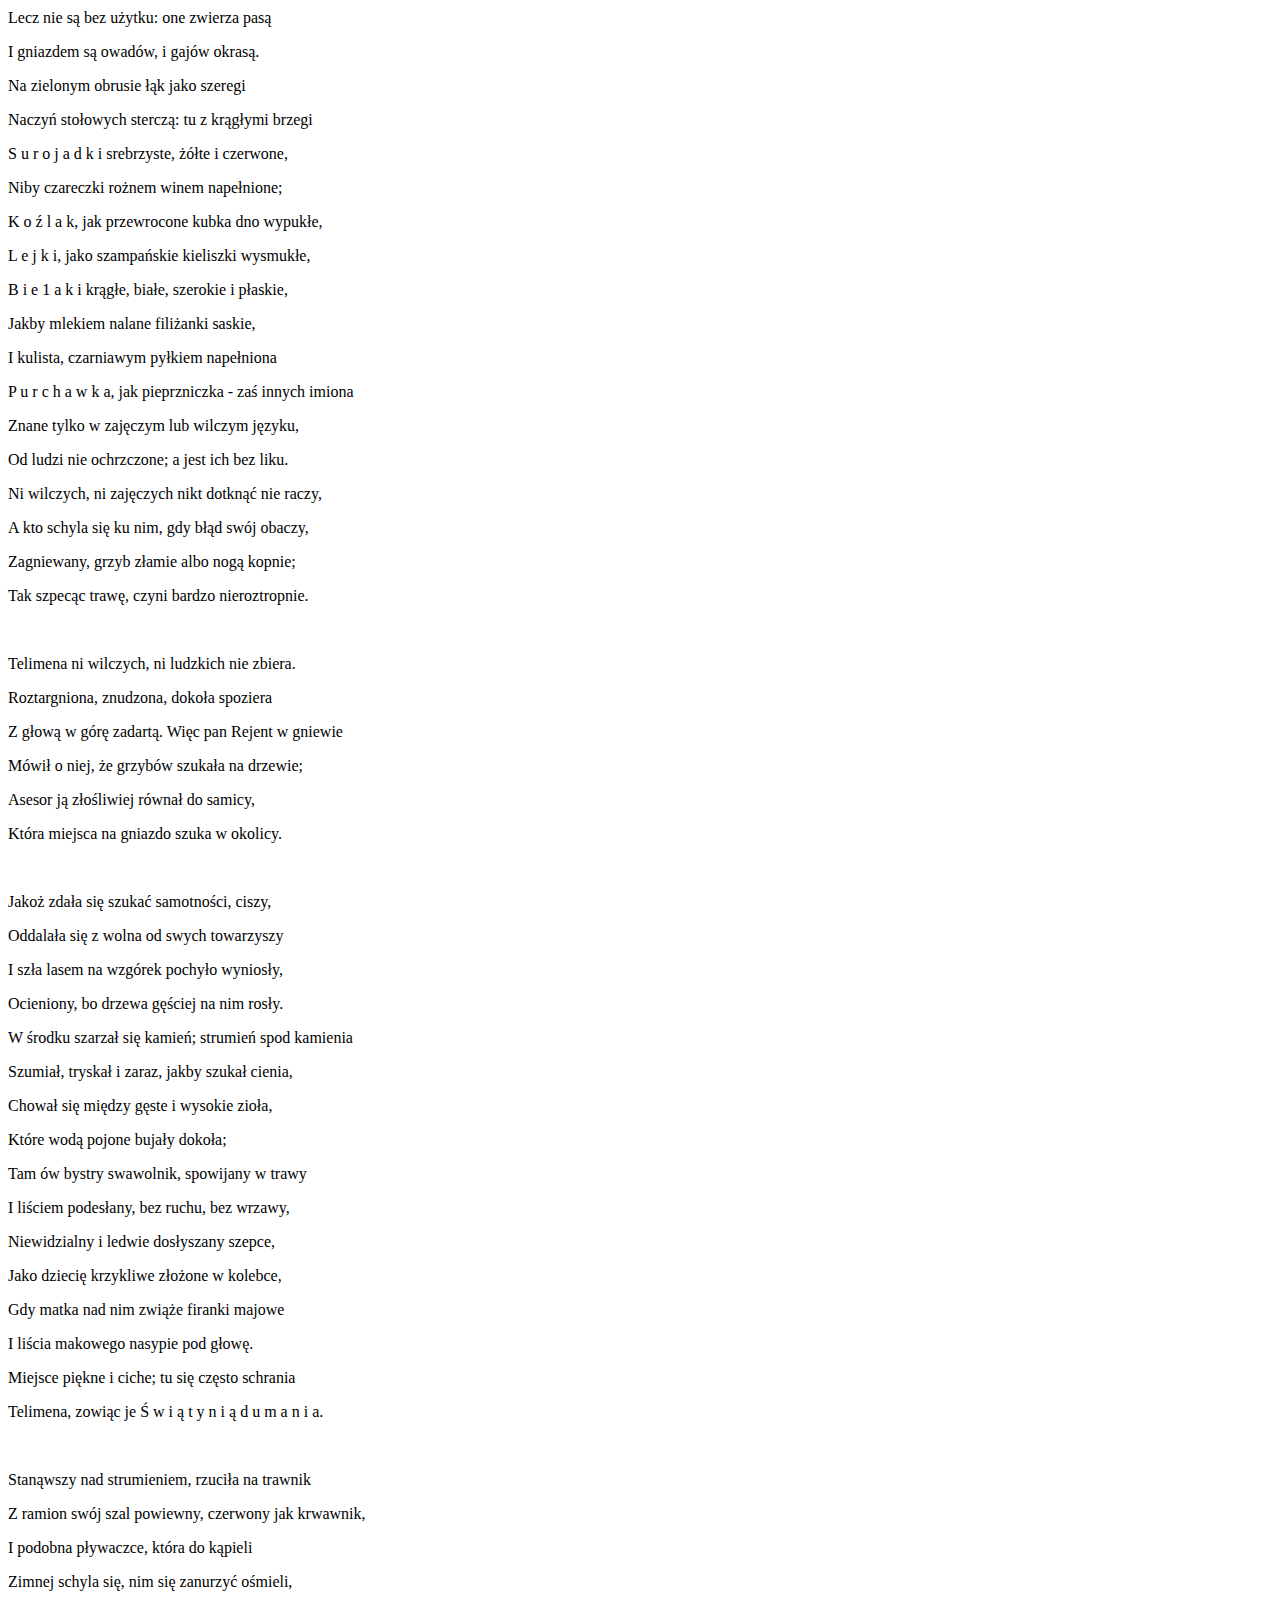
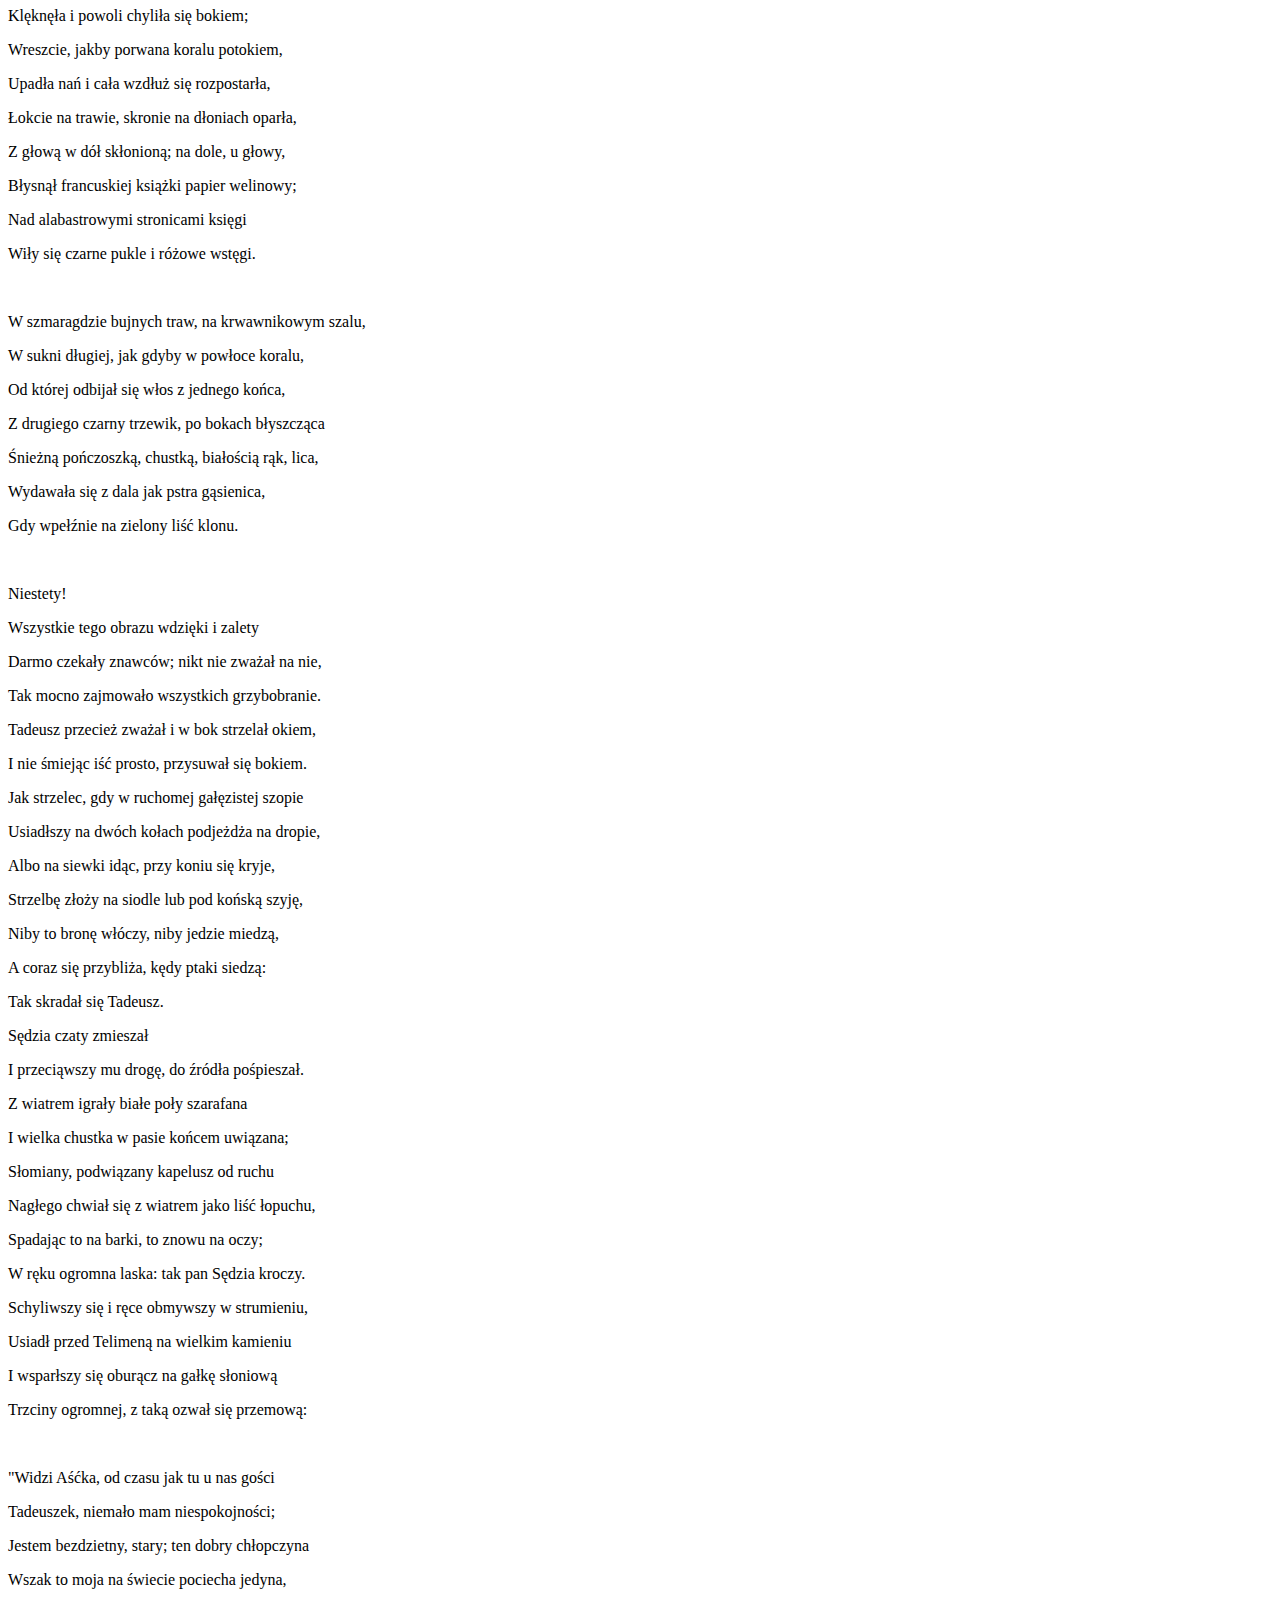
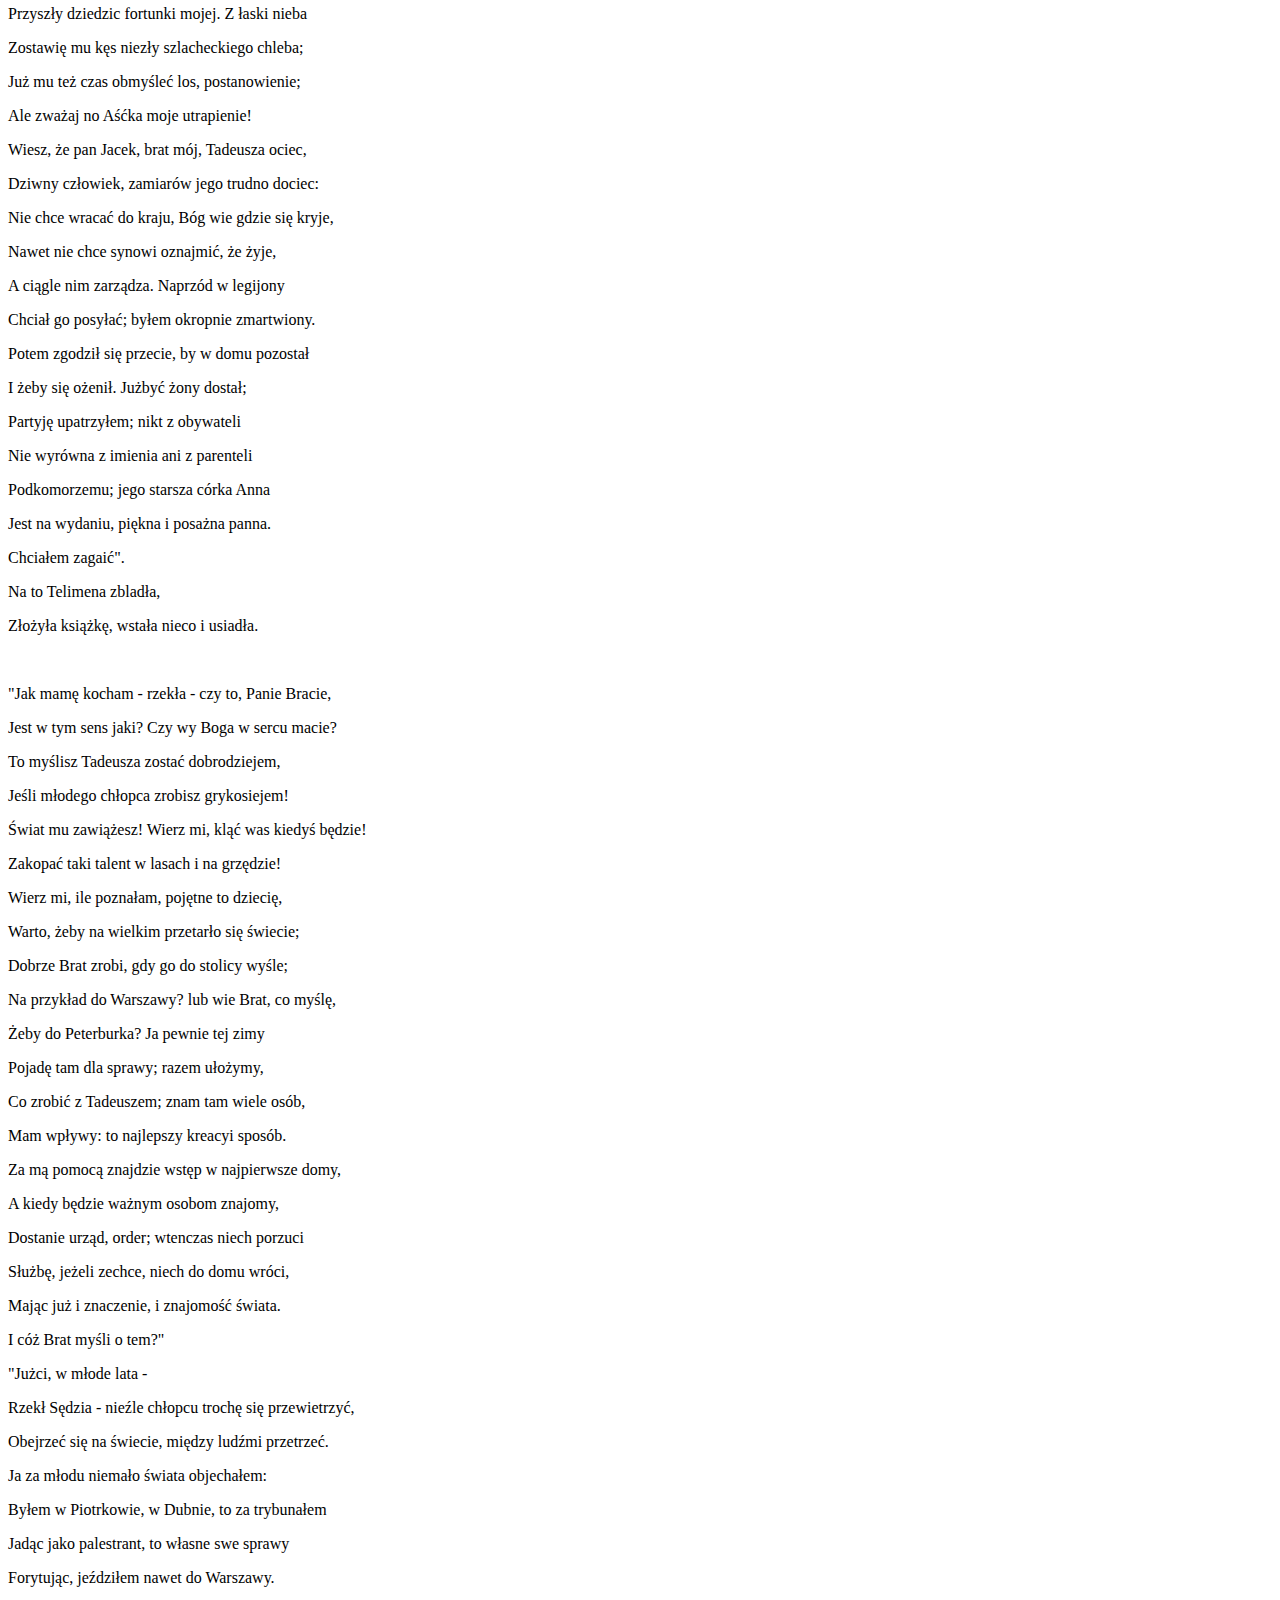
<file: k3.html>
<!DOCTYPE html>
<html>
	<head>
		<meta charset="UTF-8">
		<meta name="viewport" content="width=device-width, initial-scale=1">
		<title>Pan Tadeusz</title>
		<link rel="stylesheet" href="https://cdnjs.cloudflare.com/ajax/libs/font-awesome/6.1.0/css/all.min.css" integrity="sha512-10/jx2EXwxxWqCLX/hHth/vu2KY3jCF70dCQB8TSgNjbCVAC/8vai53GfMDrO2Emgwccf2pJqxct9ehpzG+MTw==" crossorigin="anonymous" referrerpolicy="no-referrer" />
		<link rel="stylesheet" href="style.css">
		<link href="https://cdn.jsdelivr.net/npm/bootstrap@5.1.3/dist/css/bootstrap.min.css" rel="stylesheet" integrity="sha384-1BmE4kWBq78iYhFldvKuhfTAU6auU8tT94WrHftjDbrCEXSU1oBoqyl2QvZ6jIW3" crossorigin="anonymous">
	</head>
	<body class="bg-black">
		<button type="button" class="btn btn-primary btn-floating btn-lg " id="btn-back-to-top">
			<i class="fas fa-arrow-up"></i>
		  </button>
    <div class="container-fluid m-0 bg-black">
			<header class="row ">
				<a href="./index.html" class="text-decoration-none">
          <h1 class="h3 text-center p-4 fst-italic fw-bold text-dark" >Pan Tadeusz czyli ostatni
                zajazd na Litwie: historia szlachecka z roku 1811 i 1812 we dwunastu
                księgach wierszem.</h1>
        </a>
			</header>
			<div class="row main">
				<div class="col-md-3 fixed-left bg-dark border-end border-5">
					<nav class="navbar navbar-dark bg-dark">
						<div class="container-fluid">
							<p class="text-center fw-bold fs-5 text-white ">
								Spis treści
							</p>
						  <button class="navbar-toggler d-md-none" type="button" data-bs-toggle="collapse" data-bs-target="#navbarToggleExternalContent" aria-controls="navbarToggleExternalContent" aria-expanded="true" aria-label="Toggle navigation">
							<span class="navbar-toggler-icon"></span>
						  </button>
						</div>
					  </nav>
					<div class="list-group mb-3 collapse d-md-none" id="navbarToggleExternalContent" >
						<a class="list-group-item list-group-item-action text-center fs-6  text-nowrap k1" href="./k1.html"><div class= "text-white p-5 m-0 fw-bold ">Księga 1</div></a>
						<a class="list-group-item list-group-item-action text-center fs-6 text-nowrap k2 bg-image " href = "./k2.html"><div class= "text-white p-5 m-0 fw-bold ">Księga 2</div></a>
						<a class="list-group-item list-group-item-action text-center fs-6 text-nowrap k3 act" href = "./k3.html"><div class= "text-white p-5 m-0 fw-bold">Księga 3</div></a>
						<a class="list-group-item list-group-item-action text-center fs-6 text-nowrap k4" href = "./k4.html"><div class= "text-white p-5 m-0 fw-bold">Księga 4</div></a>
						<a class="list-group-item list-group-item-action text-center fs-6 text-nowrap k5" href = "./k5.html"><div class= "text-white p-5 m-0 fw-bold">Księga 5</div></a>
						<a class="list-group-item list-group-item-action text-center fs-6 text-nowrap k6" href = "./k6.html"><div class= "text-white p-5 m-0 fw-bold">Księga 6</div></a>
						<a class="list-group-item list-group-item-action text-center fs-6 text-nowrap k7" href = "./k7.html"><div class= "text-white p-5 m-0 fw-bold">Księga 7</div></a>
						<a class="list-group-item list-group-item-action text-center fs-6 text-nowrap k8" href = "./k8.html"><div class= "text-white p-5 m-0 fw-bold">Księga 8</div></a>
						<a class="list-group-item list-group-item-action text-center fs-6 text-nowrap k9" href = "./k9.html"><div class= "text-white p-5 m-0 fw-bold">Księga 9</div></a>
						<a class="list-group-item list-group-item-action text-center fs-6 text-nowrap k10" href = "./k10.html"><div class= "text-white p-5 m-0 fw-bold">Księga 10</div></a>
						<a class="list-group-item list-group-item-action text-center fs-6 text-nowrap k11" href = "./k11.html"><div class= "text-white p-5 m-0 fw-bold">Księga 11</div></a>
						<a class="list-group-item list-group-item-action text-center fs-6 text-nowrap k12" href = "./k12.html"><div class= "text-white p-5 m-0 fw-bold">Księga 12</div></a>	
					</div>
					<div class="list-group mb-3 d-none d-lg-block d-md-block" >
						<a class="list-group-item list-group-item-action text-center fs-6  text-nowrap k1 " href="./k1.html"><div class= "text-white p-5 m-0 fw-bold ">Księga 1</div></a>
						<a class="list-group-item list-group-item-action text-center fs-6 text-nowrap k2 bg-image " href = "./k2.html"><div class= "text-white p-5 m-0 fw-bold ">Księga 2</div></a>
						<a class="list-group-item list-group-item-action text-center fs-6 text-nowrap k3 act" href = "./k3.html"><div class= "text-white p-5 m-0 fw-bold">Księga 3</div></a>
						<a class="list-group-item list-group-item-action text-center fs-6 text-nowrap k4" href = "./k4.html"><div class= "text-white p-5 m-0 fw-bold">Księga 4</div></a>
						<a class="list-group-item list-group-item-action text-center fs-6 text-nowrap k5" href = "./k5.html"><div class= "text-white p-5 m-0 fw-bold">Księga 5</div></a>
						<a class="list-group-item list-group-item-action text-center fs-6 text-nowrap k6" href = "./k6.html"><div class= "text-white p-5 m-0 fw-bold">Księga 6</div></a>
						<a class="list-group-item list-group-item-action text-center fs-6 text-nowrap k7" href = "./k7.html"><div class= "text-white p-5 m-0 fw-bold">Księga 7</div></a>
						<a class="list-group-item list-group-item-action text-center fs-6 text-nowrap k8" href = "./k8.html"><div class= "text-white p-5 m-0 fw-bold">Księga 8</div></a>
						<a class="list-group-item list-group-item-action text-center fs-6 text-nowrap k9" href = "./k9.html"><div class= "text-white p-5 m-0 fw-bold">Księga 9</div></a>
						<a class="list-group-item list-group-item-action text-center fs-6 text-nowrap k10" href = "./k10.html"><div class= "text-white p-5 m-0 fw-bold">Księga 10</div></a>
						<a class="list-group-item list-group-item-action text-center fs-6 text-nowrap k11" href = "./k11.html"><div class= "text-white p-5 m-0 fw-bold">Księga 11</div></a>
						<a class="list-group-item list-group-item-action text-center fs-6 text-nowrap k12" href = "./k12.html"><div class= "text-white p-5 m-0 fw-bold">Księga 12</div></a>	
					</div>
				</div>
        <main class="col-md-9 bg-secondary ">
          <h1>KSIĘGA TRZECIA<br>UMIZGI</h1>
          <h2>Treść:</h2>
          <h3 class="p-3">Wyprawa Hrabi na sad - Tajemnicza nimfa gęsi pasie -
          Podobieństwo grzybobrania do przechadzki cieniów elizejskich - Gatunki grzybów -
          Telimena w Świątyni dumania - Narady tyczące się postanowienia Tadeusza - Hrabia
          pejzażysta - Tadeusza uwagi malarskie nad drzewami i obłokami - Hrabiego myśli o sztuce
          - Dzwon - Bilecik - Niedźwiedź, Mospanie!</h3>
          <div class="text-center fw-bold">
            <p>&nbsp;</p>
            <p>Hrabia wracał do siebie, lecz konia wstrzymywał,</p>
            <p>Głową coraz w tył kręcił, w ogród się wpatrywał;</p>
            <p>I raz mu się zdawało, że znowu z okienka</p>
            <p>Błysnęła tajemnicza bieluchna sukienka</p>
            <p>I coś lekkiego znowu upadło z wysoka,</p>
            <p>I przeleciawszy cały ogród w mgnieniu oka,</p>
            <p>Pomiędzy zielonymi świeciło ogórki:</p>
            <p>Jako promień słoneczny, wykradłszy się z chmurki,</p>
            <p>Kiedy śród roli padnie na krzemienia skibę</p>
            <p>Lub śród zielonej łąki w drobną wody szybę.</p>
            <p>&nbsp;</p>
            <p>Hrabia zsiadł z konia, sługi odprawił do domu,</p>
            <p>A sam ku ogrodowi ruszył po kryjomu;</p>
            <p>Dobiegł wkrótce parkanu, znalazł w nim otwory</p>
            <p>I wcisnął się po cichu jak wilk do obory;</p>
            <p>Nieszczęściem, trącił krzaki suchego agrestu.</p>
            <p>Ogrodniczka, jak gdyby zlękła się szelestu,</p>
            <p>Oglądała się wkoło, lecz nic nie spostrzegła;</p>
            <p>Przecież ku drugiej stronie ogrodu pobiegła.</p>
            <p>A Hrabia bokiem, między wielkie końskie szczawie,</p>
            <p>Między liście łopuchu, na rękach, po trawie,</p>
            <p>Skacząc jak żaba, cicho, przyczołgał się blisko,</p>
            <p>Wytknął głowę - i ujrzał cudne widowisko.</p>
            <p>&nbsp;</p>
            <p>W tej części sadu rosły tu i ówdzie wiśnie,</p>
            <p>Śród nich zboże, w gatunkach zmieszanych umyślnie:</p>
            <p>Pszenica, kukuruza, bob, jęczmień wąsaty,</p>
            <p>Proso, groszek, a nawet krzewiny i kwiaty.</p>
            <p>Domowemu to ptastwu taki ochmistrzyni</p>
            <p>Wymyśliła ogródek: sławna gospodyni.</p>
            <p>Zwała się Kokosznicka, z domu Jendykowi-</p>
            <p>czówna; jej wynalazek epokę stanowi</p>
            <p>W domowym gospodarstwie; dziś powszechnie znany,</p>
            <p>Lecz w owych czasach jeszcze za nowość podany,</p>
            <p>Przyjęty pod sekretem od niewielu osób,</p>
            <p>Nim go wydał kalendarz, pod tytułem: <i>Sposób</p>
            <p>Na jastrzębie i kanie, albo nowy środek</p>
            <p>Wychowywania drobiu</i> - był to ów ogrodek.</p>
            <p>&nbsp;</p>
            <p>Jakoż zaledwie kogut, co odprawia warty,</p>
            <p>Stanie i nieruchomie dzierżąc dziob zadarty,</p>
            <p>I głowę grzebieniastą pochyliwszy bokiem,</p>
            <p>Aby tym łacniej w niebo mógł celować okiem,</p>
            <p>Dostrzeże wiszącego jastrzębia śród chmury,</p>
            <p>Krzyknie - zaraz w ten ogród chowają się kury,</p>
            <p>Nawet gęsi i pawie, i w nagłym przestrachu</p>
            <p>Gołębie, gdy nie mogą schronić się na dachu.</p>
            <p>&nbsp;</p>
            <p>Teraz w niebie żadnego nie widziano wroga,</p>
            <p>Tylko skwarzyła słońca letniego pożoga,</p>
            <p>Od niej ptaki w zbożowym ukryły się lasku;</p>
            <p>Tamte leżą w murawie, te kąpią się w piasku.</p>
            <p>&nbsp;</p>
            <p>Śród ptaszych głów sterczały główki ludzkie
            małe,</p>
            <p>Odkryte; włosy na nich krótkie, jak len białe;</p>
            <p>Szyje nagie do ramion; a pomiędzy niemi</p>
            <p>Dziewczyna głową wyższa, z włosami dłuższemi;</p>
            <p>Tuż za dziećmi paw siedział i piór swych obręcze</p>
            <p>Szeroko rozprzestrzenił w różnofarbną tęczę,</p>
            <p>Na której główki białe, jak na tle obrazku,</p>
            <p>Rzucone w ciemny błękit, nabierały blasku,</p>
            <p>Obrysowane wkoło kręgiem pawich oczu</p>
            <p>Jak wiankiem gwiazd, świeciły w zbożu jak w przezroczu,</p>
            <p>Pomiędzy kukuruzy złocistymi laski</p>
            <p>I angielską trawicą posrebrzaną w paski,</p>
            <p>I szczyrem koralowym, i zielonym ślazem,</p>
            <p>Których kształty i barwy mieszały się razem</p>
            <p>Niby krata ze srebra i złota pleciona,</p>
            <p>A powiewna od wiatru jak lekka zasłona.</p>
            <p>&nbsp;</p>
            <p>Nad gęstwą różnofarbnych kłosów i badylów</p>
            <p>Wisiała jak baldakim jasna mgła motylów</p>
            <p>Zwanych babkami, których poczwórne skrzydełka,</p>
            <p>Lekkie jak pajęczyna, przejrzyste jak szkiełka,</p>
            <p>Gdy w powietrzu zawisną, zaledwo widome,</p>
            <p>I chociaż brzęczą, myślisz, że są nieruchome.</p>
            <p>&nbsp;</p>
            <p>Dziewczyna powiewała podniesioną w ręku</p>
            <p>Szarą kitką, podobną do piór strusich pęku;</p>
            <p>Nią zdała się oganiać główki niemowlęce</p>
            <p>Od złotego motylów deszczu. W drugiej ręce</p>
            <p>Coś u niej rogatego, złocistego świeci,</p>
            <p>Zdaje się, że naczynie do karmienia dzieci,</p>
            <p>Bo je zbliżała dzieciom do ust po kolei,</p>
            <p>Miało zaś kształt złotego rogu Amaltei.</p>
            <p>&nbsp;</p>
            <p>Tak zatrudniona, przecież obracała głowę</p>
            <p>Na pamiętne szelestem krzaki agrestowe,</p>
            <p>Nie wiedząc, że napastnik już z przeciwnej strony</p>
            <p>Zbliżył się, czołgając się jak wąż przez zagony;</p>
            <p>Aż wyskoczył z łopucha. Spójrzała - stał blisko,</p>
            <p>O cztery grzędy od niej, i kłaniał się nisko.</p>
            <p>Już głowę odwróciła i wzniosła ramiona,</p>
            <p>I zrywała się lecieć jak kraska spłoszona,</p>
            <p>I już lekkie jej stopy wionęły nad liściem,</p>
            <p>Kiedy dzieci, przelękłe podróżnego wniściem</p>
            <p>I ucieczką dziewczyny, wrzasnęły okropnie;</p>
            <p>Posłyszała, uczuła, że jest nieroztropnie</p>
            <p>Dziatwę małą, przelękłą i samą porzucić:</p>
            <p>Wracała wstrzymując się, lecz musiała wrócić,</p>
            <p>Jak niechętny duch, wróżka przyzwany zaklęciem;</p>
            <p>Przybiegła z najkrzykliwszym bawić się dziecięciem,</p>
            <p>Siadła przy niem na ziemi, wzięła je na łono,</p>
            <p>Drugie głaskała ręką i mową pieszczoną;</p>
            <p>Aż się uspokoiły, objąwszy w rączęta</p>
            <p>Jej kolana i tuląc główki jak pisklęta</p>
            <p>Pod skrzydło matki. Ona rzekła: &quot;Czy to pięknie</p>
            <p>Tak krzyczeć? czy to grzecznie? Ten pan was się zlęknie.</p>
            <p>Ten pan nie przyszedł straszyć; to nie dziad szkaradny.</p>
            <p>To gość, dobry pan, patrzcie tylko, jaki ładny&quot;.</p>
            <p>&nbsp;</p>
            <p>Sama spójrzała: Hrabia uśmiechnął się mile</p>
            <p>I widocznie był wdzięczen jej za pochwał tyle;</p>
            <p>Postrzegła się, umilkła, oczy opuściła</p>
            <p>I jako róży pączek cała się spłoniła.</p>
            <p>&nbsp;</p>
            <p>W istocie był to piękny pan: słusznej urody,</p>
            <p>Twarz miał pociągłą, blade, lecz świeże jagody,</p>
            <p>Oczy modre, łagodne, włos długi, białawy;</p>
            <p>Na włosach listki ziela i kosmyki trawy,</p>
            <p>Które Hrabia oberwał pełznąc przez zagony,</p>
            <p>Zieleniły się jako wieniec rozpleciony.</p>
            <p>&nbsp;</p>
            <p>&quot;O ty! - rzekł - jakimkolwiek uczczę cię
            imieniem,</p>
            <p>Bóstwem jesteś czy nimfą, duchem czy widzeniem!</p>
            <p>Mów! własna-li cię wola na ziemię sprowadza,</p>
            <p>Obca-li więzi ciebie na padole władza?</p>
            <p>Ach, domyślam się - pewnie wzgardzony miłośnik,</p>
            <p>Jaki pan możny albo opiekun zazdrośnik</p>
            <p>W tym cię parku zamkowym jak zaklętą strzeże!</p>
            <p>Godna, by o cię bronią walczyli rycerze,</p>
            <p>Byś została romansów heroiną smutnych!</p>
            <p>Odkryj mi, Piękna, tajnie twych losów okrutnych!</p>
            <p>Znajdziesz wybawiciela - odtąd twem skinieniem,</p>
            <p>Jak rządzisz sercem mojem, tak rządź mym ramieniem&quot;.</p>
            <p>Wyciągnął ramię. </p>
            <p>Ona z rumieńcem dziewiczym,</p>
            <p>Ale z rozweselonym słuchała obliczem.</p>
            <p>Jak dziecię lubi widzieć obrazki jaskrawe</p>
            <p>I w liczmanach błyszczących znajduje zabawę,</p>
            <p>Nim rozezna ich wartość, tak się słuch jej pieści</p>
            <p>Z dźwięcznemi słowy, których nie pojęła treści.</p>
            <p>Na koniec zapytała: &quot;Skąd tu Pan przychodzi?</p>
            <p>I czego tu po grzędach szuka Pan Dobrodzi?j?&quot;</p>
            <p>&nbsp;</p>
            <p>Hrabia oczy roztworzył, zmieszany, zdziwiony,</p>
            <p>Milczał, wreszcie, zniżając swej rozmowy tony:</p>
            <p>&quot;Przepraszam - rzekł - Panienko! Widzę, żem pomieszał</p>
            <p>Zabawy! Ach, przepraszam, jam właśnie pośpieszał</p>
            <p>Na śniadanie; już późno, chciałem na czas zdążyć;</p>
            <p>Panienka wie, że drogą trzeba wkoło krążyć,</p>
            <p>Przez ogród, zdaje mi się, jest do dworu prości?j&quot;.</p>
            <p>&nbsp;</p>
            <p>Dziewczyna rzekła: &quot;Tędy droga Jegomości;</p>
            <p>Tylko grząd psuć nie trzeba; tam między murawą</p>
            <p>Ścieżka&quot;. - &quot;W lewo - zapytał Hrabia - czy na prawo?&quot;</p>
            <p>Ogrodniczka, podniosłszy błękitne oczęta,</p>
            <p>Zdawała się go badać, ciekawością zdjęta:</p>
            <p>Bo dom o tysiąc kroków widny jak na dłoni,</p>
            <p>A Hrabia drogi pyta? Ale Hrabia do ni?j</p>
            <p>Chciał koniecznie coś mówić i szukał powodu</p>
            <p>Rozmowy.</p>
            <p>&quot;Panna mieszka tu? blisko ogrodu?</p>
            <p>Czy na wsi? Jak to było, żem Panny we dworze</p>
            <p>Nie widział? Czy niedawno tu? przyjezdna może?&quot;</p>
            <p>Dziewczę wstrząsnęło głową. - &quot;Przepraszam, Panienko,</p>
            <p>Czy nie tam pokoj Panny, gdzie owe okienko?&quot;</p>
            <p>&nbsp;</p>
            <p>Myślił zaś w duchu: Jeśli nie jest heroiną</p>
            <p>Romansów, jest młodziuchną, prześliczną dziewczyną.</p>
            <p>Zbyt często wielka dusza, myśl wielka ukryta</p>
            <p>W samotności, jak róża śród lasów rozkwita;</p>
            <p>Dosyć ją wynieść na świat, postawić przed słońcem,</p>
            <p>Aby widzów zdziwiła jasnych barw tysiącem!</p>
            <p>&nbsp;</p>
            <p>Ogrodniczka tymczasem powstała w milczeniu,</p>
            <p>Podniosła jedno dziecię źwisłe na ramieniu,</p>
            <p>Drugie wzięła za rękę, a kilkoro przodem</p>
            <p>Zaganiając jak gąski, szła dalej ogrodem.</p>
            <p>&nbsp;</p>
            <p>Odwróciwszy się rzekła: &quot;Czy też Pan nie może</p>
            <p>Rozbiegłe moje ptastwo wpędzić nazad w zboże?&quot;</p>
            <p>&quot;Ja ptastwo pędzać?&quot; - krzyknął Hrabia z zadziwieniem.</p>
            <p>Ona tymczasem znikła, zakryta drzew cieniem.</p>
            <p>Chwilę jeszcze z szpaleru przez majowe zwoje</p>
            <p>Przeświecało coś na wskróś, jakby oczu dwoje.</p>
            <p>&nbsp;</p>
            <p>Samotny Hrabia długo jeszcze stał w ogrodzie;</p>
            <p>Dusza jego, jak ziemia po słońca zachodzie,</p>
            <p>Ostygała powoli, barwy brała ciemne;</p>
            <p>Zaczął marzyć, lecz sny miał bardzo nieprzyjemne.</p>
            <p>Zbudził się, sam nie wiedząc, na kogo się gniewał;</p>
            <p>Niestety, mało znalazł! nadto się spodziewał!</p>
            <p>Bo gdy zagonem pełznął ku owej pasterce,</p>
            <p>Paliło mu się w głowie, skakało w nim serce;</p>
            <p>Tyle wdzięków w tajemnej nimfie upatrywał,</p>
            <p>W tyle ją cudów ubrał, tyle odgadywał!</p>
            <p>Wszystko znalazł inaczej. Prawda, że twarz ładną,</p>
            <p>Kibić miała wysmukłą, ale jak nieskładną!</p>
            <p>A owa pulchność liców i rumieńca żywość,</p>
            <p>Malująca zbyteczną, prostacką szczęśliwość!</p>
            <p>Znak, że myśl jeszcze drzemie, że serce nieczynne.</p>
            <p>I owe odpowiedzi, tak wiejskie, tak gminne!</p>
            <p>&quot;Po cóż się łudzić? - krzyknął - zgaduję po
            czasie!</p>
            <p>Moja nimfa tajemna pono gęsi pasie!&quot;</p>
            <p>&nbsp;</p>
            <p>Z nimfy zniknieniem całe czarowne przezrocze</p>
            <p>Zmieniło się: te wstęgi, te kraty urocze,</p>
            <p>Złote, srebrne, niestety! więc to była słoma?</p>
            <p>&nbsp;</p>
            <p>Hrabia z załamanemi poglądał rękoma</p>
            <p>Na snopek uwiązanej trawami mietlicy,</p>
            <p>Którą brał za pęk strusich piór w ręku dziewicy.</p>
            <p>Nie zapomniał naczynia: złocista konewka,</p>
            <p>Ów różek Amaltei, była to marchewka!</p>
            <p>Widział ją w ustach dziecka pożeraną chciwie:</p>
            <p>Więc było po uroku! po czarach! po dziwie!</p>
            <p>&nbsp;</p>
            <p>Tak chłopiec, kiedy ujrzy cykoryi kwiaty,</p>
            <p>Wabiące dłoń miękkiemi, lekkiemi bławaty,</p>
            <p>Chce je pieścić, zbliża się, dmuchnie, i z podmuchem</p>
            <p>Cały kwiat na powietrzu rozleci się puchem,</p>
            <p>A w ręku widzi tylko badacz zbyt ciekawy</p>
            <p>Nagą łodygę szarozielonawej trawy.</p>
            <p>&nbsp;</p>
            <p>Hrabia wcisnął na oczy kapelusz i wracał</p>
            <p>Tamtędy, kędy przyszedł, ale drogę skracał,</p>
            <p>Stąpając po jarzynach, kwiatach i agreście,</p>
            <p>Aż przeskoczywszy parkan, odetchnął nareście!</p>
            <p>Przypomniał, że dziewczynie mówił o śniadaniu;</p>
            <p>Może już wszyscy wiedzą o jego spotkaniu;</p>
            <p>W ogrodzie, blisko domu? może szukać wyślą?</p>
            <p>Postrzegli, że uciekał? Kto wie, co pomyślą?</p>
            <p>Więc wypadało wrócić. </p>
            <p>Chyląc się u płotów,</p>
            <p>Około miedz i zielska, po tysiącach zwrotów</p>
            <p>Rad był przecież, że wyszedł w końcu na gościniec,</p>
            <p>Który prosto prowadził na dworski dziedziniec.</p>
            <p>Szedł przy płocie, a głowę odwracał od sadu,</p>
            <p>Jak złodziej od śpichlerza, aby nie dać śladu,</p>
            <p>Że go myśli nawiedzić albo już nawiedził.</p>
            <p>Tak Hrabia był ostróżny, choć go nikt nie śledził;</p>
            <p>Patrzył w stronę przeciwną ogrodu, na prawo.</p>
            <p>&nbsp;</p>
            <p>Był gaj z rzadka zarosły, wysłany murawą;</p>
            <p>Po jej kobiercach, na wskroś białych pniów brzozowych,</p>
            <p>Pod namiotem obwisłych gałęzi majowych,</p>
            <p>Snuło się mnóstwo kształtów, których dziwne ruchy,</p>
            <p>Niby tańce, i dziwny ubior: istne duchy</p>
            <p>Błądzące po księżycu. Tamci w czarnych, ciasnych,</p>
            <p>Ci w długich, rozpuszczonych szatach, jak śnieg jasnych;</p>
            <p>Tamten pod kapeluszem jak obręcz szerokim,</p>
            <p>Ten z gołą głową; inni, jak gdyby obłokiem</p>
            <p>Obwiani, idąc, na wiatr puszczają zasłony,</p>
            <p>Ciągnące się za głową jak komet ogony.</p>
            <p>Każdy w innej postawie: ten przyrósł do ziemi,</p>
            <p>Tylko oczyma kręci na dół spuszczonemi;</p>
            <p>Ów patrząc wprost przed siebie, niby senny kroczy</p>
            <p>Jak po linie, ni w prawo, ni w lewo nie zboczy;</p>
            <p>Wszyscy zaś ciągle w różne schylają się strony</p>
            <p>Aż do ziemi, jak gdyby wybijać pokłony.</p>
            <p>Jeżeli się przybliżą albo się spotkają,</p>
            <p>Ani mówią do siebie, ani się witają,</p>
            <p>Głęboko zadumani, w sobie pogrążeni.</p>
            <p>Hrabia widział w nich obraz elizejskich cieni,</p>
            <p>Które chociaż boleściom, troskom niedostępne,</p>
            <p>Błąkają się spokojne, ciche, lecz posępne.</p>
            <p>&nbsp;</p>
            <p>Któż by zgadnął, że owi, tak mało ruchomi,</p>
            <p>Owi milczący ludzie - są nasi znajomi?</p>
            <p>Sędziowscy towarzysze! z hucznego śniadania</p>
            <p>Wyszli na uroczysty obrzęd grzybobrania.</p>
            <p>Jako ludzie rozsądni, umieją miarkować</p>
            <p>Mowy i ruchy swoje, aby je stosować</p>
            <p>W każdej okoliczności do miejsca i czasu.</p>
            <p>Dlatego, nim ruszyli za Sędzią do lasu,</p>
            <p>Wzięli postawy tudzież ubiory odmienne:</p>
            <p>Służące do przechadzki opończe płócienne,</p>
            <p>Którymi osłaniają po wierzchu kontusze,</p>
            <p>A na głowy słomiane wdziali kapelusze,</p>
            <p>Stąd biali wyglądają jak czyscowe dusze.</p>
            <p>Młodzież także przebrana, oprocz Telimeny</p>
            <p>I kilku po francusku chodzących. </p>
            <p>&nbsp;</p>
            <p>Tej sceny</p>
            <p>Hrabia nie pojął, nie znał wiejskiego zwyczaju,</p>
            <p>Więc zdziwiony nieźmiernie biegł pędem do gaju.</p>
            <p>&nbsp;</p>
            <p>Grzybów było w bród: chłopcy biorą krasnolice,</p>
            <p>Tyle w pieśniach litewskich sławione l i s i c e,</p>
            <p>Co są godłem panieństwa, bo czerw ich nie zjada,</p>
            <p>I dziwna; żaden owad na nich nie usiada.</p>
            <p>Panienki za wysmukłym gonią b o r o w i k i e m,</p>
            <p>Którego pieśń nazywa grzybów półkownikiem.</p>
            <p>Wszyscy dybią na r y d z a; ten wzrostem skromniejszy</p>
            <p>I mniej sławny w piosenkach, za to najsmaczniejszy,</p>
            <p>Czy świeży, czy solony, czy jesiennej pory,</p>
            <p>Czy zimą. Ale Wojski zbierał m u c h o m o r y.</p>
            <p>&nbsp;</p>
            <p>Inne pospólstwo grzybów pogardzone w braku</p>
            <p>Dla szkodliwości albo niedobrego smaku,</p>
            <p>Lecz nie są bez użytku: one zwierza pasą</p>
            <p>I gniazdem są owadów, i gajów okrasą.</p>
            <p>Na zielonym obrusie łąk jako szeregi</p>
            <p>Naczyń stołowych sterczą: tu z krągłymi brzegi</p>
            <p>S u r o j a d k i srebrzyste, żółte i czerwone,</p>
            <p>Niby czareczki rożnem winem napełnione;</p>
            <p>K o ź l a k, jak przewrocone kubka dno wypukłe,</p>
            <p>L e j k i, jako szampańskie kieliszki wysmukłe,</p>
            <p>B i e 1 a k i krągłe, białe, szerokie i płaskie,</p>
            <p>Jakby mlekiem nalane filiżanki saskie,</p>
            <p>I kulista, czarniawym pyłkiem napełniona</p>
            <p>P u r c h a w k a, jak pieprzniczka - zaś innych imiona</p>
            <p>Znane tylko w zajęczym lub wilczym języku,</p>
            <p>Od ludzi nie ochrzczone; a jest ich bez liku.</p>
            <p>Ni wilczych, ni zajęczych nikt dotknąć nie raczy,</p>
            <p>A kto schyla się ku nim, gdy błąd swój obaczy,</p>
            <p>Zagniewany, grzyb złamie albo nogą kopnie;</p>
            <p>Tak szpecąc trawę, czyni bardzo nieroztropnie.</p>
            <p>&nbsp;</p>
            <p>Telimena ni wilczych, ni ludzkich nie zbiera.</p>
            <p>Roztargniona, znudzona, dokoła spoziera</p>
            <p>Z głową w górę zadartą. Więc pan Rejent w gniewie</p>
            <p>Mówił o niej, że grzybów szukała na drzewie;</p>
            <p>Asesor ją złośliwiej równał do samicy,</p>
            <p>Która miejsca na gniazdo szuka w okolicy.</p>
            <p>&nbsp;</p>
            <p>Jakoż zdała się szukać samotności, ciszy,</p>
            <p>Oddalała się z wolna od swych towarzyszy</p>
            <p>I szła lasem na wzgórek pochyło wyniosły,</p>
            <p>Ocieniony, bo drzewa gęściej na nim rosły.</p>
            <p>W środku szarzał się kamień; strumień spod kamienia</p>
            <p>Szumiał, tryskał i zaraz, jakby szukał cienia,</p>
            <p>Chował się między gęste i wysokie zioła,</p>
            <p>Które wodą pojone bujały dokoła;</p>
            <p>Tam ów bystry swawolnik, spowijany w trawy</p>
            <p>I liściem podesłany, bez ruchu, bez wrzawy,</p>
            <p>Niewidzialny i ledwie dosłyszany szepce,</p>
            <p>Jako dziecię krzykliwe złożone w kolebce,</p>
            <p>Gdy matka nad nim zwiąże firanki majowe</p>
            <p>I liścia makowego nasypie pod głowę.</p>
            <p>Miejsce piękne i ciche; tu się często schrania</p>
            <p>Telimena, zowiąc je Ś w i ą t y n i ą d u m a n i a.</p>
            <p>&nbsp;</p>
            <p>Stanąwszy nad strumieniem, rzuciła na trawnik</p>
            <p>Z ramion swój szal powiewny, czerwony jak krwawnik,</p>
            <p>I podobna pływaczce, która do kąpieli</p>
            <p>Zimnej schyla się, nim się zanurzyć ośmieli,</p>
            <p>Klęknęła i powoli chyliła się bokiem;</p>
            <p>Wreszcie, jakby porwana koralu potokiem,</p>
            <p>Upadła nań i cała wzdłuż się rozpostarła,</p>
            <p>Łokcie na trawie, skronie na dłoniach oparła,</p>
            <p>Z głową w dół skłonioną; na dole, u głowy,</p>
            <p>Błysnął francuskiej książki papier welinowy;</p>
            <p>Nad alabastrowymi stronicami księgi</p>
            <p>Wiły się czarne pukle i różowe wstęgi.</p>
            <p>&nbsp;</p>
            <p>W szmaragdzie bujnych traw, na krwawnikowym szalu,</p>
            <p>W sukni długiej, jak gdyby w powłoce koralu,</p>
            <p>Od której odbijał się włos z jednego końca,</p>
            <p>Z drugiego czarny trzewik, po bokach błyszcząca</p>
            <p>Śnieżną pończoszką, chustką, białością rąk, lica,</p>
            <p>Wydawała się z dala jak pstra gąsienica,</p>
            <p>Gdy wpełźnie na zielony liść klonu.</p>
            <p>&nbsp;</p>
            <p>Niestety!</p>
            <p>Wszystkie tego obrazu wdzięki i zalety</p>
            <p>Darmo czekały znawców; nikt nie zważał na nie,</p>
            <p>Tak mocno zajmowało wszystkich grzybobranie.</p>
            <p>Tadeusz przecież zważał i w bok strzelał okiem,</p>
            <p>I nie śmiejąc iść prosto, przysuwał się bokiem.</p>
            <p>Jak strzelec, gdy w ruchomej gałęzistej szopie</p>
            <p>Usiadłszy na dwóch kołach podjeżdża na dropie,</p>
            <p>Albo na siewki idąc, przy koniu się kryje,</p>
            <p>Strzelbę złoży na siodle lub pod końską szyję,</p>
            <p>Niby to bronę włóczy, niby jedzie miedzą,</p>
            <p>A coraz się przybliża, kędy ptaki siedzą:</p>
            <p>Tak skradał się Tadeusz.</p>
            <p>Sędzia czaty zmieszał</p>
            <p>I przeciąwszy mu drogę, do źródła pośpieszał.</p>
            <p>Z wiatrem igrały białe poły szarafana</p>
            <p>I wielka chustka w pasie końcem uwiązana;</p>
            <p>Słomiany, podwiązany kapelusz od ruchu</p>
            <p>Nagłego chwiał się z wiatrem jako liść łopuchu,</p>
            <p>Spadając to na barki, to znowu na oczy;</p>
            <p>W ręku ogromna laska: tak pan Sędzia kroczy.</p>
            <p>Schyliwszy się i ręce obmywszy w strumieniu,</p>
            <p>Usiadł przed Telimeną na wielkim kamieniu</p>
            <p>I wsparłszy się oburącz na gałkę słoniową</p>
            <p>Trzciny ogromnej, z taką ozwał się przemową:</p>
            <p>&nbsp;</p>
            <p>&quot;Widzi Aśćka, od czasu jak tu u nas gości</p>
            <p>Tadeuszek, niemało mam niespokojności;</p>
            <p>Jestem bezdzietny, stary; ten dobry chłopczyna</p>
            <p>Wszak to moja na świecie pociecha jedyna,</p>
            <p>Przyszły dziedzic fortunki mojej. Z łaski nieba</p>
            <p>Zostawię mu kęs niezły szlacheckiego chleba;</p>
            <p>Już mu też czas obmyśleć los, postanowienie;</p>
            <p>Ale zważaj no Aśćka moje utrapienie!</p>
            <p>Wiesz, że pan Jacek, brat mój, Tadeusza ociec,</p>
            <p>Dziwny człowiek, zamiarów jego trudno dociec:</p>
            <p>Nie chce wracać do kraju, Bóg wie gdzie się kryje,</p>
            <p>Nawet nie chce synowi oznajmić, że żyje,</p>
            <p>A ciągle nim zarządza. Naprzód w legijony</p>
            <p>Chciał go posyłać; byłem okropnie zmartwiony.</p>
            <p>Potem zgodził się przecie, by w domu pozostał</p>
            <p>I żeby się ożenił. Jużbyć żony dostał;</p>
            <p>Partyję upatrzyłem; nikt z obywateli</p>
            <p>Nie wyrówna z imienia ani z parenteli</p>
            <p>Podkomorzemu; jego starsza córka Anna</p>
            <p>Jest na wydaniu, piękna i posażna panna.</p>
            <p>Chciałem zagaić&quot;. </p>
            <p>Na to Telimena zbladła,</p>
            <p>Złożyła książkę, wstała nieco i usiadła.</p>
            <p>&nbsp;</p>
            <p>&quot;Jak mamę kocham - rzekła - czy to, Panie Bracie,</p>
            <p>Jest w tym sens jaki? Czy wy Boga w sercu macie?</p>
            <p>To myślisz Tadeusza zostać dobrodziejem,</p>
            <p>Jeśli młodego chłopca zrobisz grykosiejem!</p>
            <p>Świat mu zawiążesz! Wierz mi, kląć was kiedyś będzie!</p>
            <p>Zakopać taki talent w lasach i na grzędzie!</p>
            <p>Wierz mi, ile poznałam, pojętne to dziecię,</p>
            <p>Warto, żeby na wielkim przetarło się świecie;</p>
            <p>Dobrze Brat zrobi, gdy go do stolicy wyśle;</p>
            <p>Na przykład do Warszawy? lub wie Brat, co myślę,</p>
            <p>Żeby do Peterburka? Ja pewnie tej zimy</p>
            <p>Pojadę tam dla sprawy; razem ułożymy,</p>
            <p>Co zrobić z Tadeuszem; znam tam wiele osób,</p>
            <p>Mam wpływy: to najlepszy kreacyi sposób.</p>
            <p>Za mą pomocą znajdzie wstęp w najpierwsze domy,</p>
            <p>A kiedy będzie ważnym osobom znajomy,</p>
            <p>Dostanie urząd, order; wtenczas niech porzuci</p>
            <p>Służbę, jeżeli zechce, niech do domu wróci,</p>
            <p>Mając już i znaczenie, i znajomość świata.</p>
            <p>I cóż Brat myśli o tem?&quot; </p>
            <p>&quot;Jużci, w młode lata -</p>
            <p>Rzekł Sędzia - nieźle chłopcu trochę się przewietrzyć,</p>
            <p>Obejrzeć się na świecie, między ludźmi przetrzeć.</p>
            <p>Ja za młodu niemało świata objechałem:</p>
            <p>Byłem w Piotrkowie, w Dubnie, to za trybunałem</p>
            <p>Jadąc jako palestrant, to własne swe sprawy</p>
            <p>Forytując, jeździłem nawet do Warszawy.</p>
            <p>Człek niemało skorzystał! Chciałbym i synowca</p>
            <p>Wysłać pomiędzy ludzie, prosto jak wędrowca,</p>
            <p>Jak czeladnika, który terminuje lata,</p>
            <p>Ażeby nabył trochę znajomości świata.</p>
            <p>Nie dla rang ni orderów! Proszę uniżenie,</p>
            <p>Ranga moskiewska, order, cóż to za znaczenie?</p>
            <p>Któryż to z dawnych panów, ba, nawet dzisiejszych,</p>
            <p>Między szlachtą w powiecie nieco zamożniejszych,</p>
            <p>Dba o podobne fraszki? Przecież są w estymie</p>
            <p>U ludzi, bo szanujem w nich ród, dobre imię</p>
            <p>Albo urząd, lecz ziemski, przyznany wyborem</p>
            <p>Obywatelskim, nie zaś czyimś tam faworem&quot;.</p>
            <p>&nbsp;</p>
            <p>Telimena przerwała: &quot;Jeśli Brat tak myśli,</p>
            <p>Tem lepiej, więc go jako wojażera wyślij&quot;.</p>
            <p>&quot;Widzi Siostra - rzekł Sędzia, skrobiąc smutnie głowę -</p>
            <p>Chciałbym bardzo, cóż, kiedy mam trudności nowe!</p>
            <p>Pan Jacek nie wypuszcza z opieki swej syna</p>
            <p>I przysłał mi tu właśnie na kark bernardyna</p>
            <p>Robaka, który przybył z tamtej strony Wisły;</p>
            <p>Przyjaciel brata, wszystkie wie jego zamysły;</p>
            <p>A więc o Tadeusza już wyrzekli losie</p>
            <p>I chcą, by się ożenił, aby pojął Zosię,</p>
            <p>Wychowankę Wać Pani; oboje dostaną,</p>
            <p>Oprocz fortunki mojej, z łaski Jacka wiano</p>
            <p>W kapitałach; wiesz Aśćka, że ma kapitały,</p>
            <p>I z łaski jego mam też fundusz prawie cały,</p>
            <p>Ma więc prawo rozrządzać. - Aśćka pomyśl o tem,</p>
            <p>Żeby się to zrobiło z najmniejszym kłopotem.</p>
            <p>Trzeba ich z sobą poznać. Prawda, bardzo młodzi,</p>
            <p>Szczególnie Zosia mała, lecz to nic nie szkodzi;</p>
            <p>Czas by już Zośkę wreszcie wydobyć z zamknięcia,</p>
            <p>Bo wszakci to już pono wyrasta z dziecięcia&quot;.</p>
            <p>&nbsp;</p>
            <p>Telimena, zdziwiona i prawie wylękła,</p>
            <p>Podnosiła się coraz, na szalu uklękła;</p>
            <p>Zrazu słuchała pilnie, potem dłoni ruchem</p>
            <p>Przeczyła, ręką żwawo wstrząsając nad uchem,</p>
            <p>Odpędzając jak owad nieprzyjemne słowa</p>
            <p>Na powrót w usta mówcy. </p>
            <p>&quot;A! a! to rzecz nowa!</p>
            <p>Czy to Tadeuszowi szkodzi, czy nie szkodzi -</p>
            <p>Rzekła z gniewem - sądź o tem sam Wać Pan
            Dobrodzi?j!</p>
            <p>Mnie nic do Tadeusza; sami o nim radźcie,</p>
            <p>Zróbcie go ekonomem lub w karczmie posadźcie,</p>
            <p>Niech szynkuje lub z lasu niech źwierzynę znosi;</p>
            <p>Z nim sobie, co zechcecie, zróbcie; lecz do Zosi?</p>
            <p>Co Wać Państwu do Zosi? Ja jej ręką rządzę,</p>
            <p>Ja sama! Że pan Jacek dawał był pieniądze</p>
            <p>Na wychowanie Zosi i że jej wyznaczył</p>
            <p>Małą pensyjkę roczną, więcej przyrzec raczył,</p>
            <p>Toć jej jeszcze nie kupił. Zresztą Państwo wiecie,</p>
            <p>I dotąd jeszcze o tem wiadomo na świecie,</p>
            <p>Że hojność Państwa dla nas nie jest bez powodu...</p>
            <p>Winni coś Soplicowie dla Horeszków rodu&quot;.</p>
            <p>&nbsp;</p>
            <p>(Tej części mowy Sędzia słuchał z niepojętem</p>
            <p>Pomieszaniem, żałością i widocznym wstrętem;</p>
            <p>Jakby lękał się reszty mowy, głowę skłonił</p>
            <p>I ręką potakując, mocno się zapłonił).</p>
            <p>&nbsp;</p>
            <p>Telimena kończyła: &quot;Byłam jej piastunką,</p>
            <p>Jestem krewną, jedyną Zosi opiekunką.</p>
            <p>Nikt oprócz mnie nie będzie myślił o jej szczęściu&quot;.</p>
            <p>&quot;A jeśli ona szczęście znajdzie w tym zamęściu? -</p>
            <p>Rzekł Sędzia wzrok podnosząc. - Jeśli Tadeuszka</p>
            <p>Podoba?&quot; - &quot;Czy podoba? To na wierzbie
            gruszka;</p>
            <p>Podoba, nie podoba, a to mi rzecz ważna!</p>
            <p>Zosia nie będzie, prawda, partyja posażna;</p>
            <p>Ale też nie jest z lada wsi, lada szlachcianka,</p>
            <p>Idzie z Jaśnie Wielmożnych, jest Wojewodzianka,</p>
            <p>Rodzi się z Horeszkówny; małżonka dostanie!</p>
            <p>Staraliśmy się tyle o jej wychowanie!</p>
            <p>Chybaby tu zdziczała&quot;. </p>
            <p>Sędzia pilnie słuchał,</p>
            <p>Patrząc w oczy; zdało się, że się udobruchał,</p>
            <p>Bo rzekł dosyć wesoło: &quot;No, to i cóż robić!</p>
            <p>Bóg widzi, szczerze chciałem interesu dobić;</p>
            <p>Tylko bez gniewu; jeśli Aśćka się nie zgodzi,</p>
            <p>Aśćka ma prawo; smutno - gniewać się nie godzi;</p>
            <p>Radziłem, bo brat kazał; nikt tu nie przymusza;</p>
            <p>Gdy Aśćka rekuzuje pana Tadeusza,</p>
            <p>Odpisuję Jackowi, że nie z mojej winy</p>
            <p>Nie dojdą Tadeusza z Zosią zaręczyny.</p>
            <p>Teraz sam będę radzić; pono z Podkomorzym</p>
            <p>Zagaimy swatostwo i resztę ułożym&quot;.</p>
            <p>&nbsp;</p>
            <p>Przez ten czas Telimena ostygła z zapału:</p>
            <p>&quot;Ja nic nie rekuzuję, Braciszku, pomału!</p>
            <p>Sam mówiłeś, że jeszcze za wcześnie, zbyt młodzi-</p>
            <p>Rozpatrzmy się, czekajmy, nic to nie zaszkodzi,</p>
            <p>Poznajmy z sobą państwa młodych; będziem zważać;</p>
            <p>Nie można szczęścia drugich tak na traf narażać.</p>
            <p>Ostrzegam tylko wcześnie: niech Brat Tadeusza</p>
            <p>Nie namawia, kochać się w Zosi nie przymusza,</p>
            <p>Bo serce nie jest sługa, nie zna, co to pany,</p>
            <p>I nie da się przemocą okuwać w kajdany&quot;.</p>
            <p>&nbsp;</p>
            <p>Zaczem Sędzia, powstawszy, odszedł zamyślony;</p>
            <p>Pan Tadeusz z przeciwnej przybliżył się strony.</p>
            <p>Udając, że szukanie grzybów tam go zwabia;</p>
            <p>W tymże kierunku z wolna posuwa się Hrabia.</p>
            <p>&nbsp;</p>
            <p>Hrabia podczas Sędziego sporów z Telimeną</p>
            <p>Stał za drzewami, mocno zdziwiony tą sceną;</p>
            <p>Dobył z kieszeni papier i ołówek, sprzęty,</p>
            <p>Które zawsze miał z sobą, i na pień wygięty</p>
            <p>Rozpiąwszy kartkę, widać, że obraz malował,</p>
            <p>Mówiąc sam z sobą: &quot;Jakbyś umyślnie grupował:</p>
            <p>Ten na głazie, ta w trawie, grupa malownicza!</p>
            <p>Głowy charakterowe! Z kontrastem oblicza&quot;.</p>
            <p>&nbsp;</p>
            <p>Podchodził, wstrzymywał się, lornetkę przecierał,</p>
            <p>Oczy chustką obwiewał i coraz spozierał:</p>
            <p>&quot;Miałożby to cudowne, śliczne widowisko</p>
            <p>Zginąć albo zmienić się, gdy podejdę blisko?</p>
            <p>Ten aksamit traw będzież to mak i botwinie?</p>
            <p>W nimfie tej czyż obaczę jaką ochmistrzynię?&quot;</p>
            <p>&nbsp;</p>
            <p>Choć Hrabia Telimenę już dawniej widywał</p>
            <p>W domu Sędziego, w którym dosyć często bywał,</p>
            <p>Lecz mało ją uważał; zadziwił się zrazu,</p>
            <p>Rozeznając w niej model swojego obrazu.</p>
            <p>Miejsca piękność, postawy wdzięk i gust ubrania</p>
            <p>Zmieniły ją, zaledwie była do poznania.</p>
            <p>W oczach świeciły jeszcze niezagasłe gniewy;</p>
            <p>Twarz ożywiona wiatru świeżemi powiewy,</p>
            <p>Sporem z Sędzią i nagłym przybyciem młodzieńców,</p>
            <p>Nabrała mocnych, żywszych niż zwykle rumieńców.</p>
            <p>&nbsp;</p>
            <p>&quot;Pani - rzekł Hrabia - racz mej śmiałości
            darować,</p>
            <p>Przychodzę i przepraszać, i razem dziękować.</p>
            <p>Przepraszać, że jej kroków śledziłem ukradkiem,</p>
            <p>I dziękować, że byłem jej dumania świadkiem;</p>
            <p>Tyle ją obraziłem! Winienem jej tyle!</p>
            <p>Przerwałem chwilę dumań: winienem ci chwile</p>
            <p>Natchnienia! chwile błogie! potępiaj człowieka,</p>
            <p>Ale sztukmistrz twojego przebaczenia czeka!</p>
            <p>Na wielem się odważył, na więcej odważę!</p>
            <p>Sądź!&quot; - tu ukląkł i podał swoje peizaże.</p>
            <p>&nbsp;</p>
            <p>Telimena sądziła malowania proby</p>
            <p>Tonem grzecznej, lecz sztukę znającej osoby;</p>
            <p>Skąpa w pochwały, lecz nie szczędziła zachętu:</p>
            <p>&quot;Brawo - rzekła - winszuję, niemało talentu.</p>
            <p>Tylko Pan nie zaniedbuj; szczególniej potrzeba</p>
            <p>Szukać pięknej natury! O, szczęśliwe nieba</p>
            <p>Krajów włoskich! różowe Cezarów ogrody!</p>
            <p>Wy, klasyczne Tyburu spadające wody</p>
            <p>I straszne Pauzylipu skaliste wydroże!</p>
            <p>To, Hrabio, kraj malarzów! U nas, żal się Boże!</p>
            <p>Dziecko muz, w Soplicowie oddane na mamki,</p>
            <p>Umrze pewnie. Mój Hrabio, oprawię to w ramki</p>
            <p>Albo w album umieszczę do rysunków zbiorku,</p>
            <p>Które zewsząd skupiałam: mam ich dosyć w biorku&quot;.</p>
            <p>&nbsp;</p>
            <p>Zaczęli więc rozmowę o niebios błękitach,</p>
            <p>Morskich szumach i wiatrach wonnych, i skał szczytach,</p>
            <p>Mieszając tu i ówdzie, podróżnych zwyczajem,</p>
            <p>Śmiech i urąganie się nad ojczystym krajem.</p>
            <p>&nbsp;</p>
            <p>A przecież wokoło nich ciągnęły się lasy</p>
            <p>Litewskie! tak poważne i tak pełne krasy! -</p>
            <p>Czeremchy oplatane dzikich chmielów wieńcem,</p>
            <p>Jarzębiny ze świeżym pasterskim rumieńcem,</p>
            <p>Leszczyna jak menada z zielonemi berły,</p>
            <p>Ubranemi, jak w grona, w orzechowe perły;</p>
            <p>A niżej dziatwa lesna: głóg w objęciu kalin,</p>
            <p>Ożyna czarne usta tuląca do malin.</p>
            <p>Drzewa i krzewy liśćmi wzięły się za ręce</p>
            <p>Jak do tańca stające panny i młodzieńce</p>
            <p>Wkoło pary małżonków. Stoi pośród grona</p>
            <p>Para, nad całą leśną gromadą wzniesiona</p>
            <p>Wysmukłością kibici i barwy powabem:</p>
            <p>Brzoza biała, kochanka, z małżonkiem swym grabem.</p>
            <p>A dalej, jakby starce na dzieci i wnuki,</p>
            <p>Patrzą siedząc w milczeniu: tu sędziwe buki,</p>
            <p>Tam matrony topole i mchami brodaty</p>
            <p>Dąb, włożywszy pięć wieków na swój kark garbaty,</p>
            <p>Wspiera się, jak na grobów połamanych słupach,</p>
            <p>Na dębów, przodków swoich, skamieniałych trupach.</p>
            <p>&nbsp;</p>
            <p>Pan Tadeusz kręcił się nudząc niepomału</p>
            <p>Długą rozmową, w której nie mógł brać udziału;</p>
            <p>Aż gdy zaczęto sławić cudzoziemskie gaje</p>
            <p>I wyliczać z kolei wszystkich drzew rodzaje:</p>
            <p>Pomarańcze, cyprysy, oliwki, migdały,</p>
            <p>Kaktusy, aloesy, mahonie, sandały,</p>
            <p>Cytryny, bluszcz, orzechy włoskie, nawet figi,</p>
            <p>Wysławiając ich kształty, kwiaty i łodygi -</p>
            <p>Tadeusz nie przestawał dąsać się i zżymać,</p>
            <p>Na koniec nie mógł dłużej od gniewu wytrzymać.</p>
            <p>&nbsp;</p>
            <p>Był on prostak, lecz umiał czuć wdzięk przyrodzenia</p>
            <p>I patrząc w las ojczysty rzekł, pełen natchnienia:</p>
            <p>&quot;Widziałem w botanicznym wileńskim ogrodzie</p>
            <p>Owe sławione drzewa rosnące na wschodzie</p>
            <p>I na południu, w owej pięknej włoskiej ziemi;</p>
            <p>Któreż równać się może z drzewami naszemi?</p>
            <p>Czy aloes z długiemi jak konduktor pałki?</p>
            <p>Czy cytryna, karlica z złocistemi gałki,</p>
            <p>Z liściem lakierowanym, krótka i pękata</p>
            <p>Jako kobieta mała, brzydka, lecz bogata?</p>
            <p>Czy zachwalony cyprys, długi, cienki, chudy,</p>
            <p>Co zdaje się być drzewem nie smutku, lecz nudy?</p>
            <p>Mówią, że bardzo smutnie wygląda na grobie:</p>
            <p>Jest to jak lokaj Niemiec we dworskiej żałobie,</p>
            <p>Nie śmiejący rąk podnieść ani głowy skrzywić,</p>
            <p>Aby się etykiecie niczem nie sprzeciwić.</p>
            <p>&nbsp;</p>
            <p>Czyż nie piękniejsza nasza poczciwa brzezina,</p>
            <p>Która jako wieśniaczka, kiedy płacze syna,</p>
            <p>Lub wdowa męża, ręce załamie, roztoczy</p>
            <p>Po ramionach do ziemi strumienie warkoczy!</p>
            <p>Niema z żalu, postawą jak wymownie szlocha!</p>
            <p>Czemuż Pan Hrabia, jeśli w malarstwie się kocha,</p>
            <p>Nie maluje drzew naszych, pośród których siedzi?</p>
            <p>Prawdziwie, będą z Pana żartować sąsiedzi,</p>
            <p>Że mieszkając na żyznej litewskiej równinie,</p>
            <p>Malujesz tylko jakieś skały i pustynie&quot;.</p>
            <p>&nbsp;</p>
            <p>&quot;Przyjacielu! - rzekł Hrabia - piękne
            przyrodzenie</p>
            <p>Jest formą, tłem, materią, a duszą natchnienie,</p>
            <p>Które na wyobraźni unosi się skrzydłach,</p>
            <p>Poleruje się gustem, wspiera na prawidłach.</p>
            <p>Nie dość jest przyrodzenia, nie dosyć zapału,</p>
            <p>Sztukmistrz musi ulecieć w sfery ideału!</p>
            <p>Nie wszystko, co jest piękne, wymalować da się!</p>
            <p>Dowiesz się o tem wszystkim z książek w swoim czasie.</p>
            <p>Co się tycze malarstwa: do obrazu trzeba</p>
            <p>Punktów widzenia, grupy, ansemblu i nieba,</p>
            <p>Nieba włoskiego! Stąd też w kunszcie peizażów</p>
            <p>Włochy były, są, będą, ojczyzną malarzów.</p>
            <p>Stąd też, oprócz Brejgela, lecz nie Van der Helle,</p>
            <p>Ale peizażysty (bo są dwaj Brejgele),</p>
            <p>I oprócz Ruisdala, na całej północy</p>
            <p>Gdzież był peizażysta który pierwszej mocy?</p>
            <p>Niebios, niebios potrzeba!&quot; </p>
            <p>&quot;Nasz malarz Orłowski -</p>
            <p>Przerwała Telimena - miał gust Soplicowski.</p>
            <p>(Trzeba wiedzieć, że to jest Sopliców choroba,</p>
            <p>Że im oprócz Ojczyzny nic się nie podoba).</p>
            <p>Orłowski, który życie strawił w Peterburku,</p>
            <p>Sławny malarz (mam jego kilka szkiców w biórku),</p>
            <p>Mieszkał tuż przy Cesarzu, na dworze, jak w raju,</p>
            <p>A nie uwierzy Hrabia, jak tęsknił po kraju!</p>
            <p>Lubił ciągle wspominać swej młodości czasy,</p>
            <p>Wysławiał wszystko w Polszcze: ziemię, niebo, lasy...&quot;</p>
            <p>&nbsp;</p>
            <p>&quot;I miał rozum! - zawołał Tadeusz z zapałem. -</p>
            <p>Te Państwa niebo włoskie, jak o niem słyszałem,</p>
            <p>Błękitne, czyste, wszak to jak zamarzła woda!</p>
            <p>Czyż nie piękniejsze stokroć wiatr i niepogoda?</p>
            <p>U nas dość głowę podnieść: ileż to widoków!</p>
            <p>Ileż scen i obrazów z samej gry obłoków!</p>
            <p>Bo każda chmura inna: na przykład jesienna</p>
            <p>Pełźnie jak żółw leniwa, ulewą brzemienna</p>
            <p>I z nieba aż do ziemi spuszcza długie smugi</p>
            <p>Jak rozwite warkocze, to są deszczu strugi;</p>
            <p>Chmura z gradem jak balon szybko z wiatrem leci,</p>
            <p>Krągła, ciemnobłękitna, w środku żółto świeci,</p>
            <p>Szum wielki słychać wkoło. Nawet te codzienne,</p>
            <p>Patrzcie Państwo, te białe chmurki, jak odmienne!</p>
            <p>Zrazu jak stada dzikich gęsi lub łabędzi,</p>
            <p>A z tyłu wiatr jak sokoł do kupy je pędzi;</p>
            <p>Ściskają się, grubieją, rosną, nowe dziwy!</p>
            <p>Dostają krzywych karków, rozpuszczają grzywy,</p>
            <p>Wysuwają nóg rzędy i po niebios sklepie</p>
            <p>Przelatują jak tabun rumaków po stepie:</p>
            <p>Wszystkie białe jak srebro, zmieszały się - nagle</p>
            <p>Z ich karków rosną maszty, z grzyw szerokie żagle,</p>
            <p>Tabun zmienia się w okręt i wspaniale płynie</p>
            <p>Cicho, z wolna, po niebios błękitnej równinie!&quot;</p>
            <p>&nbsp;</p>
            <p>Hrabia i Telimena poglądali w górę;</p>
            <p>Tadeusz jedną ręką pokazał im chmurę,</p>
            <p>A drugą ścisnął z lekka rączkę Telimeny.</p>
            <p>Kilka już upłynęło minut cichej sceny;</p>
            <p>Hrabia rozłożył papier na swym kapeluszu</p>
            <p>I wydobył ołówek. Wtem przykry dla uszu</p>
            <p>Odezwał się dzwon dworski i zaraz śród lasu</p>
            <p>Cichego pełno było krzyku i hałasu.</p>
            <p>&nbsp;</p>
            <p>Hrabia kiwnąwszy głową rzekł poważnym tonem:</p>
            <p>&quot;Tak to na świecie wszystko los zwykł kończyć dzwonem.</p>
            <p>Rachunki myśli wielkiej, plany wyobraźni,</p>
            <p>Zabawki niewinności, uciechy przyjaźni,</p>
            <p>Wylania się serc czułych! - gdy śpiż z dala ryknie,</p>
            <p>Wszystko miesza się, zrywa, mąci się i niknie!&quot;</p>
            <p>Tu obróciwszy czuły wzrok ku Telimenie:</p>
            <p>&quot;Cóż zostaje?&quot; - a ona mu rzekła: &quot;Wspomnienie!&quot;</p>
            <p>I chcąc Hrabiego nieco ułagodzić smutek,</p>
            <p>Podała mu urwany kwiatek niezabudek.</p>
            <p>Hrabia go ucałował i na pierś przyśpilał;</p>
            <p>Tadeusz z drugiej strony krzak ziela rozchylał,</p>
            <p>Widząc, że się ku niemu tem zielem przewija</p>
            <p>Coś białego: była to rączka jak lilija;</p>
            <p>Pochwycił ją, całował i usty po cichu</p>
            <p>Utonął w niej jak pszczoła w liliji kielichu;</p>
            <p>Uczuł na ustach zimno; znalazł klucz i biały</p>
            <p>Papier w trąbkę zwiniony, był to listek mały;</p>
            <p>Porwał, schował w kieszenie, nie wie, co klucz znaczy,</p>
            <p>Lecz mu to owa biała kartka wytłumaczy.</p>
            <p>&nbsp;</p>
            <p>Dzwon wciąż dzwonił, i echem z głębi cichych lasów</p>
            <p>Odezwało się tysiąc krzyków i hałasów;</p>
            <p>Odgłos to był szukania i nawoływania,</p>
            <p>Hasło zakończonego na dziś grzybobrania.</p>
            <p>Odgłos nie smutny wcale ani pogrzebowy,</p>
            <p>Jak się Hrabiemu zdało, owszem, obiadowy.</p>
            <p>Dzwon ten, w każde południe krzyczący z poddasza,</p>
            <p>Gości i czeladź domu na obiad zaprasza:</p>
            <p>Tak było w dawnych licznych dworach we zwyczaju</p>
            <p>I zostało się w domu Sędziego. </p>
            <p>Więc z gaju</p>
            <p>Wychodziła gromada niosąca krobeczki,</p>
            <p>Koszyki, uwiązane końcami chusteczki,</p>
            <p>Pełne grzybów; a panny w jednym ręku niosły,</p>
            <p>Jako wachlarz zwiniony, b o r o w i k rozrosły,</p>
            <p>W drugim związane razem, jakby polne kwiatki,</p>
            <p>O p i e ń k i i rozlicznej barwy s u r o j a d k i:</p>
            <p>Wojski miał m u c h o m o r a. Z próżnemi przychodzi</p>
            <p>Rękami Telimena, z nią panicze młodzi.</p>
            <p>&nbsp;</p>
            <p>Goście weszli w porządku i stanęli kołem.</p>
            <p>Podkomorzy najwyższe brał miejsce za stołem;</p>
            <p>Z wieku mu i z urzędu ten zaszczyt należy.</p>
            <p>Idąc kłaniał się starcom, damom i młodzieży;</p>
            <p>Obok stał Kwestarz; Sędzia tuż przy Bernardynie.</p>
            <p>Bernardyn zmówił krótki pacierz po łacinie,</p>
            <p>Podano w kolej wódkę, zaczem wszyscy siedli</p>
            <p>I chołodziec litewski milczkiem żwawo jedli.</p>
            <p>&nbsp;</p>
            <p>Obiadowano ciszej, niż się zwykle zdarza;</p>
            <p>Nikt nie gadał pomimo wezwań gospodarza.</p>
            <p>Strony biorące udział w wielkiej o psów zwadzie</p>
            <p>Myśliły o jutrzejszej walce i zakładzie;</p>
            <p>Myśl wielka zwykle usta do milczenia zmusza.</p>
            <p>Telimena, mówiąca wciąż do Tadeusza,</p>
            <p>Musiała ku Hrabiemu nieraz się odwrócić,</p>
            <p>Nawet na Asesora nieraz okiem rzucić:</p>
            <p>Tak ptasznik patrzy w sidło, kędy szczygły zwabia,</p>
            <p>I razem w pastkę wróbla. Tadeusz i Hrabia,</p>
            <p>Obadwa radzi z siebie, obadwa szczęśliwi,</p>
            <p>Oba pełni nadziei, więc nie gadatliwi.</p>
            <p>Hrabia na kwiatek dumne opuszczał wejrzenie,</p>
            <p>A Tadeusz ukradkiem spozierał w kieszenie,</p>
            <p>Czy ów kluczyk nie uciekł; ręką nawet chwytał</p>
            <p>I kręcił kartkę, której dotąd nie przeczytał.</p>
            <p>Sędzia Podkomorzemu węgrzyna, szampana</p>
            <p>Dolewał, służył pilnie, ściskał za kolana,</p>
            <p>Ale do rozmawiania z nim nie miał ochoty</p>
            <p>I widać, że czuł jakieś tajemne kłopoty.</p>
            <p>&nbsp;</p>
            <p>Przemijały w milczeniu talerze i dania;</p>
            <p>Przerwał nareszcie nudny tok obiadowania</p>
            <p>Gość niespodziany, szybko wpadając - gajowy;</p>
            <p>Nie zważał nawet, że czas właśnie obiadowy,</p>
            <p>Podbiegł do Pana; widać z postawy i z miny,</p>
            <p>Że ważnej i niezwykłej jest posłem nowiny.</p>
            <p>Ku niemu oczy całe zwróciło zebranie;</p>
            <p>On, odetchnąwszy nieco, rzekł: &quot;Niedźwiedź, Mospanie!&quot;</p>
            <p>&nbsp;</p>
            <p>Resztę wszyscy odgadli: że zwierz z m a t e c z n i k
            a</p>
            <p>Wyszedł, że w Zaniemeńską Puszczę się przemyka,</p>
            <p>Że go trzeba wnet ścigać, wszyscy wraz uznali,</p>
            <p>Choć ani się radzili, ani namyślali.</p>
            <p>Spólną myśl widać było z uciętych wyrazów,</p>
            <p>Z gestów żywych, z wydanych rozlicznych rozkazów,</p>
            <p>Które, wychodząc tłumnie, razem z ust tak wielu,</p>
            <p>Dążyły przecież wszystkie do jednego celu.</p>
            <p>&nbsp;</p>
            <p>&quot;Na wieś! - zawołał Sędzia - hej! konno,
            setnika!</p>
            <p>Jutro na brzask obława, lecz na ochotnika;</p>
            <p>Kto wystąpi z oszczepem, temu z robocizny</p>
            <p>Wytrącić dwa szarwarki i pięć dni pańszczyzny&quot;.</p>
            <p>&nbsp;</p>
            <p>&quot;W skok - krzyknął Podkomorzy - okulbaczyć
            siwą,</p>
            <p>Dobiec w cwał do mojego dworu; wziąć co żywo</p>
            <p>Dwie pjawki, które w całej okolicy słyną:</p>
            <p>Pies zowie się Sprawnikiem, a suka Strapczyną;</p>
            <p>Zakneblować im pyski, zawiązać je w miechu</p>
            <p>I przystawić je tutaj konno dla pośpiechu&quot;.</p>
            <p>&quot;Wańka!&quot; - krzyknął na chłopca Asesor po rusku -</p>
            <p>Tasak mój Sanguszowski pociągnąć na brusku,</p>
            <p>Wiesz, tasak, co od Księcia miałem w podarunku;</p>
            <p>Pas opatrzyć, czy kula jest w każdym ładunku&quot;.</p>
            <p>&quot;Strzelby - krzyknęli wszyscy - mieć na pogotowiu!&quot;</p>
            <p>Asesor wołał ciągle: &quot;Ołowiu, ołowiu!</p>
            <p>Formę do kul mam w torbie&quot;. &quot;Do księdza plebana</p>
            <p>Dać znać - dodał pan Sędzia - żeby jutro z rana</p>
            <p>Mszę miał w kaplicy lesnej; króciochna oferta</p>
            <p>Za myśliwych, msza zwykła świętego Huberta&quot;.</p>
            <p>&nbsp;</p>
            <p>Po wydanych rozkazach nastało milczenie;</p>
            <p>Każdy dumał i rzucał dokoła wejrzenie,</p>
            <p>Jak gdyby kogoś szukał; z wolna wszystkich oczy</p>
            <p>Sędziwa twarz Wojskiego ciągnie i jednoczy:</p>
            <p>Znak to był, że szukają na przyszłą wyprawę</p>
            <p>Wodza i że Wojskiemu oddają buławę.</p>
            <p>Wojski powstał, zrozumiał towarzyszów wolę</p>
            <p>I uderzywszy ręką poważnie po stole,</p>
            <p>Pociągnął złocistego z zanadrza łańcuszka,</p>
            <p>Na którym wisiał gruby zegarek jak gruszka:</p>
            <p>&quot;Jutro - rzekł - pół do piątej przy lesnej kaplicy</p>
            <p>Stawią się bracia strzelcy, wiara obławnicy&quot;.</p>
            <p>&nbsp;</p>
            <p>Rzekł i ruszył od stołu, za nim szedł gajowy;</p>
            <p>Oni obmyślić mają i urządzić łowy.</p>
            <p>&nbsp;</p>
            <p>Tak wodze gdy na jutro bitwę zapowiedzą,</p>
            <p>Żołnierze po obozie broń czyszczą i jedzą</p>
            <p>Lub na płaszczach i siodłach śpią próżni kłopotu,</p>
            <p>A wodze wśród cichego dumają namiotu.</p>
            <p>&nbsp;</p>
            <p>Przerwał się obiad, dzień zszedł na kowaniu koni,</p>
            <p>Karmieniu psów, zbieraniu i czyszczeniu broni;</p>
            <p>U wieczerzy zaledwie kto przysiadł do stoła;</p>
            <p>Nawet strona Kusego z partyją Sokoła</p>
            <p>Przestała dawnym wielkim zatrudniać się sporem:</p>
            <p>Pobrawszy się pod ręce Rejent z Asesorem</p>
            <p>Wyszukują ołowiu. Reszta, spracowana,</p>
            <p>Szła spać wcześnie, ażeby przebudzić się z rana.</p>
          </div>
        </main>
      </div>
    </div>
    <footer class="bg-black text-white mt-0 p-2 text-center fst-italic">PAN TADEUSZ PP2 2022</footer>

		<script>
			let mybutton = document.getElementById("btn-back-to-top");
			window.onscroll = function () {
			scrollFunction();};
			function scrollFunction() {
			if (
				document.body.scrollTop > 20 ||
				document.documentElement.scrollTop > 20
			) {
				mybutton.style.display = "block";
			} else {
				mybutton.style.display = "none";}}
			mybutton.addEventListener("click",
			function backToTop() {
			document.body.scrollTop = 0;
			document.documentElement.scrollTop = 0;

       } );
    
		</script>
		<script src="https://cdn.jsdelivr.net/npm/bootstrap@5.1.3/dist/js/bootstrap.bundle.min.js" integrity="sha384-ka7Sk0Gln4gmtz2MlQnikT1wXgYsOg+OMhuP+IlRH9sENBO0LRn5q+8nbTov4+1p" crossorigin="anonymous"></script>	
  
  </body>
</html>
</file>
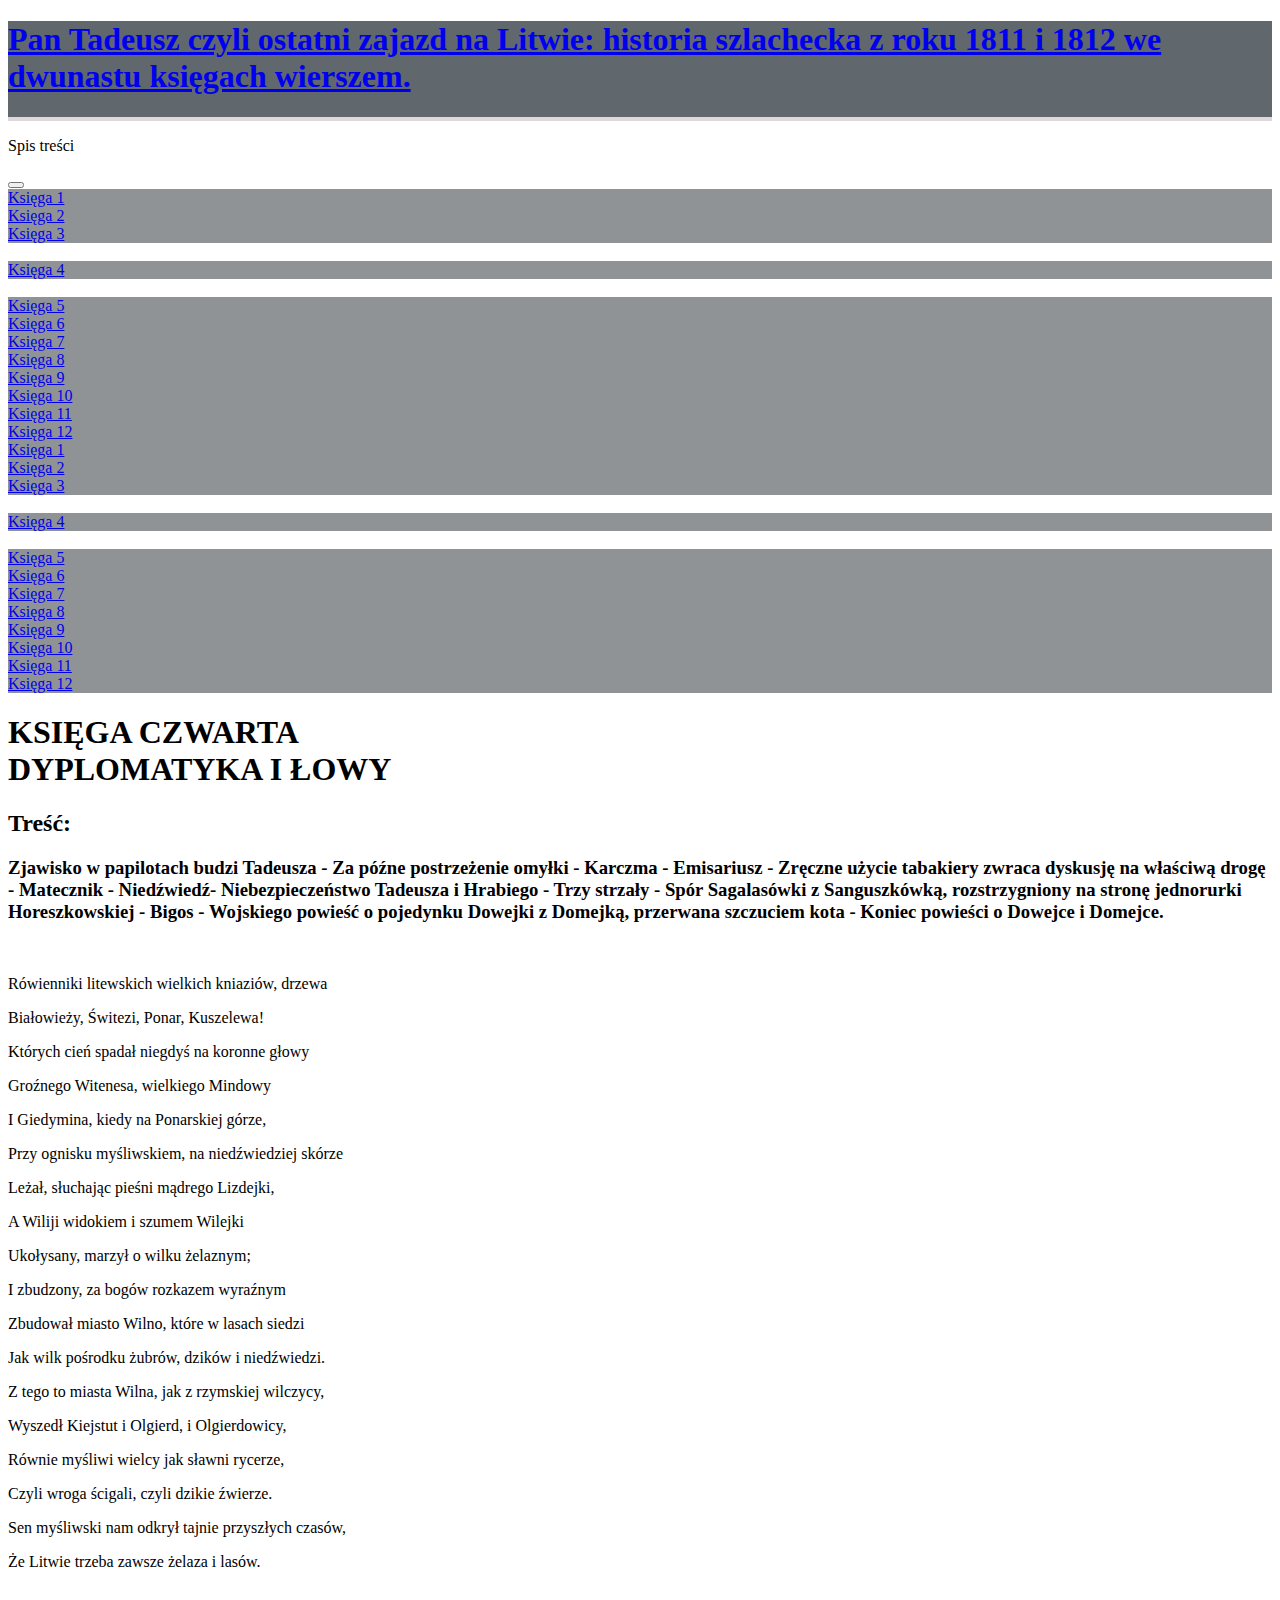
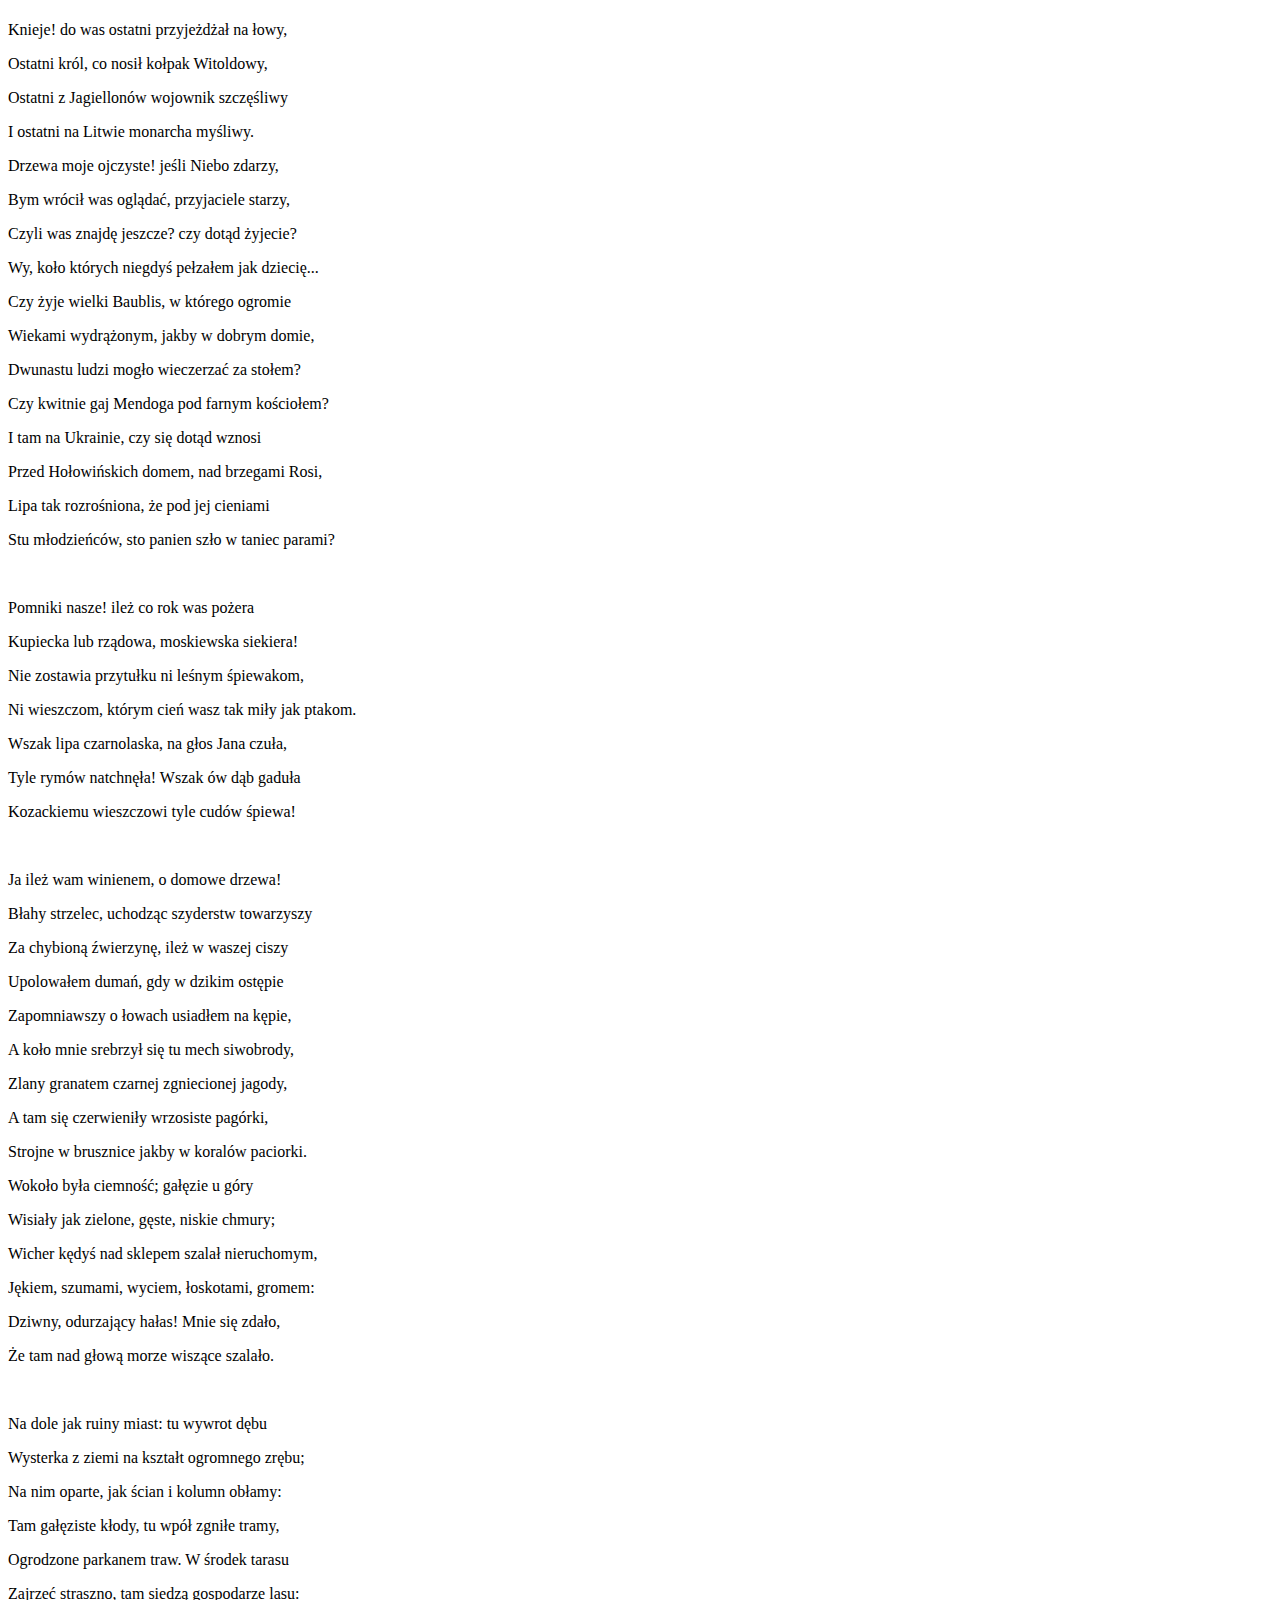
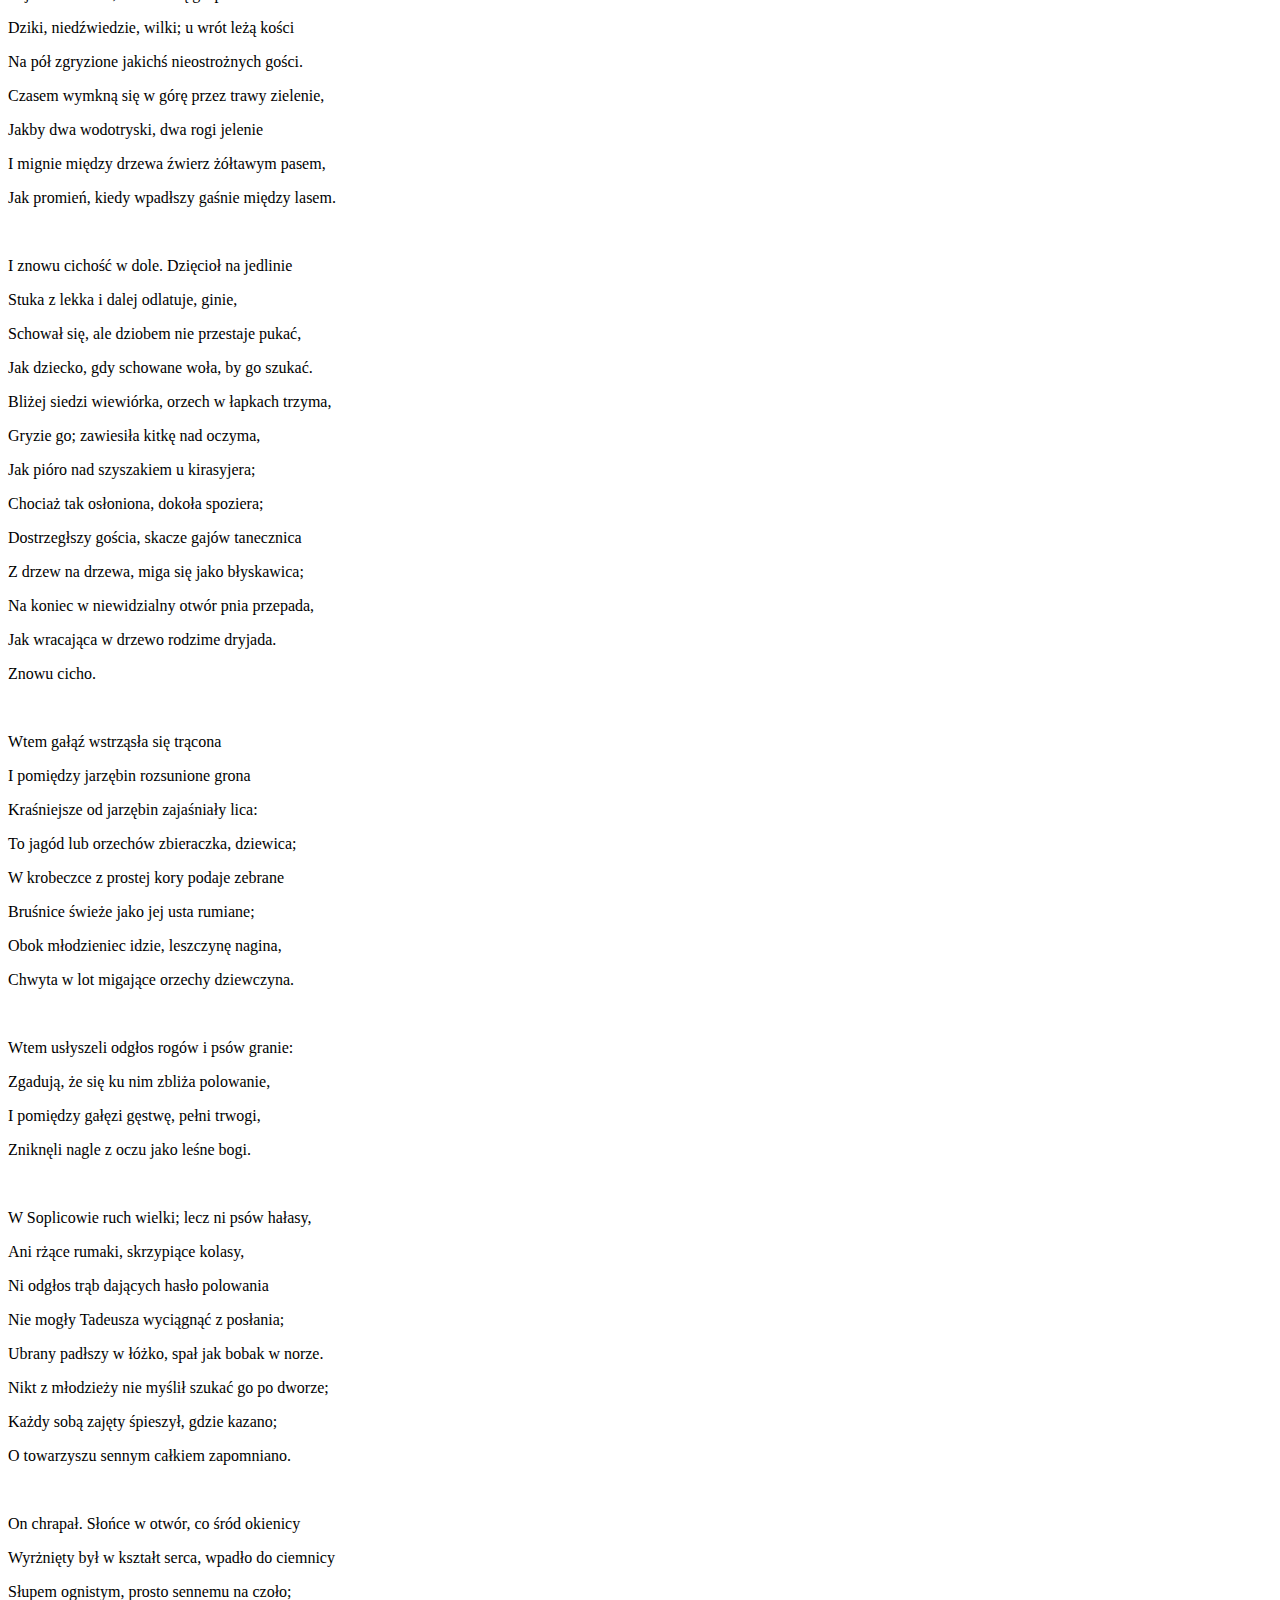
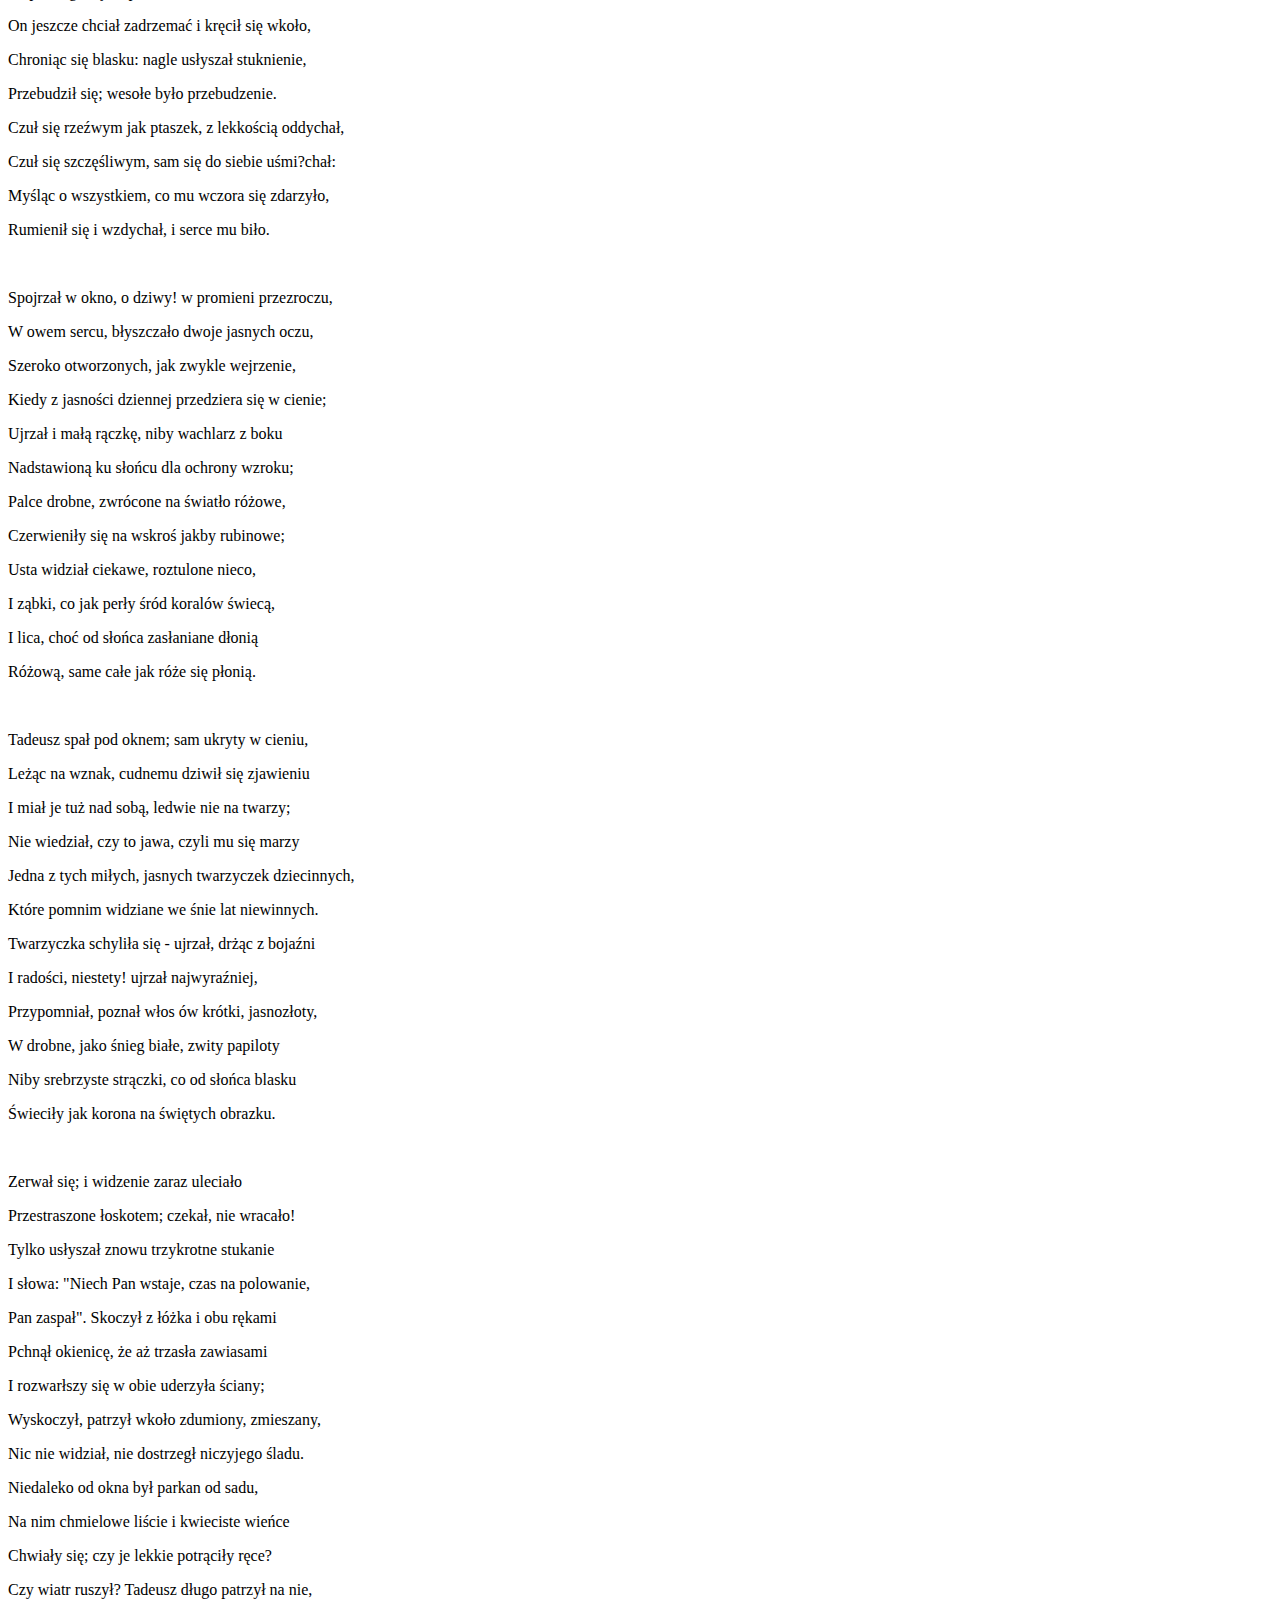
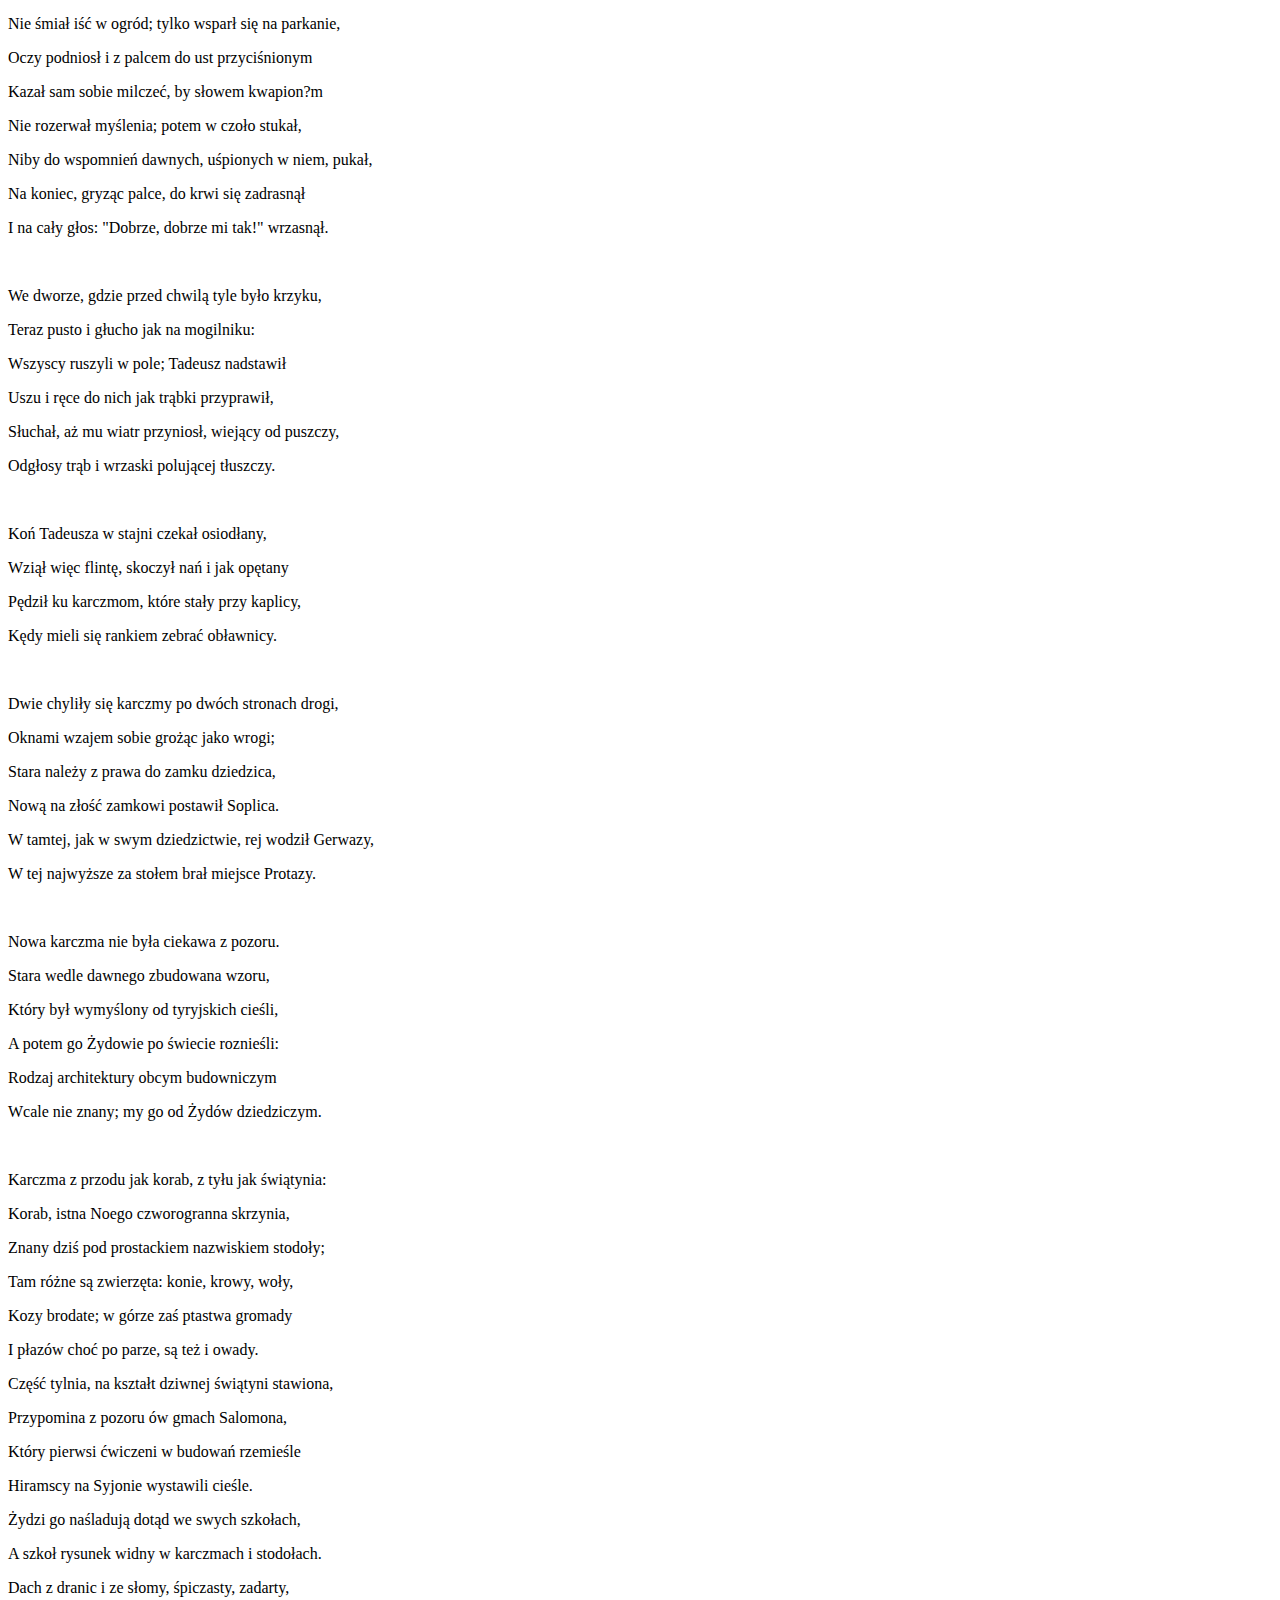
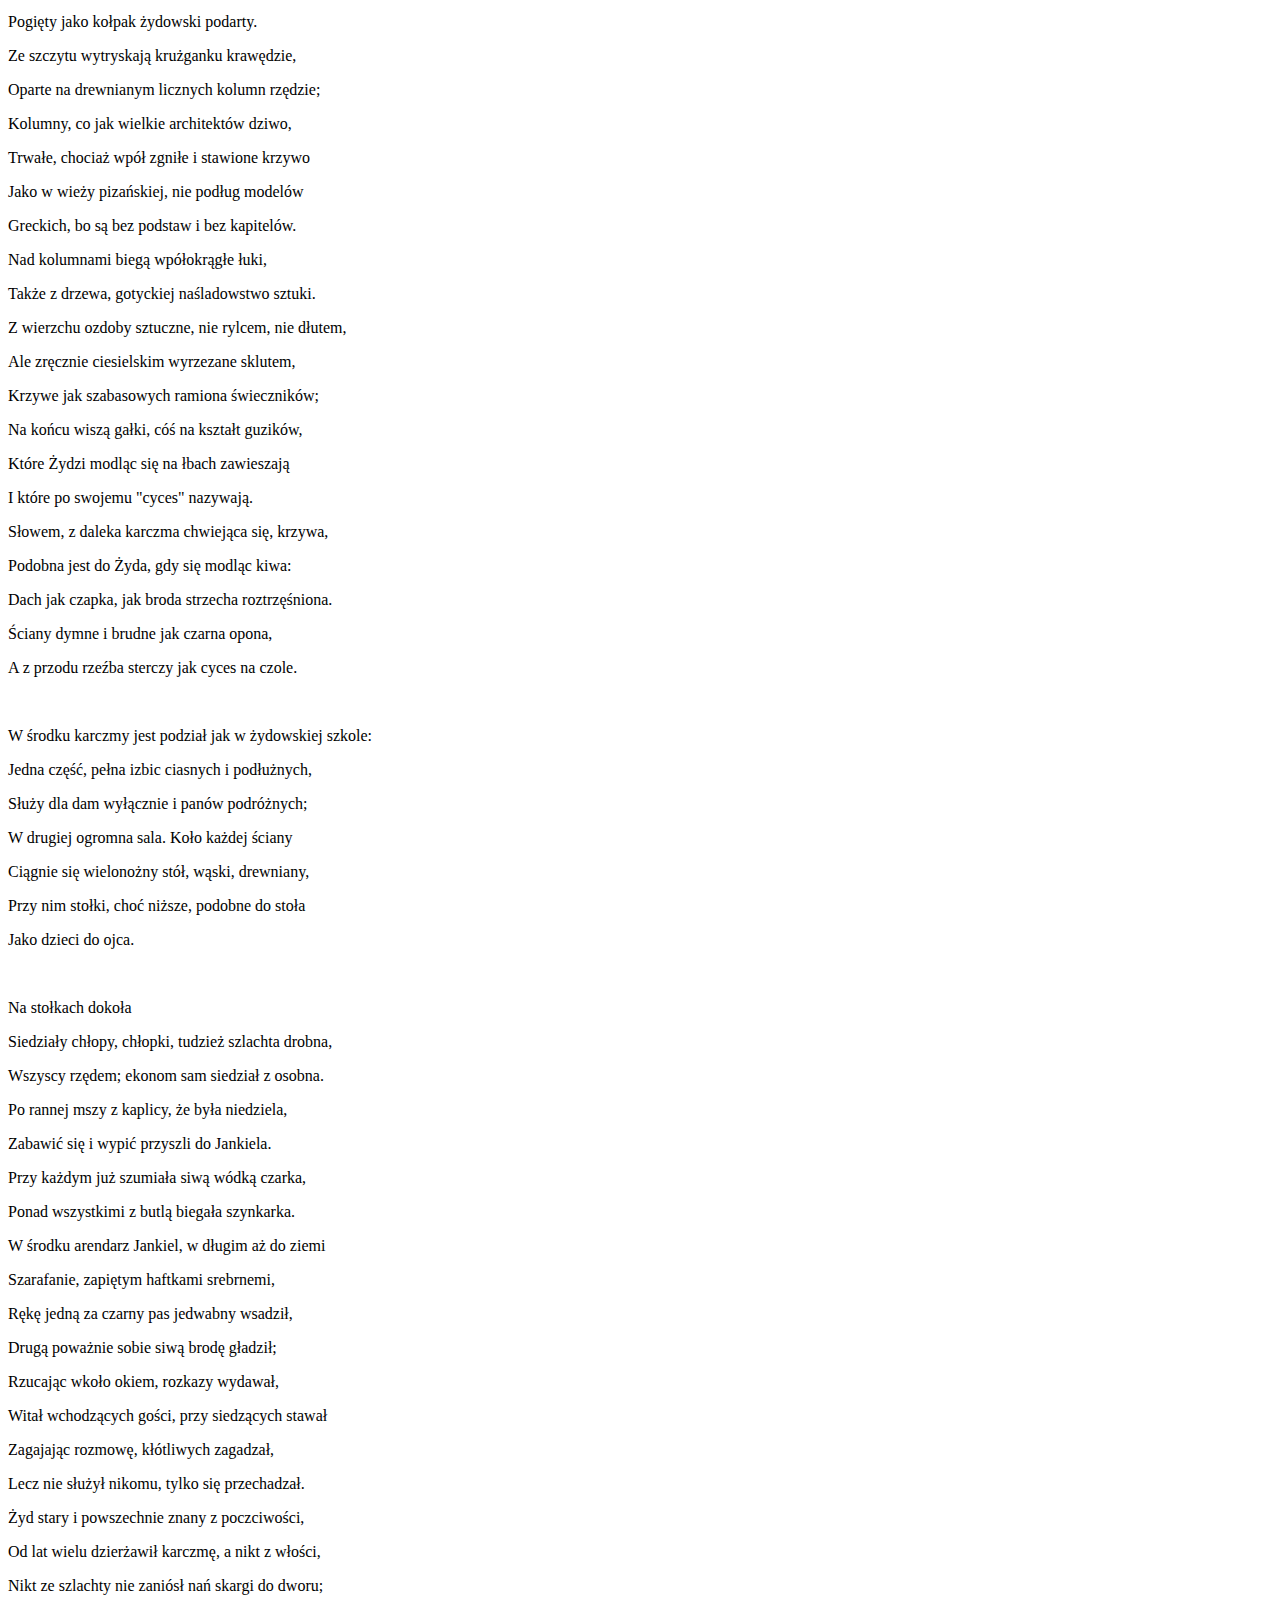
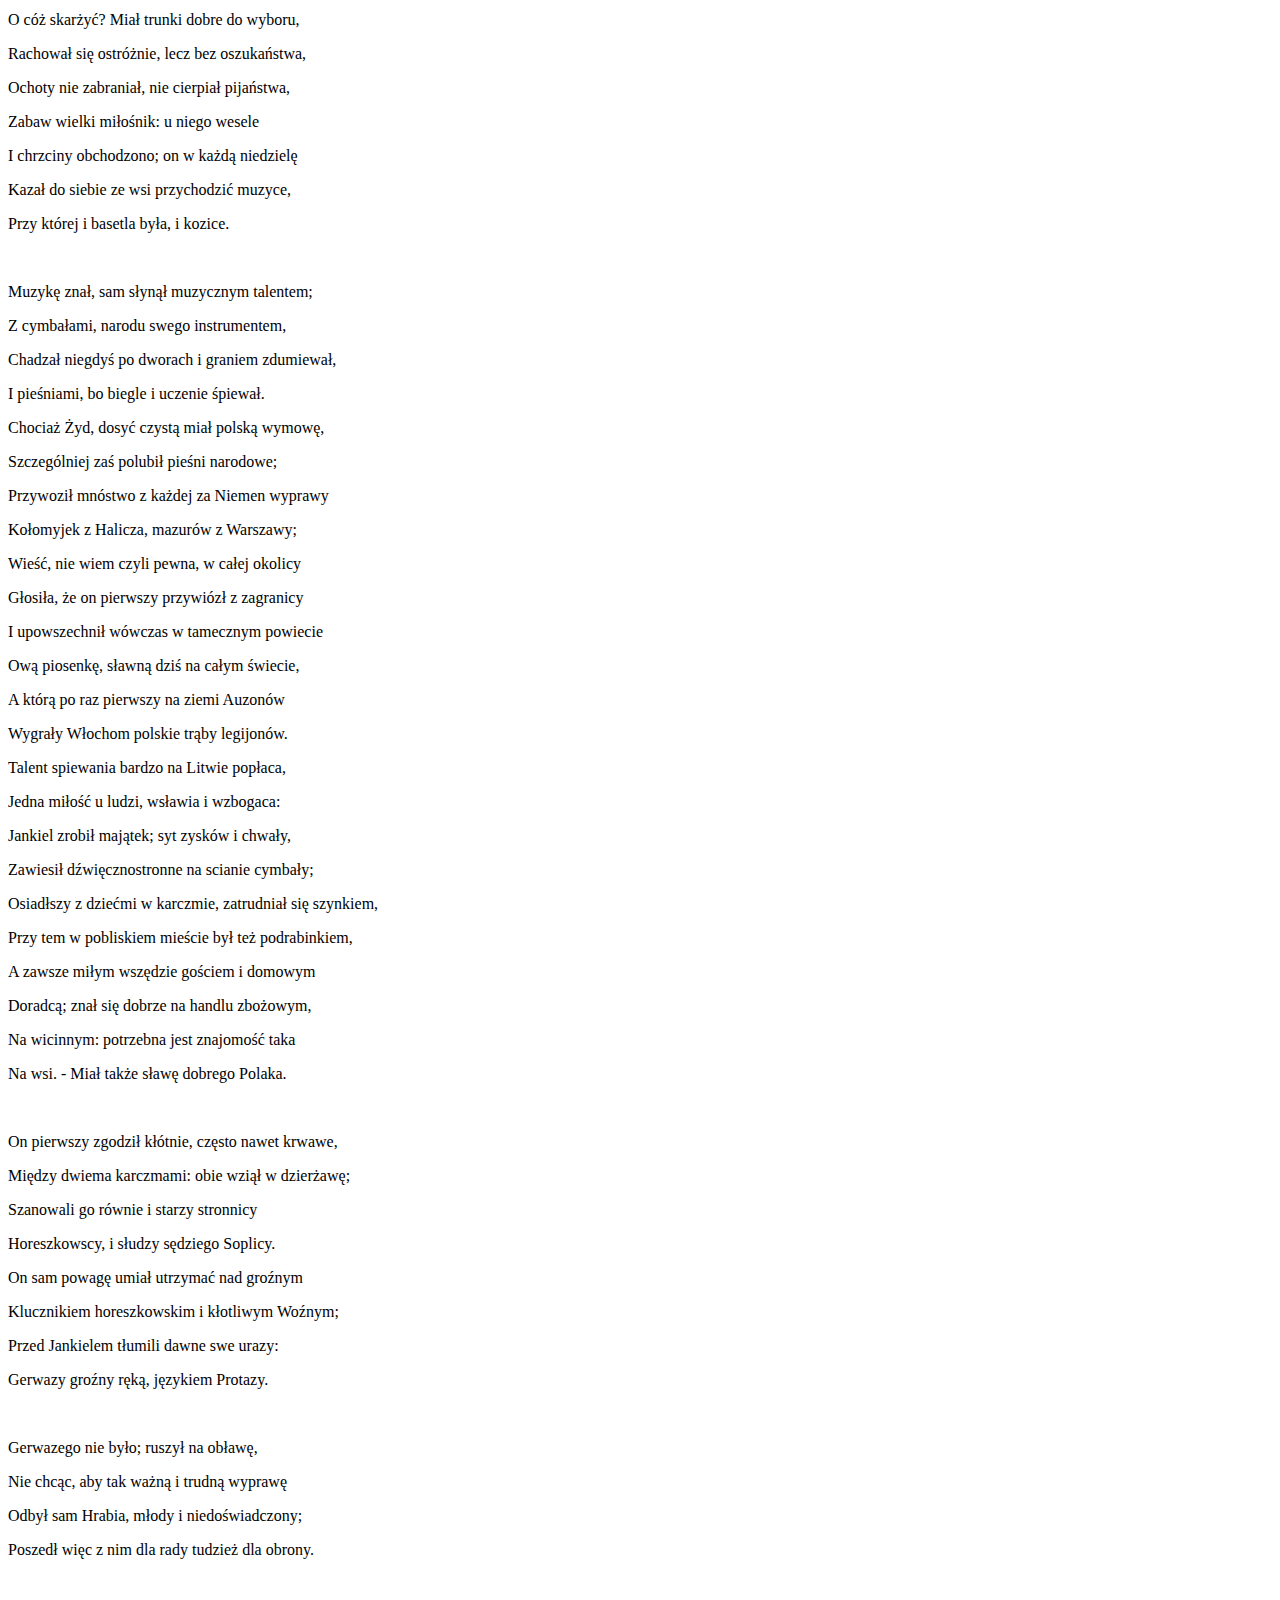
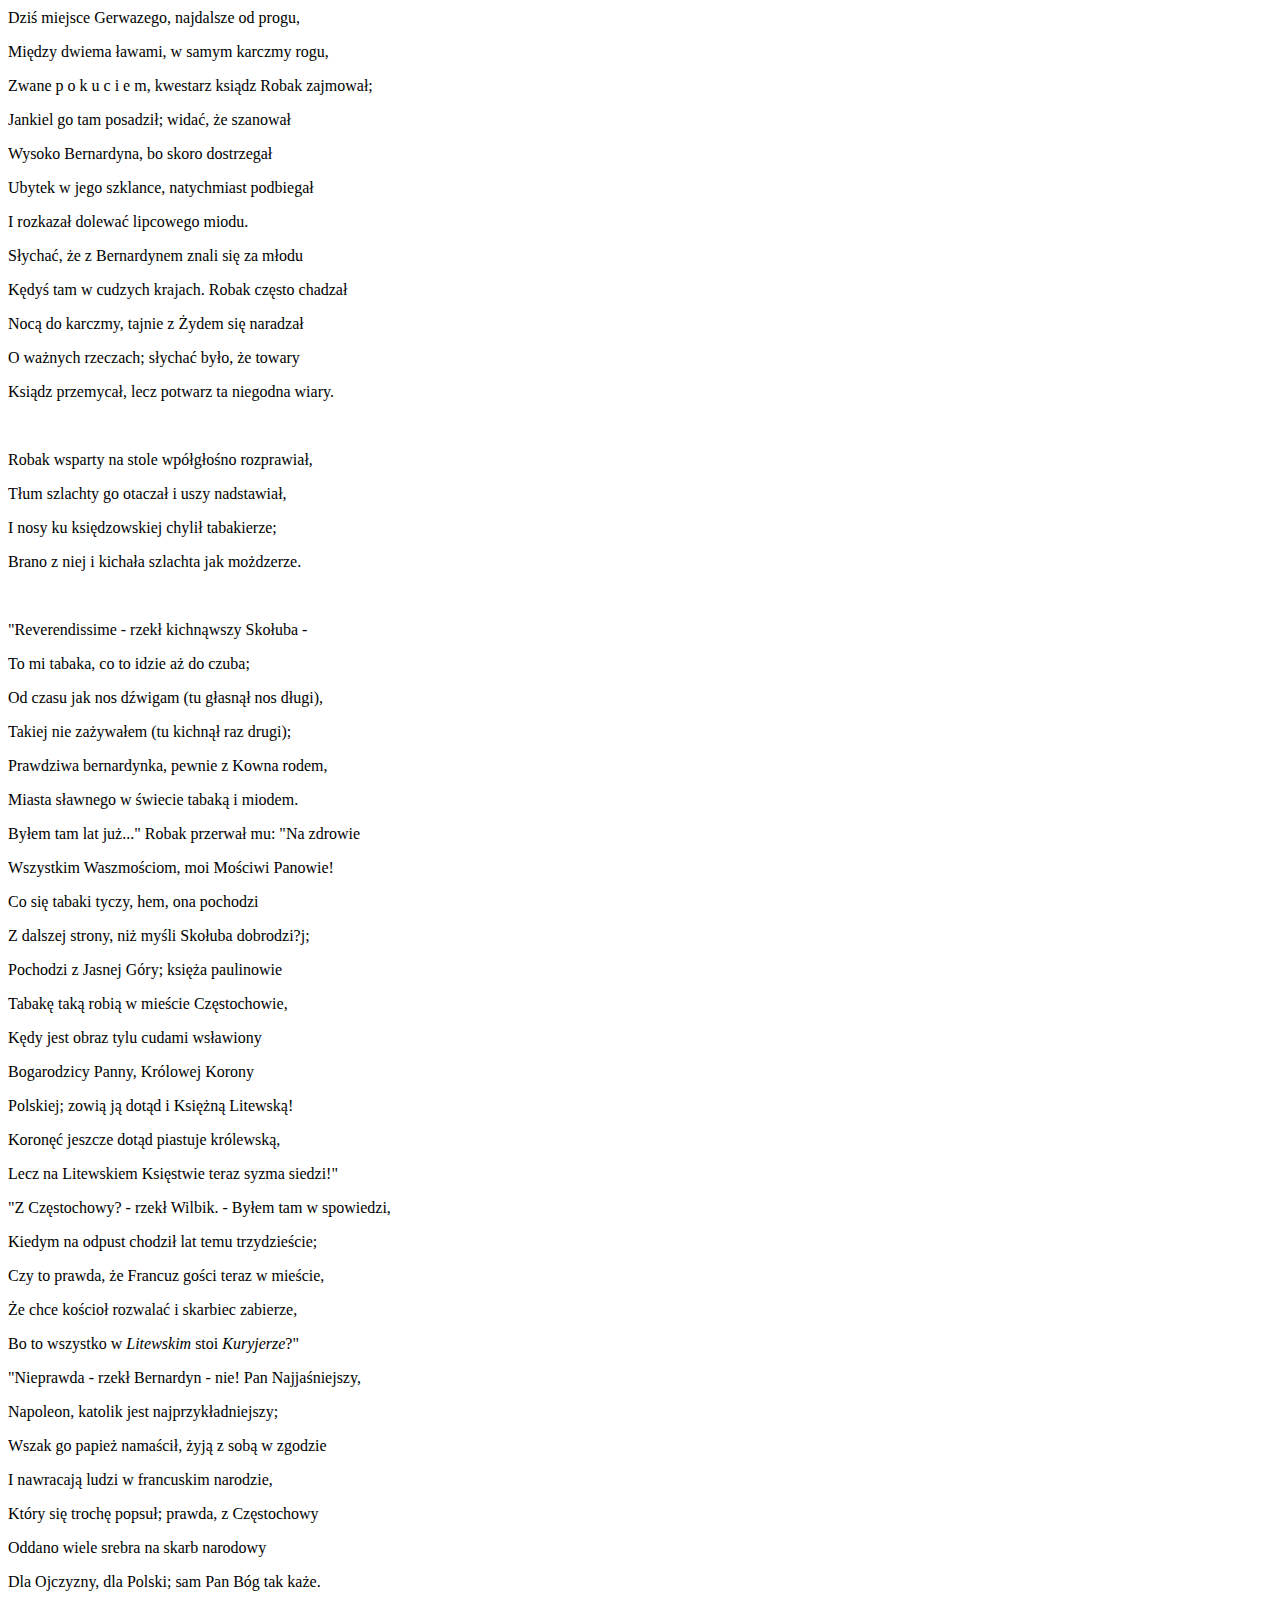
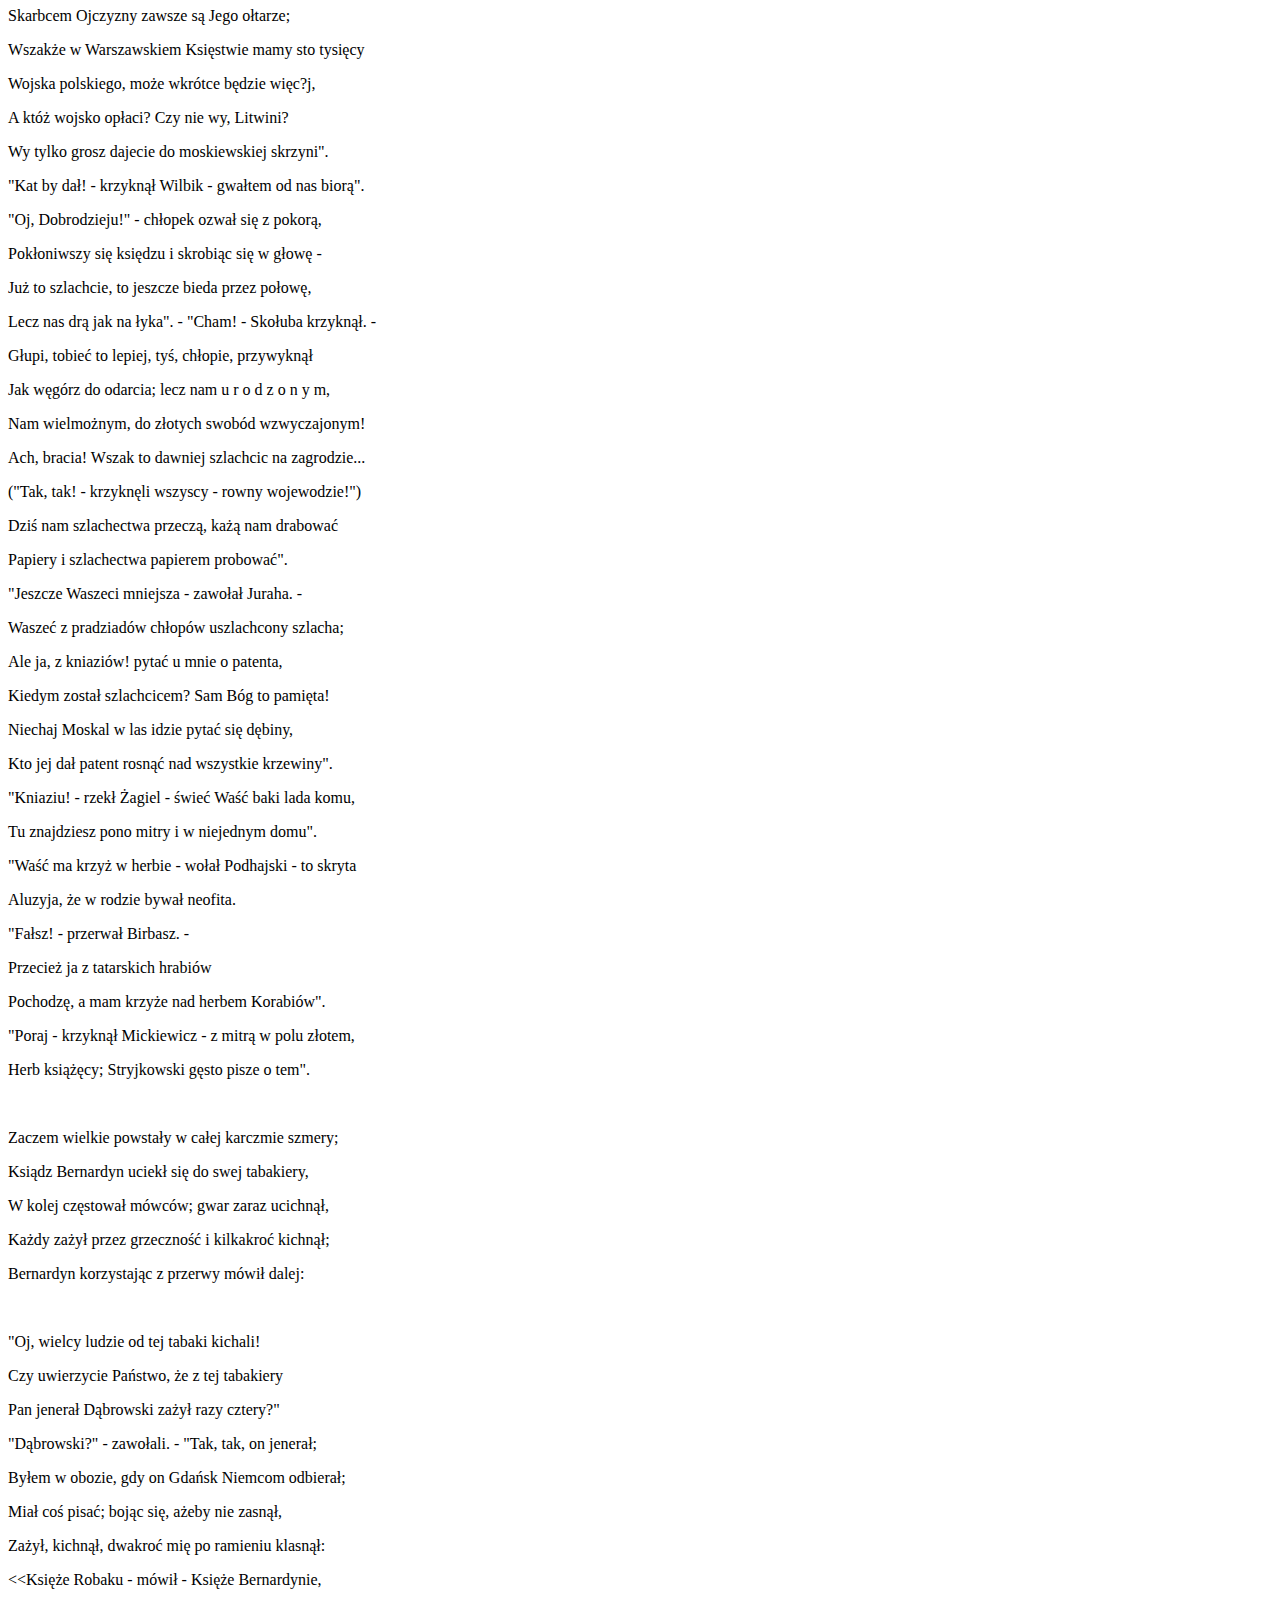
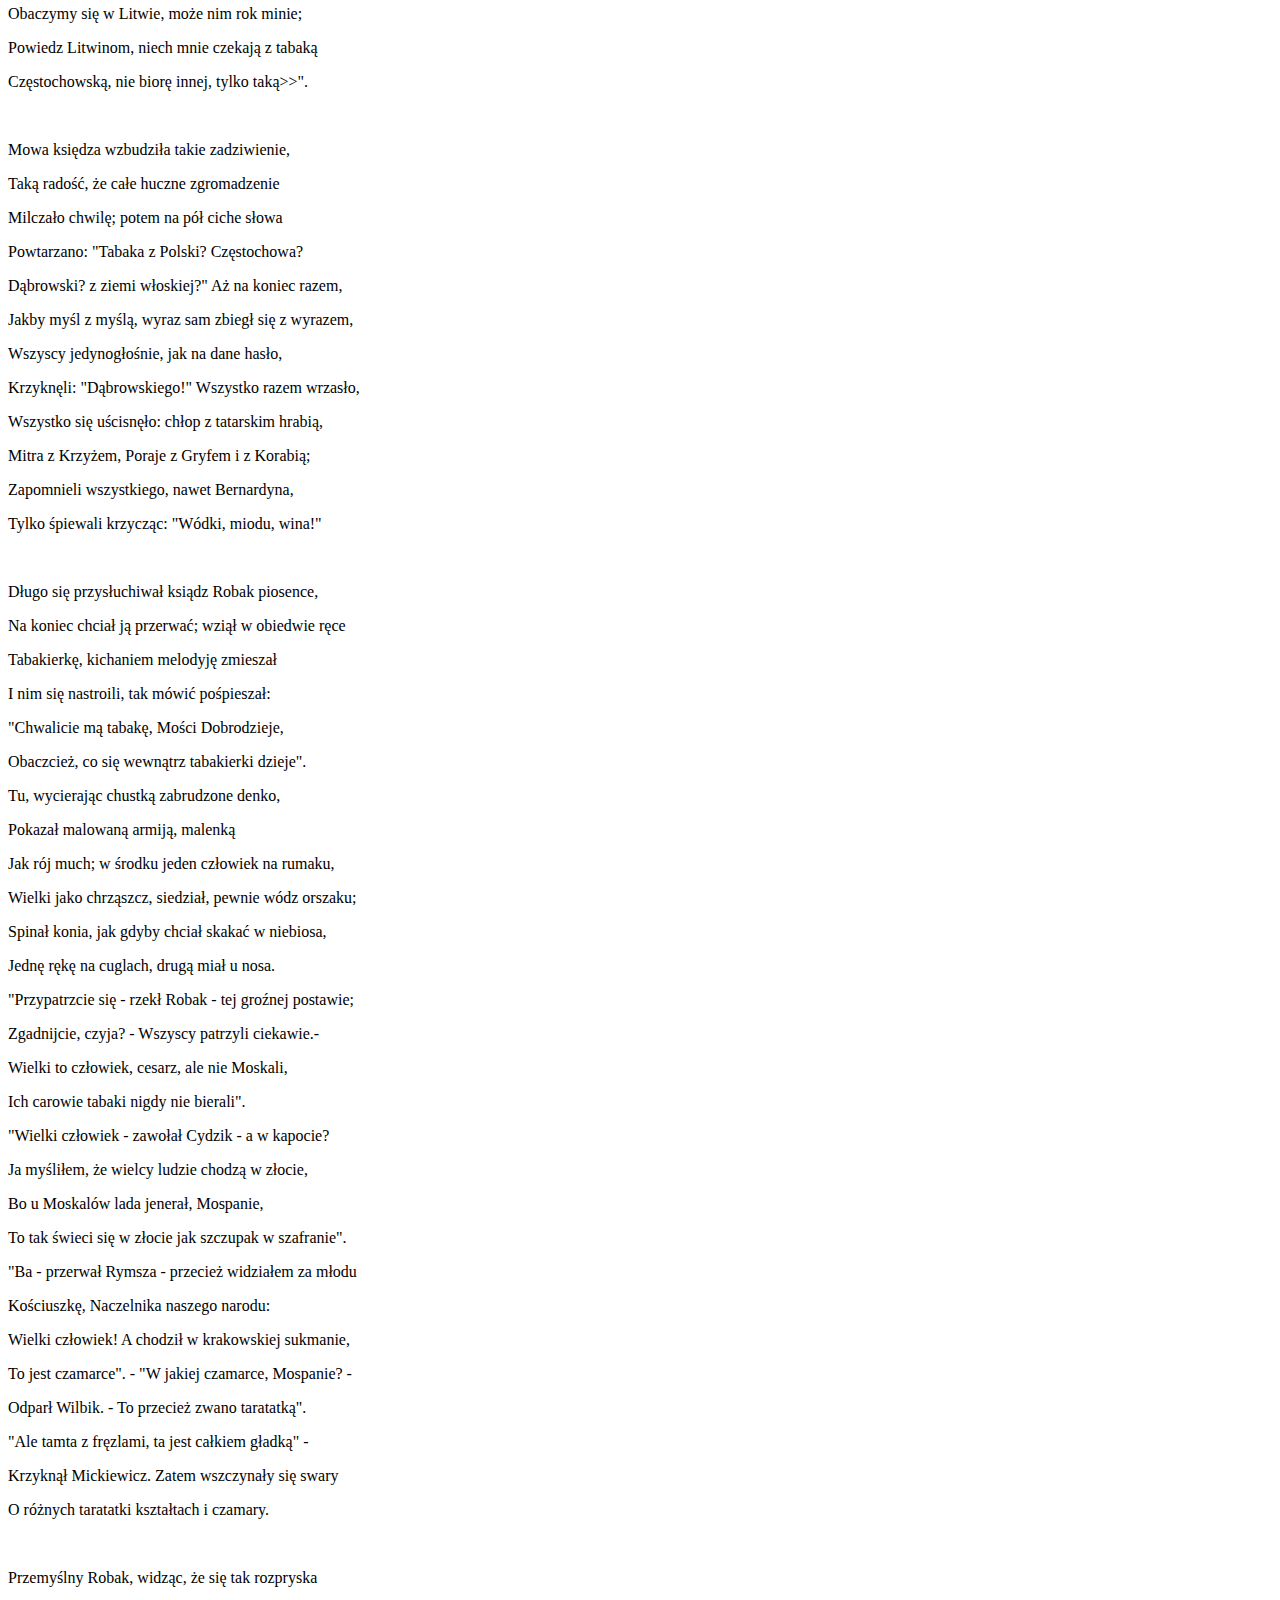
<file: k4.html>
<!DOCTYPE html>
<html>
	<head>
		<meta charset="UTF-8">
		<meta name="viewport" content="width=device-width, initial-scale=1">
		<title>Pan Tadeusz</title>
		<link rel="stylesheet" href="https://cdnjs.cloudflare.com/ajax/libs/font-awesome/6.1.0/css/all.min.css" integrity="sha512-10/jx2EXwxxWqCLX/hHth/vu2KY3jCF70dCQB8TSgNjbCVAC/8vai53GfMDrO2Emgwccf2pJqxct9ehpzG+MTw==" crossorigin="anonymous" referrerpolicy="no-referrer" />
		<link rel="stylesheet" href="style.css">
		<link href="https://cdn.jsdelivr.net/npm/bootstrap@5.1.3/dist/css/bootstrap.min.css" rel="stylesheet" integrity="sha384-1BmE4kWBq78iYhFldvKuhfTAU6auU8tT94WrHftjDbrCEXSU1oBoqyl2QvZ6jIW3" crossorigin="anonymous">
	</head>
	<body class="bg-black">
		<button type="button" class="btn btn-primary btn-floating btn-lg " id="btn-back-to-top">
			<i class="fas fa-arrow-up"></i>
		  </button>
    <div class="container-fluid m-0 bg-black">
			<header class="row ">
				<a href="./index.html" class="text-decoration-none">
          <h1 class="h3 text-center p-4 fst-italic fw-bold text-dark" >Pan Tadeusz czyli ostatni
                zajazd na Litwie: historia szlachecka z roku 1811 i 1812 we dwunastu
                księgach wierszem.</h1>
        </a>
			</header>
			<div class="row main">
				<div class="col-md-3 fixed-left bg-dark border-end border-5">
					<nav class="navbar navbar-dark bg-dark">
						<div class="container-fluid">
							<p class="text-center fw-bold fs-5 text-white ">
								Spis treści
							</p>
						  <button class="navbar-toggler d-md-none" type="button" data-bs-toggle="collapse" data-bs-target="#navbarToggleExternalContent" aria-controls="navbarToggleExternalContent" aria-expanded="true" aria-label="Toggle navigation">
							<span class="navbar-toggler-icon"></span>
						  </button>
						</div>
					  </nav>
					<div class="list-group mb-3 collapse d-md-none" id="navbarToggleExternalContent" >
						<a class="list-group-item list-group-item-action text-center fs-6  text-nowrap k1" href="./k1.html"><div class= "text-white p-5 m-0 fw-bold ">Księga 1</div></a>
						<a class="list-group-item list-group-item-action text-center fs-6 text-nowrap k2 bg-image " href = "./k2.html"><div class= "text-white p-5 m-0 fw-bold">Księga 2</div></a>
						<a class="list-group-item list-group-item-action text-center fs-6 text-nowrap k3" href = "./k3.html"><div class= "text-white p-5 m-0 fw-bold">Księga 3</div></a>
						<a class="list-group-item list-group-item-action text-center fs-6 text-nowrap k4 act" href = "./k4.html"><div class= "text-white p-5 m-0 fw-bold">Księga 4</div></a>
						<a class="list-group-item list-group-item-action text-center fs-6 text-nowrap k5" href = "./k5.html"><div class= "text-white p-5 m-0 fw-bold">Księga 5</div></a>
						<a class="list-group-item list-group-item-action text-center fs-6 text-nowrap k6" href = "./k6.html"><div class= "text-white p-5 m-0 fw-bold">Księga 6</div></a>
						<a class="list-group-item list-group-item-action text-center fs-6 text-nowrap k7" href = "./k7.html"><div class= "text-white p-5 m-0 fw-bold">Księga 7</div></a>
						<a class="list-group-item list-group-item-action text-center fs-6 text-nowrap k8" href = "./k8.html"><div class= "text-white p-5 m-0 fw-bold">Księga 8</div></a>
						<a class="list-group-item list-group-item-action text-center fs-6 text-nowrap k9" href = "./k9.html"><div class= "text-white p-5 m-0 fw-bold">Księga 9</div></a>
						<a class="list-group-item list-group-item-action text-center fs-6 text-nowrap k10" href = "./k10.html"><div class= "text-white p-5 m-0 fw-bold">Księga 10</div></a>
						<a class="list-group-item list-group-item-action text-center fs-6 text-nowrap k11" href = "./k11.html"><div class= "text-white p-5 m-0 fw-bold">Księga 11</div></a>
						<a class="list-group-item list-group-item-action text-center fs-6 text-nowrap k12" href = "./k12.html"><div class= "text-white p-5 m-0 fw-bold">Księga 12</div></a>	
					</div>
					<div class="list-group mb-3 d-none d-lg-block d-md-block" >
						<a class="list-group-item list-group-item-action text-center fs-6  text-nowrap k1 " href="./k1.html"><div class= "text-white p-5 m-0 fw-bold ">Księga 1</div></a>
						<a class="list-group-item list-group-item-action text-center fs-6 text-nowrap k2 bg-image " href = "./k2.html"><div class= "text-white p-5 m-0 fw-bold">Księga 2</div></a>
						<a class="list-group-item list-group-item-action text-center fs-6 text-nowrap k3" href = "./k3.html"><div class= "text-white p-5 m-0 fw-bold">Księga 3</div></a>
						<a class="list-group-item list-group-item-action text-center fs-6 text-nowrap k4 act" href = "./k4.html"><div class= "text-white p-5 m-0 fw-bold">Księga 4</div></a>
						<a class="list-group-item list-group-item-action text-center fs-6 text-nowrap k5" href = "./k5.html"><div class= "text-white p-5 m-0 fw-bold">Księga 5</div></a>
						<a class="list-group-item list-group-item-action text-center fs-6 text-nowrap k6" href = "./k6.html"><div class= "text-white p-5 m-0 fw-bold">Księga 6</div></a>
						<a class="list-group-item list-group-item-action text-center fs-6 text-nowrap k7" href = "./k7.html"><div class= "text-white p-5 m-0 fw-bold">Księga 7</div></a>
						<a class="list-group-item list-group-item-action text-center fs-6 text-nowrap k8" href = "./k8.html"><div class= "text-white p-5 m-0 fw-bold">Księga 8</div></a>
						<a class="list-group-item list-group-item-action text-center fs-6 text-nowrap k9" href = "./k9.html"><div class= "text-white p-5 m-0 fw-bold">Księga 9</div></a>
						<a class="list-group-item list-group-item-action text-center fs-6 text-nowrap k10" href = "./k10.html"><div class= "text-white p-5 m-0 fw-bold">Księga 10</div></a>
						<a class="list-group-item list-group-item-action text-center fs-6 text-nowrap k11" href = "./k11.html"><div class= "text-white p-5 m-0 fw-bold">Księga 11</div></a>
						<a class="list-group-item list-group-item-action text-center fs-6 text-nowrap k12" href = "./k12.html"><div class= "text-white p-5 m-0 fw-bold">Księga 12</div></a>	
					</div>
				</div>
        <main class="col-md-9 bg-secondary ">
          <h1>KSIĘGA CZWARTA <br>DYPLOMATYKA I ŁOWY</h1>
          <h2>Treść:</h2>
          <h3 class="p-3">Zjawisko w papilotach budzi Tadeusza - Za późne
          postrzeżenie omyłki - Karczma - Emisariusz - Zręczne użycie tabakiery zwraca dyskusję
          na właściwą drogę - Matecznik - Niedźwiedź- Niebezpieczeństwo Tadeusza i Hrabiego -
          Trzy strzały - Spór Sagalasówki z Sanguszkówką, rozstrzygniony na stronę jednorurki
          Horeszkowskiej - Bigos - Wojskiego powieść o pojedynku Dowejki z Domejką, przerwana
          szczuciem kota - Koniec powieści o Dowejce i Domejce.</h3>
          <div class="text-center fw-bold">
          <p>&nbsp;</p>
          <p>Rówienniki litewskich wielkich kniaziów, drzewa</p>
          <p>Białowieży, Świtezi, Ponar, Kuszelewa!</p>
          <p>Których cień spadał niegdyś na koronne głowy</p>
          <p>Groźnego Witenesa, wielkiego Mindowy</p>
          <p>I Giedymina, kiedy na Ponarskiej górze,</p>
          <p>Przy ognisku myśliwskiem, na niedźwiedziej skórze</p>
          <p>Leżał, słuchając pieśni mądrego Lizdejki,</p>
          <p>A Wiliji widokiem i szumem Wilejki</p>
          <p>Ukołysany, marzył o wilku żelaznym;</p>
          <p>I zbudzony, za bogów rozkazem wyraźnym</p>
          <p>Zbudował miasto Wilno, które w lasach siedzi</p>
          <p>Jak wilk pośrodku żubrów, dzików i niedźwiedzi.</p>
          <p>Z tego to miasta Wilna, jak z rzymskiej wilczycy,</p>
          <p>Wyszedł Kiejstut i Olgierd, i Olgierdowicy,</p>
          <p>Równie myśliwi wielcy jak sławni rycerze,</p>
          <p>Czyli wroga ścigali, czyli dzikie źwierze.</p>
          <p>Sen myśliwski nam odkrył tajnie przyszłych czasów,</p>
          <p>Że Litwie trzeba zawsze żelaza i lasów.</p>
          <p>&nbsp;</p>
          <p>Knieje! do was ostatni przyjeżdżał na łowy,</p>
          <p>Ostatni król, co nosił kołpak Witoldowy,</p>
          <p>Ostatni z Jagiellonów wojownik szczęśliwy</p>
          <p>I ostatni na Litwie monarcha myśliwy.</p>
          <p>Drzewa moje ojczyste! jeśli Niebo zdarzy,</p>
          <p>Bym wrócił was oglądać, przyjaciele starzy,</p>
          <p>Czyli was znajdę jeszcze? czy dotąd żyjecie?</p>
          <p>Wy, koło których niegdyś pełzałem jak dziecię...</p>
          <p>Czy żyje wielki Baublis, w którego ogromie</p>
          <p>Wiekami wydrążonym, jakby w dobrym domie,</p>
          <p>Dwunastu ludzi mogło wieczerzać za stołem?</p>
          <p>Czy kwitnie gaj Mendoga pod farnym kościołem?</p>
          <p>I tam na Ukrainie, czy się dotąd wznosi</p>
          <p>Przed Hołowińskich domem, nad brzegami Rosi,</p>
          <p>Lipa tak rozrośniona, że pod jej cieniami</p>
          <p>Stu młodzieńców, sto panien szło w taniec parami?</p>
          <p>&nbsp;</p>
          <p>Pomniki nasze! ileż co rok was pożera</p>
          <p>Kupiecka lub rządowa, moskiewska siekiera!</p>
          <p>Nie zostawia przytułku ni leśnym śpiewakom,</p>
          <p>Ni wieszczom, którym cień wasz tak miły jak ptakom.</p>
          <p>Wszak lipa czarnolaska, na głos Jana czuła,</p>
          <p>Tyle rymów natchnęła! Wszak ów dąb gaduła</p>
          <p>Kozackiemu wieszczowi tyle cudów śpiewa!</p>
          <p>&nbsp;</p>
          <p>Ja ileż wam winienem, o domowe drzewa!</p>
          <p>Błahy strzelec, uchodząc szyderstw towarzyszy</p>
          <p>Za chybioną źwierzynę, ileż w waszej ciszy</p>
          <p>Upolowałem dumań, gdy w dzikim ostępie</p>
          <p>Zapomniawszy o łowach usiadłem na kępie,</p>
          <p>A koło mnie srebrzył się tu mech siwobrody,</p>
          <p>Zlany granatem czarnej zgniecionej jagody,</p>
          <p>A tam się czerwieniły wrzosiste pagórki,</p>
          <p>Strojne w brusznice jakby w koralów paciorki.</p>
          <p>Wokoło była ciemność; gałęzie u góry</p>
          <p>Wisiały jak zielone, gęste, niskie chmury;</p>
          <p>Wicher kędyś nad sklepem szalał nieruchomym,</p>
          <p>Jękiem, szumami, wyciem, łoskotami, gromem:</p>
          <p>Dziwny, odurzający hałas! Mnie się zdało,</p>
          <p>Że tam nad głową morze wiszące szalało.</p>
          <p>&nbsp;</p>
          <p>Na dole jak ruiny miast: tu wywrot dębu</p>
          <p>Wysterka z ziemi na kształt ogromnego zrębu;</p>
          <p>Na nim oparte, jak ścian i kolumn obłamy:</p>
          <p>Tam gałęziste kłody, tu wpół zgniłe tramy,</p>
          <p>Ogrodzone parkanem traw. W środek tarasu</p>
          <p>Zajrzeć straszno, tam siedzą gospodarze lasu:</p>
          <p>Dziki, niedźwiedzie, wilki; u wrót leżą kości</p>
          <p>Na pół zgryzione jakichś nieostrożnych gości.</p>
          <p>Czasem wymkną się w górę przez trawy zielenie,</p>
          <p>Jakby dwa wodotryski, dwa rogi jelenie</p>
          <p>I mignie między drzewa źwierz żółtawym pasem,</p>
          <p>Jak promień, kiedy wpadłszy gaśnie między lasem.</p>
          <p>&nbsp;</p>
          <p>I znowu cichość w dole. Dzięcioł na jedlinie</p>
          <p>Stuka z lekka i dalej odlatuje, ginie,</p>
          <p>Schował się, ale dziobem nie przestaje pukać,</p>
          <p>Jak dziecko, gdy schowane woła, by go szukać.</p>
          <p>Bliżej siedzi wiewiórka, orzech w łapkach trzyma,</p>
          <p>Gryzie go; zawiesiła kitkę nad oczyma,</p>
          <p>Jak pióro nad szyszakiem u kirasyjera;</p>
          <p>Chociaż tak osłoniona, dokoła spoziera;</p>
          <p>Dostrzegłszy gościa, skacze gajów tanecznica</p>
          <p>Z drzew na drzewa, miga się jako błyskawica;</p>
          <p>Na koniec w niewidzialny otwór pnia przepada,</p>
          <p>Jak wracająca w drzewo rodzime dryjada.</p>
          <p>Znowu cicho. </p>
          <p>&nbsp;</p>
          <p>Wtem gałąź wstrząsła się trącona</p>
          <p>I pomiędzy jarzębin rozsunione grona</p>
          <p>Kraśniejsze od jarzębin zajaśniały lica:</p>
          <p>To jagód lub orzechów zbieraczka, dziewica;</p>
          <p>W krobeczce z prostej kory podaje zebrane</p>
          <p>Bruśnice świeże jako jej usta rumiane;</p>
          <p>Obok młodzieniec idzie, leszczynę nagina,</p>
          <p>Chwyta w lot migające orzechy dziewczyna.</p>
          <p>&nbsp;</p>
          <p>Wtem usłyszeli odgłos rogów i psów granie:</p>
          <p>Zgadują, że się ku nim zbliża polowanie,</p>
          <p>I pomiędzy gałęzi gęstwę, pełni trwogi,</p>
          <p>Zniknęli nagle z oczu jako leśne bogi.</p>
          <p>&nbsp;</p>
          <p>W Soplicowie ruch wielki; lecz ni psów hałasy,</p>
          <p>Ani rżące rumaki, skrzypiące kolasy,</p>
          <p>Ni odgłos trąb dających hasło polowania</p>
          <p>Nie mogły Tadeusza wyciągnąć z posłania;</p>
          <p>Ubrany padłszy w łóżko, spał jak bobak w norze.</p>
          <p>Nikt z młodzieży nie myślił szukać go po dworze;</p>
          <p>Każdy sobą zajęty śpieszył, gdzie kazano;</p>
          <p>O towarzyszu sennym całkiem zapomniano.</p>
          <p>&nbsp;</p>
          <p>On chrapał. Słońce w otwór, co śród okienicy</p>
          <p>Wyrżnięty był w kształt serca, wpadło do ciemnicy</p>
          <p>Słupem ognistym, prosto sennemu na czoło;</p>
          <p>On jeszcze chciał zadrzemać i kręcił się wkoło,</p>
          <p>Chroniąc się blasku: nagle usłyszał stuknienie,</p>
          <p>Przebudził się; wesołe było przebudzenie.</p>
          <p>Czuł się rzeźwym jak ptaszek, z lekkością oddychał,</p>
          <p>Czuł się szczęśliwym, sam się do siebie uśmi?chał:</p>
          <p>Myśląc o wszystkiem, co mu wczora się zdarzyło,</p>
          <p>Rumienił się i wzdychał, i serce mu biło.</p>
          <p>&nbsp;</p>
          <p>Spojrzał w okno, o dziwy! w promieni przezroczu,</p>
          <p>W owem sercu, błyszczało dwoje jasnych oczu,</p>
          <p>Szeroko otworzonych, jak zwykle wejrzenie,</p>
          <p>Kiedy z jasności dziennej przedziera się w cienie;</p>
          <p>Ujrzał i małą rączkę, niby wachlarz z boku</p>
          <p>Nadstawioną ku słońcu dla ochrony wzroku;</p>
          <p>Palce drobne, zwrócone na światło różowe,</p>
          <p>Czerwieniły się na wskroś jakby rubinowe;</p>
          <p>Usta widział ciekawe, roztulone nieco,</p>
          <p>I ząbki, co jak perły śród koralów świecą,</p>
          <p>I lica, choć od słońca zasłaniane dłonią</p>
          <p>Różową, same całe jak róże się płonią.</p>
          <p>&nbsp;</p>
          <p>Tadeusz spał pod oknem; sam ukryty w cieniu,</p>
          <p>Leżąc na wznak, cudnemu dziwił się zjawieniu</p>
          <p>I miał je tuż nad sobą, ledwie nie na twarzy;</p>
          <p>Nie wiedział, czy to jawa, czyli mu się marzy</p>
          <p>Jedna z tych miłych, jasnych twarzyczek dziecinnych,</p>
          <p>Które pomnim widziane we śnie lat niewinnych.</p>
          <p>Twarzyczka schyliła się - ujrzał, drżąc z bojaźni</p>
          <p>I radości, niestety! ujrzał najwyraźniej,</p>
          <p>Przypomniał, poznał włos ów krótki, jasnozłoty,</p>
          <p>W drobne, jako śnieg białe, zwity papiloty</p>
          <p>Niby srebrzyste strączki, co od słońca blasku</p>
          <p>Świeciły jak korona na świętych obrazku.</p>
          <p>&nbsp;</p>
          <p>Zerwał się; i widzenie zaraz uleciało</p>
          <p>Przestraszone łoskotem; czekał, nie wracało!</p>
          <p>Tylko usłyszał znowu trzykrotne stukanie</p>
          <p>I słowa: &quot;Niech Pan wstaje, czas na polowanie,</p>
          <p>Pan zaspał&quot;. Skoczył z łóżka i obu rękami</p>
          <p>Pchnął okienicę, że aż trzasła zawiasami</p>
          <p>I rozwarłszy się w obie uderzyła ściany;</p>
          <p>Wyskoczył, patrzył wkoło zdumiony, zmieszany,</p>
          <p>Nic nie widział, nie dostrzegł niczyjego śladu.</p>
          <p>Niedaleko od okna był parkan od sadu,</p>
          <p>Na nim chmielowe liście i kwieciste wieńce</p>
          <p>Chwiały się; czy je lekkie potrąciły ręce?</p>
          <p>Czy wiatr ruszył? Tadeusz długo patrzył na nie,</p>
          <p>Nie śmiał iść w ogród; tylko wsparł się na parkanie,</p>
          <p>Oczy podniosł i z palcem do ust przyciśnionym</p>
          <p>Kazał sam sobie milczeć, by słowem kwapion?m</p>
          <p>Nie rozerwał myślenia; potem w czoło stukał,</p>
          <p>Niby do wspomnień dawnych, uśpionych w niem, pukał,</p>
          <p>Na koniec, gryząc palce, do krwi się zadrasnął</p>
          <p>I na cały głos: &quot;Dobrze, dobrze mi tak!&quot; wrzasnął.</p>
          <p>&nbsp;</p>
          <p>We dworze, gdzie przed chwilą tyle było krzyku,</p>
          <p>Teraz pusto i głucho jak na mogilniku:</p>
          <p>Wszyscy ruszyli w pole; Tadeusz nadstawił</p>
          <p>Uszu i ręce do nich jak trąbki przyprawił,</p>
          <p>Słuchał, aż mu wiatr przyniosł, wiejący od puszczy,</p>
          <p>Odgłosy trąb i wrzaski polującej tłuszczy.</p>
          <p>&nbsp;</p>
          <p>Koń Tadeusza w stajni czekał osiodłany,</p>
          <p>Wziął więc flintę, skoczył nań i jak opętany</p>
          <p>Pędził ku karczmom, które stały przy kaplicy,</p>
          <p>Kędy mieli się rankiem zebrać obławnicy.</p>
          <p>&nbsp;</p>
          <p>Dwie chyliły się karczmy po dwóch stronach drogi,</p>
          <p>Oknami wzajem sobie grożąc jako wrogi;</p>
          <p>Stara należy z prawa do zamku dziedzica,</p>
          <p>Nową na złość zamkowi postawił Soplica.</p>
          <p>W tamtej, jak w swym dziedzictwie, rej wodził Gerwazy,</p>
          <p>W tej najwyższe za stołem brał miejsce Protazy.</p>
          <p>&nbsp;</p>
          <p>Nowa karczma nie była ciekawa z pozoru.</p>
          <p>Stara wedle dawnego zbudowana wzoru,</p>
          <p>Który był wymyślony od tyryjskich cieśli,</p>
          <p>A potem go Żydowie po świecie roznieśli:</p>
          <p>Rodzaj architektury obcym budowniczym</p>
          <p>Wcale nie znany; my go od Żydów dziedziczym.</p>
          <p>&nbsp;</p>
          <p>Karczma z przodu jak korab, z tyłu jak świątynia:</p>
          <p>Korab, istna Noego czworogranna skrzynia,</p>
          <p>Znany dziś pod prostackiem nazwiskiem stodoły;</p>
          <p>Tam różne są zwierzęta: konie, krowy, woły,</p>
          <p>Kozy brodate; w górze zaś ptastwa gromady</p>
          <p>I płazów choć po parze, są też i owady.</p>
          <p>Część tylnia, na kształt dziwnej świątyni stawiona,</p>
          <p>Przypomina z pozoru ów gmach Salomona,</p>
          <p>Który pierwsi ćwiczeni w budowań rzemieśle</p>
          <p>Hiramscy na Syjonie wystawili cieśle.</p>
          <p>Żydzi go naśladują dotąd we swych szkołach,</p>
          <p>A szkoł rysunek widny w karczmach i stodołach.</p>
          <p>Dach z dranic i ze słomy, śpiczasty, zadarty,</p>
          <p>Pogięty jako kołpak żydowski podarty.</p>
          <p>Ze szczytu wytryskają krużganku krawędzie,</p>
          <p>Oparte na drewnianym licznych kolumn rzędzie;</p>
          <p>Kolumny, co jak wielkie architektów dziwo,</p>
          <p>Trwałe, chociaż wpół zgniłe i stawione krzywo</p>
          <p>Jako w wieży pizańskiej, nie podług modelów</p>
          <p>Greckich, bo są bez podstaw i bez kapitelów.</p>
          <p>Nad kolumnami biegą wpółokrągłe łuki,</p>
          <p>Także z drzewa, gotyckiej naśladowstwo sztuki.</p>
          <p>Z wierzchu ozdoby sztuczne, nie rylcem, nie dłutem,</p>
          <p>Ale zręcznie ciesielskim wyrzezane sklutem,</p>
          <p>Krzywe jak szabasowych ramiona świeczników;</p>
          <p>Na końcu wiszą gałki, cóś na kształt guzików,</p>
          <p>Które Żydzi modląc się na łbach zawieszają</p>
          <p>I które po swojemu &quot;cyces&quot; nazywają.</p>
          <p>Słowem, z daleka karczma chwiejąca się, krzywa,</p>
          <p>Podobna jest do Żyda, gdy się modląc kiwa:</p>
          <p>Dach jak czapka, jak broda strzecha roztrzęśniona.</p>
          <p>Ściany dymne i brudne jak czarna opona,</p>
          <p>A z przodu rzeźba sterczy jak cyces na czole.</p>
          <p>&nbsp;</p>
          <p>W środku karczmy jest podział jak w żydowskiej
          szkole:</p>
          <p>Jedna część, pełna izbic ciasnych i podłużnych,</p>
          <p>Służy dla dam wyłącznie i panów podróżnych;</p>
          <p>W drugiej ogromna sala. Koło każdej ściany</p>
          <p>Ciągnie się wielonożny stół, wąski, drewniany,</p>
          <p>Przy nim stołki, choć niższe, podobne do stoła</p>
          <p>Jako dzieci do ojca. </p>
          <p>&nbsp;</p>
          <p>Na stołkach dokoła</p>
          <p>Siedziały chłopy, chłopki, tudzież szlachta drobna,</p>
          <p>Wszyscy rzędem; ekonom sam siedział z osobna.</p>
          <p>Po rannej mszy z kaplicy, że była niedziela,</p>
          <p>Zabawić się i wypić przyszli do Jankiela.</p>
          <p>Przy każdym już szumiała siwą wódką czarka,</p>
          <p>Ponad wszystkimi z butlą biegała szynkarka.</p>
          <p>W środku arendarz Jankiel, w długim aż do ziemi</p>
          <p>Szarafanie, zapiętym haftkami srebrnemi,</p>
          <p>Rękę jedną za czarny pas jedwabny wsadził,</p>
          <p>Drugą poważnie sobie siwą brodę gładził;</p>
          <p>Rzucając wkoło okiem, rozkazy wydawał,</p>
          <p>Witał wchodzących gości, przy siedzących stawał</p>
          <p>Zagajając rozmowę, kłótliwych zagadzał,</p>
          <p>Lecz nie służył nikomu, tylko się przechadzał.</p>
          <p>Żyd stary i powszechnie znany z poczciwości,</p>
          <p>Od lat wielu dzierżawił karczmę, a nikt z włości,</p>
          <p>Nikt ze szlachty nie zaniósł nań skargi do dworu;</p>
          <p>O cóż skarżyć? Miał trunki dobre do wyboru,</p>
          <p>Rachował się ostróżnie, lecz bez oszukaństwa,</p>
          <p>Ochoty nie zabraniał, nie cierpiał pijaństwa,</p>
          <p>Zabaw wielki miłośnik: u niego wesele</p>
          <p>I chrzciny obchodzono; on w każdą niedzielę</p>
          <p>Kazał do siebie ze wsi przychodzić muzyce,</p>
          <p>Przy której i basetla była, i kozice.</p>
          <p>&nbsp;</p>
          <p>Muzykę znał, sam słynął muzycznym talentem;</p>
          <p>Z cymbałami, narodu swego instrumentem,</p>
          <p>Chadzał niegdyś po dworach i graniem zdumiewał,</p>
          <p>I pieśniami, bo biegle i uczenie śpiewał.</p>
          <p>Chociaż Żyd, dosyć czystą miał polską wymowę,</p>
          <p>Szczególniej zaś polubił pieśni narodowe;</p>
          <p>Przywoził mnóstwo z każdej za Niemen wyprawy</p>
          <p>Kołomyjek z Halicza, mazurów z Warszawy;</p>
          <p>Wieść, nie wiem czyli pewna, w całej okolicy</p>
          <p>Głosiła, że on pierwszy przywiózł z zagranicy</p>
          <p>I upowszechnił wówczas w tamecznym powiecie</p>
          <p>Ową piosenkę, sławną dziś na całym świecie,</p>
          <p>A którą po raz pierwszy na ziemi Auzonów</p>
          <p>Wygrały Włochom polskie trąby legijonów.</p>
          <p>Talent spiewania bardzo na Litwie popłaca,</p>
          <p>Jedna miłość u ludzi, wsławia i wzbogaca:</p>
          <p>Jankiel zrobił majątek; syt zysków i chwały,</p>
          <p>Zawiesił dźwięcznostronne na scianie cymbały;</p>
          <p>Osiadłszy z dziećmi w karczmie, zatrudniał się szynkiem,</p>
          <p>Przy tem w pobliskiem mieście był też podrabinkiem,</p>
          <p>A zawsze miłym wszędzie gościem i domowym</p>
          <p>Doradcą; znał się dobrze na handlu zbożowym,</p>
          <p>Na wicinnym: potrzebna jest znajomość taka</p>
          <p>Na wsi. - Miał także sławę dobrego Polaka.</p>
          <p>&nbsp;</p>
          <p>On pierwszy zgodził kłótnie, często nawet krwawe,</p>
          <p>Między dwiema karczmami: obie wziął w dzierżawę;</p>
          <p>Szanowali go równie i starzy stronnicy</p>
          <p>Horeszkowscy, i słudzy sędziego Soplicy.</p>
          <p>On sam powagę umiał utrzymać nad groźnym</p>
          <p>Klucznikiem horeszkowskim i kłotliwym Woźnym;</p>
          <p>Przed Jankielem tłumili dawne swe urazy:</p>
          <p>Gerwazy groźny ręką, językiem Protazy.</p>
          <p>&nbsp;</p>
          <p>Gerwazego nie było; ruszył na obławę,</p>
          <p>Nie chcąc, aby tak ważną i trudną wyprawę</p>
          <p>Odbył sam Hrabia, młody i niedoświadczony;</p>
          <p>Poszedł więc z nim dla rady tudzież dla obrony.</p>
          <p>&nbsp;</p>
          <p>Dziś miejsce Gerwazego, najdalsze od progu,</p>
          <p>Między dwiema ławami, w samym karczmy rogu,</p>
          <p>Zwane p o k u c i e m, kwestarz ksiądz Robak zajmował;</p>
          <p>Jankiel go tam posadził; widać, że szanował</p>
          <p>Wysoko Bernardyna, bo skoro dostrzegał</p>
          <p>Ubytek w jego szklance, natychmiast podbiegał</p>
          <p>I rozkazał dolewać lipcowego miodu.</p>
          <p>Słychać, że z Bernardynem znali się za młodu</p>
          <p>Kędyś tam w cudzych krajach. Robak często chadzał</p>
          <p>Nocą do karczmy, tajnie z Żydem się naradzał</p>
          <p>O ważnych rzeczach; słychać było, że towary</p>
          <p>Ksiądz przemycał, lecz potwarz ta niegodna wiary.</p>
          <p>&nbsp;</p>
          <p>Robak wsparty na stole wpółgłośno rozprawiał,</p>
          <p>Tłum szlachty go otaczał i uszy nadstawiał,</p>
          <p>I nosy ku księdzowskiej chylił tabakierze;</p>
          <p>Brano z niej i kichała szlachta jak możdzerze.</p>
          <p>&nbsp;</p>
          <p>&quot;Reverendissime - rzekł kichnąwszy Skołuba -</p>
          <p>To mi tabaka, co to idzie aż do czuba;</p>
          <p>Od czasu jak nos dźwigam (tu głasnął nos długi),</p>
          <p>Takiej nie zażywałem (tu kichnął raz drugi);</p>
          <p>Prawdziwa bernardynka, pewnie z Kowna rodem,</p>
          <p>Miasta sławnego w świecie tabaką i miodem.</p>
          <p>Byłem tam lat już...&quot; Robak przerwał mu: &quot;Na zdrowie</p>
          <p>Wszystkim Waszmościom, moi Mościwi Panowie!</p>
          <p>Co się tabaki tyczy, hem, ona pochodzi</p>
          <p>Z dalszej strony, niż myśli Skołuba dobrodzi?j;</p>
          <p>Pochodzi z Jasnej Góry; księża paulinowie</p>
          <p>Tabakę taką robią w mieście Częstochowie,</p>
          <p>Kędy jest obraz tylu cudami wsławiony</p>
          <p>Bogarodzicy Panny, Królowej Korony</p>
          <p>Polskiej; zowią ją dotąd i Księżną Litewską!</p>
          <p>Koronęć jeszcze dotąd piastuje królewską,</p>
          <p>Lecz na Litewskiem Księstwie teraz syzma siedzi!&quot;</p>
          <p>&quot;Z Częstochowy? - rzekł Wilbik. - Byłem tam w spowiedzi,</p>
          <p>Kiedym na odpust chodził lat temu trzydzieście;</p>
          <p>Czy to prawda, że Francuz gości teraz w mieście,</p>
          <p>Że chce kościoł rozwalać i skarbiec zabierze,</p>
          <p>Bo to wszystko w <i>Litewskim</i> stoi <i>Kuryjerze</i>?&quot;</p>
          <p>&quot;Nieprawda - rzekł Bernardyn - nie! Pan
          Najjaśniejszy,</p>
          <p>Napoleon, katolik jest najprzykładniejszy;</p>
          <p>Wszak go papież namaścił, żyją z sobą w zgodzie</p>
          <p>I nawracają ludzi w francuskim narodzie,</p>
          <p>Który się trochę popsuł; prawda, z Częstochowy</p>
          <p>Oddano wiele srebra na skarb narodowy</p>
          <p>Dla Ojczyzny, dla Polski; sam Pan Bóg tak każe.</p>
          <p>Skarbcem Ojczyzny zawsze są Jego ołtarze;</p>
          <p>Wszakże w Warszawskiem Księstwie mamy sto tysięcy</p>
          <p>Wojska polskiego, może wkrótce będzie więc?j,</p>
          <p>A któż wojsko opłaci? Czy nie wy, Litwini?</p>
          <p>Wy tylko grosz dajecie do moskiewskiej skrzyni&quot;.</p>
          <p>&quot;Kat by dał! - krzyknął Wilbik - gwałtem od nas
          biorą&quot;.</p>
          <p>&quot;Oj, Dobrodzieju!&quot; - chłopek ozwał się z pokorą,</p>
          <p>Pokłoniwszy się księdzu i skrobiąc się w głowę -</p>
          <p>Już to szlachcie, to jeszcze bieda przez połowę,</p>
          <p>Lecz nas drą jak na łyka&quot;. - &quot;Cham! - Skołuba krzyknął.
          -</p>
          <p>Głupi, tobieć to lepiej, tyś, chłopie, przywyknął</p>
          <p>Jak węgórz do odarcia; lecz nam u r o d z o n y m,</p>
          <p>Nam wielmożnym, do złotych swobód wzwyczajonym!</p>
          <p>Ach, bracia! Wszak to dawniej szlachcic na zagrodzie...</p>
          <p>(&quot;Tak, tak! - krzyknęli wszyscy - rowny
          wojewodzie!&quot;)</p>
          <p>Dziś nam szlachectwa przeczą, każą nam drabować</p>
          <p>Papiery i szlachectwa papierem probować&quot;.</p>
          <p>&quot;Jeszcze Waszeci mniejsza - zawołał Juraha. -</p>
          <p>Waszeć z pradziadów chłopów uszlachcony szlacha;</p>
          <p>Ale ja, z kniaziów! pytać u mnie o patenta,</p>
          <p>Kiedym został szlachcicem? Sam Bóg to pamięta!</p>
          <p>Niechaj Moskal w las idzie pytać się dębiny,</p>
          <p>Kto jej dał patent rosnąć nad wszystkie krzewiny&quot;.</p>
          <p>&quot;Kniaziu! - rzekł Żagiel - świeć Waść baki lada komu,</p>
          <p>Tu znajdziesz pono mitry i w niejednym domu&quot;.</p>
          <p>&quot;Waść ma krzyż w herbie - wołał Podhajski - to
          skryta</p>
          <p>Aluzyja, że w rodzie bywał neofita.</p>
          <p>&quot;Fałsz! - przerwał Birbasz. - </p>
          <p>Przecież ja z tatarskich hrabiów</p>
          <p>Pochodzę, a mam krzyże nad herbem Korabiów&quot;.</p>
          <p>&quot;Poraj - krzyknął Mickiewicz - z mitrą w polu złotem,</p>
          <p>Herb książęcy; Stryjkowski gęsto pisze o tem&quot;.</p>
          <p>&nbsp;</p>
          <p>Zaczem wielkie powstały w całej karczmie szmery;</p>
          <p>Ksiądz Bernardyn uciekł się do swej tabakiery,</p>
          <p>W kolej częstował mówców; gwar zaraz ucichnął,</p>
          <p>Każdy zażył przez grzeczność i kilkakroć kichnął;</p>
          <p>Bernardyn korzystając z przerwy mówił dalej:</p>
          <p>&nbsp;</p>
          <p>&quot;Oj, wielcy ludzie od tej tabaki kichali!</p>
          <p>Czy uwierzycie Państwo, że z tej tabakiery</p>
          <p>Pan jenerał Dąbrowski zażył razy cztery?&quot;</p>
          <p>&quot;Dąbrowski?&quot; - zawołali. - &quot;Tak, tak, on jenerał;</p>
          <p>Byłem w obozie, gdy on Gdańsk Niemcom odbierał;</p>
          <p>Miał coś pisać; bojąc się, ażeby nie zasnął,</p>
          <p>Zażył, kichnął, dwakroć mię po ramieniu klasnął:</p>
          <p>&lt;&lt;Księże Robaku - mówił - Księże Bernardynie,</p>
          <p>Obaczymy się w Litwie, może nim rok minie;</p>
          <p>Powiedz Litwinom, niech mnie czekają z tabaką</p>
          <p>Częstochowską, nie biorę innej, tylko taką&gt;&gt;&quot;.</p>
          <p>&nbsp;</p>
          <p>Mowa księdza wzbudziła takie zadziwienie,</p>
          <p>Taką radość, że całe huczne zgromadzenie</p>
          <p>Milczało chwilę; potem na pół ciche słowa</p>
          <p>Powtarzano: &quot;Tabaka z Polski? Częstochowa?</p>
          <p>Dąbrowski? z ziemi włoskiej?&quot; Aż na koniec razem,</p>
          <p>Jakby myśl z myślą, wyraz sam zbiegł się z wyrazem,</p>
          <p>Wszyscy jedynogłośnie, jak na dane hasło,</p>
          <p>Krzyknęli: &quot;Dąbrowskiego!&quot; Wszystko razem wrzasło,</p>
          <p>Wszystko się uścisnęło: chłop z tatarskim hrabią,</p>
          <p>Mitra z Krzyżem, Poraje z Gryfem i z Korabią;</p>
          <p>Zapomnieli wszystkiego, nawet Bernardyna,</p>
          <p>Tylko śpiewali krzycząc: &quot;Wódki, miodu,
          wina!&quot;</p>
          <p>&nbsp;</p>
          <p>Długo się przysłuchiwał ksiądz Robak piosence,</p>
          <p>Na koniec chciał ją przerwać; wziął w obiedwie ręce</p>
          <p>Tabakierkę, kichaniem melodyję zmieszał</p>
          <p>I nim się nastroili, tak mówić pośpieszał:</p>
          <p>&quot;Chwalicie mą tabakę, Mości Dobrodzieje,</p>
          <p>Obaczcież, co się wewnątrz tabakierki dzieje&quot;.</p>
          <p>Tu, wycierając chustką zabrudzone denko,</p>
          <p>Pokazał malowaną armiją, malenką</p>
          <p>Jak rój much; w środku jeden człowiek na rumaku,</p>
          <p>Wielki jako chrząszcz, siedział, pewnie wódz orszaku;</p>
          <p>Spinał konia, jak gdyby chciał skakać w niebiosa,</p>
          <p>Jednę rękę na cuglach, drugą miał u nosa.</p>
          <p>&quot;Przypatrzcie się - rzekł Robak - tej groźnej postawie;</p>
          <p>Zgadnijcie, czyja? - Wszyscy patrzyli ciekawie.-</p>
          <p>Wielki to człowiek, cesarz, ale nie Moskali,</p>
          <p>Ich carowie tabaki nigdy nie bierali&quot;.</p>
          <p>&quot;Wielki człowiek - zawołał Cydzik - a w kapocie?</p>
          <p>Ja myśliłem, że wielcy ludzie chodzą w złocie,</p>
          <p>Bo u Moskalów lada jenerał, Mospanie,</p>
          <p>To tak świeci się w złocie jak szczupak w szafranie&quot;.</p>
          <p>&quot;Ba - przerwał Rymsza - przecież widziałem za
          młodu</p>
          <p>Kościuszkę, Naczelnika naszego narodu:</p>
          <p>Wielki człowiek! A chodził w krakowskiej sukmanie,</p>
          <p>To jest czamarce&quot;. - &quot;W jakiej czamarce,
          Mospanie? -</p>
          <p>Odparł Wilbik. - To przecież zwano taratatką&quot;.</p>
          <p>&quot;Ale tamta z fręzlami, ta jest całkiem gładką&quot; -</p>
          <p>Krzyknął Mickiewicz. Zatem wszczynały się swary</p>
          <p>O różnych taratatki kształtach i czamary.</p>
          <p>&nbsp;</p>
          <p>Przemyślny Robak, widząc, że się tak rozpryska</p>
          <p>Rozmowa, jął ją znowu zbierać do ogniska,</p>
          <p>Do swojej tabakiery; częstował, kichali,</p>
          <p>Życzyli sobie zdrowia, on rzecz ciągnął dal?j:</p>
          <p>&quot;Gdy cesarz Napoleon w potyczce zażywa</p>
          <p>Raz po raz, to znak pewny, że bitwę wygrywa;</p>
          <p>Na przykład pod Austerlic: Francuzi tak stali</p>
          <p>Z armatami, a na nich biegła ćma Moskali;</p>
          <p>Cesarz patrzył i milczał. Co Francuzi strzelą,</p>
          <p>To Moskale półkami jak trawa się ścielą.</p>
          <p>Półk za półkiem cwałował i spadał z kulbaki;</p>
          <p>Co półk spadnie, to Cesarz zażyje tabaki;</p>
          <p>Aż w końcu Aleksander, ze swoim braciszkiem</p>
          <p>Konstantym i z niemieckim cesarzem Franciszkiem,</p>
          <p>W nogi z pola; więc Cesarz, widząc, że po walce,</p>
          <p>Spojrzał na nich, zaśmiał się i otrząsnął palce.</p>
          <p>Otóż, jeśli kto z Panów, coście tu przytomni,</p>
          <p>Będzie w wojsku Cesarza, niech to sobie wspomni&quot;.</p>
          <p>&nbsp;</p>
          <p>&quot;Ach! - zawołał Skołuba. - Mój Księże
          Kwestarzu!</p>
          <p>Kiedyż to będzie! Wszak to ile w kalendarzu</p>
          <p>Jest świąt, na każde święto Francuzów nam wróżą!</p>
          <p>Wygląda człek, wygląda, aż się oczy mrużą,</p>
          <p>A Moskal jak nas trzymał, tak trzyma za szyję.</p>
          <p>Pono nim słońce wnidzie, rosa oczy wyje&quot;.</p>
          <p>&nbsp;</p>
          <p>&quot;Mospanie - rzekł Bernardyn - babska rzecz
          narzekać,</p>
          <p>A żydowska rzecz ręce założywszy czekać,</p>
          <p>Nim kto w karczmę zajedzie i do drzwi zapuka.</p>
          <p>Z Napoleonem pobić Moskalów nie sztuka.</p>
          <p>Jużci on Szwabom skórę trzy razy wymłócił,</p>
          <p>Brzydkie Prusactwo zdeptał. Anglików wyrzucił</p>
          <p>Het za morze, Moskalom zapewne wygodzi;</p>
          <p>Ale co stąd wyniknie, wie Asan Dobrodzi?j?</p>
          <p>Oto szlachta litewska wtenczas na koń wsiędzie</p>
          <p>I szable weźmie, kiedy bić się z kim nie będzie;</p>
          <p>Napoleon, sam wszystkich pobiwszy, nareszcie</p>
          <p>Powie: &lt;&lt;Obejdę się ja bez was, kto
          jesteście?&gt;&gt;</p>
          <p>Więc nie dość gościa czekać, nie dość i zaprosić,</p>
          <p>Trzeba czeladkę zebrać i stoły pownosić,</p>
          <p>A przed ucztą potrzeba dom oczyścić z śmieci;</p>
          <p>Oczyścić dom, powtarzam, oczyścić dom, dzieci!&quot;</p>
          <p>&nbsp;</p>
          <p>Nastąpiło milczenie, potem głosy w tłumie:</p>
          <p>&quot;Jakże to dom oczyścić? Jak to Ksiądz rozumie?</p>
          <p>Jużci my wszystko zrobim, na wszystko gotowi,</p>
          <p>Tylko niech Ksiądz Dobrodziej jaśniej się wysłowi&quot;.</p>
          <p>&nbsp;</p>
          <p>Ksiądz poglądał za okno, przerwawszy rozmowę;</p>
          <p>Ujrzał coś ciekawego, z okna wytknął głowę,</p>
          <p>Po chwili rzekł powstając: &quot;Dziś czasu nie mamy,</p>
          <p>Potem o tem obszerniej z sobą pogadamy;</p>
          <p>Jutro będę dla sprawy w powiatowem mieście</p>
          <p>I do Waszmościów z drogi zajadę po kweście&quot;.</p>
          <p>&nbsp;</p>
          <p>&quot;Niech też do Niehrymowa Ksiądz na nocleg zdąży
          -</p>
          <p>Rzekł Ekonom - rad będzie Księdzu pan Chorąży;</p>
          <p>Wszakże na Litwie stare powiada przysłowie:</p>
          <p>Szczęśliwy człowiek, jako kwestarz w Niehrymowie!&quot;</p>
          <p>&quot;I do nas - rzekł Zubkowski - wstąp, jeżeli łaska;</p>
          <p>Znajdzie się tam półsztuczek płótna, masła faska,</p>
          <p>Baran lub krówka; wspomnij, Księże, na te słowa:</p>
          <p>Szczęśliwy człowiek, trafił jak ksiądz do Zubkowa&quot;.</p>
          <p>&quot;I do nas&quot; - rzekł Skołuba. - &quot;Do nas&quot; -
          Terajewicz,</p>
          <p>&quot;Żaden bernardyn głodny nie wyszedł z Pucewicz&quot;.</p>
          <p>Tak cała szlachta prośbą i obietnicami</p>
          <p>Przeprowadzała księdza; on już był za drzwiami.</p>
          <p>&nbsp;</p>
          <p>On już pierwej przez okno ujrzał Tadeusza,</p>
          <p>Który leciał gościńcem w cwał, bez kapelusza,</p>
          <p>Z głową schyloną, bladem, posępnem obliczem,</p>
          <p>A konia ustawicznie bodł i kropił biczem.</p>
          <p>Ten widok bardzo księdza Bernardyna zmieszał,</p>
          <p>Więc za młodzieńcem kroki szybkiemi pośpieszał</p>
          <p>Do wielkiej puszczy, która, jako oko sięga,</p>
          <p>Czerniła się na całym brzegu widnokręga.</p>
          <p>&nbsp;</p>
          <p>Któż zbadał puszcz litewskich przepastne krainy</p>
          <p>Aż do samego środka, do jądra gęstwiny?</p>
          <p>Rybak ledwie u brzegów nawiedza dno morza;</p>
          <p>Myśliwiec krąży koło puszcz litewskich łoża,</p>
          <p>Zna je ledwie po wierzchu, ich postać, ich lice,</p>
          <p>Lecz obce mu ich wnętrzne serca tajemnice;</p>
          <p>Wieść tylko albo bajka wie, co się w nich dzieje.</p>
          <p>Bo gdybyś przeszedł bory i podszyte knieje,</p>
          <p>Trafisz w głębi na wielki wał pniów, kłod, korzeni,</p>
          <p>Obronny trzęsawicą, tysiącem strumieni</p>
          <p>I siecią zielsk zarosłych, i kopcami mrowisk,</p>
          <p>Gniazdami os, szerszeniów, kłębami wężowisk.</p>
          <p>&nbsp;</p>
          <p>Gdybyś i te zapory zmógł nadludzkiem męstwem,</p>
          <p>Dalej spotkać się z większem masz niebezpieczeństwem:</p>
          <p>Dalej co krok czyhają, niby wilcze doły,</p>
          <p>Małe jeziorka trawą zarosłe na poły,</p>
          <p>Tak głębokie, że ludzie dna ich nie dośledzą</p>
          <p>(Wielkie jest podobieństwo, że diabły tam siedzą).</p>
          <p>Woda tych studni sklni się, plamista rdzą krwawą.</p>
          <p>A z wnętrza ciągle dymi, zionąc woń plugawą,</p>
          <p>Od której drzewa wkoło tracą liść i korę;</p>
          <p>Łyse, skarłowaciałe, robaczliwe, chore,</p>
          <p>Pochyliwszy konary mchem kołtunowate</p>
          <p>I pnie garbiąc brzydkiemi grzybami brodate,</p>
          <p>Siedzą wokoło wody jak czarownic kupa</p>
          <p>Grzejąca się nad kotłem, w którym warzą trupa.</p>
          <p>&nbsp;</p>
          <p>Za temi jeziorkami już nie tylko krokiem,</p>
          <p>Ale daremnie nawet zapuszczać się okiem,</p>
          <p>Bo tam już wszystko mglistym zakryte obłokiem,</p>
          <p>Co się wiecznie ze trzęskich oparzelisk wznosi.</p>
          <p>A za tą mgłą na koniec (jak wieść gminna głosi)</p>
          <p>Ciągnie się bardzo piękna, żyzna okolica:</p>
          <p>Główna królestwa zwierząt i roślin stolica.</p>
          <p>W niej są złożone wszystkich drzew i ziół nasiona,</p>
          <p>Z których się rozrastają na świat ich plemiona;</p>
          <p>W niej, jak w arce Noego, z wszelkich zwierząt rodu</p>
          <p>Jedna przynajmniej para chowa się dla płodu.</p>
          <p>W samym środku (jak słychać) mają swoje dwory:</p>
          <p>Dawny Tur, Żubr i Niedźwiedź, puszcz imperatory.</p>
          <p>Około nich na drzewach gnieździ się Ryś bystry</p>
          <p>I żarłoczny Rosomak, jak czujne ministry;</p>
          <p>Dalej zaś, jak podwładni szlachetni wasale,</p>
          <p>Mieszkają Dziki, Wilki i Łosie rogale.</p>
          <p>Nad głowami Sokoły i Orłowie dzicy,</p>
          <p>Żyjący z pańskich stołów dworscy zausznicy.</p>
          <p>Te pary zwierząt głowne i patryjarchalne,</p>
          <p>Ukryte w jądrze puszczy, światu niewidzialne,</p>
          <p>Dzieci swe ślą dla osad za granicę lasu,</p>
          <p>A sami we stolicy używają wczasu;</p>
          <p>Nie giną nigdy bronią sieczną ani palną,</p>
          <p>Lecz starzy umierają śmiercią naturalną.</p>
          <p>Mają też i swój smętarz, kędy bliscy śmierci,</p>
          <p>Ptaki składają pióra, czworonogi sierci.</p>
          <p>Niedźwiedź, gdy zjadłszy zęby, strawy nie przeżuwa,</p>
          <p>Jeleń zgrzybiały, gdy już ledwie nogi suwa,</p>
          <p>Zając sędziwy, gdy mu już krew w żyłach krzepnie,</p>
          <p>Kruk, gdy już posiwieje, sokoł, gdy oślepnie,</p>
          <p>Orzeł, gdy mu dziób stary tak się w kabłąk skrzywi,</p>
          <p>Że zamknięty na wieki już gardła nie żywi,</p>
          <p>Idą na smętarz. Nawet mniejszy zwierz, raniony</p>
          <p>Lub chory, bieży umrzeć w swe ojczyste strony.</p>
          <p>Stąd to w miejscach dostępnych, kędy człowiek gości,</p>
          <p>Nie znajdują się nigdy martwych zwierząt kości.</p>
          <p>&nbsp;</p>
          <p>Słychać, że tam w stolicy, między zwierzętami</p>
          <p>Dobre są obyczaje, bo rządzą się sami;</p>
          <p>Jeszcze cywilizacją ludzką nie popsuci,</p>
          <p>Nie znają praw własności, która świat nasz kłóci,</p>
          <p>Nie znają pojedynków ni wojennej sztuki.</p>
          <p>Jak ojce żyły w raju, tak dziś żyją wnuki,</p>
          <p>Dzikie i swojskie razem, w miłości i zgodzie,</p>
          <p>Nigdy jeden drugiego nie kąsa ni bodzie.</p>
          <p>&nbsp;</p>
          <p>Nawet gdyby tam człowiek wpadł, chociaż niezbrojny,</p>
          <p>Toby środkiem bestyi przechodził spokojny;</p>
          <p>One by nań patrzyły tym wzrokiem zdziwienia,</p>
          <p>Jakim w owym ostatnim, szóstym dniu stworzenia</p>
          <p>Ojce ich pierwsze, co się w ogrójcu gnieździły,</p>
          <p>Patrzyły na Adama, nim się z nim skłóciły.</p>
          <p>Szczęściem, człowiek nie zbłądzi do tego ostępu,</p>
          <p>Bo Trud i Trwoga, i Śmierć bronią mu przystępu.</p>
          <p>&nbsp;</p>
          <p>Czasem tylko w pogoni zaciekłe ogary,</p>
          <p>Wpadłszy niebacznie między bagna, mchy i jary,</p>
          <p>Wnętrznej ich okropności rażone widokiem,</p>
          <p>Uciekają skowycząc, z obłąkanym wzrokiem;</p>
          <p>I długo potem, ręką pana już głaskane,</p>
          <p>Drżą jeszcze u nóg jego, strachem opętane.</p>
          <p>Te puszcz stołeczne, ludziom nie znane tajniki</p>
          <p>W języku swoim strzelcy zowią: m a t e c z n i k i.</p>
          <p>&nbsp;</p>
          <p>Głupi niedźwiedziu! gdybyś w mateczniku siedział,</p>
          <p>Nigdy by się o tobie Wojski nie dowiedział;</p>
          <p>Ale czyli pasieki zwabiła cię wonność,</p>
          <p>Czy uczułeś do owsa dojrzałego skłonność,</p>
          <p>Wyszedłeś na brzeg puszczy, gdzie się las przerzedził,</p>
          <p>I tam zaraz leśniczy bytność twą wyśledził,</p>
          <p>I zaraz obsaczniki, chytre nasłał szpiegi,</p>
          <p>By poznać, gdzie popasasz i gdzie masz noclegi;</p>
          <p>Teraz Wojski z obławą, już od matecznika</p>
          <p>Postawiwszy szeregi, odwrót ci zamyka.</p>
          <p>&nbsp;</p>
          <p>Tadeusz się dowiedział, że niemało czasu</p>
          <p>Już przeszło, jak ogary wpadły w otchłań lasu.</p>
          <p>&nbsp;</p>
          <p>Cicho - próżno myśliwi natężają ucha;</p>
          <p>Próżno, jak najciekawszej mowy, każdy słucha</p>
          <p>Milczenia, długo w miejscu nieruchomy czeka;</p>
          <p>Tylko muzyka puszczy gra do nich z daleka.</p>
          <p>Psy nurtują po puszczy jak pod morzem nurki,</p>
          <p>A strzelcy obróciwszy do lasu dwórurki,</p>
          <p>Patrzą Wojskiego: ukląkł, ziemię uchem pyta;</p>
          <p>Jako w twarzy lekarza wzrok przyjacioł czyta</p>
          <p>Wyrok życia lub zgonu miłej im osoby,</p>
          <p>Tak strzelcy, ufni w sztuki Wojskiego sposoby,</p>
          <p>Topili w nim spojrzenia nadziei i trwogi.</p>
          <p>&quot;Jest! jest!&quot; - wyrzekł półgłosem, zerwał
          się na nogi.</p>
          <p>On słyszał! Oni jeszcze słuchali - nareszcie</p>
          <p>Słyszą: jeden pies wrzasnął, potem dwa, dwadzieście,</p>
          <p>Wszystkie razem ogary rozpierzchnioną zgrają</p>
          <p>Doławiają się, wrzeszczą, wpadli na trop, grają,</p>
          <p>Ujadają: już nie jest to powolne granie</p>
          <p>Psów goniących zająca, lisa albo łanie,</p>
          <p>Lecz wciąż wrzask krótki, częsty, ucinany, zjadły;</p>
          <p>To nie na ślad daleki ogary napadły,</p>
          <p>Na oko gonią - nagle ustał krzyk pogoni,</p>
          <p>Doszli zwierza; wrzask znowu, skowyt; zwierz się broni</p>
          <p>I zapewne kaleczy: śród ogarów grania</p>
          <p>Słychać coraz to częściej jęk psiego konania.</p>
          <p>&nbsp;</p>
          <p>Strzelcy stali i każdy ze strzelbą gotową</p>
          <p>Wygiął się jak łuk naprzód, z wciśnioną w las głową.</p>
          <p>Nie mogą dłużej czekać! Już ze stanowiska</p>
          <p>Jeden za drugim zmyka i w puszczę się wciska;</p>
          <p>Chcą pierwsi spotkać zwierza; choć Wojski ostrzegał,</p>
          <p>Choć Wojski stanowiska na koniu obiegał,</p>
          <p>Krzycząc, że czy kto prostym chłopem, czy paniczem,</p>
          <p>Jeżeli z miejsca zejdzie, dostanie w grzbiet smyczem,</p>
          <p>Nie było rady! Wszyscy pomimo zakazu</p>
          <p>W las pobiegli. Trzy strzelby huknęły od razu;</p>
          <p>Potem wciąż kanonada, aż głośniej nad strzały</p>
          <p>Ryknął niedźwiedź i echem napełnił las cały.</p>
          <p>Ryk okropny! boleści, wściekłości, rozpaczy;</p>
          <p>Za nim wrzask psów, krzyk strzelców, trąby dojeżdżaczy</p>
          <p>Grzmiały ze środka puszczy; strzelcy - ci w las śpieszą,</p>
          <p>Tamci kurki odwodzą, a wszyscy się cieszą,</p>
          <p>Jeden Wojski w żałości, krzyczy, że chybiono.</p>
          <p>Strzelcy i obławnicy poszli jedną stroną</p>
          <p>Na przełaj zwierza, między ostępem i puszczą;</p>
          <p>A niedźwiedź, odstraszony psów i ludzi tłuszczą,</p>
          <p>Zwrócił się nazad w miejsca mniej pilnie strzeżone</p>
          <p>Ku polom, skąd już zeszły strzelcy rozstawione,</p>
          <p>Gdzie tylko pozostali z mnogich łowczych szyków</p>
          <p>Wojski, Tadeusz, Hrabia, z kilką obławników.</p>
          <p>&nbsp;</p>
          <p>Tu las był rzadszy; słychać z głębi ryk, trzask
          łomu,</p>
          <p>Aż z gęstwy, jak z chmur, wypadł niedźwiedź na kształt gromu;</p>
          <p>Wkoło psy gonią, straszą, rwą; on wstał na nogi</p>
          <p>Tylne i spojrzał wkoło, rykiem strasząc wrogi,</p>
          <p>I przedniemi łapami to drzewa korzenie,</p>
          <p>To pniaki osmalone, to wrosłe kamienie</p>
          <p>Rwał, waląc w psów i w ludzi; aż wyłamał drzewo,</p>
          <p>Kręcąc nim jak maczugą na prawo, na lewo,</p>
          <p>Runął wprost na ostatnich strażników obławy:</p>
          <p>Hrabię i Tadeusza.</p>
          <p>Oni bez obawy</p>
          <p>Stoją w kroku, na źwierza wytknęli flint rury</p>
          <p>Jako dwa konduktory w łono ciemnej chmury;</p>
          <p>Aż oba jednym razem pociągnęli kurki</p>
          <p>(Niedoświadczeni!), razem zagrzmiały dwórurki;</p>
          <p>Chybili. Niedźwiedź skoczył, oni tuż utkwiony</p>
          <p>Oszczep jeden chwycili czterema ramiony.</p>
          <p>Wydzierali go sobie; spojrzą, aż tu z pyska</p>
          <p>Wielkiego, czerwonego dwa rzędy kłów błyska</p>
          <p>I łapa z pazurami już się na łby spuszcza;</p>
          <p>Pobledli, w tył skoczyli, i gdzie rzadnie puszcza,</p>
          <p>Zmykali; zwierz za nimi wspiął się, już pazury</p>
          <p>Zahaczał, chybił, podbiegł, wspiął się znów do góry</p>
          <p>I czarną łapą sięgał Hrabiego włos płowy.</p>
          <p>Zdarłby mu czaszkę z mozgów jak kapelusz z głowy,</p>
          <p>Gdy Asesor z Rejentem wyskoczyli z boków,</p>
          <p>A Gerwazy biegł z przodu o jakie sto kroków,</p>
          <p>Z nim Robak, choć bez strzelby - i trzej w jednej chwili</p>
          <p>Jak gdyby na komendę razem wystrzelili.</p>
          <p>Niedźwiedź wyskoczył w górę jak kot przed chartami</p>
          <p>I głową na dół runął, i czterma łapami</p>
          <p>Przewróciwszy się młyńcem, cielska krwawe brzemię</p>
          <p>Waląc tuż pod Hrabiego, zbił go z nóg na ziemię.</p>
          <p>Jeszcze ryczał, chciał jeszcze powstać, gdy nań wsiadły</p>
          <p>Rozjuszona Strapczyna i Sprawnik zajadły.</p>
          <p>&nbsp;</p>
          <p>Natenczas Wojski chwycił na taśmie przypięty</p>
          <p>Swój róg bawoli, długi, cętkowany, kręty</p>
          <p>Jak wąż boa, oburącz do ust go przycisnął,</p>
          <p>Wzdął policzki jak banię, w oczach krwią zabłysnął,</p>
          <p>Zasunął wpół powieki, wciągnął w głąb pół brzucha</p>
          <p>I do płuc wysłał z niego cały zapas ducha.</p>
          <p>I zagrał: róg jak wicher niewstrzymanym dechem</p>
          <p>Niesie w puszczę muzykę i podwaja echem.</p>
          <p>Umilkli strzelce, stali szczwacze zadziwieni</p>
          <p>Mocą, czystością, dziwną harmoniją pieni.</p>
          <p>Starzec cały kunszt, którym niegdyś w lasach słynął,</p>
          <p>Jeszcze raz przed uszami myśliwców rozwinął;</p>
          <p>Napełnił wnet, ożywił knieje i dąbrowy,</p>
          <p>Jakby psiarnię w nie wpuścił i rozpoczął łowy.</p>
          <p>Bo w graniu była łowów historyja krótka:</p>
          <p>Zrazu odzew dźwięczący, rześki - to pobudka;</p>
          <p>Potem jęki po jękach skomlą - to psów granie;</p>
          <p>A gdzieniegdzie ton twardszy jak grzmot - to strzelanie.</p>
          <p>&nbsp;</p>
          <p>Tu przerwał, lecz róg trzymał; wszystkim się
          zdawało,</p>
          <p>Że Wojski wciąż gra jeszcze, a to echo grało.</p>
          <p>&nbsp;</p>
          <p>Zadął znowu; myśliłbyś, że róg kształty
          zmieniał</p>
          <p>I że w ustach Wojskiego to grubiał, to cieniał,</p>
          <p>Udając głosy zwierząt: to raz w wilczą szyję</p>
          <p>Przeciągając się, długo, przeraźliwie wyje;</p>
          <p>Znowu, jakby w niedźwiedzie rozwarłszy się garło,</p>
          <p>Ryknął; potem beczenie żubra wiatr rozdarło.</p>
          <p>&nbsp;</p>
          <p>Tu przerwał, lecz róg trzymał; wszystkim się
          zdawało,</p>
          <p>Że Wojski wciąż gra jeszcze, a to echo grało.</p>
          <p>Wysłuchawszy rogowej arcydzieło sztuki,</p>
          <p>Powtarzały je dęby dębom, bukom buki.</p>
          <p>&nbsp;</p>
          <p>Dmie znowu: jakby w rogu były setne rogi,</p>
          <p>Słychać zmieszane wrzaski szczwania, gniewu, trwogi,</p>
          <p>Strzelców, psiarni i zwierząt; aż Wojski do góry</p>
          <p>Podniósł róg, i tryumfu hymn uderzył w chmury.</p>
          <p>&nbsp;</p>
          <p>Tu przerwał, lecz róg trzymał; wszystkim się
          zdawało,</p>
          <p>Że Wojski wciąż gra jeszcze, a to echo grało.</p>
          <p>Ile drzew, tyle rogów znalazło się w boru,</p>
          <p>Jedne drugim pieśń niosą jak z choru do choru.</p>
          <p>I szła muzyka coraz szersza, coraz dalsza,</p>
          <p>Coraz cichsza i coraz czystsza, doskonalsza,</p>
          <p>Aż znikła gdzieś daleko, gdzieś na niebios progu!</p>
          <p>&nbsp;</p>
          <p>Wojski obiedwie ręce odjąwszy od rogu</p>
          <p>Rozkrzyżował; róg opadł, na pasie rzemiennym</p>
          <p>Chwiał się. Wojski z obliczem nabrzmiałem, promiennem,</p>
          <p>Z oczyma wzniesionemi, stał jakby natchniony,</p>
          <p>Łowiąc uchem ostatnie znikające tony.</p>
          <p>A tymczasem zagrzmiało tysiące oklasków,</p>
          <p>Tysiące powinszowań i wiwatnych wrzasków.</p>
          <p>&nbsp;</p>
          <p>Uciszono się z wolna i oczy gawiedzi</p>
          <p>Zwróciły się na wielki, świeży trup niedźwiedzi:</p>
          <p>Leżał krwią opryskany, kulami przeszyty,</p>
          <p>Piersiami w gęszczę trawy wplątany i wbity,</p>
          <p>Rozprzestrzenił szeroko przednie krzyżem łapy,</p>
          <p>Dyszał jeszcze, wylewał strumień krwi przez chrapy,</p>
          <p>Otwierał jeszcze oczy, lecz głowy nie ruszy;</p>
          <p>Pjawki Podkomorzego dzierżą go pod uszy,</p>
          <p>Z lewej strony Strapczyna, a z prawej zawisał</p>
          <p>Sprawnik i dusząc gardziel, krew czarną wysysał.</p>
          <p>&nbsp;</p>
          <p>Zaczem Wojski rozkazał kij żelazny włożyć</p>
          <p>Psom między zęby i tak paszczęki roztworzyć.</p>
          <p>Kolbami przewrócono na wznak zwierza zwłoki</p>
          <p>I znów trzykrotny wiwat uderzył w obłoki.</p>
          <p>&nbsp;</p>
          <p>&quot;A co? - krzyknął Asesor, kręcąc strzelby rurą
          -</p>
          <p>A co, fuzyjka moja? Górą nasi, górą!</p>
          <p>A co, fuzyjka moja? Niewielka ptaszyna,</p>
          <p>A jak się popisała? To jej nie nowina.</p>
          <p>Nie puści ona na wiatr żadnego ładunku,</p>
          <p>Od książęcia Sanguszki mam ją w podarunku&quot;.</p>
          <p>Tu pokazywał strzelbę przedziwnej roboty</p>
          <p>Choć maleńką, i zaczął wyliczać jej cnoty.</p>
          <p>&nbsp;</p>
          <p>&quot;Ja biegłem - przerwał Rejent, otarłszy pot z
          czoła -</p>
          <p>Biegłem tuż za niedźwiedziem; a pan Wojski woła:</p>
          <p>&lt;&lt;Stój na miejscu!&gt;&gt; Jak tam stać? Niedźwiedź w pole
          wali,</p>
          <p>Rwąc z kopyta jak zając, coraz dal?j, dal?j,</p>
          <p>Aż mi ducha nie stało, dobiec ni nadziei;</p>
          <p>Aż spojrzę w prawo: sadzi, a tu rzadko w kniei...</p>
          <p>Jak też wziąłem na oko; postójże, marucha!</p>
          <p>Pomyśliłem, i basta: ot, leży bez ducha;</p>
          <p>Tęga strzelba, prawdziwa to Sagalasówka,</p>
          <p>Napis: &lt;&lt;Sagalas London ? Bałabanówka&gt;&gt;.</p>
          <p>(Sławny tam mieszkał ślusarz Polak, który robił</p>
          <p>Polskie strzelby, ale je po angielsku zdobił)&quot;.</p>
          <p>&nbsp;</p>
          <p>&quot;Jak to - parsknął Asesor - do kroćset
          niedźwiedzi!</p>
          <p>To to niby Pan zabił? co też to Pan bredzi?&quot;</p>
          <p>&quot;Słuchaj no - odparł Rejent - tu, Panie, nie śledztwo,</p>
          <p>Tu obława; tu wszystkich weźmiem na świadectwo&quot;.</p>
          <p>&nbsp;</p>
          <p>Więc kłótnia między zgrają wszczęła się
          zawzięta,</p>
          <p>Ci stronę Asesora, ci brali Rejenta;</p>
          <p>O Gerwazym nie wspomniał nikt, bo wszyscy biegli</p>
          <p>Z boków i, co się z przodu działo, nie postrzegli.</p>
          <p>Wojski głos zabrał: &quot;Teraz jest przynajmniej za co,</p>
          <p>Bo to, Panowie, nie jest ow szarak ladaco,</p>
          <p>To niedźwiedź, tu już nie żal poszukać odwetu,</p>
          <p>Czy szarpentyną, czyli nawet z pistoletu;</p>
          <p>Spór wasz trudno pogodzić, więc dawnym zwyczajem</p>
          <p>Na pojedynek nasze pozwolenie dajem.</p>
          <p>&nbsp;</p>
          <p>Pamiętam, za mych czasów żyło dwóch sąsiadów,</p>
          <p>Oba ludzie uczciwi, szlachta z prapradziadów,</p>
          <p>Mieszkali po dwóch stronach nad rzeką Wilejką,</p>
          <p>Jeden zwał się Domejko, a drugi Dowejko,</p>
          <p>Do niedźwiedzicy oba razem wystrzelili:</p>
          <p>Kto zabił, trudno dociec; strasznie się kłócili</p>
          <p>I przysięgli strzelać się przez niedźwiedzią skórę:</p>
          <p>To mi to po szlachecku, prawie rura w rurę.</p>
          <p>Pojedynek ten wiele narobił hałasu;</p>
          <p>Pieśni o nim śpiewano za owego czasu.</p>
          <p>Ja byłem sekundantem; jak się wszystko działo,</p>
          <p>Opowiem od początku historyję całą&quot;.</p>
          <p>&nbsp;</p>
          <p>Nim Wojski zaczął mówić, Gerwazy spór zgodził;</p>
          <p>On niedźwiedzia z uwagą dokoła obchodził,</p>
          <p>Nareszcie dobył tasak, rozciął pysk na dwoje</p>
          <p>I w tylcu głowy, mózgu rozkroiwszy słoje,</p>
          <p>Znalazł kulę, wydobył, suknią ochędożył,</p>
          <p>Przymierzył do ładunku, do flinty przyłożył;</p>
          <p>A potem, dłoń podnosząc i kulę na dłoni:</p>
          <p>&quot;Panowie - rzekł - ta kula nie jest z waszej broni,</p>
          <p>Ona z tej Horeszkowskiej wyszła jednorurki</p>
          <p>(Tu podniósł flintę starą, obwiązaną w sznurki),</p>
          <p>Lecz nie ja wystrzeliłem. O, trzeba tam było</p>
          <p>Odwagi; straszno wspomnieć, w oczach mi się ćmiło!</p>
          <p>Bo prosto biegli ku mnie oba paniczowie,</p>
          <p>A niedźwiedź z tyłu już - już na Hrabiego głowie,</p>
          <p>Ostatniego z Horeszków! chociaż po kądzieli.</p>
          <p>&lt;&lt;Jezus Maria!&gt;&gt; krzyknąłem; i Pańscy anieli</p>
          <p>Zesłali mi na pomoc księdza Bernardyna.</p>
          <p>On nas wszystkich zawstydził; oj, dzielny księżyna!</p>
          <p>Gdym drżał, gdym się do cyngla dotknąć nie ośmielił,</p>
          <p>On mi z rąk flintę wyrwał, wycelił, wystrzelił:</p>
          <p>Między dwie głowy strzelić! Sto kroków! Nie chybić!</p>
          <p>I w sam środek paszczęki! Tak mu zęby wybić!</p>
          <p>Panowie! Długo żyję, jednego widziałem</p>
          <p>Człowieka, co mógł takim popisać się strzałem.</p>
          <p>Ów głośny niegdyś u nas z tylu pojedynków,</p>
          <p>Ów, co korki kobietom wystrzelał z patynków,</p>
          <p>Ów łotr nad łotry, sławny w czasy wiekopomne,</p>
          <p>Ów Jacek, vulgo Wąsal; nazwiska nie wspomnę.</p>
          <p>Ale mu nie czas teraz dojeżdżać niedźwiedzi:</p>
          <p>Pewnie po same wąsy hultaj w piekle siedzi.</p>
          <p>Chwała Księdzu! Dwom ludziom on życie ocalił,</p>
          <p>Może i trzem; Gerwazy nie będzie się chwalił,</p>
          <p>Ale gdyby ostatnie z krwi Horeszków dziecię</p>
          <p>Wpadło w bestyi paszczę, nie byłbym na świecie,</p>
          <p>I moje by tam stare pogryzł niedźwiedź kości;</p>
          <p>Pójdź, Księże, wypijemy zdrowie Jegomości&quot;.</p>
          <p>&nbsp;</p>
          <p>Próżno szukano Księdza; wiedzą tylko tyle,</p>
          <p>Że po zabiciu źwierza zjawił się na chwilę,</p>
          <p>Podskoczył ku Hrabiemu i Tadeuszowi,</p>
          <p>A widząc, że obadwa cali są i zdrowi,</p>
          <p>Podniósł ku niebu oczy, cicho pacierz zmówił</p>
          <p>I pobiegł w pole szybko, jakby go kto łowił.</p>
          <p>&nbsp;</p>
          <p>Tymczasem na Wojskiego rozkaz pęki wrzosu,</p>
          <p>Suche chrosty i pniaki rzucono do stosu;</p>
          <p>Bucha ogień, wyrasta szara sosna dymu</p>
          <p>I rozszerza się w górze na kształt baldakimu.</p>
          <p>Nad płomieniem oszczepy złożono w koziołki,</p>
          <p>Na grotach zawieszono brzuchate kociołki;</p>
          <p>Z wozów niosą jarzyny, mąki i pieczyste,</p>
          <p>I chleb. </p>
          <p>Sędzia otworzył puzderko zamczyste,</p>
          <p>W którym rzędami flaszek białe sterczą głowy;</p>
          <p>Wybiera z nich największy kufel kryształowy</p>
          <p>(Dostał go Sędzia w darze od księdza Robaka):</p>
          <p>Wódka to gdańska, napój miły dla Polaka.</p>
          <p>&quot;Niech żyje - krzyknął Sędzia, w górę wznosząc flaszę -</p>
          <p>Miasto Gdańsk! niegdyś nasze, będzie znowu nasze!&quot;</p>
          <p>I lał srebrzysty likwor w kolej, aż na końcu</p>
          <p>Zaczęło złoto kapać i błyskać na słońcu.</p>
          <p>&nbsp;</p>
          <p>W kociołkach bigos grzano; w słowach wydać trudno</p>
          <p>Bigosu smak przedziwny, kolor i woń cudną;</p>
          <p>Słów tylko brzęk usłyszy i rymów porządek,</p>
          <p>Ale treści ich miejski nie pojmie żołądek.</p>
          <p>Aby cenić litewskie pieśni i potrawy,</p>
          <p>Trzeba mieć zdrowie, na wsi żyć, wracać z obławy.</p>
          <p>&nbsp;</p>
          <p>Przecież i bez tych przypraw potrawą nie lada</p>
          <p>Jest bigos, bo się z jarzyn dobrych sztucznie składa.</p>
          <p>Bierze się doń siekana, kwaszona kapusta,</p>
          <p>Która, wedle przysłowia, sama idzie w usta;</p>
          <p>Zamknięta w kotle, łonem wilgotnem okrywa</p>
          <p>Wyszukanego cząstki najlepsze mięsiwa;</p>
          <p>I praży się, aż ogień wszystkie z niej wyciśnie</p>
          <p>Soki żywne, aż z brzegów naczynia war pryśnie</p>
          <p>I powietrze dokoła zionie aromatem.</p>
          <p>&nbsp;</p>
          <p>Bigos już gotów. Strzelcy z trzykrotnym wiwatem,</p>
          <p>Zbrojni łyżkami, biegą i bodą naczynie,</p>
          <p>Miedź grzmi, dym bucha, bigos jak kamfora ginie,</p>
          <p>Zniknął, uleciał; tylko w czeluściach saganów</p>
          <p>Wre para jak w kraterze zagasłych wulkanów.</p>
          <p>&nbsp;</p>
          <p>Kiedy się już do woli napili, najedli,</p>
          <p>Zwierza na wóz włożyli, sami na koń siedli,</p>
          <p>Radzi wszyscy, rozmowni, oprócz Asesora</p>
          <p>I Rejenta; ci byli gniewliwsi niż wczora,</p>
          <p>Kłócąc się o zalety, ten swej Sanguszkówki,</p>
          <p>A ten - bałabanowskiej swej Sagalasówki.</p>
          <p>Hrabia też i Tadeusz jadą nieweseli,</p>
          <p>Wstydząc się, że chybili i że się cofnęli:</p>
          <p>Bo na Litwie - kto zwierza wypuści z obławy,</p>
          <p>Długo musi pracować, nim poprawi sławy.</p>
          <p>&nbsp;</p>
          <p>Hrabia mówił, że pierwszy do oszczepu godził</p>
          <p>I że spotkaniu z zwierzem Tadeusz przeszkodził;</p>
          <p>Tadeusz utrzymywał, że będąc silniejszy</p>
          <p>I do robienia ciężkim oszczepem zręczniejszy,</p>
          <p>Chciał wyręczyć Hrabiego: tak sobie niekiedy</p>
          <p>Przymawiali śród gwaru i wrzasku czeredy.</p>
          <p>&nbsp;</p>
          <p>Wojski jechał pośrodku; staruszek szanowny</p>
          <p>Wesoły był nadzwyczaj i bardzo rozmowny;</p>
          <p>Chcąc kłótników zabawić i do zgody dowieść,</p>
          <p>Kończył im o Dowejce i Domejce powieść:</p>
          <p>&nbsp;</p>
          <p>&quot;Asesorze, jeżeli chciałem, byś z Rejentem</p>
          <p>Pojedynkował, nie myśl, że jestem zawziętym</p>
          <p>Na krew ludzką; broń Boże! chciałem was zabawić,</p>
          <p>Chciałem wam komedyję niby to wyprawić,</p>
          <p>Wznowić koncept, który ja lat temu czterdzieście</p>
          <p>Wymyśliłem - przedziwny! - Wy młodzi jesteście,</p>
          <p>Nie pamiętacie o nim, lecz za moich czasów</p>
          <p>Głośny był od tej puszczy do poleskich lasów.</p>
          <p>&nbsp;</p>
          <p>&quot;Domejki i Dowejki wszystkie sprzeciwieństwa</p>
          <p>Pochodziły, rzecz dziwna, z nazwisk podobieństwa</p>
          <p>Bardzo niewygodnego. Bo gdy w czas sejmików</p>
          <p>Przyjaciele Dowejki skarbili stronników,</p>
          <p>Szepnął ktoś do szlachcica: &lt;&lt;Daj kreskę
          Dowejce!&gt;&gt;,</p>
          <p>A ten nie dosłyszawszy dał kreskę Domejce.</p>
          <p>Gdy na uczcie wniósł zdrowie marszałek Rupejko:</p>
          <p>&lt;&lt;Wiwat Dowejko!&gt;&gt; - drudzy krzyknęli:
          &lt;&lt;Domejko!&gt;&gt;</p>
          <p>A kto siedział w pośrodku, nie trafił do ładu,</p>
          <p>Zwłaszcza przy niewyraźnej mowie w czas obiadu.</p>
          <p>&nbsp;</p>
          <p>Gorzej było; raz w Wilnie jakiś szlachcic pjany</p>
          <p>Bił się w szable z Domejką i dostał dwie rany;</p>
          <p>Potem ów szlachcic, z Wilna wracając do domu,</p>
          <p>Dziwnym trafem z Dowejką zjechał się u promu;</p>
          <p>Gdy więc na jednym promie płynęli Wilejką,</p>
          <p>Pyta sąsiada: kto on? odpowie: Dowejko;</p>
          <p>Nie czekając dobywa rapier spod kirejki:</p>
          <p>Czach, czach, i za Domejkę podciął wąs Dowejki.</p>
          <p>&nbsp;</p>
          <p>Wreszcie, jak na dobitkę, trzeba jeszcze było,</p>
          <p>Żeby na polowaniu tak się wydarzyło,</p>
          <p>Że stali blisko siebie oba imiennicy</p>
          <p>I do jednej strzelili razem niedźwiedzicy.</p>
          <p>Prawda, że po ich strzale upadła bez duchu,</p>
          <p>Ale już pierwej niosła z dziesiątek kul w brzuchu;</p>
          <p>Strzelby z jednym kalibrem miało wiele osób.</p>
          <p>Kto zabił niedźwiedzicę? dojdźże! jaki sposób?</p>
          <p>&nbsp;</p>
          <p>Tu już krzyknęli: &lt;&lt;Dosyć! Trzeba raz rzecz
          skończyć.</p>
          <p>Bóg nas czy diabeł złączył, trzeba się rozłączyć:</p>
          <p>Dwóch nas, jak dwóch słońc, pono zanadto na świecie!&gt;&gt;</p>
          <p>A więc do szerpentynek i stają na mecie.</p>
          <p>Oba szanowni ludzie; co ich szlachta godzą,</p>
          <p>To oni na się jeszcze zapalczywiej godzą.</p>
          <p>Zmienili broń; od szabel szło na pistolety.</p>
          <p>Stają, krzyczym, że nadto przybliżyli mety;</p>
          <p>Oni na złość, przysięgli przez niedźwiedzią skórę</p>
          <p>Strzelać się, śmierć niechybna! prawie rura w rurę.</p>
          <p>Oba tęgo strzelali. - &lt;&lt;Sekunduj, Hreczecha!&gt;&gt;</p>
          <p>&lt;&lt;Zgoda - rzekłem - niech zaraz dół wykopie klecha:</p>
          <p>Bo taki spór nie może skończyć się na nicz?m;</p>
          <p>Lecz bijcie się szlacheckim trybem, nie rzeźniczym,</p>
          <p>Dosyć już mety zbliżać, widzę, żeście zuchy;</p>
          <p>Chcecie strzelać się, rury oparłszy na brzuchy?</p>
          <p>Ja nie pozwolę; zgoda, że na pistolety;</p>
          <p>Lecz strzelać się nie z dalszej ani z bliższej mety</p>
          <p>Jak przez skórę niedźwiedzią; ja rękami memi</p>
          <p>Jako sekundant skórę rozciągnę na ziemi</p>
          <p>I ja sam was ustawię. Waść po jednej stronie</p>
          <p>Stanie na końcu pyska, a Waść na ogonie&gt;&gt;.</p>
          <p>&lt;&lt;Zgoda!&gt;&gt; - wrzaśli. </p>
          <p>Czas? - jutro, miejsce? - karczma Usza.</p>
          <p>Rozjechali się. Ja zaś do Wirgilijusza&quot;.</p>
          <p>&nbsp;</p>
          <p>Tu Wojskiemu przerwał krzyk: &quot;Wyczha!&quot; Tuż
          spod koni</p>
          <p>Smyknął szarak; już Kusy, już go Sokoł goni.</p>
          <p>Psy wzięto na obławę, wiedząc, że z powrotem</p>
          <p>Na polu łatwo można napotkać się z kotem;</p>
          <p>Bez smyczy szły przy koniach; gdy kota postrzegły,</p>
          <p>Wprzód nim strzelcy poszczuli, już za nim pobiegły.</p>
          <p>Rejent też i Asesor chcieli końmi natrzeć;</p>
          <p>Lecz Wojski wstrzymał krzycząc: &quot;Wara! stać i patrzeć!</p>
          <p>Nikomu krokiem ruszyć z miejsca nie dozwolę;</p>
          <p>Stąd widzim wszyscy dobrze, zając idzie w pole&quot;.</p>
          <p>&nbsp;</p>
          <p>W istocie, kot czuł z tyłu myśliwych i psiarnie,</p>
          <p>Rwał w pole, słuchy wytknął jak dwa różki sarnie,</p>
          <p>Sam szarzał się nad rolą długi, wyciągnięty,</p>
          <p>Skoki pod nim sterczały jakby cztery pręty,</p>
          <p>Rzekłbyś, że ich nie rusza, tylko ziemię trąca</p>
          <p>Po wierzchu, jak jaskółka wodę całująca.</p>
          <p>Pył za nim, psy za pyłem; z daleka się zdało,</p>
          <p>Że zając, pył i charty jedne tworzą ciało:</p>
          <p>Jakby jakaś przez pole suwała się źmija,</p>
          <p>Kot jak głowa, pył z tyłu jakby modra szyja,</p>
          <p>A psami jak podwójnym ogonem wywija.</p>
          <p>&nbsp;</p>
          <p>Rejent, Asesor patrzą, otworzyli usta,</p>
          <p>Dech wstrzymali; wtem Rejent pobladnął jak chusta,</p>
          <p>Zbladł i Asesor, widzą - fatalnie się dzieje,</p>
          <p>Owa źmija im dalej, tym bardziej dłużeje,</p>
          <p>Już rwie się wpół, już znikła owa szyja pyłu,</p>
          <p>Głowa już blisko lasu, ogony - gdzie z tyłu!</p>
          <p>Głowa niknie, raz jeszcze jakby kto kutasem</p>
          <p>Mignął: w las wpadła; ogon urwał się pod lasem.</p>
          <p>&nbsp;</p>
          <p>Biedne psy, ogłupiałe biegały pod gajem,</p>
          <p>Zdawały się naradzać, oskarżać nawzajem;</p>
          <p>Wreszcie wracają, z wolna skacząc przez zagony,</p>
          <p>Spuściły uszy, tulą do brzucha ogony</p>
          <p>I przybiegłszy, ze wstydu nie śmieją wznieść oczu,</p>
          <p>I zamiast iść do panów, stały na uboczu.</p>
          <p>&nbsp;</p>
          <p>Rejent spuścił ku piersiom zasępione czoło,</p>
          <p>Asesor rzucał okiem, ale niewesoło,</p>
          <p>Potem zaczęli oba słuchaczom wywodzić:</p>
          <p>Jak ich charty bez smycza nie nawykły chodzić,</p>
          <p>Jak kot znienacka wypadł, jak źle był poszczuty</p>
          <p>Na roli, gdzie psom chyba trzeba by wdziać buty,</p>
          <p>Tak pełno wszędzie głazów i ostrych kamieni.</p>
          <p>&nbsp;</p>
          <p>Mądrze rzecz wyłuszczali szczwacze doświadczeni;</p>
          <p>Myśliwi z tych mów wiele mogliby korzystać,</p>
          <p>Lecz nie słuchali pilnie; ci zaczęli świstać,</p>
          <p>Ci śmiać się w głos, ci, mając niedźwiedzia w pamięci,</p>
          <p>Gadali o nim, świeżą obławą zajęci.</p>
          <p>&nbsp;</p>
          <p>Wojski ledwie raz okiem za zającem rzucił;</p>
          <p>Widząc, że uciekł, głowę obojętnie zwrócił</p>
          <p>I kończył rzecz przerwaną: </p>
          <p>&quot;Na czem więc stanąłem?</p>
          <p>Aha! na tem, że obu za słowo ująłem,</p>
          <p>Iż będą strzelali się przez niedźwiedzią skórę.</p>
          <p>Szlachta w krzyk: &lt;&lt;Toż śmierć pewna! Prawie rura w
          rurę!&gt;&gt;</p>
          <p>A ja w śmiech, bo mnie uczył mój przyjaciel Maro,</p>
          <p>Że skóra źwierza nie jest lada jaką miarą.</p>
          <p>Wszak wiecie Waćpanowie, jak królowa Dydo</p>
          <p>Przypłynęła do Libów i tam z wielką bi?dą</p>
          <p>Wytargowała sobie taki ziemi kawał,</p>
          <p>Który by się wołową skórą nakryć dawał;</p>
          <p>Na tym kawałku ziemi stanęła Kartago!</p>
          <p>Więc ja to sobie w nocy rozbieram z uwagą.</p>
          <p>&nbsp;</p>
          <p>Ledwie dniało, już z jednej strony taradejką</p>
          <p>Jedzie Dowejko, z drugiej na koniu Domejko.</p>
          <p>Patrzą, aż tu przez rzekę leży most kosmaty,</p>
          <p>Pas ze skóry niedźwiedziej porzniętej na szmaty.</p>
          <p>Postawiłem Dowejkę na zwierza ogonie</p>
          <p>Z jednej strony, Domejkę zaś na drugiej stronie.</p>
          <p>&lt;&lt;Pukajcie teraz - rzekłem - choć przez całe
          życie,</p>
          <p>Lecz póty was nie spuszczę, aż się pogodzicie&gt;&gt;.</p>
          <p>Oni w złość; a tu szlachta kładnie się na ziemi</p>
          <p>Od śmiechu, a ja z księdzem słowy poważnemi</p>
          <p>Nuż im z Ewanieliji, z statutów dowodzić;</p>
          <p>Nie ma rady: - śmieli się i musieli zgodzić.</p>
          <p>&nbsp;</p>
          <p>Spor ich potem w dozgonną przyjaźń się zamienił,</p>
          <p>I Dowejko się z siostrą Domejki ożenił,</p>
          <p>Domejko pojął siostrę szwagra, Dowejkównę,</p>
          <p>Podzielili majątek na dwie części równe,</p>
          <p>A w miejscu, gdzie się zdarzył tak dziwny przypadek,</p>
          <p>Pobudowawszy karczmę nazwali N i e d ź w i a d e
          k&quot;.</p>
          </div>
        </main>
      </div>
    </div>
    <footer class="bg-black text-white mt-0 p-2 text-center fst-italic">PAN TADEUSZ PP2 2022</footer>

		<script>
			let mybutton = document.getElementById("btn-back-to-top");
			window.onscroll = function () {
			scrollFunction();};
			function scrollFunction() {
			if (
				document.body.scrollTop > 20 ||
				document.documentElement.scrollTop > 20
			) {
				mybutton.style.display = "block";
			} else {
				mybutton.style.display = "none";}}
			mybutton.addEventListener("click",
			function backToTop() {
			document.body.scrollTop = 0;
			document.documentElement.scrollTop = 0;
      
       } );
    
		</script>
		<script src="https://cdn.jsdelivr.net/npm/bootstrap@5.1.3/dist/js/bootstrap.bundle.min.js" integrity="sha384-ka7Sk0Gln4gmtz2MlQnikT1wXgYsOg+OMhuP+IlRH9sENBO0LRn5q+8nbTov4+1p" crossorigin="anonymous"></script>	
  
  </body>
</html>
</file>
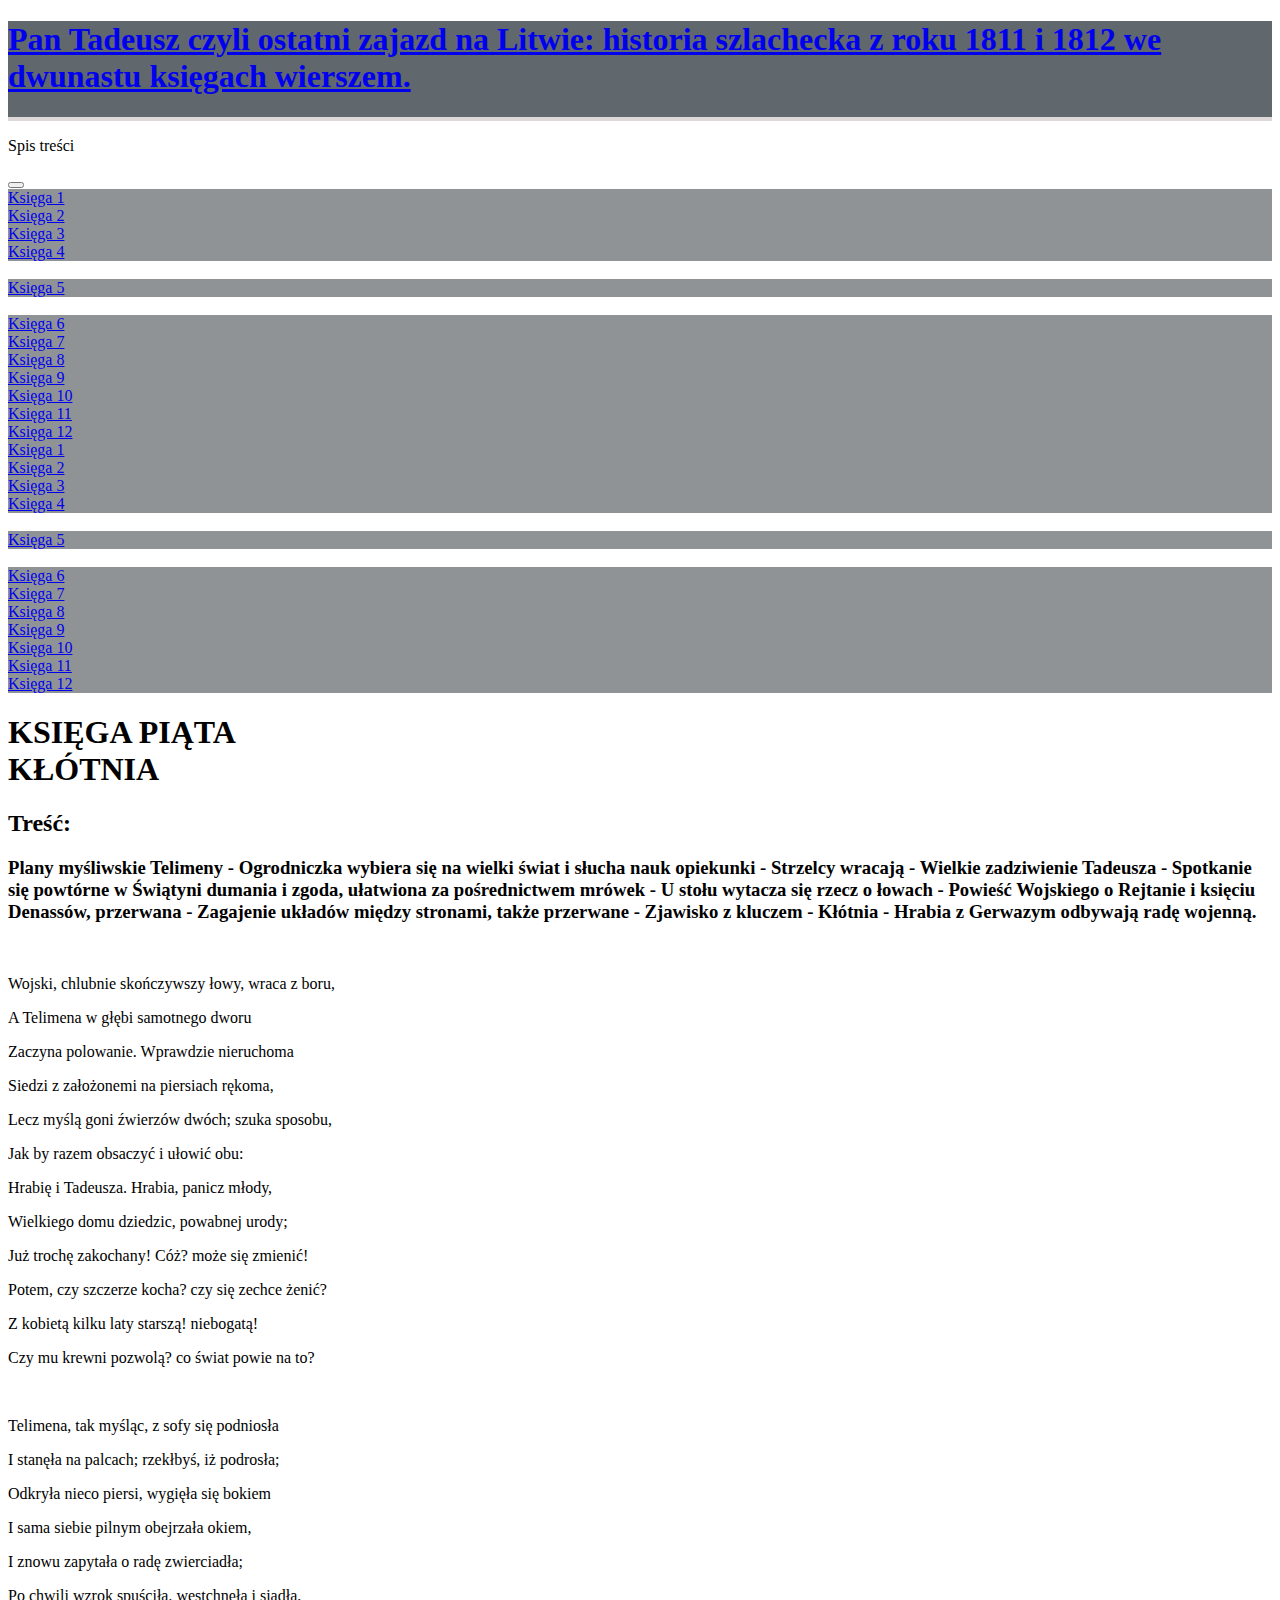
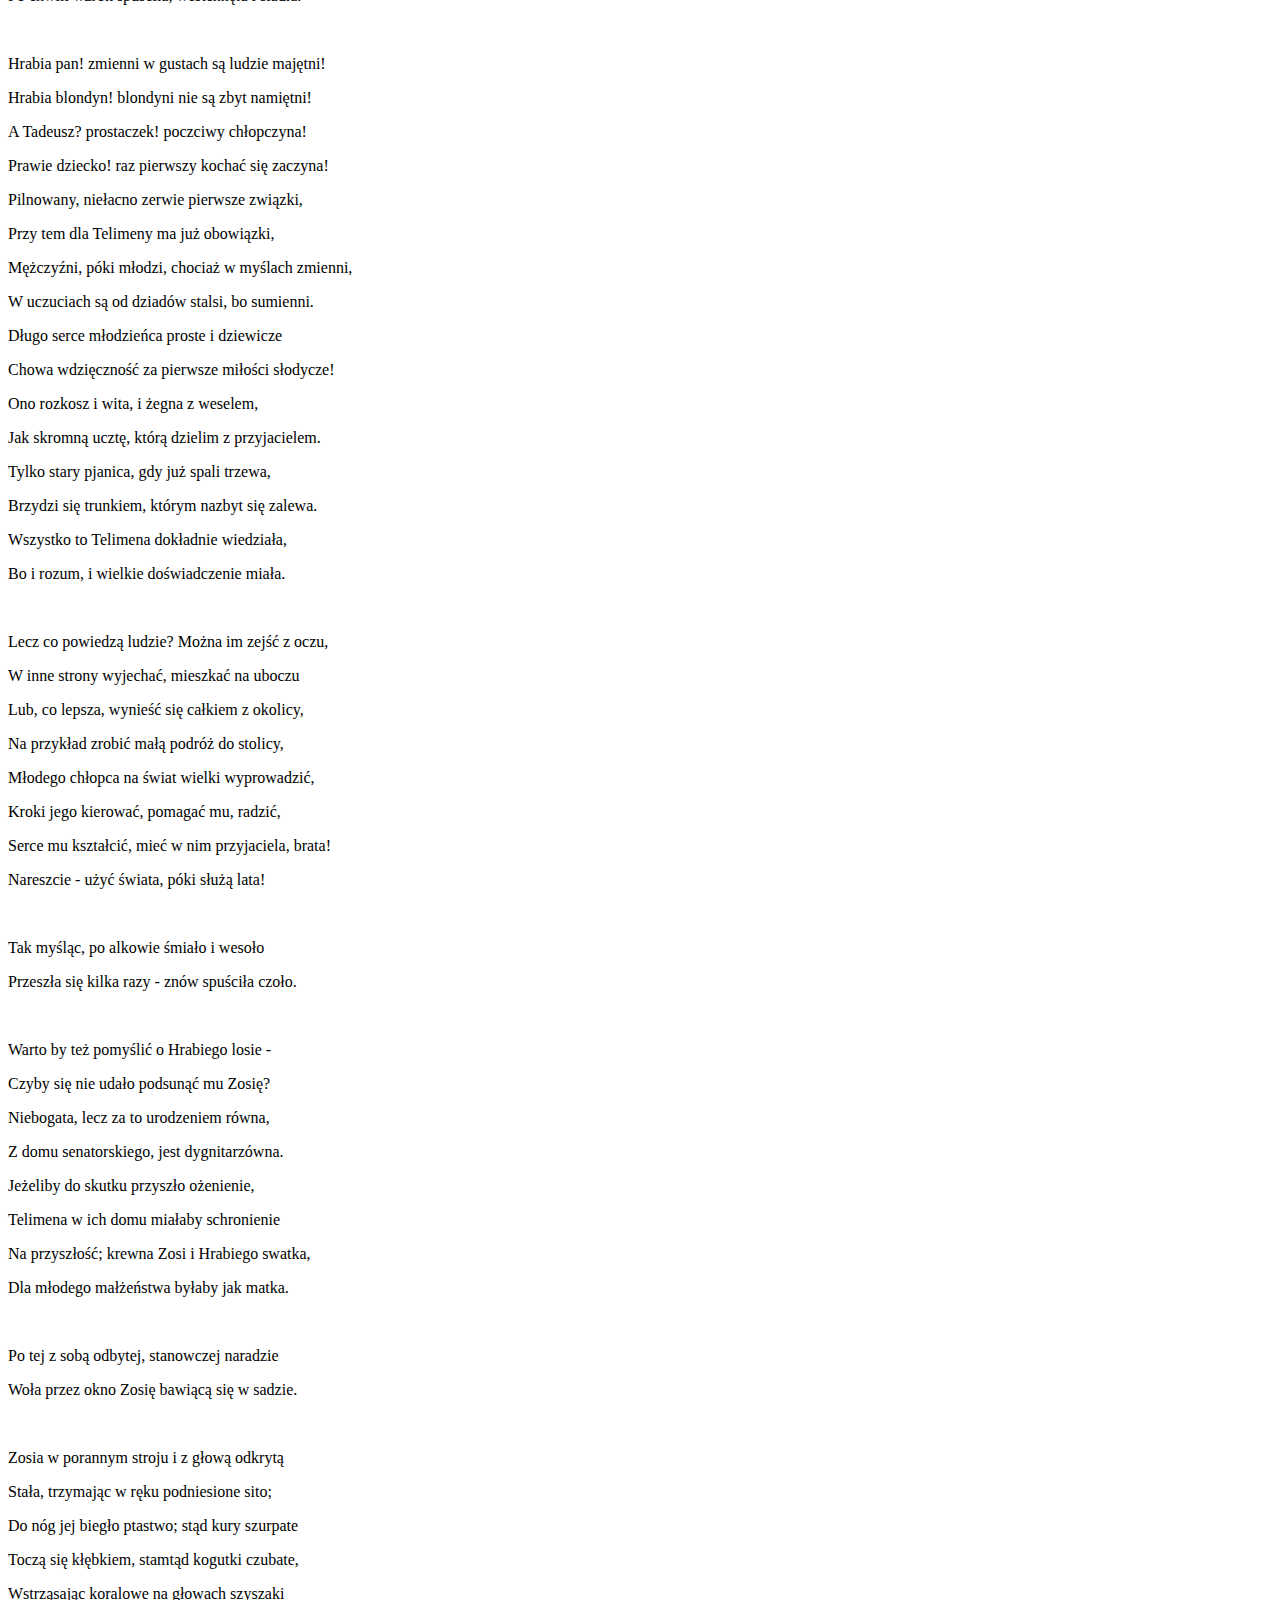
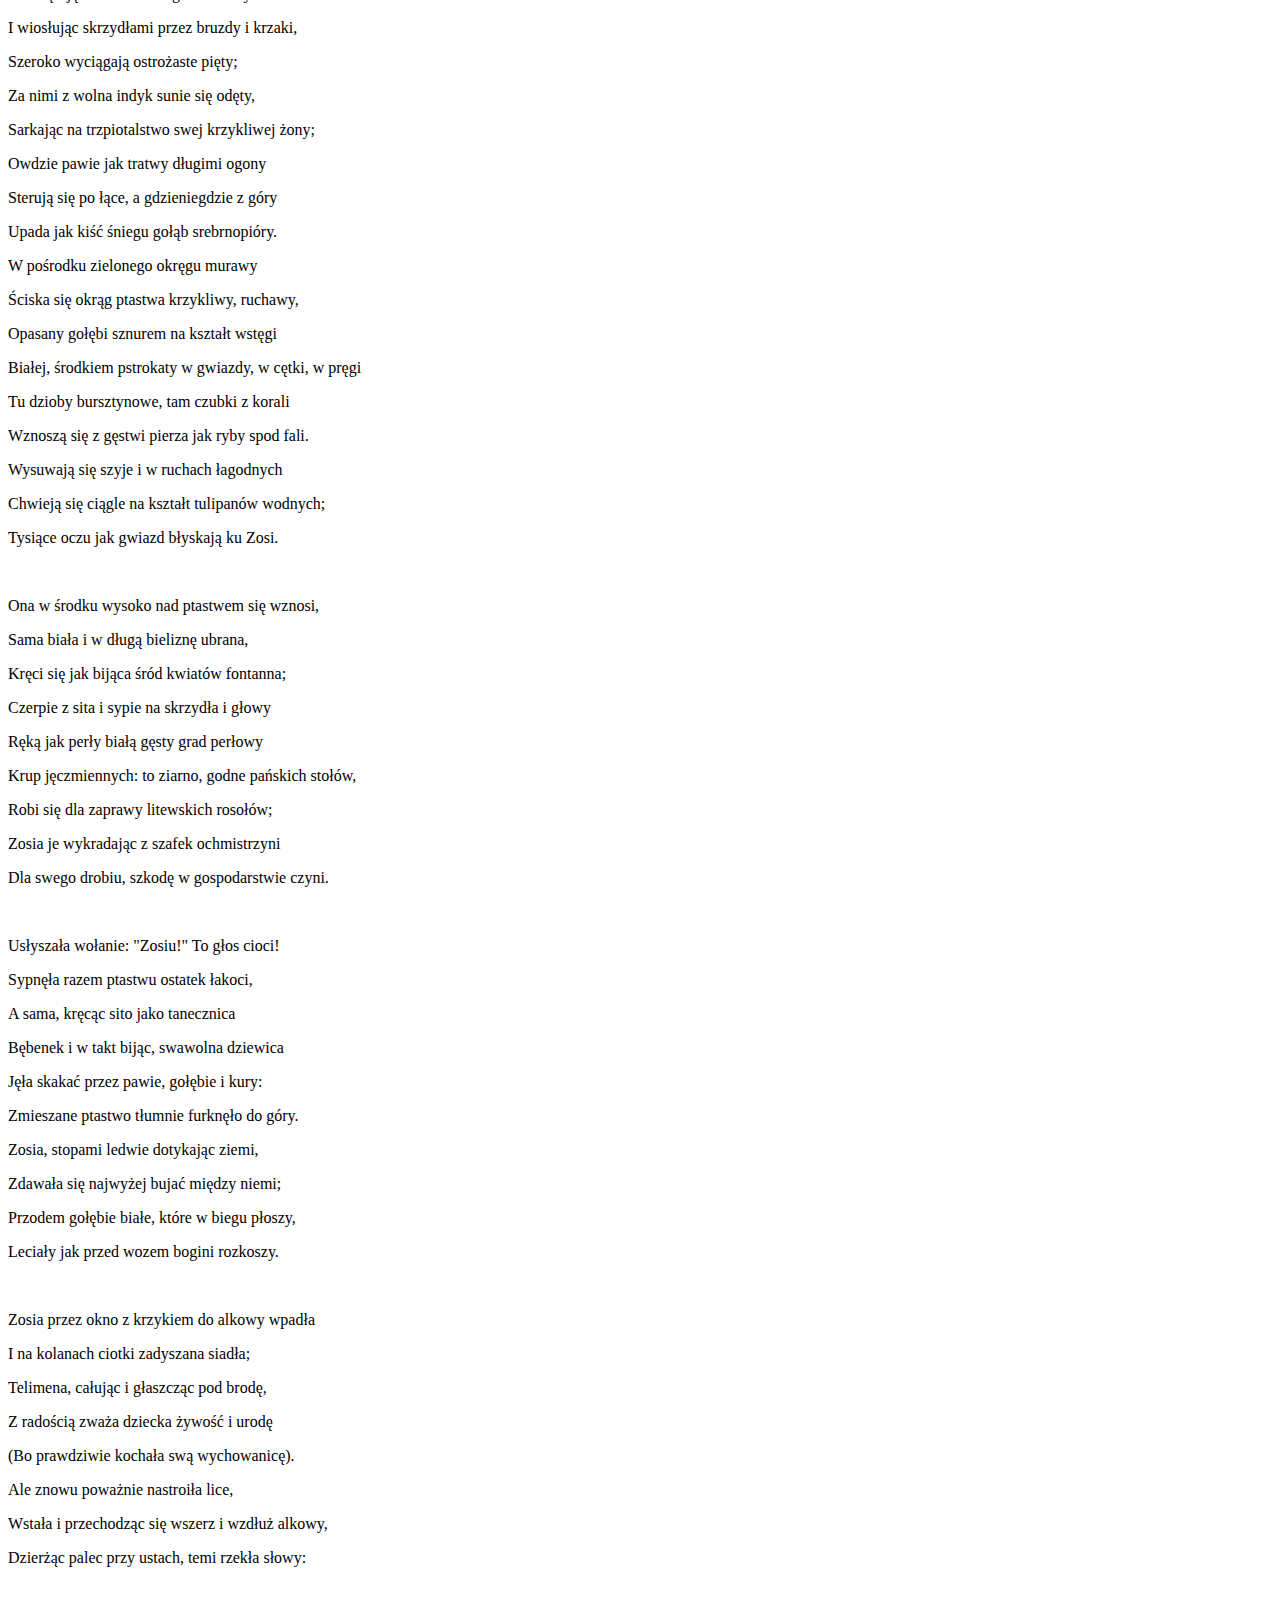
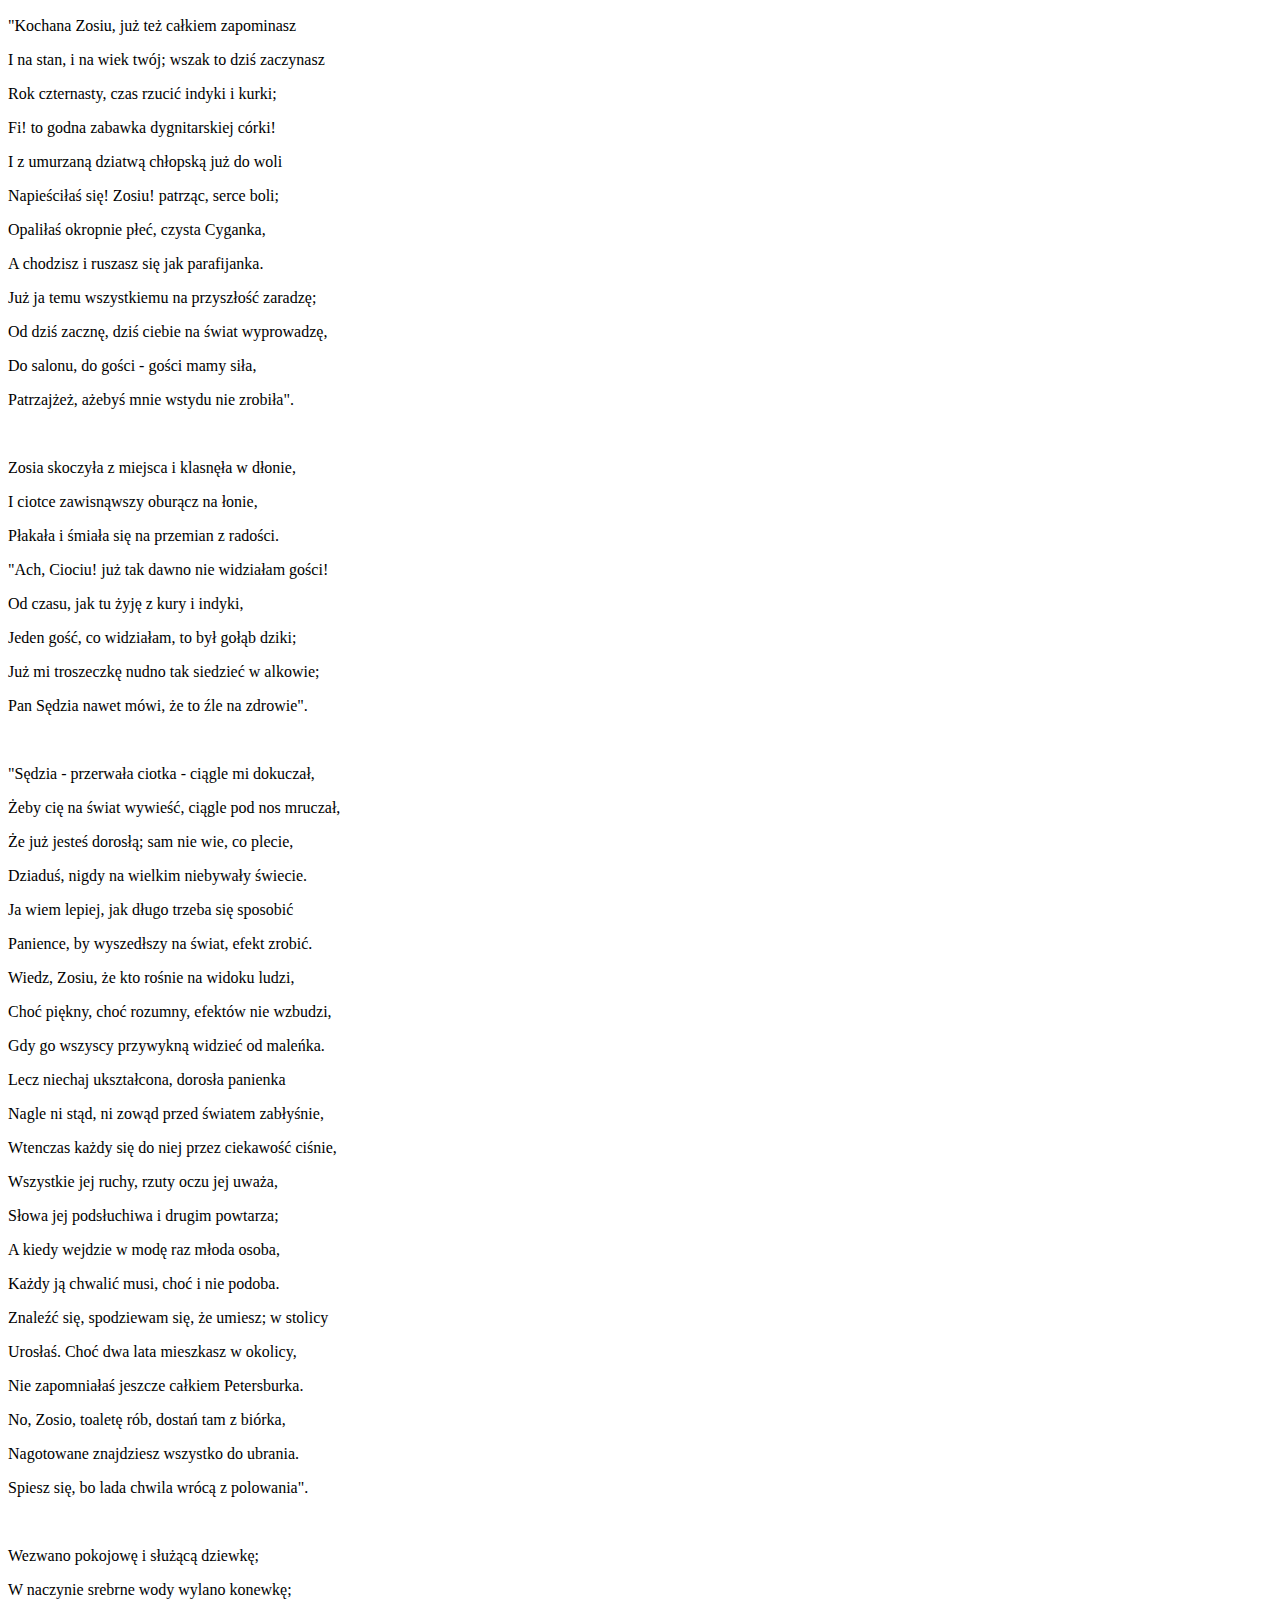
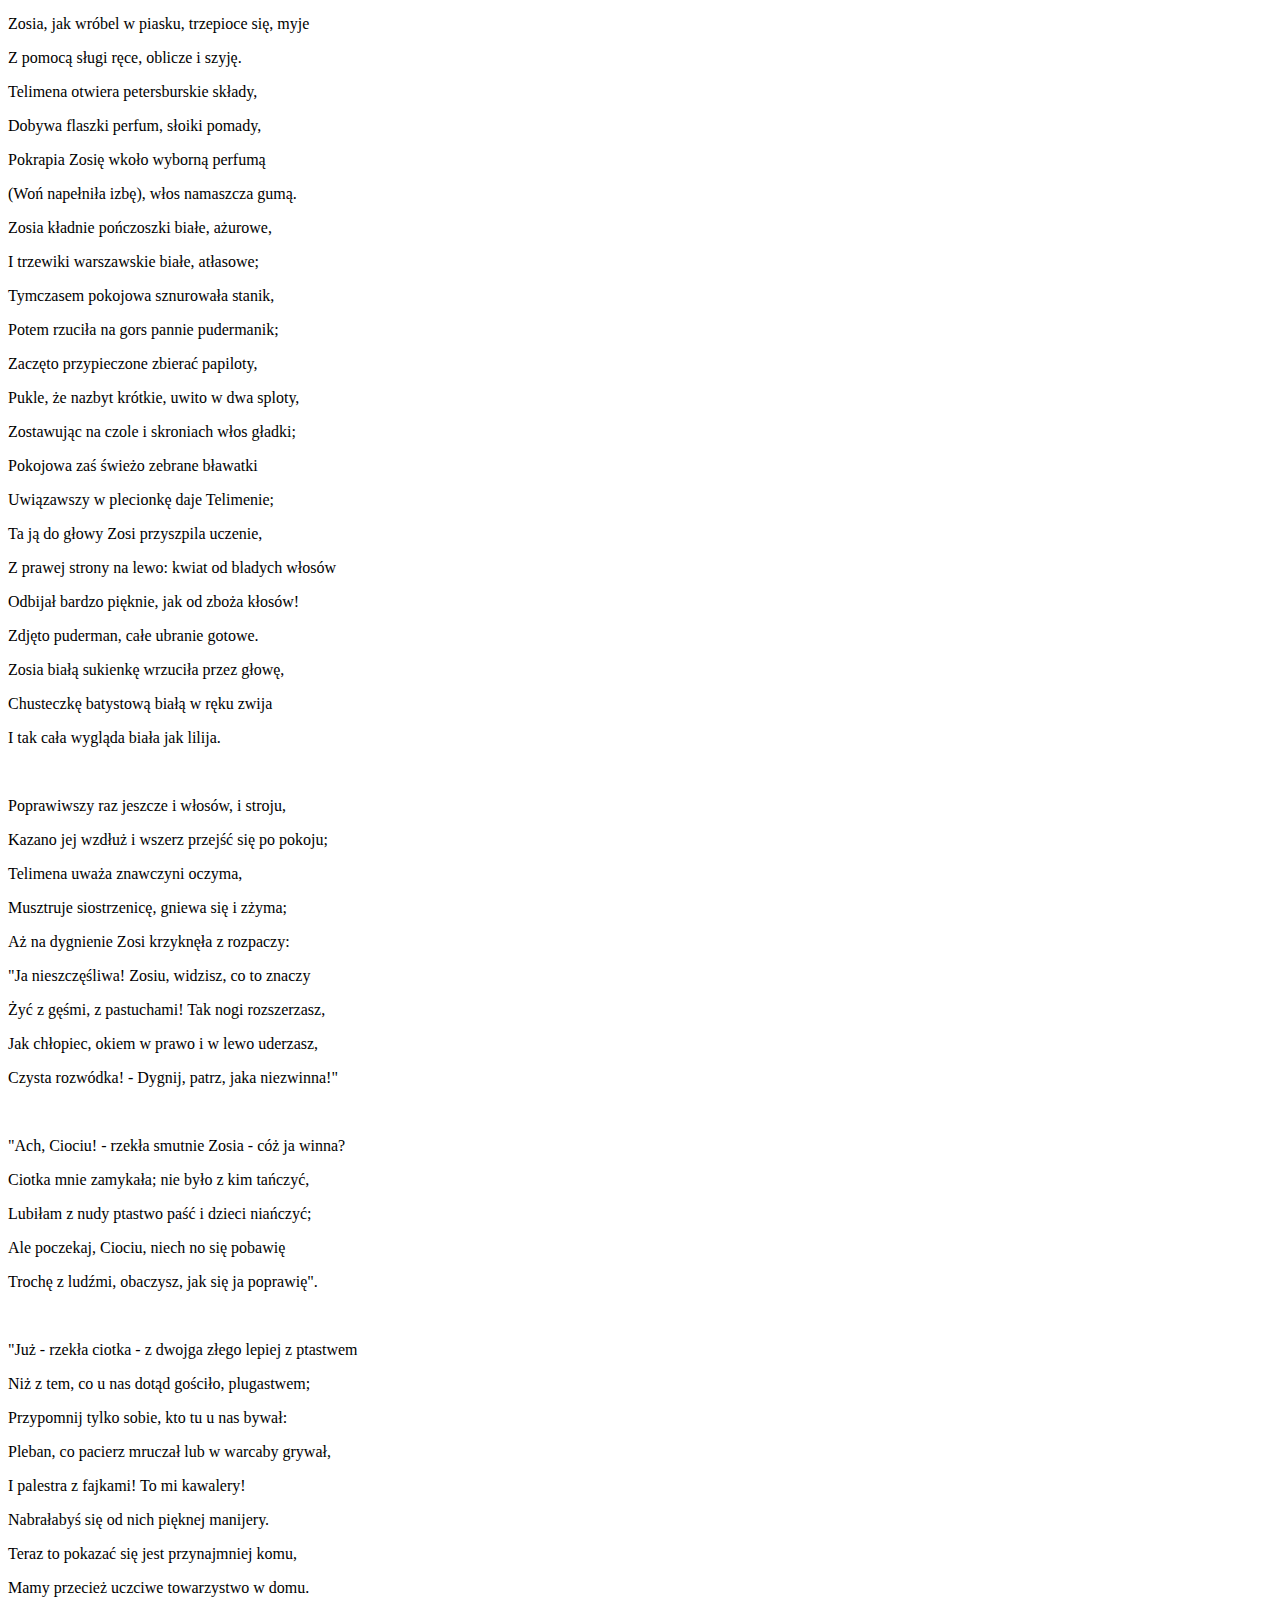
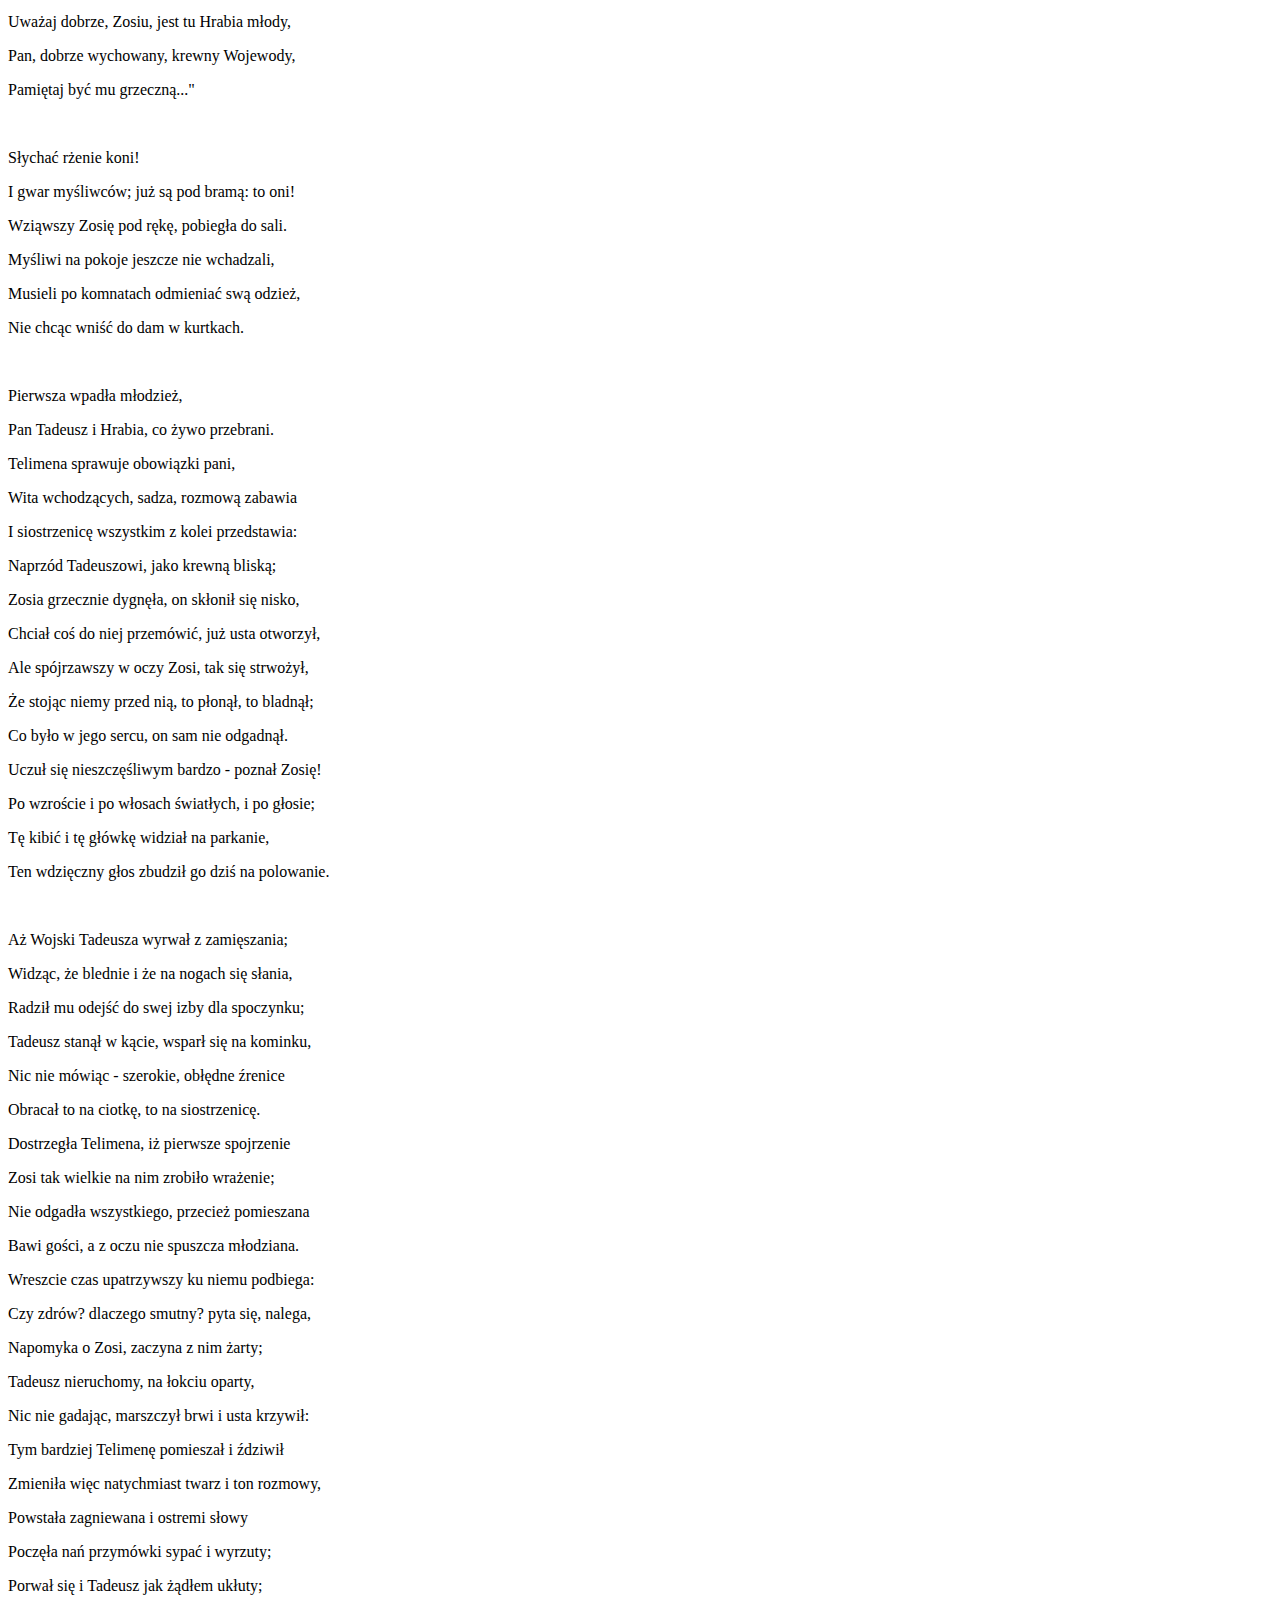
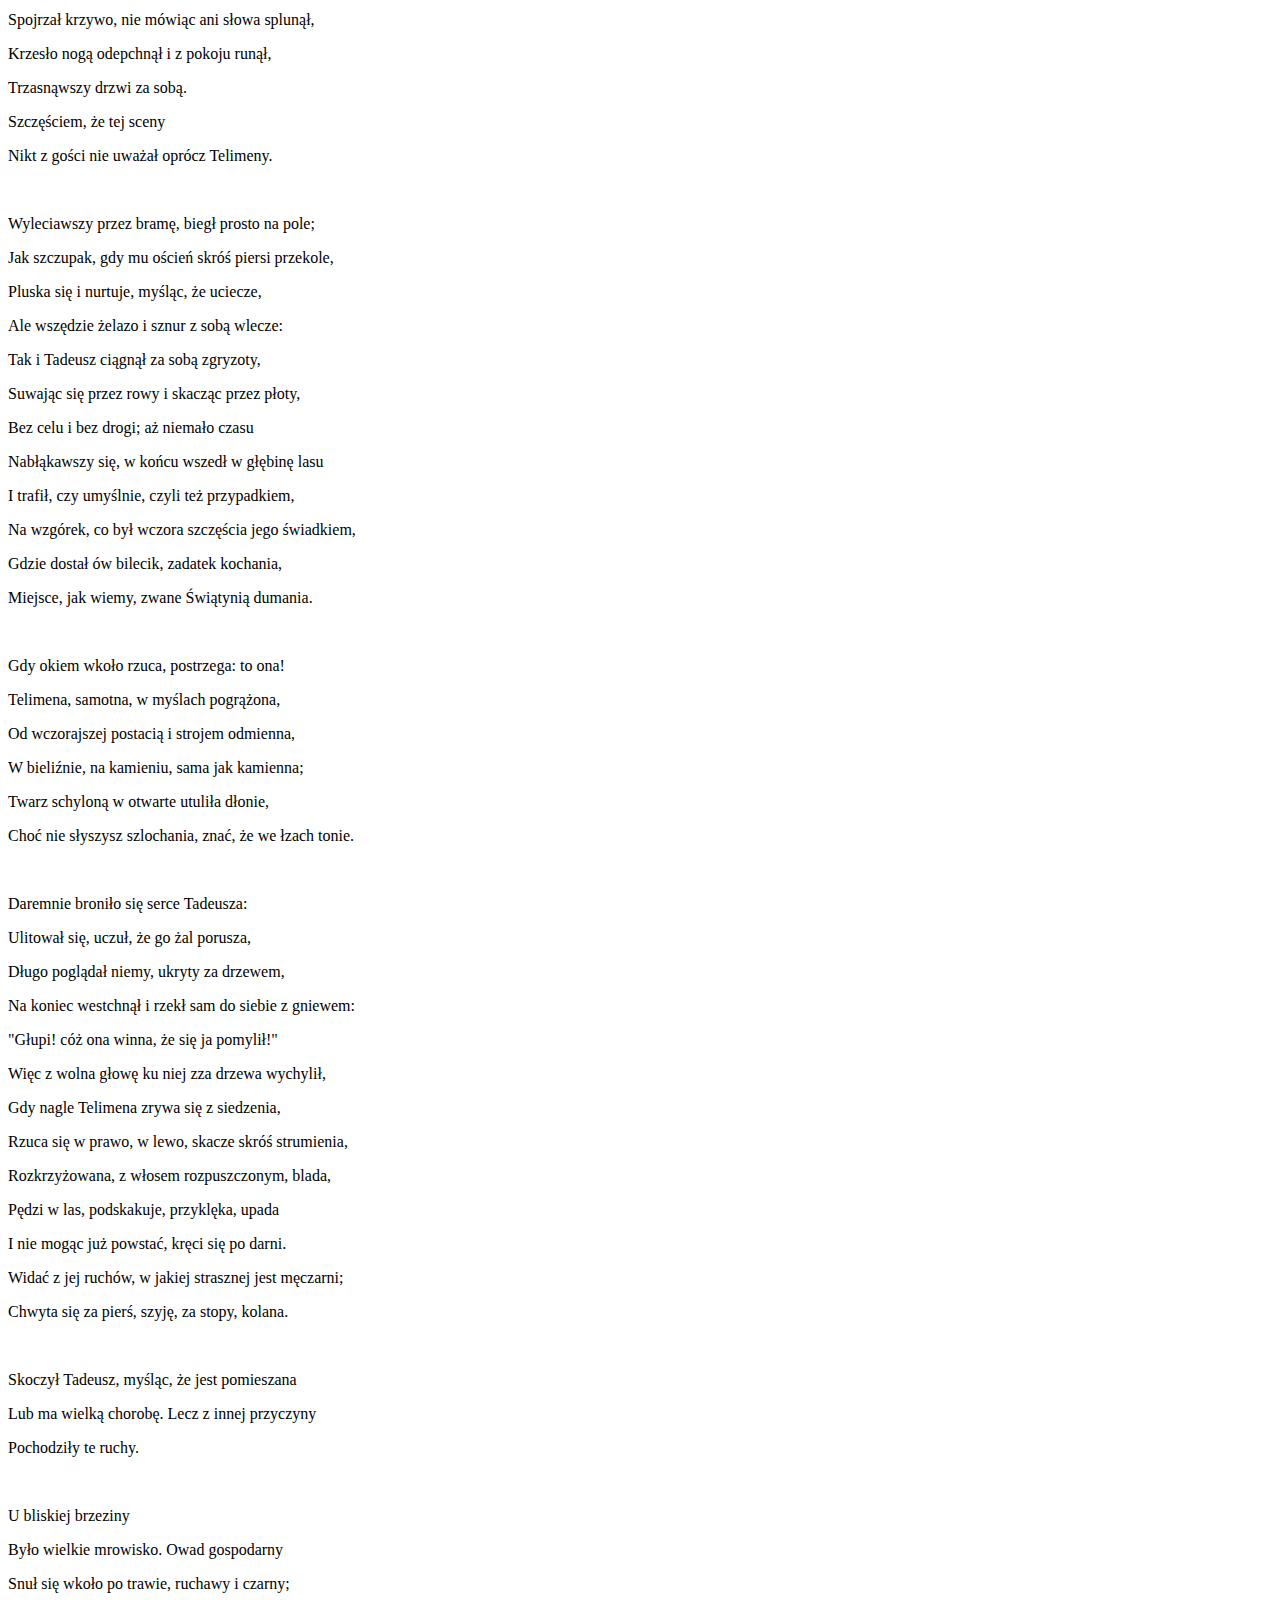
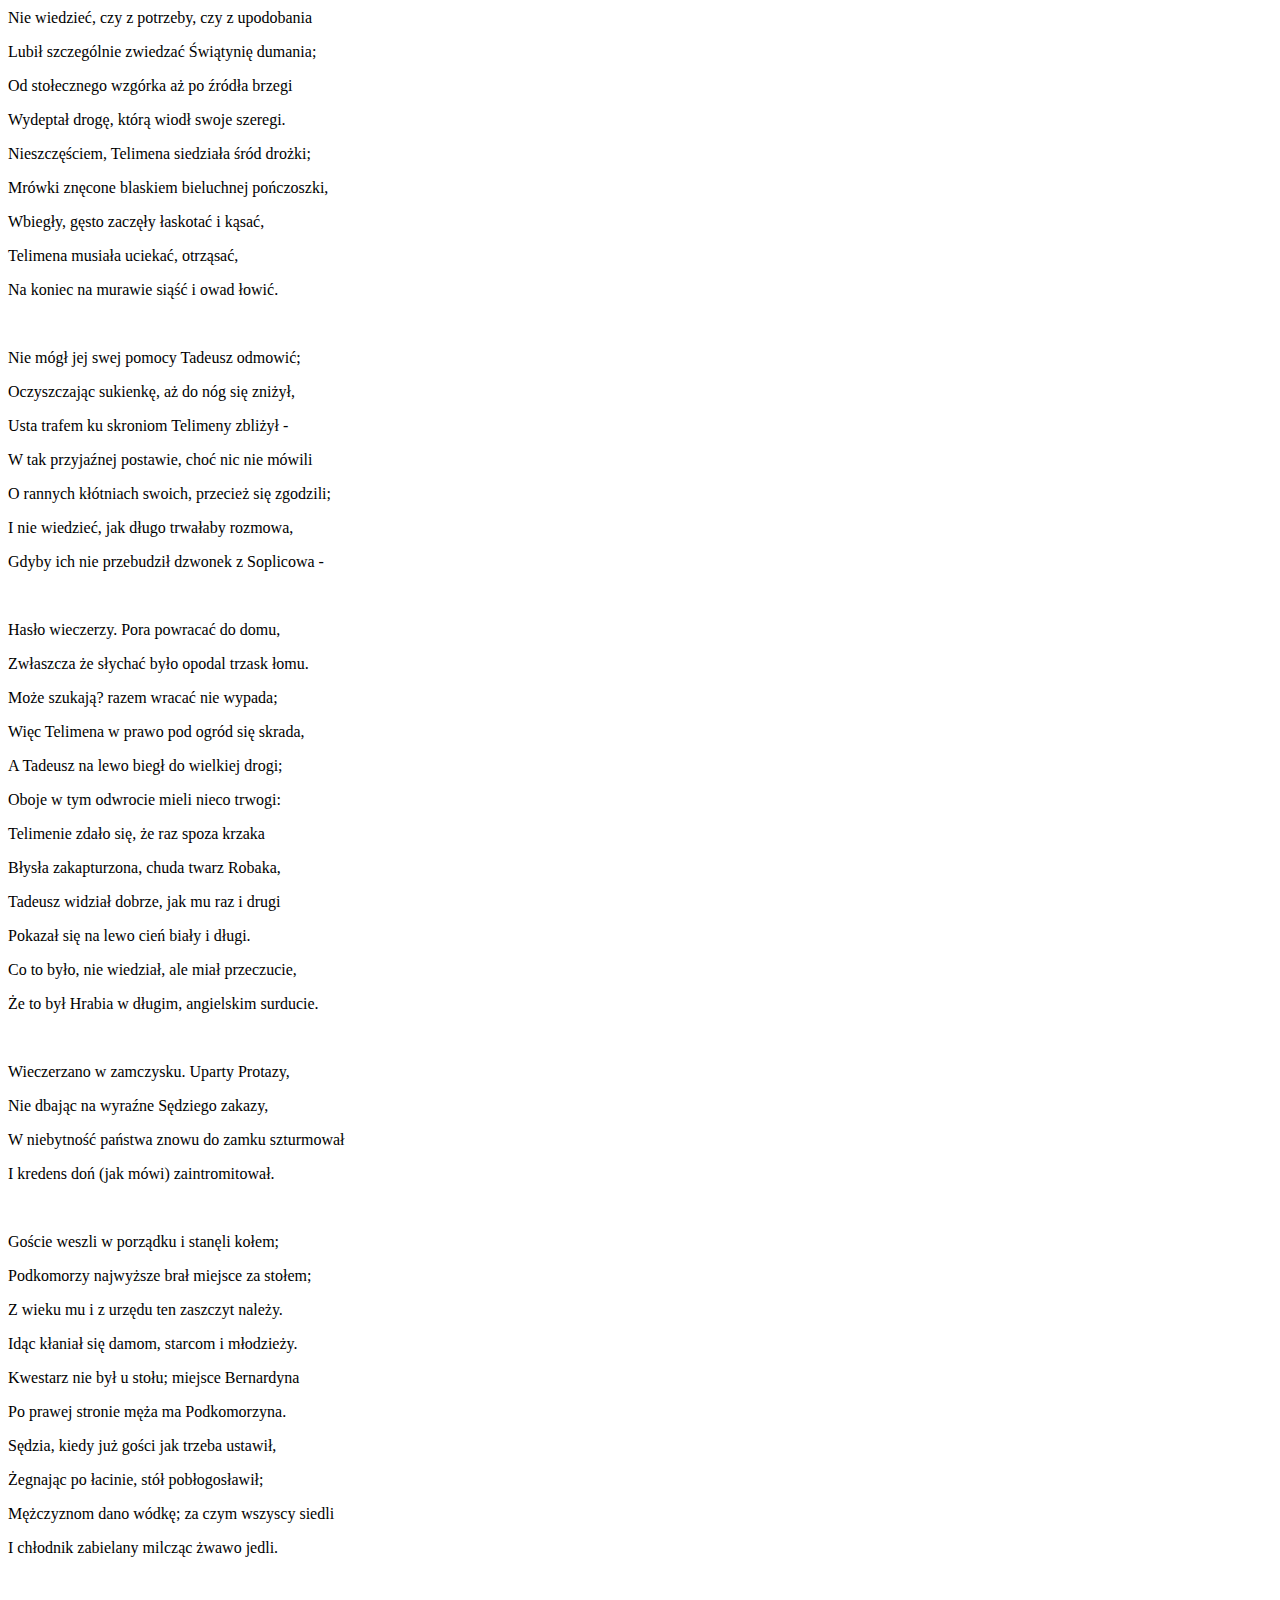
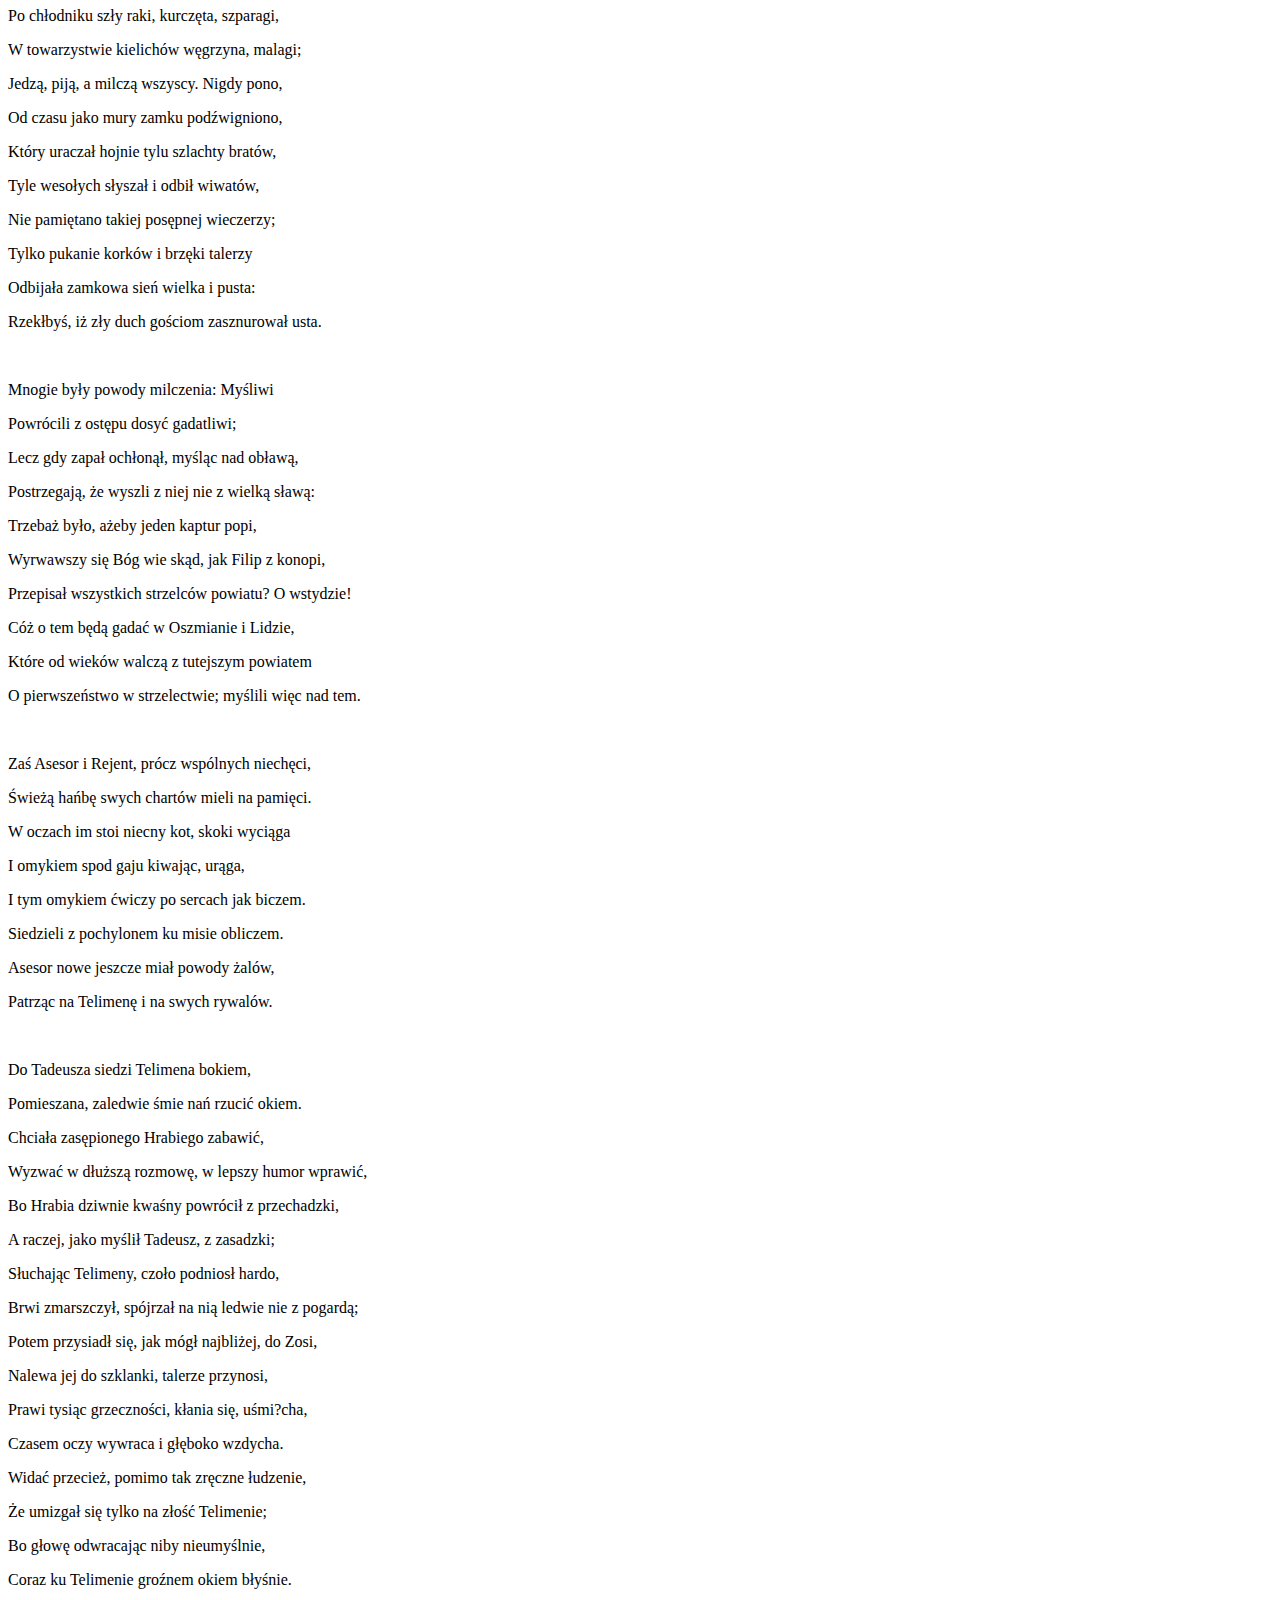
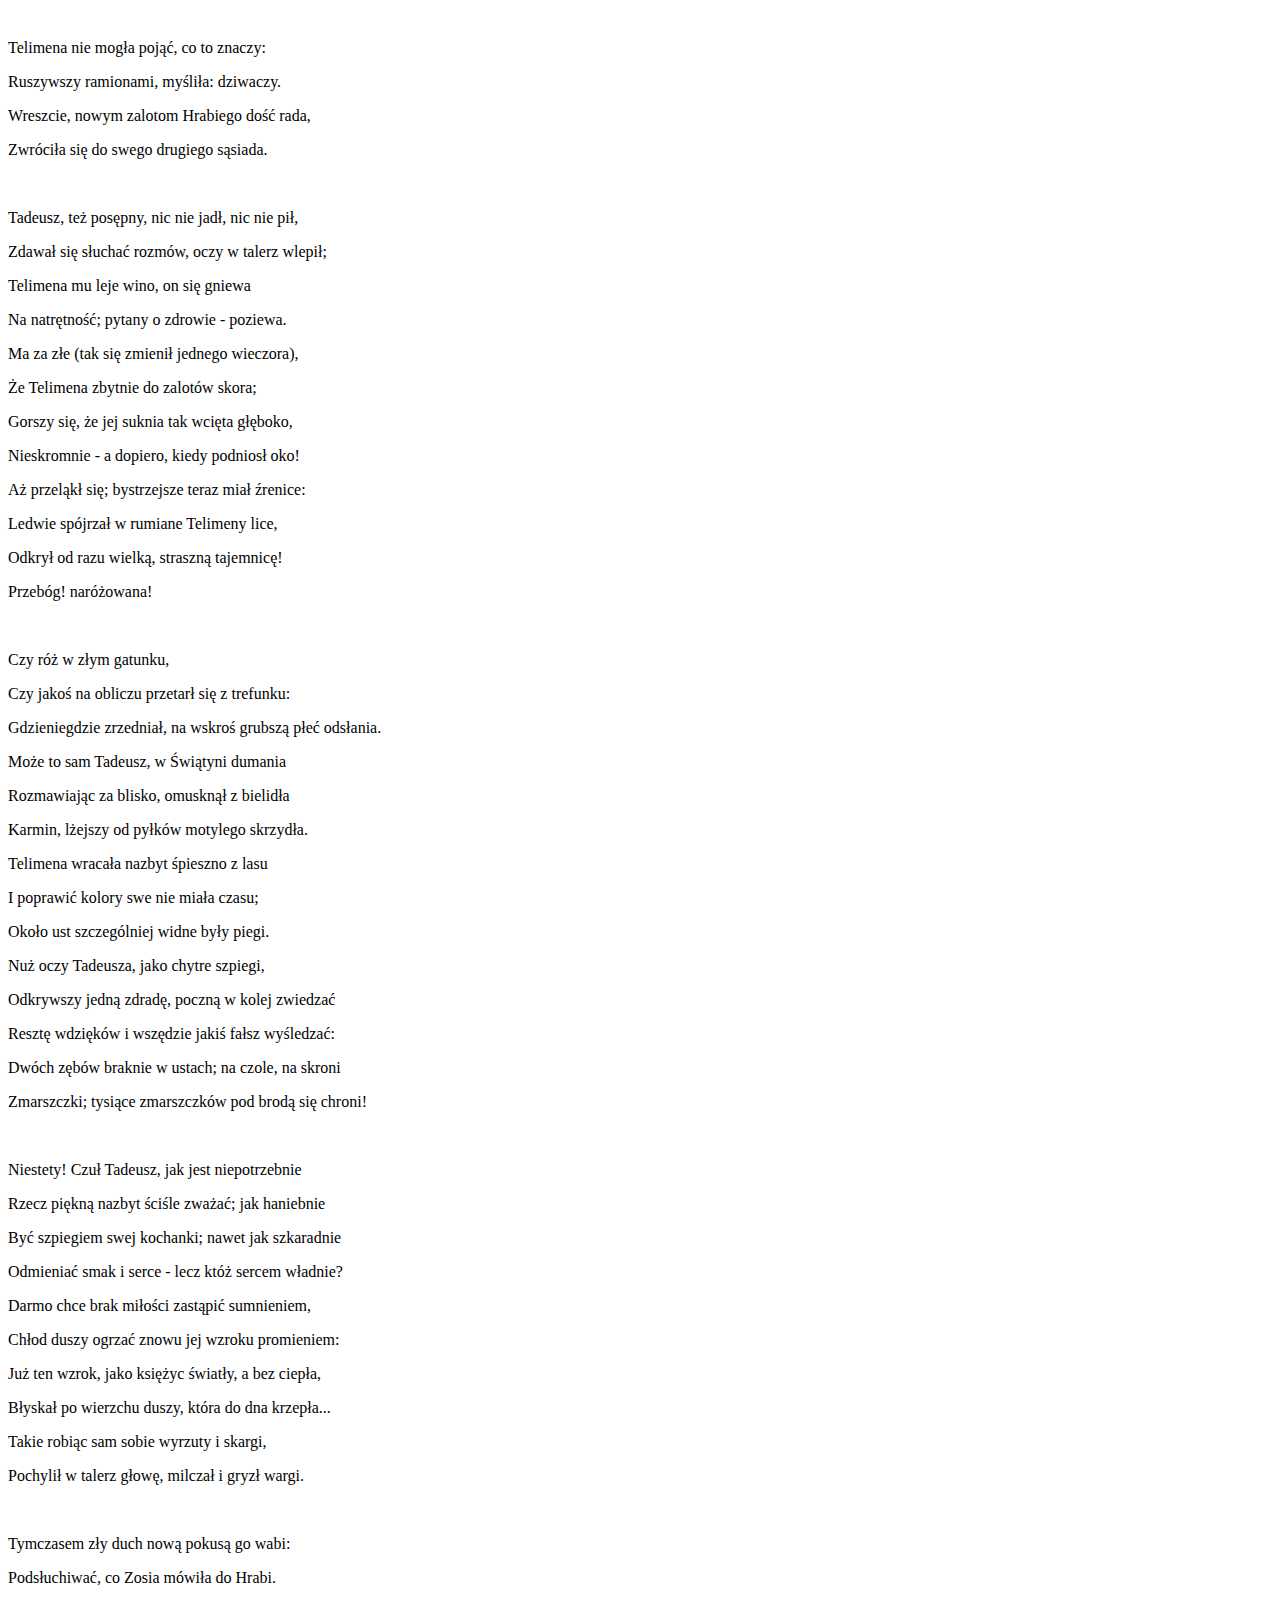
<file: k5.html>
<!DOCTYPE html>
<html>
	<head>
		<meta charset="UTF-8">
		<meta name="viewport" content="width=device-width, initial-scale=1">
		<title>Pan Tadeusz</title>
		<link rel="stylesheet" href="https://cdnjs.cloudflare.com/ajax/libs/font-awesome/6.1.0/css/all.min.css" integrity="sha512-10/jx2EXwxxWqCLX/hHth/vu2KY3jCF70dCQB8TSgNjbCVAC/8vai53GfMDrO2Emgwccf2pJqxct9ehpzG+MTw==" crossorigin="anonymous" referrerpolicy="no-referrer" />
		<link rel="stylesheet" href="style.css">
		<link href="https://cdn.jsdelivr.net/npm/bootstrap@5.1.3/dist/css/bootstrap.min.css" rel="stylesheet" integrity="sha384-1BmE4kWBq78iYhFldvKuhfTAU6auU8tT94WrHftjDbrCEXSU1oBoqyl2QvZ6jIW3" crossorigin="anonymous">
	</head>
	<body class="bg-black">
		<button type="button" class="btn btn-primary btn-floating btn-lg " id="btn-back-to-top">
			<i class="fas fa-arrow-up"></i>
		  </button>
    <div class="container-fluid m-0 bg-black">
			<header class="row ">
				<a href="./index.html" class="text-decoration-none">
          <h1 class="h3 text-center p-4 fst-italic fw-bold text-dark" >Pan Tadeusz czyli ostatni
                zajazd na Litwie: historia szlachecka z roku 1811 i 1812 we dwunastu
                księgach wierszem.</h1>
        </a>
			</header>
			<div class="row main">
				<div class="col-md-3 fixed-left bg-dark border-end border-5">
					<nav class="navbar navbar-dark bg-dark">
						<div class="container-fluid">
							<p class="text-center fw-bold fs-5 text-white ">
								Spis treści
							</p>
						  <button class="navbar-toggler d-md-none" type="button" data-bs-toggle="collapse" data-bs-target="#navbarToggleExternalContent" aria-controls="navbarToggleExternalContent" aria-expanded="true" aria-label="Toggle navigation">
							<span class="navbar-toggler-icon"></span>
						  </button>
						</div>
					  </nav>
					<div class="list-group mb-3 collapse d-md-none" id="navbarToggleExternalContent" >
						<a class="list-group-item list-group-item-action text-center fs-6  text-nowrap k1" href="./k1.html"><div class= "text-white p-5 m-0 fw-bold ">Księga 1</div></a>
						<a class="list-group-item list-group-item-action text-center fs-6 text-nowrap k2 bg-image " href = "./k2.html"><div class= "text-white p-5 m-0 fw-bold">Księga 2</div></a>
						<a class="list-group-item list-group-item-action text-center fs-6 text-nowrap k3" href = "./k3.html"><div class= "text-white p-5 m-0 fw-bold">Księga 3</div></a>
						<a class="list-group-item list-group-item-action text-center fs-6 text-nowrap k4" href = "./k4.html"><div class= "text-white p-5 m-0 fw-bold">Księga 4</div></a>
						<a class="list-group-item list-group-item-action text-center fs-6 text-nowrap k5 act" href = "./k5.html"><div class= "text-white p-5 m-0 fw-bold">Księga 5</div></a>
						<a class="list-group-item list-group-item-action text-center fs-6 text-nowrap k6" href = "./k6.html"><div class= "text-white p-5 m-0 fw-bold">Księga 6</div></a>
						<a class="list-group-item list-group-item-action text-center fs-6 text-nowrap k7" href = "./k7.html"><div class= "text-white p-5 m-0 fw-bold">Księga 7</div></a>
						<a class="list-group-item list-group-item-action text-center fs-6 text-nowrap k8" href = "./k8.html"><div class= "text-white p-5 m-0 fw-bold">Księga 8</div></a>
						<a class="list-group-item list-group-item-action text-center fs-6 text-nowrap k9" href = "./k9.html"><div class= "text-white p-5 m-0 fw-bold">Księga 9</div></a>
						<a class="list-group-item list-group-item-action text-center fs-6 text-nowrap k10" href = "./k10.html"><div class= "text-white p-5 m-0 fw-bold">Księga 10</div></a>
						<a class="list-group-item list-group-item-action text-center fs-6 text-nowrap k11" href = "./k11.html"><div class= "text-white p-5 m-0 fw-bold">Księga 11</div></a>
						<a class="list-group-item list-group-item-action text-center fs-6 text-nowrap k12" href = "./k12.html"><div class= "text-white p-5 m-0 fw-bold">Księga 12</div></a>	
					</div>
					<div class="list-group mb-3 d-none d-lg-block d-md-block" >
						<a class="list-group-item list-group-item-action text-center fs-6  text-nowrap k1 " href="./k1.html"><div class= "text-white p-5 m-0 fw-bold ">Księga 1</div></a>
						<a class="list-group-item list-group-item-action text-center fs-6 text-nowrap k2 bg-image " href = "./k2.html"><div class= "text-white p-5 m-0 fw-bold">Księga 2</div></a>
						<a class="list-group-item list-group-item-action text-center fs-6 text-nowrap k3" href = "./k3.html"><div class= "text-white p-5 m-0 fw-bold">Księga 3</div></a>
						<a class="list-group-item list-group-item-action text-center fs-6 text-nowrap k4" href = "./k4.html"><div class= "text-white p-5 m-0 fw-bold">Księga 4</div></a>
						<a class="list-group-item list-group-item-action text-center fs-6 text-nowrap k5 act" href = "./k5.html"><div class= "text-white p-5 m-0 fw-bold">Księga 5</div></a>
						<a class="list-group-item list-group-item-action text-center fs-6 text-nowrap k6" href = "./k6.html"><div class= "text-white p-5 m-0 fw-bold">Księga 6</div></a>
						<a class="list-group-item list-group-item-action text-center fs-6 text-nowrap k7" href = "./k7.html"><div class= "text-white p-5 m-0 fw-bold">Księga 7</div></a>
						<a class="list-group-item list-group-item-action text-center fs-6 text-nowrap k8" href = "./k8.html"><div class= "text-white p-5 m-0 fw-bold">Księga 8</div></a>
						<a class="list-group-item list-group-item-action text-center fs-6 text-nowrap k9" href = "./k9.html"><div class= "text-white p-5 m-0 fw-bold">Księga 9</div></a>
						<a class="list-group-item list-group-item-action text-center fs-6 text-nowrap k10" href = "./k10.html"><div class= "text-white p-5 m-0 fw-bold">Księga 10</div></a>
						<a class="list-group-item list-group-item-action text-center fs-6 text-nowrap k11" href = "./k11.html"><div class= "text-white p-5 m-0 fw-bold">Księga 11</div></a>
						<a class="list-group-item list-group-item-action text-center fs-6 text-nowrap k12" href = "./k12.html"><div class= "text-white p-5 m-0 fw-bold">Księga 12</div></a>	
					</div>
				</div>
        <main class="col-md-9 bg-secondary ">
          <h1>KSIĘGA PIĄTA<br>KŁÓTNIA</h1>
          <h2>Treść:</h2>
          <h3 class="p-3">Plany myśliwskie Telimeny - Ogrodniczka wybiera się na
          wielki świat i słucha nauk opiekunki - Strzelcy wracają - Wielkie zadziwienie Tadeusza
          - Spotkanie się powtórne w Świątyni dumania i zgoda, ułatwiona za pośrednictwem
          mrówek - U stołu wytacza się rzecz o łowach - Powieść Wojskiego o Rejtanie i
          księciu Denassów, przerwana - Zagajenie układów między stronami, także przerwane -
          Zjawisko z kluczem - Kłótnia - Hrabia z Gerwazym odbywają radę wojenną.</h3>
          <div class="text-center fw-bold">
          <p>&nbsp;</p>
          <p>Wojski, chlubnie skończywszy łowy, wraca z boru,</p>
          <p>A Telimena w głębi samotnego dworu</p>
          <p>Zaczyna polowanie. Wprawdzie nieruchoma</p>
          <p>Siedzi z założonemi na piersiach rękoma,</p>
          <p>Lecz myślą goni źwierzów dwóch; szuka sposobu,</p>
          <p>Jak by razem obsaczyć i ułowić obu:</p>
          <p>Hrabię i Tadeusza. Hrabia, panicz młody,</p>
          <p>Wielkiego domu dziedzic, powabnej urody;</p>
          <p>Już trochę zakochany! Cóż? może się zmienić!</p>
          <p>Potem, czy szczerze kocha? czy się zechce żenić?</p>
          <p>Z kobietą kilku laty starszą! niebogatą!</p>
          <p>Czy mu krewni pozwolą? co świat powie na to?</p>
          <p>&nbsp;</p>
          <p>Telimena, tak myśląc, z sofy się podniosła</p>
          <p>I stanęła na palcach; rzekłbyś, iż podrosła;</p>
          <p>Odkryła nieco piersi, wygięła się bokiem</p>
          <p>I sama siebie pilnym obejrzała okiem,</p>
          <p>I znowu zapytała o radę zwierciadła;</p>
          <p>Po chwili wzrok spuściła, westchnęła i siadła.</p>
          <p>&nbsp;</p>
          <p>Hrabia pan! zmienni w gustach są ludzie majętni!</p>
          <p>Hrabia blondyn! blondyni nie są zbyt namiętni!</p>
          <p>A Tadeusz? prostaczek! poczciwy chłopczyna!</p>
          <p>Prawie dziecko! raz pierwszy kochać się zaczyna!</p>
          <p>Pilnowany, niełacno zerwie pierwsze związki,</p>
          <p>Przy tem dla Telimeny ma już obowiązki,</p>
          <p>Mężczyźni, póki młodzi, chociaż w myślach zmienni,</p>
          <p>W uczuciach są od dziadów stalsi, bo sumienni.</p>
          <p>Długo serce młodzieńca proste i dziewicze</p>
          <p>Chowa wdzięczność za pierwsze miłości słodycze!</p>
          <p>Ono rozkosz i wita, i żegna z weselem,</p>
          <p>Jak skromną ucztę, którą dzielim z przyjacielem.</p>
          <p>Tylko stary pjanica, gdy już spali trzewa,</p>
          <p>Brzydzi się trunkiem, którym nazbyt się zalewa.</p>
          <p>Wszystko to Telimena dokładnie wiedziała,</p>
          <p>Bo i rozum, i wielkie doświadczenie miała.</p>
          <p>&nbsp;</p>
          <p>Lecz co powiedzą ludzie? Można im zejść z oczu,</p>
          <p>W inne strony wyjechać, mieszkać na uboczu</p>
          <p>Lub, co lepsza, wynieść się całkiem z okolicy,</p>
          <p>Na przykład zrobić małą podróż do stolicy,</p>
          <p>Młodego chłopca na świat wielki wyprowadzić,</p>
          <p>Kroki jego kierować, pomagać mu, radzić,</p>
          <p>Serce mu kształcić, mieć w nim przyjaciela, brata!</p>
          <p>Nareszcie - użyć świata, póki służą lata!</p>
          <p>&nbsp;</p>
          <p>Tak myśląc, po alkowie śmiało i wesoło</p>
          <p>Przeszła się kilka razy - znów spuściła czoło.</p>
          <p>&nbsp;</p>
          <p>Warto by też pomyślić o Hrabiego losie -</p>
          <p>Czyby się nie udało podsunąć mu Zosię?</p>
          <p>Niebogata, lecz za to urodzeniem równa,</p>
          <p>Z domu senatorskiego, jest dygnitarzówna.</p>
          <p>Jeżeliby do skutku przyszło ożenienie,</p>
          <p>Telimena w ich domu miałaby schronienie</p>
          <p>Na przyszłość; krewna Zosi i Hrabiego swatka,</p>
          <p>Dla młodego małżeństwa byłaby jak matka.</p>
          <p>&nbsp;</p>
          <p>Po tej z sobą odbytej, stanowczej naradzie</p>
          <p>Woła przez okno Zosię bawiącą się w sadzie.</p>
          <p>&nbsp;</p>
          <p>Zosia w porannym stroju i z głową odkrytą</p>
          <p>Stała, trzymając w ręku podniesione sito;</p>
          <p>Do nóg jej biegło ptastwo; stąd kury szurpate</p>
          <p>Toczą się kłębkiem, stamtąd kogutki czubate,</p>
          <p>Wstrząsając koralowe na głowach szyszaki</p>
          <p>I wiosłując skrzydłami przez bruzdy i krzaki,</p>
          <p>Szeroko wyciągają ostrożaste pięty;</p>
          <p>Za nimi z wolna indyk sunie się odęty,</p>
          <p>Sarkając na trzpiotalstwo swej krzykliwej żony;</p>
          <p>Owdzie pawie jak tratwy długimi ogony</p>
          <p>Sterują się po łące, a gdzieniegdzie z góry</p>
          <p>Upada jak kiść śniegu gołąb srebrnopióry.</p>
          <p>W pośrodku zielonego okręgu murawy </p>
          <p>Ściska się okrąg ptastwa krzykliwy, ruchawy,</p>
          <p>Opasany gołębi sznurem na kształt wstęgi</p>
          <p>Białej, środkiem pstrokaty w gwiazdy, w cętki, w pręgi</p>
          <p>Tu dzioby bursztynowe, tam czubki z korali</p>
          <p>Wznoszą się z gęstwi pierza jak ryby spod fali.</p>
          <p>Wysuwają się szyje i w ruchach łagodnych</p>
          <p>Chwieją się ciągle na kształt tulipanów wodnych;</p>
          <p>Tysiące oczu jak gwiazd błyskają ku Zosi.</p>
          <p>&nbsp;</p>
          <p>Ona w środku wysoko nad ptastwem się wznosi,</p>
          <p>Sama biała i w długą bieliznę ubrana,</p>
          <p>Kręci się jak bijąca śród kwiatów fontanna;</p>
          <p>Czerpie z sita i sypie na skrzydła i głowy</p>
          <p>Ręką jak perły białą gęsty grad perłowy</p>
          <p>Krup jęczmiennych: to ziarno, godne pańskich stołów,</p>
          <p>Robi się dla zaprawy litewskich rosołów;</p>
          <p>Zosia je wykradając z szafek ochmistrzyni</p>
          <p>Dla swego drobiu, szkodę w gospodarstwie czyni.</p>
          <p>&nbsp;</p>
          <p>Usłyszała wołanie: &quot;Zosiu!&quot; To głos cioci!</p>
          <p>Sypnęła razem ptastwu ostatek łakoci,</p>
          <p>A sama, kręcąc sito jako tanecznica</p>
          <p>Bębenek i w takt bijąc, swawolna dziewica</p>
          <p>Jęła skakać przez pawie, gołębie i kury:</p>
          <p>Zmieszane ptastwo tłumnie furknęło do góry.</p>
          <p>Zosia, stopami ledwie dotykając ziemi,</p>
          <p>Zdawała się najwyżej bujać między niemi;</p>
          <p>Przodem gołębie białe, które w biegu płoszy,</p>
          <p>Leciały jak przed wozem bogini rozkoszy.</p>
          <p>&nbsp;</p>
          <p>Zosia przez okno z krzykiem do alkowy wpadła</p>
          <p>I na kolanach ciotki zadyszana siadła;</p>
          <p>Telimena, całując i głaszcząc pod brodę,</p>
          <p>Z radością zważa dziecka żywość i urodę</p>
          <p>(Bo prawdziwie kochała swą wychowanicę).</p>
          <p>Ale znowu poważnie nastroiła lice,</p>
          <p>Wstała i przechodząc się wszerz i wzdłuż alkowy,</p>
          <p>Dzierżąc palec przy ustach, temi rzekła słowy:</p>
          <p>&nbsp;</p>
          <p>&quot;Kochana Zosiu, już też całkiem zapominasz</p>
          <p>I na stan, i na wiek twój; wszak to dziś zaczynasz</p>
          <p>Rok czternasty, czas rzucić indyki i kurki;</p>
          <p>Fi! to godna zabawka dygnitarskiej córki!</p>
          <p>I z umurzaną dziatwą chłopską już do woli</p>
          <p>Napieściłaś się! Zosiu! patrząc, serce boli;</p>
          <p>Opaliłaś okropnie płeć, czysta Cyganka,</p>
          <p>A chodzisz i ruszasz się jak parafijanka.</p>
          <p>Już ja temu wszystkiemu na przyszłość zaradzę;</p>
          <p>Od dziś zacznę, dziś ciebie na świat wyprowadzę,</p>
          <p>Do salonu, do gości - gości mamy siła,</p>
          <p>Patrzajżeż, ażebyś mnie wstydu nie zrobiła&quot;.</p>
          <p>&nbsp;</p>
          <p>Zosia skoczyła z miejsca i klasnęła w dłonie,</p>
          <p>I ciotce zawisnąwszy oburącz na łonie,</p>
          <p>Płakała i śmiała się na przemian z radości.</p>
          <p>&quot;Ach, Ciociu! już tak dawno nie widziałam gości!</p>
          <p>Od czasu, jak tu żyję z kury i indyki,</p>
          <p>Jeden gość, co widziałam, to był gołąb dziki;</p>
          <p>Już mi troszeczkę nudno tak siedzieć w alkowie;</p>
          <p>Pan Sędzia nawet mówi, że to źle na zdrowie&quot;.</p>
          <p>&nbsp;</p>
          <p>&quot;Sędzia - przerwała ciotka - ciągle mi
          dokuczał,</p>
          <p>Żeby cię na świat wywieść, ciągle pod nos mruczał,</p>
          <p>Że już jesteś dorosłą; sam nie wie, co plecie,</p>
          <p>Dziaduś, nigdy na wielkim niebywały świecie.</p>
          <p>Ja wiem lepiej, jak długo trzeba się sposobić</p>
          <p>Panience, by wyszedłszy na świat, efekt zrobić.</p>
          <p>Wiedz, Zosiu, że kto rośnie na widoku ludzi,</p>
          <p>Choć piękny, choć rozumny, efektów nie wzbudzi,</p>
          <p>Gdy go wszyscy przywykną widzieć od maleńka.</p>
          <p>Lecz niechaj ukształcona, dorosła panienka</p>
          <p>Nagle ni stąd, ni zowąd przed światem zabłyśnie,</p>
          <p>Wtenczas każdy się do niej przez ciekawość ciśnie,</p>
          <p>Wszystkie jej ruchy, rzuty oczu jej uważa,</p>
          <p>Słowa jej podsłuchiwa i drugim powtarza;</p>
          <p>A kiedy wejdzie w modę raz młoda osoba,</p>
          <p>Każdy ją chwalić musi, choć i nie podoba.</p>
          <p>Znaleźć się, spodziewam się, że umiesz; w stolicy</p>
          <p>Urosłaś. Choć dwa lata mieszkasz w okolicy,</p>
          <p>Nie zapomniałaś jeszcze całkiem Petersburka.</p>
          <p>No, Zosio, toaletę rób, dostań tam z biórka,</p>
          <p>Nagotowane znajdziesz wszystko do ubrania.</p>
          <p>Spiesz się, bo lada chwila wrócą z polowania&quot;.</p>
          <p>&nbsp;</p>
          <p>Wezwano pokojowę i służącą dziewkę;</p>
          <p>W naczynie srebrne wody wylano konewkę;</p>
          <p>Zosia, jak wróbel w piasku, trzepioce się, myje</p>
          <p>Z pomocą sługi ręce, oblicze i szyję.</p>
          <p>Telimena otwiera petersburskie składy,</p>
          <p>Dobywa flaszki perfum, słoiki pomady,</p>
          <p>Pokrapia Zosię wkoło wyborną perfumą</p>
          <p>(Woń napełniła izbę), włos namaszcza gumą.</p>
          <p>Zosia kładnie pończoszki białe, ażurowe,</p>
          <p>I trzewiki warszawskie białe, atłasowe;</p>
          <p>Tymczasem pokojowa sznurowała stanik,</p>
          <p>Potem rzuciła na gors pannie pudermanik;</p>
          <p>Zaczęto przypieczone zbierać papiloty,</p>
          <p>Pukle, że nazbyt krótkie, uwito w dwa sploty,</p>
          <p>Zostawując na czole i skroniach włos gładki;</p>
          <p>Pokojowa zaś świeżo zebrane bławatki</p>
          <p>Uwiązawszy w plecionkę daje Telimenie;</p>
          <p>Ta ją do głowy Zosi przyszpila uczenie,</p>
          <p>Z prawej strony na lewo: kwiat od bladych włosów</p>
          <p>Odbijał bardzo pięknie, jak od zboża kłosów!</p>
          <p>Zdjęto puderman, całe ubranie gotowe.</p>
          <p>Zosia białą sukienkę wrzuciła przez głowę,</p>
          <p>Chusteczkę batystową białą w ręku zwija</p>
          <p>I tak cała wygląda biała jak lilija.</p>
          <p>&nbsp;</p>
          <p>Poprawiwszy raz jeszcze i włosów, i stroju,</p>
          <p>Kazano jej wzdłuż i wszerz przejść się po pokoju;</p>
          <p>Telimena uważa znawczyni oczyma,</p>
          <p>Musztruje siostrzenicę, gniewa się i zżyma;</p>
          <p>Aż na dygnienie Zosi krzyknęła z rozpaczy:</p>
          <p>&quot;Ja nieszczęśliwa! Zosiu, widzisz, co to znaczy</p>
          <p>Żyć z gęśmi, z pastuchami! Tak nogi rozszerzasz,</p>
          <p>Jak chłopiec, okiem w prawo i w lewo uderzasz,</p>
          <p>Czysta rozwódka! - Dygnij, patrz, jaka niezwinna!&quot;</p>
          <p>&nbsp;</p>
          <p>&quot;Ach, Ciociu! - rzekła smutnie Zosia - cóż ja
          winna?</p>
          <p>Ciotka mnie zamykała; nie było z kim tańczyć,</p>
          <p>Lubiłam z nudy ptastwo paść i dzieci niańczyć;</p>
          <p>Ale poczekaj, Ciociu, niech no się pobawię</p>
          <p>Trochę z ludźmi, obaczysz, jak się ja poprawię&quot;.</p>
          <p>&nbsp;</p>
          <p>&quot;Już - rzekła ciotka - z dwojga złego lepiej z
          ptastwem</p>
          <p>Niż z tem, co u nas dotąd gościło, plugastwem;</p>
          <p>Przypomnij tylko sobie, kto tu u nas bywał:</p>
          <p>Pleban, co pacierz mruczał lub w warcaby grywał,</p>
          <p>I palestra z fajkami! To mi kawalery!</p>
          <p>Nabrałabyś się od nich pięknej manijery.</p>
          <p>Teraz to pokazać się jest przynajmniej komu,</p>
          <p>Mamy przecież uczciwe towarzystwo w domu.</p>
          <p>Uważaj dobrze, Zosiu, jest tu Hrabia młody,</p>
          <p>Pan, dobrze wychowany, krewny Wojewody,</p>
          <p>Pamiętaj być mu grzeczną...&quot;</p>
          <p>&nbsp;</p>
          <p>Słychać rżenie koni!</p>
          <p>I gwar myśliwców; już są pod bramą: to oni!</p>
          <p>Wziąwszy Zosię pod rękę, pobiegła do sali.</p>
          <p>Myśliwi na pokoje jeszcze nie wchadzali,</p>
          <p>Musieli po komnatach odmieniać swą odzież,</p>
          <p>Nie chcąc wniść do dam w kurtkach. </p>
          <p>&nbsp;</p>
          <p>Pierwsza wpadła młodzież,</p>
          <p>Pan Tadeusz i Hrabia, co żywo przebrani.</p>
          <p>Telimena sprawuje obowiązki pani,</p>
          <p>Wita wchodzących, sadza, rozmową zabawia</p>
          <p>I siostrzenicę wszystkim z kolei przedstawia:</p>
          <p>Naprzód Tadeuszowi, jako krewną bliską;</p>
          <p>Zosia grzecznie dygnęła, on skłonił się nisko,</p>
          <p>Chciał coś do niej przemówić, już usta otworzył,</p>
          <p>Ale spójrzawszy w oczy Zosi, tak się strwożył,</p>
          <p>Że stojąc niemy przed nią, to płonął, to bladnął;</p>
          <p>Co było w jego sercu, on sam nie odgadnął.</p>
          <p>Uczuł się nieszczęśliwym bardzo - poznał Zosię!</p>
          <p>Po wzroście i po włosach światłych, i po głosie;</p>
          <p>Tę kibić i tę główkę widział na parkanie,</p>
          <p>Ten wdzięczny głos zbudził go dziś na polowanie.</p>
          <p>&nbsp;</p>
          <p>Aż Wojski Tadeusza wyrwał z zamięszania;</p>
          <p>Widząc, że blednie i że na nogach się słania,</p>
          <p>Radził mu odejść do swej izby dla spoczynku;</p>
          <p>Tadeusz stanął w kącie, wsparł się na kominku,</p>
          <p>Nic nie mówiąc - szerokie, obłędne źrenice</p>
          <p>Obracał to na ciotkę, to na siostrzenicę.</p>
          <p>Dostrzegła Telimena, iż pierwsze spojrzenie</p>
          <p>Zosi tak wielkie na nim zrobiło wrażenie;</p>
          <p>Nie odgadła wszystkiego, przecież pomieszana</p>
          <p>Bawi gości, a z oczu nie spuszcza młodziana.</p>
          <p>Wreszcie czas upatrzywszy ku niemu podbiega:</p>
          <p>Czy zdrów? dlaczego smutny? pyta się, nalega,</p>
          <p>Napomyka o Zosi, zaczyna z nim żarty;</p>
          <p>Tadeusz nieruchomy, na łokciu oparty,</p>
          <p>Nic nie gadając, marszczył brwi i usta krzywił:</p>
          <p>Tym bardziej Telimenę pomieszał i ździwił</p>
          <p>Zmieniła więc natychmiast twarz i ton rozmowy,</p>
          <p>Powstała zagniewana i ostremi słowy</p>
          <p>Poczęła nań przymówki sypać i wyrzuty;</p>
          <p>Porwał się i Tadeusz jak żądłem ukłuty;</p>
          <p>Spojrzał krzywo, nie mówiąc ani słowa splunął,</p>
          <p>Krzesło nogą odepchnął i z pokoju runął,</p>
          <p>Trzasnąwszy drzwi za sobą. </p>
          <p>Szczęściem, że tej sceny</p>
          <p>Nikt z gości nie uważał oprócz Telimeny.</p>
          <p>&nbsp;</p>
          <p>Wyleciawszy przez bramę, biegł prosto na pole;</p>
          <p>Jak szczupak, gdy mu oścień skróś piersi przekole,</p>
          <p>Pluska się i nurtuje, myśląc, że uciecze,</p>
          <p>Ale wszędzie żelazo i sznur z sobą wlecze:</p>
          <p>Tak i Tadeusz ciągnął za sobą zgryzoty,</p>
          <p>Suwając się przez rowy i skacząc przez płoty,</p>
          <p>Bez celu i bez drogi; aż niemało czasu</p>
          <p>Nabłąkawszy się, w końcu wszedł w głębinę lasu</p>
          <p>I trafił, czy umyślnie, czyli też przypadkiem,</p>
          <p>Na wzgórek, co był wczora szczęścia jego świadkiem,</p>
          <p>Gdzie dostał ów bilecik, zadatek kochania,</p>
          <p>Miejsce, jak wiemy, zwane Świątynią dumania.</p>
          <p>&nbsp;</p>
          <p>Gdy okiem wkoło rzuca, postrzega: to ona!</p>
          <p>Telimena, samotna, w myślach pogrążona,</p>
          <p>Od wczorajszej postacią i strojem odmienna,</p>
          <p>W bieliźnie, na kamieniu, sama jak kamienna;</p>
          <p>Twarz schyloną w otwarte utuliła dłonie,</p>
          <p>Choć nie słyszysz szlochania, znać, że we łzach tonie.</p>
          <p>&nbsp;</p>
          <p>Daremnie broniło się serce Tadeusza:</p>
          <p>Ulitował się, uczuł, że go żal porusza,</p>
          <p>Długo poglądał niemy, ukryty za drzewem,</p>
          <p>Na koniec westchnął i rzekł sam do siebie z gniewem:</p>
          <p>&quot;Głupi! cóż ona winna, że się ja pomylił!&quot;</p>
          <p>Więc z wolna głowę ku niej zza drzewa wychylił,</p>
          <p>Gdy nagle Telimena zrywa się z siedzenia,</p>
          <p>Rzuca się w prawo, w lewo, skacze skróś strumienia,</p>
          <p>Rozkrzyżowana, z włosem rozpuszczonym, blada,</p>
          <p>Pędzi w las, podskakuje, przyklęka, upada</p>
          <p>I nie mogąc już powstać, kręci się po darni.</p>
          <p>Widać z jej ruchów, w jakiej strasznej jest męczarni;</p>
          <p>Chwyta się za pierś, szyję, za stopy, kolana.</p>
          <p>&nbsp;</p>
          <p>Skoczył Tadeusz, myśląc, że jest pomieszana</p>
          <p>Lub ma wielką chorobę. Lecz z innej przyczyny</p>
          <p>Pochodziły te ruchy. </p>
          <p>&nbsp;</p>
          <p>U bliskiej brzeziny</p>
          <p>Było wielkie mrowisko. Owad gospodarny</p>
          <p>Snuł się wkoło po trawie, ruchawy i czarny;</p>
          <p>Nie wiedzieć, czy z potrzeby, czy z upodobania</p>
          <p>Lubił szczególnie zwiedzać Świątynię dumania;</p>
          <p>Od stołecznego wzgórka aż po źródła brzegi</p>
          <p>Wydeptał drogę, którą wiodł swoje szeregi.</p>
          <p>Nieszczęściem, Telimena siedziała śród drożki;</p>
          <p>Mrówki znęcone blaskiem bieluchnej pończoszki,</p>
          <p>Wbiegły, gęsto zaczęły łaskotać i kąsać,</p>
          <p>Telimena musiała uciekać, otrząsać,</p>
          <p>Na koniec na murawie siąść i owad łowić.</p>
          <p>&nbsp;</p>
          <p>Nie mógł jej swej pomocy Tadeusz odmowić;</p>
          <p>Oczyszczając sukienkę, aż do nóg się zniżył,</p>
          <p>Usta trafem ku skroniom Telimeny zbliżył -</p>
          <p>W tak przyjaźnej postawie, choć nic nie mówili</p>
          <p>O rannych kłótniach swoich, przecież się zgodzili;</p>
          <p>I nie wiedzieć, jak długo trwałaby rozmowa,</p>
          <p>Gdyby ich nie przebudził dzwonek z Soplicowa -</p>
          <p>&nbsp;</p>
          <p>Hasło wieczerzy. Pora powracać do domu,</p>
          <p>Zwłaszcza że słychać było opodal trzask łomu.</p>
          <p>Może szukają? razem wracać nie wypada;</p>
          <p>Więc Telimena w prawo pod ogród się skrada,</p>
          <p>A Tadeusz na lewo biegł do wielkiej drogi;</p>
          <p>Oboje w tym odwrocie mieli nieco trwogi:</p>
          <p>Telimenie zdało się, że raz spoza krzaka</p>
          <p>Błysła zakapturzona, chuda twarz Robaka,</p>
          <p>Tadeusz widział dobrze, jak mu raz i drugi</p>
          <p>Pokazał się na lewo cień biały i długi.</p>
          <p>Co to było, nie wiedział, ale miał przeczucie,</p>
          <p>Że to był Hrabia w długim, angielskim surducie.</p>
          <p>&nbsp;</p>
          <p>Wieczerzano w zamczysku. Uparty Protazy,</p>
          <p>Nie dbając na wyraźne Sędziego zakazy,</p>
          <p>W niebytność państwa znowu do zamku szturmował</p>
          <p>I kredens doń (jak mówi) zaintromitował.</p>
          <p>&nbsp;</p>
          <p>Goście weszli w porządku i stanęli kołem;</p>
          <p>Podkomorzy najwyższe brał miejsce za stołem;</p>
          <p>Z wieku mu i z urzędu ten zaszczyt należy.</p>
          <p>Idąc kłaniał się damom, starcom i młodzieży.</p>
          <p>Kwestarz nie był u stołu; miejsce Bernardyna</p>
          <p>Po prawej stronie męża ma Podkomorzyna.</p>
          <p>Sędzia, kiedy już gości jak trzeba ustawił,</p>
          <p>Żegnając po łacinie, stół pobłogosławił;</p>
          <p>Mężczyznom dano wódkę; za czym wszyscy siedli</p>
          <p>I chłodnik zabielany milcząc żwawo jedli.</p>
          <p>&nbsp;</p>
          <p>Po chłodniku szły raki, kurczęta, szparagi,</p>
          <p>W towarzystwie kielichów węgrzyna, malagi;</p>
          <p>Jedzą, piją, a milczą wszyscy. Nigdy pono,</p>
          <p>Od czasu jako mury zamku podźwigniono,</p>
          <p>Który uraczał hojnie tylu szlachty bratów,</p>
          <p>Tyle wesołych słyszał i odbił wiwatów,</p>
          <p>Nie pamiętano takiej posępnej wieczerzy;</p>
          <p>Tylko pukanie korków i brzęki talerzy</p>
          <p>Odbijała zamkowa sień wielka i pusta:</p>
          <p>Rzekłbyś, iż zły duch gościom zasznurował usta.</p>
          <p>&nbsp;</p>
          <p>Mnogie były powody milczenia: Myśliwi</p>
          <p>Powrócili z ostępu dosyć gadatliwi;</p>
          <p>Lecz gdy zapał ochłonął, myśląc nad obławą,</p>
          <p>Postrzegają, że wyszli z niej nie z wielką sławą:</p>
          <p>Trzebaż było, ażeby jeden kaptur popi,</p>
          <p>Wyrwawszy się Bóg wie skąd, jak Filip z konopi,</p>
          <p>Przepisał wszystkich strzelców powiatu? O wstydzie!</p>
          <p>Cóż o tem będą gadać w Oszmianie i Lidzie,</p>
          <p>Które od wieków walczą z tutejszym powiatem</p>
          <p>O pierwszeństwo w strzelectwie; myślili więc nad tem.</p>
          <p>&nbsp;</p>
          <p>Zaś Asesor i Rejent, prócz wspólnych niechęci,</p>
          <p>Świeżą hańbę swych chartów mieli na pamięci.</p>
          <p>W oczach im stoi niecny kot, skoki wyciąga</p>
          <p>I omykiem spod gaju kiwając, urąga,</p>
          <p>I tym omykiem ćwiczy po sercach jak biczem.</p>
          <p>Siedzieli z pochylonem ku misie obliczem.</p>
          <p>Asesor nowe jeszcze miał powody żalów,</p>
          <p>Patrząc na Telimenę i na swych rywalów.</p>
          <p>&nbsp;</p>
          <p>Do Tadeusza siedzi Telimena bokiem,</p>
          <p>Pomieszana, zaledwie śmie nań rzucić okiem.</p>
          <p>Chciała zasępionego Hrabiego zabawić,</p>
          <p>Wyzwać w dłuższą rozmowę, w lepszy humor wprawić,</p>
          <p>Bo Hrabia dziwnie kwaśny powrócił z przechadzki,</p>
          <p>A raczej, jako myślił Tadeusz, z zasadzki;</p>
          <p>Słuchając Telimeny, czoło podniosł hardo,</p>
          <p>Brwi zmarszczył, spójrzał na nią ledwie nie z pogardą;</p>
          <p>Potem przysiadł się, jak mógł najbliżej, do Zosi,</p>
          <p>Nalewa jej do szklanki, talerze przynosi,</p>
          <p>Prawi tysiąc grzeczności, kłania się, uśmi?cha,</p>
          <p>Czasem oczy wywraca i głęboko wzdycha.</p>
          <p>Widać przecież, pomimo tak zręczne łudzenie,</p>
          <p>Że umizgał się tylko na złość Telimenie;</p>
          <p>Bo głowę odwracając niby nieumyślnie,</p>
          <p>Coraz ku Telimenie groźnem okiem błyśnie. </p>
          <p>&nbsp;</p>
          <p>Telimena nie mogła pojąć, co to znaczy:</p>
          <p>Ruszywszy ramionami, myśliła: dziwaczy.</p>
          <p>Wreszcie, nowym zalotom Hrabiego dość rada,</p>
          <p>Zwróciła się do swego drugiego sąsiada.</p>
          <p>&nbsp;</p>
          <p>Tadeusz, też posępny, nic nie jadł, nic nie pił,</p>
          <p>Zdawał się słuchać rozmów, oczy w talerz wlepił;</p>
          <p>Telimena mu leje wino, on się gniewa</p>
          <p>Na natrętność; pytany o zdrowie - poziewa.</p>
          <p>Ma za złe (tak się zmienił jednego wieczora),</p>
          <p>Że Telimena zbytnie do zalotów skora;</p>
          <p>Gorszy się, że jej suknia tak wcięta głęboko,</p>
          <p>Nieskromnie - a dopiero, kiedy podniosł oko!</p>
          <p>Aż przeląkł się; bystrzejsze teraz miał źrenice:</p>
          <p>Ledwie spójrzał w rumiane Telimeny lice,</p>
          <p>Odkrył od razu wielką, straszną tajemnicę!</p>
          <p>Przebóg! naróżowana! </p>
          <p>&nbsp;</p>
          <p>Czy róż w złym gatunku,</p>
          <p>Czy jakoś na obliczu przetarł się z trefunku:</p>
          <p>Gdzieniegdzie zrzedniał, na wskroś grubszą płeć odsłania.</p>
          <p>Może to sam Tadeusz, w Świątyni dumania</p>
          <p>Rozmawiając za blisko, omusknął z bielidła</p>
          <p>Karmin, lżejszy od pyłków motylego skrzydła.</p>
          <p>Telimena wracała nazbyt śpieszno z lasu</p>
          <p>I poprawić kolory swe nie miała czasu;</p>
          <p>Około ust szczególniej widne były piegi.</p>
          <p>Nuż oczy Tadeusza, jako chytre szpiegi,</p>
          <p>Odkrywszy jedną zdradę, poczną w kolej zwiedzać</p>
          <p>Resztę wdzięków i wszędzie jakiś fałsz wyśledzać:</p>
          <p>Dwóch zębów braknie w ustach; na czole, na skroni</p>
          <p>Zmarszczki; tysiące zmarszczków pod brodą się chroni!</p>
          <p>&nbsp;</p>
          <p>Niestety! Czuł Tadeusz, jak jest niepotrzebnie</p>
          <p>Rzecz piękną nazbyt ściśle zważać; jak haniebnie</p>
          <p>Być szpiegiem swej kochanki; nawet jak szkaradnie</p>
          <p>Odmieniać smak i serce - lecz któż sercem władnie?</p>
          <p>Darmo chce brak miłości zastąpić sumnieniem,</p>
          <p>Chłod duszy ogrzać znowu jej wzroku promieniem:</p>
          <p>Już ten wzrok, jako księżyc światły, a bez ciepła,</p>
          <p>Błyskał po wierzchu duszy, która do dna krzepła...</p>
          <p>Takie robiąc sam sobie wyrzuty i skargi,</p>
          <p>Pochylił w talerz głowę, milczał i gryzł wargi.</p>
          <p>&nbsp;</p>
          <p>Tymczasem zły duch nową pokusą go wabi:</p>
          <p>Podsłuchiwać, co Zosia mówiła do Hrabi.</p>
          <p>Dziewczyna, uprzejmością Hrabiego ujęta,</p>
          <p>Zrazu rumieniła się spuściwszy oczęta,</p>
          <p>Potem śmiać się zaczęli, w końcu rozmawiali</p>
          <p>O jakiemś niespodzianem w ogrodzie spotkaniu,</p>
          <p>O jakiemś po łopuchach i grzędach stąpaniu.</p>
          <p>&nbsp;</p>
          <p>Tadeusz, wyciągnąwszy co najdłużej uszy,</p>
          <p>Połykał gorzkie słowa i przetrawiał w duszy,</p>
          <p>Okropną miał biesiadę. Jak w ogrodzie źmija</p>
          <p>Dwoistem żądłem zioło zatrute wypija,</p>
          <p>Potem skręci się w kłębek i na drodze legnie,</p>
          <p>Grożąc stopie, co na nią nieostróżnie biegnie,</p>
          <p>Tak Tadeusz, opiły trucizną zazdrości,</p>
          <p>Zdawał się obojętny, a pękał ze złości.</p>
          <p>&nbsp;</p>
          <p>W najweselszem zebraniu niech się kilku gniewa,</p>
          <p>Zaraz się ich ponurość na resztę rozlewa.</p>
          <p>Strzelcy dawniej milczeli, druga stołu strona</p>
          <p>Umilkła, Tadeusza żółcią zarażona.</p>
          <p>&nbsp;</p>
          <p>Nawet pan Podkomorzy, nadzwyczaj ponury,</p>
          <p>Nie miał ochoty gadać, widząc swoje córy,</p>
          <p>Posażne i nadobne panny, w wieku kwiecie,</p>
          <p>Zdaniem wszystkich najpierwsze partyje w powiecie,</p>
          <p>Milczące, zaniedbane od milczącej młodzi.</p>
          <p>Gościnnego Sędziego również to obchodzi;</p>
          <p>Wojski zaś, uważając, że tak wszyscy milczą,</p>
          <p>Nazywał tę wieczerzę nie polską, lecz wilczą.</p>
          <p>&nbsp;</p>
          <p>Hreczecha na milczenie miał słuch bardzo czuły,</p>
          <p>Sam gawęda, i lubił niezmiernie gaduły.</p>
          <p>Nie dziw! ze szlachtą strawił życie na biesiadach,</p>
          <p>Na polowaniach, zjazdach, sejmikowych radach;</p>
          <p>Przywykł, żeby mu zawsze coś bębniło w ucho,</p>
          <p>Nawet wtenczas, gdy milczał lub z placką za muchą</p>
          <p>Skradał się, lub zamknąwszy oczy siadał marzyć;</p>
          <p>W dzień szukał rozmów, w nocy musiano mu gwarzyć</p>
          <p>Pacierze różańcowe albo gadać bajki;</p>
          <p>Stąd też nieprzyjacielem zabitym był fajki,</p>
          <p>Wymyślonej od Niemców, by nas scudzoziemczyć;</p>
          <p>Mawiał: &quot;Polskę oniemić - jest to Polskę zniemczyć&quot;.</p>
          <p>Starzec, wiek przegwarzywszy, chciał spoczywać w gwarze;</p>
          <p>Milczenie go budziło ze snu: tak młynarze,</p>
          <p>Uśpieni kół tarkotem, ledwie staną osie,</p>
          <p>Budzą się, krzycząc z trwogą: &quot;A Słowo stało się...&quot;</p>
          <p>&nbsp;</p>
          <p>Wojski ukłonem dawał znak Podkomorzemu,</p>
          <p>A ręką od ust lekko skinął ku Sędziemu,</p>
          <p>Prosząc o głos; panowie na ten ukłon niemy</p>
          <p>Odkłonili się oba, co znaczy: &quot;prosiemy&quot;.</p>
          <p>Wojski zagaił: </p>
          <p>&nbsp;</p>
          <p>&quot;Śmiałbym upraszać młodzieży,</p>
          <p>Ażeby po staremu bawić u wieczerzy,</p>
          <p>Nie milczeć i żuć: czy my ojce kapucyni?</p>
          <p>Kto milczy między szlachtą, to właśnie tak czyni</p>
          <p>Jako myśliwiec, który nabój rdzawi w strzelbie;</p>
          <p>Dlatego ja rozmowność naszych przodków wielbię.</p>
          <p>Po łowach szli do stołu, nie tylko by jadać,</p>
          <p>Ale aby nawzajem mogli się wygadać,</p>
          <p>Co każdy miał na sercu; nagany, pochwały</p>
          <p>Strzelców i obławników, ogary, wystrzały</p>
          <p>Wywoływano na plac; powstawała wrzawa,</p>
          <p>Miła uchu myśliwców jak druga obława.</p>
          <p>Wiem, wiem, o co wam idzie: ta czarnych trosk chmura</p>
          <p>Pono z Robakowego wzniosła się kaptura!</p>
          <p>Wstydzicie się swych pudeł! Niech was wstyd nie pali,</p>
          <p>Znałem myśliwych lepszych od was, a chybiali;</p>
          <p>Trafiać, chybiać, poprawiać - to kolej strzelecka.</p>
          <p>Ja sam, chociaż ze strzelbą włoczę się od dziecka,</p>
          <p>Chybiałem; chybiał sławny ów strzelec Tułoszczyk,</p>
          <p>Nawet nie zawsze trafiał pan Rejtan nieboszczyk.</p>
          <p>O Rejtanie opowiem później. Co się tycze</p>
          <p>Wypuszczenia z obławy, że oba panicze</p>
          <p>Zwierzowi jak należy kroku nie dostali,</p>
          <p>Choć mieli oszczep w ręku, tego nikt nie chwali</p>
          <p>Ani gani: bo zmykać, mając naboj w rurze</p>
          <p>Znaczyło po staremu: być tchórzem nad tchórze;</p>
          <p>Toż wystrzelić na oślep (jak to robi wielu),</p>
          <p>Nie przypuściwszy zwierza, nie wziąwszy do celu,</p>
          <p>Jest rzecz haniebna; ale kto dobrze wymierzy,</p>
          <p>Kto przypuści do siebie zwierza jak należy,</p>
          <p>Jeśli chybił, cofnąć się może bez sromoty</p>
          <p>Albo walczyć oszczepem, lecz z własnej ochoty,</p>
          <p>A nie z musu: gdyż oszczep strzelcom poruczony</p>
          <p>Nie dla natarcia, ale tylko dla obrony.</p>
          <p>Tak było po staremu: a więc mnie zawierzcie</p>
          <p>I waszej rejterady do serca nie bierzcie,</p>
          <p>Kochany Tadeuszku i Wielmożny Grafie!</p>
          <p>Ilekroć zaś wspomnicie o dzisiejszym trafie,</p>
          <p>Wspomnijcie też starego Wojskiego przestrogę:</p>
          <p>Nigdy jeden drugiemu nie zachodzić w drogę,</p>
          <p>Nigdy we dwóch nie strzelać do jednej źwierzyny&quot;.</p>
          <p>&nbsp;</p>
          <p>Właśnie Wojski wymawiał to słowo:
          &quot;źwierzyny&quot;,</p>
          <p>Gdy Asesor półgębkiem podszepnął: &quot;dziewczyny&quot;;</p>
          <p>&quot;Brawo!&quot; krzyknęła młodzież, powstał szmer i śmiechy,</p>
          <p>Powtarzano z kolei przestrogę Hreczechy,</p>
          <p>Mianowicie ostatnie słowo, ci: &quot;źwierzyny&quot;,</p>
          <p>A drudzy, w głos śmiejąc się, krzyczeli: &quot;dziewczyny&quot;;</p>
          <p>Rejent szepnął: &quot;kobiety&quot;, Asesor: &quot;kokiety&quot;,</p>
          <p>Utkwiwszy w Telimenie oczy jak sztylety.</p>
          <p>&nbsp;</p>
          <p>Nie myślił wcale Wojski przymawiać nikomu</p>
          <p>Ani uważał, co tam szepcą po kryjomu;</p>
          <p>Rad bardzo, że mógł damy i młodzież rozśmieszyć,</p>
          <p>Zwrócił się ku myśliwcom, chcąc i tych pocieszyć.</p>
          <p>I zaczął, nalewając sobie kielich wina:</p>
          <p>&nbsp;</p>
          <p>&quot;Nadaremnie oczyma szukam Bernardyna;</p>
          <p>Chciałbym mu opowiedzieć wypadek ciekawy,</p>
          <p>Podobny do zdarzenia dzisiejszej obławy.</p>
          <p>Klucznik mówił, że tylko znał jednego człeka,</p>
          <p>Co tak celnie jak Robak mógł strzelić z daleka;</p>
          <p>Ja zaś znałem drugiego; równie trafnym strzałem</p>
          <p>Ocalił on dwóch panów; sam ja to widziałem,</p>
          <p>Kiedy do nalibockich zaciągnęli lasów</p>
          <p>Tadeusz Rejtan poseł i książę Denassow.</p>
          <p>Nie zazdrościli sławie szlachcica panowie,</p>
          <p>Owszem u stołu pierwsi wnieśli jego zdrowie,</p>
          <p>Nadawali mu wielkich prezentów bez liku</p>
          <p>I skórę zabitego dzika; o tym dziku</p>
          <p>I o strzale powiem wam jak naoczny świadek,</p>
          <p>Bo to był dzisiejszemu podobny przypadek,</p>
          <p>A zdarzył się największym strzelcom za mych czasów:</p>
          <p>Posłowi Rejtanowi i księciu Denassow&quot;.</p>
          <p>&nbsp;</p>
          <p>A wtem ozwał się Sędzia nalewając czaszę:</p>
          <p>&quot;Piję zdrowie Robaka, Wojski, w ręce wasze!</p>
          <p>Jeśli datkiem nie możem Kwestarza zbogacić,</p>
          <p>Postaramy się przecież za proch mu zapłacić;</p>
          <p>Uręczamy, że niedźwiedź zabity dziś w boru</p>
          <p>Przez dwa lata wystarczy na kuchnię klasztoru.</p>
          <p>Lecz skóry Księdzu nie dam; lub gwałtem zabiorę,</p>
          <p>Albo ją mnich ustąpić musi przez pokorę,</p>
          <p>Albo ją kupię choćby dziesiątkiem soboli.</p>
          <p>Skórą tą rozporządzimy wedle naszej woli;</p>
          <p>Pierwszy wieniec i sławę już wziął sługa boży,</p>
          <p>Skórę Jaśnie Wielmożny Pan nasz Podkomorzy</p>
          <p>Temu da, kto na drugą nagrodę zasłużył&quot;.</p>
          <p>&nbsp;</p>
          <p>Podkomorzy pogładził czoło i brwi zmrużył;</p>
          <p>Strzelcy zaczęli szemrać, każdy coś powiadał,</p>
          <p>Tamten - jak zwierza znalazł, ten - jak ranę zadał,</p>
          <p>Tamten psiarnię nawołał, ów zwierza nawrócił</p>
          <p>Znowu w ostęp. Asesor z Rejentem się kłócił,</p>
          <p>Jeden wielbiąc przymioty swojej Sanguszkówki,</p>
          <p>Drugi bałabanowskiej swej Sagalasówki.</p>
          <p>&nbsp;</p>
          <p>&quot;Sędzio sąsiedzie - wreszcie wyrzekł Podkomorzy
          -</p>
          <p>Pierwszą nagrodę słusznie zyskał sługa boży;</p>
          <p>Lecz niełacno rozsądzić, kto jest po nim drugi,</p>
          <p>Bo wszyscy zdają mi się mieć równe zasługi,</p>
          <p>Wszyscy równi zręcznością, biegłością i męstwem.</p>
          <p>Przecież dwóch dziś odznaczył los niebezpieczeństwem.</p>
          <p>Dwaj byli niedźwiedziego najbliżsi pazura:</p>
          <p>Tadeusz i pan Hrabia; im należy skóra.</p>
          <p>Pan Tadeusz ustąpi (jestem tego pewny),</p>
          <p>Jako młodszy i jako gospodarza krewny;</p>
          <p>Więc spolija opima weźmiesz, Mości Hrabia.</p>
          <p>Niech ten łup twą strzelecką komnatę ozdabia,</p>
          <p>Niechaj pamiątką będzie dzisiejszej zabawy,</p>
          <p>Godłem szczęścia łowczego, bodźcem przyszłej sławy&quot;.</p>
          <p>&nbsp;</p>
          <p>Umilknął wesoł, myśląc, że Hrabię ucieszył;</p>
          <p>Nie wiedział, jak boleśnie serce jego przeszył.</p>
          <p>Bo Hrabia na strzeleckiej komnaty wspomnienie</p>
          <p>Mimowolnie wzrok podniosł: a te łby jelenie,</p>
          <p>Te gałęziste rogi, jakby las wawrzynów</p>
          <p>Zasiany ręką ojców na wieńce dla synów,</p>
          <p>Te rzędami portretów zdobione filary,</p>
          <p>Ten w sklepieniu błyszczący herb Półkozic stary,</p>
          <p>Ozwały się doń zewsząd głosami przeszłości;</p>
          <p>Zbudził się z marzeń, wspomniał, gdzie, u kogo gości:</p>
          <p>Dziedzic Horeszków gościem śród swych własnych progów,</p>
          <p>Biesiadnikiem Sopliców, swych odwiecznych wrogów!</p>
          <p>A przy tem zawiść, którą czuł do Tadeusza,</p>
          <p>Tym mocniej Hrabię przeciw Soplicom porusza.</p>
          <p>&nbsp;</p>
          <p>Rzekł więc z gorzkim uśmiechem: &quot;Mój domek zbyt mały</p>
          <p>Nie ma godnego miejsca na dar tak wspaniały;</p>
          <p>Niech lepiej niedźwiedź czeka pośród tych rogaczy,</p>
          <p>Aż mi go Sędzia razem z zamkiem oddać raczy&quot;.</p>
          <p>&nbsp;</p>
          <p>Podkomorzy, zgadując, na co się zanosi,</p>
          <p>Zadzwonił w tabakierę złotą, o głos prosi.</p>
          <p>&nbsp;</p>
          <p>&quot;Godzieneś pochwał - rzecze - Hrabio, mój
          sąsiedzie,</p>
          <p>Że dbasz o interesa nawet przy obiedzie;</p>
          <p>Nie tak jak modni wieku twojego panicze,</p>
          <p>Żyjący bez rachunku. Ja tuszę i życzę</p>
          <p>Zgodą zakończyć moje sądy podkomorskie;</p>
          <p>Dotąd jedyna trudność jest o fundum dworskie.</p>
          <p>Mam już projekt zamiany, fundum wynagrodzić</p>
          <p>Ziemią w sposób następny...&quot; - Tu zaczął wywodzić</p>
          <p>Porządnie (jak zwykł zawsze) plan przyszłej zamiany:</p>
          <p>Już był w połowie rzeczy, gdy ruch niespodziany</p>
          <p>Wszczął się na końcu stoła: jedni coś postrzegli,</p>
          <p>Wskazują palcem, drudzy oczyma tam biegli,</p>
          <p>Aż wreszcie wszystkie głowy, jak kłosy schylone</p>
          <p>Wstecznym wiatrem, w przeciwną zwróciły się stronę,</p>
          <p>W kąt. </p>
          <p>&nbsp;</p>
          <p>Z kąta, kędy wisiał portret nieboszczyka,</p>
          <p>Ostatniego z rodziny Horeszków, Stolnika,</p>
          <p>Z małych drzwiczek, ukrytych pomiędzy filary</p>
          <p>Wysunęła się cicho postać na kształt mary.</p>
          <p>Gerwazy! Poznano go po wzroście, po licach,</p>
          <p>Po srebrzystych na żółtej kurcie Półkozicach.</p>
          <p>Stąpał jako słup prosto, niemy i surowy,</p>
          <p>Nie zdjąwszy czapki, nawet nie schyliwszy głowy;</p>
          <p>W ręku trzymał błyszczący klucz, jakby puginał,</p>
          <p>Odemknął szafę i w niej coś kręcić zaczynał.</p>
          <p>&nbsp;</p>
          <p>Stały w dwóch kątach sieni, wsparte o filary,</p>
          <p>Dwa kurantowe, w szafach zamknięte zegary;</p>
          <p>Dziwaki stare, dawno ze słońcem w niezgodzie,</p>
          <p>Południe wskazywały często o zachodzie;</p>
          <p>Gerwazy nie przybrał się machinę naprawić,</p>
          <p>Ale bez nakręcenia nie chciał jej zostawić,</p>
          <p>Dręczył kluczem zegary każdego wieczora;</p>
          <p>Właśnie teraz przypadła nakręcania pora.</p>
          <p>Gdy Podkomorzy sprawą zajmował uwagę</p>
          <p>Stron interesowanych, on pociągnął wagę:</p>
          <p>Zgrzytnęły wyszczerbionym zębem koła rdzawe;</p>
          <p>Wzdrygnął się Podkomorzy i przerwał rozprawę.</p>
          <p>&quot;Bracie - rzekł - odłoż nieco twą pilną robotę!&quot;</p>
          <p>I kończył plan zamiany; lecz Klucznik na psotę</p>
          <p>Jeszcze silniej pociągnął drugiego ciężaru;</p>
          <p>I wnet gil, który siedział na wierzchu zegaru,</p>
          <p>Trzepiocąc skrzydłem, zaczął ciąć kurantów nuty.</p>
          <p>Ptak sztucznie wyrobiony, szkoda, że popsuty,</p>
          <p>Zająkał się i piszczał, im dal?j, tem gorz?j.</p>
          <p>Goście w śmiech; musiał przerwać znowu Podkomorzy.</p>
          <p>&quot;Mości Kluczniku - krzyknął - lub raczej puszczyku,</p>
          <p>Jeśli dziob twój szanujesz, dość mi tego krzyku!&quot;</p>
          <p>&nbsp;</p>
          <p>Ale Gerwazy groźbą wcale się nie strwożył,</p>
          <p>Prawą rękę poważnie na zegar położył,</p>
          <p>A lewą wziął się pod bok; tak oburącz wsparty,</p>
          <p>&quot;Podkomorzeńku! - krzyknął. - Wolne pańskie żarty.</p>
          <p>Wróbel mniejszy niż puszczyk, a na swoich wiorach</p>
          <p>Śmielszy jest aniżeli puszczyk w cudzych dworach:</p>
          <p>Co klucznik, to nie puszczyk; kto w cudze poddasze</p>
          <p>Nocą włazi, ten puszczyk, i ja go wystraszę&quot;.</p>
          <p>&nbsp;</p>
          <p>&quot;Za drzwi z nim !&quot; - Podkomorzy krzyknął. - &quot;Panie
          Hrabia! -</p>
          <p>Zawołał Klucznik. - Widzisz Pan, co się wyrabia?</p>
          <p>Czy nie dosyć się jeszcze Pański honor plami,</p>
          <p>Że Pan jadasz i pijasz z temi Soplicami?</p>
          <p>Trzebaż jeszcze, aby mnie, zamku urzędnika,</p>
          <p>Gerwazego Rębajłę, Horeszków klucznika,</p>
          <p>Lżyć w domu Panów moich? I Panże to zniesie?&quot;</p>
          <p>&nbsp;</p>
          <p>Wtem Protazy zawołał trzykroć: &quot;Uciszcie się!</p>
          <p>Na ustąp! Ja, Protazy Baltazar Brzechalski,</p>
          <p>Dwojga imion, jenerał niegdyś trybunalski,</p>
          <p>Vulgo woźny, woźneńską obdukcyją robię</p>
          <p>I wizyją formalną, zamawiając sobie</p>
          <p>Urodzonych tu wszystkich obecnych świadectwo</p>
          <p>I pana Asesora wzywając na śledztwo</p>
          <p>Z powodu Wielmożnego Sędziego Soplicy:</p>
          <p>O inkursyją, to jest o najazd granicy,</p>
          <p>Gwałt zamku, w którym Sędzia dotąd prawnie włada,</p>
          <p>Czego dowodem jawnym jest, że w zamku jada&quot;.</p>
          <p>&nbsp;</p>
          <p>&quot;Brzechaczu! - wrzasnął Klucznik. - Ja cię wnet nauczę!&quot;</p>
          <p>I dobywszy zza pasa swe żelazne klucze,</p>
          <p>Okręcił wkoło głowy, puścił z całej mocy;</p>
          <p>Pęk żelaza wyleciał jako kamień z procy.</p>
          <p>Pewnie łeb Protazemu rozbiłby na ćwierci;</p>
          <p>Szczęściem, schylił się Woźny i wydarł się śmierci.</p>
          <p>&nbsp;</p>
          <p>Porwali się z miejsc wszyscy, chwilę była głucha</p>
          <p>Cichość, aż Sędzia krzyknął: &quot;W dyby tego zucha!</p>
          <p>Hola, chłopcy!&quot; - i czeladź rzuciła się żwawo</p>
          <p>Ciasnym przejściem pomiędzy ścianami i ławą.</p>
          <p>Lecz Hrabia krzesłem w środku zagrodził im drogę</p>
          <p>I na tym szańcu słabym utwierdziwszy nogę:</p>
          <p>&quot;Wara! - zawołał. - Sędzio! nie wolno nikomu</p>
          <p>Krzywdzić sługę mojego w moim własnym domu;</p>
          <p>Kto ma na starca skargę, niech ją mnie przełoży&quot;.</p>
          <p>&nbsp;</p>
          <p>Zyzem w oczy Hrabiemu spojrzał Podkomorzy:</p>
          <p>&quot;Bez waścinej pomocy ukarać potrafię</p>
          <p>Zuchwałego szlachetkę; a Waść, Mości Grafie,</p>
          <p>Przed dekretem ten zamek za wcześnie przywłaszczasz;</p>
          <p>Nie Wać tu jesteś panem, nie Wać nas ugaszczasz;</p>
          <p>Siedź cicho, jakeś siedział; jeśli siwej głowy</p>
          <p>Nie czcisz, to szanuj pierwszy urząd powiatowy&quot;.</p>
          <p>&nbsp;</p>
          <p>&quot;Co mi? - odmruknął Hrabia. - Dość już tej
          gawędy!</p>
          <p>Nudźcie drugich waszymi względy i urzędy.</p>
          <p>Dość już głupstwa zrobiłem wdając się z Waćpaństwem</p>
          <p>W pijatyki, które się kończą grubijaństwem.</p>
          <p>Zdacie mi sprawę z mego honoru obrazy.</p>
          <p>Do widzenia po trzeźwu - pódź za mną, Gerwazy!&quot;</p>
          <p>&nbsp;</p>
          <p>Nigdy się odpowiedzi takiej nie spodziewał</p>
          <p>Podkomorzy; właśnie swój kieliszek nalewał,</p>
          <p>Gdy zuchwalstwem Hrabiego rażony jak gromem,</p>
          <p>Oparłszy się o kielich butlem nieruchomym,</p>
          <p>Głowę wyciągnął na bok i ucha przyłożył,</p>
          <p>Oczy rozwarł szeroko, usta wpół otworzył;</p>
          <p>Milczał, lecz kielich w ręku tak potężnie cisnął,</p>
          <p>Że szkło dźwięknąwszy pękło, płyn w oczy mu prysnął.</p>
          <p>Rzekłbyś, iż z winem ognia w duszę się nalało,</p>
          <p>Tak oblicze spłonęło, tak oko pałało.</p>
          <p>&nbsp;</p>
          <p>Zerwał się mówić, pierwsze słowo niewyraźnie</p>
          <p>Mleł w ustach, aż przez zęby wyleciało: &quot;Błaźnie!</p>
          <p>Grafiątko! ja cię... Tomasz, karabelę! Ja tu</p>
          <p>Nauczę ciebie mores, błaźnie! Daj go katu!</p>
          <p>Względy, urzędy nudzą, uszko delikatne!</p>
          <p>Ja cię tu zaraz po tych zauszniczkach płatnę!</p>
          <p>Fora za drzwi! do korda! Tomasz, karabelę!&quot;</p>
          <p>&nbsp;</p>
          <p>Wtem do Podkomorzego skoczą przyjaciele;</p>
          <p>Sędzia porwał mu rękę: &quot;Stój Pan, to rzecz nasza,</p>
          <p>Mnie tu naprzód wyzwano; Protazy, pałasza!</p>
          <p>Puszczę go w taniec jako niedźwiadka na kiju&quot;.</p>
          <p>Lecz Tadeusz Sędziego wstrzymał: &quot;Panie Stryju,</p>
          <p>Wielmożny Podkomorzy, czyż się Państwu godzi</p>
          <p>Wdawać się z tym fircykiem, czy tu nie ma młodzi?</p>
          <p>Na mnie się zdajcie, ja go należycie skarcę;</p>
          <p>A Waszeć, panie śmiałku, co wyzywasz starce,</p>
          <p>Obaczym, czyli jesteś tak strasznym rycerzem;</p>
          <p>Rozprawimy się jutro, plac i broń wybierzem.</p>
          <p>Dziś uchodź, pókiś cały!&quot;</p>
          <p>&nbsp;</p>
          <p>Dobra była rada;</p>
          <p>Klucznik i Hrabia wpadli w obroty nie lada.</p>
          <p>Przy wyższym końcu stoła wrzał tylko krzyk wielki,</p>
          <p>Ale z ostrego końca latały butelki</p>
          <p>Koło Hrabiego głowy. Strwożone kobiety</p>
          <p>W prośby, w płacz; Telimena, krzyknąwszy: &quot;Niestety!&quot;</p>
          <p>Wzniosła oczy, powstała i padła zemdlona,</p>
          <p>I przechyliwszy szyję przez Hrabi ramiona,</p>
          <p>Na pierś jego złożyła swe piersi łabędzie.</p>
          <p>Hrabia, choć zagniewany, wstrzymał się w zapędzie,</p>
          <p>Zaczął cucić, ocierać. </p>
          <p>&nbsp;</p>
          <p>Tymczasem Gerwazy,</p>
          <p>Wystawiony na stołków i butelek razy,</p>
          <p>Już zachwiał się, już czeladź zakasawszy pięście,</p>
          <p>Rzucała się nań zewsząd hurmem, gdy na szczęście</p>
          <p>Zosia, widząc szturm, skoczy i litością zdjęta</p>
          <p>Zasłania starca, na krzyż rozpiąwszy rączęta.-</p>
          <p>Wstrzymali się; </p>
          <p>&nbsp;</p>
          <p>Gerwazy z wolna ustępował,</p>
          <p>Zniknął z oczu, szukano, gdzie się pod stół schował,</p>
          <p>Gdy nagle z drugiej strony wyszedł jak spod ziemi,</p>
          <p>Podniosłszy w górę ławę ramiony silnemi,</p>
          <p>Okręcił się jak wiatrak, oczyścił pół sieni,</p>
          <p>Wziął Hrabię i tak oba ławą zasłonieni</p>
          <p>Cofali się ku drzwiczkom; już dochodzą progów,</p>
          <p>Gerwazy stanął, jeszcze raz spojrzał na wrogów,</p>
          <p>Dumał chwilę, niepewny, czy cofać się zbrojnie,</p>
          <p>Czyli z nowym orężem szukać szczęścia w wojnie.</p>
          <p>Obrał drugie; już ławę jak taran murowy</p>
          <p>W tył dźwignął dla zamachu, już ugiąwszy głowy,</p>
          <p>Z wypiętą naprzód piersią, z podniesioną nogą</p>
          <p>Miał wpaść... ujrzał Wojskiego, uczuł w sercu trwogę.</p>
          <p>&nbsp;</p>
          <p>Wojski, cicho siedzący z przymrużonem okiem,</p>
          <p>Zdawał się pogrążony w dumaniu głębokiem;</p>
          <p>Dopiero gdy się Hrabia z Podkomorzym skłócił</p>
          <p>I Sędziemu pogroził, Wojski głowę zwrócił,</p>
          <p>Zażył dwakroć tabaki i przetarł powieki.</p>
          <p>Chociaż Wojski Sędziemu był krewny daleki,</p>
          <p>Ale w gościnnym jego domu zamieszkały,</p>
          <p>O zdrowie przyjaciela był niezmiernie dbały.</p>
          <p>Przypatrywał się zatem z ciekawością walce,</p>
          <p>Wyciągnął z lekka na stół rękę, dłoń i palce,</p>
          <p>Położył nóż na dłoni, trzonkiem do paznokcia</p>
          <p>Indeksu, a żelazem zwrócony do łokcia,</p>
          <p>Potem ręką w tył nieco wychyloną kiwał,</p>
          <p>Niby bawiąc się, lecz się w Hrabiego wpatrywał.</p>
          <p>&nbsp;</p>
          <p>Sztuka rzucania nożów, straszna w ręcznej bitwie,</p>
          <p>Już była zaniechana podówczas na Litwie,</p>
          <p>Znajoma tylko starym; Klucznik jej probował</p>
          <p>Nieraz w zwadach karczemnych. Wojski w niej celował,</p>
          <p>Widać z zamachu ręki, że silnie uderzy,</p>
          <p>A z oczu łacno zgadnąć, że w Hrabiego mierzy</p>
          <p>(Ostatniego z Horeszków, chociaż po kądzieli).</p>
          <p>Mniej baczni młodzi ruchów starca nie pojęli;</p>
          <p>Gerwazy zbladnął, ławą Hrabiego zakłada,</p>
          <p>Cofa się ku drzwiom. </p>
          <p>&quot;Łapaj!&quot; - krzyknęła gromada.</p>
          <p>&nbsp;</p>
          <p>Jako wilk obskoczony znienacka przy ścierwie</p>
          <p>Rzuca się oślep w zgraję, co mu ucztę przerwie,</p>
          <p>Już goni, ma ją szarpać, wtem śród psiego wrzasku</p>
          <p>Trzasło ciche półkorcze... wilk zna je po trzasku,</p>
          <p>Śledzi okiem, postrzega, że z tyłu za charty</p>
          <p>Myśliwiec wpół schylony, na kolanie wsparty,</p>
          <p>Rurą ku niemu wije i już cyngla tyka;</p>
          <p>Wilk uszy spuszcza, ogon podtuliwszy zmyka,</p>
          <p>Psiarnia z tryumfującym rzuca się hałasem</p>
          <p>I skubie go po kudłach, zwierz zwraca się czasem,</p>
          <p>Spojrzy, klapnie paszczęką, i białych kłów zgrzytem</p>
          <p>Ledwie pogrozi, psiarnia pierzcha ze skowytem:</p>
          <p>Tak i Gerwazy z groźną cofał się postawą,</p>
          <p>Wstrzymując napastników oczyma i ławą,</p>
          <p>Aż razem z Hrabią wpadli w głąb ciemnej framugi.</p>
          <p>&nbsp;</p>
          <p>&quot;Łapaj!&quot; - krzykniono znowu; tryumf był
          niedługi:</p>
          <p>Bo nad głowami tłumu Klucznik niespodzianie</p>
          <p>Ukazał się na chorze przy starym organie</p>
          <p>I z trzaskiem jął wyrywać ołowiane rury.</p>
          <p>Wielką by klęskę zadał, uderzając z góry.</p>
          <p>Ale już goście tłumnie wychodzili z sieni,</p>
          <p>Nie śmieli kroku dostać słudzy potrwożeni</p>
          <p>I chwytając naczynia w ślad panów uciekli,</p>
          <p>Nawet nakrycia z częścią sprzętów się wyrzekli.</p>
          <p>&nbsp;</p>
          <p>Któż ostatni, nie dbając na groźby i razy,</p>
          <p>Ustąpił z placu bitwy? - Brzechalski Protazy.</p>
          <p>On, za krzesłem Sędziego stojąc niewzruszenie,</p>
          <p>Ciągnął woźnieńskim głosem swoje oświadczenie,</p>
          <p>Aż skończył i z pustego zszedł pobojowiska,</p>
          <p>Kędy zostały trupy, ranni i zwaliska.</p>
          <p>&nbsp;</p>
          <p>W ludziach straty nie było; ale wszystkie ławy</p>
          <p>Miały zwichnione nogi, stół także kulawy,</p>
          <p>Obnażony z obrusa, poległ na talerzach</p>
          <p>Zlanych winem, jak rycerz na krwawych puklerzach,</p>
          <p>Między licznemi kurcząt i jendyków ciały,</p>
          <p>W których piersi widelce świeżo wbite tkwiały.</p>
          <p>&nbsp;</p>
          <p>Po chwili w Horeszkowskim samotnym budynku</p>
          <p>Wszystko do zwyczajnego wracało spoczynku.</p>
          <p>Mrok zgęstniał; reszty pańskiej wspaniałej biesiady</p>
          <p>Leżą, podobne uczcie nocnej, gdzie na Dziady</p>
          <p>Zgromadzić się zaklęte mają nieboszczyki.</p>
          <p>Już na poddaszu trzykroć krzyknęły puszczyki</p>
          <p>Jak guślarze; zdają się witać wschód miesiąca,</p>
          <p>Którego postać oknem spadła na stół, drżąca</p>
          <p>Niby dusza czyscowa; z podziemu, przez dziury</p>
          <p>Wyskakiwały na kształt potępieńców szczury...</p>
          <p>Gryzą, piją; czasami w kącie zapomniana</p>
          <p>Puknie na toast duchom butelka szampana.</p>
          <p>&nbsp;</p>
          <p>Ale na drugiem piętrze, w izbie, którą zwano,</p>
          <p>Choć była bez zwierciadeł, izbą zwierciadlaną,</p>
          <p>Stał Hrabia na krużganku zwróconym ku bramie;</p>
          <p>Chłodził się wiatrem, surdut wdział na jedno ramię,</p>
          <p>Drugi rękaw i poły u szyi sfałdował</p>
          <p>I pierś surdutem, jakby płaszczem, udrapował.</p>
          <p>Gerwazy chodził kroki wielkiemi po sali;</p>
          <p>Obadwa zamyśleni, do siebie gadali:</p>
          <p>&quot;Pistolety - rzekł Hrabia - lub gdy chcą,
          pałasze&quot;.</p>
          <p>&quot;Zamek - rzekł Klucznik - i wieś, oboje to nasze&quot;.</p>
          <p>&quot;Stryja, synowca - wołał Hrabia - całe plemię</p>
          <p>Wyzywaj!&quot; - &quot;Zamek - wołał Klucznik - wieś i ziemie</p>
          <p>Zabieraj Pan!&quot; To mówiąc zwrócił się do Hrabi:</p>
          <p>&quot;Jeśli Pan chce mieć pokój, niech wszystko
          zagrabi.</p>
          <p>Po co proces, Mopanku! Sprawa jak dzień czysta:</p>
          <p>Zamek w ręku Horeszków był przez lat czterysta;</p>
          <p>Część gruntów oderwano w czasie Targowicy</p>
          <p>I, jak Pan wie, oddano władaniu Soplicy.</p>
          <p>Nie tylko tę część, wszystko zabrać im należy</p>
          <p>Za koszta procesowe, za karę grabieży.</p>
          <p>Mówiłem Panu zawsze: procesów zaniechać,</p>
          <p>Mówiłem Panu zawsze: najechać, zajechać!</p>
          <p>Tak było po dawnemu: kto raz grunt posiądzie,</p>
          <p>Ten dziedzic; wygraj w polu, a wygrasz i w sądzie.</p>
          <p>Co się tycze dawniejszych z Soplicami sprz?czek,</p>
          <p>Jest na to od procesu lepszy Scyzoryczek;</p>
          <p>A jeśli Maciej w pomoc da mi swą Rózeczkę,</p>
          <p>To my we dwóch, Sopliców tych porzniem na sieczkę&quot;.</p>
          <p>&nbsp;</p>
          <p>&quot;Brawo! - rzekł Hrabia. - Plan twój
          gotycko-sarmacki</p>
          <p>Podoba się mi lepiej niż spór adwokacki.</p>
          <p>Wiesz co? Na całej Litwie narobim hałasu</p>
          <p>Wyprawą niesłychaną od dawnego czasu.</p>
          <p>I sami się zabawim. Dwa lata tu siedzę,</p>
          <p>Jakąż bitwę widziałem? z chłopami o miedzę.</p>
          <p>Nasza wyprawa przecież krwi rozlanie wróży;</p>
          <p>Odbyłem taką jedną w czasie mych podróży.</p>
          <p>Gdym w Sycyliji bawił u pewnego księcia,</p>
          <p>Rozbójnicy porwali w górach jego zięcia</p>
          <p>I okupu od krewnych żądali zuchwale;</p>
          <p>My, zebrawszy naprędce sługi i wasale,</p>
          <p>Wpadliśmy; ja dwóch zbojców ręką mą zabiłem,</p>
          <p>Pierwszy wleciałem w tabor, więźnia uwolniłem.</p>
          <p>Ach, mój Gerwazy! jaki to był tryumfalny,</p>
          <p>Jaki piękny nasz powrót, rycersko-feudalny!</p>
          <p>Lud z kwiatami spotykał nas - córka książęcia,</p>
          <p>Wdzięczna zbawcy, ze łzami wpadła w me objęcia.</p>
          <p>Gdym przybył do Palermo, wiedziano z gazety,</p>
          <p>Palcami wskazywały mię wszystkie kobiety.</p>
          <p>Nawet wydrukowano o całem zdarzeniu</p>
          <p>Romans, gdzie wymieniony jestem po imieniu.</p>
          <p>Romans ma tytuł: <i>Hrabia, czyli tajemnice</p>
          <p>Zamku Birbante-rokka</i>. </p>
          <p>Czy są tu ciemnice</p>
          <p>W tym zamku?&quot; - </p>
          <p>&quot;Są - rzekł Klucznik - ogromne piwnice,</p>
          <p>Ale puste! Bo wino wypili Soplice&quot;.</p>
          <p>&quot;Dżokejów - dodał Hrabia - uzbroić we dworze,</p>
          <p>Z włości wezwać wasalów!&quot; </p>
          <p>&quot;Lokajów? broń Boże! -</p>
          <p>Przerwał Gerwazy. - Czy to zajazd jest hultajstwem?</p>
          <p>Kto widział zajazd robić z chłopstwem i z lokajstwem?</p>
          <p>Mój Panie, na zajazdach nie znacie się wcale;</p>
          <p>Wąsalów - co innego, zdadzą się wąsale.</p>
          <p>Nie we włości ich szukać, ale po zaściankach:</p>
          <p>W Dobrzynie, w Rzezikowie, w Ciętyczach, w Rąbankach;</p>
          <p>Szlachta odwieczna, w której krew rycerska płynie;</p>
          <p>Wszyscy przychylni panów Horeszków rodzinie,</p>
          <p>Wszyscy nieprzyjaciele zabici Sopliców!</p>
          <p>Stamtąd zbiorę ze trzystu wąsatych szlachciców;</p>
          <p>To rzecz moja. Pan niechaj do pałacu wraca</p>
          <p>I wyśpi się, bo jutro będzie wielka praca;</p>
          <p>Pan spać lubi, już późno, drugi kur już pieje;</p>
          <p>Ja tu będę pilnować zamku, aż rozdnieje,</p>
          <p>A ze słoneczkiem stanę w Dobrzyńskim zaścianku&quot;.</p>
          <p>&nbsp;</p>
          <p>Na te słowa pan Hrabia ustąpił z krużganku;</p>
          <p>Ale nim odszedł, spójrzał przez otwór strzelnicy</p>
          <p>I widząc świateł mnóstwo w domostwie Soplicy:</p>
          <p>&quot;Iluminujcie! - krzyknął. - Jutro o tej porze</p>
          <p>Będzie jasno w tym zamku, ciemno w waszym dworze!&quot;</p>
          <p>&nbsp;</p>
          <p>Gerwazy siadł na ziemi, oparł się o ścianę</p>
          <p>I pochylił ku piersiom czoło zadumane;</p>
          <p>Światłość miesięczna padła na wierzch głowy łysy,</p>
          <p>Gerwazy po nim kryślił palcem różne rysy;</p>
          <p>Widać, że przyszłych wypraw snuł plany wojenne.</p>
          <p>Ciężą mu coraz bardziej powieki brzemienne,</p>
          <p>Bezwładną kiwnął szyją, czuł, że go sen bierze;</p>
          <p>Zaczął wedle zwyczaju wieczorne pacierze.</p>
          <p>Lecz między Ojczenaszem i Zdrowaś Maryją</p>
          <p>Dziwne stanęły mary, tłoczą się i wiją:</p>
          <p>Klucznik widzi Horeszki, swoje dawne pany,</p>
          <p>Ci niosą karabele, drudzy buzdygany,</p>
          <p>Każdy groźnie spoziera i pokręca wąsa,</p>
          <p>Składa się karabelą, buzdyganem wstrząsa -</p>
          <p>Za nimi jeden cichy, posępny cień mignął,</p>
          <p>Z krwawą na piersi plamą. Gerwazy się wzdrygnął,</p>
          <p>Poznał Stolnika; zaczął wkoło siebie żegnać</p>
          <p>I ażeby tym pewniej straszne sny rozegnać,</p>
          <p>Odmawiał litaniją o czyscowych duszach.</p>
          <p>&nbsp;</p>
          <p>Znowu wzrok mu skleił się, zadzwoniło w uszach -</p>
          <p>Widzi tłum szlachty konnej, błyszczą karabele:</p>
          <p>Zajazd! zajazd Korelicz, i Rymsza na czele!</p>
          <p>I ogląda sam siebie, jak na koniu siwym,</p>
          <p>Z podniesionym nad głowę rapierem straszliwym</p>
          <p>Leci; rozpięta na wiatr szumi taratatka,</p>
          <p>Z lewego ucha spadła w tył konfederatka;</p>
          <p>Leci, jezdnych i pieszych po drodze obala</p>
          <p>I na koniec Soplicę w stodole podpala -</p>
          <p>&nbsp;</p>
          <p>Wtem ciężka marzeniami na pierś spadła głowa</p>
          <p>I tak usnął ostatni Klucznik Horeszkowa.</p>
          </div>
        </main>
      </div>
    </div>
    <footer class="bg-black text-white mt-0 p-2 text-center fst-italic">PAN TADEUSZ PP2 2022</footer>

		<script>
			let mybutton = document.getElementById("btn-back-to-top");
			window.onscroll = function () {
			scrollFunction();};
			function scrollFunction() {
			if (
				document.body.scrollTop > 20 ||
				document.documentElement.scrollTop > 20 
			) {
				mybutton.style.display = "block";
			} else {
				mybutton.style.display = "none";}}
			mybutton.addEventListener("click",
			function backToTop() {
			document.body.scrollTop = 0;
			document.documentElement.scrollTop = 0;
       } );
    
		</script>
		<script src="https://cdn.jsdelivr.net/npm/bootstrap@5.1.3/dist/js/bootstrap.bundle.min.js" integrity="sha384-ka7Sk0Gln4gmtz2MlQnikT1wXgYsOg+OMhuP+IlRH9sENBO0LRn5q+8nbTov4+1p" crossorigin="anonymous"></script>	
  
  </body>
</html>
</file>
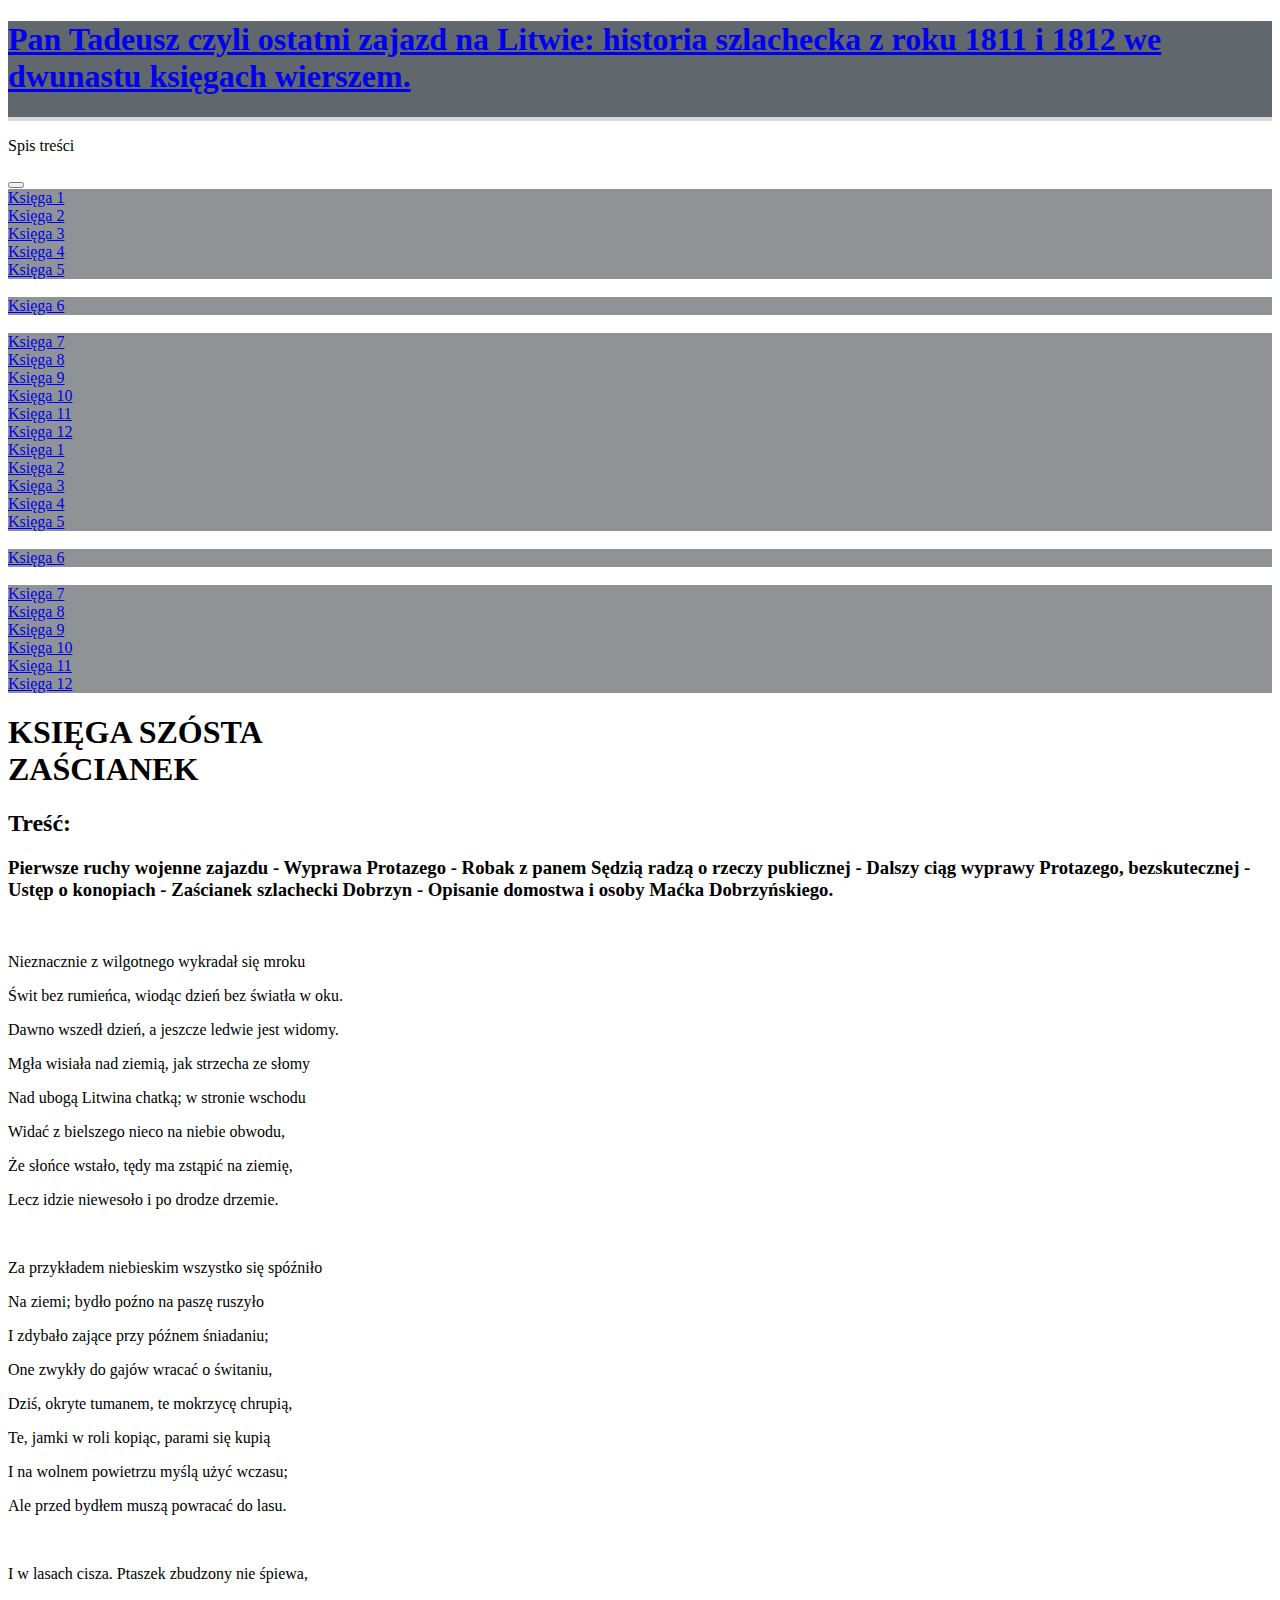
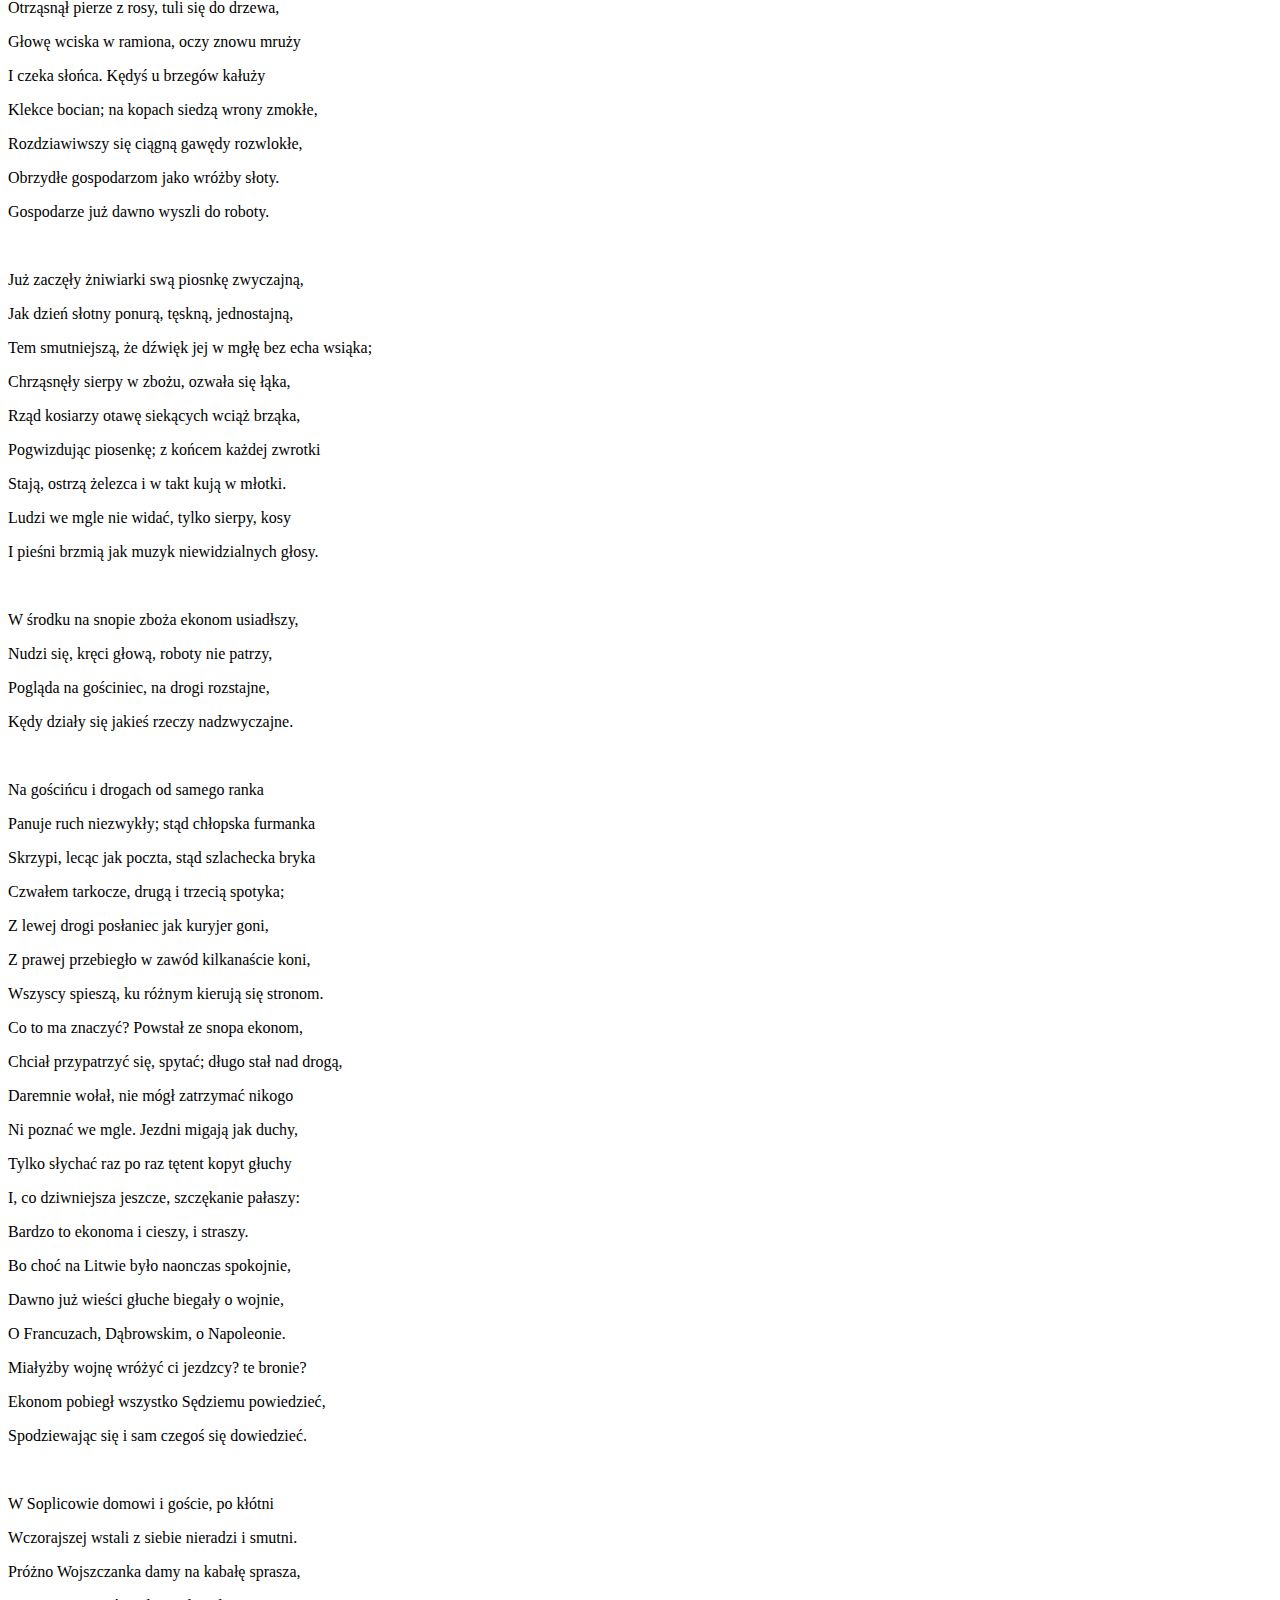
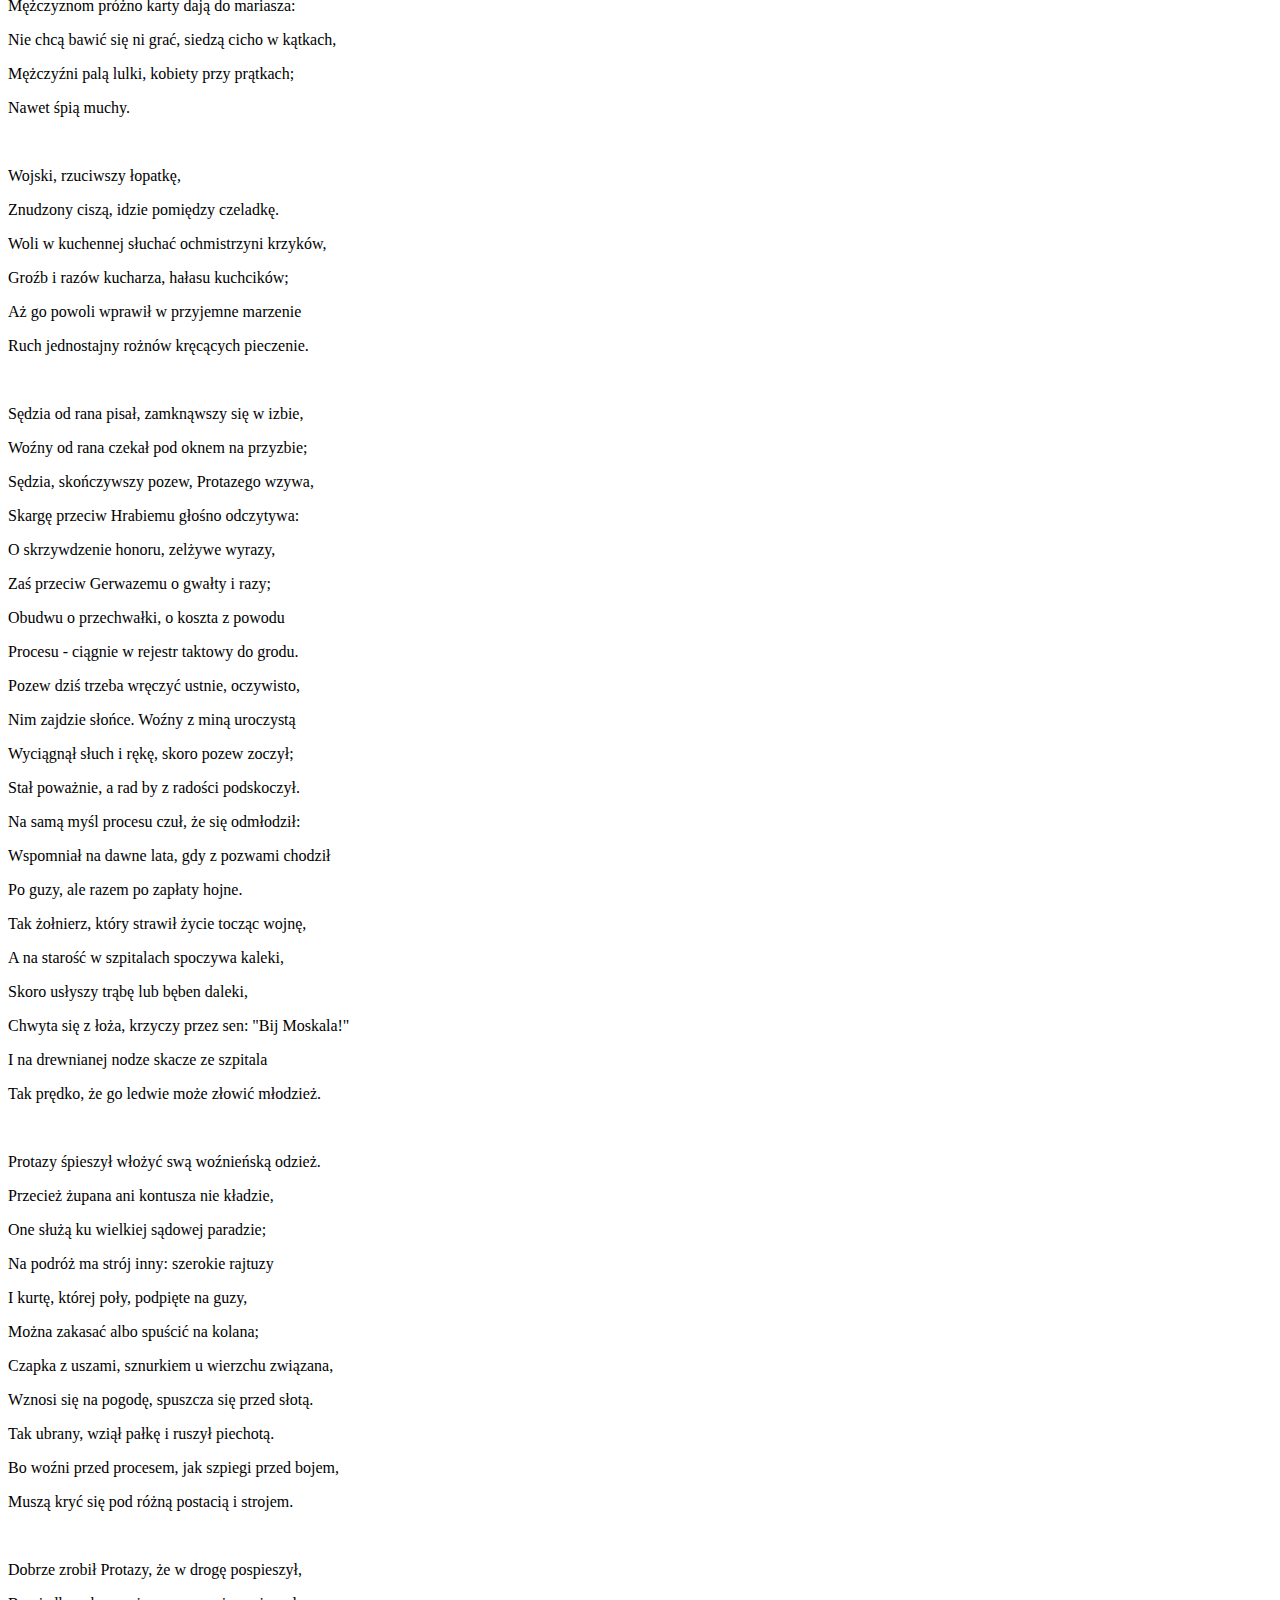
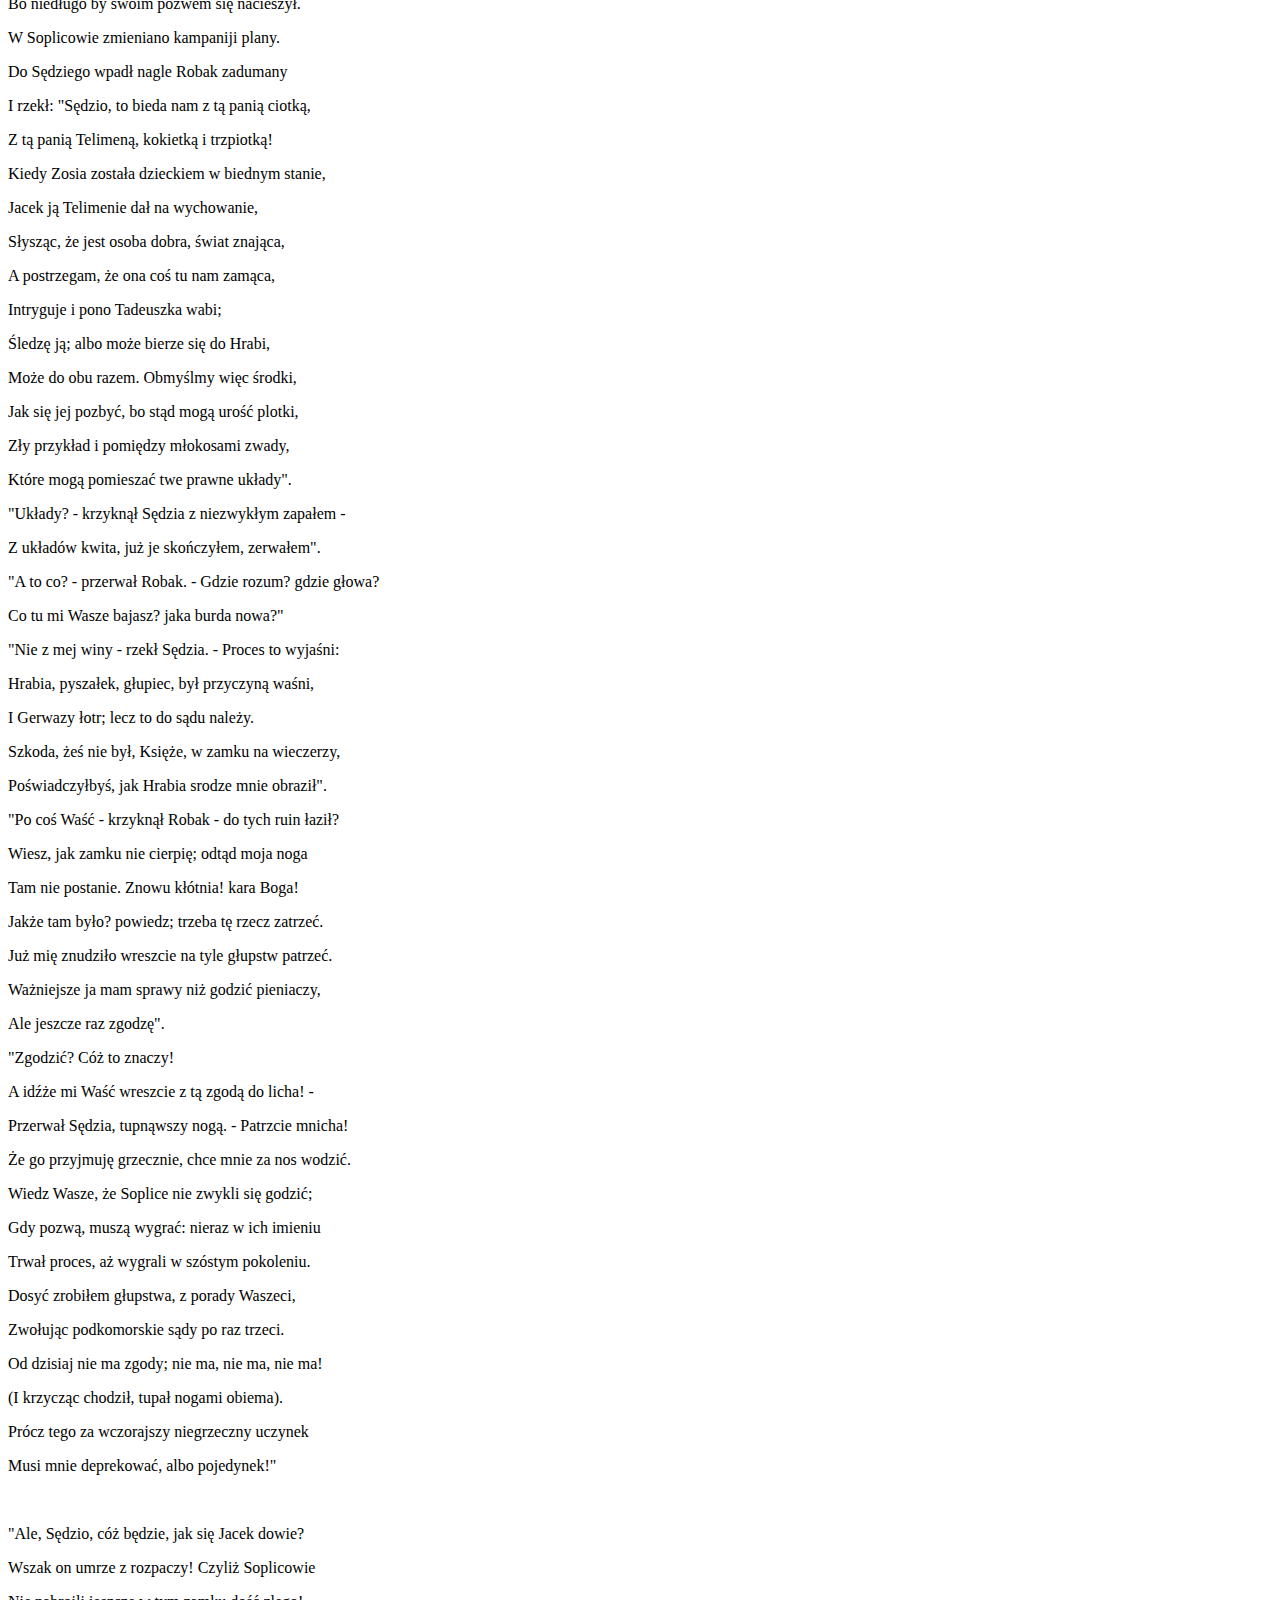
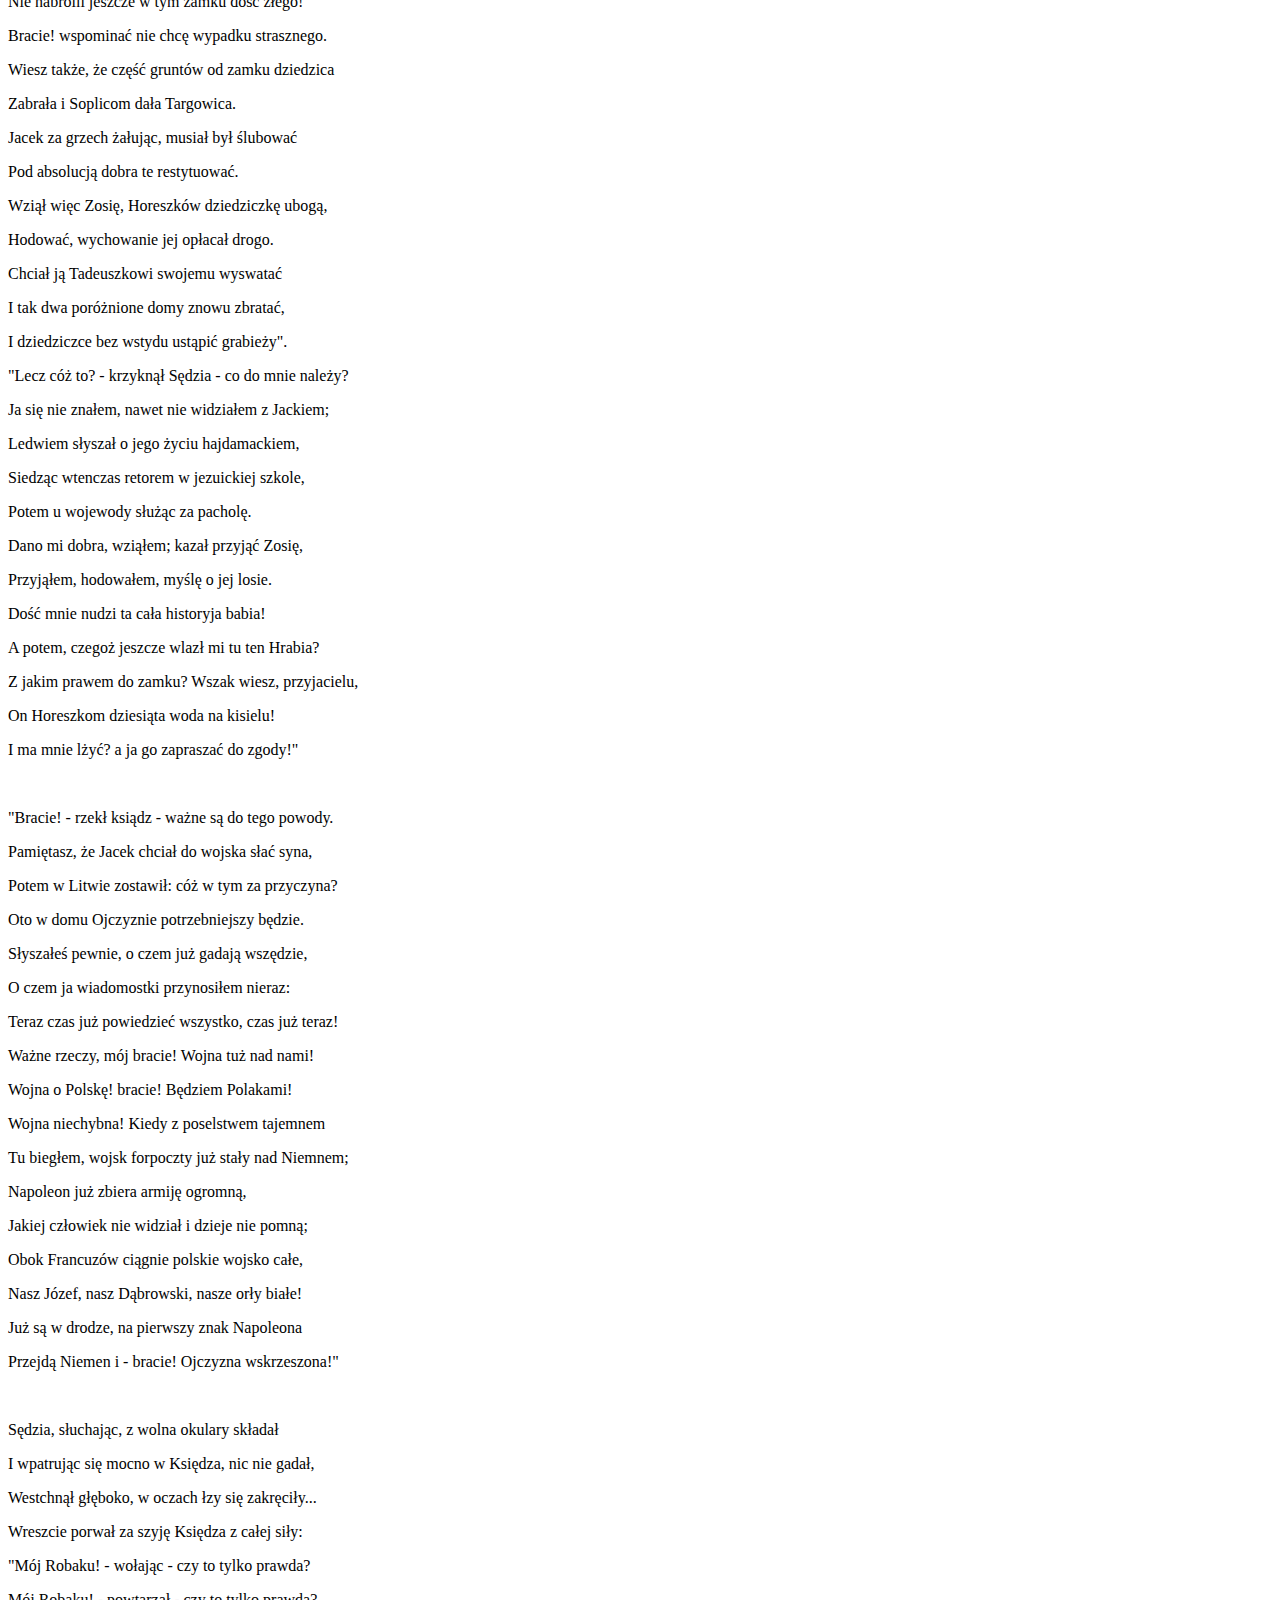
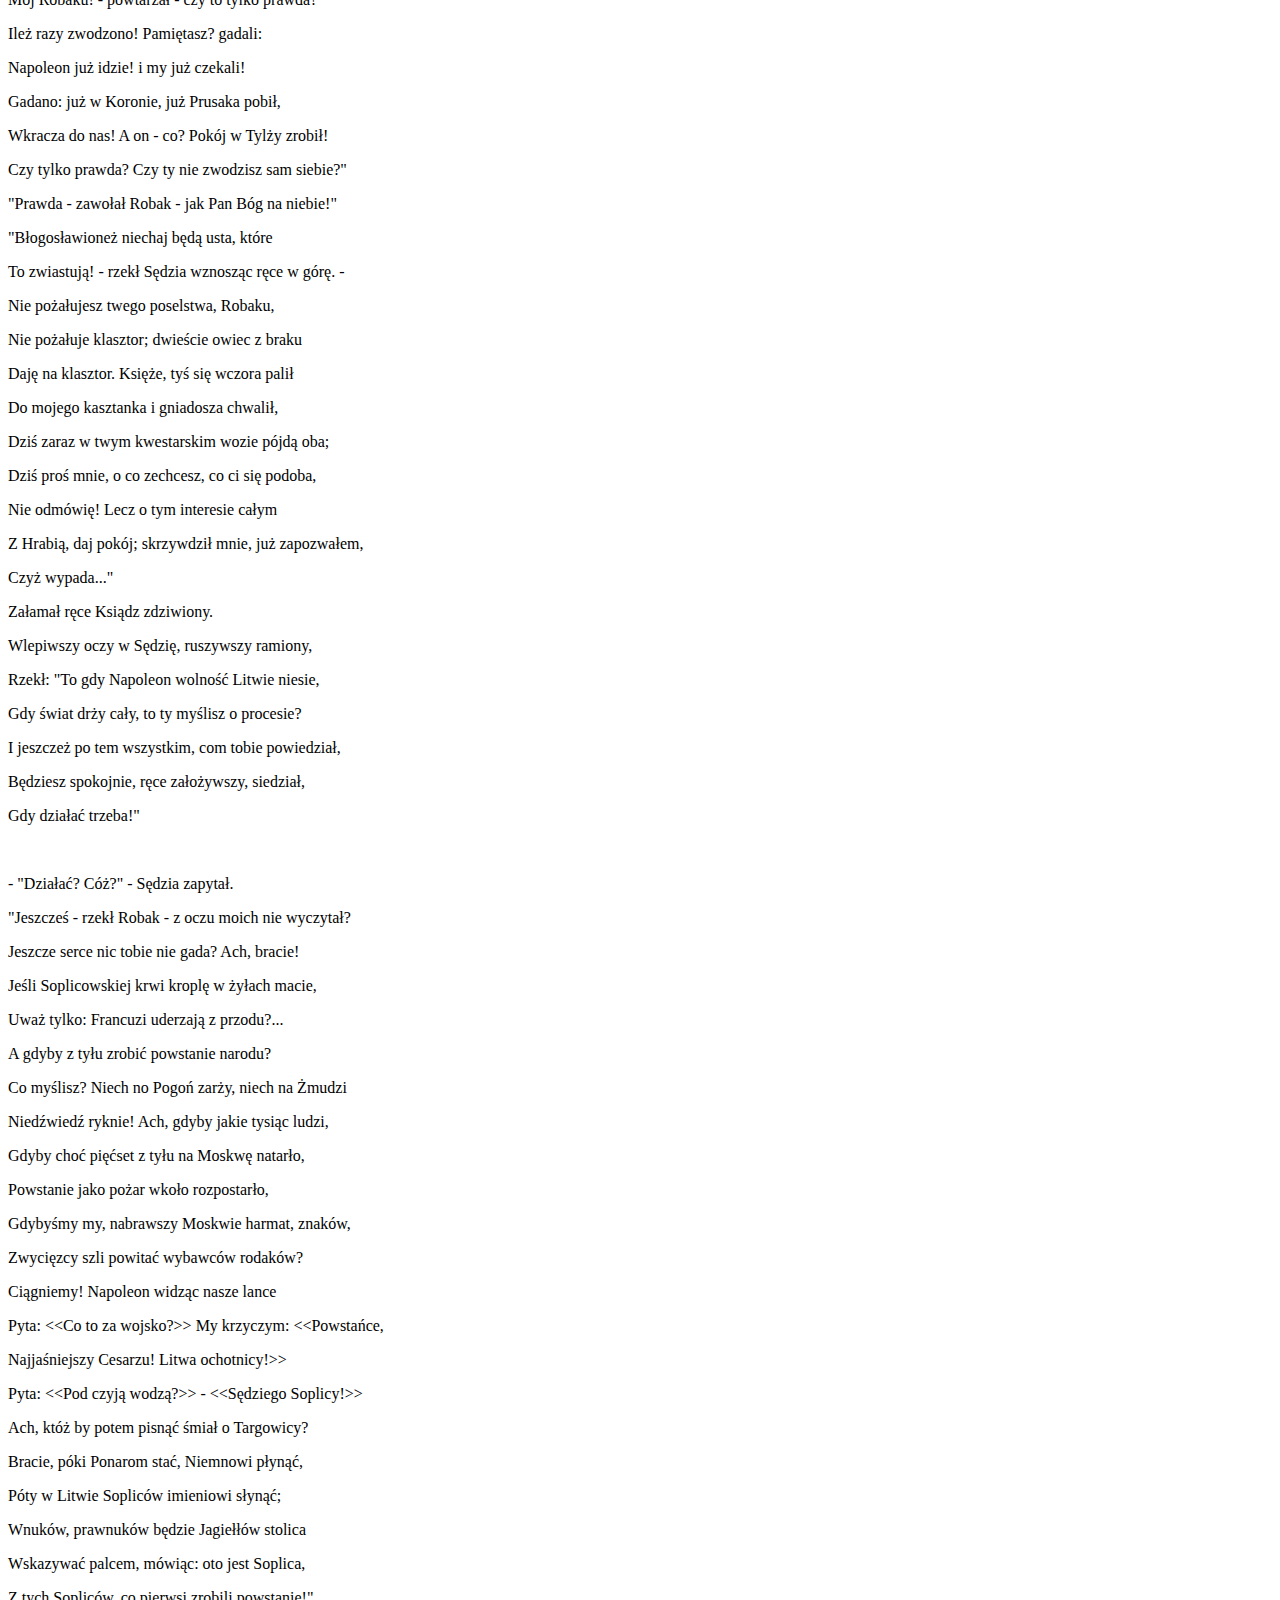
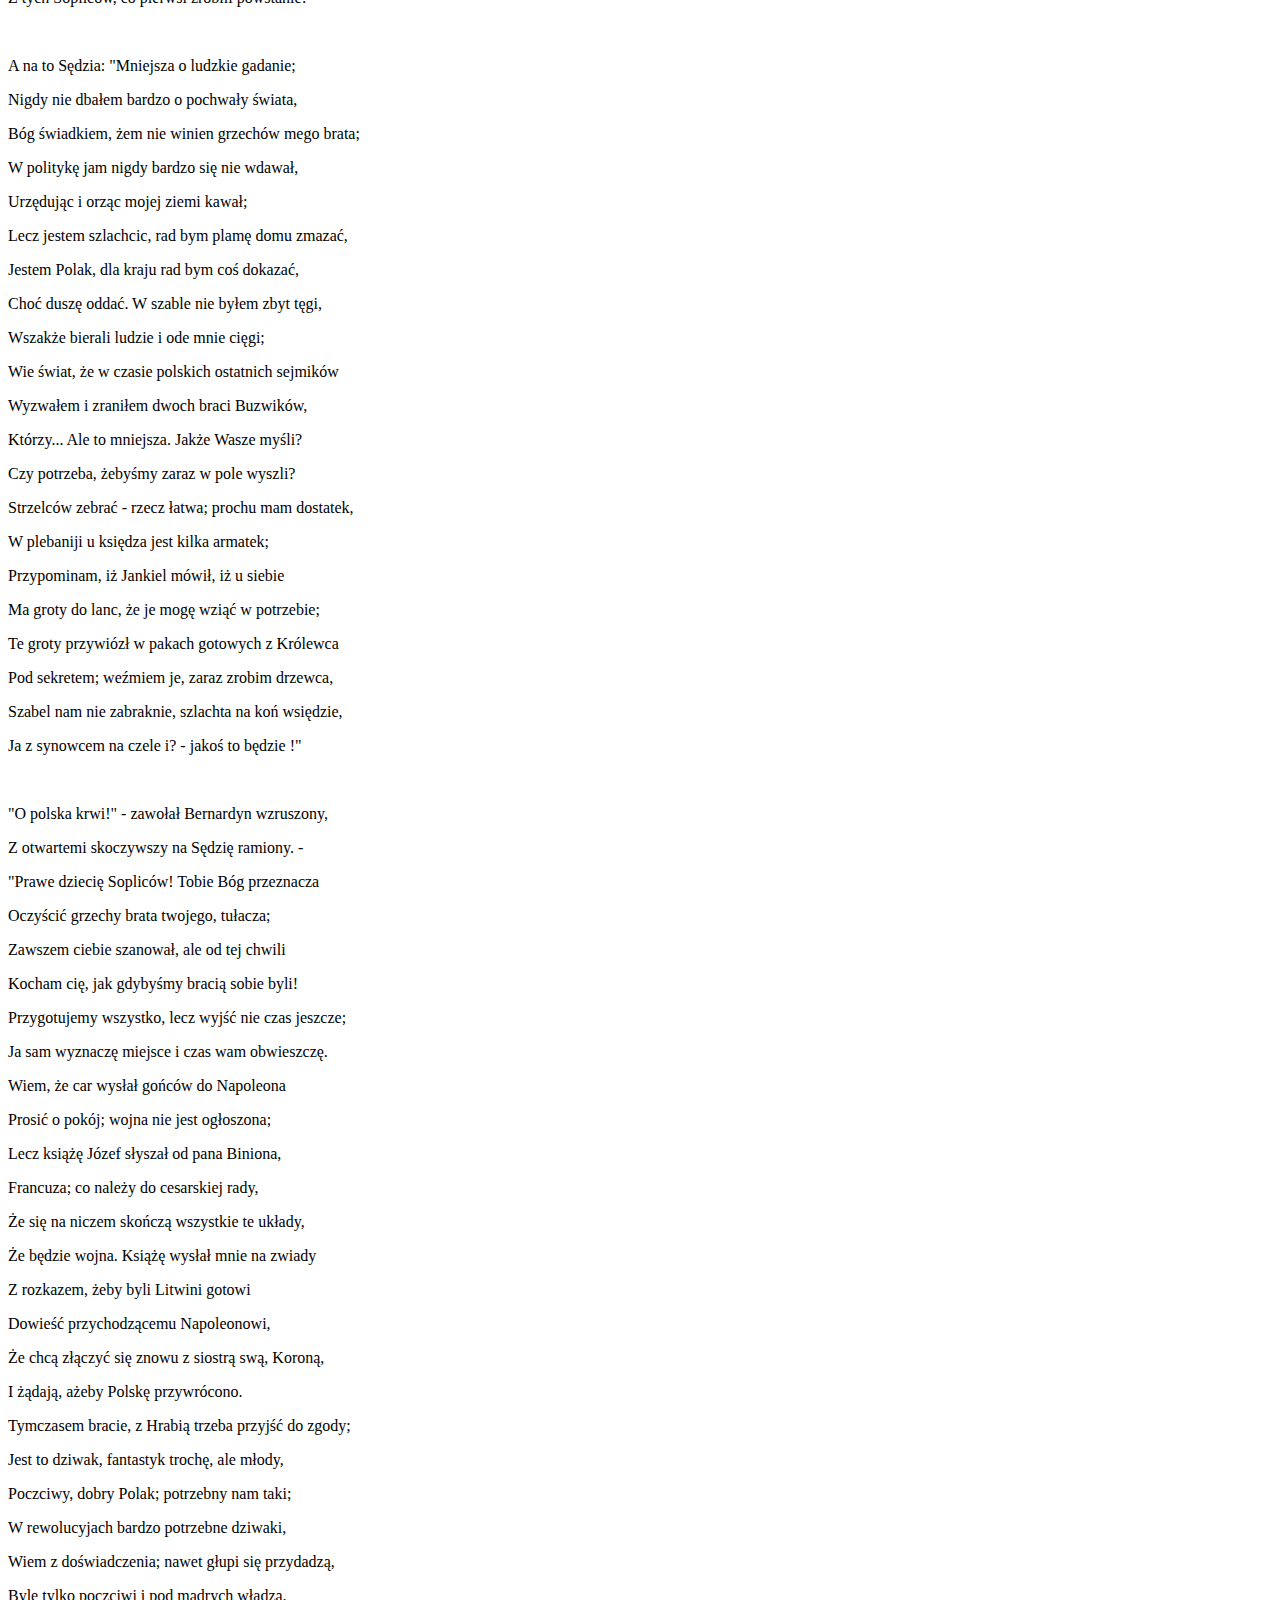
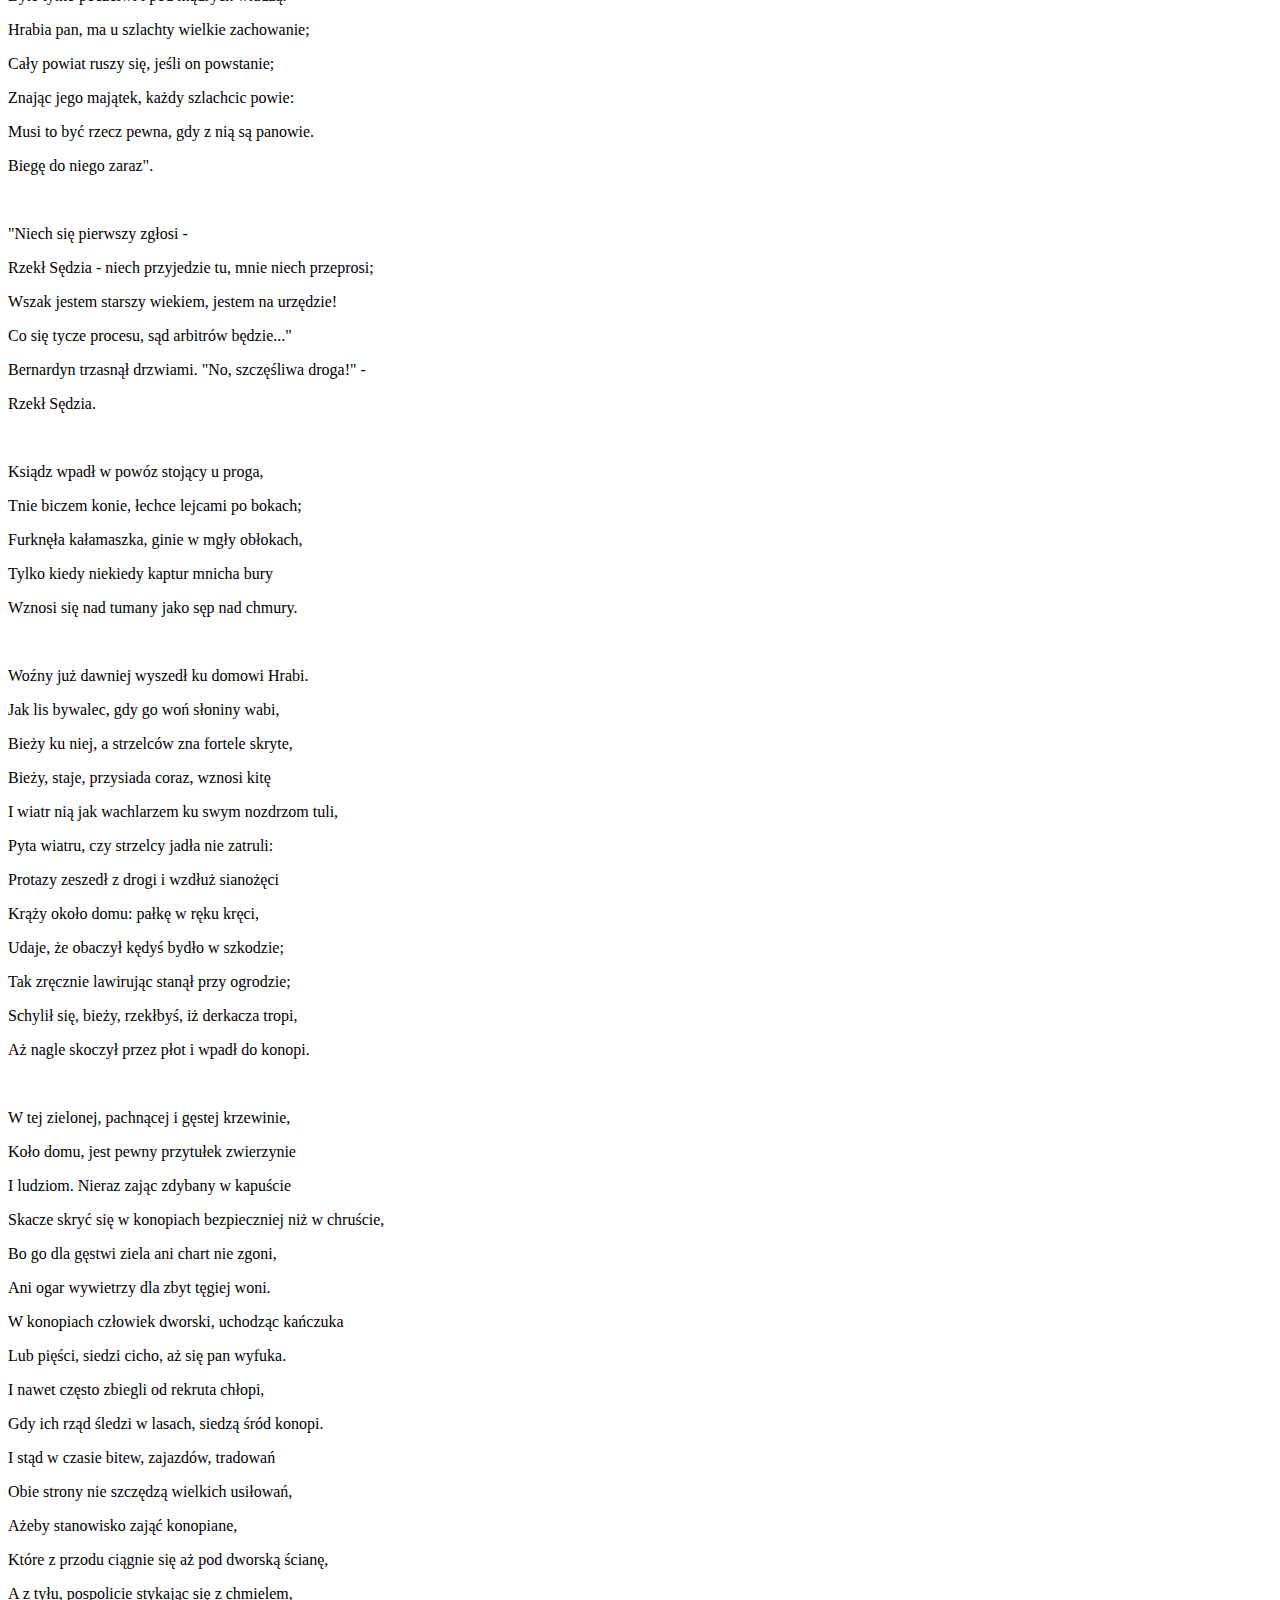
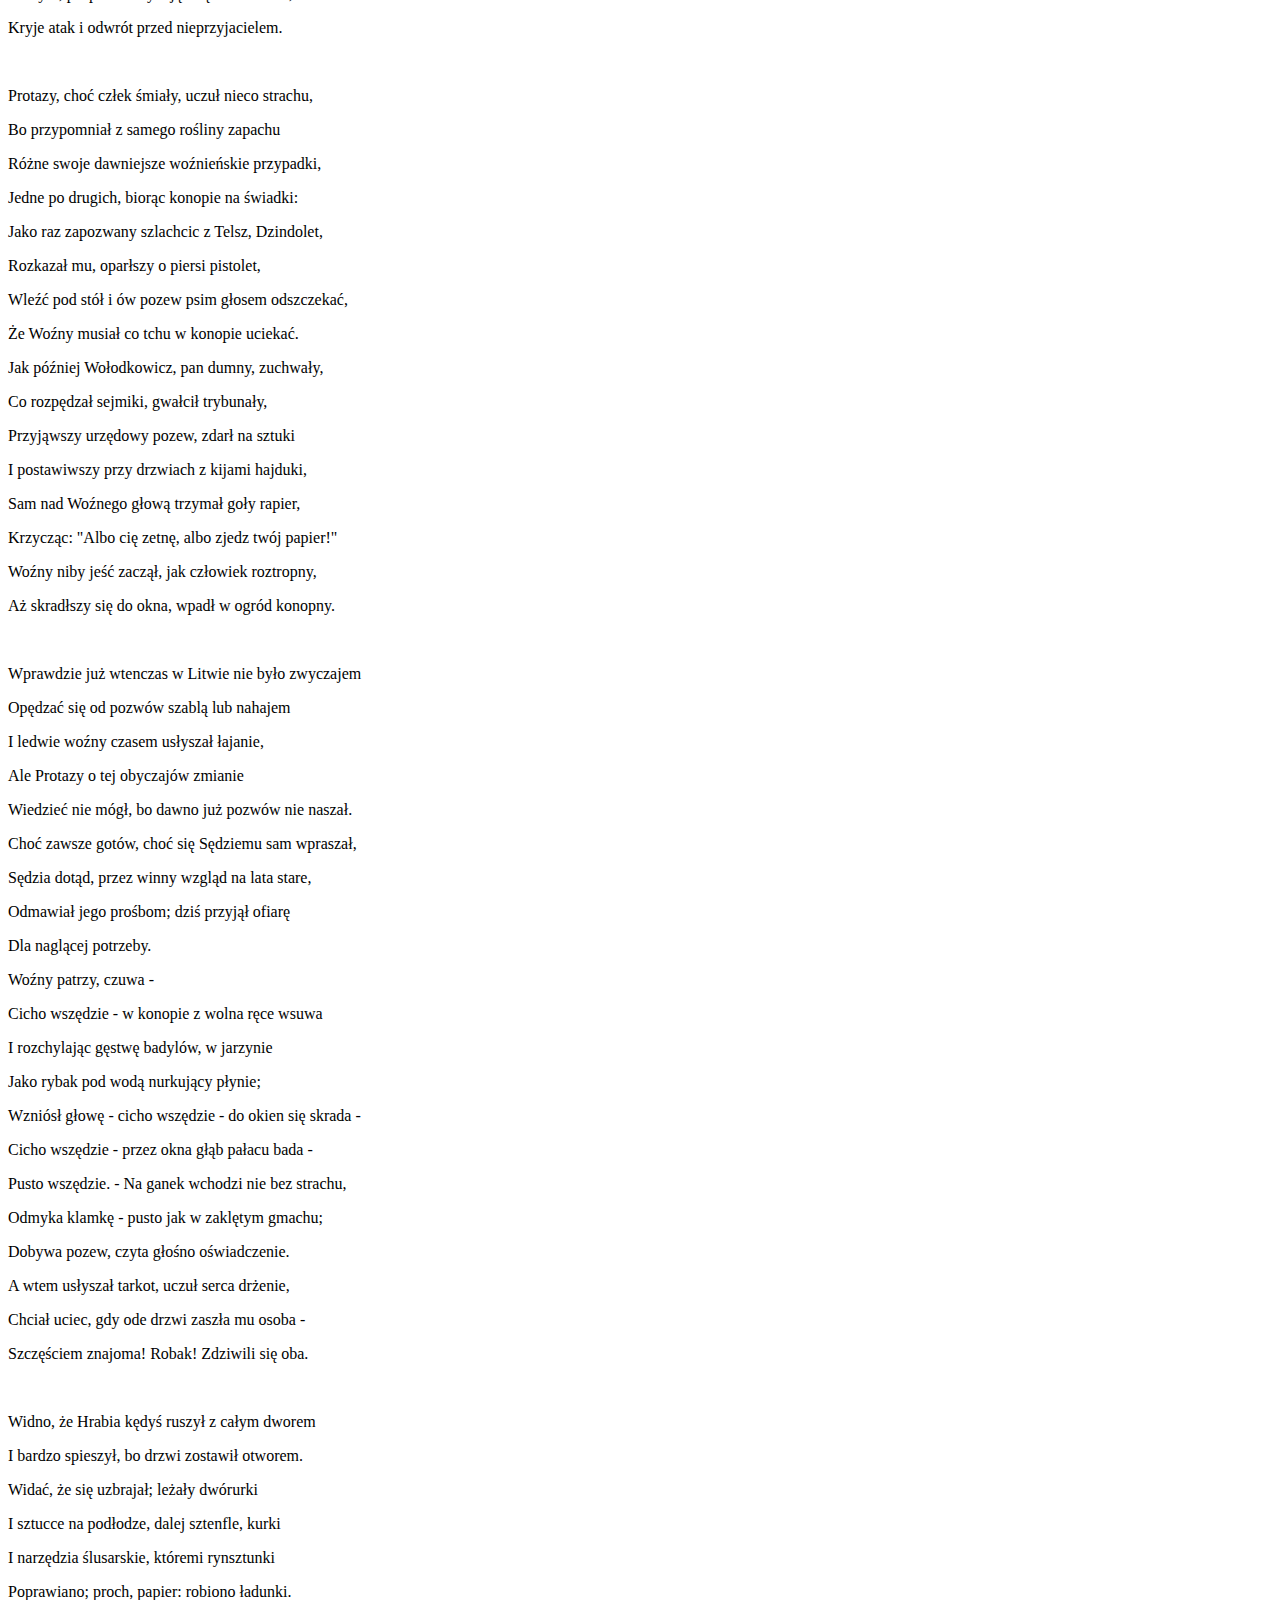
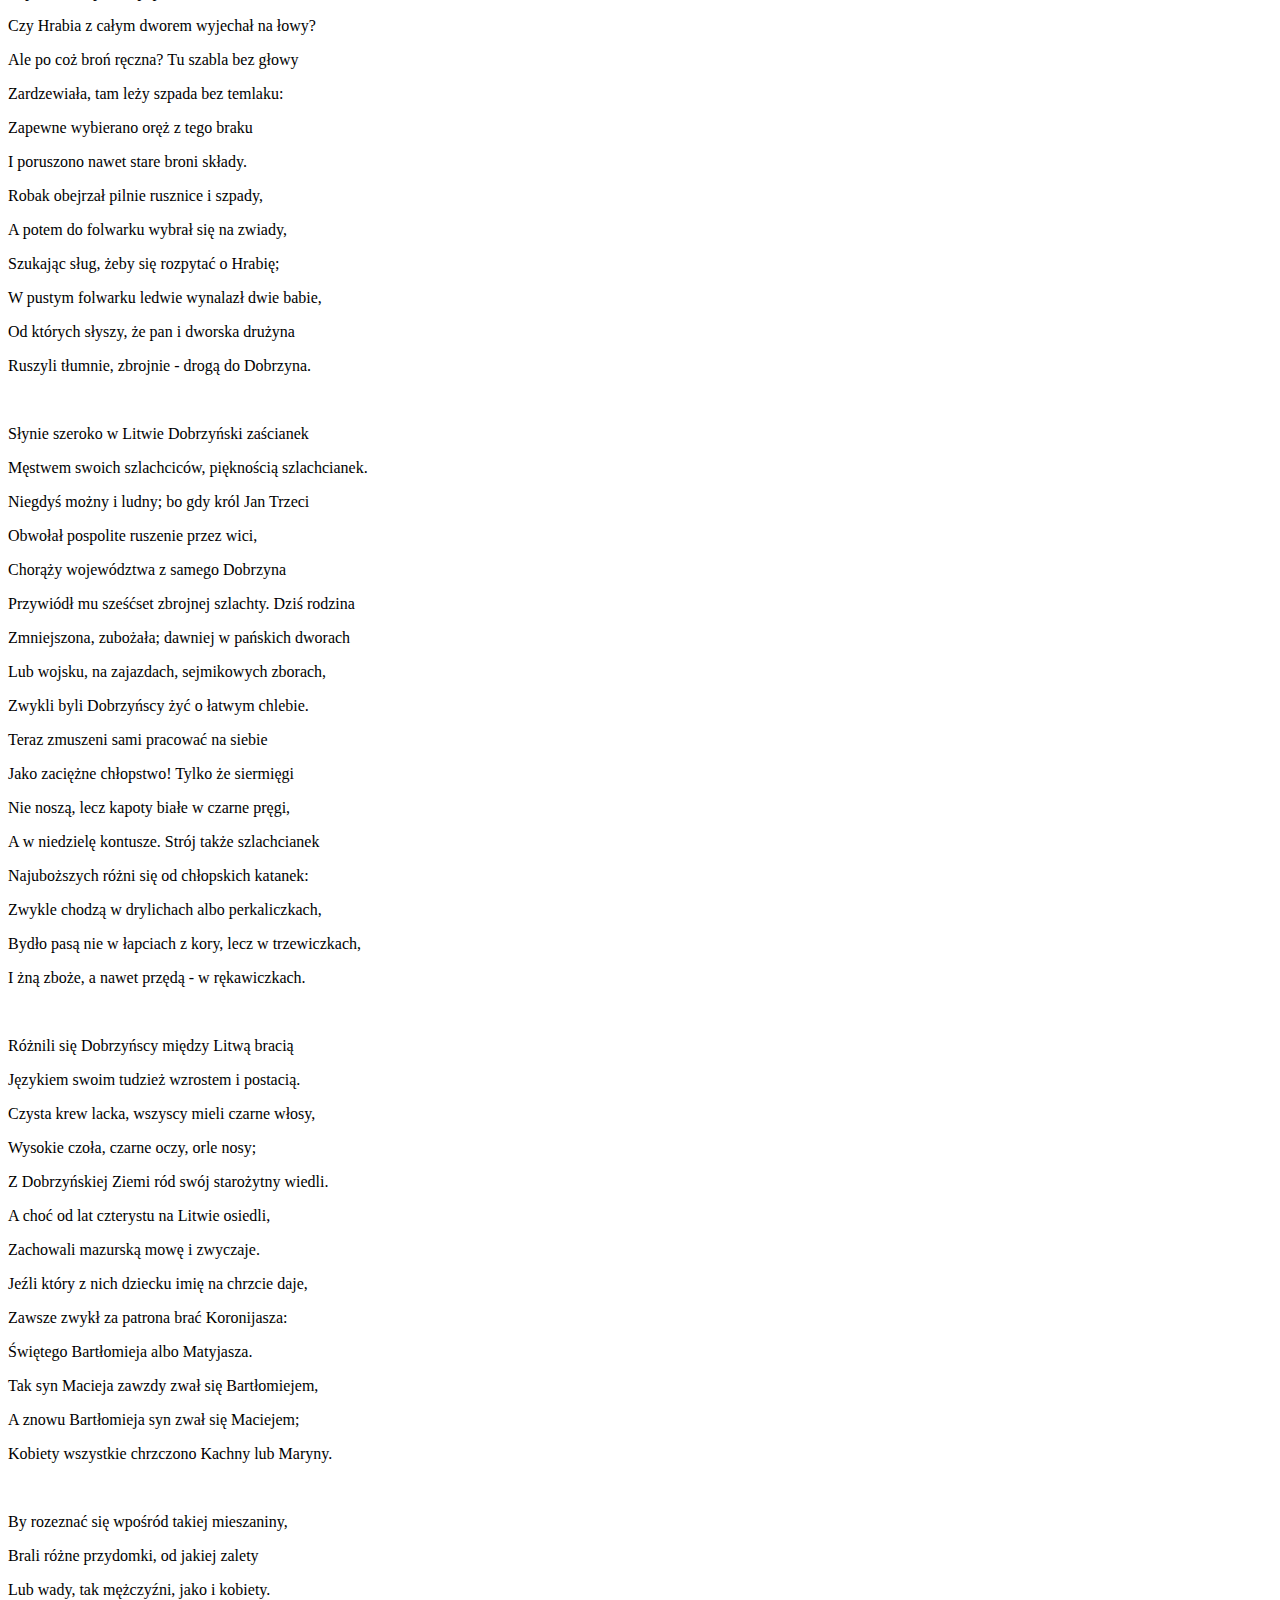
<file: k6.html>
<!DOCTYPE html>
<html>
	<head>
		<meta charset="UTF-8">
		<meta name="viewport" content="width=device-width, initial-scale=1">
		<title>Pan Tadeusz</title>
		<link rel="stylesheet" href="https://cdnjs.cloudflare.com/ajax/libs/font-awesome/6.1.0/css/all.min.css" integrity="sha512-10/jx2EXwxxWqCLX/hHth/vu2KY3jCF70dCQB8TSgNjbCVAC/8vai53GfMDrO2Emgwccf2pJqxct9ehpzG+MTw==" crossorigin="anonymous" referrerpolicy="no-referrer" />
		<link rel="stylesheet" href="style.css">
		<link href="https://cdn.jsdelivr.net/npm/bootstrap@5.1.3/dist/css/bootstrap.min.css" rel="stylesheet" integrity="sha384-1BmE4kWBq78iYhFldvKuhfTAU6auU8tT94WrHftjDbrCEXSU1oBoqyl2QvZ6jIW3" crossorigin="anonymous">
	</head>
	<body class="bg-black">
		<button type="button" class="btn btn-primary btn-floating btn-lg " id="btn-back-to-top">
			<i class="fas fa-arrow-up"></i>
		  </button>
    <div class="container-fluid m-0 bg-black">
			<header class="row ">
				<a href="./index.html" class="text-decoration-none">
          <h1 class="h3 text-center p-4 fst-italic fw-bold text-dark" >Pan Tadeusz czyli ostatni
                zajazd na Litwie: historia szlachecka z roku 1811 i 1812 we dwunastu
                księgach wierszem.</h1>
        </a>
			</header>
			<div class="row main">
				<div class="col-md-3 fixed-left bg-dark border-end border-5">
					<nav class="navbar navbar-dark bg-dark">
						<div class="container-fluid">
							<p class="text-center fw-bold fs-5 text-white ">
								Spis treści
							</p>
						  <button class="navbar-toggler d-md-none" type="button" data-bs-toggle="collapse" data-bs-target="#navbarToggleExternalContent" aria-controls="navbarToggleExternalContent" aria-expanded="true" aria-label="Toggle navigation">
							<span class="navbar-toggler-icon"></span>
						  </button>
						</div>
					  </nav>
					<div class="list-group mb-3 collapse d-md-none" id="navbarToggleExternalContent" >
						<a class="list-group-item list-group-item-action text-center fs-6  text-nowrap k1" href="./k1.html"><div class= "text-white p-5 m-0 fw-bold ">Księga 1</div></a>
						<a class="list-group-item list-group-item-action text-center fs-6 text-nowrap k2 bg-image " href = "./k2.html"><div class= "text-white p-5 m-0 fw-bold">Księga 2</div></a>
						<a class="list-group-item list-group-item-action text-center fs-6 text-nowrap k3" href = "./k3.html"><div class= "text-white p-5 m-0 fw-bold">Księga 3</div></a>
						<a class="list-group-item list-group-item-action text-center fs-6 text-nowrap k4" href = "./k4.html"><div class= "text-white p-5 m-0 fw-bold">Księga 4</div></a>
						<a class="list-group-item list-group-item-action text-center fs-6 text-nowrap k5" href = "./k5.html"><div class= "text-white p-5 m-0 fw-bold">Księga 5</div></a>
						<a class="list-group-item list-group-item-action text-center fs-6 text-nowrap k6 act" href = "./k6.html"><div class= "text-white p-5 m-0 fw-bold">Księga 6</div></a>
						<a class="list-group-item list-group-item-action text-center fs-6 text-nowrap k7" href = "./k7.html"><div class= "text-white p-5 m-0 fw-bold">Księga 7</div></a>
						<a class="list-group-item list-group-item-action text-center fs-6 text-nowrap k8" href = "./k8.html"><div class= "text-white p-5 m-0 fw-bold">Księga 8</div></a>
						<a class="list-group-item list-group-item-action text-center fs-6 text-nowrap k9" href = "./k9.html"><div class= "text-white p-5 m-0 fw-bold">Księga 9</div></a>
						<a class="list-group-item list-group-item-action text-center fs-6 text-nowrap k10" href = "./k10.html"><div class= "text-white p-5 m-0 fw-bold">Księga 10</div></a>
						<a class="list-group-item list-group-item-action text-center fs-6 text-nowrap k11" href = "./k11.html"><div class= "text-white p-5 m-0 fw-bold">Księga 11</div></a>
						<a class="list-group-item list-group-item-action text-center fs-6 text-nowrap k12" href = "./k12.html"><div class= "text-white p-5 m-0 fw-bold">Księga 12</div></a>	
					</div>
					<div class="list-group mb-3 d-none d-lg-block d-md-block" >
						<a class="list-group-item list-group-item-action text-center fs-6  text-nowrap k1 " href="./k1.html"><div class= "text-white p-5 m-0 fw-bold ">Księga 1</div></a>
						<a class="list-group-item list-group-item-action text-center fs-6 text-nowrap k2 bg-image " href = "./k2.html"><div class= "text-white p-5 m-0 fw-bold">Księga 2</div></a>
						<a class="list-group-item list-group-item-action text-center fs-6 text-nowrap k3" href = "./k3.html"><div class= "text-white p-5 m-0 fw-bold">Księga 3</div></a>
						<a class="list-group-item list-group-item-action text-center fs-6 text-nowrap k4" href = "./k4.html"><div class= "text-white p-5 m-0 fw-bold">Księga 4</div></a>
						<a class="list-group-item list-group-item-action text-center fs-6 text-nowrap k5" href = "./k5.html"><div class= "text-white p-5 m-0 fw-bold">Księga 5</div></a>
						<a class="list-group-item list-group-item-action text-center fs-6 text-nowrap k6 act" href = "./k6.html"><div class= "text-white p-5 m-0 fw-bold">Księga 6</div></a>
						<a class="list-group-item list-group-item-action text-center fs-6 text-nowrap k7" href = "./k7.html"><div class= "text-white p-5 m-0 fw-bold">Księga 7</div></a>
						<a class="list-group-item list-group-item-action text-center fs-6 text-nowrap k8" href = "./k8.html"><div class= "text-white p-5 m-0 fw-bold">Księga 8</div></a>
						<a class="list-group-item list-group-item-action text-center fs-6 text-nowrap k9" href = "./k9.html"><div class= "text-white p-5 m-0 fw-bold">Księga 9</div></a>
						<a class="list-group-item list-group-item-action text-center fs-6 text-nowrap k10" href = "./k10.html"><div class= "text-white p-5 m-0 fw-bold">Księga 10</div></a>
						<a class="list-group-item list-group-item-action text-center fs-6 text-nowrap k11" href = "./k11.html"><div class= "text-white p-5 m-0 fw-bold">Księga 11</div></a>
						<a class="list-group-item list-group-item-action text-center fs-6 text-nowrap k12" href = "./k12.html"><div class= "text-white p-5 m-0 fw-bold">Księga 12</div></a>	
					</div>
				</div>
        <main class="col-md-9 bg-secondary ">
          <h1>KSIĘGA SZÓSTA<br>ZAŚCIANEK</h1>
          <h2>Treść:</h2>
          <h3 class="p-3">Pierwsze ruchy wojenne zajazdu - Wyprawa Protazego -
          Robak z panem Sędzią radzą o rzeczy publicznej - Dalszy ciąg wyprawy Protazego,
          bezskutecznej - Ustęp o konopiach - Zaścianek szlachecki Dobrzyn - Opisanie domostwa i
          osoby Maćka Dobrzyńskiego.</h3>
          <div class="text-center fw-bold">
          <p>&nbsp;</p>
          <p>Nieznacznie z wilgotnego wykradał się mroku</p>
          <p>Świt bez rumieńca, wiodąc dzień bez światła w oku.</p>
          <p>Dawno wszedł dzień, a jeszcze ledwie jest widomy.</p>
          <p>Mgła wisiała nad ziemią, jak strzecha ze słomy</p>
          <p>Nad ubogą Litwina chatką; w stronie wschodu</p>
          <p>Widać z bielszego nieco na niebie obwodu,</p>
          <p>Że słońce wstało, tędy ma zstąpić na ziemię,</p>
          <p>Lecz idzie niewesoło i po drodze drzemie.</p>
          <p>&nbsp;</p>
          <p>Za przykładem niebieskim wszystko się spóźniło</p>
          <p>Na ziemi; bydło poźno na paszę ruszyło</p>
          <p>I zdybało zające przy późnem śniadaniu;</p>
          <p>One zwykły do gajów wracać o świtaniu,</p>
          <p>Dziś, okryte tumanem, te mokrzycę chrupią,</p>
          <p>Te, jamki w roli kopiąc, parami się kupią</p>
          <p>I na wolnem powietrzu myślą użyć wczasu;</p>
          <p>Ale przed bydłem muszą powracać do lasu.</p>
          <p>&nbsp;</p>
          <p>I w lasach cisza. Ptaszek zbudzony nie śpiewa,</p>
          <p>Otrząsnął pierze z rosy, tuli się do drzewa,</p>
          <p>Głowę wciska w ramiona, oczy znowu mruży</p>
          <p>I czeka słońca. Kędyś u brzegów kałuży</p>
          <p>Klekce bocian; na kopach siedzą wrony zmokłe,</p>
          <p>Rozdziawiwszy się ciągną gawędy rozwlokłe,</p>
          <p>Obrzydłe gospodarzom jako wróżby słoty.</p>
          <p>Gospodarze już dawno wyszli do roboty.</p>
          <p>&nbsp;</p>
          <p>Już zaczęły żniwiarki swą piosnkę zwyczajną,</p>
          <p>Jak dzień słotny ponurą, tęskną, jednostajną,</p>
          <p>Tem smutniejszą, że dźwięk jej w mgłę bez echa wsiąka;</p>
          <p>Chrząsnęły sierpy w zbożu, ozwała się łąka,</p>
          <p>Rząd kosiarzy otawę siekących wciąż brząka,</p>
          <p>Pogwizdując piosenkę; z końcem każdej zwrotki</p>
          <p>Stają, ostrzą żelezca i w takt kują w młotki.</p>
          <p>Ludzi we mgle nie widać, tylko sierpy, kosy</p>
          <p>I pieśni brzmią jak muzyk niewidzialnych głosy.</p>
          <p>&nbsp;</p>
          <p>W środku na snopie zboża ekonom usiadłszy,</p>
          <p>Nudzi się, kręci głową, roboty nie patrzy,</p>
          <p>Pogląda na gościniec, na drogi rozstajne,</p>
          <p>Kędy działy się jakieś rzeczy nadzwyczajne.</p>
          <p>&nbsp;</p>
          <p>Na gościńcu i drogach od samego ranka</p>
          <p>Panuje ruch niezwykły; stąd chłopska furmanka</p>
          <p>Skrzypi, lecąc jak poczta, stąd szlachecka bryka</p>
          <p>Czwałem tarkocze, drugą i trzecią spotyka;</p>
          <p>Z lewej drogi posłaniec jak kuryjer goni,</p>
          <p>Z prawej przebiegło w zawód kilkanaście koni,</p>
          <p>Wszyscy spieszą, ku różnym kierują się stronom.</p>
          <p>Co to ma znaczyć? Powstał ze snopa ekonom,</p>
          <p>Chciał przypatrzyć się, spytać; długo stał nad drogą,</p>
          <p>Daremnie wołał, nie mógł zatrzymać nikogo</p>
          <p>Ni poznać we mgle. Jezdni migają jak duchy,</p>
          <p>Tylko słychać raz po raz tętent kopyt głuchy</p>
          <p>I, co dziwniejsza jeszcze, szczękanie pałaszy:</p>
          <p>Bardzo to ekonoma i cieszy, i straszy.</p>
          <p>Bo choć na Litwie było naonczas spokojnie,</p>
          <p>Dawno już wieści głuche biegały o wojnie,</p>
          <p>O Francuzach, Dąbrowskim, o Napoleonie.</p>
          <p>Miałyżby wojnę wróżyć ci jezdzcy? te bronie?</p>
          <p>Ekonom pobiegł wszystko Sędziemu powiedzieć,</p>
          <p>Spodziewając się i sam czegoś się dowiedzieć.</p>
          <p>&nbsp;</p>
          <p>W Soplicowie domowi i goście, po kłótni</p>
          <p>Wczorajszej wstali z siebie nieradzi i smutni.</p>
          <p>Próżno Wojszczanka damy na kabałę sprasza,</p>
          <p>Mężczyznom próżno karty dają do mariasza:</p>
          <p>Nie chcą bawić się ni grać, siedzą cicho w
          kątkach,</p>
          <p>Mężczyźni palą lulki, kobiety przy prątkach;</p>
          <p>Nawet śpią muchy. </p>
          <p>&nbsp;</p>
          <p>Wojski, rzuciwszy łopatkę,</p>
          <p>Znudzony ciszą, idzie pomiędzy czeladkę.</p>
          <p>Woli w kuchennej słuchać ochmistrzyni krzyków,</p>
          <p>Groźb i razów kucharza, hałasu kuchcików;</p>
          <p>Aż go powoli wprawił w przyjemne marzenie</p>
          <p>Ruch jednostajny rożnów kręcących pieczenie.</p>
          <p>&nbsp;</p>
          <p>Sędzia od rana pisał, zamknąwszy się w izbie,</p>
          <p>Woźny od rana czekał pod oknem na przyzbie;</p>
          <p>Sędzia, skończywszy pozew, Protazego wzywa,</p>
          <p>Skargę przeciw Hrabiemu głośno odczytywa:</p>
          <p>O skrzywdzenie honoru, zelżywe wyrazy,</p>
          <p>Zaś przeciw Gerwazemu o gwałty i razy;</p>
          <p>Obudwu o przechwałki, o koszta z powodu</p>
          <p>Procesu - ciągnie w rejestr taktowy do grodu.</p>
          <p>Pozew dziś trzeba wręczyć ustnie, oczywisto,</p>
          <p>Nim zajdzie słońce. Woźny z miną uroczystą</p>
          <p>Wyciągnął słuch i rękę, skoro pozew zoczył;</p>
          <p>Stał poważnie, a rad by z radości podskoczył.</p>
          <p>Na samą myśl procesu czuł, że się odmłodził:</p>
          <p>Wspomniał na dawne lata, gdy z pozwami chodził</p>
          <p>Po guzy, ale razem po zapłaty hojne.</p>
          <p>Tak żołnierz, który strawił życie tocząc wojnę,</p>
          <p>A na starość w szpitalach spoczywa kaleki,</p>
          <p>Skoro usłyszy trąbę lub bęben daleki,</p>
          <p>Chwyta się z łoża, krzyczy przez sen: &quot;Bij Moskala!&quot;</p>
          <p>I na drewnianej nodze skacze ze szpitala</p>
          <p>Tak prędko, że go ledwie może złowić młodzież.</p>
          <p>&nbsp;</p>
          <p>Protazy śpieszył włożyć swą woźnieńską odzież.</p>
          <p>Przecież żupana ani kontusza nie kładzie,</p>
          <p>One służą ku wielkiej sądowej paradzie;</p>
          <p>Na podróż ma strój inny: szerokie rajtuzy</p>
          <p>I kurtę, której poły, podpięte na guzy,</p>
          <p>Można zakasać albo spuścić na kolana;</p>
          <p>Czapka z uszami, sznurkiem u wierzchu związana,</p>
          <p>Wznosi się na pogodę, spuszcza się przed słotą.</p>
          <p>Tak ubrany, wziął pałkę i ruszył piechotą.</p>
          <p>Bo woźni przed procesem, jak szpiegi przed bojem,</p>
          <p>Muszą kryć się pod różną postacią i strojem.</p>
          <p>&nbsp;</p>
          <p>Dobrze zrobił Protazy, że w drogę pospieszył,</p>
          <p>Bo niedługo by swoim pozwem się nacieszył.</p>
          <p>W Soplicowie zmieniano kampaniji plany.</p>
          <p>Do Sędziego wpadł nagle Robak zadumany</p>
          <p>I rzekł: &quot;Sędzio, to bieda nam z tą panią ciotką,</p>
          <p>Z tą panią Telimeną, kokietką i trzpiotką!</p>
          <p>Kiedy Zosia została dzieckiem w biednym stanie,</p>
          <p>Jacek ją Telimenie dał na wychowanie,</p>
          <p>Słysząc, że jest osoba dobra, świat znająca,</p>
          <p>A postrzegam, że ona coś tu nam zamąca,</p>
          <p>Intryguje i pono Tadeuszka wabi;</p>
          <p>Śledzę ją; albo może bierze się do Hrabi,</p>
          <p>Może do obu razem. Obmyślmy więc środki,</p>
          <p>Jak się jej pozbyć, bo stąd mogą urość plotki,</p>
          <p>Zły przykład i pomiędzy młokosami zwady,</p>
          <p>Które mogą pomieszać twe prawne układy&quot;.</p>
          <p>&quot;Układy? - krzyknął Sędzia z niezwykłym zapałem -</p>
          <p>Z układów kwita, już je skończyłem, zerwałem&quot;.</p>
          <p>&quot;A to co? - przerwał Robak. - Gdzie rozum? gdzie głowa?</p>
          <p>Co tu mi Wasze bajasz? jaka burda nowa?&quot;</p>
          <p>&quot;Nie z mej winy - rzekł Sędzia. - Proces to
          wyjaśni:</p>
          <p>Hrabia, pyszałek, głupiec, był przyczyną waśni,</p>
          <p>I Gerwazy łotr; lecz to do sądu należy.</p>
          <p>Szkoda, żeś nie był, Księże, w zamku na wieczerzy,</p>
          <p>Poświadczyłbyś, jak Hrabia srodze mnie obraził&quot;.</p>
          <p>&quot;Po coś Waść - krzyknął Robak - do tych ruin łaził?</p>
          <p>Wiesz, jak zamku nie cierpię; odtąd moja noga</p>
          <p>Tam nie postanie. Znowu kłótnia! kara Boga!</p>
          <p>Jakże tam było? powiedz; trzeba tę rzecz zatrzeć.</p>
          <p>Już mię znudziło wreszcie na tyle głupstw patrzeć.</p>
          <p>Ważniejsze ja mam sprawy niż godzić pieniaczy,</p>
          <p>Ale jeszcze raz zgodzę&quot;. </p>
          <p>&quot;Zgodzić? Cóż to znaczy!</p>
          <p>A idźże mi Waść wreszcie z tą zgodą do licha! -</p>
          <p>Przerwał Sędzia, tupnąwszy nogą. - Patrzcie mnicha!</p>
          <p>Że go przyjmuję grzecznie, chce mnie za nos wodzić.</p>
          <p>Wiedz Wasze, że Soplice nie zwykli się godzić;</p>
          <p>Gdy pozwą, muszą wygrać: nieraz w ich imieniu</p>
          <p>Trwał proces, aż wygrali w szóstym pokoleniu.</p>
          <p>Dosyć zrobiłem głupstwa, z porady Waszeci,</p>
          <p>Zwołując podkomorskie sądy po raz trzeci.</p>
          <p>Od dzisiaj nie ma zgody; nie ma, nie ma, nie ma!</p>
          <p>(I krzycząc chodził, tupał nogami obiema).</p>
          <p>Prócz tego za wczorajszy niegrzeczny uczynek</p>
          <p>Musi mnie deprekować, albo pojedynek!&quot;</p>
          <p>&nbsp;</p>
          <p>&quot;Ale, Sędzio, cóż będzie, jak się Jacek dowie?</p>
          <p>Wszak on umrze z rozpaczy! Czyliż Soplicowie</p>
          <p>Nie nabroili jeszcze w tym zamku dość złego!</p>
          <p>Bracie! wspominać nie chcę wypadku strasznego.</p>
          <p>Wiesz także, że część gruntów od zamku dziedzica</p>
          <p>Zabrała i Soplicom dała Targowica.</p>
          <p>Jacek za grzech żałując, musiał był ślubować</p>
          <p>Pod absolucją dobra te restytuować.</p>
          <p>Wziął więc Zosię, Horeszków dziedziczkę ubogą,</p>
          <p>Hodować, wychowanie jej opłacał drogo.</p>
          <p>Chciał ją Tadeuszkowi swojemu wyswatać</p>
          <p>I tak dwa poróżnione domy znowu zbratać,</p>
          <p>I dziedziczce bez wstydu ustąpić grabieży&quot;.</p>
          <p>&quot;Lecz cóż to? - krzyknął Sędzia - co do mnie należy?</p>
          <p>Ja się nie znałem, nawet nie widziałem z Jackiem;</p>
          <p>Ledwiem słyszał o jego życiu hajdamackiem,</p>
          <p>Siedząc wtenczas retorem w jezuickiej szkole,</p>
          <p>Potem u wojewody służąc za pacholę.</p>
          <p>Dano mi dobra, wziąłem; kazał przyjąć Zosię,</p>
          <p>Przyjąłem, hodowałem, myślę o jej losie.</p>
          <p>Dość mnie nudzi ta cała historyja babia!</p>
          <p>A potem, czegoż jeszcze wlazł mi tu ten Hrabia?</p>
          <p>Z jakim prawem do zamku? Wszak wiesz, przyjacielu,</p>
          <p>On Horeszkom dziesiąta woda na kisielu!</p>
          <p>I ma mnie lżyć? a ja go zapraszać do zgody!&quot;</p>
          <p>&nbsp;</p>
          <p>&quot;Bracie! - rzekł ksiądz - ważne są do tego
          powody.</p>
          <p>Pamiętasz, że Jacek chciał do wojska słać syna,</p>
          <p>Potem w Litwie zostawił: cóż w tym za przyczyna?</p>
          <p>Oto w domu Ojczyznie potrzebniejszy będzie.</p>
          <p>Słyszałeś pewnie, o czem już gadają wszędzie,</p>
          <p>O czem ja wiadomostki przynosiłem nieraz:</p>
          <p>Teraz czas już powiedzieć wszystko, czas już teraz!</p>
          <p>Ważne rzeczy, mój bracie! Wojna tuż nad nami!</p>
          <p>Wojna o Polskę! bracie! Będziem Polakami!</p>
          <p>Wojna niechybna! Kiedy z poselstwem tajemnem</p>
          <p>Tu biegłem, wojsk forpoczty już stały nad Niemnem;</p>
          <p>Napoleon już zbiera armiję ogromną,</p>
          <p>Jakiej człowiek nie widział i dzieje nie pomną;</p>
          <p>Obok Francuzów ciągnie polskie wojsko całe,</p>
          <p>Nasz Józef, nasz Dąbrowski, nasze orły białe!</p>
          <p>Już są w drodze, na pierwszy znak Napoleona</p>
          <p>Przejdą Niemen i - bracie! Ojczyzna wskrzeszona!&quot;</p>
          <p>&nbsp;</p>
          <p>Sędzia, słuchając, z wolna okulary składał</p>
          <p>I wpatrując się mocno w Księdza, nic nie gadał,</p>
          <p>Westchnął głęboko, w oczach łzy się zakręciły...</p>
          <p>Wreszcie porwał za szyję Księdza z całej siły:</p>
          <p>&quot;Mój Robaku! - wołając - czy to tylko prawda?</p>
          <p>Mój Robaku! - powtarzał - czy to tylko prawda?</p>
          <p>Ileż razy zwodzono! Pamiętasz? gadali:</p>
          <p>Napoleon już idzie! i my już czekali!</p>
          <p>Gadano: już w Koronie, już Prusaka pobił,</p>
          <p>Wkracza do nas! A on - co? Pokój w Tylży zrobił!</p>
          <p>Czy tylko prawda? Czy ty nie zwodzisz sam siebie?&quot;</p>
          <p>&quot;Prawda - zawołał Robak - jak Pan Bóg na
          niebie!&quot;</p>
          <p>&quot;Błogosławioneż niechaj będą usta, które</p>
          <p>To zwiastują! - rzekł Sędzia wznosząc ręce w górę. -</p>
          <p>Nie pożałujesz twego poselstwa, Robaku,</p>
          <p>Nie pożałuje klasztor; dwieście owiec z braku</p>
          <p>Daję na klasztor. Księże, tyś się wczora palił</p>
          <p>Do mojego kasztanka i gniadosza chwalił,</p>
          <p>Dziś zaraz w twym kwestarskim wozie pójdą oba;</p>
          <p>Dziś proś mnie, o co zechcesz, co ci się podoba,</p>
          <p>Nie odmówię! Lecz o tym interesie całym</p>
          <p>Z Hrabią, daj pokój; skrzywdził mnie, już zapozwałem,</p>
          <p>Czyż wypada...&quot;</p>
          <p>Załamał ręce Ksiądz zdziwiony.</p>
          <p>Wlepiwszy oczy w Sędzię, ruszywszy ramiony,</p>
          <p>Rzekł: &quot;To gdy Napoleon wolność Litwie niesie,</p>
          <p>Gdy świat drży cały, to ty myślisz o procesie?</p>
          <p>I jeszczeż po tem wszystkim, com tobie powiedział,</p>
          <p>Będziesz spokojnie, ręce założywszy, siedział,</p>
          <p>Gdy działać trzeba!&quot;</p>
          <p>&nbsp;</p>
          <p>- &quot;Działać? Cóż?&quot; - Sędzia zapytał.</p>
          <p>&quot;Jeszcześ - rzekł Robak - z oczu moich nie
          wyczytał?</p>
          <p>Jeszcze serce nic tobie nie gada? Ach, bracie!</p>
          <p>Jeśli Soplicowskiej krwi kroplę w żyłach macie,</p>
          <p>Uważ tylko: Francuzi uderzają z przodu?...</p>
          <p>A gdyby z tyłu zrobić powstanie narodu?</p>
          <p>Co myślisz? Niech no Pogoń zarży, niech na Żmudzi</p>
          <p>Niedźwiedź ryknie! Ach, gdyby jakie tysiąc ludzi,</p>
          <p>Gdyby choć pięćset z tyłu na Moskwę natarło,</p>
          <p>Powstanie jako pożar wkoło rozpostarło,</p>
          <p>Gdybyśmy my, nabrawszy Moskwie harmat, znaków,</p>
          <p>Zwycięzcy szli powitać wybawców rodaków?</p>
          <p>Ciągniemy! Napoleon widząc nasze lance</p>
          <p>Pyta: &lt;&lt;Co to za wojsko?&gt;&gt; My krzyczym: &lt;&lt;Powstańce,</p>
          <p>Najjaśniejszy Cesarzu! Litwa ochotnicy!&gt;&gt;</p>
          <p>Pyta: &lt;&lt;Pod czyją wodzą?&gt;&gt; - &lt;&lt;Sędziego
          Soplicy!&gt;&gt;</p>
          <p>Ach, któż by potem pisnąć śmiał o Targowicy?</p>
          <p>Bracie, póki Ponarom stać, Niemnowi płynąć,</p>
          <p>Póty w Litwie Sopliców imieniowi słynąć;</p>
          <p>Wnuków, prawnuków będzie Jagiełłów stolica</p>
          <p>Wskazywać palcem, mówiąc: oto jest Soplica,</p>
          <p>Z tych Sopliców, co pierwsi zrobili powstanie!&quot;</p>
          <p>&nbsp;</p>
          <p>A na to Sędzia: &quot;Mniejsza o ludzkie gadanie;</p>
          <p>Nigdy nie dbałem bardzo o pochwały świata,</p>
          <p>Bóg świadkiem, żem nie winien grzechów mego brata;</p>
          <p>W politykę jam nigdy bardzo się nie wdawał,</p>
          <p>Urzędując i orząc mojej ziemi kawał;</p>
          <p>Lecz jestem szlachcic, rad bym plamę domu zmazać,</p>
          <p>Jestem Polak, dla kraju rad bym coś dokazać,</p>
          <p>Choć duszę oddać. W szable nie byłem zbyt tęgi,</p>
          <p>Wszakże bierali ludzie i ode mnie cięgi;</p>
          <p>Wie świat, że w czasie polskich ostatnich sejmików</p>
          <p>Wyzwałem i zraniłem dwoch braci Buzwików,</p>
          <p>Którzy... Ale to mniejsza. Jakże Wasze myśli?</p>
          <p>Czy potrzeba, żebyśmy zaraz w pole wyszli?</p>
          <p>Strzelców zebrać - rzecz łatwa; prochu mam dostatek,</p>
          <p>W plebaniji u księdza jest kilka armatek;</p>
          <p>Przypominam, iż Jankiel mówił, iż u siebie</p>
          <p>Ma groty do lanc, że je mogę wziąć w potrzebie;</p>
          <p>Te groty przywiózł w pakach gotowych z Królewca</p>
          <p>Pod sekretem; weźmiem je, zaraz zrobim drzewca,</p>
          <p>Szabel nam nie zabraknie, szlachta na koń wsiędzie,</p>
          <p>Ja z synowcem na czele i? - jakoś to będzie !&quot;</p>
          <p>&nbsp;</p>
          <p>&quot;O polska krwi!&quot; - zawołał Bernardyn
          wzruszony,</p>
          <p>Z otwartemi skoczywszy na Sędzię ramiony. -</p>
          <p>&quot;Prawe dziecię Sopliców! Tobie Bóg przeznacza</p>
          <p>Oczyścić grzechy brata twojego, tułacza;</p>
          <p>Zawszem ciebie szanował, ale od tej chwili</p>
          <p>Kocham cię, jak gdybyśmy bracią sobie byli!</p>
          <p>Przygotujemy wszystko, lecz wyjść nie czas jeszcze;</p>
          <p>Ja sam wyznaczę miejsce i czas wam obwieszczę.</p>
          <p>Wiem, że car wysłał gońców do Napoleona</p>
          <p>Prosić o pokój; wojna nie jest ogłoszona;</p>
          <p>Lecz książę Józef słyszał od pana Biniona,</p>
          <p>Francuza; co należy do cesarskiej rady,</p>
          <p>Że się na niczem skończą wszystkie te układy,</p>
          <p>Że będzie wojna. Książę wysłał mnie na zwiady</p>
          <p>Z rozkazem, żeby byli Litwini gotowi</p>
          <p>Dowieść przychodzącemu Napoleonowi,</p>
          <p>Że chcą złączyć się znowu z siostrą swą, Koroną,</p>
          <p>I żądają, ażeby Polskę przywrócono.</p>
          <p>Tymczasem bracie, z Hrabią trzeba przyjść do zgody;</p>
          <p>Jest to dziwak, fantastyk trochę, ale młody,</p>
          <p>Poczciwy, dobry Polak; potrzebny nam taki;</p>
          <p>W rewolucyjach bardzo potrzebne dziwaki,</p>
          <p>Wiem z doświadczenia; nawet głupi się przydadzą,</p>
          <p>Byle tylko poczciwi i pod mądrych władzą.</p>
          <p>Hrabia pan, ma u szlachty wielkie zachowanie;</p>
          <p>Cały powiat ruszy się, jeśli on powstanie;</p>
          <p>Znając jego majątek, każdy szlachcic powie:</p>
          <p>Musi to być rzecz pewna, gdy z nią są panowie.</p>
          <p>Biegę do niego zaraz&quot;. </p>
          <p>&nbsp;</p>
          <p>&quot;Niech się pierwszy zgłosi -</p>
          <p>Rzekł Sędzia - niech przyjedzie tu, mnie niech przeprosi;</p>
          <p>Wszak jestem starszy wiekiem, jestem na urzędzie!</p>
          <p>Co się tycze procesu, sąd arbitrów będzie...&quot;</p>
          <p>Bernardyn trzasnął drzwiami. &quot;No, szczęśliwa droga!&quot; -</p>
          <p>Rzekł Sędzia. </p>
          <p>&nbsp;</p>
          <p>Ksiądz wpadł w powóz stojący u proga,</p>
          <p>Tnie biczem konie, łechce lejcami po bokach;</p>
          <p>Furknęła kałamaszka, ginie w mgły obłokach,</p>
          <p>Tylko kiedy niekiedy kaptur mnicha bury</p>
          <p>Wznosi się nad tumany jako sęp nad chmury.</p>
          <p>&nbsp;</p>
          <p>Woźny już dawniej wyszedł ku domowi Hrabi.</p>
          <p>Jak lis bywalec, gdy go woń słoniny wabi,</p>
          <p>Bieży ku niej, a strzelców zna fortele skryte,</p>
          <p>Bieży, staje, przysiada coraz, wznosi kitę</p>
          <p>I wiatr nią jak wachlarzem ku swym nozdrzom tuli,</p>
          <p>Pyta wiatru, czy strzelcy jadła nie zatruli:</p>
          <p>Protazy zeszedł z drogi i wzdłuż sianożęci</p>
          <p>Krąży około domu: pałkę w ręku kręci,</p>
          <p>Udaje, że obaczył kędyś bydło w szkodzie;</p>
          <p>Tak zręcznie lawirując stanął przy ogrodzie;</p>
          <p>Schylił się, bieży, rzekłbyś, iż derkacza tropi,</p>
          <p>Aż nagle skoczył przez płot i wpadł do konopi.</p>
          <p>&nbsp;</p>
          <p>W tej zielonej, pachnącej i gęstej krzewinie,</p>
          <p>Koło domu, jest pewny przytułek zwierzynie</p>
          <p>I ludziom. Nieraz zając zdybany w kapuście</p>
          <p>Skacze skryć się w konopiach bezpieczniej niż w chruście,</p>
          <p>Bo go dla gęstwi ziela ani chart nie zgoni,</p>
          <p>Ani ogar wywietrzy dla zbyt tęgiej woni.</p>
          <p>W konopiach człowiek dworski, uchodząc kańczuka</p>
          <p>Lub pięści, siedzi cicho, aż się pan wyfuka.</p>
          <p>I nawet często zbiegli od rekruta chłopi,</p>
          <p>Gdy ich rząd śledzi w lasach, siedzą śród konopi.</p>
          <p>I stąd w czasie bitew, zajazdów, tradowań</p>
          <p>Obie strony nie szczędzą wielkich usiłowań,</p>
          <p>Ażeby stanowisko zająć konopiane,</p>
          <p>Które z przodu ciągnie się aż pod dworską ścianę,</p>
          <p>A z tyłu, pospolicie stykając się z chmielem,</p>
          <p>Kryje atak i odwrót przed nieprzyjacielem.</p>
          <p>&nbsp;</p>
          <p>Protazy, choć człek śmiały, uczuł nieco strachu,</p>
          <p>Bo przypomniał z samego rośliny zapachu</p>
          <p>Różne swoje dawniejsze woźnieńskie przypadki,</p>
          <p>Jedne po drugich, biorąc konopie na świadki:</p>
          <p>Jako raz zapozwany szlachcic z Telsz, Dzindolet,</p>
          <p>Rozkazał mu, oparłszy o piersi pistolet,</p>
          <p>Wleźć pod stół i ów pozew psim głosem odszczekać,</p>
          <p>Że Woźny musiał co tchu w konopie uciekać.</p>
          <p>Jak później Wołodkowicz, pan dumny, zuchwały,</p>
          <p>Co rozpędzał sejmiki, gwałcił trybunały,</p>
          <p>Przyjąwszy urzędowy pozew, zdarł na sztuki</p>
          <p>I postawiwszy przy drzwiach z kijami hajduki,</p>
          <p>Sam nad Woźnego głową trzymał goły rapier,</p>
          <p>Krzycząc: &quot;Albo cię zetnę, albo zjedz twój papier!&quot;</p>
          <p>Woźny niby jeść zaczął, jak człowiek roztropny,</p>
          <p>Aż skradłszy się do okna, wpadł w ogród konopny.</p>
          <p>&nbsp;</p>
          <p>Wprawdzie już wtenczas w Litwie nie było zwyczajem</p>
          <p>Opędzać się od pozwów szablą lub nahajem</p>
          <p>I ledwie woźny czasem usłyszał łajanie,</p>
          <p>Ale Protazy o tej obyczajów zmianie</p>
          <p>Wiedzieć nie mógł, bo dawno już pozwów nie naszał.</p>
          <p>Choć zawsze gotów, choć się Sędziemu sam wpraszał,</p>
          <p>Sędzia dotąd, przez winny wzgląd na lata stare,</p>
          <p>Odmawiał jego prośbom; dziś przyjął ofiarę</p>
          <p>Dla naglącej potrzeby. </p>
          <p>Woźny patrzy, czuwa -</p>
          <p>Cicho wszędzie - w konopie z wolna ręce wsuwa</p>
          <p>I rozchylając gęstwę badylów, w jarzynie</p>
          <p>Jako rybak pod wodą nurkujący płynie;</p>
          <p>Wzniósł głowę - cicho wszędzie - do okien się skrada -</p>
          <p>Cicho wszędzie - przez okna głąb pałacu bada -</p>
          <p>Pusto wszędzie. - Na ganek wchodzi nie bez strachu,</p>
          <p>Odmyka klamkę - pusto jak w zaklętym gmachu;</p>
          <p>Dobywa pozew, czyta głośno oświadczenie.</p>
          <p>A wtem usłyszał tarkot, uczuł serca drżenie,</p>
          <p>Chciał uciec, gdy ode drzwi zaszła mu osoba -</p>
          <p>Szczęściem znajoma! Robak! Zdziwili się oba.</p>
          <p>&nbsp;</p>
          <p>Widno, że Hrabia kędyś ruszył z całym dworem</p>
          <p>I bardzo spieszył, bo drzwi zostawił otworem.</p>
          <p>Widać, że się uzbrajał; leżały dwórurki</p>
          <p>I sztucce na podłodze, dalej sztenfle, kurki</p>
          <p>I narzędzia ślusarskie, któremi rynsztunki</p>
          <p>Poprawiano; proch, papier: robiono ładunki.</p>
          <p>Czy Hrabia z całym dworem wyjechał na łowy?</p>
          <p>Ale po coż broń ręczna? Tu szabla bez głowy</p>
          <p>Zardzewiała, tam leży szpada bez temlaku:</p>
          <p>Zapewne wybierano oręż z tego braku</p>
          <p>I poruszono nawet stare broni składy.</p>
          <p>Robak obejrzał pilnie rusznice i szpady,</p>
          <p>A potem do folwarku wybrał się na zwiady,</p>
          <p>Szukając sług, żeby się rozpytać o Hrabię;</p>
          <p>W pustym folwarku ledwie wynalazł dwie babie,</p>
          <p>Od których słyszy, że pan i dworska drużyna</p>
          <p>Ruszyli tłumnie, zbrojnie - drogą do Dobrzyna.</p>
          <p>&nbsp;</p>
          <p>Słynie szeroko w Litwie Dobrzyński zaścianek</p>
          <p>Męstwem swoich szlachciców, pięknością
          szlachcianek.</p>
          <p>Niegdyś możny i ludny; bo gdy król Jan Trzeci</p>
          <p>Obwołał pospolite ruszenie przez wici,</p>
          <p>Chorąży województwa z samego Dobrzyna</p>
          <p>Przywiódł mu sześćset zbrojnej szlachty. Dziś rodzina</p>
          <p>Zmniejszona, zubożała; dawniej w pańskich dworach</p>
          <p>Lub wojsku, na zajazdach, sejmikowych zborach,</p>
          <p>Zwykli byli Dobrzyńscy żyć o łatwym chlebie.</p>
          <p>Teraz zmuszeni sami pracować na siebie</p>
          <p>Jako zaciężne chłopstwo! Tylko że siermięgi</p>
          <p>Nie noszą, lecz kapoty białe w czarne pręgi,</p>
          <p>A w niedzielę kontusze. Strój także szlachcianek</p>
          <p>Najuboższych różni się od chłopskich katanek:</p>
          <p>Zwykle chodzą w drylichach albo perkaliczkach,</p>
          <p>Bydło pasą nie w łapciach z kory, lecz w trzewiczkach,</p>
          <p>I żną zboże, a nawet przędą - w rękawiczkach.</p>
          <p>&nbsp;</p>
          <p>Różnili się Dobrzyńscy między Litwą bracią</p>
          <p>Językiem swoim tudzież wzrostem i postacią.</p>
          <p>Czysta krew lacka, wszyscy mieli czarne włosy,</p>
          <p>Wysokie czoła, czarne oczy, orle nosy;</p>
          <p>Z Dobrzyńskiej Ziemi ród swój starożytny wiedli.</p>
          <p>A choć od lat czterystu na Litwie osiedli,</p>
          <p>Zachowali mazurską mowę i zwyczaje.</p>
          <p>Jeźli który z nich dziecku imię na chrzcie daje,</p>
          <p>Zawsze zwykł za patrona brać Koronijasza:</p>
          <p>Świętego Bartłomieja albo Matyjasza.</p>
          <p>Tak syn Macieja zawzdy zwał się Bartłomiejem,</p>
          <p>A znowu Bartłomieja syn zwał się Maciejem;</p>
          <p>Kobiety wszystkie chrzczono Kachny lub Maryny.</p>
          <p>&nbsp;</p>
          <p>By rozeznać się wpośród takiej mieszaniny,</p>
          <p>Brali różne przydomki, od jakiej zalety</p>
          <p>Lub wady, tak mężczyźni, jako i kobiety.</p>
          <p>Mężczyznom czasem kilka dawano przydomków</p>
          <p>Na znak pogardy albo szacunku spółziomków;</p>
          <p>Czasem jedenże szlachcic inaczej w Dobrzynie,</p>
          <p>A pod innym nazwiskiem u sąsiadów słynie.</p>
          <p>Dobrzyńskich naśladując, inna szlachta bliska</p>
          <p>Brała również przydomki, zwane i m i o n i s k a.</p>
          <p>Teraz ich każda prawie używa rodzina,</p>
          <p>A rzadki wie, iż mają początek z Dobrzyna;</p>
          <p>I były tam potrzebne, kiedy w reszcie kraju</p>
          <p>Głupim naśladownictwem weszły do zwyczaju.</p>
          <p>&nbsp;</p>
          <p>Więc Matyjasz Dobrzyński, który stał na czele</p>
          <p>Całej rodziny, zwan był K u r k i e m n a k o ś c i e l e.</p>
          <p>Potem z siedemset dziewięćdziesiąt czwartym rokiem</p>
          <p>Odmieniwszy przydomek, ochrzcił się Z a b o k i e m;</p>
          <p>Toż K r ó 1 i k i e m Dobrzyńscy mianują go sami,</p>
          <p>A Litwini nazwali M a ć k i e m n a d M a ć k a m i.</p>
          <p>&nbsp;</p>
          <p>Jak on nad Dobrzyńskimi, dom jego nad siołem</p>
          <p>Panował, stojąc między karczmą i kościołem.</p>
          <p>Widać rzadko zwiedzany, mieszka w nim hołota,</p>
          <p>Bo brama sterczy bez wrot, ogrody bez płota,</p>
          <p>Nie zasiane, na grzędach już porosły brzozki;</p>
          <p>Przecież ten folwark zdał się być stolicą wioski,</p>
          <p>Iż kształtniejszy od innych chat, bardziej rozległy,</p>
          <p>I prawą stronę, gdzie jest świetlica, miał z cegły.</p>
          <p>Obok lamus, spichrz, gumno, obora i stajnie,</p>
          <p>Wszystko w kupie, jak bywa u szlachty zwyczajnie.</p>
          <p>&nbsp;</p>
          <p>Wszystko nadzwyczaj stare, zgniłe; domu dachy</p>
          <p>Świeciły się, jak gdyby od zielonej blachy,</p>
          <p>Od mchu i trawy, która buja jak na łące.</p>
          <p>Po strzechach gumien - niby ogrody wiszące</p>
          <p>Różnych roślin: pokrzywa i krokos czerwony,</p>
          <p>Żółta dziewanna, szczyru barwiste ogony,</p>
          <p>Gniazda ptastwa różnego, w strychach gołębniki,</p>
          <p>W oknach gniazda jaskółcze, u progu króliki</p>
          <p>Białe skaczą i ryją w niedeptanej darni.</p>
          <p>Słowem, dwór na kształt klatki albo królikarni.</p>
          <p>&nbsp;</p>
          <p>A dawniej był obronny! Pełno wszędzie śladów,</p>
          <p>Że wielkich i że częstych doznawał napadów.</p>
          <p>Pod bramą dotąd w trawie, jak dziecięca głowa</p>
          <p>Wielka, leżała kula żelazna działowa</p>
          <p>Od czasów szwedzkich; niegdyś skrzydło wrót otwarte</p>
          <p>Bywało o tę kulę jak o głaz oparte.</p>
          <p>Na dziedzińcu spomiędzy piołunu i chwastu</p>
          <p>Wznoszą się stare szczęty krzyżów kilkunastu</p>
          <p>Na ziemi nieświęconej; znak, że tu chowano</p>
          <p>Poległych śmiercią nagłą i niespodziewaną.</p>
          <p>Kto by uważał z bliska lamus, spichrz i chatę,</p>
          <p>Ujrzy ściany od ziemi do szczytu pstrokate</p>
          <p>Niby rojem owadów czarnych; w każdej plamie</p>
          <p>Siedzi we środku kula jak trzmiel w ziemnej jamie.</p>
          <p>&nbsp;</p>
          <p>U drzwi domostwa wszystkie klamki, ćwieki, haki,</p>
          <p>Albo ucięte, albo noszą szabel znaki:</p>
          <p>Pewnie tu probowano hartu zygmuntówek,</p>
          <p>Któremi można śmiało ćwieki obciąć z główek</p>
          <p>Lub hak przerżnąć, w brzeszczocie nie zrobiwszy szczerby.</p>
          <p>Nade drzwiami Dobrzyńskich widne były herby;</p>
          <p>Lecz armaturę - serów zasłoniły pułki</p>
          <p>I zasklepiły gęsto gniazdami jaskółki.</p>
          <p>&nbsp;</p>
          <p>Wewnątrz samego domu, w stajni i wozowni,</p>
          <p>Pełno znajdziesz rynsztunków, jak w starej zbrojowni.</p>
          <p>Pod dachem wiszą cztery ogromne szyszaki,</p>
          <p>Ozdoby czół marsowych: dziś Wenery ptaki,</p>
          <p>Gołębie, w nich gruchając karmią swe pisklęta.</p>
          <p>W stajni kolczuga wielka nad żłobem rozpięta</p>
          <p>I pierścieniasty pancerz służą za drabinę,</p>
          <p>W którą chłopiec zarzuca źrebcom dzięcielinę.</p>
          <p>W kuchni kilka rapierów kucharka bezbożna</p>
          <p>Odhartowała, kładąc je w piec zamiast rożna;</p>
          <p>Buńczukiem, łupem z Wiednia, otrzepywa żarna:</p>
          <p>Słowem, wygnała Marsa Ceres gospodarna</p>
          <p>I panuje z Pomoną, Florą i Wertumnem</p>
          <p>Nad Dobrzyńskiego domem, stodołą i gumnem.</p>
          <p>&nbsp;</p>
          <p>Ale dziś muszą znowu ustąpić boginie:</p>
          <p>Mars powraca. </p>
          <p>&nbsp;</p>
          <p>O świcie zjawił się w Dobrzynie</p>
          <p>Konny posłaniec; biega od chaty do chaty,</p>
          <p>Budzi jak na pańszczyznę; wstają szlachta braty,</p>
          <p>Napełniają się ciżbą zaścianku ulice,</p>
          <p>Słychać krzyk w karczmie, widać w plebaniji świ?ce;</p>
          <p>Biegą; jeden drugiego pyta, co to znaczy,</p>
          <p>Starzy składają radę, młódź konie kulbaczy,</p>
          <p>Kobiety zatrzymują, chłopcy się szamocą,</p>
          <p>Rwą się biec, bić się, ale nie wiedzą, z kim, o co?</p>
          <p>Muszą chcąc nie chcąc zostać. W mieszkaniu plebana</p>
          <p>Trwa rada długa, tłumna, strasznie zamieszana,</p>
          <p>Aż nie mogąc zdań zgodzić, na koniec stanowi</p>
          <p>Przełożyć całą sprawę ojcu Maciejowi.</p>
          <p>&nbsp;</p>
          <p>Siedemdziesiąt dwa lat liczył Maciej, starzec
          dziarski,</p>
          <p>Niskiego wzrostu, dawny konfederat barski.</p>
          <p>Pamiętają i swoi, i nieprzyjaciele</p>
          <p>Jego damaskowaną krzywą karabelę,</p>
          <p>Którą piki i sztyki rzezał na kształt sieczki</p>
          <p>I której żartem skromne dał imię R ó z e c z k i.</p>
          <p>Z konfederata stał się stronnikiem królewskim</p>
          <p>I trzymał z Tyzenhauzem, podskarbim litewskim;</p>
          <p>Lecz gdy król w Targowicy przyjął uczestnictwo,</p>
          <p>Maciej opuścił znowu królewskie stronnictwo,</p>
          <p>I stąd to, że przechodził partyi tak wiele,</p>
          <p>Nazywany był dawniej K u r k i e m n a k o ś c i e l
          e,</p>
          <p>Że jak kurek za wiatrem chorągiewkę zwracał.</p>
          <p>Przyczynę zmian tak częstych na próżno byś macał:</p>
          <p>Może Maciej zbyt wojnę lubił; zwyciężony</p>
          <p>W jednej stronie, znów bitwy szukał z drugiej strony?</p>
          <p>Może, bystry polityk, duch czasu zbadywał</p>
          <p>I tam szedł, gdzie Ojczyzny dobro upatrywał?</p>
          <p>Kto wie! To pewna, że go nigdy nie uwiodły</p>
          <p>Ani chęć osobistej chwały, ni zysk podły,</p>
          <p>I że nigdy z moskiewską partyją nie trzymał;</p>
          <p>Na sam widok Moskala pienił się i zżymał.</p>
          <p>By nie spotkać Moskala, po kraju zaborze</p>
          <p>Siedział w domu, jak niedźwiedź, gdy ssie łapę w borze.</p>
          <p>&nbsp;</p>
          <p>Ostatni raz wojował, poszedłszy z Ogińskim</p>
          <p>Do Wilna, gdzie służyli oba pod Jasińskim.</p>
          <p>I tam z Rózeczką cudów dokazał odwagi.</p>
          <p>Wiadomo, że sam jeden skoczył z wałów Pragi</p>
          <p>Bronić pana Pocieja, który, odbieżany</p>
          <p>Na placu boju, dostał dwadzieścia trzy rany.</p>
          <p>Myślano długo w Litwie, że obu zabito;</p>
          <p>Wrócili oba, każdy pokłuty jak sito.</p>
          <p>Pan Pociej, zacny człowiek, chciał zaraz po wojnie</p>
          <p>Obrońcę Dobrzyńskiego wynagrodzić hojnie,</p>
          <p>Dawał mu folwark pięciu dymów w dożywocie</p>
          <p>I wyznaczył mu rocznie tysiąc złotych w złocie.</p>
          <p>Lecz Dobrzyński odpisał: &quot;Niech Pociej Macieja,</p>
          <p>A nie Maciej Pocieja ma za dobrodzieja&quot;.</p>
          <p>Odmówił więc folwarku i nie przyjął płacy;</p>
          <p>Sam wróciwszy do domu, żył z własnej rąk pracy,</p>
          <p>Sprawując ule dla pszczół, lekarstwa dla bydła,</p>
          <p>Szląc na targ kuropatwy, które łowił w sidła,</p>
          <p>I polując na zwierza. </p>
          <p>&nbsp;</p>
          <p>Było dość w Dobrzynie</p>
          <p>Starych ludzi roztropnych, którzy po łacinie</p>
          <p>Umieli i w palestrze ćwiczyli się z młodu;</p>
          <p>Było dość majętniejszych; a z całego rodu</p>
          <p>Maciek, prostak ubogi, był najwięcej czczony,</p>
          <p>Nie tylko jako rębacz Rózeczką wsławiony,</p>
          <p>Lecz jako człek mądrego i pewnego zdania,</p>
          <p>Znający dzieje kraju, rodziny podania,</p>
          <p>Zarówno świadom prawa, jak i gospodarstwa.</p>
          <p>Wiedział także sekreta strzelców i lekarstwa,</p>
          <p>Przyznawano mu nawet (czemu pleban przeczy)</p>
          <p>Wiadomość nadzwyczajnych i nadludzkich rzeczy.</p>
          <p>To pewna, że powietrza zmiany zna dokładnie</p>
          <p>I częściej niż kalendarz gospodarski zgadnie.</p>
          <p>Nie dziw tedy, że czy to siejbę rozpoczynać,</p>
          <p>Czy wiciny wyprawiać, czy zboże zażynać,</p>
          <p>Czy procesować, czyli zawierać układy,</p>
          <p>Nie działo się w Dobrzynie nic bez Maćka rady.</p>
          <p>&nbsp;</p>
          <p>Wpływu takiego starzec bynajmniej nie szukał,</p>
          <p>Owszem, chciał się go pozbyć, klijentów swych fukał</p>
          <p>I najczęściej wypychał milczkiem za drzwi domu,</p>
          <p>Rady rzadko udzielał i nie lada komu,</p>
          <p>Ledwie w niezmiernie ważnych sporach lub umowach</p>
          <p>Pytany wyrzekł zdanie, i w niewielu słowach.</p>
          <p>Myślano, że dzisiejszej podejmie się sprawy</p>
          <p>I stanie swą osobą na czele wyprawy;</p>
          <p>Bo bijatykę lubił niezmiernie za młodu</p>
          <p>I był nieprzyjacielem moskiewskiego rodu.</p>
          <p>&nbsp;</p>
          <p>Właśnie staruszek chodził po samotnym dworze,</p>
          <p>Nucąc piosenkę: &quot;Kiedy ranne wstają zorze&quot;,</p>
          <p>Rad, że się wypogadza; mgła nie szła do góry,</p>
          <p>Jak się dziać zwykło, kiedy zbierają się chmury,</p>
          <p>Ale coraz spadała; wiatr rozwinął dłonie</p>
          <p>I mgłę muskał, wygładzał, rozściełał na błonie;</p>
          <p>Tymczasem słonko z góry tysiącem promieni</p>
          <p>Tło przetyka, posrebrza, wyzłaca, rumieni.</p>
          <p>Jak para mistrzów w Słucku lity pas wyrabia:</p>
          <p>Dziewica, siedząc w dole, krośny ujedwabia</p>
          <p>I tło ręką wygładza, tymczasem tkacz z góry</p>
          <p>Zrzuca jej nitki srebra, złota i purpury,</p>
          <p>Tworząc barwy i kwiaty - tak dziś ziemię całą</p>
          <p>Wiatr tumanami osnuł, a słońce dzierżgało.</p>
          <p>&nbsp;</p>
          <p>Maciej ogrzał się słońcem, zakończył pacierze</p>
          <p>I już się do swojego gospodarstwa bierze.</p>
          <p>Wyniósł traw, liścia; usiadł przed domem i świsnął:</p>
          <p>Na ten świst rój królików spod ziemi wytrysnął.</p>
          <p>Jako narcyzy nagle wykwitłe nad trawę,</p>
          <p>Bielą się długie słuchy; pod nimi jaskrawe</p>
          <p>Przeświecają się oczki jak krwawe rubiny</p>
          <p>Gęsto wszyte w aksamit zielonej darniny.</p>
          <p>Już króliki na łapkach stoją, każdy słucha,</p>
          <p>Patrzy, na koniec cała trzódka białopucha</p>
          <p>Bieży do starca, liśćmi kapusty znęcona,</p>
          <p>Do nóg mu, na kolana skacze, na ramiona;</p>
          <p>On, sam biały jak królik, lubi ich gromadzić</p>
          <p>Wkoło siebie i ręką ciepły ich puch gładzić,</p>
          <p>A drugą ręką z czapki proso w trawę miota</p>
          <p>Dla wróblów; spada z dachów krzykliwa hołota.</p>
          <p>&nbsp;</p>
          <p>Gdy się staruszek bawił widokiem biesiady,</p>
          <p>Nagle króliki znikły w ziemi, a gromady</p>
          <p>Wróblów na dach uciekły przed gośćmi nowymi,</p>
          <p>Którzy szli do folwarku krokami prędki?mi.</p>
          <p>Byli to z plebaniji przez szlachty gromadę</p>
          <p>Posłowie wyprawieni do Maćka po radę.</p>
          <p>Z dala witając starca niskiemi ukłony,</p>
          <p>Rzekli: &quot;Niech będzie Jezus Chrystus pochwalony&quot;.</p>
          <p>&quot;Na wieki wieków, amen&quot; - starzec
          odpowiedział,</p>
          <p>A gdy się o ważności poselstwa dowiedział,</p>
          <p>Prosi do chaty; weszli, zasiadają ławę,</p>
          <p>Pierwszy z posłów stał w środku i jął zdawać sprawę.</p>
          <p>&nbsp;</p>
          <p>Tymczasem szlachty coraz gęściej przybywało.</p>
          <p>Dobrzyńscy prawie wszyscy; sąsiadów niemało</p>
          <p>Z okolicznych zaścianków, zbrojni i bezbronni,</p>
          <p>W kałamaszkach i bryczkach, i piesi, i konni,</p>
          <p>Stawią wozy, podjezdki do brzezinek wiążą,</p>
          <p>Ciekawi skutku narad koło domu krążą:</p>
          <p>Już izbę napełnili, kupią się do sieni;</p>
          <p>Inni słuchają, w okna głowami wciśnieni.</p>
          </div>
        </main>
      </div>
    </div>
    <footer class="bg-black text-white mt-0 p-2 text-center fst-italic">PAN TADEUSZ PP2 2022</footer>

		<script>
			let mybutton = document.getElementById("btn-back-to-top");
			window.onscroll = function () {
			scrollFunction();};
			function scrollFunction() {
			if (
				document.body.scrollTop > 20 ||
				document.documentElement.scrollTop > 20
			) {
				mybutton.style.display = "block";
			} else {
				mybutton.style.display = "none";}}
			mybutton.addEventListener("click",
			function backToTop() {
			document.body.scrollTop = 0;
			document.documentElement.scrollTop = 0;
       } );
    
		</script>
		<script src="https://cdn.jsdelivr.net/npm/bootstrap@5.1.3/dist/js/bootstrap.bundle.min.js" integrity="sha384-ka7Sk0Gln4gmtz2MlQnikT1wXgYsOg+OMhuP+IlRH9sENBO0LRn5q+8nbTov4+1p" crossorigin="anonymous"></script>	
  
  </body>
</html>
</file>
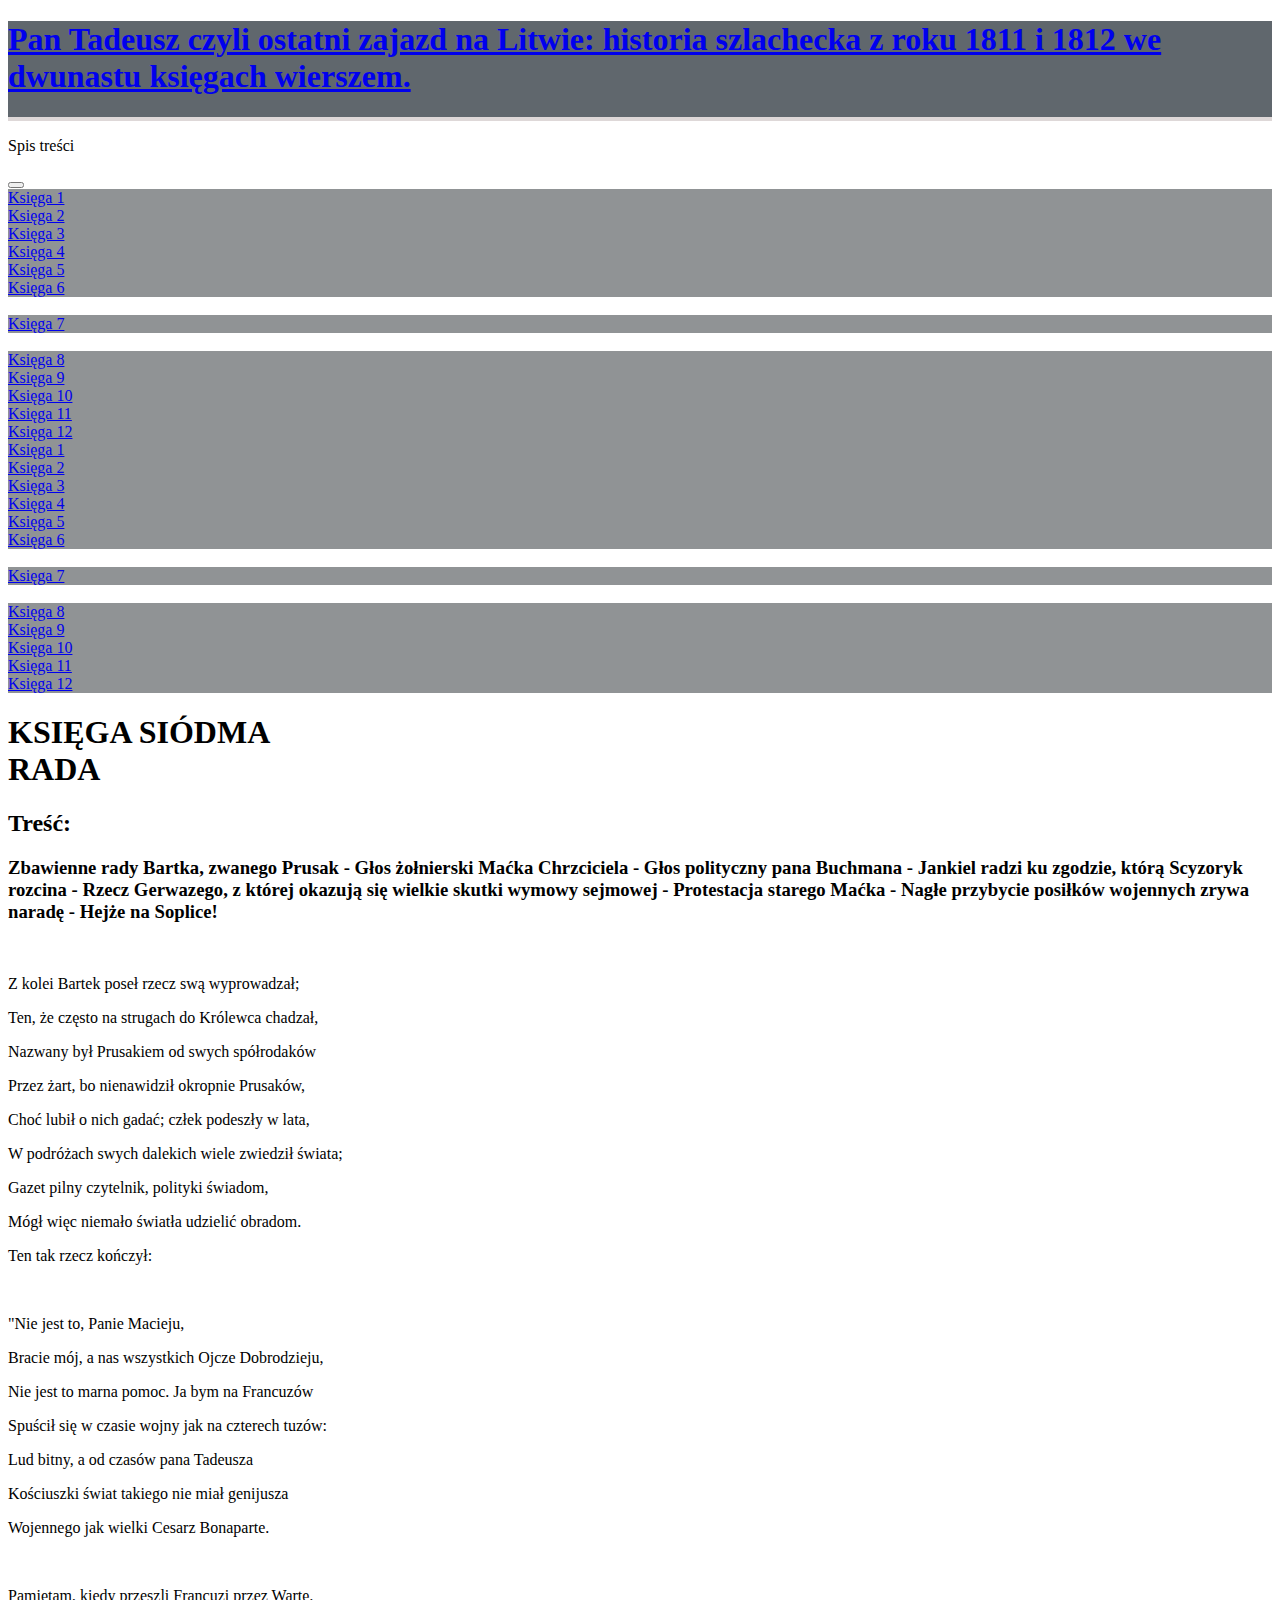
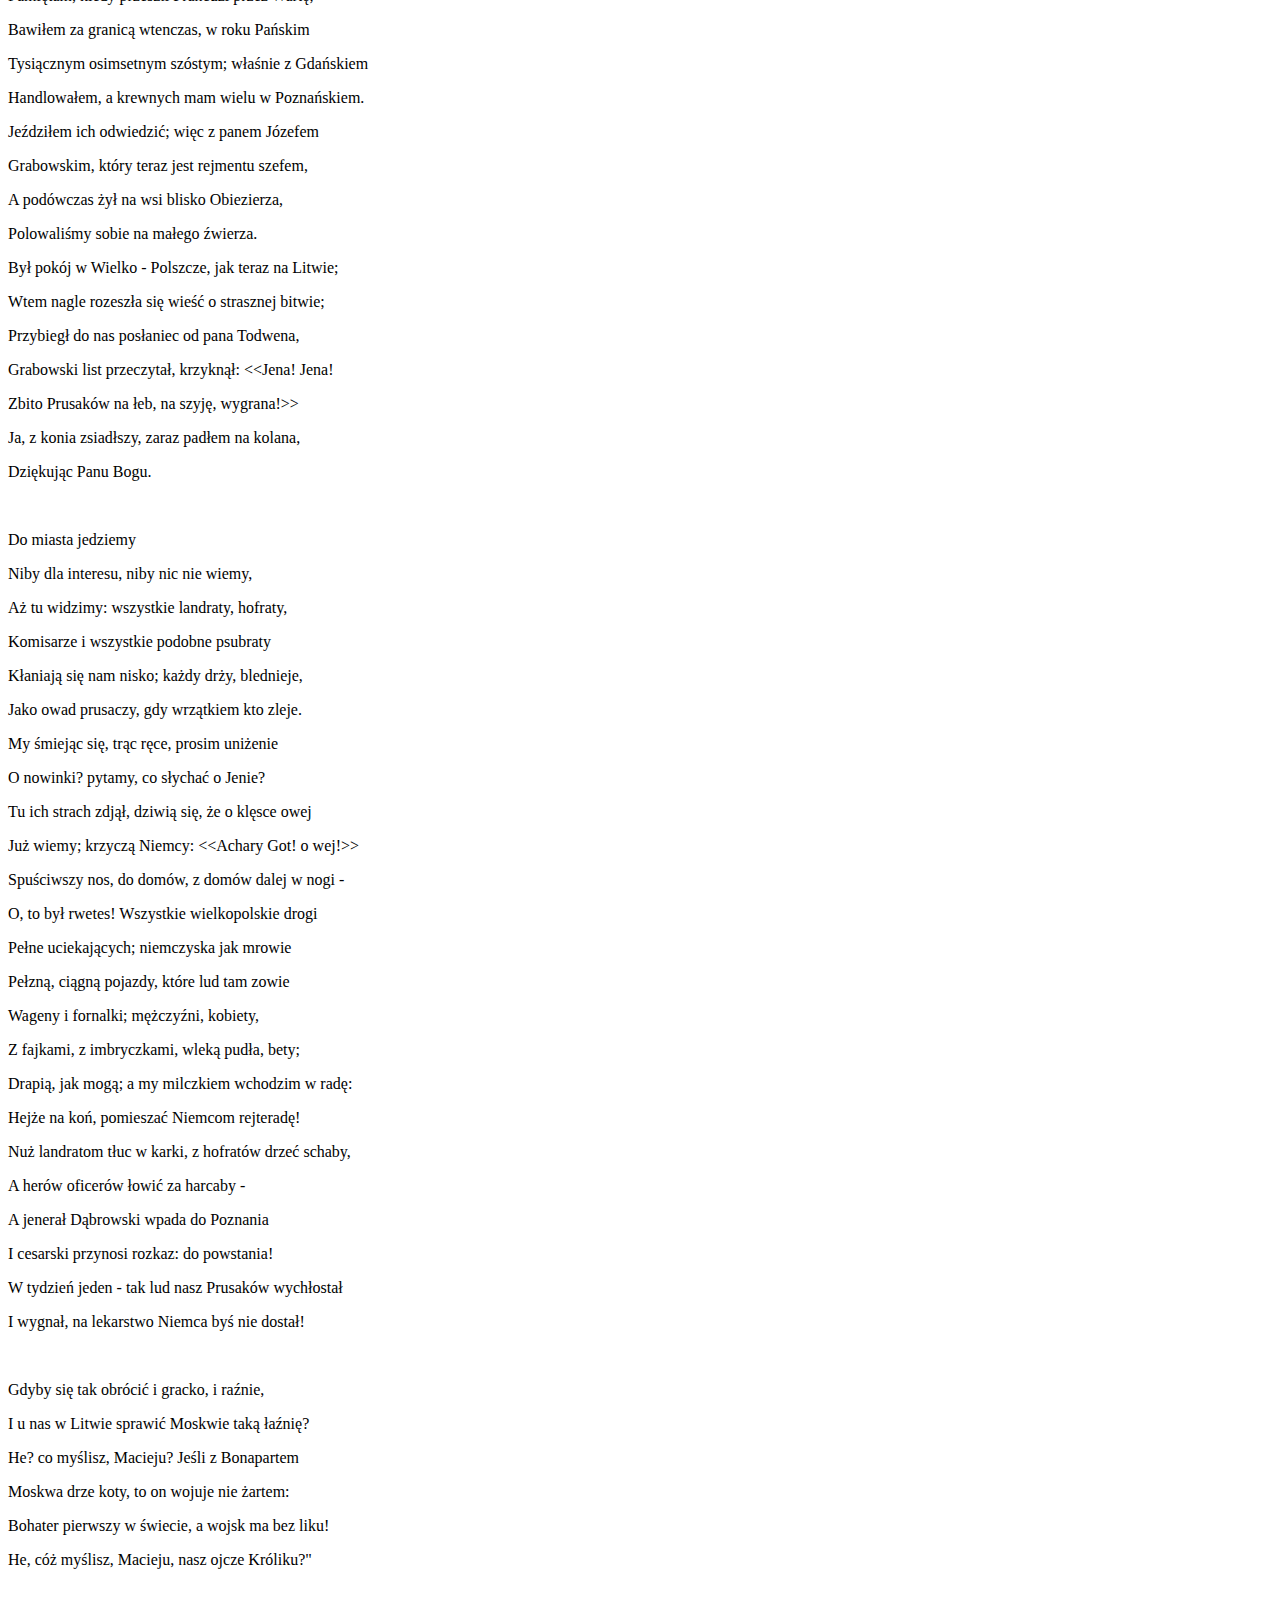
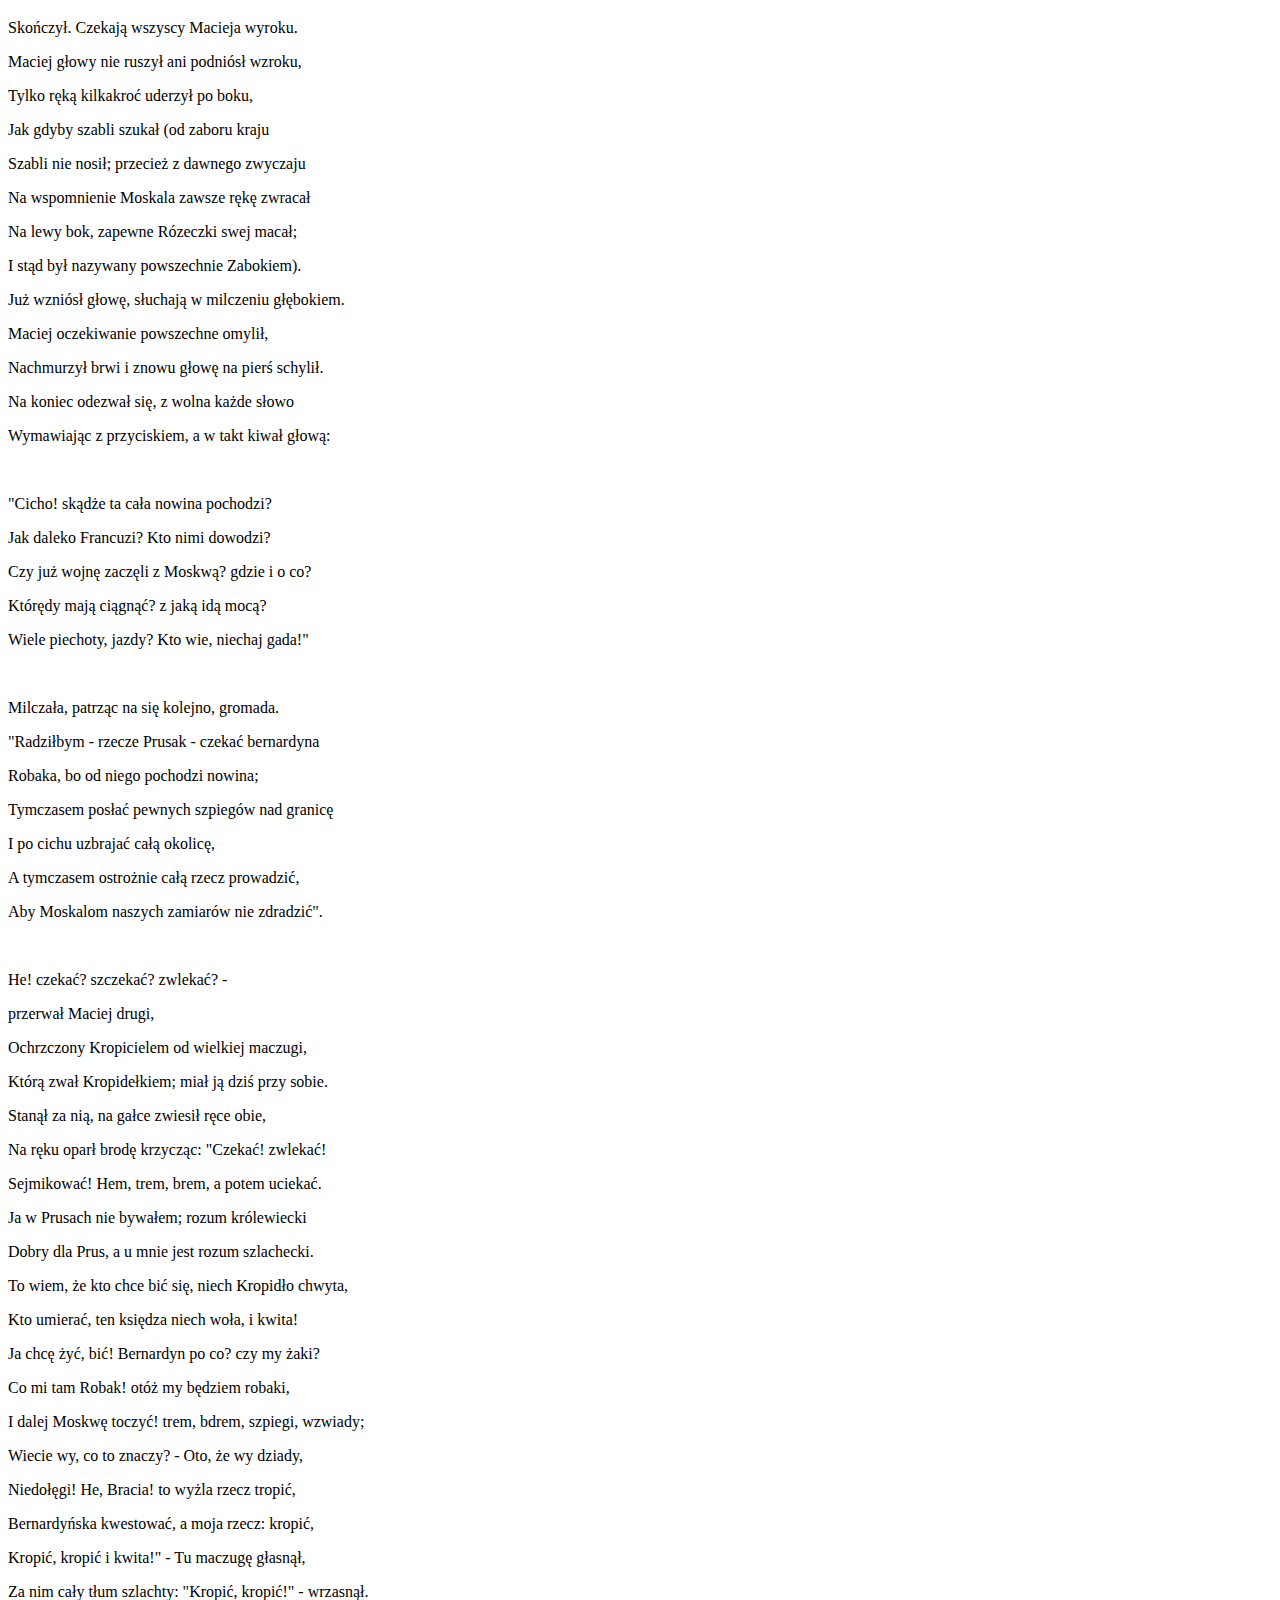
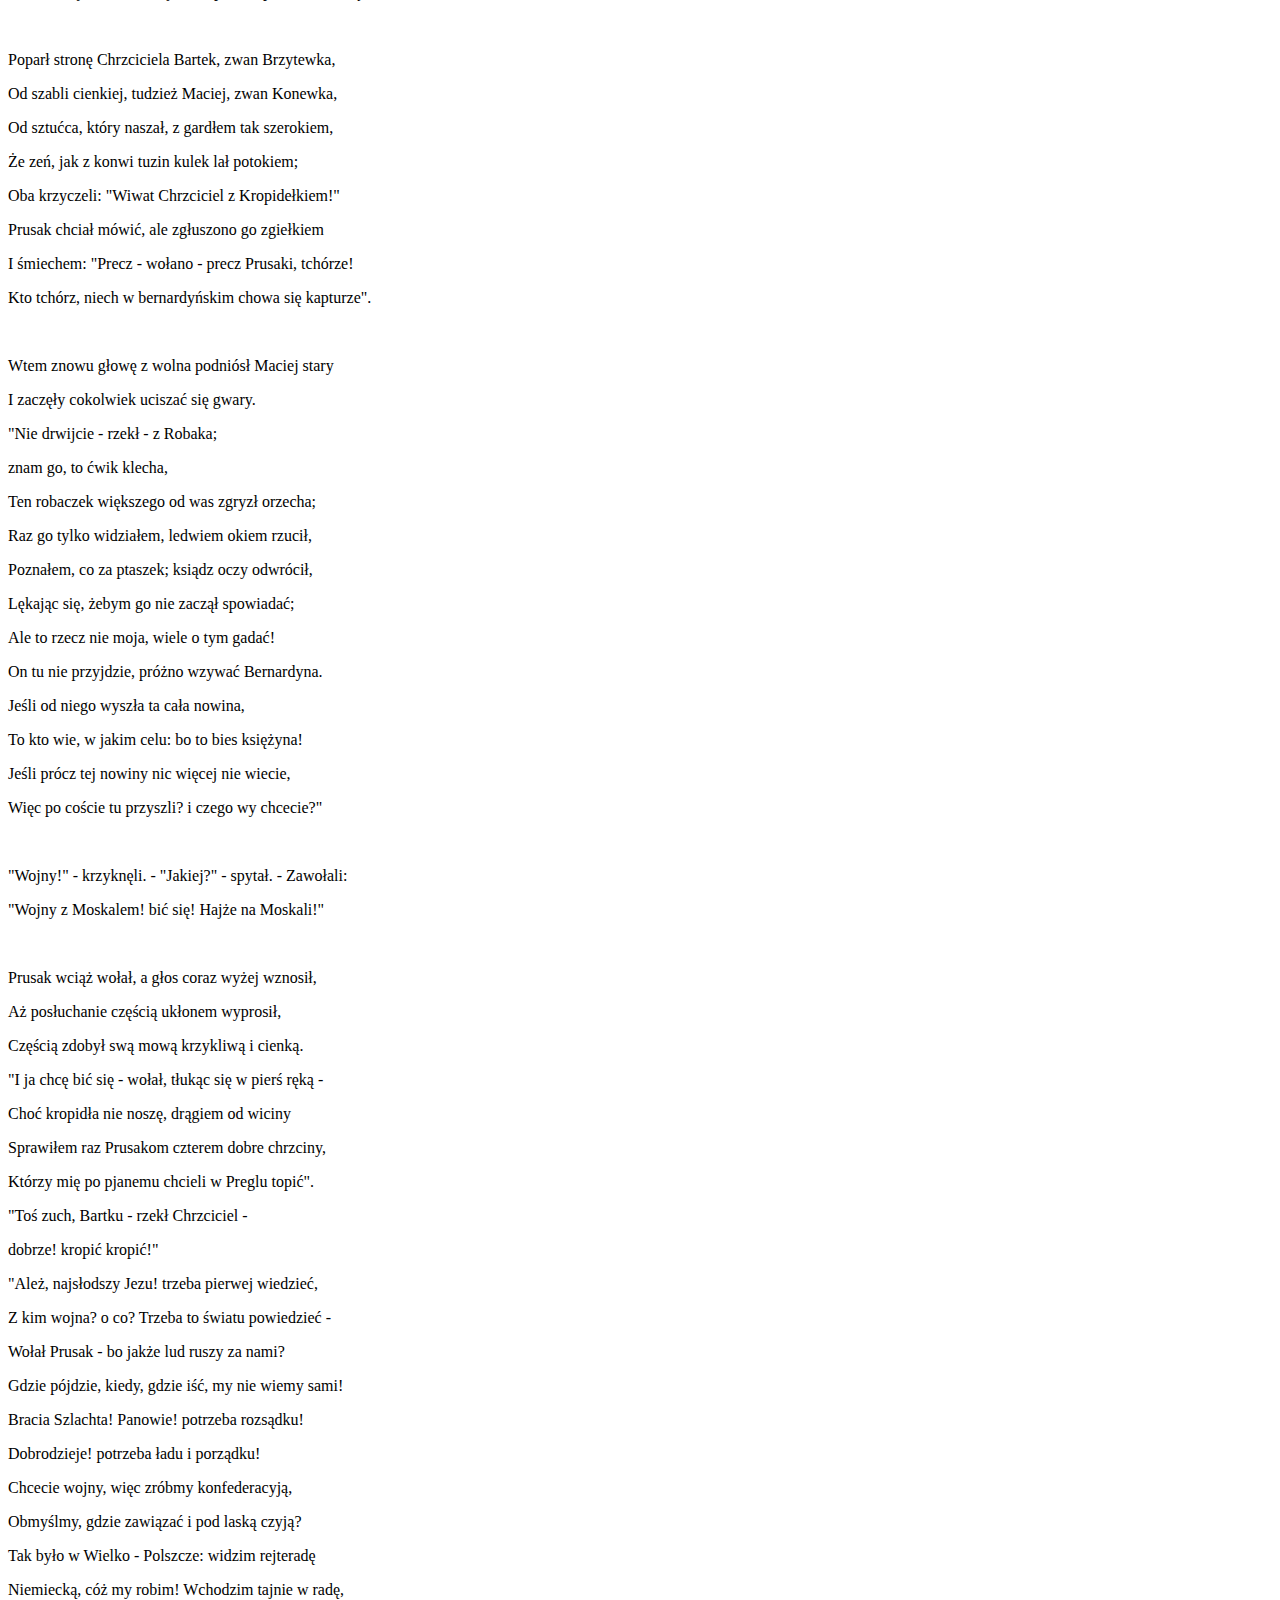
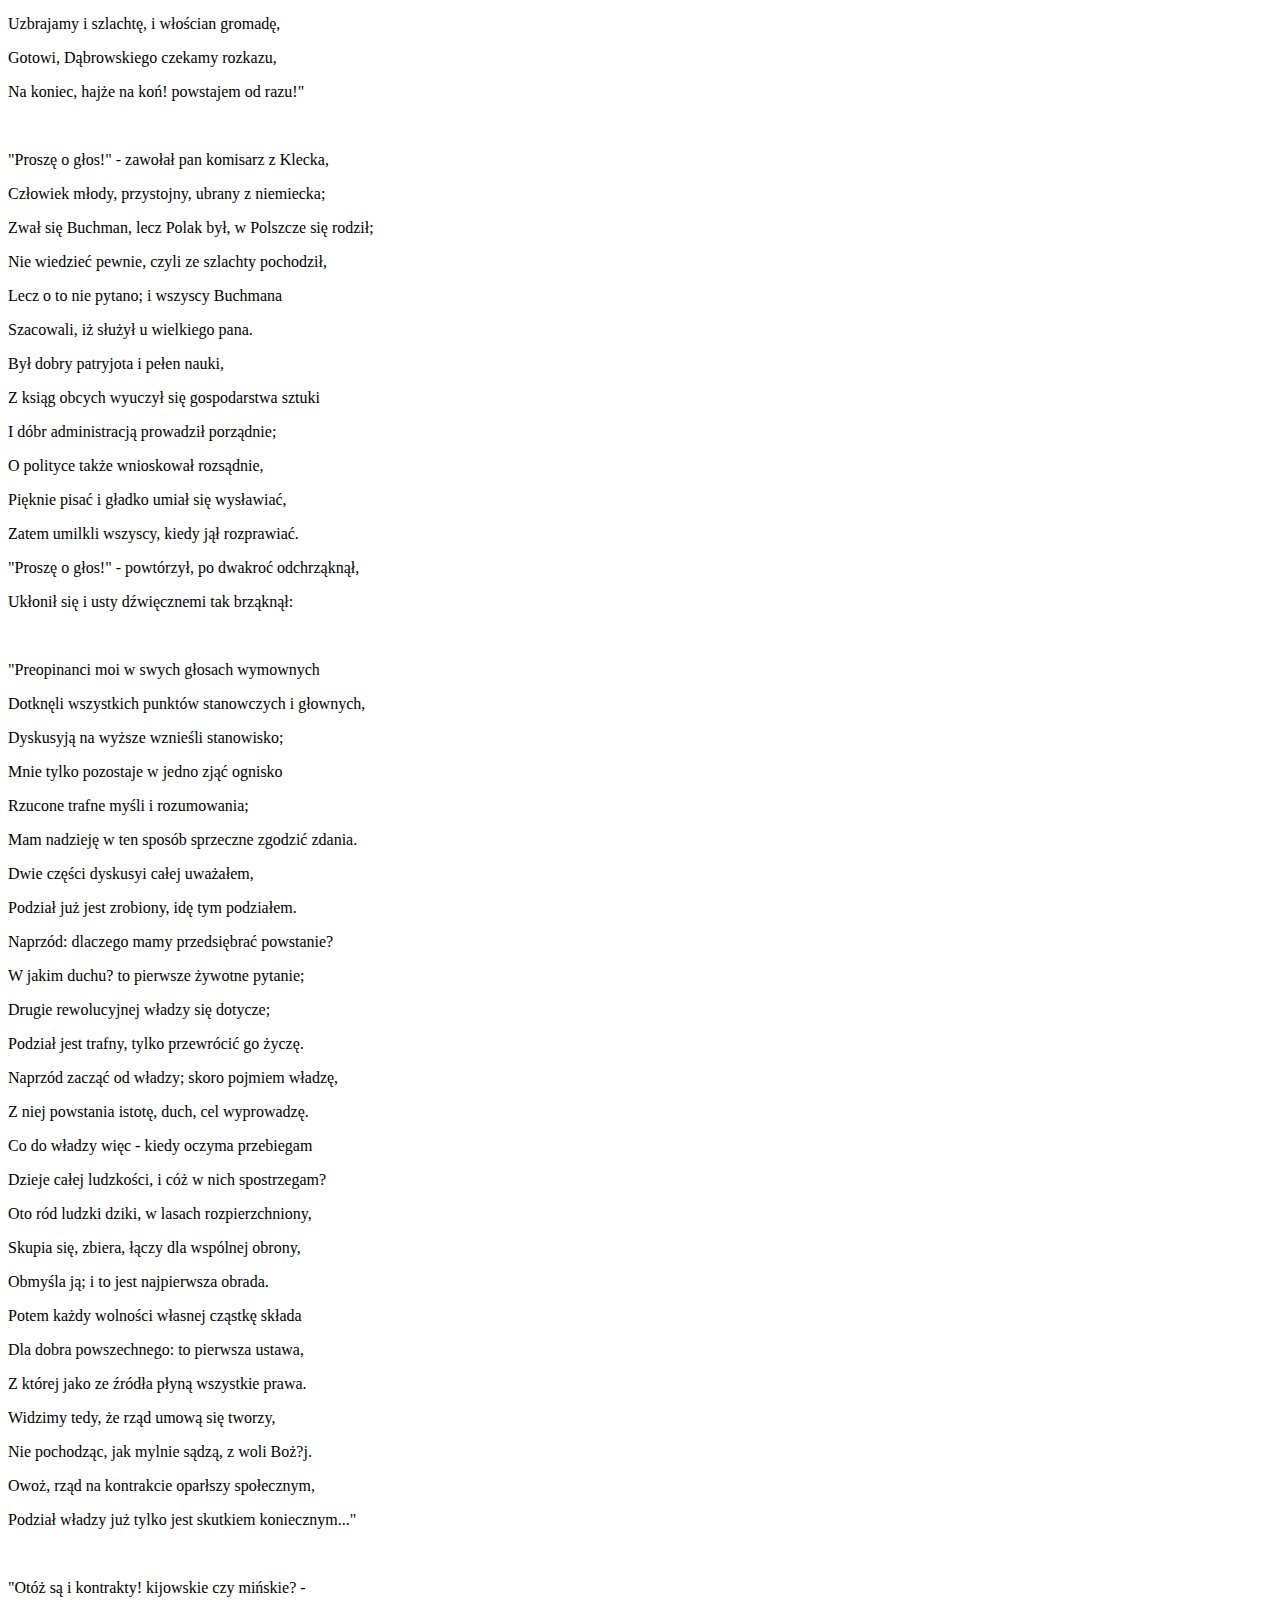
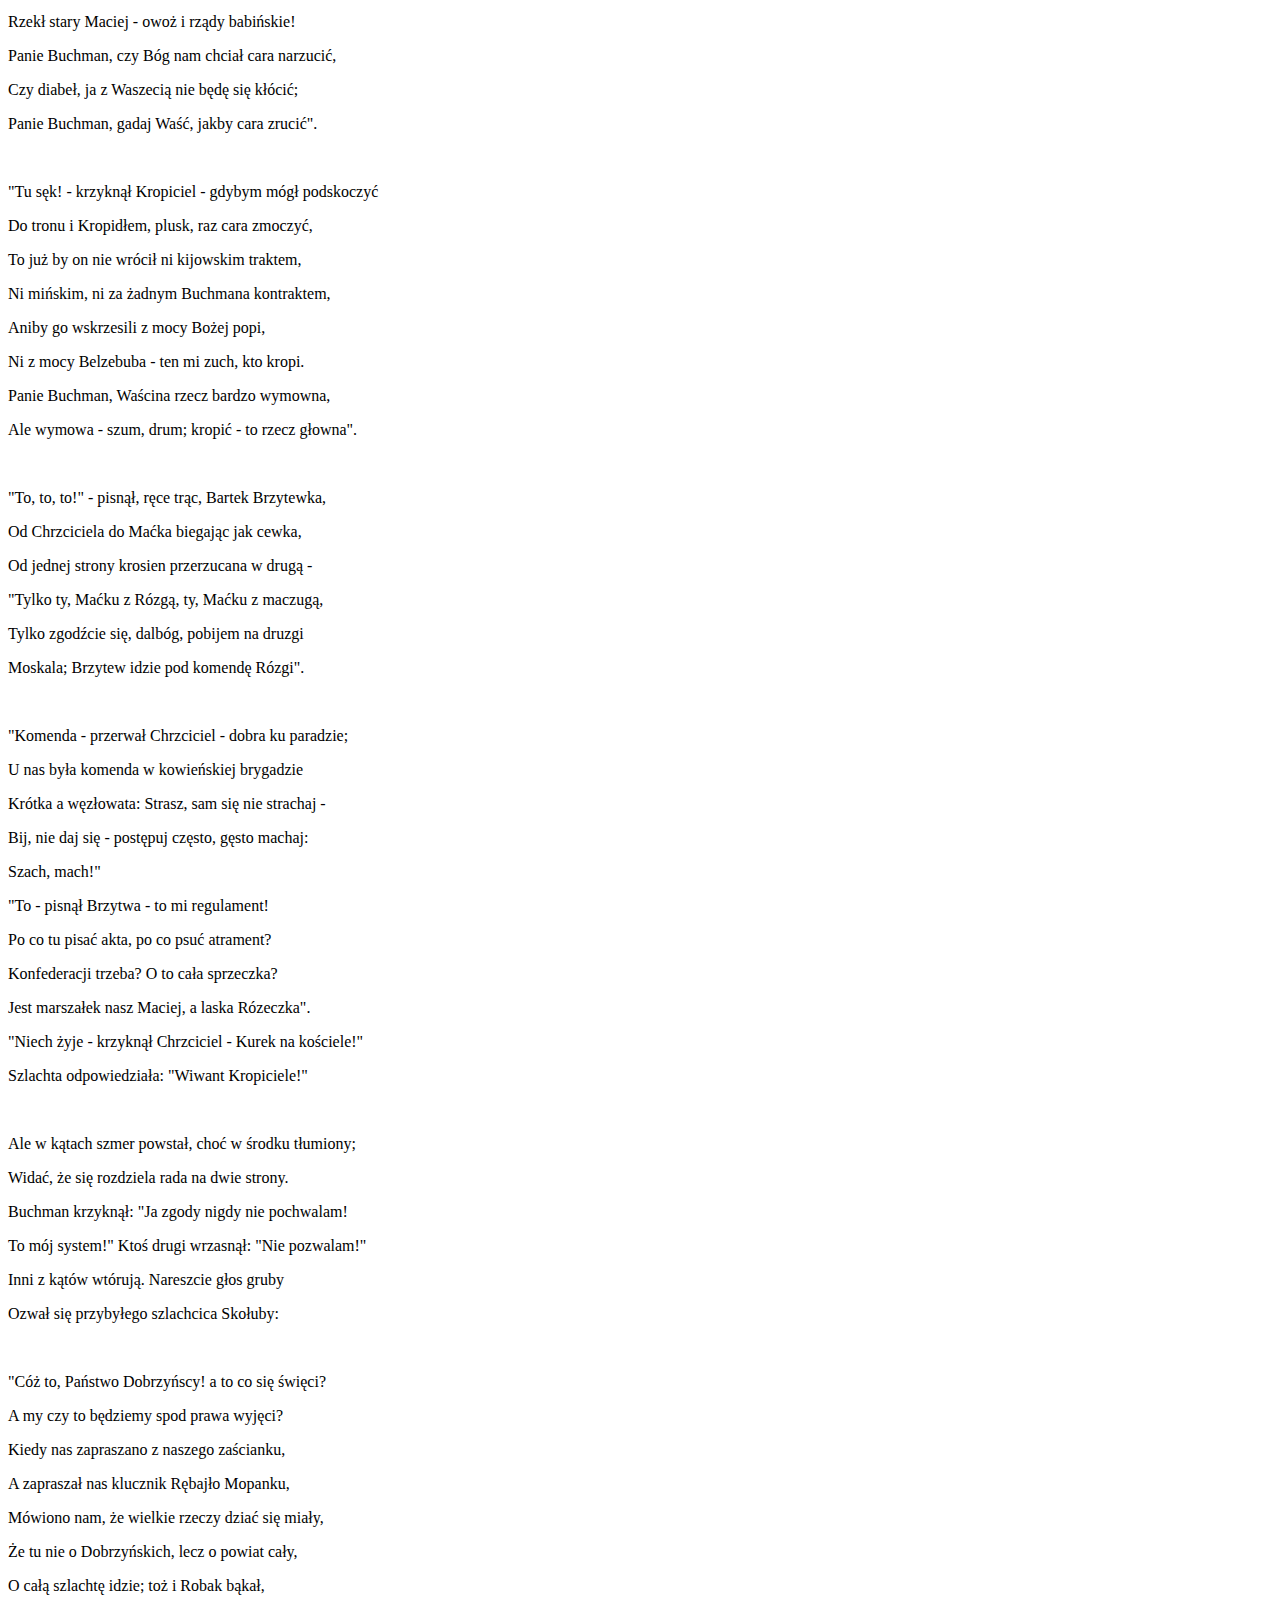
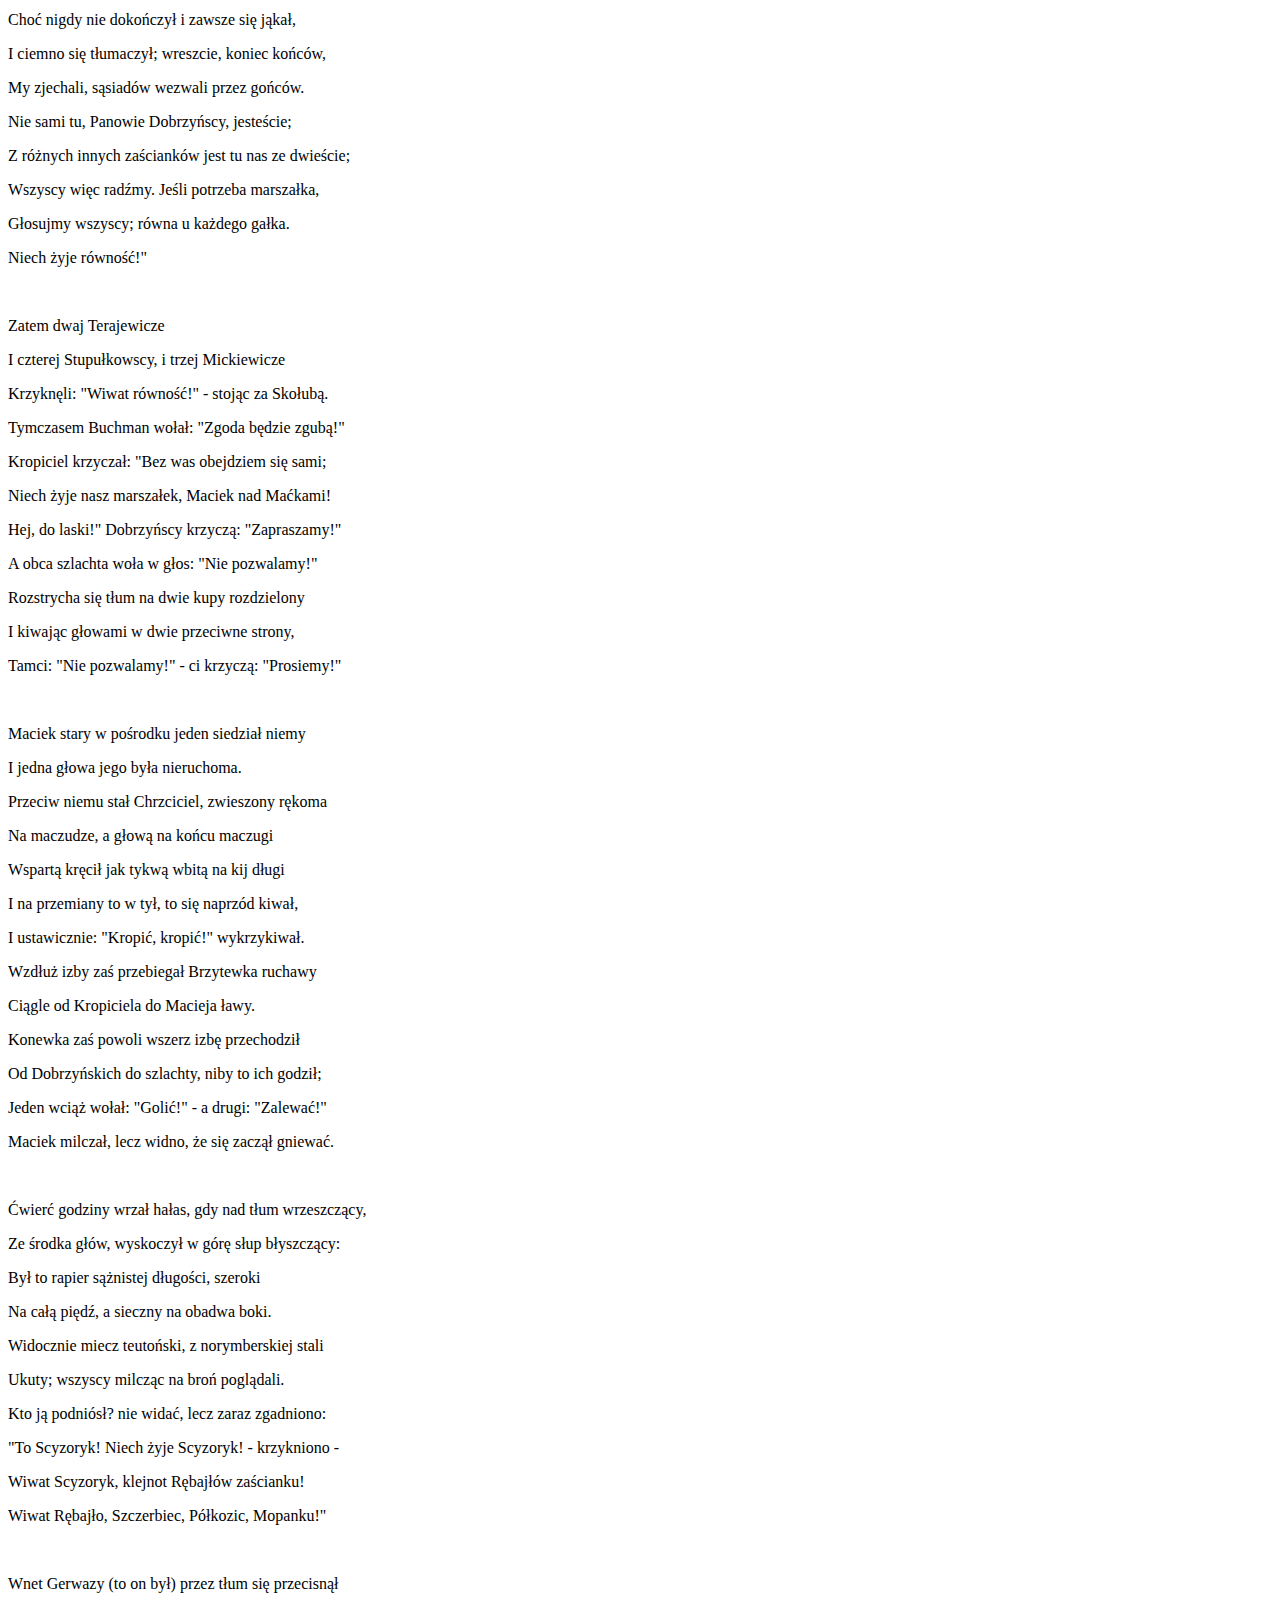
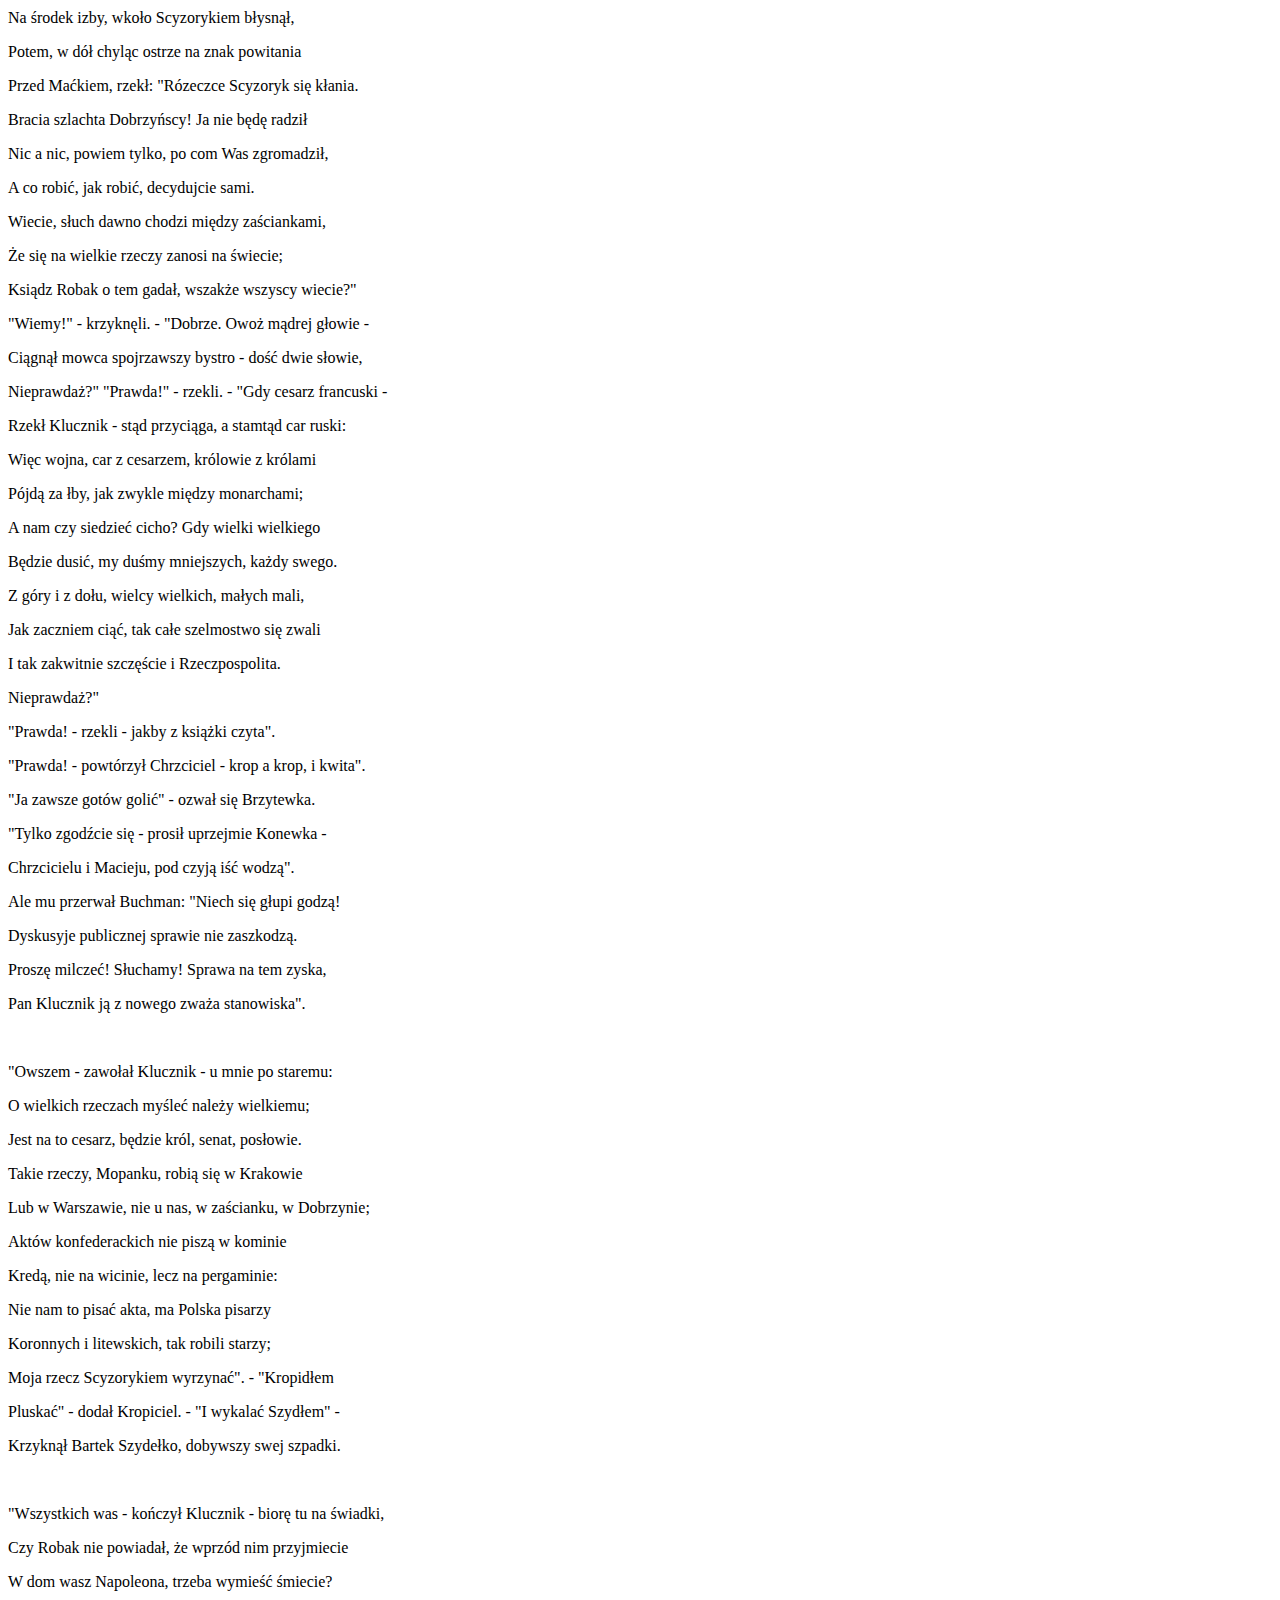
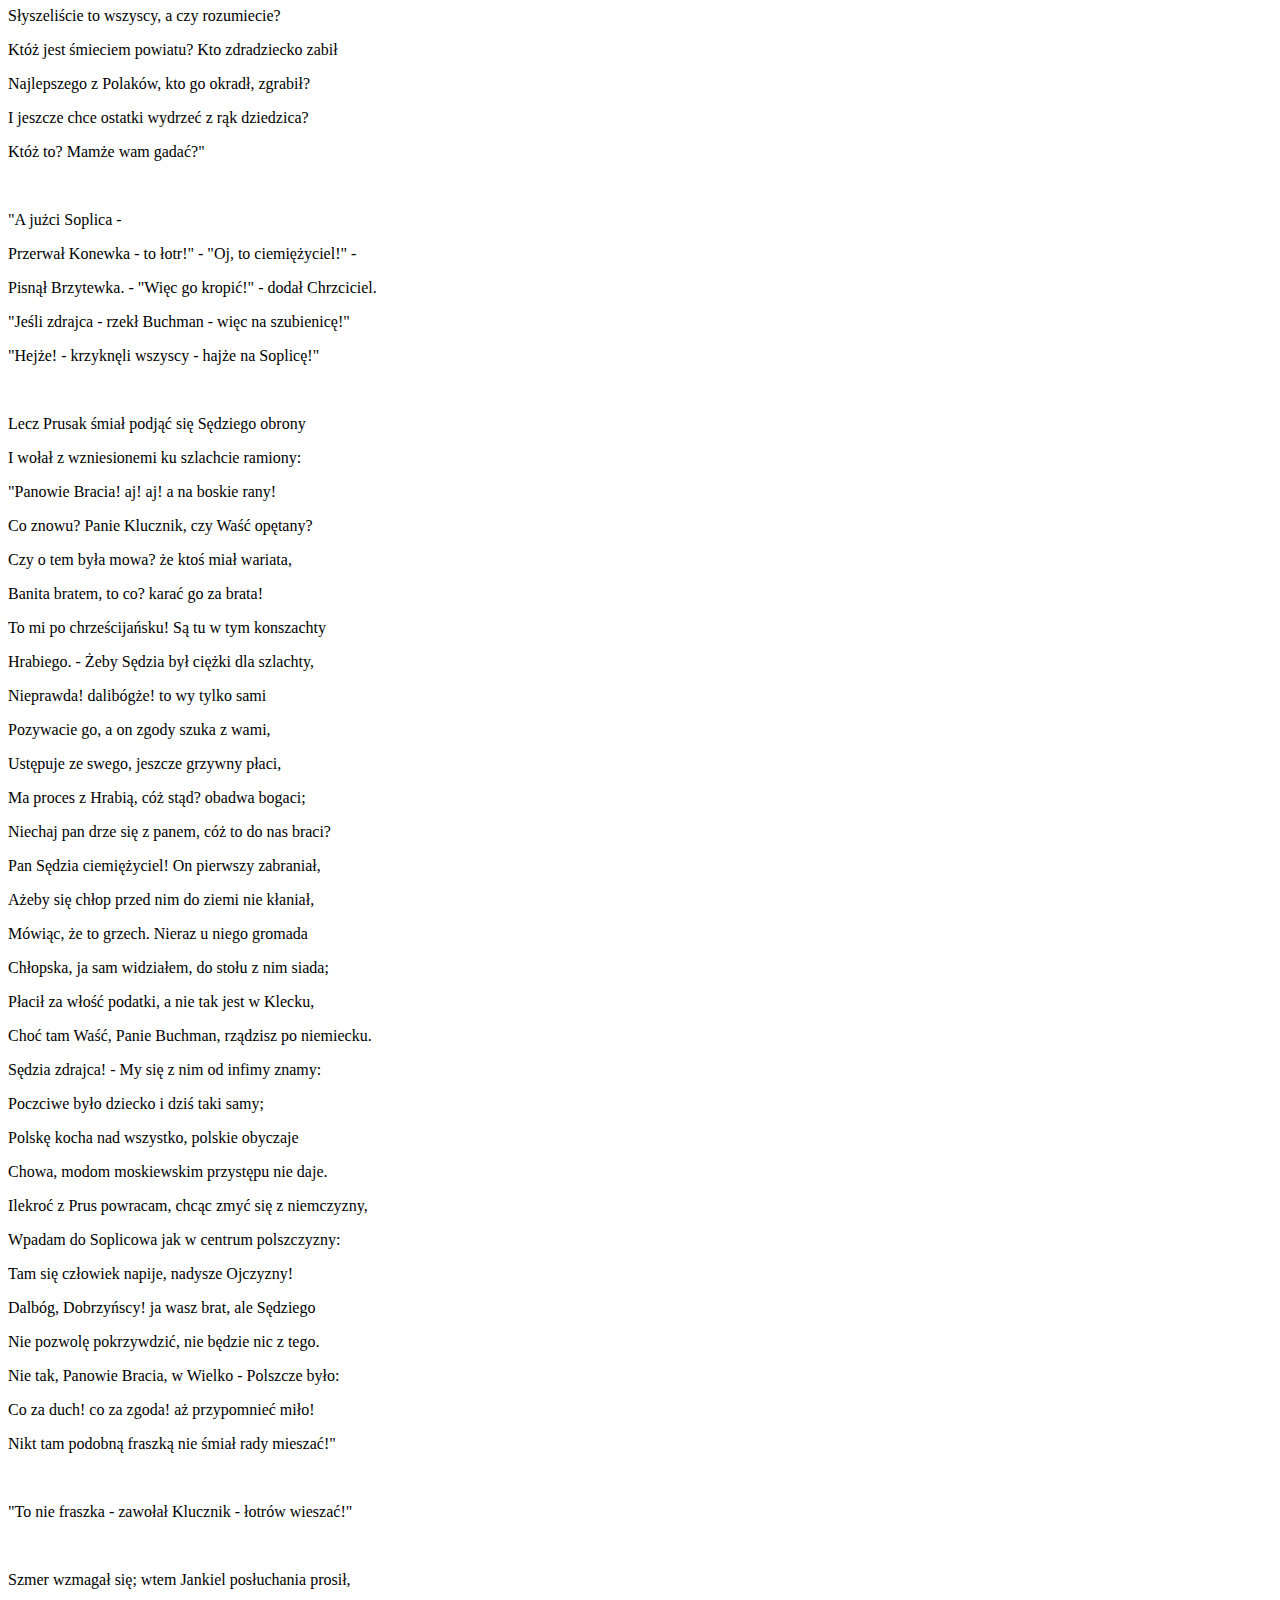
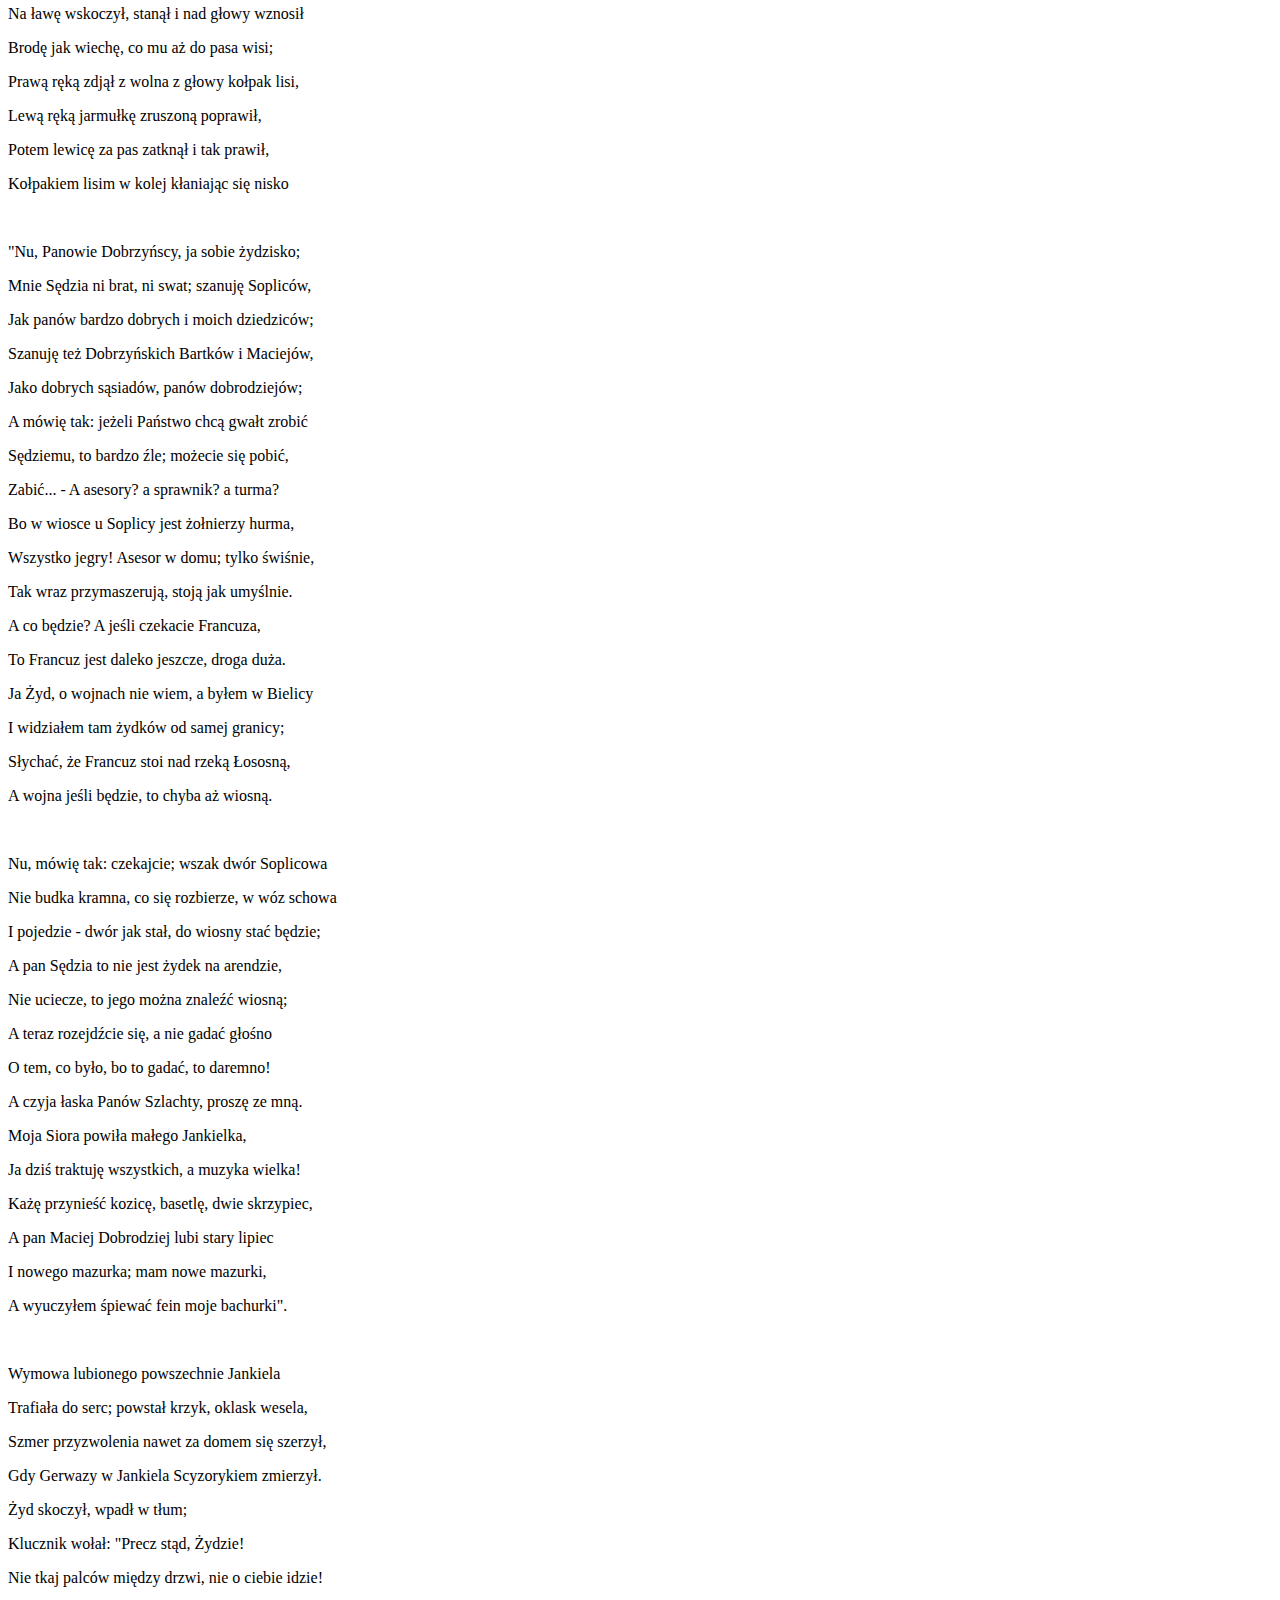
<file: k7.html>
<!DOCTYPE html>
<html>
	<head>
		<meta charset="UTF-8">
		<meta name="viewport" content="width=device-width, initial-scale=1">
		<title>Pan Tadeusz</title>
		<link rel="stylesheet" href="https://cdnjs.cloudflare.com/ajax/libs/font-awesome/6.1.0/css/all.min.css" integrity="sha512-10/jx2EXwxxWqCLX/hHth/vu2KY3jCF70dCQB8TSgNjbCVAC/8vai53GfMDrO2Emgwccf2pJqxct9ehpzG+MTw==" crossorigin="anonymous" referrerpolicy="no-referrer" />
		<link rel="stylesheet" href="style.css">
		<link href="https://cdn.jsdelivr.net/npm/bootstrap@5.1.3/dist/css/bootstrap.min.css" rel="stylesheet" integrity="sha384-1BmE4kWBq78iYhFldvKuhfTAU6auU8tT94WrHftjDbrCEXSU1oBoqyl2QvZ6jIW3" crossorigin="anonymous">
	</head>
	<body class="bg-black">
		<button type="button" class="btn btn-primary btn-floating btn-lg " id="btn-back-to-top">
			<i class="fas fa-arrow-up"></i>
		  </button>
    <div class="container-fluid m-0 bg-black">
			<header class="row ">
				<a href="./index.html" class="text-decoration-none">
          <h1 class="h3 text-center p-4 fst-italic fw-bold text-dark" >Pan Tadeusz czyli ostatni
                zajazd na Litwie: historia szlachecka z roku 1811 i 1812 we dwunastu
                księgach wierszem.</h1>
        </a>
			</header>
			<div class="row main">
				<div class="col-md-3 fixed-left bg-dark border-end border-5">
					<nav class="navbar navbar-dark bg-dark">
						<div class="container-fluid">
							<p class="text-center fw-bold fs-5 text-white ">
								Spis treści
							</p>
						  <button class="navbar-toggler d-md-none" type="button" data-bs-toggle="collapse" data-bs-target="#navbarToggleExternalContent" aria-controls="navbarToggleExternalContent" aria-expanded="true" aria-label="Toggle navigation">
							<span class="navbar-toggler-icon"></span>
						  </button>
						</div>
					  </nav>
					<div class="list-group mb-3 collapse d-md-none" id="navbarToggleExternalContent" >
						<a class="list-group-item list-group-item-action text-center fs-6  text-nowrap k1" href="./k1.html"><div class= "text-white p-5 m-0 fw-bold ">Księga 1</div></a>
						<a class="list-group-item list-group-item-action text-center fs-6 text-nowrap k2 bg-image " href = "./k2.html"><div class= "text-white p-5 m-0 fw-bold">Księga 2</div></a>
						<a class="list-group-item list-group-item-action text-center fs-6 text-nowrap k3" href = "./k3.html"><div class= "text-white p-5 m-0 fw-bold">Księga 3</div></a>
						<a class="list-group-item list-group-item-action text-center fs-6 text-nowrap k4" href = "./k4.html"><div class= "text-white p-5 m-0 fw-bold">Księga 4</div></a>
						<a class="list-group-item list-group-item-action text-center fs-6 text-nowrap k5" href = "./k5.html"><div class= "text-white p-5 m-0 fw-bold">Księga 5</div></a>
						<a class="list-group-item list-group-item-action text-center fs-6 text-nowrap k6" href = "./k6.html"><div class= "text-white p-5 m-0 fw-bold">Księga 6</div></a>
						<a class="list-group-item list-group-item-action text-center fs-6 text-nowrap k7 act" href = "./k7.html"><div class= "text-white p-5 m-0 fw-bold">Księga 7</div></a>
						<a class="list-group-item list-group-item-action text-center fs-6 text-nowrap k8" href = "./k8.html"><div class= "text-white p-5 m-0 fw-bold">Księga 8</div></a>
						<a class="list-group-item list-group-item-action text-center fs-6 text-nowrap k9" href = "./k9.html"><div class= "text-white p-5 m-0 fw-bold">Księga 9</div></a>
						<a class="list-group-item list-group-item-action text-center fs-6 text-nowrap k10" href = "./k10.html"><div class= "text-white p-5 m-0 fw-bold">Księga 10</div></a>
						<a class="list-group-item list-group-item-action text-center fs-6 text-nowrap k11" href = "./k11.html"><div class= "text-white p-5 m-0 fw-bold">Księga 11</div></a>
						<a class="list-group-item list-group-item-action text-center fs-6 text-nowrap k12" href = "./k12.html"><div class= "text-white p-5 m-0 fw-bold">Księga 12</div></a>	
					</div>
					<div class="list-group mb-3 d-none d-lg-block d-md-block" >
						<a class="list-group-item list-group-item-action text-center fs-6  text-nowrap k1 " href="./k1.html"><div class= "text-white p-5 m-0 fw-bold ">Księga 1</div></a>
						<a class="list-group-item list-group-item-action text-center fs-6 text-nowrap k2 bg-image " href = "./k2.html"><div class= "text-white p-5 m-0 fw-bold">Księga 2</div></a>
						<a class="list-group-item list-group-item-action text-center fs-6 text-nowrap k3" href = "./k3.html"><div class= "text-white p-5 m-0 fw-bold">Księga 3</div></a>
						<a class="list-group-item list-group-item-action text-center fs-6 text-nowrap k4" href = "./k4.html"><div class= "text-white p-5 m-0 fw-bold">Księga 4</div></a>
						<a class="list-group-item list-group-item-action text-center fs-6 text-nowrap k5" href = "./k5.html"><div class= "text-white p-5 m-0 fw-bold">Księga 5</div></a>
						<a class="list-group-item list-group-item-action text-center fs-6 text-nowrap k6" href = "./k6.html"><div class= "text-white p-5 m-0 fw-bold">Księga 6</div></a>
						<a class="list-group-item list-group-item-action text-center fs-6 text-nowrap k7 act" href = "./k7.html"><div class= "text-white p-5 m-0 fw-bold">Księga 7</div></a>
						<a class="list-group-item list-group-item-action text-center fs-6 text-nowrap k8" href = "./k8.html"><div class= "text-white p-5 m-0 fw-bold">Księga 8</div></a>
						<a class="list-group-item list-group-item-action text-center fs-6 text-nowrap k9" href = "./k9.html"><div class= "text-white p-5 m-0 fw-bold">Księga 9</div></a>
						<a class="list-group-item list-group-item-action text-center fs-6 text-nowrap k10" href = "./k10.html"><div class= "text-white p-5 m-0 fw-bold">Księga 10</div></a>
						<a class="list-group-item list-group-item-action text-center fs-6 text-nowrap k11" href = "./k11.html"><div class= "text-white p-5 m-0 fw-bold">Księga 11</div></a>
						<a class="list-group-item list-group-item-action text-center fs-6 text-nowrap k12" href = "./k12.html"><div class= "text-white p-5 m-0 fw-bold">Księga 12</div></a>	
					</div>
				</div>
        <main class="col-md-9 bg-secondary">
          <h1>KSIĘGA SIÓDMA<br>RADA</h1>
          <h2>Treść:</h2>
          <h3 class="p-3">Zbawienne rady Bartka, zwanego Prusak - Głos żołnierski Maćka
          Chrzciciela - Głos polityczny pana Buchmana - Jankiel radzi ku zgodzie, którą Scyzoryk
          rozcina - Rzecz Gerwazego, z której okazują się wielkie skutki wymowy sejmowej -
          Protestacja starego Maćka - Nagłe przybycie posiłków wojennych zrywa naradę - Hejże
          na Soplice!</h3>
          <div class="text-center fw-bold">
          <p>&nbsp;</p>
          <p>Z kolei Bartek poseł rzecz swą wyprowadzał;</p>
          <p>Ten, że często na strugach do Królewca chadzał,</p>
          <p>Nazwany był Prusakiem od swych spółrodaków</p>
          <p>Przez żart, bo nienawidził okropnie Prusaków,</p>
          <p>Choć lubił o nich gadać; człek podeszły w lata,</p>
          <p>W podróżach swych dalekich wiele zwiedził świata;</p>
          <p>Gazet pilny czytelnik, polityki świadom,</p>
          <p>Mógł więc niemało światła udzielić obradom.</p>
          <p>Ten tak rzecz kończył: </p>
          <p>&nbsp;</p>
          <p>&quot;Nie jest to, Panie Macieju,</p>
          <p>Bracie mój, a nas wszystkich Ojcze Dobrodzieju,</p>
          <p>Nie jest to marna pomoc. Ja bym na Francuzów</p>
          <p>Spuścił się w czasie wojny jak na czterech tuzów:</p>
          <p>Lud bitny, a od czasów pana Tadeusza</p>
          <p>Kościuszki świat takiego nie miał genijusza</p>
          <p>Wojennego jak wielki Cesarz Bonaparte.</p>
          <p>&nbsp;</p>
          <p>Pamiętam, kiedy przeszli Francuzi przez Wartę,</p>
          <p>Bawiłem za granicą wtenczas, w roku Pańskim</p>
          <p>Tysiącznym osimsetnym szóstym; właśnie z Gdańskiem</p>
          <p>Handlowałem, a krewnych mam wielu w Poznańskiem.</p>
          <p>Jeździłem ich odwiedzić; więc z panem Józefem</p>
          <p>Grabowskim, który teraz jest rejmentu szefem,</p>
          <p>A podówczas żył na wsi blisko Obiezierza,</p>
          <p>Polowaliśmy sobie na małego źwierza.</p>
          <p>Był pokój w Wielko - Polszcze, jak teraz na Litwie;</p>
          <p>Wtem nagle rozeszła się wieść o strasznej bitwie;</p>
          <p>Przybiegł do nas posłaniec od pana Todwena,</p>
          <p>Grabowski list przeczytał, krzyknął: &lt;&lt;Jena! Jena!</p>
          <p>Zbito Prusaków na łeb, na szyję, wygrana!&gt;&gt;</p>
          <p>Ja, z konia zsiadłszy, zaraz padłem na kolana,</p>
          <p>Dziękując Panu Bogu. </p>
          <p>&nbsp;</p>
          <p>Do miasta jedziemy</p>
          <p>Niby dla interesu, niby nic nie wiemy,</p>
          <p>Aż tu widzimy: wszystkie landraty, hofraty,</p>
          <p>Komisarze i wszystkie podobne psubraty</p>
          <p>Kłaniają się nam nisko; każdy drży, blednieje,</p>
          <p>Jako owad prusaczy, gdy wrzątkiem kto zleje.</p>
          <p>My śmiejąc się, trąc ręce, prosim uniżenie</p>
          <p>O nowinki? pytamy, co słychać o Jenie?</p>
          <p>Tu ich strach zdjął, dziwią się, że o klęsce owej</p>
          <p>Już wiemy; krzyczą Niemcy: &lt;&lt;Achary Got! o wej!&gt;&gt;</p>
          <p>Spuściwszy nos, do domów, z domów dalej w nogi -</p>
          <p>O, to był rwetes! Wszystkie wielkopolskie drogi</p>
          <p>Pełne uciekających; niemczyska jak mrowie</p>
          <p>Pełzną, ciągną pojazdy, które lud tam zowie</p>
          <p>Wageny i fornalki; mężczyźni, kobiety,</p>
          <p>Z fajkami, z imbryczkami, wleką pudła, bety;</p>
          <p>Drapią, jak mogą; a my milczkiem wchodzim w radę:</p>
          <p>Hejże na koń, pomieszać Niemcom rejteradę!</p>
          <p>Nuż landratom tłuc w karki, z hofratów drzeć schaby,</p>
          <p>A herów oficerów łowić za harcaby -</p>
          <p>A jenerał Dąbrowski wpada do Poznania</p>
          <p>I cesarski przynosi rozkaz: do powstania!</p>
          <p>W tydzień jeden - tak lud nasz Prusaków wychłostał</p>
          <p>I wygnał, na lekarstwo Niemca byś nie dostał!</p>
          <p>&nbsp;</p>
          <p>Gdyby się tak obrócić i gracko, i raźnie,</p>
          <p>I u nas w Litwie sprawić Moskwie taką łaźnię?</p>
          <p>He? co myślisz, Macieju? Jeśli z Bonapartem</p>
          <p>Moskwa drze koty, to on wojuje nie żartem:</p>
          <p>Bohater pierwszy w świecie, a wojsk ma bez liku!</p>
          <p>He, cóż myślisz, Macieju, nasz ojcze Króliku?&quot;</p>
          <p>&nbsp;</p>
          <p>Skończył. Czekają wszyscy Macieja wyroku.</p>
          <p>Maciej głowy nie ruszył ani podniósł wzroku,</p>
          <p>Tylko ręką kilkakroć uderzył po boku,</p>
          <p>Jak gdyby szabli szukał (od zaboru kraju</p>
          <p>Szabli nie nosił; przecież z dawnego zwyczaju</p>
          <p>Na wspomnienie Moskala zawsze rękę zwracał</p>
          <p>Na lewy bok, zapewne Rózeczki swej macał;</p>
          <p>I stąd był nazywany powszechnie Zabokiem).</p>
          <p>Już wzniósł głowę, słuchają w milczeniu głębokiem.</p>
          <p>Maciej oczekiwanie powszechne omylił,</p>
          <p>Nachmurzył brwi i znowu głowę na pierś schylił.</p>
          <p>Na koniec odezwał się, z wolna każde słowo</p>
          <p>Wymawiając z przyciskiem, a w takt kiwał głową:</p>
          <p>&nbsp;</p>
          <p>&quot;Cicho! skądże ta cała nowina pochodzi?</p>
          <p>Jak daleko Francuzi? Kto nimi dowodzi?</p>
          <p>Czy już wojnę zaczęli z Moskwą? gdzie i o co?</p>
          <p>Którędy mają ciągnąć? z jaką idą mocą?</p>
          <p>Wiele piechoty, jazdy? Kto wie, niechaj gada!&quot;</p>
          <p>&nbsp;</p>
          <p>Milczała, patrząc na się kolejno, gromada.</p>
          <p>&quot;Radziłbym - rzecze Prusak - czekać bernardyna</p>
          <p>Robaka, bo od niego pochodzi nowina;</p>
          <p>Tymczasem posłać pewnych szpiegów nad granicę</p>
          <p>I po cichu uzbrajać całą okolicę,</p>
          <p>A tymczasem ostrożnie całą rzecz prowadzić,</p>
          <p>Aby Moskalom naszych zamiarów nie zdradzić&quot;.</p>
          <p>&nbsp;</p>
          <p>He! czekać? szczekać? zwlekać? - </p>
          <p>przerwał Maciej drugi,</p>
          <p>Ochrzczony Kropicielem od wielkiej maczugi,</p>
          <p>Którą zwał Kropidełkiem; miał ją dziś przy sobie.</p>
          <p>Stanął za nią, na gałce zwiesił ręce obie,</p>
          <p>Na ręku oparł brodę krzycząc: &quot;Czekać! zwlekać!</p>
          <p>Sejmikować! Hem, trem, brem, a potem uciekać.</p>
          <p>Ja w Prusach nie bywałem; rozum królewiecki</p>
          <p>Dobry dla Prus, a u mnie jest rozum szlachecki.</p>
          <p>To wiem, że kto chce bić się, niech Kropidło chwyta,</p>
          <p>Kto umierać, ten księdza niech woła, i kwita!</p>
          <p>Ja chcę żyć, bić! Bernardyn po co? czy my żaki?</p>
          <p>Co mi tam Robak! otóż my będziem robaki,</p>
          <p>I dalej Moskwę toczyć! trem, bdrem, szpiegi, wzwiady;</p>
          <p>Wiecie wy, co to znaczy? - Oto, że wy dziady,</p>
          <p>Niedołęgi! He, Bracia! to wyżla rzecz tropić,</p>
          <p>Bernardyńska kwestować, a moja rzecz: kropić,</p>
          <p>Kropić, kropić i kwita!&quot; - Tu maczugę głasnął,</p>
          <p>Za nim cały tłum szlachty: &quot;Kropić, kropić!&quot; -
          wrzasnął.</p>
          <p>&nbsp;</p>
          <p>Poparł stronę Chrzciciela Bartek, zwan Brzytewka,</p>
          <p>Od szabli cienkiej, tudzież Maciej, zwan Konewka,</p>
          <p>Od sztućca, który naszał, z gardłem tak szerokiem,</p>
          <p>Że zeń, jak z konwi tuzin kulek lał potokiem;</p>
          <p>Oba krzyczeli: &quot;Wiwat Chrzciciel z Kropidełkiem!&quot;</p>
          <p>Prusak chciał mówić, ale zgłuszono go zgiełkiem</p>
          <p>I śmiechem: &quot;Precz - wołano - precz Prusaki, tchórze!</p>
          <p>Kto tchórz, niech w bernardyńskim chowa się kapturze&quot;.</p>
          <p>&nbsp;</p>
          <p>Wtem znowu głowę z wolna podniósł Maciej stary</p>
          <p>I zaczęły cokolwiek uciszać się gwary.</p>
          <p>&quot;Nie drwijcie - rzekł - z Robaka; </p>
          <p>znam go, to ćwik klecha,</p>
          <p>Ten robaczek większego od was zgryzł orzecha;</p>
          <p>Raz go tylko widziałem, ledwiem okiem rzucił,</p>
          <p>Poznałem, co za ptaszek; ksiądz oczy odwrócił,</p>
          <p>Lękając się, żebym go nie zaczął spowiadać;</p>
          <p>Ale to rzecz nie moja, wiele o tym gadać!</p>
          <p>On tu nie przyjdzie, próżno wzywać Bernardyna.</p>
          <p>Jeśli od niego wyszła ta cała nowina,</p>
          <p>To kto wie, w jakim celu: bo to bies księżyna!</p>
          <p>Jeśli prócz tej nowiny nic więcej nie wiecie,</p>
          <p>Więc po coście tu przyszli? i czego wy chcecie?&quot;</p>
          <p>&nbsp;</p>
          <p>&quot;Wojny!&quot; - krzyknęli. - &quot;Jakiej?&quot; -
          spytał. - Zawołali:</p>
          <p>&quot;Wojny z Moskalem! bić się! Hajże na Moskali!&quot;</p>
          <p>&nbsp;</p>
          <p>Prusak wciąż wołał, a głos coraz wyżej wznosił,</p>
          <p>Aż posłuchanie częścią ukłonem wyprosił,</p>
          <p>Częścią zdobył swą mową krzykliwą i cienką.</p>
          <p>&quot;I ja chcę bić się - wołał, tłukąc się w
          pierś ręką -</p>
          <p>Choć kropidła nie noszę, drągiem od wiciny</p>
          <p>Sprawiłem raz Prusakom czterem dobre chrzciny,</p>
          <p>Którzy mię po pjanemu chcieli w Preglu topić&quot;.</p>
          <p>&quot;Toś zuch, Bartku - rzekł Chrzciciel -</p>
          <p>dobrze! kropić kropić!&quot;</p>
          <p>&quot;Ależ, najsłodszy Jezu! trzeba pierwej wiedzieć,</p>
          <p>Z kim wojna? o co? Trzeba to światu powiedzieć -</p>
          <p>Wołał Prusak - bo jakże lud ruszy za nami?</p>
          <p>Gdzie pójdzie, kiedy, gdzie iść, my nie wiemy sami!</p>
          <p>Bracia Szlachta! Panowie! potrzeba rozsądku!</p>
          <p>Dobrodzieje! potrzeba ładu i porządku!</p>
          <p>Chcecie wojny, więc zróbmy konfederacyją,</p>
          <p>Obmyślmy, gdzie zawiązać i pod laską czyją?</p>
          <p>Tak było w Wielko - Polszcze: widzim rejteradę</p>
          <p>Niemiecką, cóż my robim! Wchodzim tajnie w radę,</p>
          <p>Uzbrajamy i szlachtę, i włościan gromadę,</p>
          <p>Gotowi, Dąbrowskiego czekamy rozkazu,</p>
          <p>Na koniec, hajże na koń! powstajem od razu!&quot;</p>
          <p>&nbsp;</p>
          <p>&quot;Proszę o głos!&quot; - zawołał pan komisarz z
          Klecka,</p>
          <p>Człowiek młody, przystojny, ubrany z niemiecka;</p>
          <p>Zwał się Buchman, lecz Polak był, w Polszcze się rodził;</p>
          <p>Nie wiedzieć pewnie, czyli ze szlachty pochodził,</p>
          <p>Lecz o to nie pytano; i wszyscy Buchmana</p>
          <p>Szacowali, iż służył u wielkiego pana.</p>
          <p>Był dobry patryjota i pełen nauki,</p>
          <p>Z ksiąg obcych wyuczył się gospodarstwa sztuki</p>
          <p>I dóbr administracją prowadził porządnie;</p>
          <p>O polityce także wnioskował rozsądnie,</p>
          <p>Pięknie pisać i gładko umiał się wysławiać,</p>
          <p>Zatem umilkli wszyscy, kiedy jął rozprawiać.</p>
          <p>&quot;Proszę o głos!&quot; - powtórzył, po dwakroć odchrząknął,</p>
          <p>Ukłonił się i usty dźwięcznemi tak brząknął:</p>
          <p>&nbsp;</p>
          <p>&quot;Preopinanci moi w swych głosach wymownych</p>
          <p>Dotknęli wszystkich punktów stanowczych i głownych,</p>
          <p>Dyskusyją na wyższe wznieśli stanowisko;</p>
          <p>Mnie tylko pozostaje w jedno zjąć ognisko</p>
          <p>Rzucone trafne myśli i rozumowania;</p>
          <p>Mam nadzieję w ten sposób sprzeczne zgodzić zdania.</p>
          <p>Dwie części dyskusyi całej uważałem,</p>
          <p>Podział już jest zrobiony, idę tym podziałem.</p>
          <p>Naprzód: dlaczego mamy przedsiębrać powstanie?</p>
          <p>W jakim duchu? to pierwsze żywotne pytanie;</p>
          <p>Drugie rewolucyjnej władzy się dotycze;</p>
          <p>Podział jest trafny, tylko przewrócić go życzę.</p>
          <p>Naprzód zacząć od władzy; skoro pojmiem władzę,</p>
          <p>Z niej powstania istotę, duch, cel wyprowadzę.</p>
          <p>Co do władzy więc - kiedy oczyma przebiegam</p>
          <p>Dzieje całej ludzkości, i cóż w nich spostrzegam?</p>
          <p>Oto ród ludzki dziki, w lasach rozpierzchniony,</p>
          <p>Skupia się, zbiera, łączy dla wspólnej obrony,</p>
          <p>Obmyśla ją; i to jest najpierwsza obrada.</p>
          <p>Potem każdy wolności własnej cząstkę składa</p>
          <p>Dla dobra powszechnego: to pierwsza ustawa,</p>
          <p>Z której jako ze źródła płyną wszystkie prawa.</p>
          <p>Widzimy tedy, że rząd umową się tworzy,</p>
          <p>Nie pochodząc, jak mylnie sądzą, z woli Boż?j.</p>
          <p>Owoż, rząd na kontrakcie oparłszy społecznym,</p>
          <p>Podział władzy już tylko jest skutkiem koniecznym...&quot;</p>
          <p>&nbsp;</p>
          <p>&quot;Otóż są i kontrakty! kijowskie czy mińskie? -</p>
          <p>Rzekł stary Maciej - owoż i rządy babińskie!</p>
          <p>Panie Buchman, czy Bóg nam chciał cara narzucić,</p>
          <p>Czy diabeł, ja z Waszecią nie będę się kłócić;</p>
          <p>Panie Buchman, gadaj Waść, jakby cara zrucić&quot;.</p>
          <p>&nbsp;</p>
          <p>&quot;Tu sęk! - krzyknął Kropiciel - gdybym mógł
          podskoczyć</p>
          <p>Do tronu i Kropidłem, plusk, raz cara zmoczyć,</p>
          <p>To już by on nie wrócił ni kijowskim traktem,</p>
          <p>Ni mińskim, ni za żadnym Buchmana kontraktem,</p>
          <p>Aniby go wskrzesili z mocy Bożej popi,</p>
          <p>Ni z mocy Belzebuba - ten mi zuch, kto kropi.</p>
          <p>Panie Buchman, Waścina rzecz bardzo wymowna,</p>
          <p>Ale wymowa - szum, drum; kropić - to rzecz głowna&quot;.</p>
          <p>&nbsp;</p>
          <p>&quot;To, to, to!&quot; - pisnął, ręce trąc,
          Bartek Brzytewka,</p>
          <p>Od Chrzciciela do Maćka biegając jak cewka,</p>
          <p>Od jednej strony krosien przerzucana w drugą -</p>
          <p>&quot;Tylko ty, Maćku z Rózgą, ty, Maćku z maczugą,</p>
          <p>Tylko zgodźcie się, dalbóg, pobijem na druzgi</p>
          <p>Moskala; Brzytew idzie pod komendę Rózgi&quot;.</p>
          <p>&nbsp;</p>
          <p>&quot;Komenda - przerwał Chrzciciel - dobra ku
          paradzie;</p>
          <p>U nas była komenda w kowieńskiej brygadzie</p>
          <p>Krótka a węzłowata: Strasz, sam się nie strachaj -</p>
          <p>Bij, nie daj się - postępuj często, gęsto machaj:</p>
          <p>Szach, mach!&quot;</p>
          <p>&quot;To - pisnął Brzytwa - to mi regulament!</p>
          <p>Po co tu pisać akta, po co psuć atrament?</p>
          <p>Konfederacji trzeba? O to cała sprzeczka?</p>
          <p>Jest marszałek nasz Maciej, a laska Rózeczka&quot;.</p>
          <p>&quot;Niech żyje - krzyknął Chrzciciel - Kurek na kościele!&quot;</p>
          <p>Szlachta odpowiedziała: &quot;Wiwant Kropiciele!&quot;</p>
          <p>&nbsp;</p>
          <p>Ale w kątach szmer powstał, choć w środku tłumiony;</p>
          <p>Widać, że się rozdziela rada na dwie strony.</p>
          <p>Buchman krzyknął: &quot;Ja zgody nigdy nie pochwalam!</p>
          <p>To mój system!&quot; Ktoś drugi wrzasnął: &quot;Nie pozwalam!&quot;</p>
          <p>Inni z kątów wtórują. Nareszcie głos gruby</p>
          <p>Ozwał się przybyłego szlachcica Skołuby:</p>
          <p>&nbsp;</p>
          <p>&quot;Cóż to, Państwo Dobrzyńscy! a to co się
          święci?</p>
          <p>A my czy to będziemy spod prawa wyjęci?</p>
          <p>Kiedy nas zapraszano z naszego zaścianku,</p>
          <p>A zapraszał nas klucznik Rębajło Mopanku,</p>
          <p>Mówiono nam, że wielkie rzeczy dziać się miały,</p>
          <p>Że tu nie o Dobrzyńskich, lecz o powiat cały,</p>
          <p>O całą szlachtę idzie; toż i Robak bąkał,</p>
          <p>Choć nigdy nie dokończył i zawsze się jąkał,</p>
          <p>I ciemno się tłumaczył; wreszcie, koniec końców,</p>
          <p>My zjechali, sąsiadów wezwali przez gońców.</p>
          <p>Nie sami tu, Panowie Dobrzyńscy, jesteście;</p>
          <p>Z różnych innych zaścianków jest tu nas ze dwieście;</p>
          <p>Wszyscy więc radźmy. Jeśli potrzeba marszałka,</p>
          <p>Głosujmy wszyscy; równa u każdego gałka.</p>
          <p>Niech żyje równość!&quot;</p>
          <p>&nbsp;</p>
          <p>Zatem dwaj Terajewicze</p>
          <p>I czterej Stupułkowscy, i trzej Mickiewicze</p>
          <p>Krzyknęli: &quot;Wiwat równość!&quot; - stojąc za Skołubą.</p>
          <p>Tymczasem Buchman wołał: &quot;Zgoda będzie zgubą!&quot;</p>
          <p>Kropiciel krzyczał: &quot;Bez was obejdziem się sami;</p>
          <p>Niech żyje nasz marszałek, Maciek nad Maćkami!</p>
          <p>Hej, do laski!&quot; Dobrzyńscy krzyczą:
          &quot;Zapraszamy!&quot;</p>
          <p>A obca szlachta woła w głos: &quot;Nie pozwalamy!&quot;</p>
          <p>Rozstrycha się tłum na dwie kupy rozdzielony</p>
          <p>I kiwając głowami w dwie przeciwne strony,</p>
          <p>Tamci: &quot;Nie pozwalamy!&quot; - ci krzyczą: &quot;Prosiemy!&quot;</p>
          <p>&nbsp;</p>
          <p>Maciek stary w pośrodku jeden siedział niemy</p>
          <p>I jedna głowa jego była nieruchoma.</p>
          <p>Przeciw niemu stał Chrzciciel, zwieszony rękoma</p>
          <p>Na maczudze, a głową na końcu maczugi</p>
          <p>Wspartą kręcił jak tykwą wbitą na kij długi</p>
          <p>I na przemiany to w tył, to się naprzód kiwał,</p>
          <p>I ustawicznie: &quot;Kropić, kropić!&quot; wykrzykiwał.</p>
          <p>Wzdłuż izby zaś przebiegał Brzytewka ruchawy</p>
          <p>Ciągle od Kropiciela do Macieja ławy.</p>
          <p>Konewka zaś powoli wszerz izbę przechodził</p>
          <p>Od Dobrzyńskich do szlachty, niby to ich godził;</p>
          <p>Jeden wciąż wołał: &quot;Golić!&quot; - a drugi:
          &quot;Zalewać!&quot;</p>
          <p>Maciek milczał, lecz widno, że się zaczął gniewać.</p>
          <p>&nbsp;</p>
          <p>Ćwierć godziny wrzał hałas, gdy nad tłum
          wrzeszczący,</p>
          <p>Ze środka głów, wyskoczył w górę słup błyszczący:</p>
          <p>Był to rapier sążnistej długości, szeroki</p>
          <p>Na całą piędź, a sieczny na obadwa boki.</p>
          <p>Widocznie miecz teutoński, z norymberskiej stali</p>
          <p>Ukuty; wszyscy milcząc na broń poglądali.</p>
          <p>Kto ją podniósł? nie widać, lecz zaraz zgadniono:</p>
          <p>&quot;To Scyzoryk! Niech żyje Scyzoryk! - krzykniono -</p>
          <p>Wiwat Scyzoryk, klejnot Rębajłów zaścianku!</p>
          <p>Wiwat Rębajło, Szczerbiec, Półkozic, Mopanku!&quot;</p>
          <p>&nbsp;</p>
          <p>Wnet Gerwazy (to on był) przez tłum się przecisnął</p>
          <p>Na środek izby, wkoło Scyzorykiem błysnął,</p>
          <p>Potem, w dół chyląc ostrze na znak powitania</p>
          <p>Przed Maćkiem, rzekł: &quot;Rózeczce Scyzoryk się kłania.</p>
          <p>Bracia szlachta Dobrzyńscy! Ja nie będę radził</p>
          <p>Nic a nic, powiem tylko, po com Was zgromadził,</p>
          <p>A co robić, jak robić, decydujcie sami.</p>
          <p>Wiecie, słuch dawno chodzi między zaściankami,</p>
          <p>Że się na wielkie rzeczy zanosi na świecie;</p>
          <p>Ksiądz Robak o tem gadał, wszakże wszyscy wiecie?&quot;</p>
          <p>&quot;Wiemy!&quot; - krzyknęli. - &quot;Dobrze. Owoż mądrej głowie
          -</p>
          <p>Ciągnął mowca spojrzawszy bystro - dość dwie słowie,</p>
          <p>Nieprawdaż?&quot; &quot;Prawda!&quot; - rzekli. - &quot;Gdy cesarz
          francuski -</p>
          <p>Rzekł Klucznik - stąd przyciąga, a stamtąd car ruski:</p>
          <p>Więc wojna, car z cesarzem, królowie z królami</p>
          <p>Pójdą za łby, jak zwykle między monarchami;</p>
          <p>A nam czy siedzieć cicho? Gdy wielki wielkiego</p>
          <p>Będzie dusić, my duśmy mniejszych, każdy swego.</p>
          <p>Z góry i z dołu, wielcy wielkich, małych mali,</p>
          <p>Jak zaczniem ciąć, tak całe szelmostwo się zwali</p>
          <p>I tak zakwitnie szczęście i Rzeczpospolita.</p>
          <p>Nieprawdaż?&quot; </p>
          <p>&quot;Prawda! - rzekli - jakby z książki czyta&quot;.</p>
          <p>&quot;Prawda! - powtórzył Chrzciciel - krop a krop, i kwita&quot;.</p>
          <p>&quot;Ja zawsze gotów golić&quot; - ozwał się Brzytewka.</p>
          <p>&quot;Tylko zgodźcie się - prosił uprzejmie Konewka -</p>
          <p>Chrzcicielu i Macieju, pod czyją iść wodzą&quot;.</p>
          <p>Ale mu przerwał Buchman: &quot;Niech się głupi godzą!</p>
          <p>Dyskusyje publicznej sprawie nie zaszkodzą.</p>
          <p>Proszę milczeć! Słuchamy! Sprawa na tem zyska,</p>
          <p>Pan Klucznik ją z nowego zważa stanowiska&quot;.</p>
          <p>&nbsp;</p>
          <p>&quot;Owszem - zawołał Klucznik - u mnie po staremu:</p>
          <p>O wielkich rzeczach myśleć należy wielkiemu;</p>
          <p>Jest na to cesarz, będzie król, senat, posłowie.</p>
          <p>Takie rzeczy, Mopanku, robią się w Krakowie</p>
          <p>Lub w Warszawie, nie u nas, w zaścianku, w Dobrzynie;</p>
          <p>Aktów konfederackich nie piszą w kominie</p>
          <p>Kredą, nie na wicinie, lecz na pergaminie:</p>
          <p>Nie nam to pisać akta, ma Polska pisarzy</p>
          <p>Koronnych i litewskich, tak robili starzy;</p>
          <p>Moja rzecz Scyzorykiem wyrzynać&quot;. -
          &quot;Kropidłem</p>
          <p>Pluskać&quot; - dodał Kropiciel. - &quot;I wykalać Szydłem&quot; -</p>
          <p>Krzyknął Bartek Szydełko, dobywszy swej szpadki.</p>
          <p>&nbsp;</p>
          <p>&quot;Wszystkich was - kończył Klucznik - biorę tu na świadki,</p>
          <p>Czy Robak nie powiadał, że wprzód nim przyjmiecie</p>
          <p>W dom wasz Napoleona, trzeba wymieść śmiecie?</p>
          <p>Słyszeliście to wszyscy, a czy rozumiecie?</p>
          <p>Któż jest śmieciem powiatu? Kto zdradziecko zabił</p>
          <p>Najlepszego z Polaków, kto go okradł, zgrabił?</p>
          <p>I jeszcze chce ostatki wydrzeć z rąk dziedzica?</p>
          <p>Któż to? Mamże wam gadać?&quot;</p>
          <p>&nbsp;</p>
          <p>&quot;A jużci Soplica -</p>
          <p>Przerwał Konewka - to łotr!&quot; - &quot;Oj, to
          ciemiężyciel!&quot; -</p>
          <p>Pisnął Brzytewka. - &quot;Więc go kropić!&quot; - dodał
          Chrzciciel.</p>
          <p>&quot;Jeśli zdrajca - rzekł Buchman - więc na szubienicę!&quot;</p>
          <p>&quot;Hejże! - krzyknęli wszyscy - hajże na Soplicę!&quot;</p>
          <p>&nbsp;</p>
          <p>Lecz Prusak śmiał podjąć się Sędziego obrony</p>
          <p>I wołał z wzniesionemi ku szlachcie ramiony:</p>
          <p>&quot;Panowie Bracia! aj! aj! a na boskie rany!</p>
          <p>Co znowu? Panie Klucznik, czy Waść opętany?</p>
          <p>Czy o tem była mowa? że ktoś miał wariata,</p>
          <p>Banita bratem, to co? karać go za brata!</p>
          <p>To mi po chrześcijańsku! Są tu w tym konszachty</p>
          <p>Hrabiego. - Żeby Sędzia był ciężki dla szlachty,</p>
          <p>Nieprawda! dalibógże! to wy tylko sami</p>
          <p>Pozywacie go, a on zgody szuka z wami,</p>
          <p>Ustępuje ze swego, jeszcze grzywny płaci,</p>
          <p>Ma proces z Hrabią, cóż stąd? obadwa bogaci;</p>
          <p>Niechaj pan drze się z panem, cóż to do nas braci?</p>
          <p>Pan Sędzia ciemiężyciel! On pierwszy zabraniał,</p>
          <p>Ażeby się chłop przed nim do ziemi nie kłaniał,</p>
          <p>Mówiąc, że to grzech. Nieraz u niego gromada</p>
          <p>Chłopska, ja sam widziałem, do stołu z nim siada;</p>
          <p>Płacił za włość podatki, a nie tak jest w Klecku,</p>
          <p>Choć tam Waść, Panie Buchman, rządzisz po niemiecku.</p>
          <p>Sędzia zdrajca! - My się z nim od infimy znamy:</p>
          <p>Poczciwe było dziecko i dziś taki samy;</p>
          <p>Polskę kocha nad wszystko, polskie obyczaje</p>
          <p>Chowa, modom moskiewskim przystępu nie daje.</p>
          <p>Ilekroć z Prus powracam, chcąc zmyć się z niemczyzny,</p>
          <p>Wpadam do Soplicowa jak w centrum polszczyzny:</p>
          <p>Tam się człowiek napije, nadysze Ojczyzny!</p>
          <p>Dalbóg, Dobrzyńscy! ja wasz brat, ale Sędziego</p>
          <p>Nie pozwolę pokrzywdzić, nie będzie nic z tego.</p>
          <p>Nie tak, Panowie Bracia, w Wielko - Polszcze było:</p>
          <p>Co za duch! co za zgoda! aż przypomnieć miło!</p>
          <p>Nikt tam podobną fraszką nie śmiał rady mieszać!&quot;</p>
          <p>&nbsp;</p>
          <p>&quot;To nie fraszka - zawołał Klucznik - łotrów
          wieszać!&quot;</p>
          <p>&nbsp;</p>
          <p>Szmer wzmagał się; wtem Jankiel posłuchania prosił,</p>
          <p>Na ławę wskoczył, stanął i nad głowy wznosił</p>
          <p>Brodę jak wiechę, co mu aż do pasa wisi;</p>
          <p>Prawą ręką zdjął z wolna z głowy kołpak lisi,</p>
          <p>Lewą ręką jarmułkę zruszoną poprawił,</p>
          <p>Potem lewicę za pas zatknął i tak prawił,</p>
          <p>Kołpakiem lisim w kolej kłaniając się nisko</p>
          <p>&nbsp;</p>
          <p>&quot;Nu, Panowie Dobrzyńscy, ja sobie żydzisko;</p>
          <p>Mnie Sędzia ni brat, ni swat; szanuję Sopliców,</p>
          <p>Jak panów bardzo dobrych i moich dziedziców;</p>
          <p>Szanuję też Dobrzyńskich Bartków i Maciejów,</p>
          <p>Jako dobrych sąsiadów, panów dobrodziejów;</p>
          <p>A mówię tak: jeżeli Państwo chcą gwałt zrobić</p>
          <p>Sędziemu, to bardzo źle; możecie się pobić,</p>
          <p>Zabić... - A asesory? a sprawnik? a turma?</p>
          <p>Bo w wiosce u Soplicy jest żołnierzy hurma,</p>
          <p>Wszystko jegry! Asesor w domu; tylko świśnie,</p>
          <p>Tak wraz przymaszerują, stoją jak umyślnie.</p>
          <p>A co będzie? A jeśli czekacie Francuza,</p>
          <p>To Francuz jest daleko jeszcze, droga duża.</p>
          <p>Ja Żyd, o wojnach nie wiem, a byłem w Bielicy</p>
          <p>I widziałem tam żydków od samej granicy;</p>
          <p>Słychać, że Francuz stoi nad rzeką Łososną,</p>
          <p>A wojna jeśli będzie, to chyba aż wiosną.</p>
          <p>&nbsp;</p>
          <p>Nu, mówię tak: czekajcie; wszak dwór Soplicowa</p>
          <p>Nie budka kramna, co się rozbierze, w wóz schowa</p>
          <p>I pojedzie - dwór jak stał, do wiosny stać będzie;</p>
          <p>A pan Sędzia to nie jest żydek na arendzie,</p>
          <p>Nie uciecze, to jego można znaleźć wiosną;</p>
          <p>A teraz rozejdźcie się, a nie gadać głośno</p>
          <p>O tem, co było, bo to gadać, to daremno!</p>
          <p>A czyja łaska Panów Szlachty, proszę ze mną.</p>
          <p>Moja Siora powiła małego Jankielka,</p>
          <p>Ja dziś traktuję wszystkich, a muzyka wielka!</p>
          <p>Każę przynieść kozicę, basetlę, dwie skrzypiec,</p>
          <p>A pan Maciej Dobrodziej lubi stary lipiec</p>
          <p>I nowego mazurka; mam nowe mazurki,</p>
          <p>A wyuczyłem śpiewać fein moje bachurki&quot;.</p>
          <p>&nbsp;</p>
          <p>Wymowa lubionego powszechnie Jankiela</p>
          <p>Trafiała do serc; powstał krzyk, oklask wesela,</p>
          <p>Szmer przyzwolenia nawet za domem się szerzył,</p>
          <p>Gdy Gerwazy w Jankiela Scyzorykiem zmierzył.</p>
          <p>Żyd skoczył, wpadł w tłum;</p>
          <p>Klucznik wołał: &quot;Precz stąd, Żydzie!</p>
          <p>Nie tkaj palców między drzwi, nie o ciebie idzie!</p>
          <p>Panie Prusak! że Waszeć sędziowską handlujesz</p>
          <p>Parą wicin mizernych, to już zań gardłujesz?</p>
          <p>Zapomniałeś, Mopanku, że ojciec Wasz?cin</p>
          <p>Spławiał do Prus dwadzieście Horeszkowskich wicin?</p>
          <p>Stąd się zbogacił i on, i jego rodzina;</p>
          <p>Ba, nawet wszyscy, ilu was tu jest z Dobrzyna.</p>
          <p>Bo pamiętacie, starzy, słyszeliście młodzi,</p>
          <p>Że Stolnik był was wszystkich ojciec i dobrodzi?j:</p>
          <p>Kogoż on komisarzem słał do swych dóbr pińskich?</p>
          <p>Dobrzyńskiego! Rachmistrzów kogo miał? Dobrzyńskich!</p>
          <p>Marszałkostwa, kredensu nie zwierzał nikomu,</p>
          <p>Tylko Dobrzyńskim: pełno Dobrzyńskich miał w domu!</p>
          <p>On forytował wasze w trybunałach sprawy,</p>
          <p>On wyrabiał u króla dla was chleb łaskawy,</p>
          <p>Dzieci wasze kopami pomieszczał w konwikcie</p>
          <p>Pijarskim, na swym koszcie, odzieży i wikcie;</p>
          <p>Dorosłych promowował także swym nakładem.</p>
          <p>A dlaczego to robił? Że wam był sąsiadem!</p>
          <p>Dziś Soplica kopcami tyka waszych granic;</p>
          <p>Cóż kiedy wam dobrego zrobił on?&quot;</p>
          <p>&quot;Nic a nic! -</p>
          <p>Przerwał Konewka - bo to wyrosło z szlachciury,</p>
          <p>A jak dmie się, phu phu phu, jak nos drze do góry!</p>
          <p>Pamiętacie, prosiłem na córki wesele;</p>
          <p>Poję, nie chce pić, mówi: &lt;&lt;Nie piję tak wiele</p>
          <p>Jak wy szlachta; wy szlachta ciągniecie jak bąki!&gt;&gt;</p>
          <p>Ot, magnat! delikacik z marymonckiej mąki!</p>
          <p>Nie pił, leliśmy w gardło; krzyczał: &lt;&lt;Gwałt się
          dzieje!&gt;&gt;</p>
          <p>Czekaj no, niech no ja mu z Konewki naleję&quot;.</p>
          <p>&nbsp;</p>
          <p>&quot;Filut - zawołał Chrzciciel - oj, i ja go kropnę</p>
          <p>Za swoje. Mój syn - było to dziecko roztropne,</p>
          <p>Teraz tak zgłupiał, że go nazywają Sakiem.</p>
          <p>A z przyczyny Sędziego został głupcem takim.</p>
          <p>Mówiłem: &lt;&lt;Po co tobie leźć do Soplicowa?</p>
          <p>Jeżeli cię tam złowię, niech cię Bóg uchowa!&gt;&gt;</p>
          <p>On znowu smyk do Zosi, dybie przez konopie;</p>
          <p>Złowiłem go, a zatem za uszy i kropię;</p>
          <p>A on beczy i beczy jak maleńkie chłopie:</p>
          <p>&lt;&lt;Ojcze, choć zabij, muszę tam iść&gt;&gt; - a wciąż
          szlocha .</p>
          <p>Co tobie? A on mówi, że tę Zosię kocha!</p>
          <p>Chciałby popatrzyć na nią! Żal mi nieboraka;</p>
          <p>Mówię Sędziemu: &lt;&lt;Sędzio, daj Zosię dla Saka!&gt;&gt;</p>
          <p>On mówi: &lt;&lt;Jeszcze mała, czekaj ze trzy lata,</p>
          <p>Jak sama zechce&gt;&gt;. Łotr! łże, już ją komuś
          swata.</p>
          <p>Słyszałem; już ja się tam na wesele wkręcę,</p>
          <p>Ja im łoże małżeńskie Kropidłem poświęcę&quot;.</p>
          <p>&nbsp;</p>
          <p>&quot;I taki łotr - zawołał Klucznik - ma panować?</p>
          <p>I dawnych panów, lepszych od siebie, rujnować?</p>
          <p>A Horeszków i pamięć, i imię zaginie!</p>
          <p>Gdzież jest wdzięczność na świecie? </p>
          <p>- nie ma jej w Dobrzynie.</p>
          <p>Bracia! chcecie bój z ruskim wieść imperatorem,</p>
          <p>A boicie się wojny z Soplicowskim dworem?</p>
          <p>Strach wam turmy! czyż to ja wzywam na rozboje?</p>
          <p>Broń Boże! Szlachta Bracia! ja przy prawie stoję.</p>
          <p>Wszak Hrabia wygrał, zyskał dekretów niemało;</p>
          <p>Tylko je egzekwować! Tak dawniej bywało:</p>
          <p>Trybunał pisał dekret, szlachta wypełniała,</p>
          <p>A szczególniej Dobrzyńscy, i stąd wasza chwała</p>
          <p>Urosła w Litwie! </p>
          <p>Wszakże to Dobrzyńscy sami</p>
          <p>Bili się na zajeździe myskim z Moskalami,</p>
          <p>Których przywiódł jenerał ruski Wojniłowicz</p>
          <p>I łotr, przyjaciel jego, pan Wołk z Ługomowicz;</p>
          <p>Pamiętacie, jak Wołka wzięliśmy w niewolę,</p>
          <p>Jak chcieliśmy go wieszać na belce w stodole,</p>
          <p>Iż był tyran dla chłopstwa, a sługa Moskali;</p>
          <p>Ale się chłopi głupi nad nim zlitowali!</p>
          <p>(Upiec go muszę kiedyś na tym Scyzoryku).</p>
          <p>Nie wspomnę innych wielkich zajazdów bez liku,</p>
          <p>Z których wyszliśmy zawsze, jak szlachcie przystało,</p>
          <p>I z zyskiem, i aplauzem powszechnym, i z chwałą!</p>
          <p>&nbsp;</p>
          <p>Po cóż o tem wspominać! Dziś darmo pan Hrabia,</p>
          <p>Sąsiad wasz, sprawę toczy, dekrety wyrabia,</p>
          <p>Już nikt z was pomóc nie chce biednemu sierocie!</p>
          <p>Dziedzic Stolnika, tego, który żywił krocie,</p>
          <p>Dziś nie ma przyjaciela oprocz mnie - Klucznika,</p>
          <p>I ot, tego wiernego mego Scyzoryka!&quot;</p>
          <p>&nbsp;</p>
          <p>&quot;I Kropidła! - rzekł Chrzciciel - gdzie ty,
          Gerwazeńku,</p>
          <p>Tam i ja, póki ręka, póki plusk plask w ręku.</p>
          <p>Co dwaj, to dwaj! Dalibóg, mój Gerwazy! ty miecz,</p>
          <p>Ja mam Kropidło; dalbóg! ja kropię, a ty siecz,</p>
          <p>I tak szach mach, plusk i plask; oni niech gawędzą!&quot;</p>
          <p>&nbsp;</p>
          <p>&quot;Toć i Bartka - rzekł Brzytwa - Bracia nie
          odpędzą;</p>
          <p>Już co wy namydlicie, to ja wszystko zgolę&quot;.</p>
          <p>&quot;I ja - przydał Konewka - z wami ruszyć wolę,</p>
          <p>Gdy ich nie można zgodzić na obior marszałka;</p>
          <p>Co mi tam głosy, gałki, u mnie insza gałka</p>
          <p>(Tu wydobył z kieszeni garść kul, dzwonił niemi):</p>
          <p>Ot, gałki! - krzyknął - w Sędzię gałkami wszystkiemi!&quot;</p>
          <p>&quot;Do was - wołał Skołuba - do was się łączymy!&quot;</p>
          <p>&quot;Gdzie wy - krzyknęła szlachta - gdzie wy, to tam i my!</p>
          <p>Niech żyją Horeszkowie! wiwant Półkozice!</p>
          <p>Wiwat Klucznik Rębajło! Hajże na Soplice!&quot;</p>
          <p>&nbsp;</p>
          <p>I tak wszystkich pociągnął wymowny Gerwazy:</p>
          <p>Bo wszyscy ku Sędziemu mieli swe urazy,</p>
          <p>Jak zwyczajnie w sąsiedztwie, to o szkodę skargi,</p>
          <p>To o wyręby, to o granice zatargi:</p>
          <p>Jednych gniew, drugich tylko podburzała zawiść</p>
          <p>Bogactw Sędziego - wszystkich zgodziła nienawiść.</p>
          <p>Cisną się do Klucznika, podnoszą do góry</p>
          <p>Szable, pałki... </p>
          <p>Aż Maciek, dotychczas ponury,</p>
          <p>Nieruchomy, wstał z ławy i wolnemi kroki</p>
          <p>Wyszedł na środek izby, i podparł się w boki;</p>
          <p>I spojrzawszy przed siebie, i kiwając głową,</p>
          <p>Zabrał głos, wymawiając z wolna każde słowo,</p>
          <p>Z przestankiem i przyciskiem: &quot;A głupi! a głupi!</p>
          <p>A głupi wy! Na kim się mleło, na was skrupi.</p>
          <p>To póki o wskrzeszeniu Polski była rada,</p>
          <p>O dobru pospolitem, głupi, u was zwada?</p>
          <p>Nie można było, głupi, ani się rozmówić,</p>
          <p>Głupi, ani porządku, ani postanowić</p>
          <p>Wodza nad wami, głupi! A niech no kto podda</p>
          <p>Osobiste urazy, głupi, u was zgoda!</p>
          <p>Precz stąd! bo jakem Maciek, was, do milijonów</p>
          <p>Kroćset kroci tysięcy fur beczek furgonów</p>
          <p>Diabłów!!!...&quot;</p>
          <p>Ucichli wszyscy jak rażeni gromem!</p>
          <p>Ale razem straszliwy powstał krzyk za domem:</p>
          <p>&quot;Wiwat Hrabia!&quot; On wjeżdżał na folwark Maciejów,</p>
          <p>Sam zbrojny, za nim zbrojnych dziesięciu dżokejów.</p>
          <p>Hrabia siedział na dzielnym koniu, w czarnym stroju;</p>
          <p>Na sukni orzechowy płaszcz włoskiego kroju,</p>
          <p>Szeroki, bez rękawów, jak wielka opona,</p>
          <p>Spięty klamrą u szyi, spadał przez ramiona;</p>
          <p>Kapelusz miał okrągły z piórem, w ręku szpadę,</p>
          <p>Okręcił się i szpadą powitał gromadę.</p>
          <p>&nbsp;</p>
          <p>&quot;Wiwat Hrabia! - krzyknęli - z nim żyć i
          umierać!&quot;</p>
          <p>Szlachta zaczęła z chaty przez okna wyzierać</p>
          <p>I za Klucznikiem coraz ku drzwiom się napierać;</p>
          <p>Klucznik wyszedł, a za nim tłum przeze drzwi runął,</p>
          <p>Maciek resztę wypędził, drzwi zamknął, zasunął</p>
          <p>I przez okno wyjrzawszy, raz jeszcze rzekł: &quot;Głupi!&quot;</p>
          <p>&nbsp;</p>
          <p>A tymczasem się szlachta do Hrabiego kupi;</p>
          <p>Idą w karczmę, Gerwazy wspomniał dawne czasy,</p>
          <p>Kazał sobie trzy podać od kontuszów pasy,</p>
          <p>Na nich ze sklepu karczmy beczki wydobywa</p>
          <p>Trzy: jedną miodu, drugą wódki, trzecią piwa.</p>
          <p>Wyjął goździe, wnet z szumem trysnęły trzy strugi:</p>
          <p>Jeden biały jak srebro, krwawnikowy drugi,</p>
          <p>Trzeci żółty; troistą grają w górze tęczą,</p>
          <p>A spadając w sto kubków, we sto szklanek brzęczą.</p>
          <p>Wre szlachta, tamci piją, ci Hrabiemu życzą</p>
          <p>Lat setnych, wszyscy: &quot;Hajże na Soplice!&quot; krzyczą.</p>
          <p>&nbsp;</p>
          <p>Jankiel wymknął się milczkiem, oklep; Prusak równie,</p>
          <p>Nie słuchany, choć jeszcze rozprawiał wymownie,</p>
          <p>Chciał zmykać, szlachta w pogoń, wołając, że zdradził.</p>
          <p>Mickiewicz stał z daleka, ni krzyczał, ni radził,</p>
          <p>Ale z miny poznano, że coś złego knuje,</p>
          <p>Więc do kordów, i hajże! On się rejteruje,</p>
          <p>Odcina się, już ranny, przyparty do płotów,</p>
          <p>Gdy mu skoczył na odsiecz Zan i trzech Czeczotów.</p>
          <p>Zaczem rozjęto szlachtę, ale w tym rozruchu</p>
          <p>Dwóch było ciętych w ręce, ktoś dostał po uchu.</p>
          <p>Reszta wsiadała na koń.</p>
          <p>&nbsp;</p>
          <p>Hrabia i Gerwazy</p>
          <p>Porządkują, rozdają oręże, rozkazy.</p>
          <p>W końcu wszyscy przez długą zaścianku ulicę</p>
          <p>Puścili się w cwał, krzycząc: &quot;Hajże na Soplice!&quot;</p>
          <p>&nbsp;</p>
          </div>
        </main>
      </div>
    </div>
    <footer class="bg-black text-white mt-0 p-2 text-center fst-italic">PAN TADEUSZ PP2 2022</footer>

		<script>
			let mybutton = document.getElementById("btn-back-to-top");
			window.onscroll = function () {
			scrollFunction();};
			function scrollFunction() {
			if (
				document.body.scrollTop > 20 ||
				document.documentElement.scrollTop > 20 
			) {
				mybutton.style.display = "block";
			} else {
				mybutton.style.display = "none";}}
			mybutton.addEventListener("click",
			function backToTop() {
			document.body.scrollTop = 0;
			document.documentElement.scrollTop = 0;
       } );
    
		</script>
		<script src="https://cdn.jsdelivr.net/npm/bootstrap@5.1.3/dist/js/bootstrap.bundle.min.js" integrity="sha384-ka7Sk0Gln4gmtz2MlQnikT1wXgYsOg+OMhuP+IlRH9sENBO0LRn5q+8nbTov4+1p" crossorigin="anonymous"></script>	
  
  </body>
</html>
</file>
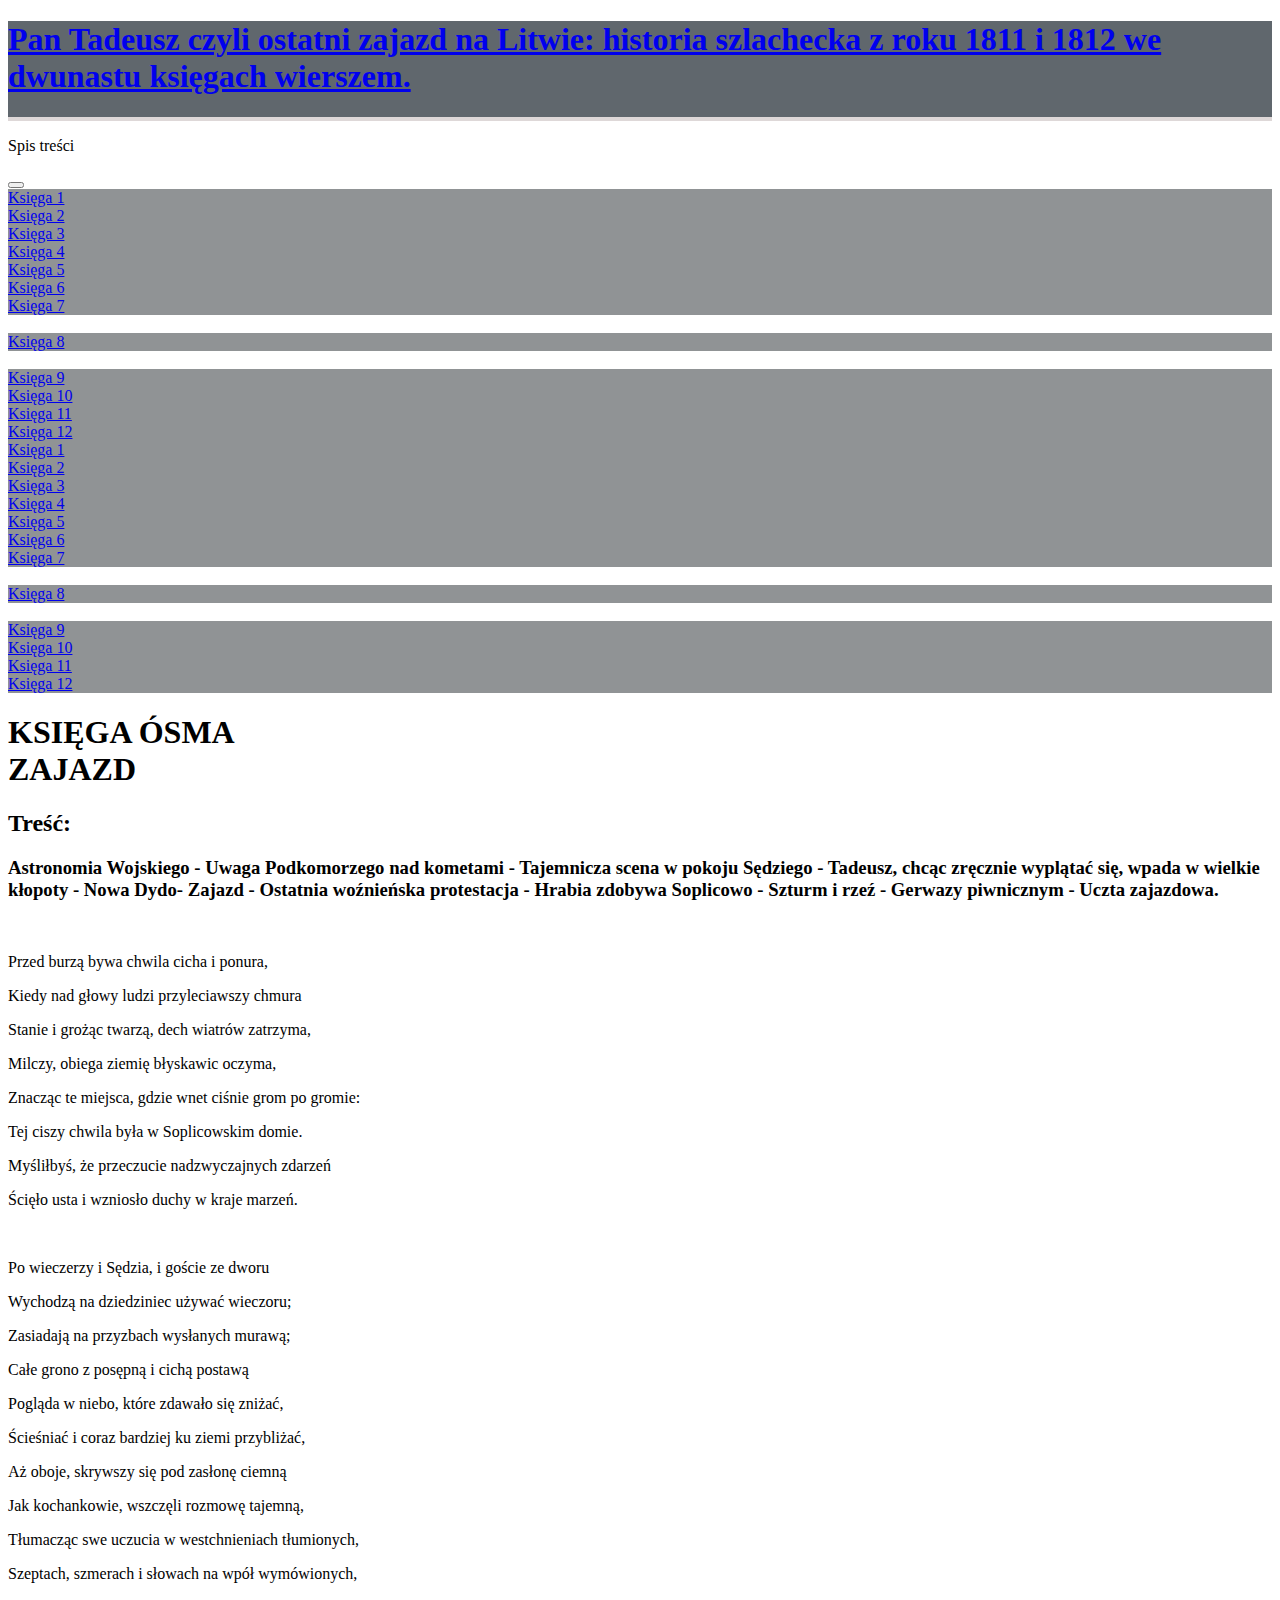
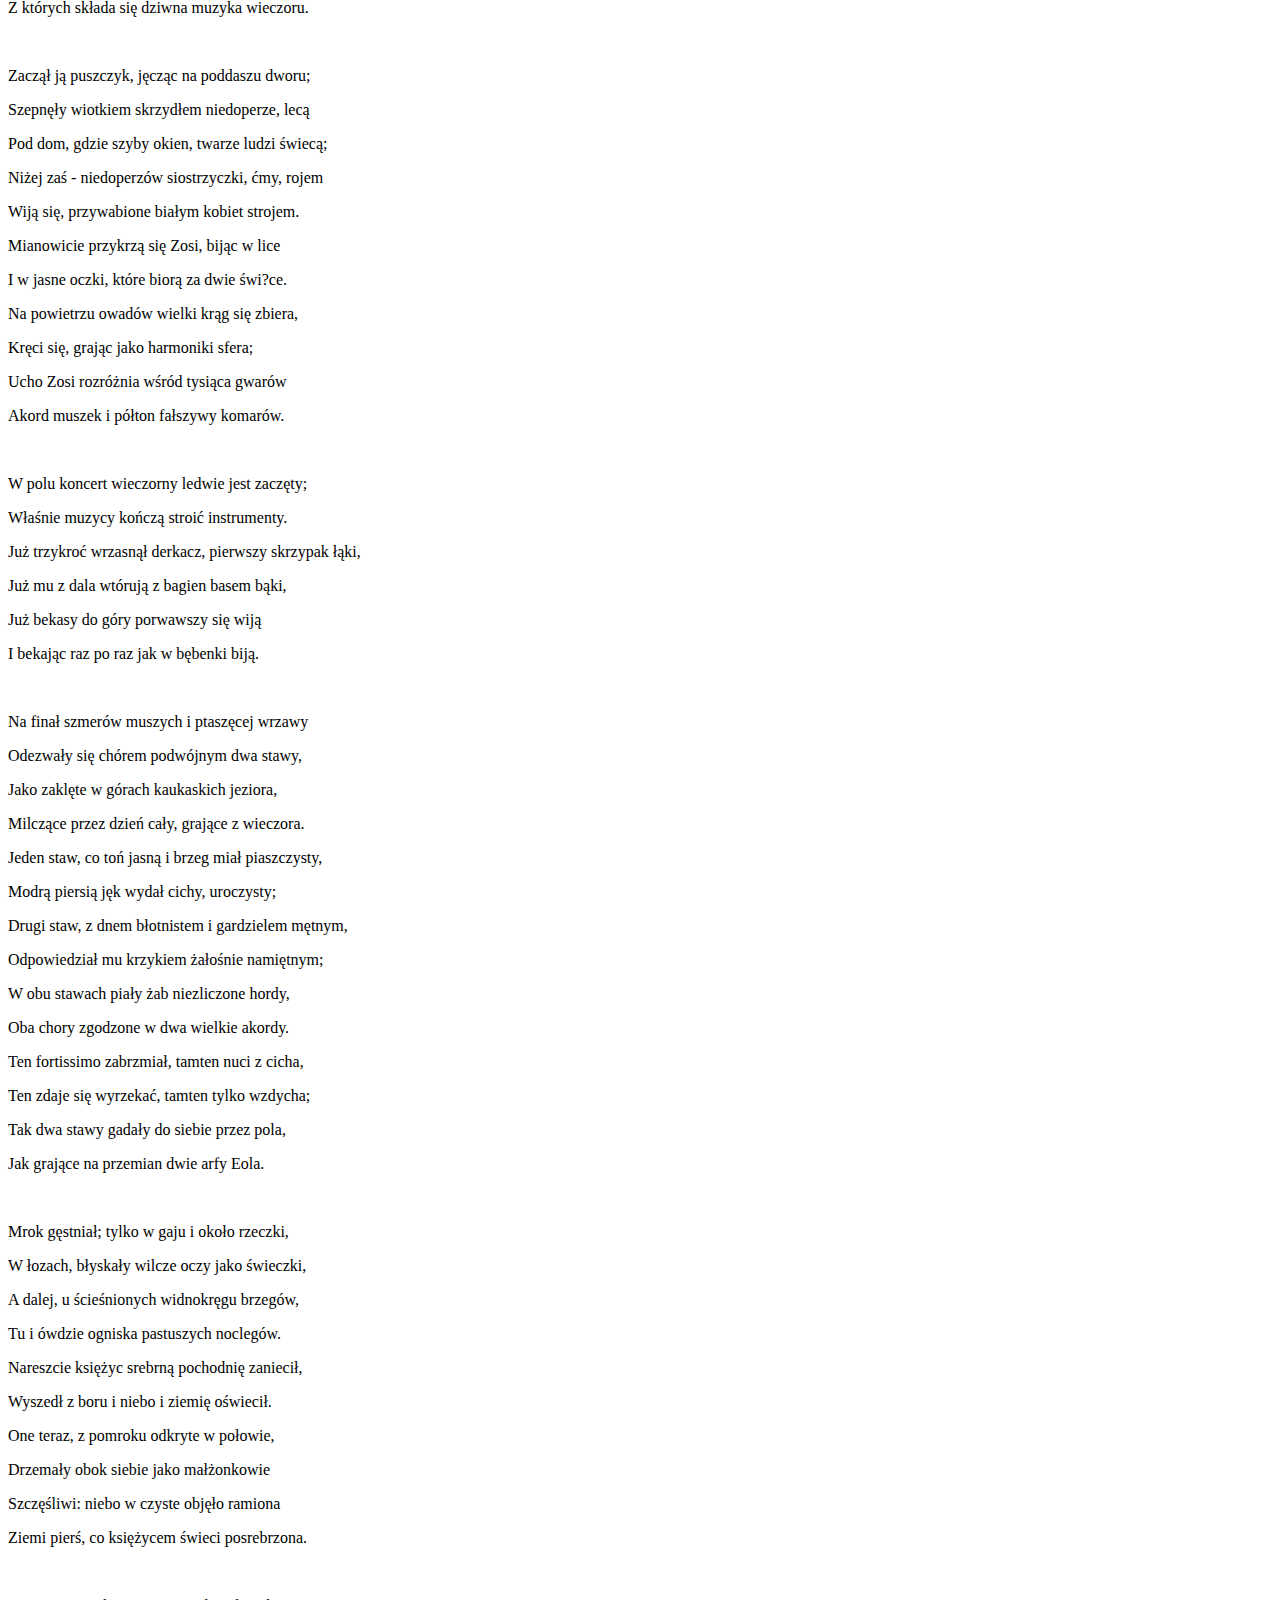
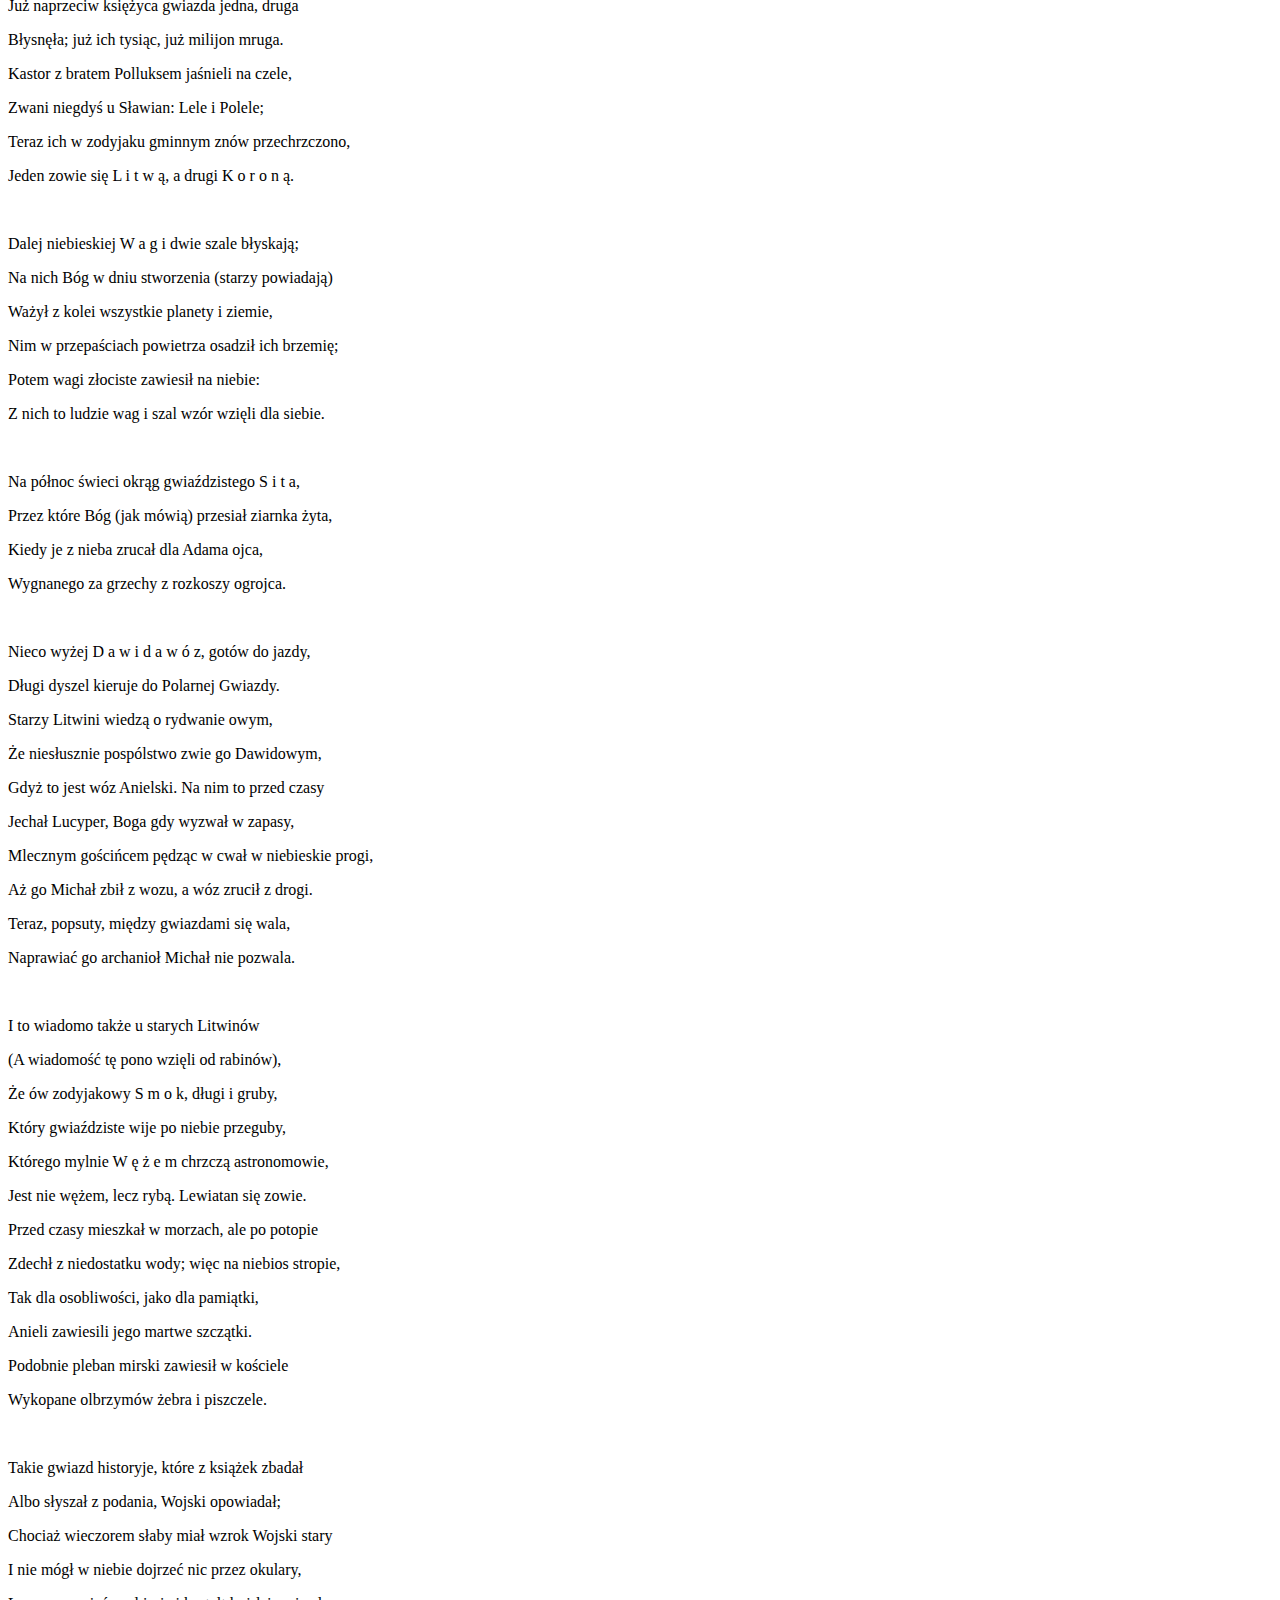
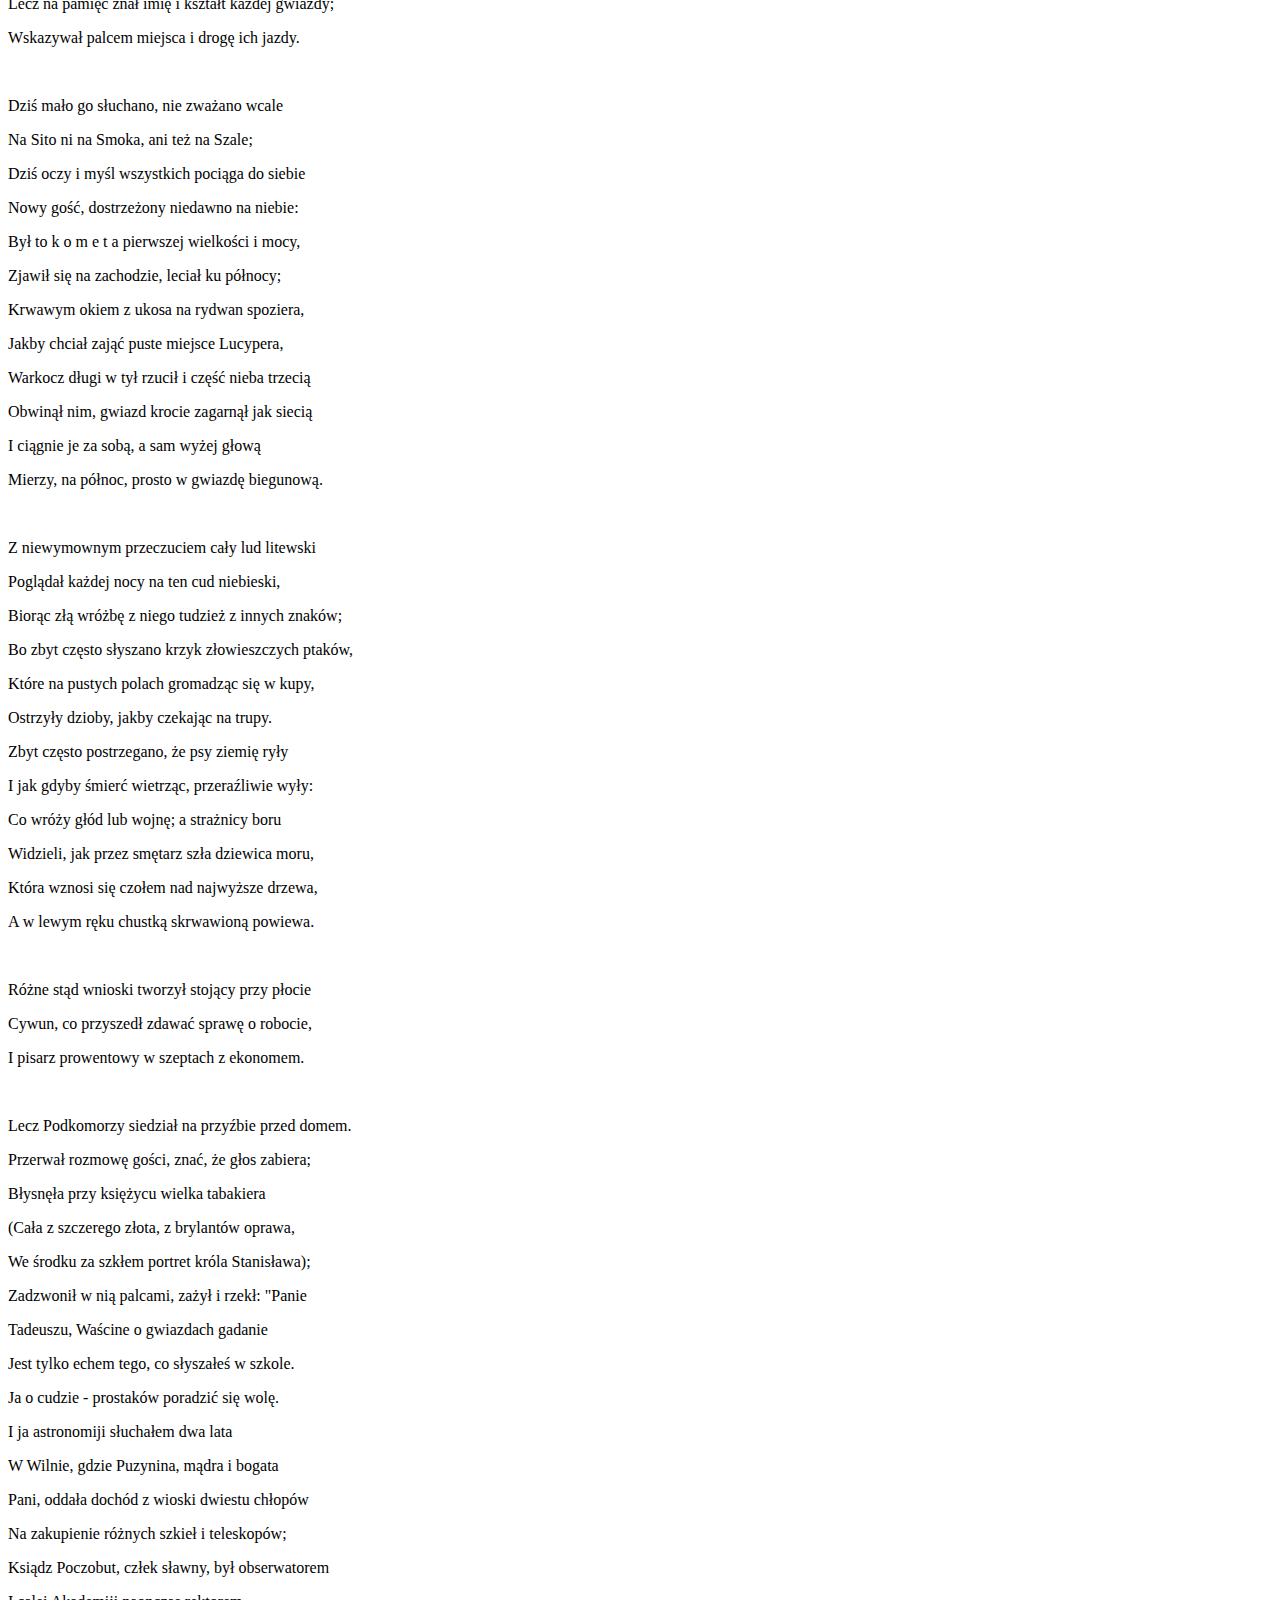
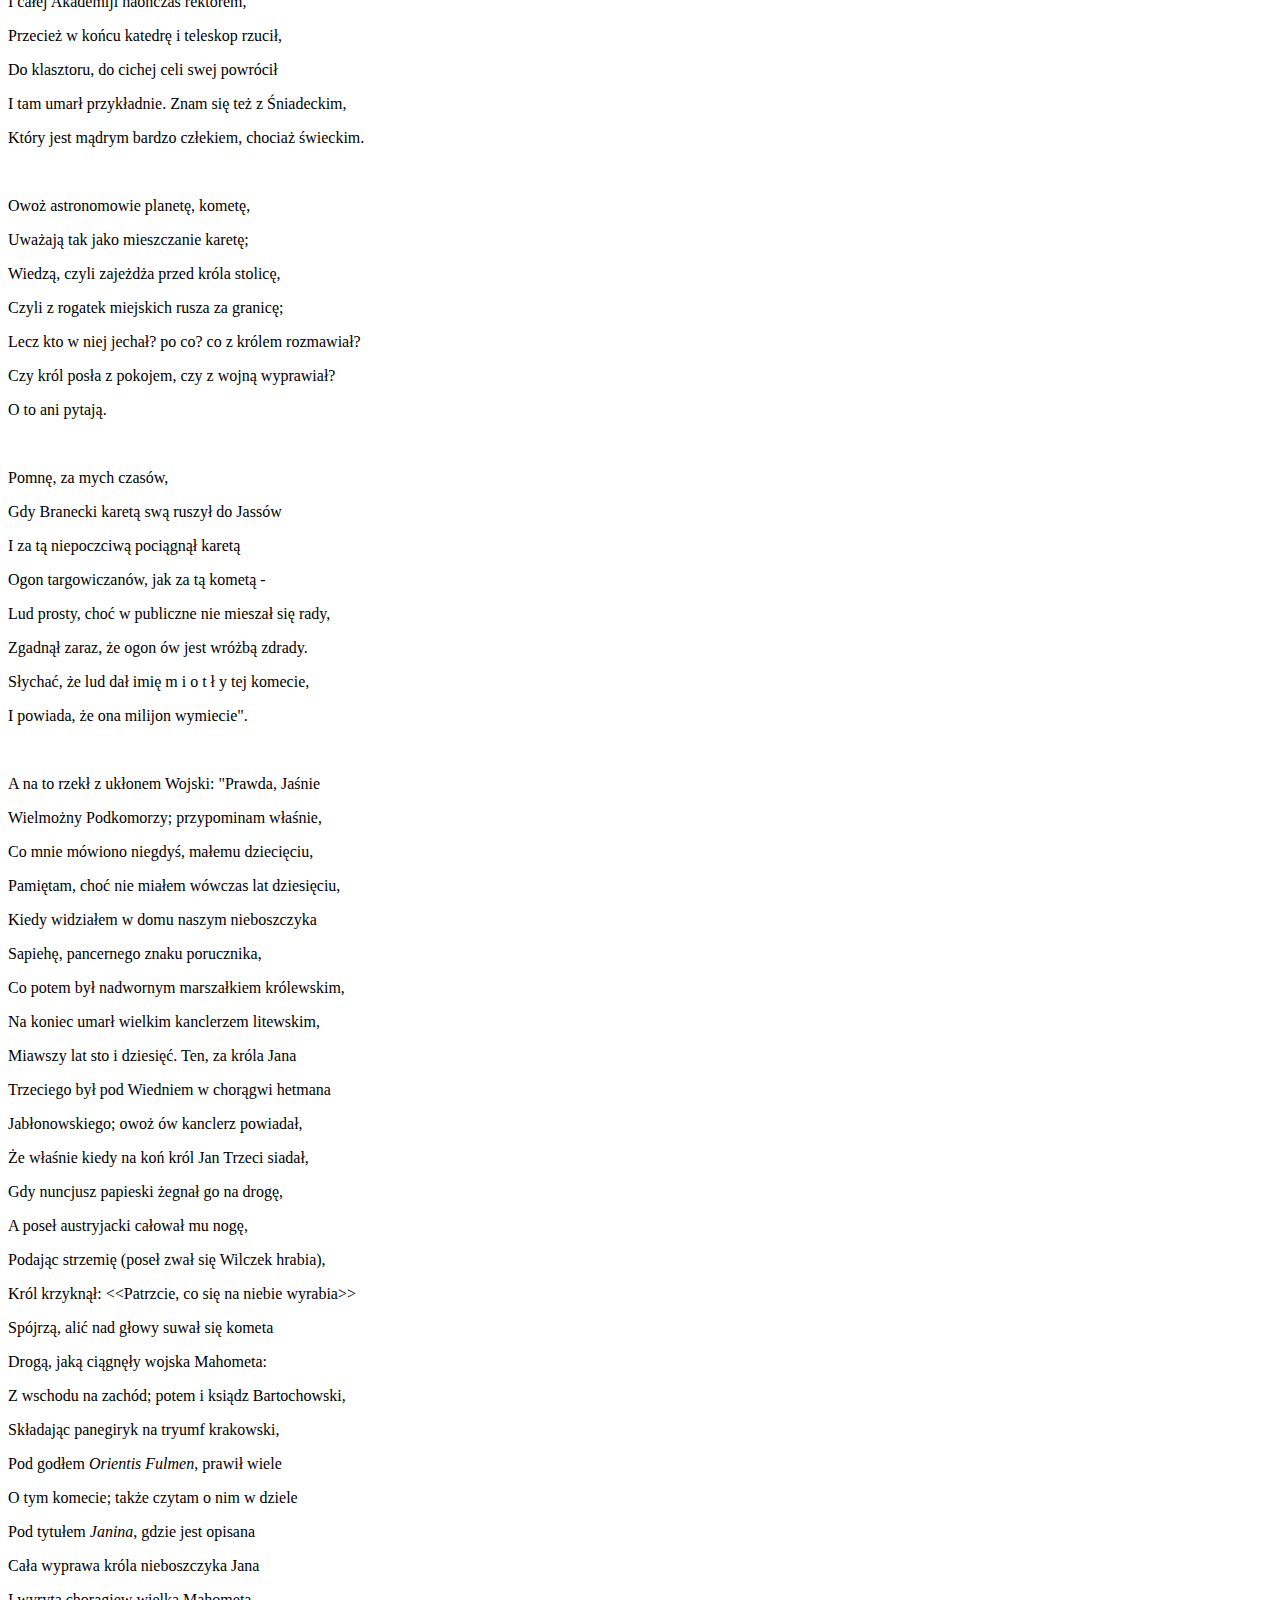
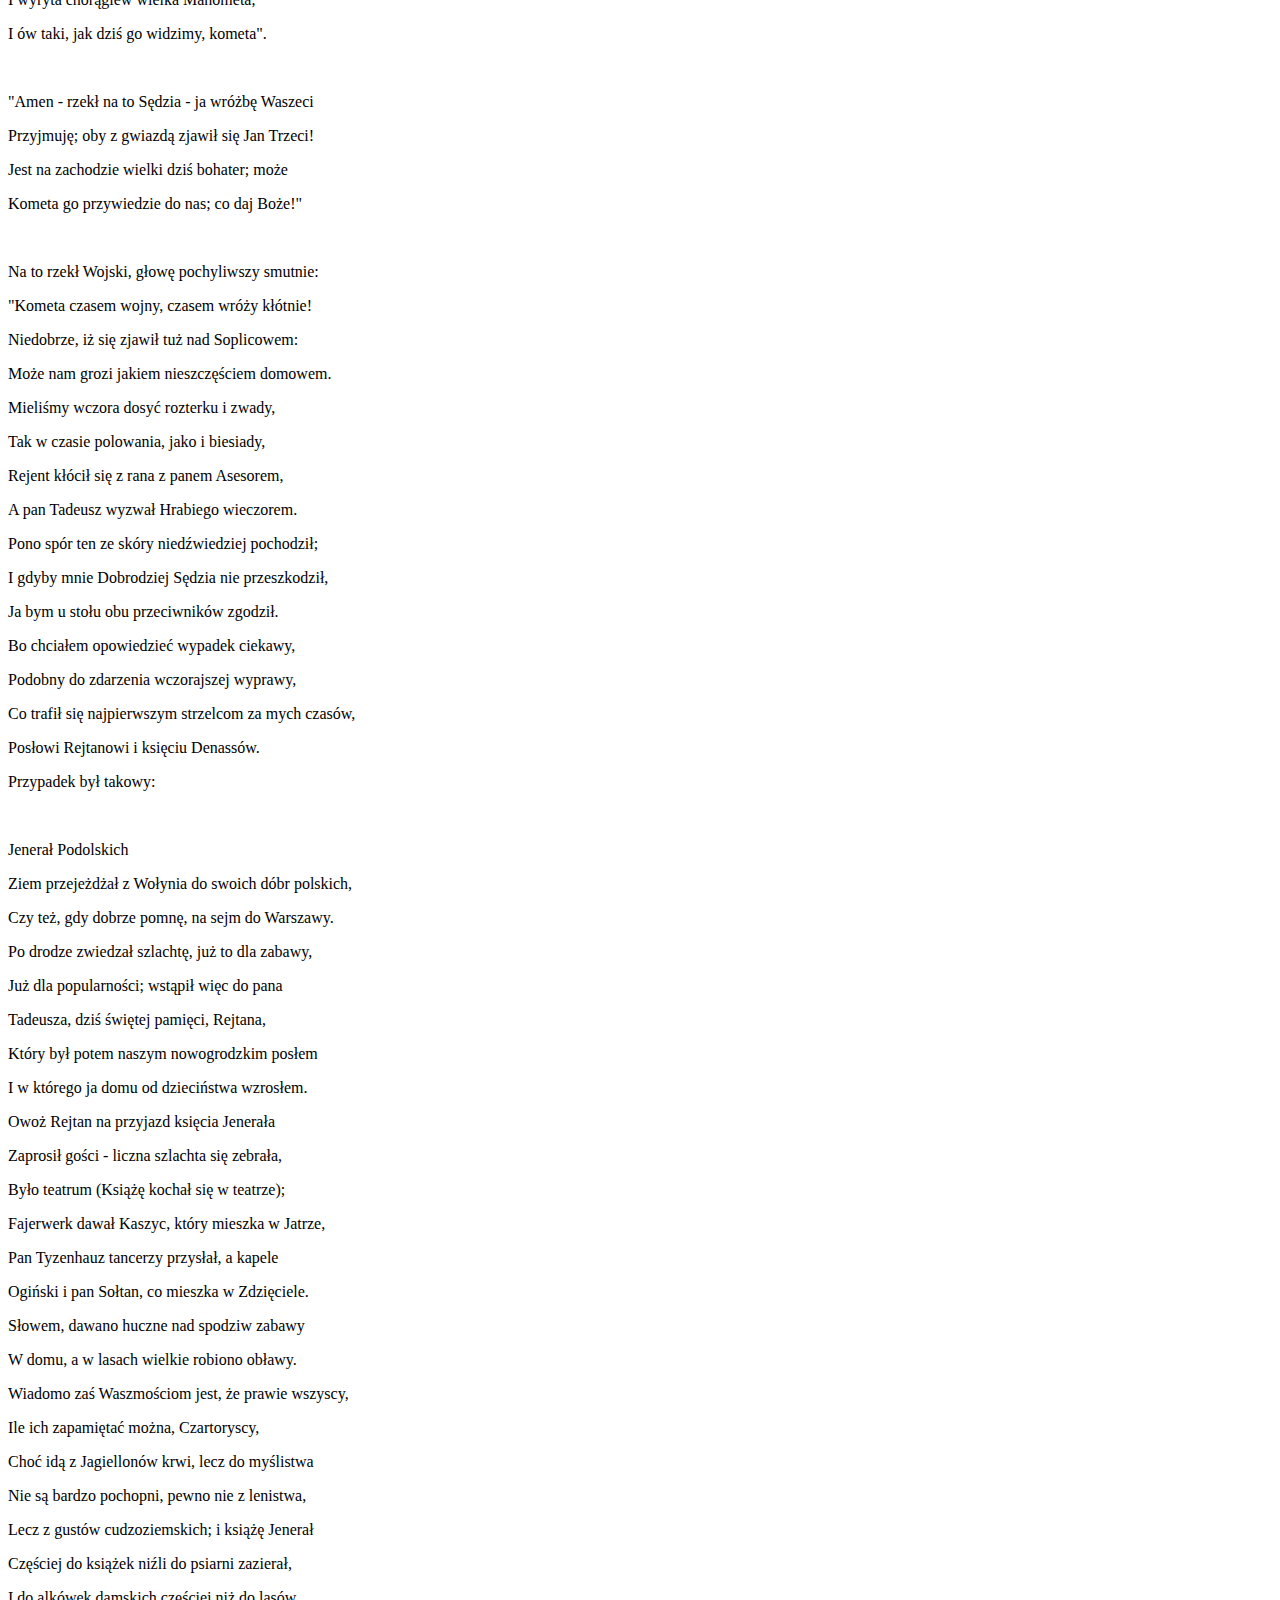
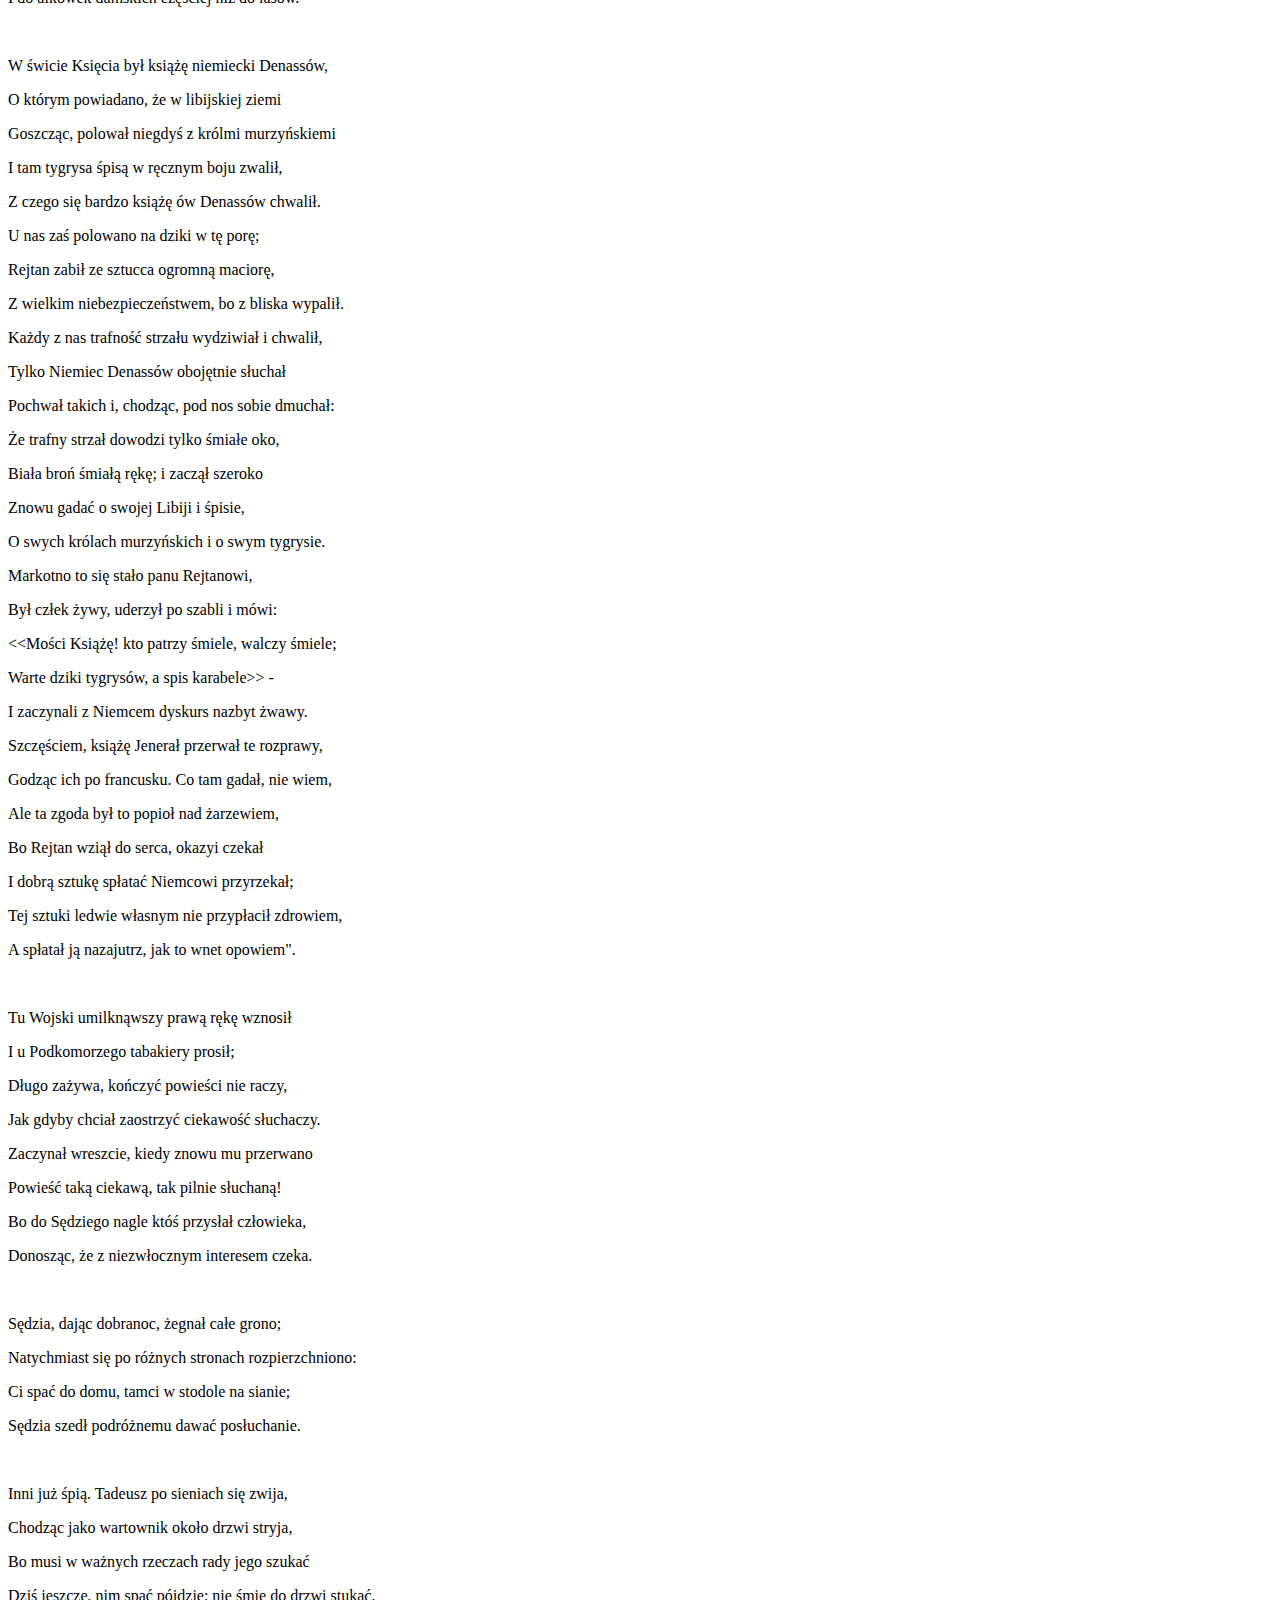
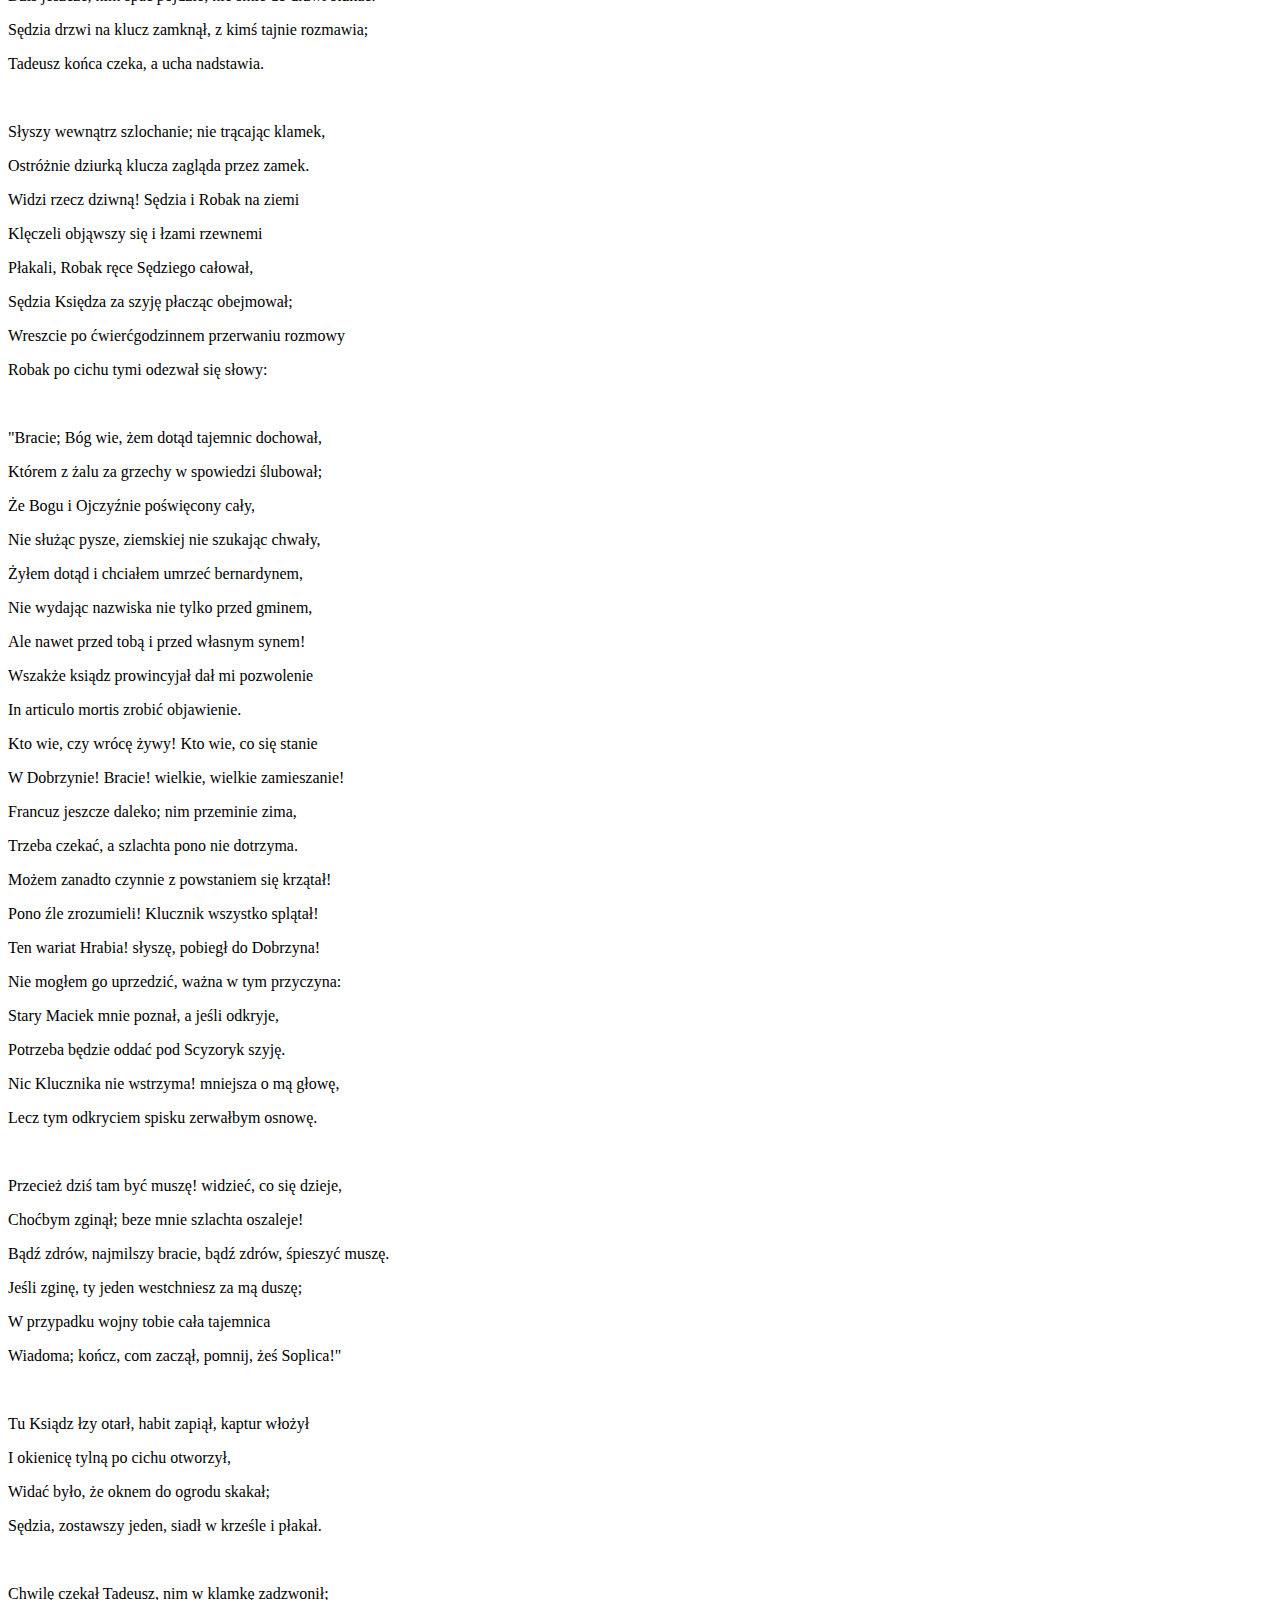
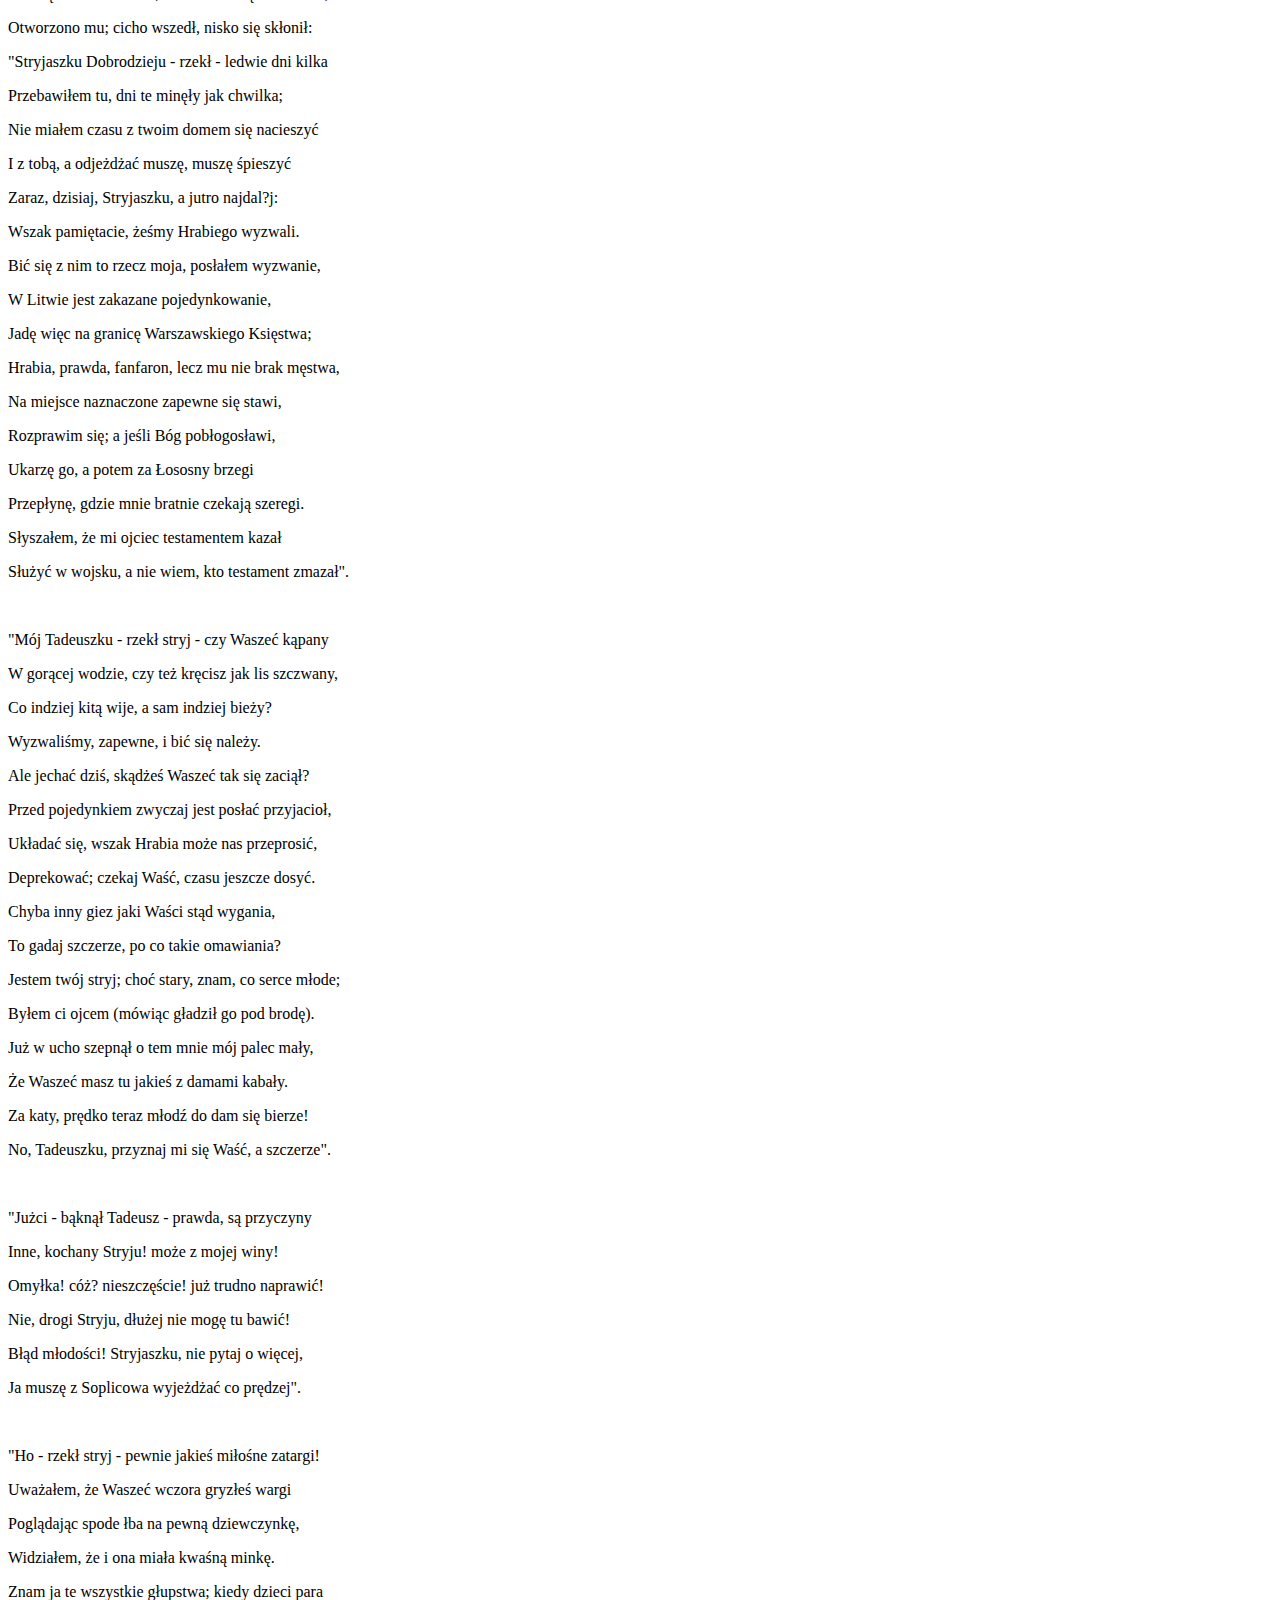
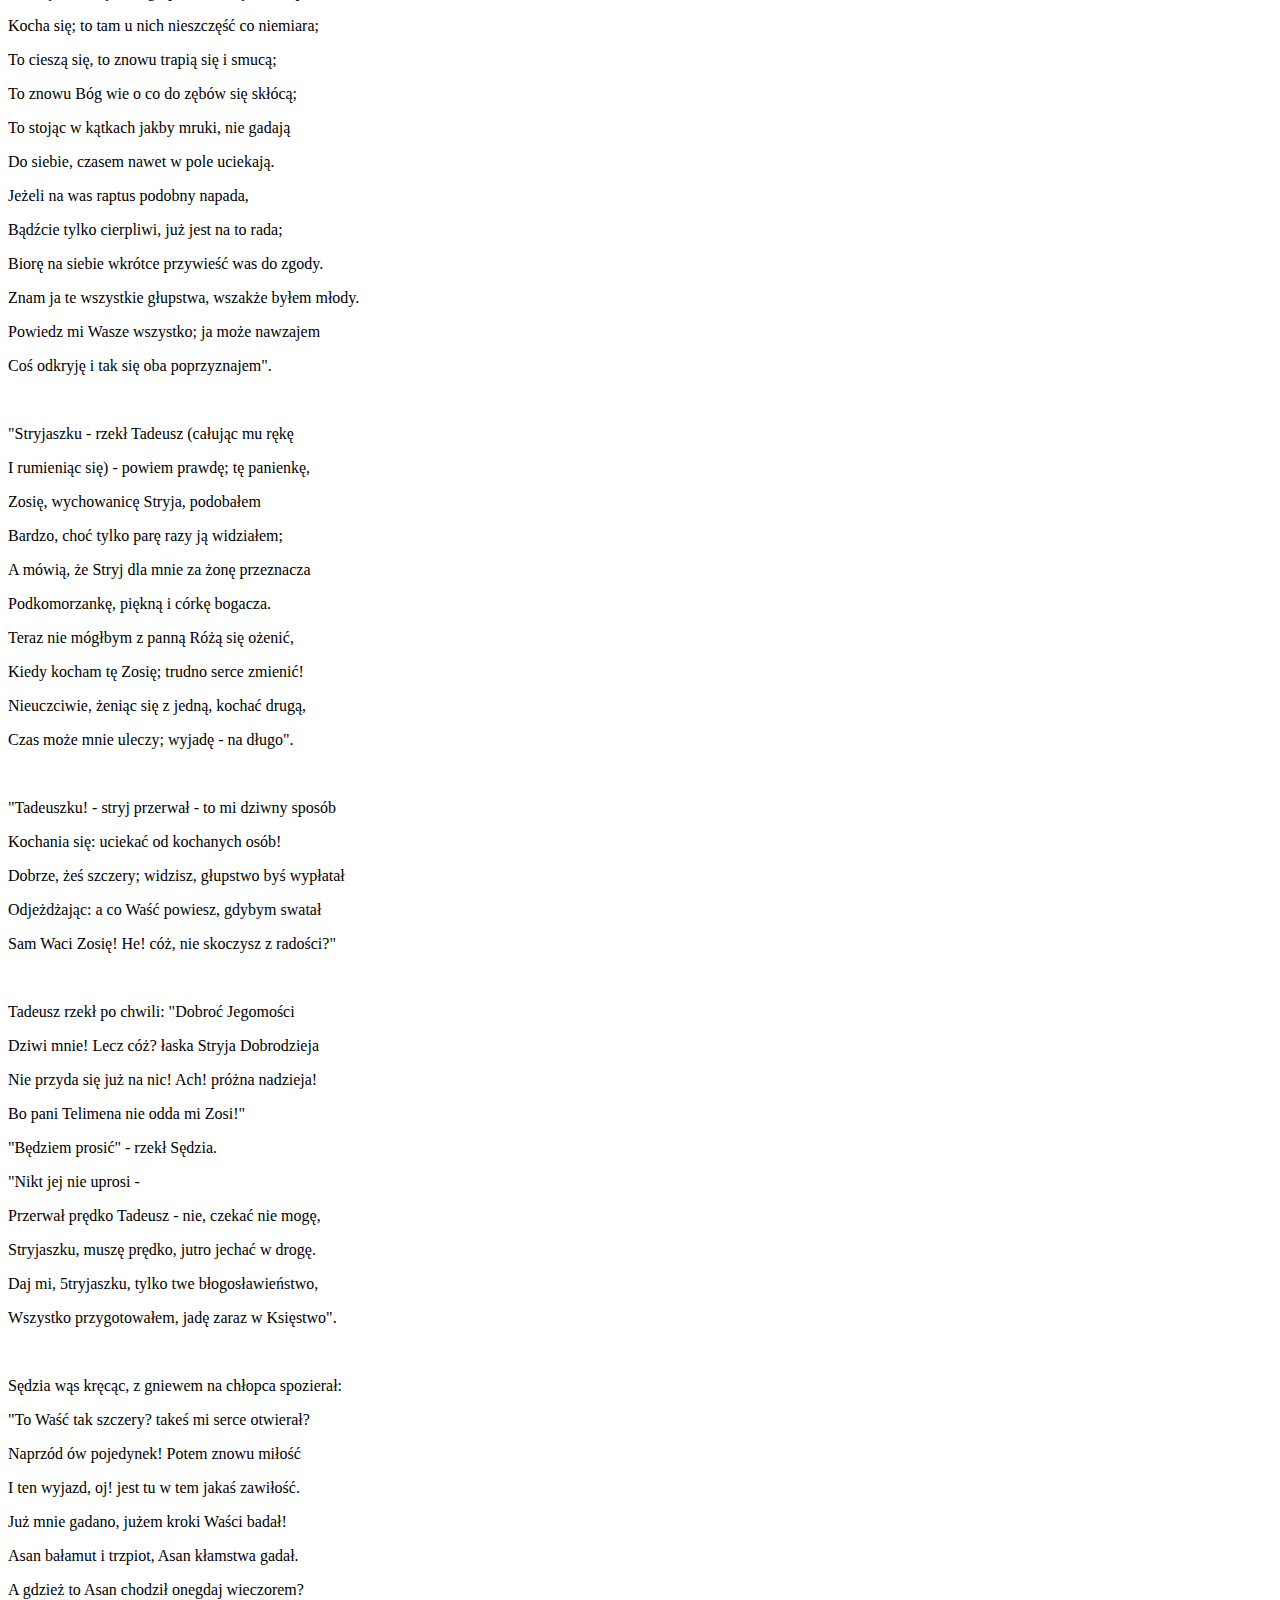
<file: k8.html>
<!DOCTYPE html>
<html>
	<head>
		<meta charset="UTF-8">
		<meta name="viewport" content="width=device-width, initial-scale=1">
		<title>Pan Tadeusz</title>
		<link rel="stylesheet" href="https://cdnjs.cloudflare.com/ajax/libs/font-awesome/6.1.0/css/all.min.css" integrity="sha512-10/jx2EXwxxWqCLX/hHth/vu2KY3jCF70dCQB8TSgNjbCVAC/8vai53GfMDrO2Emgwccf2pJqxct9ehpzG+MTw==" crossorigin="anonymous" referrerpolicy="no-referrer" />
		<link rel="stylesheet" href="style.css">
		<link href="https://cdn.jsdelivr.net/npm/bootstrap@5.1.3/dist/css/bootstrap.min.css" rel="stylesheet" integrity="sha384-1BmE4kWBq78iYhFldvKuhfTAU6auU8tT94WrHftjDbrCEXSU1oBoqyl2QvZ6jIW3" crossorigin="anonymous">
	</head>
	<body class="bg-black">
		<button type="button" class="btn btn-primary btn-floating btn-lg " id="btn-back-to-top">
			<i class="fas fa-arrow-up"></i>
		  </button>
    <div class="container-fluid m-0 bg-black">
			<header class="row ">
				<a href="./index.html" class="text-decoration-none">
          <h1 class="h3 text-center p-4 fst-italic fw-bold text-dark" >Pan Tadeusz czyli ostatni
                zajazd na Litwie: historia szlachecka z roku 1811 i 1812 we dwunastu
                księgach wierszem.</h1>
        </a>
			</header>
			<div class="row main">
				<div class="col-md-3 fixed-left bg-dark border-end border-5">
					<nav class="navbar navbar-dark bg-dark">
						<div class="container-fluid">
							<p class="text-center fw-bold fs-5 text-white ">
								Spis treści
							</p>
						  <button class="navbar-toggler d-md-none" type="button" data-bs-toggle="collapse" data-bs-target="#navbarToggleExternalContent" aria-controls="navbarToggleExternalContent" aria-expanded="true" aria-label="Toggle navigation">
							<span class="navbar-toggler-icon"></span>
						  </button>
						</div>
					  </nav>
					<div class="list-group mb-3 collapse d-md-none" id="navbarToggleExternalContent" >
						<a class="list-group-item list-group-item-action text-center fs-6  text-nowrap k1" href="./k1.html"><div class= "text-white p-5 m-0 fw-bold ">Księga 1</div></a>
						<a class="list-group-item list-group-item-action text-center fs-6 text-nowrap k2 bg-image " href = "./k2.html"><div class= "text-white p-5 m-0 fw-bold">Księga 2</div></a>
						<a class="list-group-item list-group-item-action text-center fs-6 text-nowrap k3" href = "./k3.html"><div class= "text-white p-5 m-0 fw-bold">Księga 3</div></a>
						<a class="list-group-item list-group-item-action text-center fs-6 text-nowrap k4" href = "./k4.html"><div class= "text-white p-5 m-0 fw-bold">Księga 4</div></a>
						<a class="list-group-item list-group-item-action text-center fs-6 text-nowrap k5" href = "./k5.html"><div class= "text-white p-5 m-0 fw-bold">Księga 5</div></a>
						<a class="list-group-item list-group-item-action text-center fs-6 text-nowrap k6" href = "./k6.html"><div class= "text-white p-5 m-0 fw-bold">Księga 6</div></a>
						<a class="list-group-item list-group-item-action text-center fs-6 text-nowrap k7" href = "./k7.html"><div class= "text-white p-5 m-0 fw-bold">Księga 7</div></a>
						<a class="list-group-item list-group-item-action text-center fs-6 text-nowrap k8 act" href = "./k8.html"><div class= "text-white p-5 m-0 fw-bold">Księga 8</div></a>
						<a class="list-group-item list-group-item-action text-center fs-6 text-nowrap k9" href = "./k9.html"><div class= "text-white p-5 m-0 fw-bold">Księga 9</div></a>
						<a class="list-group-item list-group-item-action text-center fs-6 text-nowrap k10" href = "./k10.html"><div class= "text-white p-5 m-0 fw-bold">Księga 10</div></a>
						<a class="list-group-item list-group-item-action text-center fs-6 text-nowrap k11" href = "./k11.html"><div class= "text-white p-5 m-0 fw-bold">Księga 11</div></a>
						<a class="list-group-item list-group-item-action text-center fs-6 text-nowrap k12" href = "./k12.html"><div class= "text-white p-5 m-0 fw-bold">Księga 12</div></a>	
					</div>
					<div class="list-group mb-3 d-none d-lg-block d-md-block" >
						<a class="list-group-item list-group-item-action text-center fs-6  text-nowrap k1 " href="./k1.html"><div class= "text-white p-5 m-0 fw-bold ">Księga 1</div></a>
						<a class="list-group-item list-group-item-action text-center fs-6 text-nowrap k2 bg-image " href = "./k2.html"><div class= "text-white p-5 m-0 fw-bold">Księga 2</div></a>
						<a class="list-group-item list-group-item-action text-center fs-6 text-nowrap k3" href = "./k3.html"><div class= "text-white p-5 m-0 fw-bold">Księga 3</div></a>
						<a class="list-group-item list-group-item-action text-center fs-6 text-nowrap k4" href = "./k4.html"><div class= "text-white p-5 m-0 fw-bold">Księga 4</div></a>
						<a class="list-group-item list-group-item-action text-center fs-6 text-nowrap k5" href = "./k5.html"><div class= "text-white p-5 m-0 fw-bold">Księga 5</div></a>
						<a class="list-group-item list-group-item-action text-center fs-6 text-nowrap k6" href = "./k6.html"><div class= "text-white p-5 m-0 fw-bold">Księga 6</div></a>
						<a class="list-group-item list-group-item-action text-center fs-6 text-nowrap k7" href = "./k7.html"><div class= "text-white p-5 m-0 fw-bold">Księga 7</div></a>
						<a class="list-group-item list-group-item-action text-center fs-6 text-nowrap k8 act" href = "./k8.html"><div class= "text-white p-5 m-0 fw-bold">Księga 8</div></a>
						<a class="list-group-item list-group-item-action text-center fs-6 text-nowrap k9" href = "./k9.html"><div class= "text-white p-5 m-0 fw-bold">Księga 9</div></a>
						<a class="list-group-item list-group-item-action text-center fs-6 text-nowrap k10" href = "./k10.html"><div class= "text-white p-5 m-0 fw-bold">Księga 10</div></a>
						<a class="list-group-item list-group-item-action text-center fs-6 text-nowrap k11" href = "./k11.html"><div class= "text-white p-5 m-0 fw-bold">Księga 11</div></a>
						<a class="list-group-item list-group-item-action text-center fs-6 text-nowrap k12" href = "./k12.html"><div class= "text-white p-5 m-0 fw-bold">Księga 12</div></a>	
					</div>
				</div>
        <main class="col-md-9 bg-secondary ">
          <h1>KSIĘGA ÓSMA<br>
            ZAJAZD</h1>
            <h2>Treść:</h2>
            <h3 class="p-3">Astronomia Wojskiego - Uwaga Podkomorzego nad kometami - Tajemnicza
            scena w pokoju Sędziego - Tadeusz, chcąc zręcznie wyplątać się, wpada w wielkie
            kłopoty - Nowa Dydo- Zajazd - Ostatnia woźnieńska protestacja - Hrabia zdobywa
            Soplicowo - Szturm i rzeź - Gerwazy piwnicznym - Uczta zajazdowa.</h3>
            <div class="text-center fw-bold">
            <p>&nbsp;</p>
            <p>Przed burzą bywa chwila cicha i ponura,</p>
            <p>Kiedy nad głowy ludzi przyleciawszy chmura</p>
            <p>Stanie i grożąc twarzą, dech wiatrów zatrzyma,</p>
            <p>Milczy, obiega ziemię błyskawic oczyma,</p>
            <p>Znacząc te miejsca, gdzie wnet ciśnie grom po gromie:</p>
            <p>Tej ciszy chwila była w Soplicowskim domie.</p>
            <p>Myśliłbyś, że przeczucie nadzwyczajnych zdarzeń</p>
            <p>Ścięło usta i wzniosło duchy w kraje marzeń.</p>
            <p>&nbsp;</p>
            <p>Po wieczerzy i Sędzia, i goście ze dworu</p>
            <p>Wychodzą na dziedziniec używać wieczoru;</p>
            <p>Zasiadają na przyzbach wysłanych murawą;</p>
            <p>Całe grono z posępną i cichą postawą</p>
            <p>Pogląda w niebo, które zdawało się zniżać,</p>
            <p>Ścieśniać i coraz bardziej ku ziemi przybliżać,</p>
            <p>Aż oboje, skrywszy się pod zasłonę ciemną</p>
            <p>Jak kochankowie, wszczęli rozmowę tajemną,</p>
            <p>Tłumacząc swe uczucia w westchnieniach tłumionych,</p>
            <p>Szeptach, szmerach i słowach na wpół wymówionych,</p>
            <p>Z których składa się dziwna muzyka wieczoru.</p>
            <p>&nbsp;</p>
            <p>Zaczął ją puszczyk, jęcząc na poddaszu dworu;</p>
            <p>Szepnęły wiotkiem skrzydłem niedoperze, lecą</p>
            <p>Pod dom, gdzie szyby okien, twarze ludzi świecą;</p>
            <p>Niżej zaś - niedoperzów siostrzyczki, ćmy, rojem</p>
            <p>Wiją się, przywabione białym kobiet strojem.</p>
            <p>Mianowicie przykrzą się Zosi, bijąc w lice</p>
            <p>I w jasne oczki, które biorą za dwie świ?ce.</p>
            <p>Na powietrzu owadów wielki krąg się zbiera,</p>
            <p>Kręci się, grając jako harmoniki sfera;</p>
            <p>Ucho Zosi rozróżnia wśród tysiąca gwarów</p>
            <p>Akord muszek i półton fałszywy komarów.</p>
            <p>&nbsp;</p>
            <p>W polu koncert wieczorny ledwie jest zaczęty;</p>
            <p>Właśnie muzycy kończą stroić instrumenty.</p>
            <p>Już trzykroć wrzasnął derkacz, pierwszy skrzypak łąki,</p>
            <p>Już mu z dala wtórują z bagien basem bąki,</p>
            <p>Już bekasy do góry porwawszy się wiją</p>
            <p>I bekając raz po raz jak w bębenki biją.</p>
            <p>&nbsp;</p>
            <p>Na finał szmerów muszych i ptaszęcej wrzawy</p>
            <p>Odezwały się chórem podwójnym dwa stawy,</p>
            <p>Jako zaklęte w górach kaukaskich jeziora,</p>
            <p>Milczące przez dzień cały, grające z wieczora.</p>
            <p>Jeden staw, co toń jasną i brzeg miał piaszczysty,</p>
            <p>Modrą piersią jęk wydał cichy, uroczysty;</p>
            <p>Drugi staw, z dnem błotnistem i gardzielem mętnym,</p>
            <p>Odpowiedział mu krzykiem żałośnie namiętnym;</p>
            <p>W obu stawach piały żab niezliczone hordy,</p>
            <p>Oba chory zgodzone w dwa wielkie akordy.</p>
            <p>Ten fortissimo zabrzmiał, tamten nuci z cicha,</p>
            <p>Ten zdaje się wyrzekać, tamten tylko wzdycha;</p>
            <p>Tak dwa stawy gadały do siebie przez pola,</p>
            <p>Jak grające na przemian dwie arfy Eola.</p>
            <p>&nbsp;</p>
            <p>Mrok gęstniał; tylko w gaju i około rzeczki,</p>
            <p>W łozach, błyskały wilcze oczy jako świeczki,</p>
            <p>A dalej, u ścieśnionych widnokręgu brzegów,</p>
            <p>Tu i ówdzie ogniska pastuszych noclegów.</p>
            <p>Nareszcie księżyc srebrną pochodnię zaniecił,</p>
            <p>Wyszedł z boru i niebo i ziemię oświecił.</p>
            <p>One teraz, z pomroku odkryte w połowie,</p>
            <p>Drzemały obok siebie jako małżonkowie</p>
            <p>Szczęśliwi: niebo w czyste objęło ramiona</p>
            <p>Ziemi pierś, co księżycem świeci posrebrzona.</p>
            <p>&nbsp;</p>
            <p>Już naprzeciw księżyca gwiazda jedna, druga</p>
            <p>Błysnęła; już ich tysiąc, już milijon mruga.</p>
            <p>Kastor z bratem Polluksem jaśnieli na czele,</p>
            <p>Zwani niegdyś u Sławian: Lele i Polele;</p>
            <p>Teraz ich w zodyjaku gminnym znów przechrzczono,</p>
            <p>Jeden zowie się L i t w ą, a drugi K o r o n ą.</p>
            <p>&nbsp;</p>
            <p>Dalej niebieskiej W a g i dwie szale błyskają;</p>
            <p>Na nich Bóg w dniu stworzenia (starzy powiadają)</p>
            <p>Ważył z kolei wszystkie planety i ziemie,</p>
            <p>Nim w przepaściach powietrza osadził ich brzemię;</p>
            <p>Potem wagi złociste zawiesił na niebie:</p>
            <p>Z nich to ludzie wag i szal wzór wzięli dla siebie.</p>
            <p>&nbsp;</p>
            <p>Na północ świeci okrąg gwiaździstego S i t a,</p>
            <p>Przez które Bóg (jak mówią) przesiał ziarnka żyta,</p>
            <p>Kiedy je z nieba zrucał dla Adama ojca,</p>
            <p>Wygnanego za grzechy z rozkoszy ogrojca.</p>
            <p>&nbsp;</p>
            <p>Nieco wyżej D a w i d a w ó z, gotów do jazdy,</p>
            <p>Długi dyszel kieruje do Polarnej Gwiazdy.</p>
            <p>Starzy Litwini wiedzą o rydwanie owym,</p>
            <p>Że niesłusznie pospólstwo zwie go Dawidowym,</p>
            <p>Gdyż to jest wóz Anielski. Na nim to przed czasy</p>
            <p>Jechał Lucyper, Boga gdy wyzwał w zapasy,</p>
            <p>Mlecznym gościńcem pędząc w cwał w niebieskie progi,</p>
            <p>Aż go Michał zbił z wozu, a wóz zrucił z drogi.</p>
            <p>Teraz, popsuty, między gwiazdami się wala,</p>
            <p>Naprawiać go archanioł Michał nie pozwala.</p>
            <p>&nbsp;</p>
            <p>I to wiadomo także u starych Litwinów</p>
            <p>(A wiadomość tę pono wzięli od rabinów),</p>
            <p>Że ów zodyjakowy S m o k, długi i gruby,</p>
            <p>Który gwiaździste wije po niebie przeguby,</p>
            <p>Którego mylnie W ę ż e m chrzczą astronomowie,</p>
            <p>Jest nie wężem, lecz rybą. Lewiatan się zowie.</p>
            <p>Przed czasy mieszkał w morzach, ale po potopie</p>
            <p>Zdechł z niedostatku wody; więc na niebios stropie,</p>
            <p>Tak dla osobliwości, jako dla pamiątki,</p>
            <p>Anieli zawiesili jego martwe szczątki.</p>
            <p>Podobnie pleban mirski zawiesił w kościele</p>
            <p>Wykopane olbrzymów żebra i piszczele.</p>
            <p>&nbsp;</p>
            <p>Takie gwiazd historyje, które z książek zbadał</p>
            <p>Albo słyszał z podania, Wojski opowiadał;</p>
            <p>Chociaż wieczorem słaby miał wzrok Wojski stary</p>
            <p>I nie mógł w niebie dojrzeć nic przez okulary,</p>
            <p>Lecz na pamięć znał imię i kształt każdej gwiazdy;</p>
            <p>Wskazywał palcem miejsca i drogę ich jazdy.</p>
            <p>&nbsp;</p>
            <p>Dziś mało go słuchano, nie zważano wcale</p>
            <p>Na Sito ni na Smoka, ani też na Szale;</p>
            <p>Dziś oczy i myśl wszystkich pociąga do siebie</p>
            <p>Nowy gość, dostrzeżony niedawno na niebie:</p>
            <p>Był to k o m e t a pierwszej wielkości i mocy,</p>
            <p>Zjawił się na zachodzie, leciał ku północy;</p>
            <p>Krwawym okiem z ukosa na rydwan spoziera,</p>
            <p>Jakby chciał zająć puste miejsce Lucypera,</p>
            <p>Warkocz długi w tył rzucił i część nieba trzecią</p>
            <p>Obwinął nim, gwiazd krocie zagarnął jak siecią</p>
            <p>I ciągnie je za sobą, a sam wyżej głową</p>
            <p>Mierzy, na północ, prosto w gwiazdę biegunową.</p>
            <p>&nbsp;</p>
            <p>Z niewymownym przeczuciem cały lud litewski</p>
            <p>Poglądał każdej nocy na ten cud niebieski,</p>
            <p>Biorąc złą wróżbę z niego tudzież z innych
            znaków;</p>
            <p>Bo zbyt często słyszano krzyk złowieszczych ptaków,</p>
            <p>Które na pustych polach gromadząc się w kupy,</p>
            <p>Ostrzyły dzioby, jakby czekając na trupy.</p>
            <p>Zbyt często postrzegano, że psy ziemię ryły</p>
            <p>I jak gdyby śmierć wietrząc, przeraźliwie wyły:</p>
            <p>Co wróży głód lub wojnę; a strażnicy boru</p>
            <p>Widzieli, jak przez smętarz szła dziewica moru,</p>
            <p>Która wznosi się czołem nad najwyższe drzewa,</p>
            <p>A w lewym ręku chustką skrwawioną powiewa.</p>
            <p>&nbsp;</p>
            <p>Różne stąd wnioski tworzył stojący przy płocie</p>
            <p>Cywun, co przyszedł zdawać sprawę o robocie,</p>
            <p>I pisarz prowentowy w szeptach z ekonomem.</p>
            <p>&nbsp;</p>
            <p>Lecz Podkomorzy siedział na przyźbie przed domem.</p>
            <p>Przerwał rozmowę gości, znać, że głos zabiera;</p>
            <p>Błysnęła przy księżycu wielka tabakiera</p>
            <p>(Cała z szczerego złota, z brylantów oprawa,</p>
            <p>We środku za szkłem portret króla Stanisława);</p>
            <p>Zadzwonił w nią palcami, zażył i rzekł: &quot;Panie</p>
            <p>Tadeuszu, Waścine o gwiazdach gadanie</p>
            <p>Jest tylko echem tego, co słyszałeś w szkole.</p>
            <p>Ja o cudzie - prostaków poradzić się wolę.</p>
            <p>I ja astronomiji słuchałem dwa lata</p>
            <p>W Wilnie, gdzie Puzynina, mądra i bogata</p>
            <p>Pani, oddała dochód z wioski dwiestu chłopów</p>
            <p>Na zakupienie różnych szkieł i teleskopów;</p>
            <p>Ksiądz Poczobut, człek sławny, był obserwatorem</p>
            <p>I całej Akademiji naonczas rektorem,</p>
            <p>Przecież w końcu katedrę i teleskop rzucił,</p>
            <p>Do klasztoru, do cichej celi swej powrócił</p>
            <p>I tam umarł przykładnie. Znam się też z Śniadeckim,</p>
            <p>Który jest mądrym bardzo człekiem, chociaż świeckim.</p>
            <p>&nbsp;</p>
            <p>Owoż astronomowie planetę, kometę,</p>
            <p>Uważają tak jako mieszczanie karetę;</p>
            <p>Wiedzą, czyli zajeżdża przed króla stolicę,</p>
            <p>Czyli z rogatek miejskich rusza za granicę;</p>
            <p>Lecz kto w niej jechał? po co? co z królem rozmawiał?</p>
            <p>Czy król posła z pokojem, czy z wojną wyprawiał?</p>
            <p>O to ani pytają. </p>
            <p>&nbsp;</p>
            <p>Pomnę, za mych czasów,</p>
            <p>Gdy Branecki karetą swą ruszył do Jassów</p>
            <p>I za tą niepoczciwą pociągnął karetą</p>
            <p>Ogon targowiczanów, jak za tą kometą -</p>
            <p>Lud prosty, choć w publiczne nie mieszał się rady,</p>
            <p>Zgadnął zaraz, że ogon ów jest wróżbą zdrady.</p>
            <p>Słychać, że lud dał imię m i o t ł y tej komecie,</p>
            <p>I powiada, że ona milijon wymiecie&quot;.</p>
            <p>&nbsp;</p>
            <p>A na to rzekł z ukłonem Wojski: &quot;Prawda, Jaśnie</p>
            <p>Wielmożny Podkomorzy; przypominam właśnie,</p>
            <p>Co mnie mówiono niegdyś, małemu dziecięciu,</p>
            <p>Pamiętam, choć nie miałem wówczas lat dziesięciu,</p>
            <p>Kiedy widziałem w domu naszym nieboszczyka</p>
            <p>Sapiehę, pancernego znaku porucznika,</p>
            <p>Co potem był nadwornym marszałkiem królewskim,</p>
            <p>Na koniec umarł wielkim kanclerzem litewskim,</p>
            <p>Miawszy lat sto i dziesięć. Ten, za króla Jana</p>
            <p>Trzeciego był pod Wiedniem w chorągwi hetmana</p>
            <p>Jabłonowskiego; owoż ów kanclerz powiadał,</p>
            <p>Że właśnie kiedy na koń król Jan Trzeci siadał,</p>
            <p>Gdy nuncjusz papieski żegnał go na drogę,</p>
            <p>A poseł austryjacki całował mu nogę,</p>
            <p>Podając strzemię (poseł zwał się Wilczek hrabia),</p>
            <p>Król krzyknął: &lt;&lt;Patrzcie, co się na niebie wyrabia&gt;&gt;</p>
            <p>Spójrzą, alić nad głowy suwał się kometa</p>
            <p>Drogą, jaką ciągnęły wojska Mahometa:</p>
            <p>Z wschodu na zachód; potem i ksiądz Bartochowski,</p>
            <p>Składając panegiryk na tryumf krakowski,</p>
            <p>Pod godłem <i>Orientis Fulmen</i>, prawił wiele</p>
            <p>O tym komecie; także czytam o nim w dziele</p>
            <p>Pod tytułem <i>Janina</i>, gdzie jest opisana</p>
            <p>Cała wyprawa króla nieboszczyka Jana</p>
            <p>I wyryta chorągiew wielka Mahometa,</p>
            <p>I ów taki, jak dziś go widzimy, kometa&quot;.</p>
            <p>&nbsp;</p>
            <p>&quot;Amen - rzekł na to Sędzia - ja wróżbę Waszeci</p>
            <p>Przyjmuję; oby z gwiazdą zjawił się Jan Trzeci!</p>
            <p>Jest na zachodzie wielki dziś bohater; może</p>
            <p>Kometa go przywiedzie do nas; co daj Boże!&quot;</p>
            <p>&nbsp;</p>
            <p>Na to rzekł Wojski, głowę pochyliwszy smutnie:</p>
            <p>&quot;Kometa czasem wojny, czasem wróży kłótnie!</p>
            <p>Niedobrze, iż się zjawił tuż nad Soplicowem:</p>
            <p>Może nam grozi jakiem nieszczęściem domowem.</p>
            <p>Mieliśmy wczora dosyć rozterku i zwady,</p>
            <p>Tak w czasie polowania, jako i biesiady,</p>
            <p>Rejent kłócił się z rana z panem Asesorem,</p>
            <p>A pan Tadeusz wyzwał Hrabiego wieczorem.</p>
            <p>Pono spór ten ze skóry niedźwiedziej pochodził;</p>
            <p>I gdyby mnie Dobrodziej Sędzia nie przeszkodził,</p>
            <p>Ja bym u stołu obu przeciwników zgodził.</p>
            <p>Bo chciałem opowiedzieć wypadek ciekawy,</p>
            <p>Podobny do zdarzenia wczorajszej wyprawy,</p>
            <p>Co trafił się najpierwszym strzelcom za mych czasów,</p>
            <p>Posłowi Rejtanowi i księciu Denassów.</p>
            <p>Przypadek był takowy: </p>
            <p>&nbsp;</p>
            <p>Jenerał Podolskich</p>
            <p>Ziem przejeżdżał z Wołynia do swoich dóbr polskich,</p>
            <p>Czy też, gdy dobrze pomnę, na sejm do Warszawy.</p>
            <p>Po drodze zwiedzał szlachtę, już to dla zabawy,</p>
            <p>Już dla popularności; wstąpił więc do pana</p>
            <p>Tadeusza, dziś świętej pamięci, Rejtana,</p>
            <p>Który był potem naszym nowogrodzkim posłem</p>
            <p>I w którego ja domu od dzieciństwa wzrosłem.</p>
            <p>Owoż Rejtan na przyjazd księcia Jenerała</p>
            <p>Zaprosił gości - liczna szlachta się zebrała,</p>
            <p>Było teatrum (Książę kochał się w teatrze);</p>
            <p>Fajerwerk dawał Kaszyc, który mieszka w Jatrze,</p>
            <p>Pan Tyzenhauz tancerzy przysłał, a kapele</p>
            <p>Ogiński i pan Sołtan, co mieszka w Zdzięciele.</p>
            <p>Słowem, dawano huczne nad spodziw zabawy</p>
            <p>W domu, a w lasach wielkie robiono obławy.</p>
            <p>Wiadomo zaś Waszmościom jest, że prawie wszyscy,</p>
            <p>Ile ich zapamiętać można, Czartoryscy,</p>
            <p>Choć idą z Jagiellonów krwi, lecz do myślistwa</p>
            <p>Nie są bardzo pochopni, pewno nie z lenistwa,</p>
            <p>Lecz z gustów cudzoziemskich; i książę Jenerał</p>
            <p>Częściej do książek niźli do psiarni zazierał,</p>
            <p>I do alkówek damskich częściej niż do lasów.</p>
            <p>&nbsp;</p>
            <p>W świcie Księcia był książę niemiecki Denassów,</p>
            <p>O którym powiadano, że w libijskiej ziemi</p>
            <p>Goszcząc, polował niegdyś z królmi murzyńskiemi</p>
            <p>I tam tygrysa śpisą w ręcznym boju zwalił,</p>
            <p>Z czego się bardzo książę ów Denassów chwalił.</p>
            <p>U nas zaś polowano na dziki w tę porę;</p>
            <p>Rejtan zabił ze sztucca ogromną maciorę,</p>
            <p>Z wielkim niebezpieczeństwem, bo z bliska wypalił.</p>
            <p>Każdy z nas trafność strzału wydziwiał i chwalił,</p>
            <p>Tylko Niemiec Denassów obojętnie słuchał</p>
            <p>Pochwał takich i, chodząc, pod nos sobie dmuchał:</p>
            <p>Że trafny strzał dowodzi tylko śmiałe oko,</p>
            <p>Biała broń śmiałą rękę; i zaczął szeroko</p>
            <p>Znowu gadać o swojej Libiji i śpisie,</p>
            <p>O swych królach murzyńskich i o swym tygrysie.</p>
            <p>Markotno to się stało panu Rejtanowi,</p>
            <p>Był człek żywy, uderzył po szabli i mówi:</p>
            <p>&lt;&lt;Mości Książę! kto patrzy śmiele, walczy śmiele;</p>
            <p>Warte dziki tygrysów, a spis karabele&gt;&gt; - </p>
            <p>I zaczynali z Niemcem dyskurs nazbyt żwawy.</p>
            <p>Szczęściem, książę Jenerał przerwał te rozprawy,</p>
            <p>Godząc ich po francusku. Co tam gadał, nie wiem,</p>
            <p>Ale ta zgoda był to popioł nad żarzewiem,</p>
            <p>Bo Rejtan wziął do serca, okazyi czekał</p>
            <p>I dobrą sztukę spłatać Niemcowi przyrzekał;</p>
            <p>Tej sztuki ledwie własnym nie przypłacił zdrowiem,</p>
            <p>A spłatał ją nazajutrz, jak to wnet opowiem&quot;.</p>
            <p>&nbsp;</p>
            <p>Tu Wojski umilknąwszy prawą rękę wznosił</p>
            <p>I u Podkomorzego tabakiery prosił;</p>
            <p>Długo zażywa, kończyć powieści nie raczy,</p>
            <p>Jak gdyby chciał zaostrzyć ciekawość słuchaczy.</p>
            <p>Zaczynał wreszcie, kiedy znowu mu przerwano</p>
            <p>Powieść taką ciekawą, tak pilnie słuchaną!</p>
            <p>Bo do Sędziego nagle któś przysłał człowieka,</p>
            <p>Donosząc, że z niezwłocznym interesem czeka.</p>
            <p>&nbsp;</p>
            <p>Sędzia, dając dobranoc, żegnał całe grono;</p>
            <p>Natychmiast się po różnych stronach rozpierzchniono:</p>
            <p>Ci spać do domu, tamci w stodole na sianie;</p>
            <p>Sędzia szedł podróżnemu dawać posłuchanie.</p>
            <p>&nbsp;</p>
            <p>Inni już śpią. Tadeusz po sieniach się zwija,</p>
            <p>Chodząc jako wartownik około drzwi stryja,</p>
            <p>Bo musi w ważnych rzeczach rady jego szukać</p>
            <p>Dziś jeszcze, nim spać pójdzie; nie śmie do drzwi stukać.</p>
            <p>Sędzia drzwi na klucz zamknął, z kimś tajnie rozmawia;</p>
            <p>Tadeusz końca czeka, a ucha nadstawia.</p>
            <p>&nbsp;</p>
            <p>Słyszy wewnątrz szlochanie; nie trącając klamek,</p>
            <p>Ostróżnie dziurką klucza zagląda przez zamek.</p>
            <p>Widzi rzecz dziwną! Sędzia i Robak na ziemi</p>
            <p>Klęczeli objąwszy się i łzami rzewnemi</p>
            <p>Płakali, Robak ręce Sędziego całował,</p>
            <p>Sędzia Księdza za szyję płacząc obejmował;</p>
            <p>Wreszcie po ćwierćgodzinnem przerwaniu rozmowy</p>
            <p>Robak po cichu tymi odezwał się słowy:</p>
            <p>&nbsp;</p>
            <p>&quot;Bracie; Bóg wie, żem dotąd tajemnic dochował,</p>
            <p>Którem z żalu za grzechy w spowiedzi ślubował;</p>
            <p>Że Bogu i Ojczyźnie poświęcony cały,</p>
            <p>Nie służąc pysze, ziemskiej nie szukając chwały,</p>
            <p>Żyłem dotąd i chciałem umrzeć bernardynem,</p>
            <p>Nie wydając nazwiska nie tylko przed gminem,</p>
            <p>Ale nawet przed tobą i przed własnym synem!</p>
            <p>Wszakże ksiądz prowincyjał dał mi pozwolenie</p>
            <p>In articulo mortis zrobić objawienie.</p>
            <p>Kto wie, czy wrócę żywy! Kto wie, co się stanie</p>
            <p>W Dobrzynie! Bracie! wielkie, wielkie zamieszanie!</p>
            <p>Francuz jeszcze daleko; nim przeminie zima,</p>
            <p>Trzeba czekać, a szlachta pono nie dotrzyma.</p>
            <p>Możem zanadto czynnie z powstaniem się krzątał!</p>
            <p>Pono źle zrozumieli! Klucznik wszystko splątał!</p>
            <p>Ten wariat Hrabia! słyszę, pobiegł do Dobrzyna!</p>
            <p>Nie mogłem go uprzedzić, ważna w tym przyczyna:</p>
            <p>Stary Maciek mnie poznał, a jeśli odkryje,</p>
            <p>Potrzeba będzie oddać pod Scyzoryk szyję.</p>
            <p>Nic Klucznika nie wstrzyma! mniejsza o mą głowę,</p>
            <p>Lecz tym odkryciem spisku zerwałbym osnowę.</p>
            <p>&nbsp;</p>
            <p>Przecież dziś tam być muszę! widzieć, co się
            dzieje,</p>
            <p>Choćbym zginął; beze mnie szlachta oszaleje!</p>
            <p>Bądź zdrów, najmilszy bracie, bądź zdrów, śpieszyć muszę.</p>
            <p>Jeśli zginę, ty jeden westchniesz za mą duszę;</p>
            <p>W przypadku wojny tobie cała tajemnica</p>
            <p>Wiadoma; kończ, com zaczął, pomnij, żeś Soplica!&quot;</p>
            <p>&nbsp;</p>
            <p>Tu Ksiądz łzy otarł, habit zapiął, kaptur włożył</p>
            <p>I okienicę tylną po cichu otworzył,</p>
            <p>Widać było, że oknem do ogrodu skakał;</p>
            <p>Sędzia, zostawszy jeden, siadł w krześle i płakał.</p>
            <p>&nbsp;</p>
            <p>Chwilę czekał Tadeusz, nim w klamkę zadzwonił;</p>
            <p>Otworzono mu; cicho wszedł, nisko się skłonił:</p>
            <p>&quot;Stryjaszku Dobrodzieju - rzekł - ledwie dni kilka</p>
            <p>Przebawiłem tu, dni te minęły jak chwilka;</p>
            <p>Nie miałem czasu z twoim domem się nacieszyć</p>
            <p>I z tobą, a odjeżdżać muszę, muszę śpieszyć</p>
            <p>Zaraz, dzisiaj, Stryjaszku, a jutro najdal?j:</p>
            <p>Wszak pamiętacie, żeśmy Hrabiego wyzwali.</p>
            <p>Bić się z nim to rzecz moja, posłałem wyzwanie,</p>
            <p>W Litwie jest zakazane pojedynkowanie,</p>
            <p>Jadę więc na granicę Warszawskiego Księstwa;</p>
            <p>Hrabia, prawda, fanfaron, lecz mu nie brak męstwa,</p>
            <p>Na miejsce naznaczone zapewne się stawi,</p>
            <p>Rozprawim się; a jeśli Bóg pobłogosławi,</p>
            <p>Ukarzę go, a potem za Łososny brzegi</p>
            <p>Przepłynę, gdzie mnie bratnie czekają szeregi.</p>
            <p>Słyszałem, że mi ojciec testamentem kazał</p>
            <p>Służyć w wojsku, a nie wiem, kto testament zmazał&quot;.</p>
            <p>&nbsp;</p>
            <p>&quot;Mój Tadeuszku - rzekł stryj - czy Waszeć
            kąpany</p>
            <p>W gorącej wodzie, czy też kręcisz jak lis szczwany,</p>
            <p>Co indziej kitą wije, a sam indziej bieży?</p>
            <p>Wyzwaliśmy, zapewne, i bić się należy.</p>
            <p>Ale jechać dziś, skądżeś Waszeć tak się zaciął?</p>
            <p>Przed pojedynkiem zwyczaj jest posłać przyjacioł,</p>
            <p>Układać się, wszak Hrabia może nas przeprosić,</p>
            <p>Deprekować; czekaj Waść, czasu jeszcze dosyć.</p>
            <p>Chyba inny giez jaki Waści stąd wygania,</p>
            <p>To gadaj szczerze, po co takie omawiania?</p>
            <p>Jestem twój stryj; choć stary, znam, co serce młode;</p>
            <p>Byłem ci ojcem (mówiąc gładził go pod brodę).</p>
            <p>Już w ucho szepnął o tem mnie mój palec mały,</p>
            <p>Że Waszeć masz tu jakieś z damami kabały.</p>
            <p>Za katy, prędko teraz młodź do dam się bierze!</p>
            <p>No, Tadeuszku, przyznaj mi się Waść, a szczerze&quot;.</p>
            <p>&nbsp;</p>
            <p>&quot;Jużci - bąknął Tadeusz - prawda, są przyczyny</p>
            <p>Inne, kochany Stryju! może z mojej winy!</p>
            <p>Omyłka! cóż? nieszczęście! już trudno naprawić!</p>
            <p>Nie, drogi Stryju, dłużej nie mogę tu bawić!</p>
            <p>Błąd młodości! Stryjaszku, nie pytaj o więcej,</p>
            <p>Ja muszę z Soplicowa wyjeżdżać co prędzej&quot;.</p>
            <p>&nbsp;</p>
            <p>&quot;Ho - rzekł stryj - pewnie jakieś miłośne
            zatargi!</p>
            <p>Uważałem, że Waszeć wczora gryzłeś wargi</p>
            <p>Poglądając spode łba na pewną dziewczynkę,</p>
            <p>Widziałem, że i ona miała kwaśną minkę.</p>
            <p>Znam ja te wszystkie głupstwa; kiedy dzieci para</p>
            <p>Kocha się; to tam u nich nieszczęść co niemiara;</p>
            <p>To cieszą się, to znowu trapią się i smucą;</p>
            <p>To znowu Bóg wie o co do zębów się skłócą;</p>
            <p>To stojąc w kątkach jakby mruki, nie gadają</p>
            <p>Do siebie, czasem nawet w pole uciekają.</p>
            <p>Jeżeli na was raptus podobny napada,</p>
            <p>Bądźcie tylko cierpliwi, już jest na to rada;</p>
            <p>Biorę na siebie wkrótce przywieść was do zgody.</p>
            <p>Znam ja te wszystkie głupstwa, wszakże byłem młody.</p>
            <p>Powiedz mi Wasze wszystko; ja może nawzajem</p>
            <p>Coś odkryję i tak się oba poprzyznajem&quot;.</p>
            <p>&nbsp;</p>
            <p>&quot;Stryjaszku - rzekł Tadeusz (całując mu rękę</p>
            <p>I rumieniąc się) - powiem prawdę; tę panienkę,</p>
            <p>Zosię, wychowanicę Stryja, podobałem</p>
            <p>Bardzo, choć tylko parę razy ją widziałem;</p>
            <p>A mówią, że Stryj dla mnie za żonę przeznacza</p>
            <p>Podkomorzankę, piękną i córkę bogacza.</p>
            <p>Teraz nie mógłbym z panną Różą się ożenić,</p>
            <p>Kiedy kocham tę Zosię; trudno serce zmienić!</p>
            <p>Nieuczciwie, żeniąc się z jedną, kochać drugą,</p>
            <p>Czas może mnie uleczy; wyjadę - na długo&quot;.</p>
            <p>&nbsp;</p>
            <p>&quot;Tadeuszku! - stryj przerwał - to mi dziwny
            sposób</p>
            <p>Kochania się: uciekać od kochanych osób!</p>
            <p>Dobrze, żeś szczery; widzisz, głupstwo byś wypłatał</p>
            <p>Odjeżdżając: a co Waść powiesz, gdybym swatał</p>
            <p>Sam Waci Zosię! He! cóż, nie skoczysz z radości?&quot;</p>
            <p>&nbsp;</p>
            <p>Tadeusz rzekł po chwili: &quot;Dobroć Jegomości</p>
            <p>Dziwi mnie! Lecz cóż? łaska Stryja Dobrodzieja</p>
            <p>Nie przyda się już na nic! Ach! próżna nadzieja!</p>
            <p>Bo pani Telimena nie odda mi Zosi!&quot;</p>
            <p>&quot;Będziem prosić&quot; - rzekł Sędzia. </p>
            <p>&quot;Nikt jej nie uprosi -</p>
            <p>Przerwał prędko Tadeusz - nie, czekać nie mogę,</p>
            <p>Stryjaszku, muszę prędko, jutro jechać w drogę.</p>
            <p>Daj mi, 5tryjaszku, tylko twe błogosławieństwo,</p>
            <p>Wszystko przygotowałem, jadę zaraz w Księstwo&quot;.</p>
            <p>&nbsp;</p>
            <p>Sędzia wąs kręcąc, z gniewem na chłopca spozierał:</p>
            <p>&quot;To Waść tak szczery? takeś mi serce otwierał?</p>
            <p>Naprzód ów pojedynek! Potem znowu miłość</p>
            <p>I ten wyjazd, oj! jest tu w tem jakaś zawiłość.</p>
            <p>Już mnie gadano, jużem kroki Waści badał!</p>
            <p>Asan bałamut i trzpiot, Asan kłamstwa gadał.</p>
            <p>A gdzież to Asan chodził onegdaj wieczorem?</p>
            <p>Czego Asan jak wyżeł tropił pode dworem?</p>
            <p>O Tadeuszku! jeśli może Asan Zosię</p>
            <p>Zbałamucił i teraz uciekasz? młokosie,</p>
            <p>To się Waci nie uda; lubisz czy nie lubisz,</p>
            <p>Zapowiadam Asanu, że Zosię poślubisz,</p>
            <p>A nie, to bizun - jutro staniesz na kobiercu!</p>
            <p>I gada mnie o czuciach! o niezmiennym sercu!</p>
            <p>Łgarz jesteś! pfe! ja z Waści, Panie Tadeuszu,</p>
            <p>Zrobię śledztwo, ja Waści jeszcze natrę uszu!</p>
            <p>Dziś dość miałem kłopotów! Aż mi głowa boli!</p>
            <p>Ten mi jeszcze spokojnie zasnąć nie dozwoli!</p>
            <p>Idź mi Waść spać!&quot;</p>
            <p>To mówiąc, drzwi na wściąż otwierał</p>
            <p>I zawołał Woźnego, żeby go rozbierał.</p>
            <p>&nbsp;</p>
            <p>Tadeusz cicho wyszedł, opuściwszy głowę;</p>
            <p>Rozbierał w myśli przykrą ze stryjem rozmowę,</p>
            <p>Pierwszy raz połajany tak ostro!... ocenił</p>
            <p>Słuszność wyrzutów, sam się przed sobą rumienił.</p>
            <p>Co począć? jeśli Zosia o wszystkiem się dowie?</p>
            <p>Prosić o rękę? a cóż Telimena powie?</p>
            <p>Nie - czuł, że nie mógł dłużej zostać w Soplicowie.</p>
            <p>&nbsp;</p>
            <p>Tak zadumany, ledwie zrobił kroków parę,</p>
            <p>Gdy mu coś drogę zaszło; spójrzał, widzi marę,</p>
            <p>Całą w bieliźnie, długą, wysmukłą i cienką.</p>
            <p>Suwała się ku niemu z wyciągniętą ręką,</p>
            <p>Od której odbijał się drżący blask miesięczny,</p>
            <p>I przystąpiwszy, cicho jęknęła: &quot;Niewdzięczny!</p>
            <p>Szukałeś wzroku mego, teraz go unikasz,</p>
            <p>Szukałeś rozmów ze mną, dziś uszy zamykasz,</p>
            <p>Jakby w słowach, we wzroku mym była trucizna!</p>
            <p>Dobrze mi tak, wiedziałam, kto jesteś! - mężczyzna!</p>
            <p>Nie znając kokieterii, nie chciałam cię dręczyć,</p>
            <p>Uszczęśliwiłam; takżeś umiał mnie zawdzięczyć!</p>
            <p>Tryumf nad miękkim sercem serce twe zatwardził;</p>
            <p>Żeś je zdobył zbyt łacno, zbyt prędkoś niem wzgardził!</p>
            <p>Dobrze mi tak! lecz straszną nauczona probą,</p>
            <p>Wierz mi, iż więcej niż ty - gardzę sama sobą!&quot;</p>
            <p>&nbsp;</p>
            <p>&quot;Telimeno - Tadeusz rzekł - dalbóg, nietwarde</p>
            <p>Mam serce ani ciebie unikam przez wzgardę,</p>
            <p>Ale uważ no sama, wszak nas widzą, śledzą,</p>
            <p>Czyż można tak otwarcie? cóż ludzie powiedzą?</p>
            <p>Wszak to nieprzyzwoicie, to, dalbóg, jest
            grzechem&quot;.</p>
            <p>&quot;Grzechem! - odpowiedziała mu z gorzkim uśmiechem
            -</p>
            <p>Niewiniątko! baranek! Ja, będąc kobi?tą,</p>
            <p>Jeśli z miłości nie dbam, choćby mnie odkryto,</p>
            <p>Choćby mnie osławiono; a ty, ty mężczyzna?</p>
            <p>Cóż szkodzi z was któremu, chociaż się i przyzna,</p>
            <p>Że ma romans z dziesięciu razem kochankami?</p>
            <p>Mów prawdę: chcesz mnie rzucić?&quot; - Zalała się łzami.</p>
            <p>&nbsp;</p>
            <p>&quot;Telimeno, cóż by świat mówił o człowieku -</p>
            <p>Rzekł Tadeusz - który by teraz, w moim wieku,</p>
            <p>Zdrów, żył na wsi, kochał się - kiedy tyle młodzi,</p>
            <p>Tylu żonatych od żon, od dzieci uchodzi</p>
            <p>Za granicę, pod znaki narodowe bieży?</p>
            <p>Choćbym chciał zostać, czy to ode mnie zależy?</p>
            <p>Ojciec mnie testamentem kazał, abym służył</p>
            <p>W wojsku polskiem, teraz stryj ten rozkaz powtórzył.</p>
            <p>Jutro jadę, zrobiłem już postanowienie,</p>
            <p>I dalbóg, Telimeno, już go nie odmienię&quot;.</p>
            <p>&quot;Ja - rzekła Telimena - nie chcę ci zagradzać</p>
            <p>Drogi do sławy, szczęściu twojemu przeszkadzać!</p>
            <p>Jesteś mężczyzną, znajdziesz kochankę godniejszą</p>
            <p>Serca twojego, znajdziesz bogatszą, piękniejszą!</p>
            <p>Tylko dla mej pociechy niech wiem przed rozstaniem,</p>
            <p>Że twoja skłonność była prawdziwem kochaniem,</p>
            <p>Że to nie był żart tylko, nie rozpusta płocha,</p>
            <p>Lecz miłość; niech wiem, że mnie mój Tadeusz kocha!</p>
            <p>Niech słowo &lt;&lt;kocham&gt;&gt; jeszcze raz z ust twych usłyszę,</p>
            <p>Niech je w sercu wyryję i w myśli zapiszę;</p>
            <p>Przebaczę łacniej, chociaż przestaniesz mnie kochać,</p>
            <p>Pomnąc, jakeś mnie kochał...&quot; - I zaczęła szlochać.</p>
            <p>&nbsp;</p>
            <p>Tadeusz, widząc, że tak płacze i tak błaga</p>
            <p>Czule, i tylko takiej drobnostki wymaga,</p>
            <p>Wzruszył się, przejęły go szczery żal i litość,</p>
            <p>I jeżeliby badał serca swego skrytość,</p>
            <p>Może by się w tej chwili i sam nie dowiedział,</p>
            <p>Czyli ją kochał, czy nie. - Więc żywo powiedział:</p>
            <p>&quot;Telimeno, bogdaj mnie jasny piorun ubił,</p>
            <p>Jeśli nieprawda, żem cię, dalbóg, bardzo lubił</p>
            <p>Czy kochał; krótkie z sobą spędziliśmy chwile,</p>
            <p>Ale one mnie przeszły tak słodko, tak mile,</p>
            <p>Że będą długo, zawsze myśli mej przytomne,</p>
            <p>I dalibógże, nigdy ciebie nie zapomnę&quot;.</p>
            <p>&nbsp;</p>
            <p>Telimena skoczywszy padła mu na szyję:</p>
            <p>&quot;Tegom się spodziewała, kochasz mnie, więc żyję!</p>
            <p>Bo dzisiaj miałam dni me własną ręką skrócić!</p>
            <p>Gdy mnie kochasz, mój drogi, czyż możesz mnie rzucić?</p>
            <p>Tobie oddałam serce, oddam ci majątek,</p>
            <p>Pójdę za tobą wszędzie; każdy świata kątek</p>
            <p>Będzie mnie z tobą miły! Z najdzikszej pustyni</p>
            <p>Miłość, wierzaj mi, ogród rozkoszy uczyni&quot;.</p>
            <p>&nbsp;</p>
            <p>Tadeusz, wydarłszy się z objęcia przemocą:</p>
            <p>&quot;Jak to? - rzekł - czyś z rozumu obrana? gdzie? po co?</p>
            <p>Jechać ze mną? Ja, będąc sam prostym żołnierzem,</p>
            <p>Włóczyć, czy markietankę?&quot; &quot;To my się pobierzem&quot; -</p>
            <p>Rzekła mu Telimena. &quot;Nie, nigdy! - zawoła</p>
            <p>Tadeusz. Ja żenić się nie mam teraz zgoła</p>
            <p>Zamiaru ni kochać się - fraszki! dajmy pokój!</p>
            <p>Proszę cię, moja droga, rozmyśl się! uspokój!</p>
            <p>Ja jestem tobie wdzięczen, ale niepodobna</p>
            <p>Żenić się, kochajmy się, ale tak - z osobna.</p>
            <p>Zostać dłużej nie mogę; nie, nie, jechać muszę,</p>
            <p>Bądź zdrowa, Telimeno moja, jutro ruszę&quot;.</p>
            <p>&nbsp;</p>
            <p>Rzekł, nasuwał kapelusz, odwracał się bokiem,</p>
            <p>Chcąc iść; lecz go wstrzymała Telimena okiem</p>
            <p>I twarzą, jak Meduzy głową; musiał zostać</p>
            <p>Mimowolnie; poglądał z trwogą na jej postać,</p>
            <p>Stała blada, bez ruchu, bez tchu i bez życia!</p>
            <p>Aż wyciągając rękę jak miecz do przebicia,</p>
            <p>Z palcem zmierzonym prosto w Tadeusza oczy:</p>
            <p>&quot;Tego chciałam - krzyknęła - ha, języku smoczy!</p>
            <p>Serce jaszczurcze! To nic, żem tobą zajęta</p>
            <p>Wzgardziła Asesora, Hrabię i Rejenta,</p>
            <p>Żeś mnie uwiódł i teraz porzucasz sierotę,</p>
            <p>To nic! Jesteś mężczyzną, znam waszą niecnotę,</p>
            <p>Wiem, że jak inni, tak ty mógłbyś wiarę złamać,</p>
            <p>Lecz nie wiedziałam, że tak podle umiesz kłamać!</p>
            <p>Słuchałam pode drzwiami stryja! więc to dziecko?</p>
            <p>Zosia? wpadła ci w oko? i na nią zdradziecko</p>
            <p>Dybiesz! Zaledwieś jedną nieszczęsną oszukał,</p>
            <p>A jużeś pod jej bokiem nowych ofiar szukał!</p>
            <p>Uciekaj, lecz cię moje dościgną przeklęctwa -</p>
            <p>Lub zostań, wydam światu twoje bezeceństwa;</p>
            <p>Twe sztuki już nie zwiodą innych, jak mnie zwiodły!</p>
            <p>Precz! gardzę tobą! jesteś kłamca, człowiek podły!&quot;</p>
            <p>&nbsp;</p>
            <p>Na obelgę śmiertelną dla uszu szlachcica,</p>
            <p>I której żaden nigdy nie słyszał Soplica,</p>
            <p>Zadrżał Tadeusz, twarz mu pobladła jak trupia,</p>
            <p>Tupnąwszy nogą, usta przyciąwszy, rzekł: &quot;Głupia!&quot;</p>
            <p>&nbsp;</p>
            <p>Odszedł; lecz wyraz &quot;podłość&quot; echem się
            powtórzył</p>
            <p>W sercu, wzdrygnął się młodzian, czuł, że nań zasłużył;</p>
            <p>Czuł, że wyrządził wielką krzywdę Telimenie,</p>
            <p>Że go słusznie skarżyła, mówiło sumnienie;</p>
            <p>Lecz czuł, że po tych skargach tem mocniej ją zbrzydził;</p>
            <p>O Zosi, ach! pomyślić nie ważył się, wstydził.</p>
            <p>Przecież ta Zosia, taka piękna, taka miła!</p>
            <p>Stryj swatał ją! może by jego żoną była,</p>
            <p>Gdyby nie szatan, co go plącząc w grzech za grzechem,</p>
            <p>W kłamstwo za kłamstwem, wreszcie odstąpił z uśmiechem.</p>
            <p>Złajany, pogardzony od wszystkich! w dni parę</p>
            <p>Zmarnował przyszłość! Uczuł słuszną zbrodni karę.</p>
            <p>&nbsp;</p>
            <p>W tej burzy uczuć, jakby kotwica spoczynku,</p>
            <p>Zabłysnęła mu nagle myśl o pojedynku:</p>
            <p>&quot;Zamordować Hrabiego! łotra! - krzyknął w gniewie. -</p>
            <p>Zginąć albo zemścić się!&quot; A za co? Sam nie wie!</p>
            <p>I ten gniew wielki, jak się zajął w mgnieniu oka,</p>
            <p>Tak wywietrzał; znow zdjęła go żałość głęboka.</p>
            <p>Myślił: &quot;Jeśli prawdziwe było postrzeżenie,</p>
            <p>Że Hrabia z Zosią jakieś ma porozumienie,</p>
            <p>I cóż stąd? Może Hrabia kocha Zosię szczerze,</p>
            <p>Może go ona kocha? za męża wybierze!</p>
            <p>Jakimże prawem chciałbym zerwać to zamęście</p>
            <p>I, sam nieszczęśnik, wszystkich mam zaburzać szczęście?&quot;</p>
            <p>&nbsp;</p>
            <p>Wpadł w rozpacz i nie widział innego sposobu,</p>
            <p>Chyba ucieczkę prędką; gdzie? chyba do grobu!</p>
            <p>&nbsp;</p>
            <p>Więc kułak przycisnąwszy na schylonem czole,</p>
            <p>Biegł ku łąkom, gdzie stawy błyszczały się w dole,</p>
            <p>I stanął nad błotnistym; w zielonawe tonie</p>
            <p>Łakomy wzrok utopił i błotniste wonie</p>
            <p>Z rozkoszą ciągnął piersią, i otworzył usta</p>
            <p>Ku nim: bo samobójstwo jak każda rozpusta</p>
            <p>Jest wymyślną; on w głowy szalonym zawrocie</p>
            <p>Czuł niewymowny pociąg utopić się w błocie.</p>
            <p>&nbsp;</p>
            <p>Lecz Telimena, z dzikiej młodzieńca postawy</p>
            <p>Zgadując rozpacz, widząc, że pobiegł nad stawy,</p>
            <p>Chociaż ku niemu takim słusznym gniewem pała,</p>
            <p>Przelękła się; w istocie dobre serce miała.</p>
            <p>Żal jej było, że inną śmiał Tadeusz lubić,</p>
            <p>Chciała go skarać, ale nie myśliła zgubić;</p>
            <p>Więc puściła się za nim, wznosząc ręce obie,</p>
            <p>Krzycząc: &quot;Stój! głupstwo! kochaj czy nie! żeń się sobie</p>
            <p>Czy jedź! tylko stój!&quot; - Ale on już szybkim biegiem</p>
            <p>Wyprzedził ją daleko; już - stanął nad brzegiem.</p>
            <p>&nbsp;</p>
            <p>Dziwnym zrządzeniem losów, po tym samym brzegu</p>
            <p>Jechał Hrabia na czele dżokejów szeregu,</p>
            <p>A zachwycony wdziękiem nocy tak pogodnej</p>
            <p>I harmoniją cudną orkiestry podwodnej,</p>
            <p>Owych chorów, co brzmiały jak arfy eolskie</p>
            <p>(Żadne żaby nie grają tak pięknie jak polskie),</p>
            <p>Wstrzymał konia i o swej zapomniał wyprawie,</p>
            <p>Zwrócił ucho do stawu i słuchał ciekawie.</p>
            <p>Oczy wodził po polach, po niebios obszarze:</p>
            <p>Pewnie układał w myśli nocne peizaże.</p>
            <p>&nbsp;</p>
            <p>Zaiste, okolica była malownicza!</p>
            <p>Dwa stawy pochyliły ku sobie oblicza</p>
            <p>Jako para kochanków: prawy staw miał wody</p>
            <p>Gładkie i czyste jako dziewicze jagody;</p>
            <p>Lewy, ciemniejszy nieco, jako twarz młodziana</p>
            <p>Smagława i już męskim puchem osypana.</p>
            <p>Prawy złocistym piaskiem połyskał się wkoło</p>
            <p>Jak gdyby włosem jasnym; a lewego czoło</p>
            <p>Najeżone łozami, wierzbami czubate;</p>
            <p>Oba stawy ubrane w zieloności szatę.</p>
            <p>&nbsp;</p>
            <p>Z nich dwa strugi, jak ręce związane pospołu,</p>
            <p>Ściskają się; strug dalej upada do dołu;</p>
            <p>Upada, lecz nie ginie, bo w rowu ciemnotę</p>
            <p>Unosi na swych falach księżyca pozłotę;</p>
            <p>Woda warstami spada, a na każdej warście</p>
            <p>Połyskają się blasku miesięcznego garście,</p>
            <p>Światło w rowie na drobne drzazgi się roztrąca,</p>
            <p>Chwyta je i w głąb niesie toń uciekająca,</p>
            <p>A z góry znów garściami spada blask miesiąca.</p>
            <p>Myślałbyś, że u stawu siedzi Świtezianka,</p>
            <p>Jedną ręką zdrój leje z bezdennego dzbanka,</p>
            <p>A drugą ręką w wodę dla zabawki miota</p>
            <p>Brane z fartuszka garście zaklętego złota.</p>
            <p>&nbsp;</p>
            <p>Dalej, z rowu wybiegłszy, strumień na równinie</p>
            <p>Rozkręca się, ucisza, lecz widać, że płynie,</p>
            <p>Bo na jego ruchomej, drgającej powłoce</p>
            <p>Wzdłuż miesięczne światełko drgające migoce.</p>
            <p>Jako piękny wąż żmudzki, zwany g i w o j t o s e m,</p>
            <p>Chociaż zdaje się drzemać, leżąc między wrzosem,</p>
            <p>Pełźnie, bo na przemiany srebrzy się i złoci,</p>
            <p>Aż nagle zniknie z oczu we mchu lub paproci:</p>
            <p>Tak strumień kręcący się chował się w olszynach,</p>
            <p>Które na widnokręgu czerniały kończynach,</p>
            <p>Wznosząc swe kształty lekkie, niewyraźne oku,</p>
            <p>Jak duchy na wpół widne, na poły w obłoku.</p>
            <p>&nbsp;</p>
            <p>Między stawami w rowie młyn ukryty siedzi;</p>
            <p>Jako stary opiekun, co kochanków śledzi,</p>
            <p>Podsłuchał ich rozmowę, gniewa się, szamoce,</p>
            <p>Trzęsie głową, rękami, i groźby bełkoce:</p>
            <p>Tak ów młyn nagle zatrząsł mchem obrosłe czoło</p>
            <p>I palczastą swą pięścią wykręcając wkoło,</p>
            <p>Ledwo kleknął i szczęki zębowate ruszył,</p>
            <p>Zaraz miłośną stawów rozmowę zagłuszył</p>
            <p>I zbudził Hrabię. </p>
            <p>&nbsp;</p>
            <p>Hrabia, widząc, że tak blisko</p>
            <p>Tadeusz naszedł jego zbrojne stanowisko,</p>
            <p>Krzyczy: &quot;Do broni! łapaj!&quot; Skoczyli dżokeje;</p>
            <p>Nim Tadeusz rozeznać mógł, co się z nim dzieje,</p>
            <p>Już go chwycili; biegą do dworu, w podwórze</p>
            <p>Wpadają; dwór budzi się, psy w hałas, w krzyk
            stróże.</p>
            <p>Wyskoczył wpół ubrany Sędzia; widzi zgraję</p>
            <p>Zbrojną, myśli, że zbójcy, aż Hrabię poznaje.</p>
            <p>&quot;Co to jest?&quot; - pyta. Hrabia szpadą nad nim mignął,</p>
            <p>Lecz widząc bezbronnego w zapale ostygnął.</p>
            <p>&quot;Soplico! - rzekł - odwieczny wrogu mej rodziny.</p>
            <p>Dziś skarzę cię za dawne i za świeże winy,</p>
            <p>Dziś zdasz mi sprawę z mojej fortuny zaboru,</p>
            <p>Nim pomszczę się obelgi mojego honoru!&quot;</p>
            <p>&nbsp;</p>
            <p>Lecz Sędzia żegnając się krzyknął: &quot;W imię
            Ojca</p>
            <p>I Syna! tfu! Mospanie Hrabia, czy waść zbojca?</p>
            <p>Przebóg! czy to się zgadza z Pana urodzeniem,</p>
            <p>Wychowaniem i z Pana na świecie znaczeniem?</p>
            <p>Nie pozwolę skrzywdzić się!&quot; - Wtem Sędziego słudzy</p>
            <p>Biegli, jedni z kijami, ze strzelbami drudzy;</p>
            <p>Wojski, stojąc z daleka, poglądał ciekawie</p>
            <p>W oczy panu Hrabiemu, a nóż miał w rękawie.</p>
            <p>&nbsp;</p>
            <p>Już mieli zacząć bitwę, lecz Sędzia przeszkodził;</p>
            <p>Próżno było bronić się, nowy wróg nadchodził:</p>
            <p>Postrzeżono w olszynie blask, wystrzał rusznicy!</p>
            <p>Most na rzece zahuczał tętentem konnicy</p>
            <p>I &quot;Hajże na Soplicę!&quot; tysiąc głosów wrzasło.</p>
            <p>Wzdrygnął się Sędzia, poznał Gerwazego hasło.</p>
            <p>&quot;Nic to - zawołał Hrabia - będzie tu nas więc?j,</p>
            <p>Poddaj się, Sędzio, to są moi sprzymierzeńcy&quot;.</p>
            <p>&nbsp;</p>
            <p>Wtem Asesor nadbiegał krzycząc: &quot;Areszt kładę</p>
            <p>W imię Imperatorskiej Mości; oddaj szpadę,</p>
            <p>Panie Hrabio, bo wezwę wojskowej pomocy!</p>
            <p>A wiesz Pan, że kto zbrojnie śmie napadać w nocy,</p>
            <p>Zastrzeżono tysiącznym dwóchsetnym ukazem,</p>
            <p>Że jak zło...&quot; Wtem go Hrabia w twarz uderzył płazem.</p>
            <p>Padł zgłuszony Asesor i skrył się w pokrzywy;</p>
            <p>Wszyscy myśleli, że był ranny lub nieżywy.</p>
            <p>&nbsp;</p>
            <p>&quot;Widzę - rzekł Sędzia - że się na rozbój
            zanosi&quot;.</p>
            <p>Jęknęli wszyscy; wszystkich zagłuszył wrzask Zosi,</p>
            <p>Która krzyczała, Sędzię objąwszy rękami,</p>
            <p>Jako dziecko od Żydów kłute igiełkami.</p>
            <p>&nbsp;</p>
            <p>Tymczasem Telimena wpadła między konie,</p>
            <p>Wyciągnęła ku Hrabi załamane dłonie:</p>
            <p>&quot;Na twój honor! - krzyknęła przeraźliwym głosem,</p>
            <p>Z głową w tył wychyloną, z rozpuszczonym włosem -</p>
            <p>Przez wszystko, co jest świętem, na klęczkach błagamy!</p>
            <p>Hrabio, śmieszże odmówić? proszą ciebie damy;</p>
            <p>Okrutniku, nas pierwej musisz zamordować!&quot;</p>
            <p>Padła zemdlona - Hrabia skoczył ją ratować,</p>
            <p>Zadziwiony i nieco zmieszany tą sceną.</p>
            <p>&quot;Panno Zofijo - rzecze - Pani Telimeno!</p>
            <p>Nigdy się krwią bezbronnych ta szpada nie splami;</p>
            <p>Soplicowie, jesteście mojemi więźniami.</p>
            <p>Tak zrobiłem we Włoszech, kiedy pod opoką,</p>
            <p>Którą Sycylijanie zwą Birbante-rokką,</p>
            <p>Zdobyłem tabor zbójców; zbrojnych mordowałem,</p>
            <p>Rozbrojonych zabrałem i związać kazałem:</p>
            <p>Szli za końmi i tryumf mój zdobili świetny,</p>
            <p>Potem ich powieszono u podnoża Etny&quot;.</p>
            <p>&nbsp;</p>
            <p>Było to osobliwe szczęście dla Sopliców,</p>
            <p>Że Hrabia, mając lepsze konie od szlachciców</p>
            <p>I chcąc spotkać się pierwszy, zostawił ich w tyle</p>
            <p>I biegł przed resztą jazdy, przynajmniej o milę</p>
            <p>Ze swym dżokejstwem, które, posłuszne i karne,</p>
            <p>Stanowiło niejako wojsko regularne,</p>
            <p>Gdy inna szlachta była, zwyczajem powstania,</p>
            <p>Burzliwa i nieźmiernie skora do wieszania.</p>
            <p>&nbsp;</p>
            <p>Hrabia miał czas ostygnąć z zapału i gniewu,</p>
            <p>Przemyślał, jak by skończyć bój bez krwi rozlewu;</p>
            <p>Więc rodzinę Sopliców w domu zamknąć każe</p>
            <p>Jako więźniów wojennych; u drzwi stawi straże.</p>
            <p>&nbsp;</p>
            <p>Wtem &quot;Hajże na Sopliców!&quot; wpada szlachta
            hurmem,</p>
            <p>Obstępuje dwór wkoło i bierze go szturmem,</p>
            <p>Tym łacniej, że wódz wzięty i pierzchła załoga;</p>
            <p>Lecz zdobywcy chcą bić się, wyszukują wroga.</p>
            <p>Do domu nie wpuszczeni, biegą do folwarku,</p>
            <p>Do kuchni. </p>
            <p>&nbsp;</p>
            <p>Gdy do kuchni weszli, widok garków,</p>
            <p>Ogień ledwie zagasły, potraw zapach świeży,</p>
            <p>Chrupanie psów, gryzących ostatki wieczerzy,</p>
            <p>Chwyta wszystkich za serca, myśl wszystkich odmienia,</p>
            <p>Studzi gniewy, zapala potrzebę jedzenia.</p>
            <p>Marszem i całodziennym znużeni sejmikiem,</p>
            <p>&quot;Jeść! jeść!&quot; - po trzykroć zgodnym wezwali okrzykiem,</p>
            <p>Odpowiedziano: &quot;Pić! pić!&quot; Między szlachty zgrają</p>
            <p>Stają dwa chory: ci pić, a ci jeść wołają;</p>
            <p>Odgłos leci echami; gdzie tylko dochodzi,</p>
            <p>Wzbudza oskomę w ustach, głód w żołądkach rodzi.</p>
            <p>I tak na dane z kuchni hasło, niespodzianie</p>
            <p>Rozeszła się armija na furażowanie.</p>
            <p>&nbsp;</p>
            <p>Gerwazy, od pokojów Sędziego odparty,</p>
            <p>Ustąpić musiał przez wzgląd dla hrabiowskiej warty.</p>
            <p>Więc nie mogąc zemścić się na nieprzyjacielu,</p>
            <p>Myślił o drugim wielkim tej wyprawy celu.</p>
            <p>Jako człek doświadczony i biegły w prawnictwie,</p>
            <p>Chce Hrabiego osadzić na nowym dziedzictwie</p>
            <p>Legalnie i formalnie; więc za Woźnym biega,</p>
            <p>Aż go po długich śledztwach za piecem dostrzega.</p>
            <p>Wnet porywa za kołnierz, na dziedziniec wlecze</p>
            <p>I zmierzywszy mu w piersi Scyzoryk, tak rzecze:</p>
            <p>&quot;Panie Woźny, pan Hrabia śmie Waćpana prosić,</p>
            <p>Abyś raczył przed szlachtą bracią wnet ogłosić</p>
            <p>Intromisyją Hrabi do zamku, do dworu</p>
            <p>Sopliców, do wsi, gruntów zasianych, ugoru,</p>
            <p>Słowem, cum gais, boris et graniciebus,</p>
            <p>Kmetonibus, scultetis et omnibus rebus</p>
            <p>Et quibusdam alijis. Jak tam wiesz, tak szczekaj,</p>
            <p>Nic nie opuszczaj!&quot; </p>
            <p>&nbsp;</p>
            <p>&quot;Panie Kluczniku, zaczekaj! -</p>
            <p>Rzekł śmiało, ręce za pas włożywszy Protazy -</p>
            <p>Gotów jestem wypełniać wszelkie stron rozkazy,</p>
            <p>Ale ostrzegam, że akt nie będzie miał mocy,</p>
            <p>Wymuszony przez gwałty, ogłoszony w nocy&quot;.</p>
            <p>&quot;Co za gwałty? - rzekł Klucznik - tu nie ma napaści,</p>
            <p>Wszak proszę Pana grzecznie; jeśli ciemno Waści,</p>
            <p>To Scyzorykiem skrzesam ognia, że Waszeci</p>
            <p>Zaraz w ślepiach jak w siedmiu kościołach zaświeci&quot;.</p>
            <p>&nbsp;</p>
            <p>&quot;Gerwazeńku - rzekł Woźny - po co się tak
            dąsać?</p>
            <p>Jestem woźny, nie moja rzecz sprawę roztrząsać;</p>
            <p>Wszak wiadomo, że strona woźnego zaprasza</p>
            <p>I dyktuje mu, co chce, a woźny ogłasza.</p>
            <p>Woźny jest posłem prawa, a posłów nie karzą,</p>
            <p>Nie wiem tedy, za co mnie trzymacie pod strażą;</p>
            <p>Wnet akt spiszę, niech mi kto latarkę przyniesie,</p>
            <p>A tymczasem ogłaszam: Bracia, uciszcie się!&quot;</p>
            <p>&nbsp;</p>
            <p>I by donośniej mówić, wstąpił na stos wielki</p>
            <p>Belek (pod płotem sadu suszyły się belki),</p>
            <p>Wlazł na nie i zarazem, jakby go wiatr zdmuchnął,</p>
            <p>Zniknął z oczu; słyszano, jak w kapustę buchnął;</p>
            <p>Widziano, po konopiach ciemnych jego biała</p>
            <p>Konfederatka niby gołąb przeleciała.</p>
            <p>Konewka strzelił w czapkę, ale chybił celu;</p>
            <p>Wtem zatrzeszczały tyki, już Protazy w chmielu -</p>
            <p>&quot;Protestuję!&quot; - zawołał; pewny był
            ucieczki,</p>
            <p>Bo za sobą miał łozę i bagniska rzeczki.</p>
            <p>&nbsp;</p>
            <p>Po tej protestacyi, która się ozwała</p>
            <p>Jak na zdobytych wałach ostatni strzał działa,</p>
            <p>Ustał już wszelki opor w Soplicowskim dworze;</p>
            <p>Szlachta głodna plądruje, zabiera, co może.</p>
            <p>Kropiciel, stanowisko zająwszy w oborze,</p>
            <p>Jednego wołu i dwa cielce w łby zakropił,</p>
            <p>A Brzytewka im szablę w gardzielach utopił.</p>
            <p>Szydełko równie czynnie używał swej szpadki,</p>
            <p>Kabany i prosięta koląc pod łopatki.</p>
            <p>Już rzeź zagraża ptastwu. Czujne gęsi stado,</p>
            <p>Co niegdyś ocaliło Rzym przed Gallów zdradą,</p>
            <p>Darmo gęga o pomoc; zamiast Manlijusza</p>
            <p>Wpada w kotuch Konewka, jedne ptaki zdusza,</p>
            <p>A drugie żywcem wiąże do pasa kontusza.</p>
            <p>Próżno gęsi, szyjami wywijając, chrypią,</p>
            <p>Próżno gęsiory sycząc napastnika szczypią.</p>
            <p>On bieży; osypany iskrzącym się puchem,</p>
            <p>Unoszony jak kółmi gęsich skrzydeł ruchem,</p>
            <p>Zdaje się być chochlikiem, skrzydlatym złym duchem.</p>
            <p>&nbsp;</p>
            <p>Ale rzeź najstraszniejsza, chociaż najmniej krzyku,</p>
            <p>Między kurami. Młody Sak wpadł do kurniku</p>
            <p>I z drabinek, stryczkami łowiąc, ciągnie z góry</p>
            <p>Kogutki i szurpate i czubate kury;</p>
            <p>Jedne po drugich dusi i składa do kupy,</p>
            <p>Ptastwo piękne, karmione perłowemi krupy.</p>
            <p>Niebaczny Saku, jakiż zapał cię unosi!</p>
            <p>Nigdy już odtąd gniewnej nie przebłagasz Zosi.</p>
            <p>&nbsp;</p>
            <p>Gerwazy przypomina starodawne czasy.</p>
            <p>Każe sobie podawać od kontuszów pasy</p>
            <p>I nimi z Soplicowskiej piwnicy dobywa</p>
            <p>Beczki starej siwuchy, dębniaku i piwa.</p>
            <p>Jedne wnet odgwożdżono, a drugie ochoczo</p>
            <p>Szlachta, gęsta jak mrówie, porywają, toczą</p>
            <p>Do zamku; tam na nocleg cały tłum się zbiera,</p>
            <p>Tam założona główna Hrabiego kwatera.</p>
            <p>&nbsp;</p>
            <p>Nakładają sto ognisk, warzą, skwarzą, pieką,</p>
            <p>Gną się stoły pod mięsem, trunek płynie rzeką;</p>
            <p>Chce szlachta noc tę przepić, przejeść i prześpiewać.</p>
            <p>Lecz powoli zaczęli drzemać i poziewać;</p>
            <p>Oko gaśnie za okiem, i cała gromada</p>
            <p>Kiwa głowami, każdy, gdzie siedział, tam pada:</p>
            <p>Ten z misą, ten nad kuflem, ten przy wołu ćwierci.</p>
            <p>Tak zwyciężców zwyciężył w końcu sen, brat śmierci.</p>
            <p>&nbsp;</p>
            </div>
        </main>
      </div>
    </div>
    <footer class="bg-black text-white mt-0 p-2 text-center fst-italic">PAN TADEUSZ PP2 2022</footer>

		<script>
			let mybutton = document.getElementById("btn-back-to-top");
			window.onscroll = function () {
			scrollFunction();};
			function scrollFunction() {
			if (
				document.body.scrollTop > 20 ||
				document.documentElement.scrollTop > 20
			) {
				mybutton.style.display = "block";
			} else {
				mybutton.style.display = "none";}}
			mybutton.addEventListener("click",
			function backToTop() {
			document.body.scrollTop = 0;
			document.documentElement.scrollTop = 0;
       } );
    
		</script>
		<script src="https://cdn.jsdelivr.net/npm/bootstrap@5.1.3/dist/js/bootstrap.bundle.min.js" integrity="sha384-ka7Sk0Gln4gmtz2MlQnikT1wXgYsOg+OMhuP+IlRH9sENBO0LRn5q+8nbTov4+1p" crossorigin="anonymous"></script>	
  
  </body>
</html>
</file>
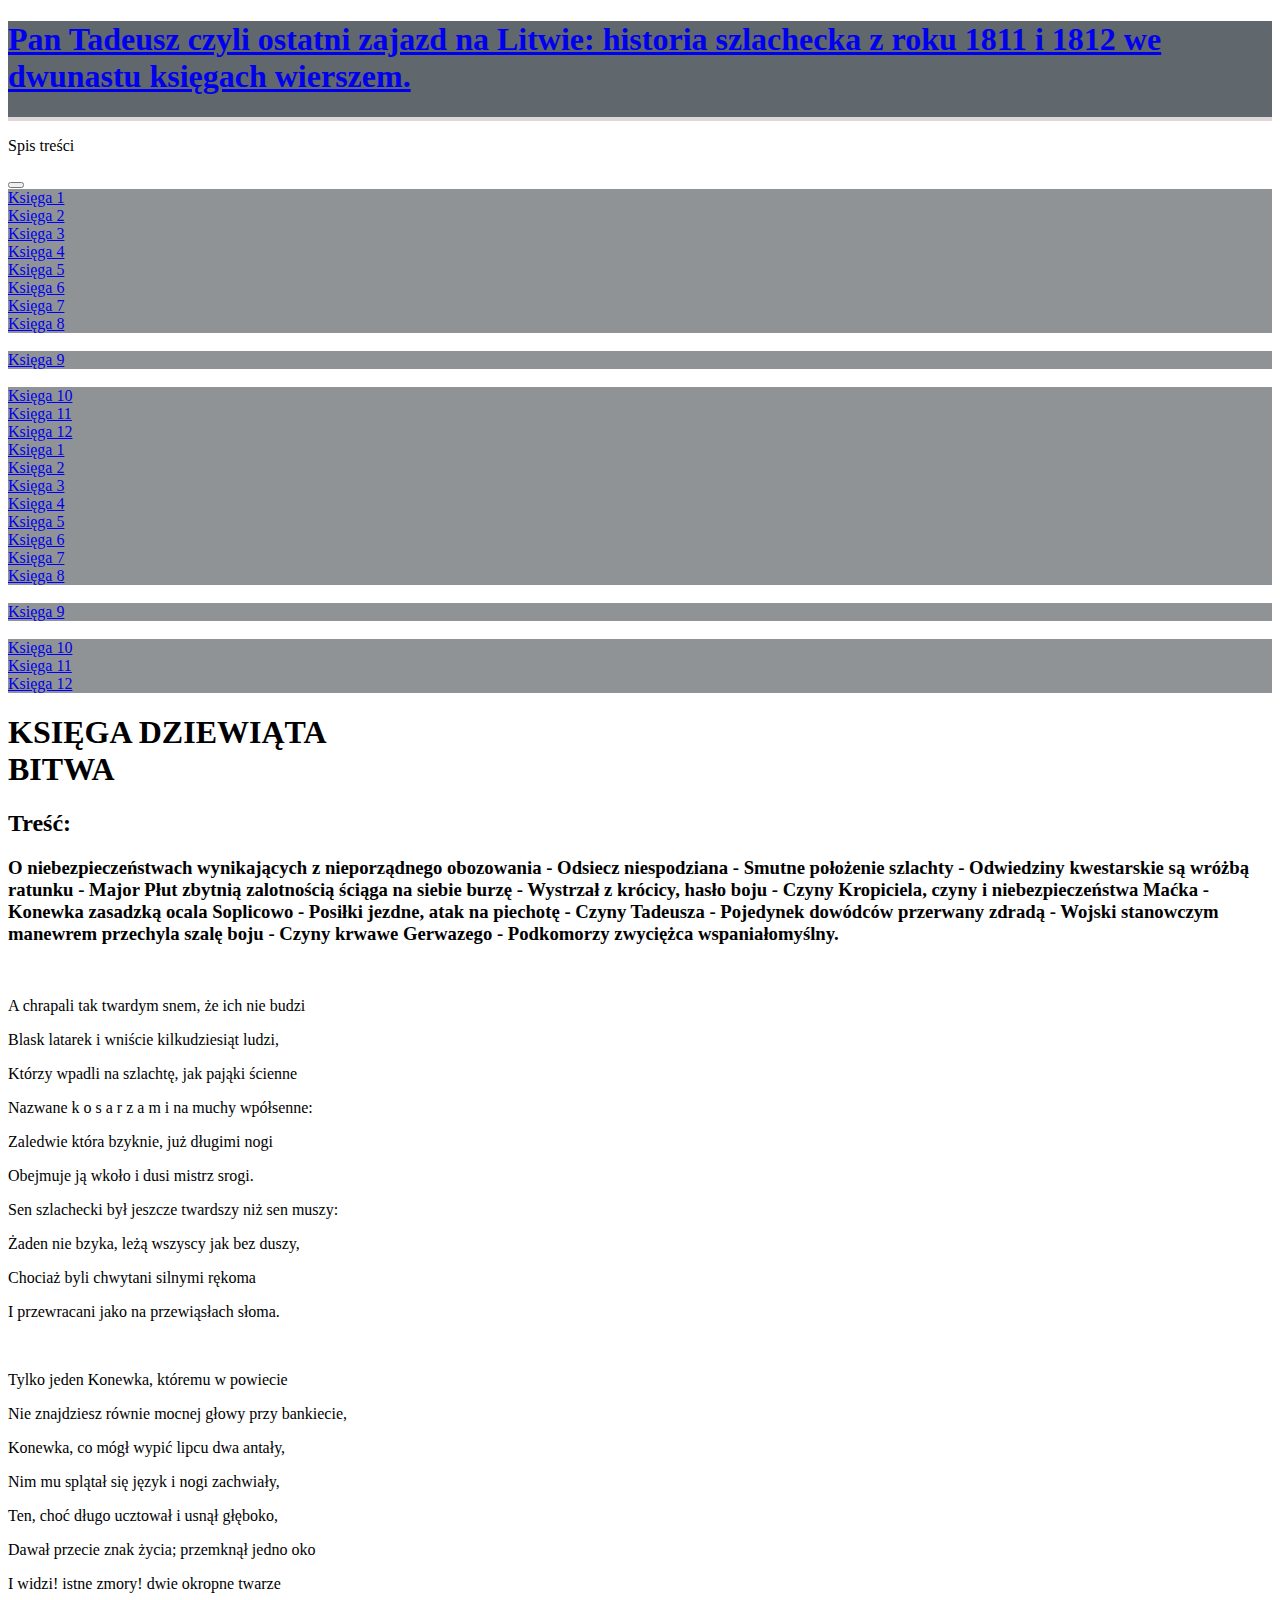
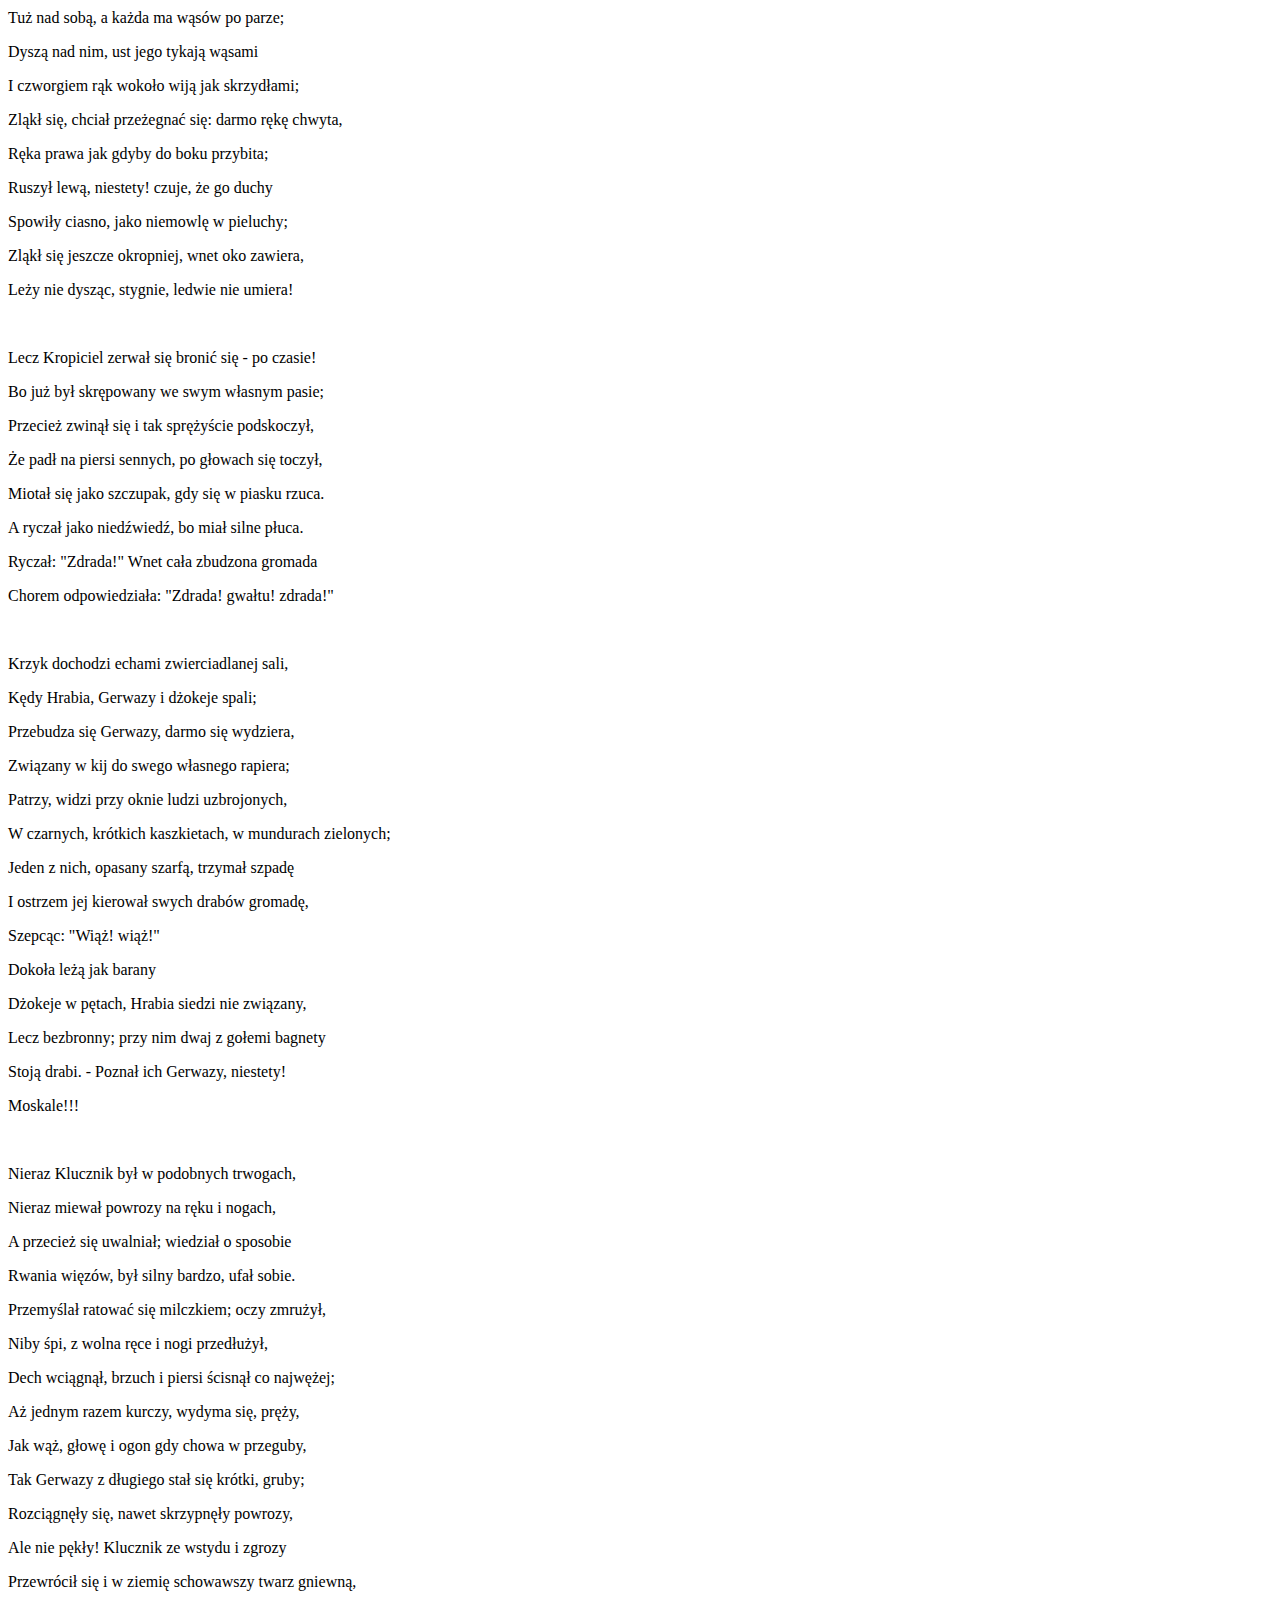
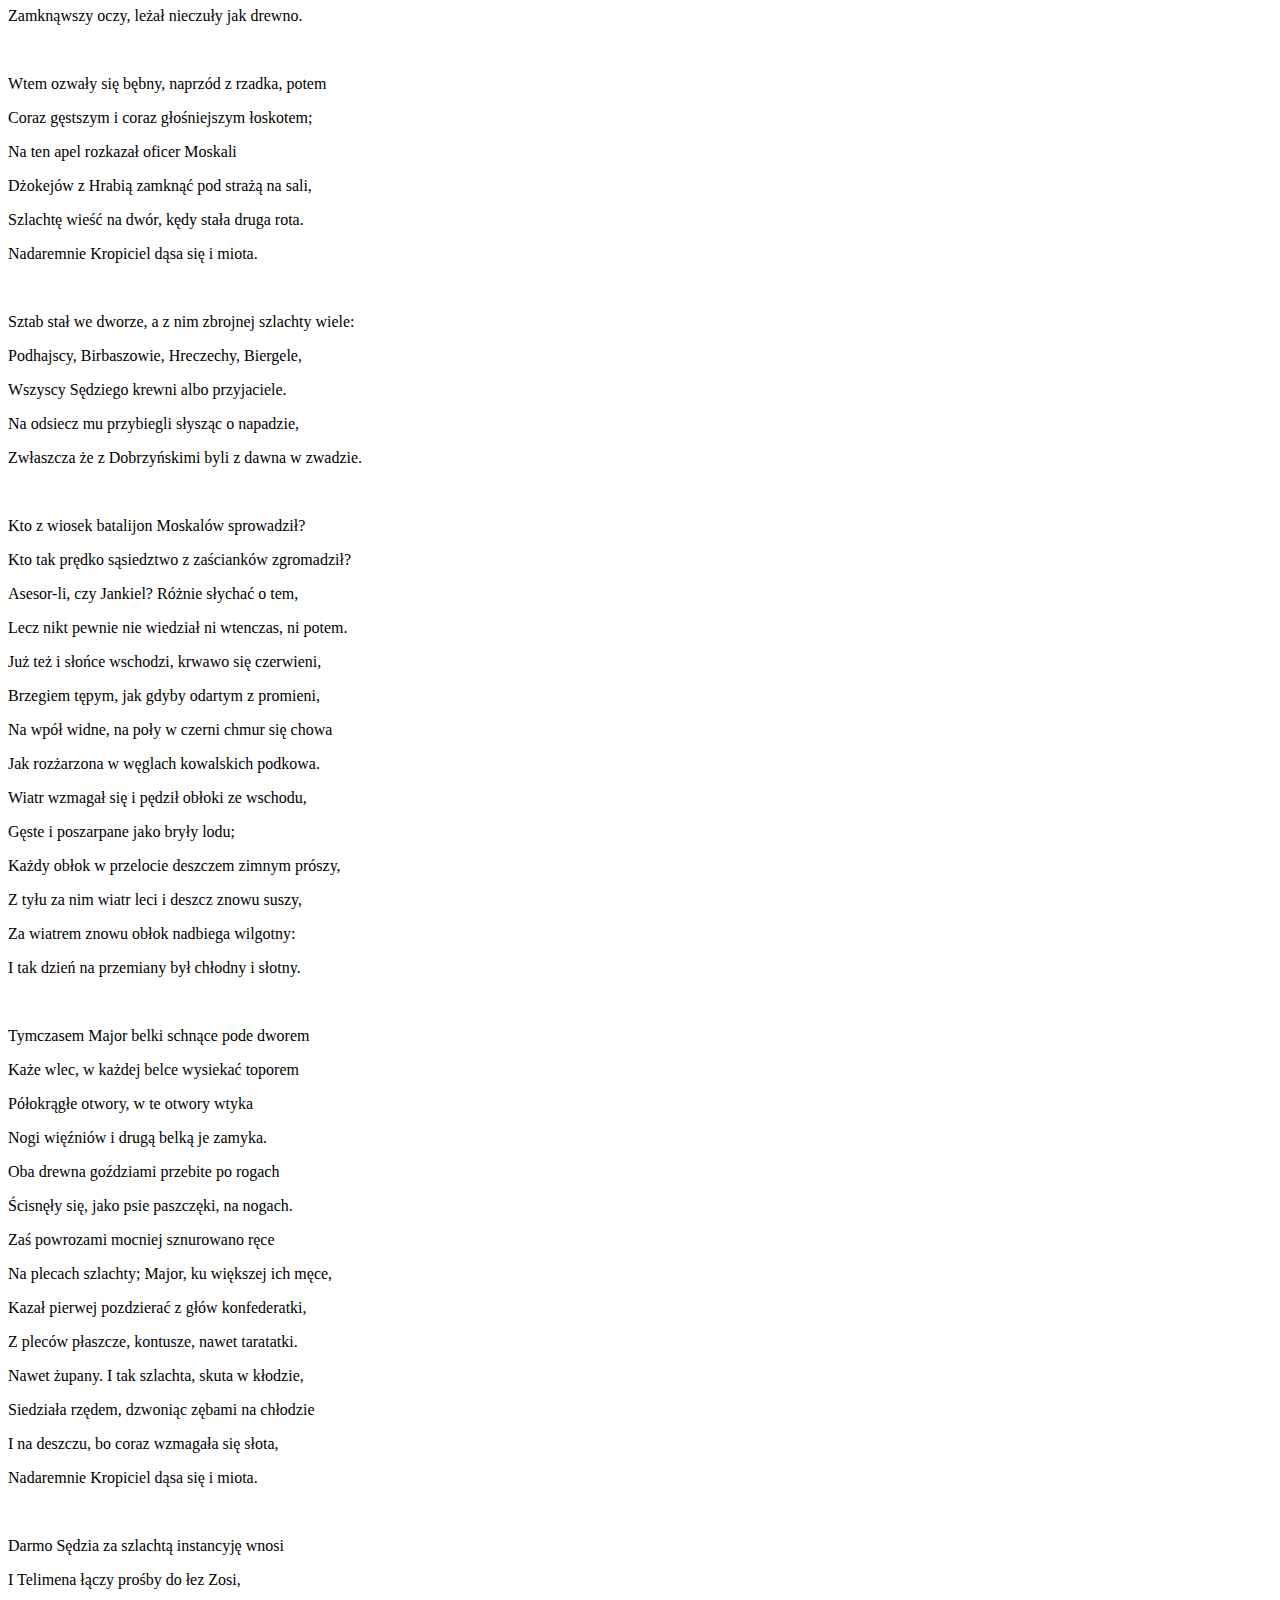
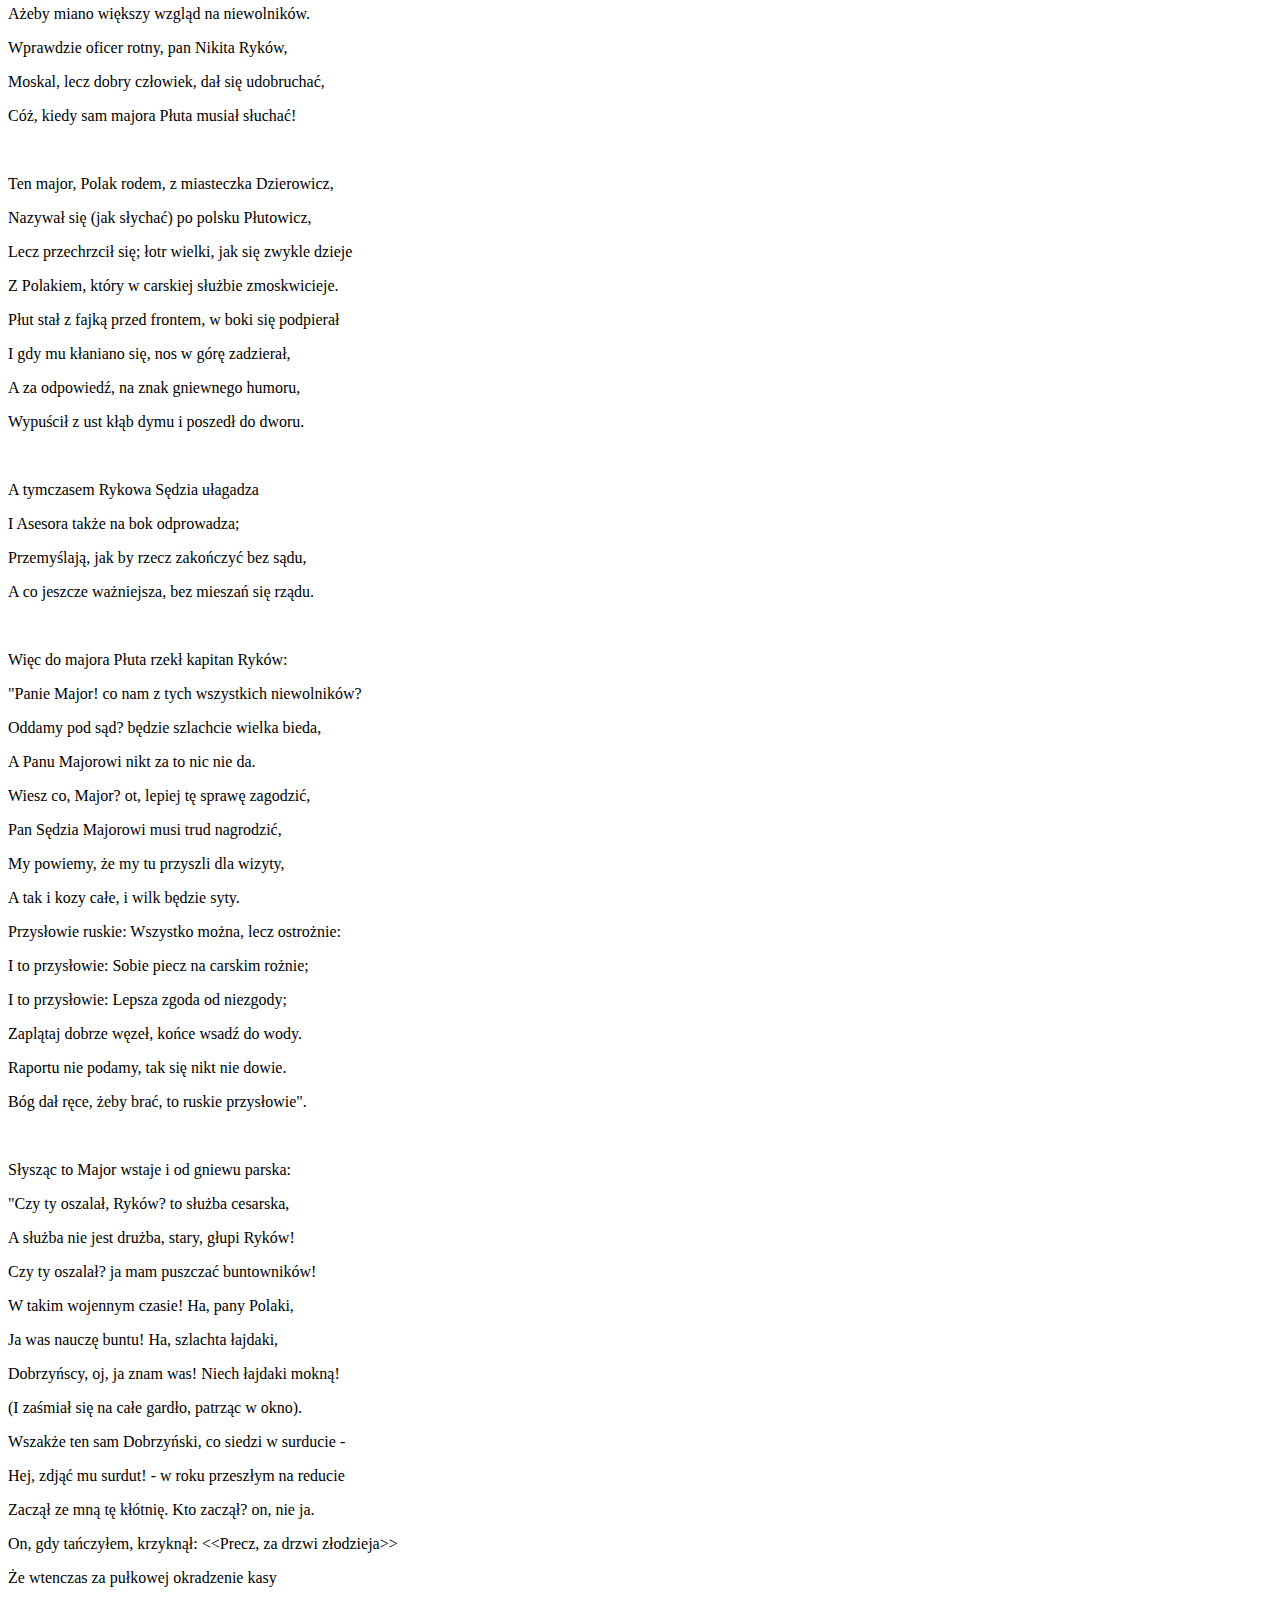
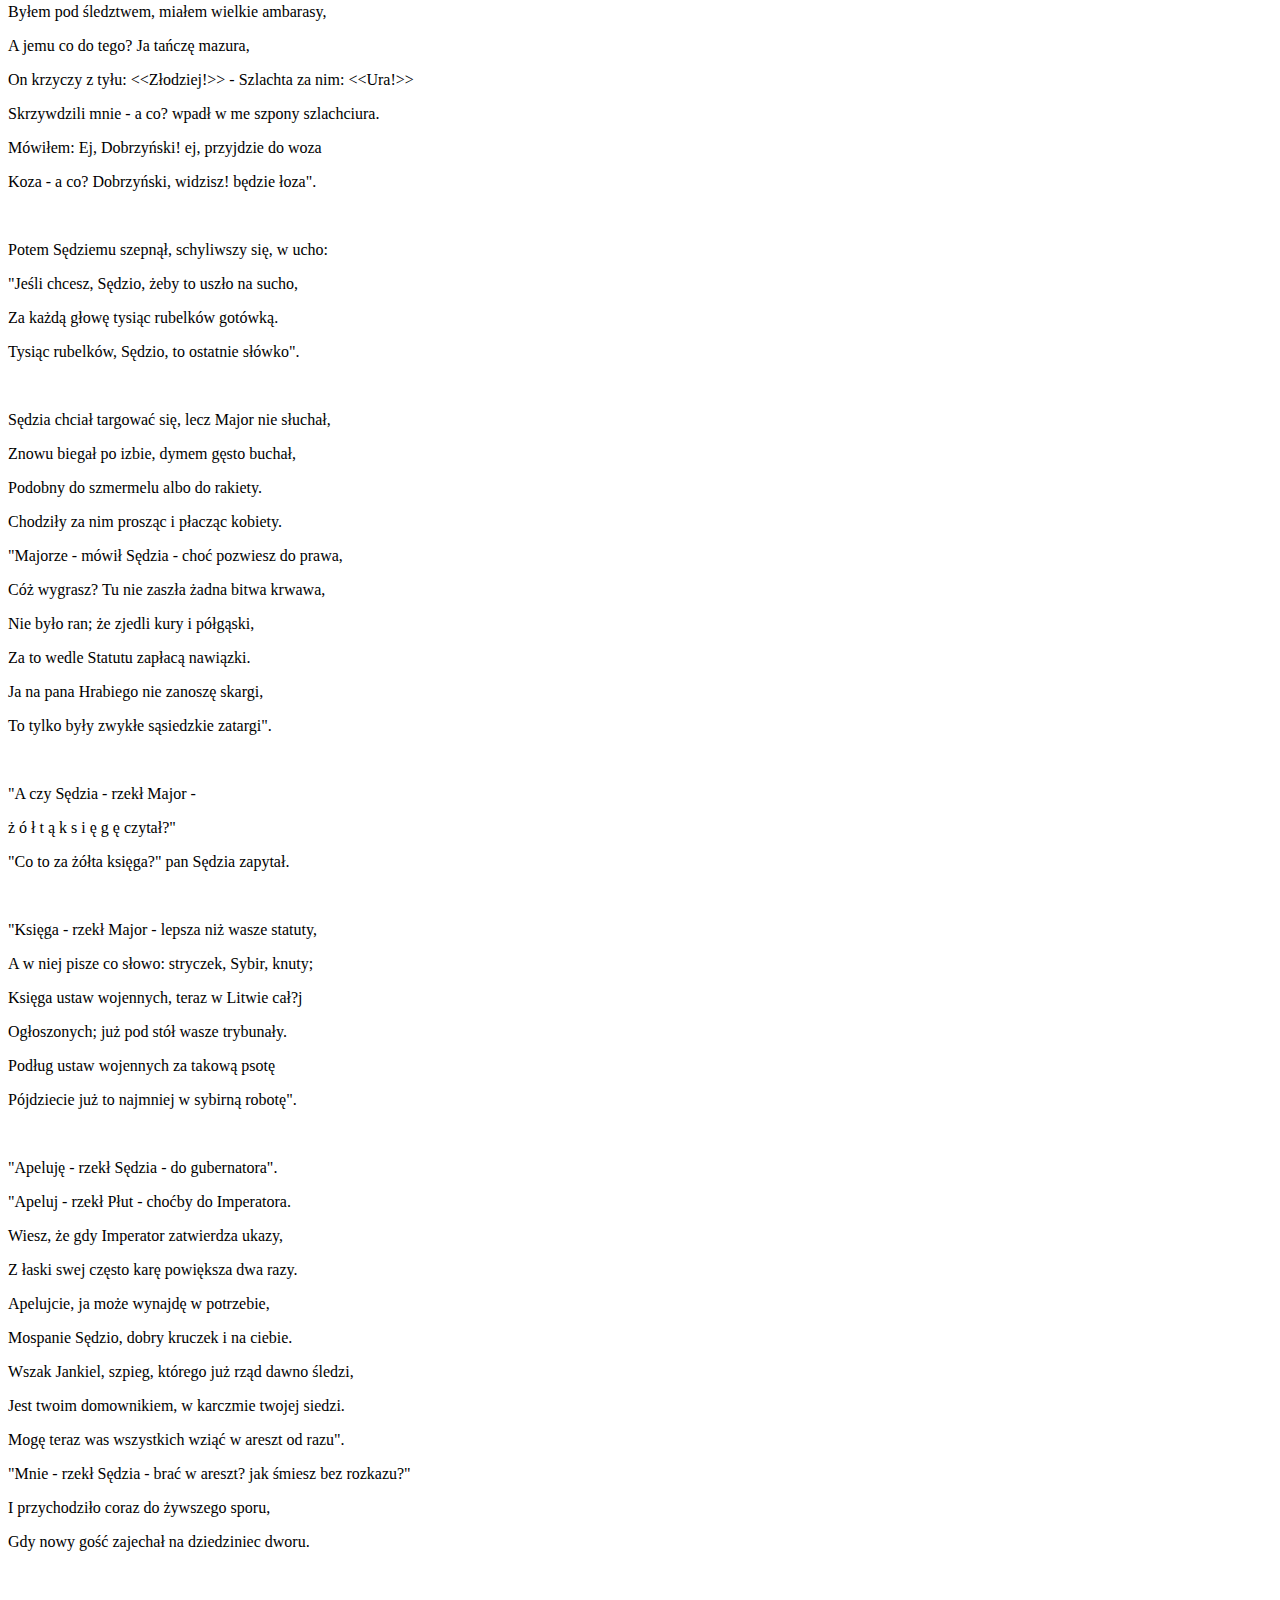
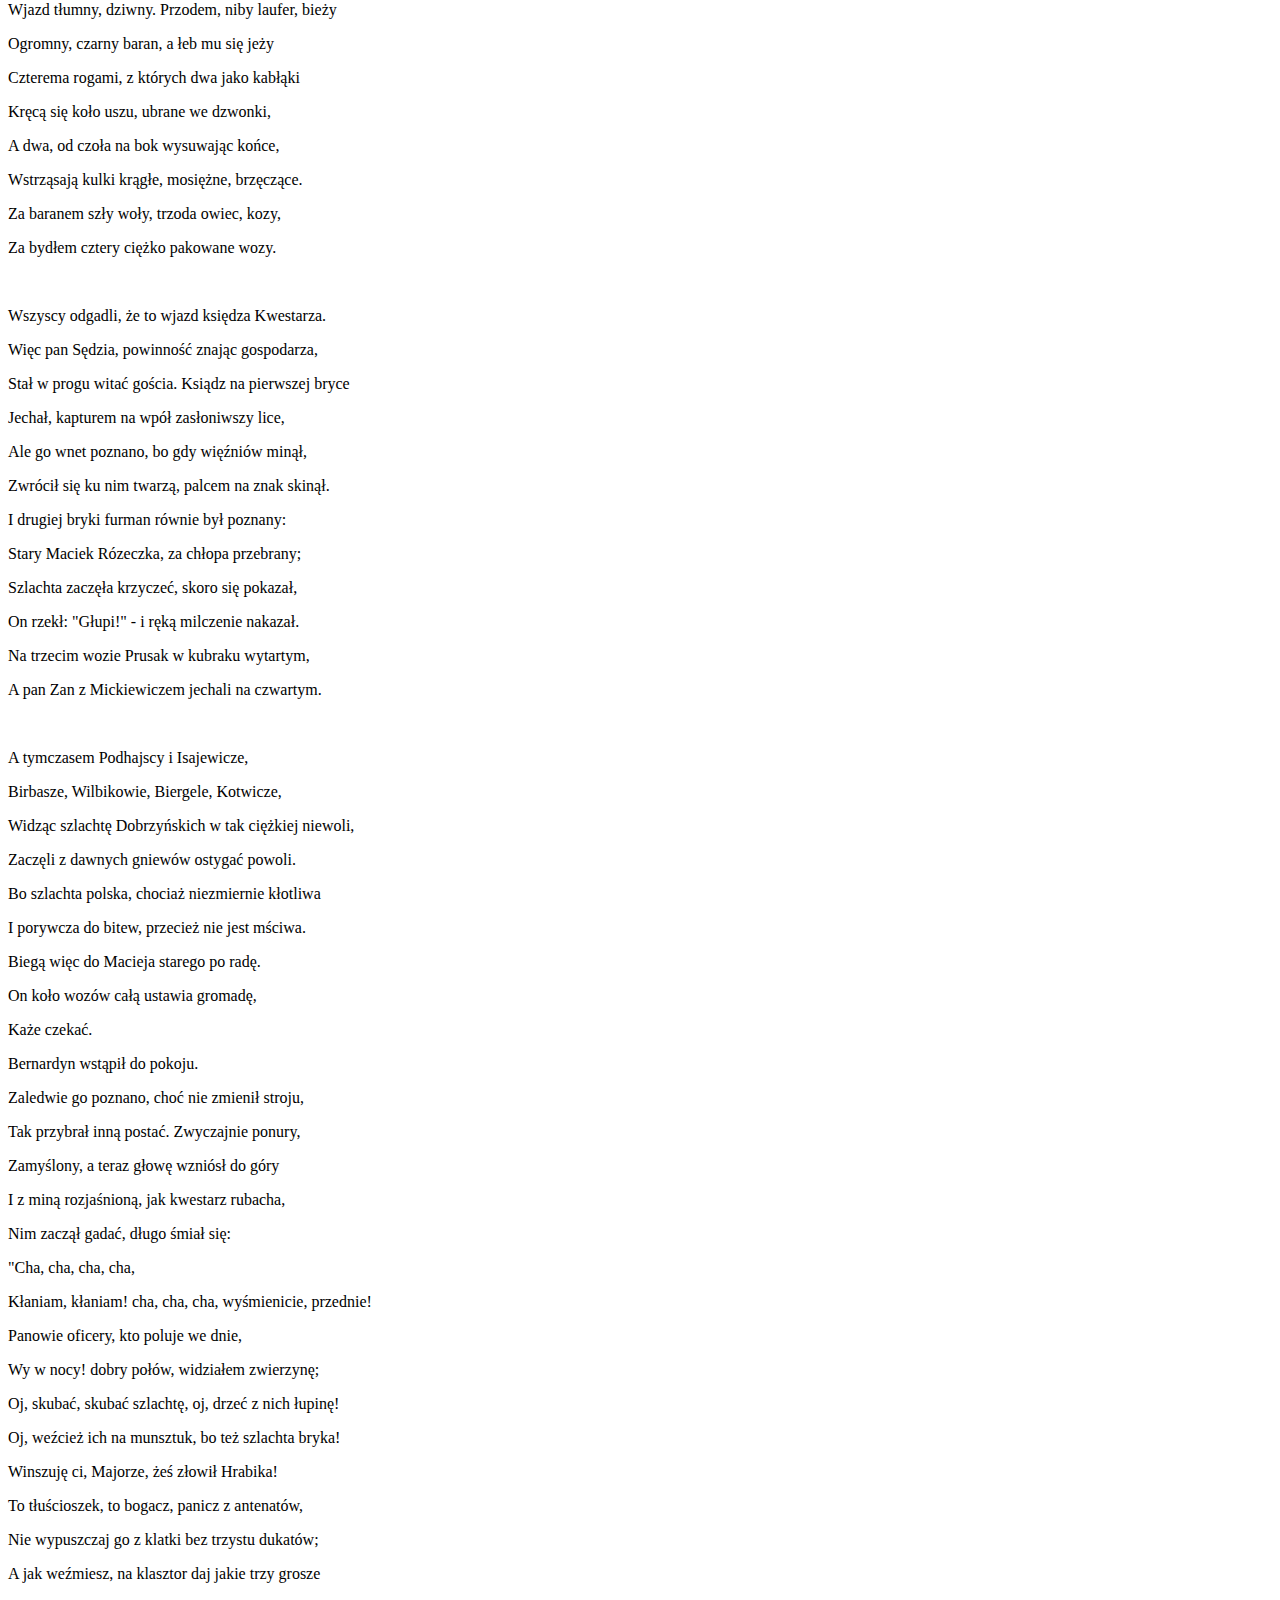
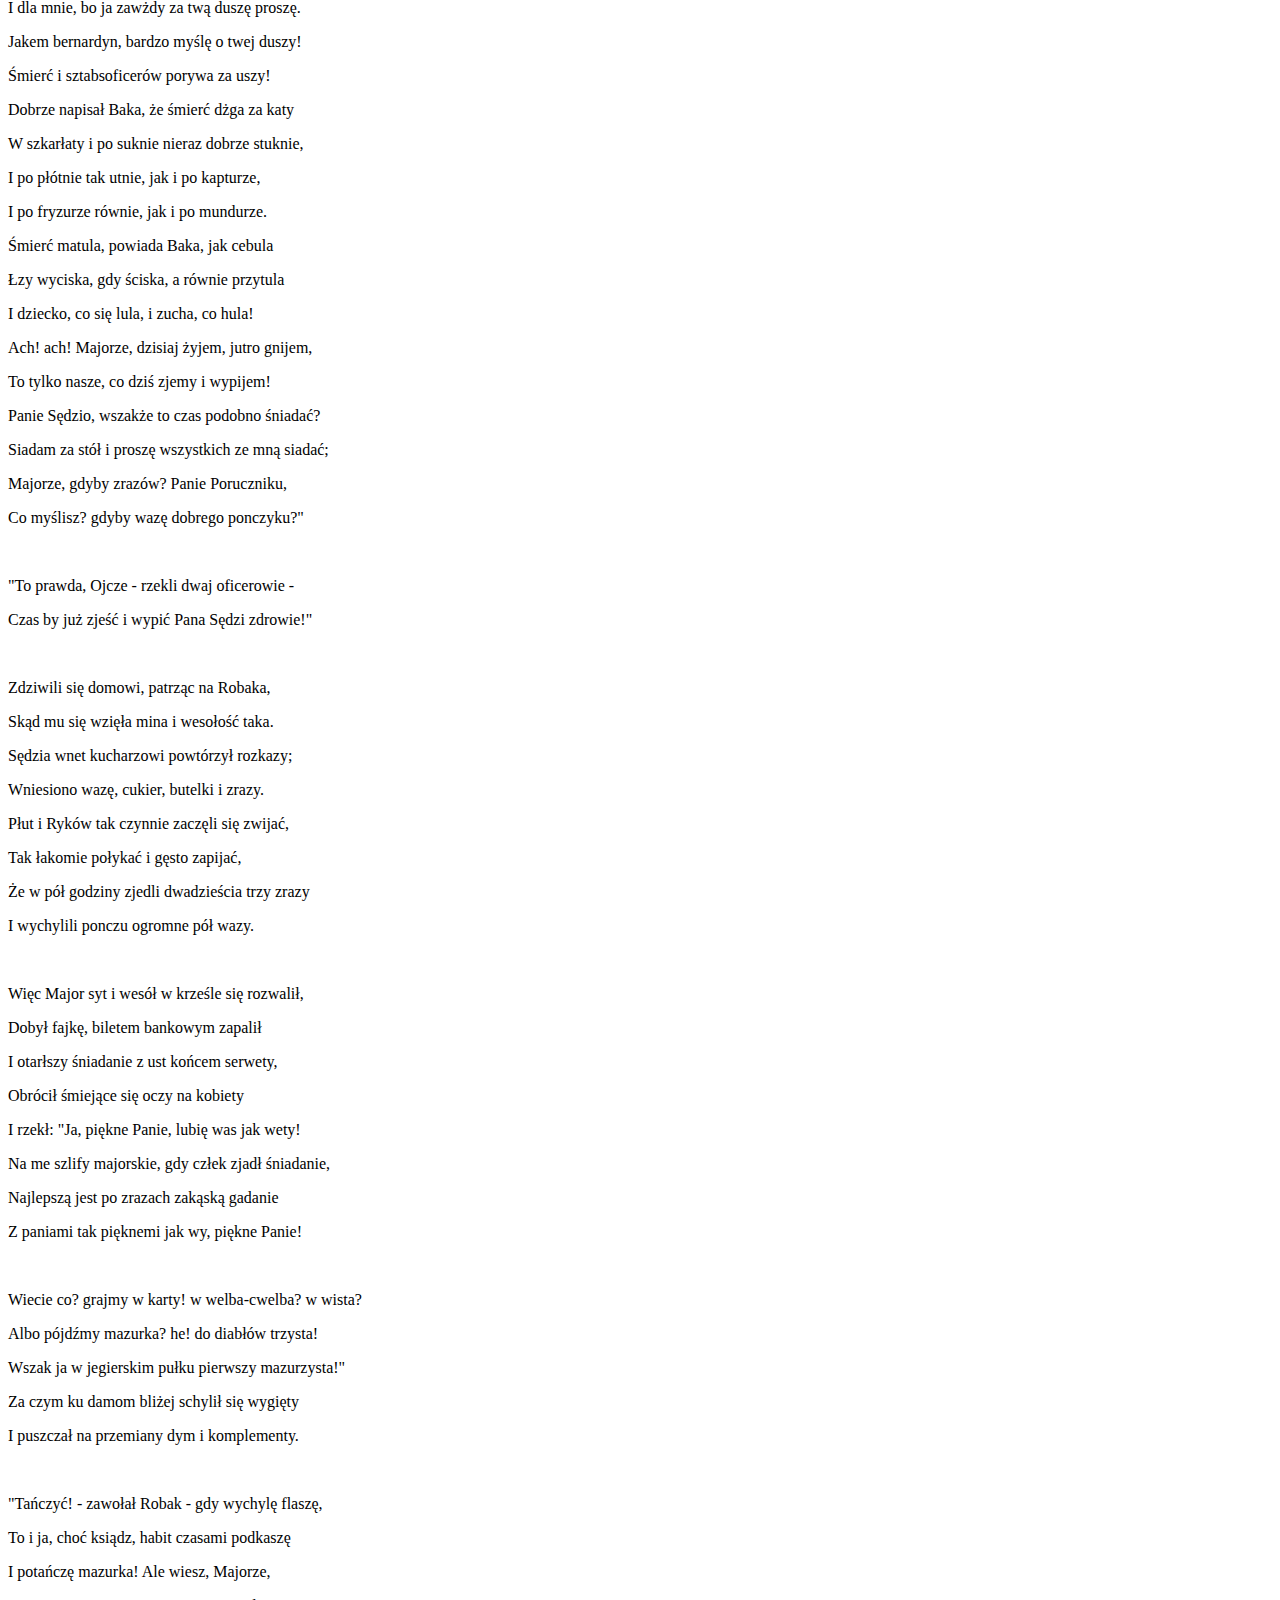
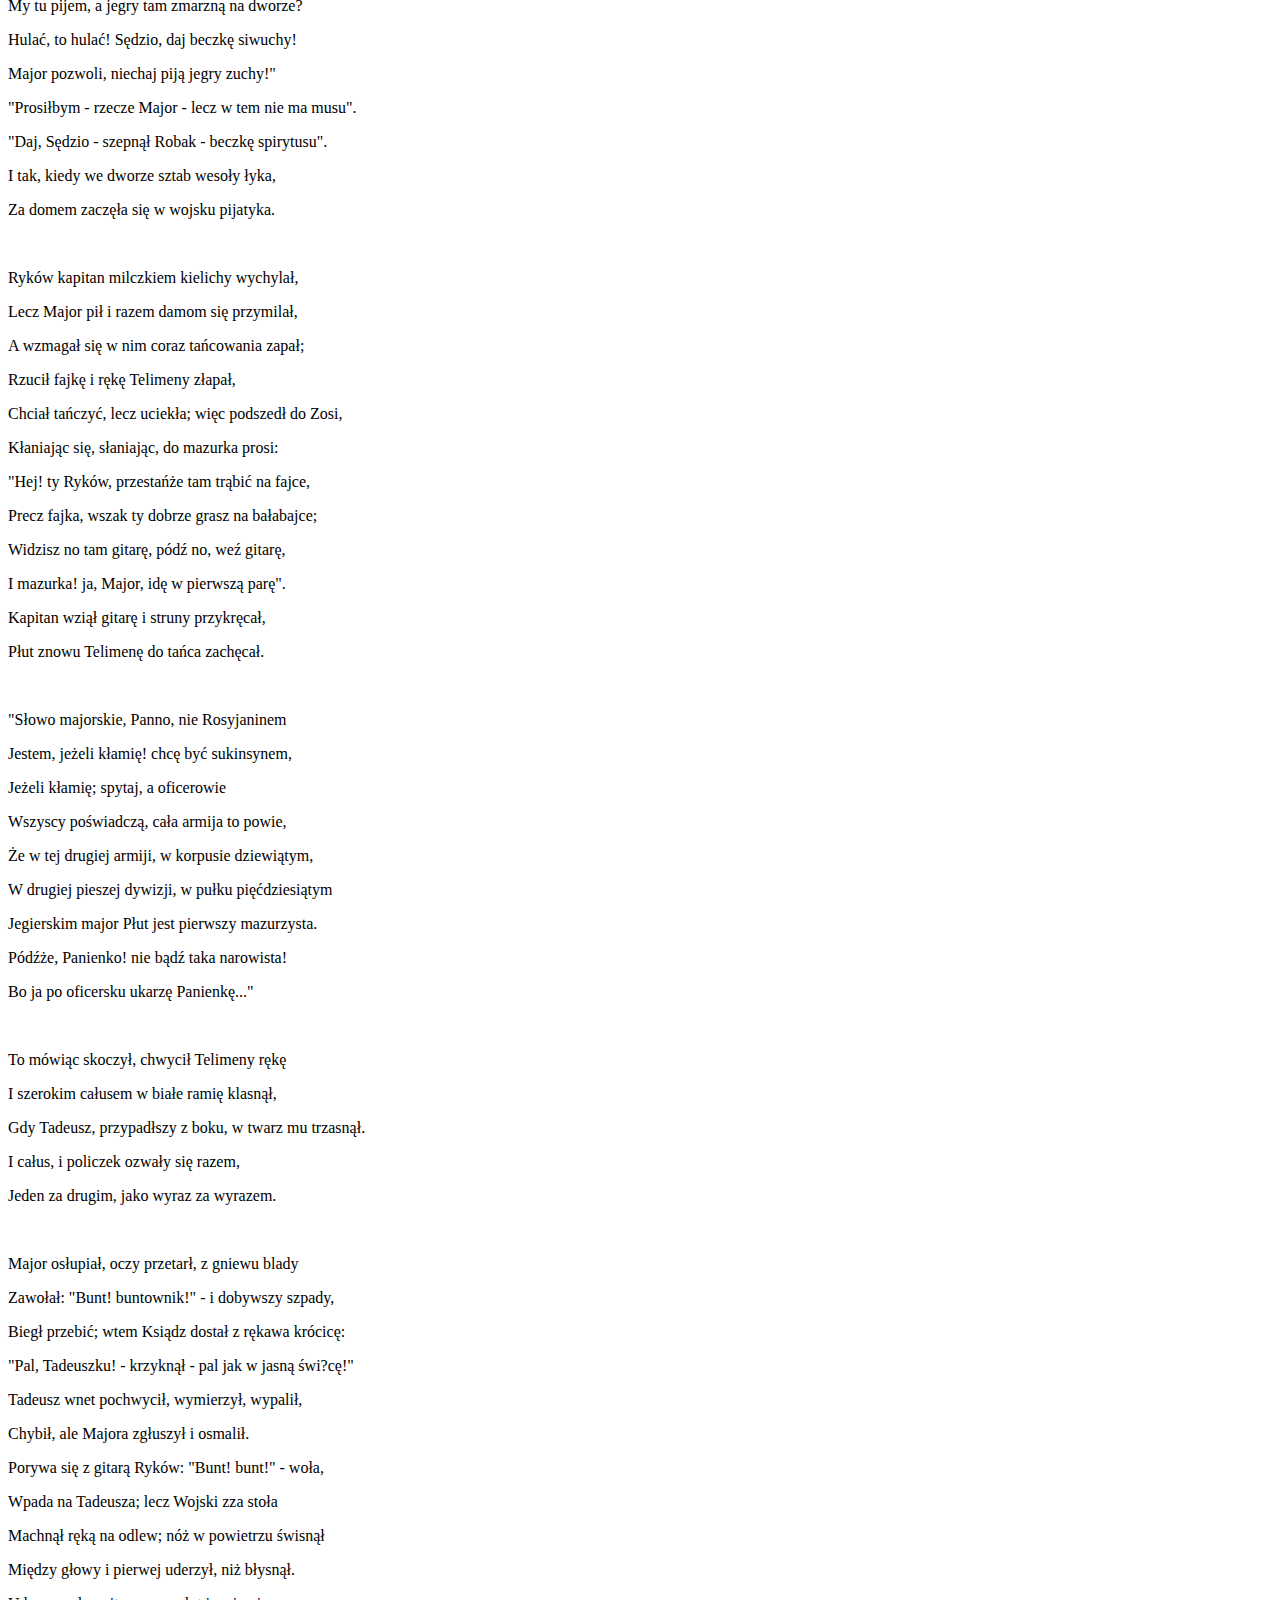
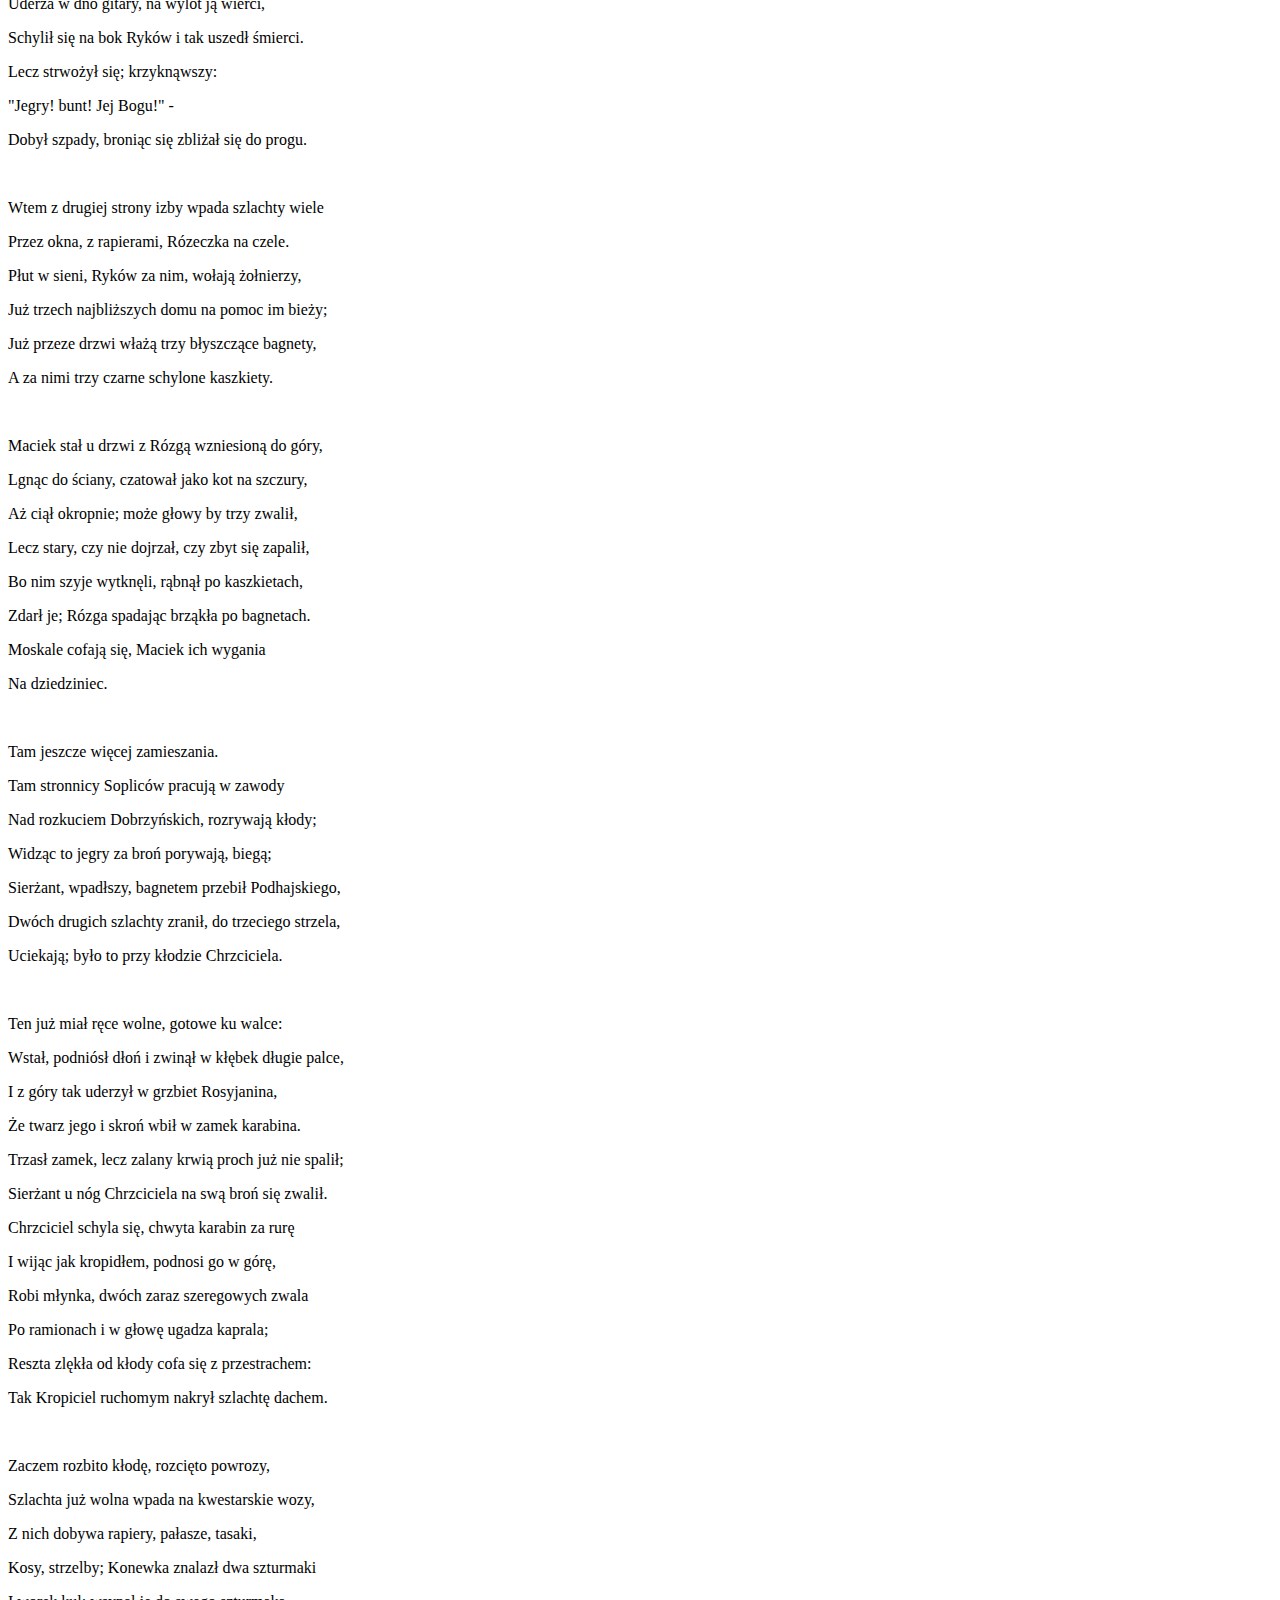
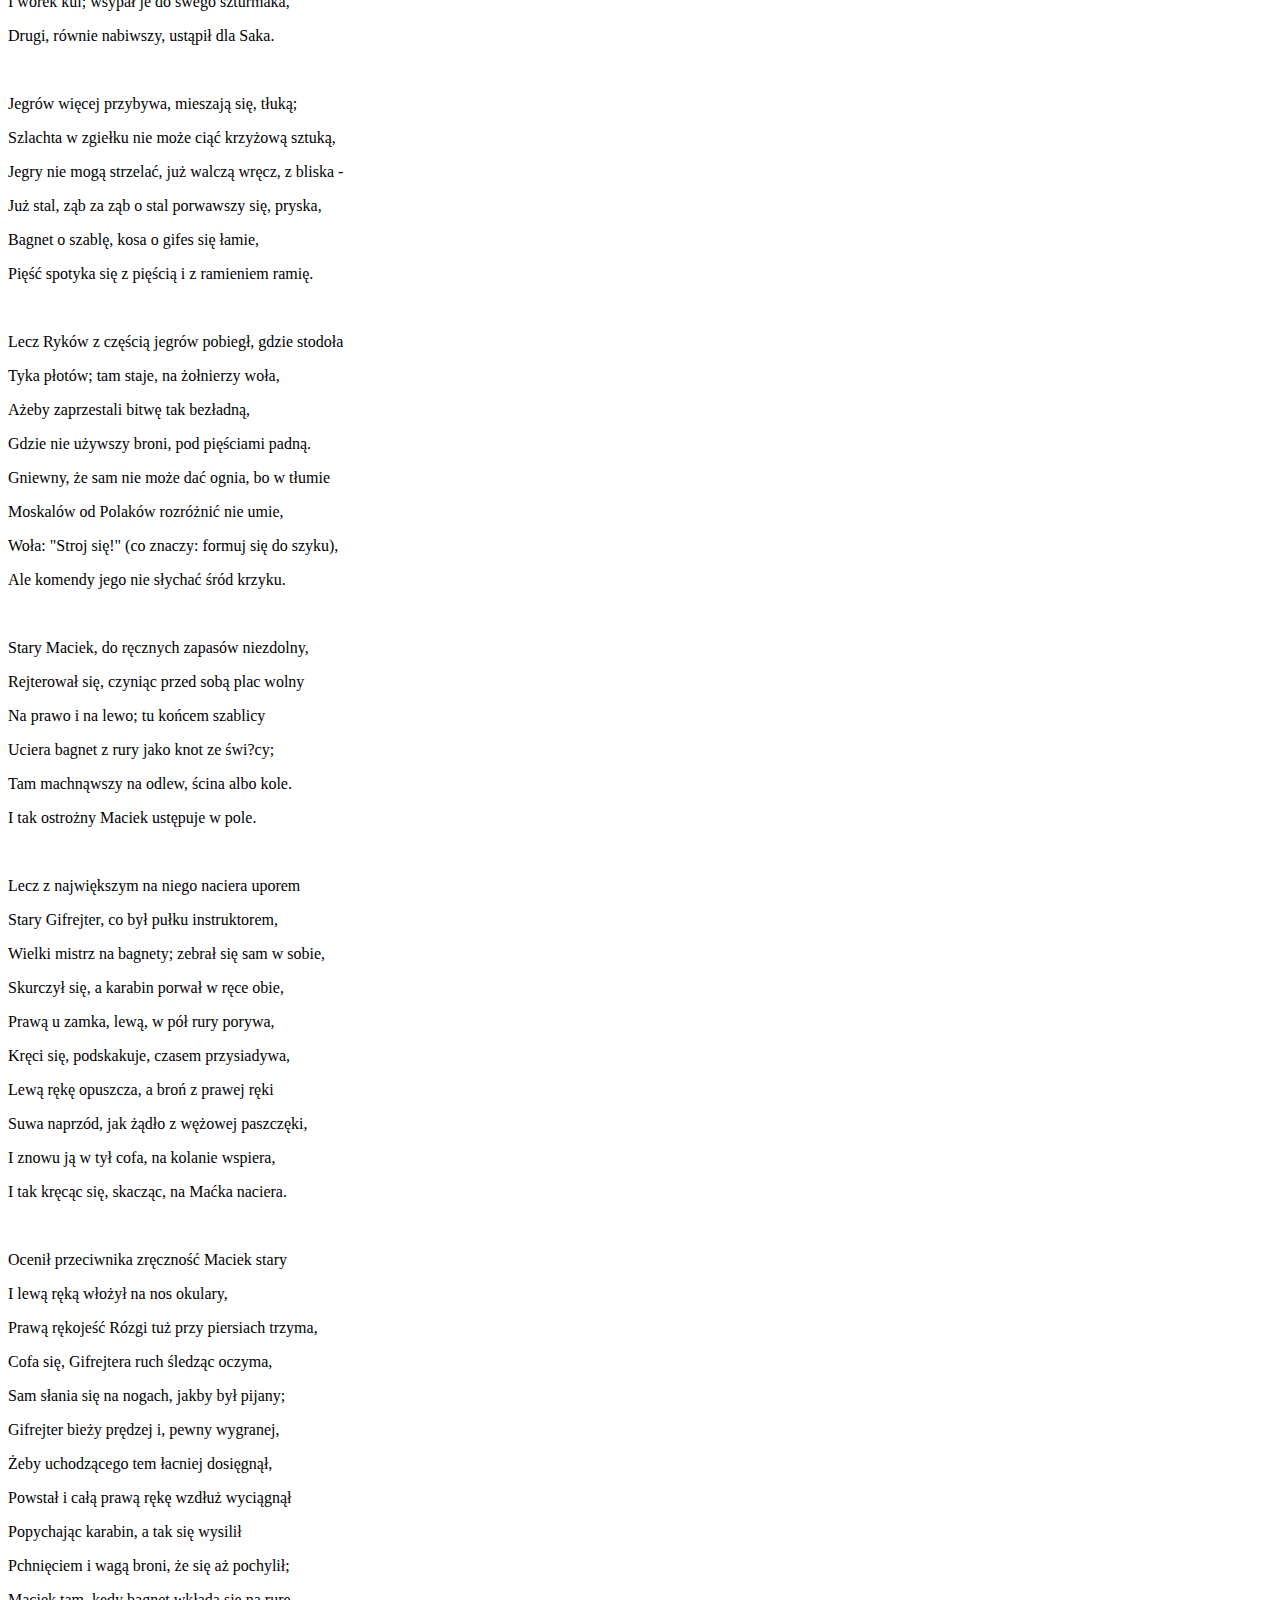
<file: k9.html>
<!DOCTYPE html>
<html>
	<head>
		<meta charset="UTF-8">
		<meta name="viewport" content="width=device-width, initial-scale=1">
		<title>Pan Tadeusz</title>
		<link rel="stylesheet" href="https://cdnjs.cloudflare.com/ajax/libs/font-awesome/6.1.0/css/all.min.css" integrity="sha512-10/jx2EXwxxWqCLX/hHth/vu2KY3jCF70dCQB8TSgNjbCVAC/8vai53GfMDrO2Emgwccf2pJqxct9ehpzG+MTw==" crossorigin="anonymous" referrerpolicy="no-referrer" />
		<link rel="stylesheet" href="style.css">
		<link href="https://cdn.jsdelivr.net/npm/bootstrap@5.1.3/dist/css/bootstrap.min.css" rel="stylesheet" integrity="sha384-1BmE4kWBq78iYhFldvKuhfTAU6auU8tT94WrHftjDbrCEXSU1oBoqyl2QvZ6jIW3" crossorigin="anonymous">
	</head>
	<body class="bg-black">
		<button type="button" class="btn btn-primary btn-floating btn-lg " id="btn-back-to-top">
			<i class="fas fa-arrow-up"></i>
		  </button>
    <div class="container-fluid m-0 bg-black">
			<header class="row ">
				<a href="./index.html" class="text-decoration-none">
          <h1 class="h3 text-center p-4 fst-italic fw-bold text-dark" >Pan Tadeusz czyli ostatni
                zajazd na Litwie: historia szlachecka z roku 1811 i 1812 we dwunastu
                księgach wierszem.</h1>
        </a>
			</header>
			<div class="row main">
				<div class="col-md-3 fixed-left bg-dark border-end border-5">
					<nav class="navbar navbar-dark bg-dark">
						<div class="container-fluid">
							<p class="text-center fw-bold fs-5 text-white ">
								Spis treści
							</p>
						  <button class="navbar-toggler d-md-none" type="button" data-bs-toggle="collapse" data-bs-target="#navbarToggleExternalContent" aria-controls="navbarToggleExternalContent" aria-expanded="true" aria-label="Toggle navigation">
							<span class="navbar-toggler-icon"></span>
						  </button>
						</div>
					  </nav>
					<div class="list-group mb-3 collapse d-md-none" id="navbarToggleExternalContent" >
						<a class="list-group-item list-group-item-action text-center fs-6  text-nowrap k1" href="./k1.html"><div class= "text-white p-5 m-0 fw-bold ">Księga 1</div></a>
						<a class="list-group-item list-group-item-action text-center fs-6 text-nowrap k2 bg-image " href = "./k2.html"><div class= "text-white p-5 m-0 fw-bold">Księga 2</div></a>
						<a class="list-group-item list-group-item-action text-center fs-6 text-nowrap k3" href = "./k3.html"><div class= "text-white p-5 m-0 fw-bold">Księga 3</div></a>
						<a class="list-group-item list-group-item-action text-center fs-6 text-nowrap k4" href = "./k4.html"><div class= "text-white p-5 m-0 fw-bold">Księga 4</div></a>
						<a class="list-group-item list-group-item-action text-center fs-6 text-nowrap k5" href = "./k5.html"><div class= "text-white p-5 m-0 fw-bold">Księga 5</div></a>
						<a class="list-group-item list-group-item-action text-center fs-6 text-nowrap k6" href = "./k6.html"><div class= "text-white p-5 m-0 fw-bold">Księga 6</div></a>
						<a class="list-group-item list-group-item-action text-center fs-6 text-nowrap k7" href = "./k7.html"><div class= "text-white p-5 m-0 fw-bold">Księga 7</div></a>
						<a class="list-group-item list-group-item-action text-center fs-6 text-nowrap k8" href = "./k8.html"><div class= "text-white p-5 m-0 fw-bold">Księga 8</div></a>
						<a class="list-group-item list-group-item-action text-center fs-6 text-nowrap k9 act" href = "./k9.html"><div class= "text-white p-5 m-0 fw-bold">Księga 9</div></a>
						<a class="list-group-item list-group-item-action text-center fs-6 text-nowrap k10" href = "./k10.html"><div class= "text-white p-5 m-0 fw-bold">Księga 10</div></a>
						<a class="list-group-item list-group-item-action text-center fs-6 text-nowrap k11" href = "./k11.html"><div class= "text-white p-5 m-0 fw-bold">Księga 11</div></a>
						<a class="list-group-item list-group-item-action text-center fs-6 text-nowrap k12" href = "./k12.html"><div class= "text-white p-5 m-0 fw-bold">Księga 12</div></a>	
					</div>
					<div class="list-group mb-3 d-none d-lg-block d-md-block" >
						<a class="list-group-item list-group-item-action text-center fs-6  text-nowrap k1 " href="./k1.html"><div class= "text-white p-5 m-0 fw-bold ">Księga 1</div></a>
						<a class="list-group-item list-group-item-action text-center fs-6 text-nowrap k2 bg-image " href = "./k2.html"><div class= "text-white p-5 m-0 fw-bold">Księga 2</div></a>
						<a class="list-group-item list-group-item-action text-center fs-6 text-nowrap k3" href = "./k3.html"><div class= "text-white p-5 m-0 fw-bold">Księga 3</div></a>
						<a class="list-group-item list-group-item-action text-center fs-6 text-nowrap k4" href = "./k4.html"><div class= "text-white p-5 m-0 fw-bold">Księga 4</div></a>
						<a class="list-group-item list-group-item-action text-center fs-6 text-nowrap k5" href = "./k5.html"><div class= "text-white p-5 m-0 fw-bold">Księga 5</div></a>
						<a class="list-group-item list-group-item-action text-center fs-6 text-nowrap k6" href = "./k6.html"><div class= "text-white p-5 m-0 fw-bold">Księga 6</div></a>
						<a class="list-group-item list-group-item-action text-center fs-6 text-nowrap k7" href = "./k7.html"><div class= "text-white p-5 m-0 fw-bold">Księga 7</div></a>
						<a class="list-group-item list-group-item-action text-center fs-6 text-nowrap k8" href = "./k8.html"><div class= "text-white p-5 m-0 fw-bold">Księga 8</div></a>
						<a class="list-group-item list-group-item-action text-center fs-6 text-nowrap k9 act" href = "./k9.html"><div class= "text-white p-5 m-0 fw-bold">Księga 9</div></a>
						<a class="list-group-item list-group-item-action text-center fs-6 text-nowrap k10" href = "./k10.html"><div class= "text-white p-5 m-0 fw-bold">Księga 10</div></a>
						<a class="list-group-item list-group-item-action text-center fs-6 text-nowrap k11" href = "./k11.html"><div class= "text-white p-5 m-0 fw-bold">Księga 11</div></a>
						<a class="list-group-item list-group-item-action text-center fs-6 text-nowrap k12" href = "./k12.html"><div class= "text-white p-5 m-0 fw-bold">Księga 12</div></a>	
					</div>
				</div>
        <main class="col-md-9 bg-secondary ">
          <h1>KSIĘGA DZIEWIĄTA<br>BITWA</h1>
          <h2>Treść:</h2>
          <h3 class="p-3">O niebezpieczeństwach wynikających z nieporządnego obozowania -
          Odsiecz niespodziana - Smutne położenie szlachty - Odwiedziny kwestarskie są wróżbą
          ratunku - Major Płut zbytnią zalotnością ściąga na siebie burzę - Wystrzał z
          krócicy, hasło boju - Czyny Kropiciela, czyny i niebezpieczeństwa Maćka - Konewka
          zasadzką ocala Soplicowo - Posiłki jezdne, atak na piechotę - Czyny Tadeusza -
          Pojedynek dowódców przerwany zdradą - Wojski stanowczym manewrem przechyla szalę boju
          - Czyny krwawe Gerwazego - Podkomorzy zwyciężca wspaniałomyślny.</h3>
          <div class="text-center fw-bold">
          <p>&nbsp;</p>
          <p>A chrapali tak twardym snem, że ich nie budzi</p>
          <p>Blask latarek i wniście kilkudziesiąt ludzi,</p>
          <p>Którzy wpadli na szlachtę, jak pająki ścienne</p>
          <p>Nazwane k o s a r z a m i na muchy wpółsenne:</p>
          <p>Zaledwie która bzyknie, już długimi nogi</p>
          <p>Obejmuje ją wkoło i dusi mistrz srogi.</p>
          <p>Sen szlachecki był jeszcze twardszy niż sen muszy:</p>
          <p>Żaden nie bzyka, leżą wszyscy jak bez duszy,</p>
          <p>Chociaż byli chwytani silnymi rękoma</p>
          <p>I przewracani jako na przewiąsłach słoma.</p>
          <p>&nbsp;</p>
          <p>Tylko jeden Konewka, któremu w powiecie</p>
          <p>Nie znajdziesz równie mocnej głowy przy bankiecie,</p>
          <p>Konewka, co mógł wypić lipcu dwa antały,</p>
          <p>Nim mu splątał się język i nogi zachwiały,</p>
          <p>Ten, choć długo ucztował i usnął głęboko,</p>
          <p>Dawał przecie znak życia; przemknął jedno oko</p>
          <p>I widzi! istne zmory! dwie okropne twarze</p>
          <p>Tuż nad sobą, a każda ma wąsów po parze;</p>
          <p>Dyszą nad nim, ust jego tykają wąsami</p>
          <p>I czworgiem rąk wokoło wiją jak skrzydłami;</p>
          <p>Zląkł się, chciał przeżegnać się: darmo rękę chwyta,</p>
          <p>Ręka prawa jak gdyby do boku przybita;</p>
          <p>Ruszył lewą, niestety! czuje, że go duchy</p>
          <p>Spowiły ciasno, jako niemowlę w pieluchy;</p>
          <p>Zląkł się jeszcze okropniej, wnet oko zawiera,</p>
          <p>Leży nie dysząc, stygnie, ledwie nie umiera!</p>
          <p>&nbsp;</p>
          <p>Lecz Kropiciel zerwał się bronić się - po czasie!</p>
          <p>Bo już był skrępowany we swym własnym pasie;</p>
          <p>Przecież zwinął się i tak sprężyście podskoczył,</p>
          <p>Że padł na piersi sennych, po głowach się toczył,</p>
          <p>Miotał się jako szczupak, gdy się w piasku rzuca.</p>
          <p>A ryczał jako niedźwiedź, bo miał silne płuca.</p>
          <p>Ryczał: &quot;Zdrada!&quot; Wnet cała zbudzona gromada</p>
          <p>Chorem odpowiedziała: &quot;Zdrada! gwałtu!
          zdrada!&quot;</p>
          <p>&nbsp;</p>
          <p>Krzyk dochodzi echami zwierciadlanej sali,</p>
          <p>Kędy Hrabia, Gerwazy i dżokeje spali;</p>
          <p>Przebudza się Gerwazy, darmo się wydziera,</p>
          <p>Związany w kij do swego własnego rapiera;</p>
          <p>Patrzy, widzi przy oknie ludzi uzbrojonych,</p>
          <p>W czarnych, krótkich kaszkietach, w mundurach zielonych;</p>
          <p>Jeden z nich, opasany szarfą, trzymał szpadę</p>
          <p>I ostrzem jej kierował swych drabów gromadę,</p>
          <p>Szepcąc: &quot;Wiąż! wiąż!&quot;</p>
          <p>Dokoła leżą jak barany</p>
          <p>Dżokeje w pętach, Hrabia siedzi nie związany,</p>
          <p>Lecz bezbronny; przy nim dwaj z gołemi bagnety</p>
          <p>Stoją drabi. - Poznał ich Gerwazy, niestety!</p>
          <p>Moskale!!! </p>
          <p>&nbsp;</p>
          <p>Nieraz Klucznik był w podobnych trwogach,</p>
          <p>Nieraz miewał powrozy na ręku i nogach,</p>
          <p>A przecież się uwalniał; wiedział o sposobie</p>
          <p>Rwania więzów, był silny bardzo, ufał sobie.</p>
          <p>Przemyślał ratować się milczkiem; oczy zmrużył,</p>
          <p>Niby śpi, z wolna ręce i nogi przedłużył,</p>
          <p>Dech wciągnął, brzuch i piersi ścisnął co najwężej;</p>
          <p>Aż jednym razem kurczy, wydyma się, pręży,</p>
          <p>Jak wąż, głowę i ogon gdy chowa w przeguby,</p>
          <p>Tak Gerwazy z długiego stał się krótki, gruby;</p>
          <p>Rozciągnęły się, nawet skrzypnęły powrozy,</p>
          <p>Ale nie pękły! Klucznik ze wstydu i zgrozy</p>
          <p>Przewrócił się i w ziemię schowawszy twarz gniewną,</p>
          <p>Zamknąwszy oczy, leżał nieczuły jak drewno.</p>
          <p>&nbsp;</p>
          <p>Wtem ozwały się bębny, naprzód z rzadka,
          potem</p>
          <p>Coraz gęstszym i coraz głośniejszym łoskotem;</p>
          <p>Na ten apel rozkazał oficer Moskali</p>
          <p>Dżokejów z Hrabią zamknąć pod strażą na sali,</p>
          <p>Szlachtę wieść na dwór, kędy stała druga rota.</p>
          <p>Nadaremnie Kropiciel dąsa się i miota.</p>
          <p>&nbsp;</p>
          <p>Sztab stał we dworze, a z nim zbrojnej szlachty wiele:</p>
          <p>Podhajscy, Birbaszowie, Hreczechy, Biergele,</p>
          <p>Wszyscy Sędziego krewni albo przyjaciele.</p>
          <p>Na odsiecz mu przybiegli słysząc o napadzie,</p>
          <p>Zwłaszcza że z Dobrzyńskimi byli z dawna w zwadzie.</p>
          <p>&nbsp;</p>
          <p>Kto z wiosek batalijon Moskalów sprowadził?</p>
          <p>Kto tak prędko sąsiedztwo z zaścianków zgromadził?</p>
          <p>Asesor-li, czy Jankiel? Różnie słychać o tem,</p>
          <p>Lecz nikt pewnie nie wiedział ni wtenczas, ni potem.</p>
          <p>Już też i słońce wschodzi, krwawo się czerwieni,</p>
          <p>Brzegiem tępym, jak gdyby odartym z promieni,</p>
          <p>Na wpół widne, na poły w czerni chmur się chowa</p>
          <p>Jak rozżarzona w węglach kowalskich podkowa.</p>
          <p>Wiatr wzmagał się i pędził obłoki ze wschodu,</p>
          <p>Gęste i poszarpane jako bryły lodu;</p>
          <p>Każdy obłok w przelocie deszczem zimnym prószy,</p>
          <p>Z tyłu za nim wiatr leci i deszcz znowu suszy,</p>
          <p>Za wiatrem znowu obłok nadbiega wilgotny:</p>
          <p>I tak dzień na przemiany był chłodny i słotny.</p>
          <p>&nbsp;</p>
          <p>Tymczasem Major belki schnące pode dworem</p>
          <p>Każe wlec, w każdej belce wysiekać toporem</p>
          <p>Półokrągłe otwory, w te otwory wtyka</p>
          <p>Nogi więźniów i drugą belką je zamyka.</p>
          <p>Oba drewna goździami przebite po rogach</p>
          <p>Ścisnęły się, jako psie paszczęki, na nogach.</p>
          <p>Zaś powrozami mocniej sznurowano ręce</p>
          <p>Na plecach szlachty; Major, ku większej ich męce,</p>
          <p>Kazał pierwej pozdzierać z głów konfederatki,</p>
          <p>Z pleców płaszcze, kontusze, nawet taratatki.</p>
          <p>Nawet żupany. I tak szlachta, skuta w kłodzie,</p>
          <p>Siedziała rzędem, dzwoniąc zębami na chłodzie</p>
          <p>I na deszczu, bo coraz wzmagała się słota,</p>
          <p>Nadaremnie Kropiciel dąsa się i miota.</p>
          <p>&nbsp;</p>
          <p>Darmo Sędzia za szlachtą instancyję wnosi</p>
          <p>I Telimena łączy prośby do łez Zosi,</p>
          <p>Ażeby miano większy wzgląd na niewolników.</p>
          <p>Wprawdzie oficer rotny, pan Nikita Ryków,</p>
          <p>Moskal, lecz dobry człowiek, dał się udobruchać,</p>
          <p>Cóż, kiedy sam majora Płuta musiał słuchać!</p>
          <p>&nbsp;</p>
          <p>Ten major, Polak rodem, z miasteczka Dzierowicz,</p>
          <p>Nazywał się (jak słychać) po polsku Płutowicz,</p>
          <p>Lecz przechrzcił się; łotr wielki, jak się zwykle dzieje</p>
          <p>Z Polakiem, który w carskiej służbie zmoskwicieje.</p>
          <p>Płut stał z fajką przed frontem, w boki się podpierał</p>
          <p>I gdy mu kłaniano się, nos w górę zadzierał,</p>
          <p>A za odpowiedź, na znak gniewnego humoru,</p>
          <p>Wypuścił z ust kłąb dymu i poszedł do dworu.</p>
          <p>&nbsp;</p>
          <p>A tymczasem Rykowa Sędzia ułagadza</p>
          <p>I Asesora także na bok odprowadza;</p>
          <p>Przemyślają, jak by rzecz zakończyć bez sądu,</p>
          <p>A co jeszcze ważniejsza, bez mieszań się rządu.</p>
          <p>&nbsp;</p>
          <p>Więc do majora Płuta rzekł kapitan Ryków:</p>
          <p>&quot;Panie Major! co nam z tych wszystkich
          niewolników?</p>
          <p>Oddamy pod sąd? będzie szlachcie wielka bieda,</p>
          <p>A Panu Majorowi nikt za to nic nie da.</p>
          <p>Wiesz co, Major? ot, lepiej tę sprawę zagodzić,</p>
          <p>Pan Sędzia Majorowi musi trud nagrodzić,</p>
          <p>My powiemy, że my tu przyszli dla wizyty,</p>
          <p>A tak i kozy całe, i wilk będzie syty.</p>
          <p>Przysłowie ruskie: Wszystko można, lecz ostrożnie:</p>
          <p>I to przysłowie: Sobie piecz na carskim rożnie;</p>
          <p>I to przysłowie: Lepsza zgoda od niezgody;</p>
          <p>Zaplątaj dobrze węzeł, końce wsadź do wody.</p>
          <p>Raportu nie podamy, tak się nikt nie dowie.</p>
          <p>Bóg dał ręce, żeby brać, to ruskie przysłowie&quot;.</p>
          <p>&nbsp;</p>
          <p>Słysząc to Major wstaje i od gniewu parska:</p>
          <p>&quot;Czy ty oszalał, Ryków? to służba cesarska,</p>
          <p>A służba nie jest drużba, stary, głupi Ryków!</p>
          <p>Czy ty oszalał? ja mam puszczać buntowników!</p>
          <p>W takim wojennym czasie! Ha, pany Polaki,</p>
          <p>Ja was nauczę buntu! Ha, szlachta łajdaki,</p>
          <p>Dobrzyńscy, oj, ja znam was! Niech łajdaki mokną!</p>
          <p>(I zaśmiał się na całe gardło, patrząc w okno).</p>
          <p>Wszakże ten sam Dobrzyński, co siedzi w surducie -</p>
          <p>Hej, zdjąć mu surdut! - w roku przeszłym na reducie</p>
          <p>Zaczął ze mną tę kłótnię. Kto zaczął? on, nie ja.</p>
          <p>On, gdy tańczyłem, krzyknął: &lt;&lt;Precz, za drzwi
          złodzieja&gt;&gt;</p>
          <p>Że wtenczas za pułkowej okradzenie kasy</p>
          <p>Byłem pod śledztwem, miałem wielkie ambarasy,</p>
          <p>A jemu co do tego? Ja tańczę mazura,</p>
          <p>On krzyczy z tyłu: &lt;&lt;Złodziej!&gt;&gt; - Szlachta za nim:
          &lt;&lt;Ura!&gt;&gt;</p>
          <p>Skrzywdzili mnie - a co? wpadł w me szpony szlachciura.</p>
          <p>Mówiłem: Ej, Dobrzyński! ej, przyjdzie do woza</p>
          <p>Koza - a co? Dobrzyński, widzisz! będzie łoza&quot;.</p>
          <p>&nbsp;</p>
          <p>Potem Sędziemu szepnął, schyliwszy się, w ucho:</p>
          <p>&quot;Jeśli chcesz, Sędzio, żeby to uszło na sucho,</p>
          <p>Za każdą głowę tysiąc rubelków gotówką.</p>
          <p>Tysiąc rubelków, Sędzio, to ostatnie słówko&quot;.</p>
          <p>&nbsp;</p>
          <p>Sędzia chciał targować się, lecz Major nie
          słuchał,</p>
          <p>Znowu biegał po izbie, dymem gęsto buchał,</p>
          <p>Podobny do szmermelu albo do rakiety.</p>
          <p>Chodziły za nim prosząc i płacząc kobiety.</p>
          <p>&quot;Majorze - mówił Sędzia - choć pozwiesz do prawa,</p>
          <p>Cóż wygrasz? Tu nie zaszła żadna bitwa krwawa,</p>
          <p>Nie było ran; że zjedli kury i półgąski,</p>
          <p>Za to wedle Statutu zapłacą nawiązki.</p>
          <p>Ja na pana Hrabiego nie zanoszę skargi,</p>
          <p>To tylko były zwykłe sąsiedzkie zatargi&quot;.</p>
          <p>&nbsp;</p>
          <p>&quot;A czy Sędzia - rzekł Major -</p>
          <p>ż ó ł t ą k s i ę g ę czytał?&quot;</p>
          <p>&quot;Co to za żółta księga?&quot; pan Sędzia zapytał.</p>
          <p>&nbsp;</p>
          <p>&quot;Księga - rzekł Major - lepsza niż wasze
          statuty,</p>
          <p>A w niej pisze co słowo: stryczek, Sybir, knuty;</p>
          <p>Księga ustaw wojennych, teraz w Litwie cał?j</p>
          <p>Ogłoszonych; już pod stół wasze trybunały.</p>
          <p>Podług ustaw wojennych za takową psotę</p>
          <p>Pójdziecie już to najmniej w sybirną robotę&quot;.</p>
          <p>&nbsp;</p>
          <p>&quot;Apeluję - rzekł Sędzia - do gubernatora&quot;.</p>
          <p>&quot;Apeluj - rzekł Płut - choćby do Imperatora.</p>
          <p>Wiesz, że gdy Imperator zatwierdza ukazy,</p>
          <p>Z łaski swej często karę powiększa dwa razy.</p>
          <p>Apelujcie, ja może wynajdę w potrzebie,</p>
          <p>Mospanie Sędzio, dobry kruczek i na ciebie.</p>
          <p>Wszak Jankiel, szpieg, którego już rząd dawno śledzi,</p>
          <p>Jest twoim domownikiem, w karczmie twojej siedzi.</p>
          <p>Mogę teraz was wszystkich wziąć w areszt od
          razu&quot;.</p>
          <p>&quot;Mnie - rzekł Sędzia - brać w areszt? jak śmiesz bez
          rozkazu?&quot;</p>
          <p>I przychodziło coraz do żywszego sporu,</p>
          <p>Gdy nowy gość zajechał na dziedziniec dworu.</p>
          <p>&nbsp;</p>
          <p>Wjazd tłumny, dziwny. Przodem, niby laufer, bieży</p>
          <p>Ogromny, czarny baran, a łeb mu się jeży</p>
          <p>Czterema rogami, z których dwa jako kabłąki</p>
          <p>Kręcą się koło uszu, ubrane we dzwonki,</p>
          <p>A dwa, od czoła na bok wysuwając końce,</p>
          <p>Wstrząsają kulki krągłe, mosiężne, brzęczące.</p>
          <p>Za baranem szły woły, trzoda owiec, kozy,</p>
          <p>Za bydłem cztery ciężko pakowane wozy.</p>
          <p>&nbsp;</p>
          <p>Wszyscy odgadli, że to wjazd księdza Kwestarza.</p>
          <p>Więc pan Sędzia, powinność znając gospodarza,</p>
          <p>Stał w progu witać gościa. Ksiądz na pierwszej bryce</p>
          <p>Jechał, kapturem na wpół zasłoniwszy lice,</p>
          <p>Ale go wnet poznano, bo gdy więźniów minął,</p>
          <p>Zwrócił się ku nim twarzą, palcem na znak skinął.</p>
          <p>I drugiej bryki furman równie był poznany:</p>
          <p>Stary Maciek Rózeczka, za chłopa przebrany;</p>
          <p>Szlachta zaczęła krzyczeć, skoro się pokazał,</p>
          <p>On rzekł: &quot;Głupi!&quot; - i ręką milczenie nakazał.</p>
          <p>Na trzecim wozie Prusak w kubraku wytartym,</p>
          <p>A pan Zan z Mickiewiczem jechali na czwartym.</p>
          <p>&nbsp;</p>
          <p>A tymczasem Podhajscy i Isajewicze,</p>
          <p>Birbasze, Wilbikowie, Biergele, Kotwicze,</p>
          <p>Widząc szlachtę Dobrzyńskich w tak ciężkiej
          niewoli,</p>
          <p>Zaczęli z dawnych gniewów ostygać powoli.</p>
          <p>Bo szlachta polska, chociaż niezmiernie kłotliwa</p>
          <p>I porywcza do bitew, przecież nie jest mściwa.</p>
          <p>Biegą więc do Macieja starego po radę.</p>
          <p>On koło wozów całą ustawia gromadę,</p>
          <p>Każe czekać. </p>
          <p>Bernardyn wstąpił do pokoju.</p>
          <p>Zaledwie go poznano, choć nie zmienił stroju,</p>
          <p>Tak przybrał inną postać. Zwyczajnie ponury,</p>
          <p>Zamyślony, a teraz głowę wzniósł do góry</p>
          <p>I z miną rozjaśnioną, jak kwestarz rubacha,</p>
          <p>Nim zaczął gadać, długo śmiał się: </p>
          <p>&quot;Cha, cha, cha, cha,</p>
          <p>Kłaniam, kłaniam! cha, cha, cha, wyśmienicie,
          przednie!</p>
          <p>Panowie oficery, kto poluje we dnie,</p>
          <p>Wy w nocy! dobry połów, widziałem zwierzynę;</p>
          <p>Oj, skubać, skubać szlachtę, oj, drzeć z nich łupinę!</p>
          <p>Oj, weźcież ich na munsztuk, bo też szlachta bryka!</p>
          <p>Winszuję ci, Majorze, żeś złowił Hrabika!</p>
          <p>To tłuścioszek, to bogacz, panicz z antenatów,</p>
          <p>Nie wypuszczaj go z klatki bez trzystu dukatów;</p>
          <p>A jak weźmiesz, na klasztor daj jakie trzy grosze</p>
          <p>I dla mnie, bo ja zawżdy za twą duszę proszę.</p>
          <p>Jakem bernardyn, bardzo myślę o twej duszy!</p>
          <p>Śmierć i sztabsoficerów porywa za uszy!</p>
          <p>Dobrze napisał Baka, że śmierć dżga za katy</p>
          <p>W szkarłaty i po suknie nieraz dobrze stuknie,</p>
          <p>I po płótnie tak utnie, jak i po kapturze,</p>
          <p>I po fryzurze równie, jak i po mundurze.</p>
          <p>Śmierć matula, powiada Baka, jak cebula</p>
          <p>Łzy wyciska, gdy ściska, a równie przytula</p>
          <p>I dziecko, co się lula, i zucha, co hula!</p>
          <p>Ach! ach! Majorze, dzisiaj żyjem, jutro gnijem,</p>
          <p>To tylko nasze, co dziś zjemy i wypijem!</p>
          <p>Panie Sędzio, wszakże to czas podobno śniadać?</p>
          <p>Siadam za stół i proszę wszystkich ze mną siadać;</p>
          <p>Majorze, gdyby zrazów? Panie Poruczniku,</p>
          <p>Co myślisz? gdyby wazę dobrego ponczyku?&quot;</p>
          <p>&nbsp;</p>
          <p>&quot;To prawda, Ojcze - rzekli dwaj oficerowie -</p>
          <p>Czas by już zjeść i wypić Pana Sędzi zdrowie!&quot;</p>
          <p>&nbsp;</p>
          <p>Zdziwili się domowi, patrząc na Robaka,</p>
          <p>Skąd mu się wzięła mina i wesołość taka.</p>
          <p>Sędzia wnet kucharzowi powtórzył rozkazy;</p>
          <p>Wniesiono wazę, cukier, butelki i zrazy.</p>
          <p>Płut i Ryków tak czynnie zaczęli się zwijać,</p>
          <p>Tak łakomie połykać i gęsto zapijać,</p>
          <p>Że w pół godziny zjedli dwadzieścia trzy zrazy</p>
          <p>I wychylili ponczu ogromne pół wazy.</p>
          <p>&nbsp;</p>
          <p>Więc Major syt i wesół w krześle się rozwalił,</p>
          <p>Dobył fajkę, biletem bankowym zapalił</p>
          <p>I otarłszy śniadanie z ust końcem serwety,</p>
          <p>Obrócił śmiejące się oczy na kobiety</p>
          <p>I rzekł: &quot;Ja, piękne Panie, lubię was jak wety!</p>
          <p>Na me szlify majorskie, gdy człek zjadł śniadanie,</p>
          <p>Najlepszą jest po zrazach zakąską gadanie</p>
          <p>Z paniami tak pięknemi jak wy, piękne Panie!</p>
          <p>&nbsp;</p>
          <p>Wiecie co? grajmy w karty! w welba-cwelba? w wista?</p>
          <p>Albo pójdźmy mazurka? he! do diabłów trzysta!</p>
          <p>Wszak ja w jegierskim pułku pierwszy mazurzysta!&quot;</p>
          <p>Za czym ku damom bliżej schylił się wygięty</p>
          <p>I puszczał na przemiany dym i komplementy.</p>
          <p>&nbsp;</p>
          <p>&quot;Tańczyć! - zawołał Robak - gdy wychylę
          flaszę,</p>
          <p>To i ja, choć ksiądz, habit czasami podkaszę</p>
          <p>I potańczę mazurka! Ale wiesz, Majorze,</p>
          <p>My tu pijem, a jegry tam zmarzną na dworze?</p>
          <p>Hulać, to hulać! Sędzio, daj beczkę siwuchy!</p>
          <p>Major pozwoli, niechaj piją jegry zuchy!&quot;</p>
          <p>&quot;Prosiłbym - rzecze Major - lecz w tem nie ma musu&quot;.</p>
          <p>&quot;Daj, Sędzio - szepnął Robak - beczkę spirytusu&quot;.</p>
          <p>I tak, kiedy we dworze sztab wesoły łyka,</p>
          <p>Za domem zaczęła się w wojsku pijatyka.</p>
          <p>&nbsp;</p>
          <p>Ryków kapitan milczkiem kielichy wychylał,</p>
          <p>Lecz Major pił i razem damom się przymilał,</p>
          <p>A wzmagał się w nim coraz tańcowania zapał;</p>
          <p>Rzucił fajkę i rękę Telimeny złapał,</p>
          <p>Chciał tańczyć, lecz uciekła; więc podszedł do Zosi,</p>
          <p>Kłaniając się, słaniając, do mazurka prosi:</p>
          <p>&quot;Hej! ty Ryków, przestańże tam trąbić na
          fajce,</p>
          <p>Precz fajka, wszak ty dobrze grasz na bałabajce;</p>
          <p>Widzisz no tam gitarę, pódź no, weź gitarę,</p>
          <p>I mazurka! ja, Major, idę w pierwszą parę&quot;.</p>
          <p>Kapitan wziął gitarę i struny przykręcał,</p>
          <p>Płut znowu Telimenę do tańca zachęcał.</p>
          <p>&nbsp;</p>
          <p>&quot;Słowo majorskie, Panno, nie Rosyjaninem</p>
          <p>Jestem, jeżeli kłamię! chcę być sukinsynem,</p>
          <p>Jeżeli kłamię; spytaj, a oficerowie</p>
          <p>Wszyscy poświadczą, cała armija to powie,</p>
          <p>Że w tej drugiej armiji, w korpusie dziewiątym,</p>
          <p>W drugiej pieszej dywizji, w pułku pięćdziesiątym</p>
          <p>Jegierskim major Płut jest pierwszy mazurzysta.</p>
          <p>Pódźże, Panienko! nie bądź taka narowista!</p>
          <p>Bo ja po oficersku ukarzę Panienkę...&quot;</p>
          <p>&nbsp;</p>
          <p>To mówiąc skoczył, chwycił Telimeny rękę</p>
          <p>I szerokim całusem w białe ramię klasnął,</p>
          <p>Gdy Tadeusz, przypadłszy z boku, w twarz mu trzasnął.</p>
          <p>I całus, i policzek ozwały się razem,</p>
          <p>Jeden za drugim, jako wyraz za wyrazem.</p>
          <p>&nbsp;</p>
          <p>Major osłupiał, oczy przetarł, z gniewu blady</p>
          <p>Zawołał: &quot;Bunt! buntownik!&quot; - i dobywszy szpady,</p>
          <p>Biegł przebić; wtem Ksiądz dostał z rękawa krócicę:</p>
          <p>&quot;Pal, Tadeuszku! - krzyknął - pal jak w jasną świ?cę!&quot;</p>
          <p>Tadeusz wnet pochwycił, wymierzył, wypalił,</p>
          <p>Chybił, ale Majora zgłuszył i osmalił.</p>
          <p>Porywa się z gitarą Ryków: &quot;Bunt! bunt!&quot; - woła,</p>
          <p>Wpada na Tadeusza; lecz Wojski zza stoła</p>
          <p>Machnął ręką na odlew; nóż w powietrzu świsnął</p>
          <p>Między głowy i pierwej uderzył, niż błysnął.</p>
          <p>Uderza w dno gitary, na wylot ją wierci,</p>
          <p>Schylił się na bok Ryków i tak uszedł śmierci.</p>
          <p>Lecz strwożył się; krzyknąwszy: </p>
          <p>&quot;Jegry! bunt! Jej Bogu!&quot; -</p>
          <p>Dobył szpady, broniąc się zbliżał się do progu.</p>
          <p>&nbsp;</p>
          <p>Wtem z drugiej strony izby wpada szlachty wiele</p>
          <p>Przez okna, z rapierami, Rózeczka na czele.</p>
          <p>Płut w sieni, Ryków za nim, wołają żołnierzy,</p>
          <p>Już trzech najbliższych domu na pomoc im bieży;</p>
          <p>Już przeze drzwi włażą trzy błyszczące bagnety,</p>
          <p>A za nimi trzy czarne schylone kaszkiety.</p>
          <p>&nbsp;</p>
          <p>Maciek stał u drzwi z Rózgą wzniesioną do góry,</p>
          <p>Lgnąc do ściany, czatował jako kot na szczury,</p>
          <p>Aż ciął okropnie; może głowy by trzy zwalił,</p>
          <p>Lecz stary, czy nie dojrzał, czy zbyt się zapalił,</p>
          <p>Bo nim szyje wytknęli, rąbnął po kaszkietach,</p>
          <p>Zdarł je; Rózga spadając brząkła po bagnetach.</p>
          <p>Moskale cofają się, Maciek ich wygania</p>
          <p>Na dziedziniec. </p>
          <p>&nbsp;</p>
          <p>Tam jeszcze więcej zamieszania.</p>
          <p>Tam stronnicy Sopliców pracują w zawody</p>
          <p>Nad rozkuciem Dobrzyńskich, rozrywają kłody;</p>
          <p>Widząc to jegry za broń porywają, biegą;</p>
          <p>Sierżant, wpadłszy, bagnetem przebił Podhajskiego,</p>
          <p>Dwóch drugich szlachty zranił, do trzeciego strzela,</p>
          <p>Uciekają; było to przy kłodzie Chrzciciela.</p>
          <p>&nbsp;</p>
          <p>Ten już miał ręce wolne, gotowe ku walce:</p>
          <p>Wstał, podniósł dłoń i zwinął w kłębek długie palce,</p>
          <p>I z góry tak uderzył w grzbiet Rosyjanina,</p>
          <p>Że twarz jego i skroń wbił w zamek karabina.</p>
          <p>Trzasł zamek, lecz zalany krwią proch już nie spalił;</p>
          <p>Sierżant u nóg Chrzciciela na swą broń się zwalił.</p>
          <p>Chrzciciel schyla się, chwyta karabin za rurę</p>
          <p>I wijąc jak kropidłem, podnosi go w górę,</p>
          <p>Robi młynka, dwóch zaraz szeregowych zwala</p>
          <p>Po ramionach i w głowę ugadza kaprala;</p>
          <p>Reszta zlękła od kłody cofa się z przestrachem:</p>
          <p>Tak Kropiciel ruchomym nakrył szlachtę dachem.</p>
          <p>&nbsp;</p>
          <p>Zaczem rozbito kłodę, rozcięto powrozy,</p>
          <p>Szlachta już wolna wpada na kwestarskie wozy,</p>
          <p>Z nich dobywa rapiery, pałasze, tasaki,</p>
          <p>Kosy, strzelby; Konewka znalazł dwa szturmaki</p>
          <p>I worek kul; wsypał je do swego szturmaka,</p>
          <p>Drugi, równie nabiwszy, ustąpił dla Saka.</p>
          <p>&nbsp;</p>
          <p>Jegrów więcej przybywa, mieszają się, tłuką;</p>
          <p>Szlachta w zgiełku nie może ciąć krzyżową sztuką,</p>
          <p>Jegry nie mogą strzelać, już walczą wręcz, z bliska -</p>
          <p>Już stal, ząb za ząb o stal porwawszy się, pryska,</p>
          <p>Bagnet o szablę, kosa o gifes się łamie,</p>
          <p>Pięść spotyka się z pięścią i z ramieniem ramię.</p>
          <p>&nbsp;</p>
          <p>Lecz Ryków z częścią jegrów pobiegł, gdzie
          stodoła</p>
          <p>Tyka płotów; tam staje, na żołnierzy woła,</p>
          <p>Ażeby zaprzestali bitwę tak bezładną,</p>
          <p>Gdzie nie używszy broni, pod pięściami padną.</p>
          <p>Gniewny, że sam nie może dać ognia, bo w tłumie</p>
          <p>Moskalów od Polaków rozróżnić nie umie,</p>
          <p>Woła: &quot;Stroj się!&quot; (co znaczy: formuj się do szyku),</p>
          <p>Ale komendy jego nie słychać śród krzyku.</p>
          <p>&nbsp;</p>
          <p>Stary Maciek, do ręcznych zapasów niezdolny,</p>
          <p>Rejterował się, czyniąc przed sobą plac wolny</p>
          <p>Na prawo i na lewo; tu końcem szablicy</p>
          <p>Uciera bagnet z rury jako knot ze świ?cy;</p>
          <p>Tam machnąwszy na odlew, ścina albo kole.</p>
          <p>I tak ostrożny Maciek ustępuje w pole.</p>
          <p>&nbsp;</p>
          <p>Lecz z największym na niego naciera uporem</p>
          <p>Stary Gifrejter, co był pułku instruktorem,</p>
          <p>Wielki mistrz na bagnety; zebrał się sam w sobie,</p>
          <p>Skurczył się, a karabin porwał w ręce obie,</p>
          <p>Prawą u zamka, lewą, w pół rury porywa,</p>
          <p>Kręci się, podskakuje, czasem przysiadywa,</p>
          <p>Lewą rękę opuszcza, a broń z prawej ręki</p>
          <p>Suwa naprzód, jak żądło z wężowej paszczęki,</p>
          <p>I znowu ją w tył cofa, na kolanie wspiera,</p>
          <p>I tak kręcąc się, skacząc, na Maćka naciera.</p>
          <p>&nbsp;</p>
          <p>Ocenił przeciwnika zręczność Maciek stary</p>
          <p>I lewą ręką włożył na nos okulary,</p>
          <p>Prawą rękojeść Rózgi tuż przy piersiach trzyma,</p>
          <p>Cofa się, Gifrejtera ruch śledząc oczyma,</p>
          <p>Sam słania się na nogach, jakby był pijany;</p>
          <p>Gifrejter bieży prędzej i, pewny wygranej,</p>
          <p>Żeby uchodzącego tem łacniej dosięgnął,</p>
          <p>Powstał i całą prawą rękę wzdłuż wyciągnął</p>
          <p>Popychając karabin, a tak się wysilił</p>
          <p>Pchnięciem i wagą broni, że się aż pochylił;</p>
          <p>Maciek tam, kędy bagnet wkłada się na rurę,</p>
          <p>Podstawia swą rękojeść, podbija broń w górę,</p>
          <p>I wnet spuszczając Rózgę, tnie Moskala w rękę</p>
          <p>Raz, i znowu na odlew przecina mu szczękę. -</p>
          <p>Tak padł Gifrejter, fechmistrz najpierwszy z Moskalów,</p>
          <p>Kawaler trzech krzyżyków i czterech medalów.</p>
          <p>&nbsp;</p>
          <p>Tymczasem koło kłodek lewe szlachty skrzydło</p>
          <p>Już jest bliskie zwycięstwa; tam walczył Kropidło,</p>
          <p>Widny z dala, tam Brzytwa wił się śród Moskali,</p>
          <p>Ten ich w pół ciała rzeza, tamten w głowy wali;</p>
          <p>Jako machina, którą niemieccy majstrowie</p>
          <p>Wymyślili i która młockarnią się zowie,</p>
          <p>A jest razem sieczkarnią, ma cepy i noże,</p>
          <p>Razem i słomę kraje, i wybija zboże:</p>
          <p>Tak pracują Kropiciel i Brzytwa pospołu,</p>
          <p>Mordując nieprzyjaciół, ten z góry, ten z dołu.</p>
          <p>&nbsp;</p>
          <p>Lecz Kropiciel już pewne porzuca zwycięstwo,</p>
          <p>Bieży na prawe skrzydło, gdzie niebezpieczeństwo</p>
          <p>Nowe grozi Maćkowi; śmierci Gifrejtera</p>
          <p>Mszcząc się, Proporszczyk z długim szpontonem naciera</p>
          <p>(Szponton jest to zarazem dzida i siekiera,</p>
          <p>Teraz już zaniedbany, i tylko na flocie</p>
          <p>Używają go; wówczas służył i piechocie).</p>
          <p>Proporszczyk, człowiek młody, zręcznie się uwijał;</p>
          <p>Ilekroć mu przeciwnik broń na bok odbijał,</p>
          <p>On cofał się; młodego nie mógł Maciek zgonić,</p>
          <p>I tak, nie raniąc, musiał tylko siebie bronić.</p>
          <p>Już mu Proporszczyk dzidą lekką ranę zadał,</p>
          <p>Już wznosząc w górę berdysz, do cięcia się składał:</p>
          <p>Chrzciciel nie zdoła dobiec, lecz staje w pół drogi,</p>
          <p>Okręca broń i ciska wrogowi pod nogi.</p>
          <p>Skruszył kość; już Proporszczyk szponton z rąk upuszcza,</p>
          <p>Słania się; wpada Chrzciciel, za nim szlachty tłuszcza,</p>
          <p>A za szlachtą Moskale od lewego skrzydła</p>
          <p>Biegą zmieszani; wszczął się bój koło Kropidła.</p>
          <p>&nbsp;</p>
          <p>Chrzciciel, który w obronie Maćka oręż stracił,</p>
          <p>Ledwie że tej przysługi życiem nie przypłacił,</p>
          <p>Bo przypadło nań z tyłu dwóch silnych Moskali</p>
          <p>I czworo rąk zarazem we włos mu wplątali;</p>
          <p>Upiąwszy się nogami, ciągną jako liny</p>
          <p>Sprężyste, uwiązane do masztu wiciny;</p>
          <p>Daremnie w tył Kropiciel ciska ślepe razy,</p>
          <p>Chwieje się - a wtem postrzegł, że blisko Gerwazy</p>
          <p>Walczy; zawołał: &quot;Jezus Maria! Scyzoryku!&quot;</p>
          <p>&nbsp;</p>
          <p>Klucznik, trwogę Chrzciciela poznawszy po krzyku,</p>
          <p>Odwrócił się i spuścił ostrze płytkiej stali</p>
          <p>Między głowę Chrzciciela i ręce Moskali.</p>
          <p>Cofnęli się, wydawszy przeraźliwe głosy,</p>
          <p>Lecz jedna ręka, mocniej wplątana we włosy,</p>
          <p>Została się, wisząca i krwią buchająca.</p>
          <p>Tak orlik, jedną szponę gdy wbije w zająca,</p>
          <p>Drugą, by wstrzymać zwierza, o drzewo uczepi,</p>
          <p>A zając, targnąwszy się, orła wpół rozszczepi,</p>
          <p>Prawa szpona u drzewa zostaje się w lesie,</p>
          <p>A lewą, zakrwawioną, źwierz na pola niesie.</p>
          <p>&nbsp;</p>
          <p>Kropiciel, wolny, oczy obraca dokoła,</p>
          <p>Ręce wyciąga, broni szuka, broni woła,</p>
          <p>Tymczasem grzmi pięściami, stojąc mocno w kroku</p>
          <p>I pilnując się z bliska Gerwazego boku,</p>
          <p>Aż Saka, syna swego, postrzega w natłoku.</p>
          <p>Sak prawą ręką szturmak wymierza, a lewą</p>
          <p>Ciągnie za sobą długie, sążniowate drzewo,</p>
          <p>Uzbrojone w krzemienie i w guzy, i sęki</p>
          <p>(Nikt by go nie podźwignął prócz Chrzciciela ręki).</p>
          <p>Chrzciciel, gdy miłą broń swą, swe Kropidło zoczył,</p>
          <p>Chwycił je, ucałował, z radości podskoczył,</p>
          <p>Zakręcił je nad głową i zaraz ubroczył.</p>
          <p>&nbsp;</p>
          <p>Co potem dokazywał, jakie klęski szerzył,</p>
          <p>Daremnie śpiewać, nikt by muzie nie uwierzył,</p>
          <p>Jak nie wierzono w Wilnie ubogiej kobi?cie,</p>
          <p>Która, stojąc na świętej Ostrej Bramy szczycie,</p>
          <p>Widziała, jako Dejów, moskiewski jenerał,</p>
          <p>Wchodząc z pułkiem Kozaków, już bramę otwierał</p>
          <p>I jak jeden mieszczanin, zwany Czarnobacki,</p>
          <p>Zabił Dejowa i zniósł cały pułk kozacki.</p>
          <p>&nbsp;</p>
          <p>Dosyć, że się tak stało, jak przewidział Ryków:</p>
          <p>Jegry w tłumie ulegli mocy przeciwników.</p>
          <p>Dwudziestu trzech na ziemi wala się zabitych,</p>
          <p>Trzydziestu kilku jęczy ranami okrytych,</p>
          <p>Wielu pierzchło, skryło się w sad, w chmiele, nad rzekę,</p>
          <p>Kilku wpadło do domu pod kobiet opiekę.</p>
          <p>&nbsp;</p>
          <p>Zwycięska szlachta biega z okrzykiem wesela,</p>
          <p>Ci do beczek, ci łupy rwą z nieprzyjaciela;</p>
          <p>Jeden Robak tryumfów szlachty nie podziela.</p>
          <p>&nbsp;</p>
          <p>On dotąd sam nie walczył (bo bronią kanony</p>
          <p>Księdzu bić się), lecz jako człowiek doświadczony</p>
          <p>Dawał rady, plac boju z różnych stron obchodził,</p>
          <p>Wzrokiem, ręką, walczących zachęcał, przywodził.</p>
          <p>I teraz woła, aby do niego się łączyć,</p>
          <p>Uderzyć na Rykowa, zwycięstwo dokończyć.</p>
          <p>Tymczasem przez posłańca wskazał do Rykowa,</p>
          <p>Że jeżeli broń złoży, życie swe zachowa;</p>
          <p>Jeżeli zaś oddanie broni będzie zwlekać,</p>
          <p>Robak każe otoczyć resztę i wysiekać.</p>
          <p>&nbsp;</p>
          <p>Kapitan Ryków wcale nie prosił pardonu;</p>
          <p>Zebrawszy koło siebie z pół batalijonu,</p>
          <p>Krzyknął: &quot;Za broń!&quot; - wnet szereg karabiny chwyta,</p>
          <p>Chrząsnęła broń, a była już dawno nabita;</p>
          <p>Krzyknął: &quot;Cel!&quot; - rury rzędem zabłysnęły długim,</p>
          <p>Krzyknął: &quot;Ognia koleją!&quot; - grzmią jeden po drugim;</p>
          <p>Ten strzela, ten nabija, ten chwyta do ręki,</p>
          <p>Słychać świsty kul, zamków chrzęsty, sztenflów dźwięki.</p>
          <p>Cały szereg zdaje się być ruchawym płazem,</p>
          <p>Który tysiąc błyszczących nóg wywija razem.</p>
          <p>&nbsp;</p>
          <p>Prawda, że jegry byli mocnym trunkiem pjani,</p>
          <p>Źle mierzą i chybiają, rzadko który rani,</p>
          <p>Ledwie który zabije; przecież dwóch Maciejów</p>
          <p>Już zraniono i poległ jeden z Bartłomiejów.</p>
          <p>Szlachta z niewiela rusznic z rzadka się odstrzela,</p>
          <p>Chce szablami uderzyć na nieprzyjaciela,</p>
          <p>Ale starsi wstrzymują; kule gęsto świszczą,</p>
          <p>Rażą, spędzają, wkrótce dziedziniec oczyszczą.</p>
          <p>Już aż po szybach dworu zaczynają dzwonić.</p>
          <p>&nbsp;</p>
          <p>Tadeusz, który został w domu kobiet bronić</p>
          <p>Z rozkazu stryja, słysząc, że coraz to gorz?j</p>
          <p>Wre bitwa, wybiegł; za nim wybiegł Podkomorzy,</p>
          <p>Któremu Tomasz wreszcie przyniósł karabelę;</p>
          <p>Śpieszy, łączy się z szlachtą i staje na czele.</p>
          <p>Bieży, broń wzniosłszy, szlachta rusza jego śladem,</p>
          <p>Jegry, przypuściwszy ich, sypnęli kul gradem.</p>
          <p>Legł Isajewicz, Wilbik, Brzytewka raniony;</p>
          <p>Zaczem wstrzymują szlachtę, Robak z jednej strony,</p>
          <p>A z drugiej Maciej; szlachta ostyga w zapale,</p>
          <p>Ogląda się, cofa; widzą to Moskale;</p>
          <p>Kapitan Ryków myśli ostatni cios zadać,</p>
          <p>Spędzić szlachtę z dziedzińca i dworem owładać.</p>
          <p>&nbsp;</p>
          <p>&quot;Formuj się do ataku! - zawołał - na sztyki!</p>
          <p>Naprzód!&quot; Wnet szereg, rury wytknąwszy jak tyki,</p>
          <p>Schyla głowy, zrusza się i przyśpiesza kroku;</p>
          <p>Darmo szlachta wstrzymuje z przodu, strzela z boku,</p>
          <p>Szereg już pół dziedzińca przeszedł bez oporu;</p>
          <p>Kapitan, pokazując szpadą na drzwi dworu,</p>
          <p>Krzyczy: &quot;Sędzio! poddaj się, bo dwór spalić każę!&quot;</p>
          <p>&quot;Pal - woła Sędzia - ja cię w tym ogniu usmażę&quot;.</p>
          <p>&nbsp;</p>
          <p>O dworze Soplicowski! jeśli dotąd całe</p>
          <p>Świecą się pod lipami twoje ściany białe</p>
          <p>Jeśli tam dotąd szlachty sąsiedzkiej gromada</p>
          <p>Za gościnnemi stoły Sędziego zasiada,</p>
          <p>Pewnie tam piją często za Konewki zdrowie;</p>
          <p>Bez niego już by było dziś po Soplicowie!</p>
          <p>&nbsp;</p>
          <p>Konewka dotąd małe dał męstwa dowody;</p>
          <p>Choć najpierwszy ze szlachty uwolniony z kłody,</p>
          <p>Choć zaraz znalazł w wozie swą miłą Konewkę,</p>
          <p>Swój szturmak faworytny i z nim kul sakiewkę,</p>
          <p>Nie chciał bić się; powiadał, że sobie nie ufa</p>
          <p>Na czczo; szedł więc, gdzie stała spirytusu kufa,</p>
          <p>Ręką jak łyżką strumień do ust sobie chylił;</p>
          <p>Dopiero gdy się dobrze rozgrzał i posilił,</p>
          <p>Poprawił czapkę, z kolan wziął do rąk Konewkę,</p>
          <p>Zmacał sztenflem naboju, podsypał panewkę</p>
          <p>I spojrzał na plac boju; widzi, że błyszcząca</p>
          <p>Fala bagnetów szlachtę bije i roztrąca;</p>
          <p>Przeciw tej fali płynie, schyla się do ziemi</p>
          <p>I nurkuje pomiędzy trawami gęstemi</p>
          <p>Środkiem dziedzińca, aż tam, gdzie rosła pokrzywa,</p>
          <p>Zasadza się, a Saka gestami przyzywa.</p>
          <p>&nbsp;</p>
          <p>Sak, broniąc dworu, stanął z szturmakiem u proga,</p>
          <p>Bo w tym dworze mieszkała jego Zosia droga,</p>
          <p>Od której choć w zalotach został pogardzony,</p>
          <p>Kochał ją zawsze, zginąć rad dla jej obrony.</p>
          <p>&nbsp;</p>
          <p>Już szereg jegrów w marszu na pokrzywę wkracza,</p>
          <p>Gdy Konew ruszył cyngla i z paszczy garłacza</p>
          <p>Tuzin kul rozsiekanych puszcza śród Moskali;</p>
          <p>Sak puszcza drugi tuzin, jegry się zmięszali.</p>
          <p>Przerażony zasadzką szereg w kłąb się zwija,</p>
          <p>Cofa się, rzuca rannych; Chrzciciel ich dobija.</p>
          <p>&nbsp;</p>
          <p>Stodoła już daleko; bojąc się odwodu</p>
          <p>Długiego, Ryków skoczył pod parkan ogrodu,</p>
          <p>Tam pierzchającą rotę zatrzymuje w biegu,</p>
          <p>Szykuje, lecz szyk zmienia: z jednego szeregu</p>
          <p>Robi trójkąt, klin ostry wystawując z przodu,</p>
          <p>A dwa boki opiera o parkan ogrodu.</p>
          <p>Dobrze zrobił, bo jazda nań od zamku wali.</p>
          <p>&nbsp;</p>
          <p>Hrabia, który był w zamku pod strażą Moskali,</p>
          <p>Gdy pierzchła straż zlękniona, dworzan na koń wsadził</p>
          <p>I słysząc strzały, w ogień jazdę swą prowadził,</p>
          <p>Sam na czele, z żelazem nad głowę wzniesionem.</p>
          <p>Wtem Ryków krzyknął: &quot;Ognia pół batalijonem!&quot;</p>
          <p>Przeleciała po zamkach wzdłuż nitka ognista</p>
          <p>I z czarnych rur wytkniętych świsnęło kul trzysta.</p>
          <p>Trzech jezdnych padło rannych, jeden trupem leży.</p>
          <p>Padł koń Hrabi, spadł Hrabia; Klucznik krzycząc bieży</p>
          <p>Na ratunek, bo widzi: jegry na cel wzięli</p>
          <p>Ostatniego z Horeszków, chociaż po kądzieli.</p>
          <p>Robak był bliższy, Hrabię ciałem swym zakrywa,</p>
          <p>Dostał za niego postrzał, spod konia dobywa,</p>
          <p>Uprowadza; a szlachcie każe się rozstąpić,</p>
          <p>Lepiej mierzyć, postrzałów nadaremnych skąpić,</p>
          <p>Kryć się za płoty, studnię, za ściany obory;</p>
          <p>Hrabia z jazdą ma czekać sposobniejszej pory.</p>
          <p>&nbsp;</p>
          <p>Plany Robaka pojął i wykonał cudnie</p>
          <p>Tadeusz; stał ukryty za drewnianą studnię;</p>
          <p>A że trzeźwy i dobrze strzelał z dubeltówki</p>
          <p>(Mógł trafić do rzuconej w powietrze złotówki),</p>
          <p>Okropnie razi Moskwę, starszyznę wybiera:</p>
          <p>Za pierwszym zaraz strzałem ubił feldfebera.</p>
          <p>Potem z dwóch rur raz po raz dwóch sierżantów
          sprząta,</p>
          <p>Mierzy to po galonach, to w środek trójkąta,</p>
          <p>Gdzie stał sztab; zaczem Ryków gniewa się i dąsa.</p>
          <p>Tupa nogami, szpady swej rękojeść kąsa:</p>
          <p>&quot;Majorze Płucie - woła - co to z tego będzie?</p>
          <p>Wkrótce tu nie zostanie nikt z nas przy
          komendzie!&quot;</p>
          <p>&nbsp;</p>
          <p>Więc Płut na Tadeusza krzyknął z wielkim gniewem:</p>
          <p>&quot;Panie Polak, wstydź się Pan chować się za drzewem,</p>
          <p>Nie bądź tchórz, wyjdź na środek, bij się honorowie,</p>
          <p>Po żołniersku&quot;. - A na to Tadeusz odpowie:</p>
          <p>&quot;Majorze! Jeśli jesteś tak śmiałym rycerzem,</p>
          <p>A czegoż ty się chowasz za jegrów kołnierzem?</p>
          <p>Nie tchórzę ja przed tobą, wynidź no zza płotów,</p>
          <p>Dostałeś w twarz, jam przecie bić się z tobą gotów!</p>
          <p>Po co krwi rozlew! Między nami była zwada,</p>
          <p>Niechajże ją rozstrzygnie pistolet lub szpada.</p>
          <p>Daję ci broń na wybor, od działa do szpilki;</p>
          <p>A nie, to was wystrzelam jako w jamie wilki&quot;.</p>
          <p>I to mówiąc wystrzelił, a tak dobrze mierzył,</p>
          <p>Że porucznika obok Rykowa uderzył.</p>
          <p>&nbsp;</p>
          <p>&quot;Majorze - szepnął Ryków - wyjdź na pojedynek</p>
          <p>I pomścij się za jego raniejszy uczynek.</p>
          <p>Jeśli tego szlachcica kto inny zabije,</p>
          <p>To, Major widzi, Major hańby swej nie zmyje.</p>
          <p>Trzeba tego szlachcica na pole wywabić,</p>
          <p>Nie można z karabina, to choć szpadą zabić.</p>
          <p>Co puka, to nie sztuka; to wolę, co kole -</p>
          <p>Mówił stary Suworow; wyjdź, Majorze, w pole,</p>
          <p>Bo on nas powystrzela; patrz, bierze do celu&quot;.</p>
          <p>Na to rzekł Major: &quot;Ryków! miły przyjacielu!</p>
          <p>Ty jesteś zuch na szpady, wyjdź ty, bracie Ryków,</p>
          <p>Lub wiesz co? wyszlem kogo z naszych poruczników.</p>
          <p>Ja major, ja nie mogę odstąpić żołnierzy,</p>
          <p>Do mnie batalijonu komenda należy&quot;.</p>
          <p>Słysząc to Ryków szpadę podniósł, wyszedł śmiało,</p>
          <p>Kazał ognia zaprzestać, machnął chustką białą.</p>
          <p>Pyta się Tadeusza, jaką broń podoba;</p>
          <p>Po układach - na szpady zgodzili się oba.</p>
          <p>Tadeusz broni nie miał; gdy szukano szpady,</p>
          <p>Wyskoczył Hrabia zbrojny i zerwał układy.</p>
          <p>&nbsp;</p>
          <p>&quot;Panie Soplico! - wołał - z przeproszeniem Pana,</p>
          <p>Pan wyzwałeś Majora! ja do Kapitana</p>
          <p>Mam dawniejszą urazę: on do zamku mego</p>
          <p>(&quot;Mów Pan - przerwał Protazy - do zamku naszego&quot;)</p>
          <p>On wpadł - rzekł kończąc Hrabia - na czele złodziejów,</p>
          <p>On, poznałem Rykowa, wiązal mych dżokejów.</p>
          <p>Skarzę go, jakom zbójców skarał pod opoką,</p>
          <p>Którą Sycylijanie zwą Birbante-rokko&quot;.</p>
          <p>&nbsp;</p>
          <p>Uciszyli się wszyscy, ustało strzelanie,</p>
          <p>Wojska ciekawe patrzą na wodzów spotkanie:</p>
          <p>Hrabia i Ryków idą, obróceni bokiem,</p>
          <p>Prawą ręką i prawym grożąc sobie okiem;</p>
          <p>Wtem lewymi rękami odkrywają głowy</p>
          <p>I kłaniają się grzecznie (zwyczaj honorowy:</p>
          <p>Nim przyjdzie do zabójstwa, naprzód się przywitać).</p>
          <p>Już spotkały się szpady i zaczęły zgrzytać;</p>
          <p>Rycerze, wznosząc nogi, prawemi kolany</p>
          <p>Przyklękają, w przód i w tył skacząc na przemiany.</p>
          <p>&nbsp;</p>
          <p>Ale Płut, Tadeusza widząc przed swym frontem,</p>
          <p>Naradzał się po cichu z gifrejterem Gontem,</p>
          <p>Który w rocie uchodził za pierwszego strzelca.</p>
          <p>&quot;Gonto - rzekł Major - widzisz ty tego wisielca?</p>
          <p>Jeśli mu wsadzisz kulę, tam pod piątym żebrem,</p>
          <p>To dostaniesz ode mnie cztery ruble srebrem&quot;.</p>
          <p>Gont odwodzi karabin, do zamka się chyli,</p>
          <p>Wierni go towarzysze płaszczami okryli;</p>
          <p>Mierzy nie w żebro, ale w głowę Tadeusza,</p>
          <p>Strzelił i trafił - blisko, w środek kapelusza.</p>
          <p>Okręcił się Tadeusz, aż Kropiciel wpada</p>
          <p>Na Rykowa, a za nim szlachta, krzycząc: &quot;Zdrada!&quot;</p>
          <p>Tadeusz go zasłania, ledwie zdołał Ryków</p>
          <p>Zrejterować się i wpaść we środek swych szyków.</p>
          <p>&nbsp;</p>
          <p>Znowu Dobrzyńscy z Litwą natarli w zawody</p>
          <p>I pomimo dawniejsze dwóch stronnictw niezgody</p>
          <p>Walczą jak bracia, jeden drugiego zachęca.</p>
          <p>Dobrzyńscy, widząc jak się Podhajski wykręca</p>
          <p>Tuż przed szeregiem jegrów i kosą ich kraje,</p>
          <p>Zawołali z radością: &quot;Niech żyją Podhaje!</p>
          <p>Naprzód, bracia Litwini! Górą, górą Litwa!&quot;</p>
          <p>Skołubowie zaś, widząc, jak waleczny Brzytwa,</p>
          <p>Choć ranny, leci z szablą wzniesioną do góry,</p>
          <p>Krzyknęli: &quot;Górą Maćki, niech żyją Mazury!&quot;</p>
          <p>Dodawszy wzajem serca, biegą na Moskali;</p>
          <p>Nadaremnie ich Robak z Maćkiem wstrzymywali.</p>
          <p>&nbsp;</p>
          <p>Gdy tak na rotę jegrów uderzano z przodu,</p>
          <p>Wojski rzuca plac boju, idzie do ogrodu;</p>
          <p>Przy boku jego stąpał ostrożny Protazy,</p>
          <p>A Wojski mu po cichu wydawał rozkazy.</p>
          <p>&nbsp;</p>
          <p>Stała w ogrodzie, prawie pod samym parkanem,</p>
          <p>O który się opierał Ryków swym trójgranem,</p>
          <p>Wielka, stara sernica, budowana w kratki</p>
          <p>Z belek na krzyż wiązanych, podobna do klatki.</p>
          <p>W niej świeciły się białych serów mnogie kopy;</p>
          <p>Wkoło zaś wahały się suszące się snopy</p>
          <p>Szałwiji, benedykty kardy, macierzanki:</p>
          <p>Cała zielna domowa apteka Wojszczanki.</p>
          <p>Sernica w górze miała wszerz sążni półczwarta.</p>
          <p>A u dołu na jednym wielkim słupie wsparta,</p>
          <p>Niby gniazdo bocianie. Stary słup dębowy</p>
          <p>Pochylił się, bo już był wygnił do połowy,</p>
          <p>Groził upadkiem. Nieraz Sędziemu radzono,</p>
          <p>Aby zrucił budowę wiekiem nadwątloną;</p>
          <p>Ale Sędzia powiadał, że woli poprawiać</p>
          <p>Aniżeli rozrucać, albo też przestawiać.</p>
          <p>Odkładał budowanie do sposobnej pory,</p>
          <p>Tymczasem pod słup kazał wetknąć dwie podpory.</p>
          <p>Tak pokrzepiona, ale nietrwała budowa</p>
          <p>Wyglądała za parkan nad trójkąt Rykowa.</p>
          <p>&nbsp;</p>
          <p>Ku tej sernicy Wojski z Woźnym milczkiem idą,</p>
          <p>Każdy zbrojny ogromnym drągiem jakby dzidą;</p>
          <p>Za nimi ochmistrzyni dąży przez konopie</p>
          <p>I kuchcik, małe, ale bardzo silne chłopię.</p>
          <p>Przyszedłszy, drągi wparli w wierzch słupa nadgniły,</p>
          <p>Sami, u końców wisząc, pchają z całej siły,</p>
          <p>Jako flisy uwięzłą na rapach wicinę</p>
          <p>Długimi drągi z brzegu pędzą na głębinę.</p>
          <p>&nbsp;</p>
          <p>Trzasnął słup: już sernica chwieje się i wali</p>
          <p>Z brzemieniem drzew i serów na trójkąt Moskali,</p>
          <p>Gniecie, rani, zabija; gdzie stały szeregi,</p>
          <p>Leżą drwa, trupy, sery białe jako śniegi,</p>
          <p>Krwią i mozgiem splamione. Trójkąt w sztuki pryska,</p>
          <p>A już w środku Kropidło grzmi, już Brzytwa błyska,</p>
          <p>Siecze Rózga, od dworu wpada szlachty tłuszcza,</p>
          <p>A Hrabia od bram jazdę na rozpierzchłych puszcza.</p>
          <p>&nbsp;</p>
          <p>Już tylko ośmiu jegrów z sierżantem na czele</p>
          <p>Bronią się; bieży Klucznik; oni stoją śmiele,</p>
          <p>Dziewięć rur wymierzyli prosto w łeb Klucznika;</p>
          <p>On leci na strzał, kręcąc ostrze Scyzoryka.</p>
          <p>Widzi to Ksiądz, zabiega Klucznikowi drogę.</p>
          <p>Sam pada i podbija Gerwazemu nogę.</p>
          <p>Upadli, właśnie kiedy pluton ognia dawał;</p>
          <p>Ledwie ołów prześwisnął, już Gerwazy wstawał,</p>
          <p>Już wskoczył w dym; dwom jegrom zaraz głowy zmiata.</p>
          <p>Uciekają strwożeni, Klucznik goni, płata;</p>
          <p>Oni biegną dziedzińcem, Gerwazy ich torem;</p>
          <p>Wpadają we drzwi gumna stojące otworem,</p>
          <p>I Gerwazy do gumna na ich karkach wjechał,</p>
          <p>Zniknął w ciemności, ale bitwy nie zaniechał,</p>
          <p>Bo przeze drzwi jęk słychać, wrzask i gęste razy.</p>
          <p>Wkrótce ucichło wszystko; wyszedł sam Gerwazy</p>
          <p>Z mieczem krwawym. </p>
          <p>&nbsp;</p>
          <p>Już szlachta odzierżyła pole,</p>
          <p>Porozpędzanych jegrów ściga, rąbie, kole;</p>
          <p>Ryków sam został, krzyczy, że broni nie złoży,</p>
          <p>Bije się, gdy ku niemu podszedł Podkomorzy</p>
          <p>I wznosząc karabelę, rzekł poważnym tonem:</p>
          <p>&quot;Kapitanie! nie splamisz czci twojej pardonem,</p>
          <p>Dałeś proby, rycerzu nieszczęsny, lecz mężny,</p>
          <p>Twojej odwagi; porzuć opór niedołężny,</p>
          <p>Złóż broń, nim cię naszymi szablami rozbroim;</p>
          <p>Zachowasz życie i cześć, jesteś więźniem moim!&quot;</p>
          <p>&nbsp;</p>
          <p>Ryków, Podkomorzego zwalczony powagą,</p>
          <p>Skłonił się i oddał mu swoję szpadę nagą,</p>
          <p>Skrwawioną po rękojeść, i rzekł: &quot;Lachy braty!</p>
          <p>Oj, biada mnie, żem nie miał choć jednej armaty!</p>
          <p>Dobrze mówił Suworow: &lt;&lt;Pomnij, Ryków kamrat,</p>
          <p>Żebyś nigdy na Lachów nie chodził bez armat!&gt;&gt;</p>
          <p>Cóż! jegry byli pjani, Major pić pozwolił!</p>
          <p>Och, major Płut, on dzisiaj bardzo poswawolił!</p>
          <p>On odpowie przed carem, bo on miał komendę,</p>
          <p>Ja, Panie Podkomorzy, wasz przyjaciel będę.</p>
          <p>Ruskie przysłowie mówi: Kto się mocno lubi,</p>
          <p>Ten, Panie Podkomorzy, i mocno się czubi.</p>
          <p>Wy dobrzy do wypitki, dobrzy do wybitki,</p>
          <p>Ale przestańcie robić nad jegrami zbytki&quot;.</p>
          <p>&nbsp;</p>
          <p>Podkomorzy, słysząc to, karabelę wznasza</p>
          <p>I przez Woźnego pardon powszechny ogłasza,</p>
          <p>Każe rannych opatrzyć, z trupów czyścić pole,</p>
          <p>A jegrów rozbrojonych prowadzić w niewolę.</p>
          <p>Długo szukano Płuta; on, w krzaku pokrzywy</p>
          <p>Zarywszy się głęboko, leżał jak nieżywy;</p>
          <p>Wyszedł wreszcie, ujrzawszy, że było po bitwie.</p>
          <p>&nbsp;</p>
          <p>Taki miał koniec zajazd ostatni na Litwie.</p>
          <p>&nbsp;</p>
          </div>
        </main>
      </div>
    </div>
    <footer class="bg-black text-white mt-0 p-2 text-center fst-italic">PAN TADEUSZ PP2 2022</footer>

		<script>
			let mybutton = document.getElementById("btn-back-to-top");
			window.onscroll = function () {
			scrollFunction();};
			function scrollFunction() {
			if (
				document.body.scrollTop > 20 ||
				document.documentElement.scrollTop > 20 
			) {
				mybutton.style.display = "block";
			} else {
				mybutton.style.display = "none";}}
			mybutton.addEventListener("click",
			function backToTop() {
			document.body.scrollTop = 0;
			document.documentElement.scrollTop = 0;
       } );
    
		</script>
		<script src="https://cdn.jsdelivr.net/npm/bootstrap@5.1.3/dist/js/bootstrap.bundle.min.js" integrity="sha384-ka7Sk0Gln4gmtz2MlQnikT1wXgYsOg+OMhuP+IlRH9sENBO0LRn5q+8nbTov4+1p" crossorigin="anonymous"></script>	
  
  </body>
</html>
</file>
<file: style.css>
header {
    background-color: #60676d ;
    border-bottom: 4px solid rgb(222, 216, 216);
    color: rgb(246, 213, 213);
}

a div {
    background-color: rgba(116, 120, 123, 0.8);
}

.k1 {
    background-image: url(https://upload.wikimedia.org/wikipedia/commons/4/42/Pan_Tadeusz_-_Ksiega_1_1.JPG);
    background-position: center 30%;
    
}

.k2 {
    background-image: url(https://upload.wikimedia.org/wikipedia/commons/2/2f/Pan_Tadeusz_-_Ksiega_2_1.JPG);
    background-position: center 20%;
   
}

.k3 {
    background-image: url(https://upload.wikimedia.org/wikipedia/commons/2/26/Pan_Tadeusz_-_Ksiega_3_1.JPG);
    background-position: center center;
   
}

.k4 {
    background-image: url(https://upload.wikimedia.org/wikipedia/commons/c/c6/Pan_Tadeusz_-_Ksiega_4_2.JPG);
    background-position: center center;
   
}

.k5 {
    background-image: url(https://upload.wikimedia.org/wikipedia/commons/4/4d/Pan_Tadeusz_-_Ksiega_5_3.JPG);
    background-position: center 20%;
   
}

.k6 {
    background-image: url(https://upload.wikimedia.org/wikipedia/commons/3/35/Pan_Tadeusz_-_Ksiega_6_1.JPG);
    background-position: center 10%;
   
}

.k7 {
    background-image: url(https://upload.wikimedia.org/wikipedia/commons/b/b6/Pan_Tadeusz_-_Ksiega_7_2.JPG);
    background-position: center center;
   
}

.k8 {
    background-image: url(https://upload.wikimedia.org/wikipedia/commons/6/61/Pan_Tadeusz_-_Ksiega_8_1.JPG);
    background-position: center center;
   
}

.k9 {
    background-image: url(https://upload.wikimedia.org/wikipedia/commons/9/9a/Pan_Tadeusz_-_Ksiega_9_1.JPG);
    background-position: center center;
   
}

.k10 {
    background-image: url(https://upload.wikimedia.org/wikipedia/commons/6/6f/Pan_Tadeusz_-_Ksiega_10_1.JPG);
    background-position: center 20%;
   
}

.k11 {
    background-image: url(https://upload.wikimedia.org/wikipedia/commons/b/b7/Pan_Tadeusz_-_Ksiega_11_2.JPG);
    background-position: center 20%;
   
}

.k12 {
    background-image: url(https://upload.wikimedia.org/wikipedia/commons/2/25/Pan_Tadeusz_-_Ksiega_12_3.JPG);
    background-position: center center;
   
}

.main a {
    transition: padding 0.5s ;
}

.main a:hover {
    color: rgb(255, 0, 0) !important;
    padding: 30% 0 !important;
}

.act {
    padding: 30% !important;
}



#btn-back-to-top {
    position: fixed;
    bottom: 20px;
    right: 20px;
    display: none;
  }
</file>
